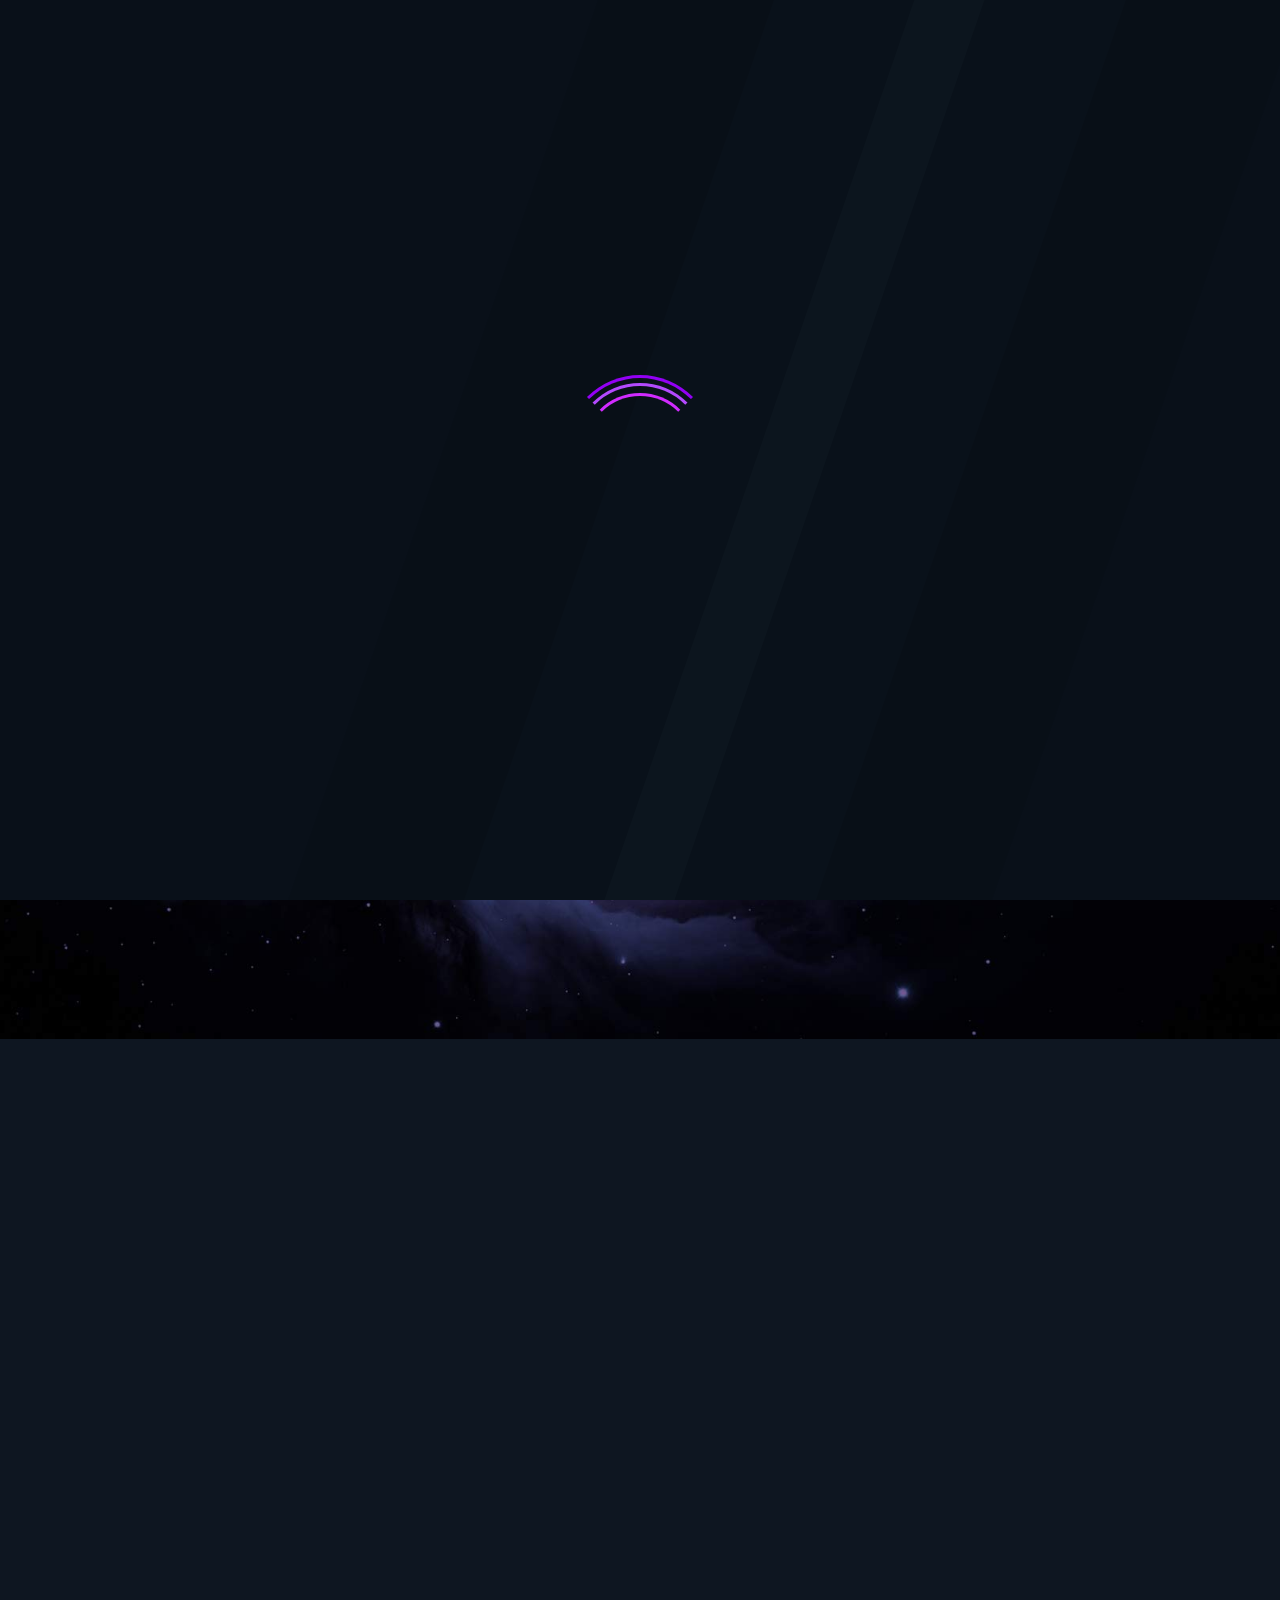
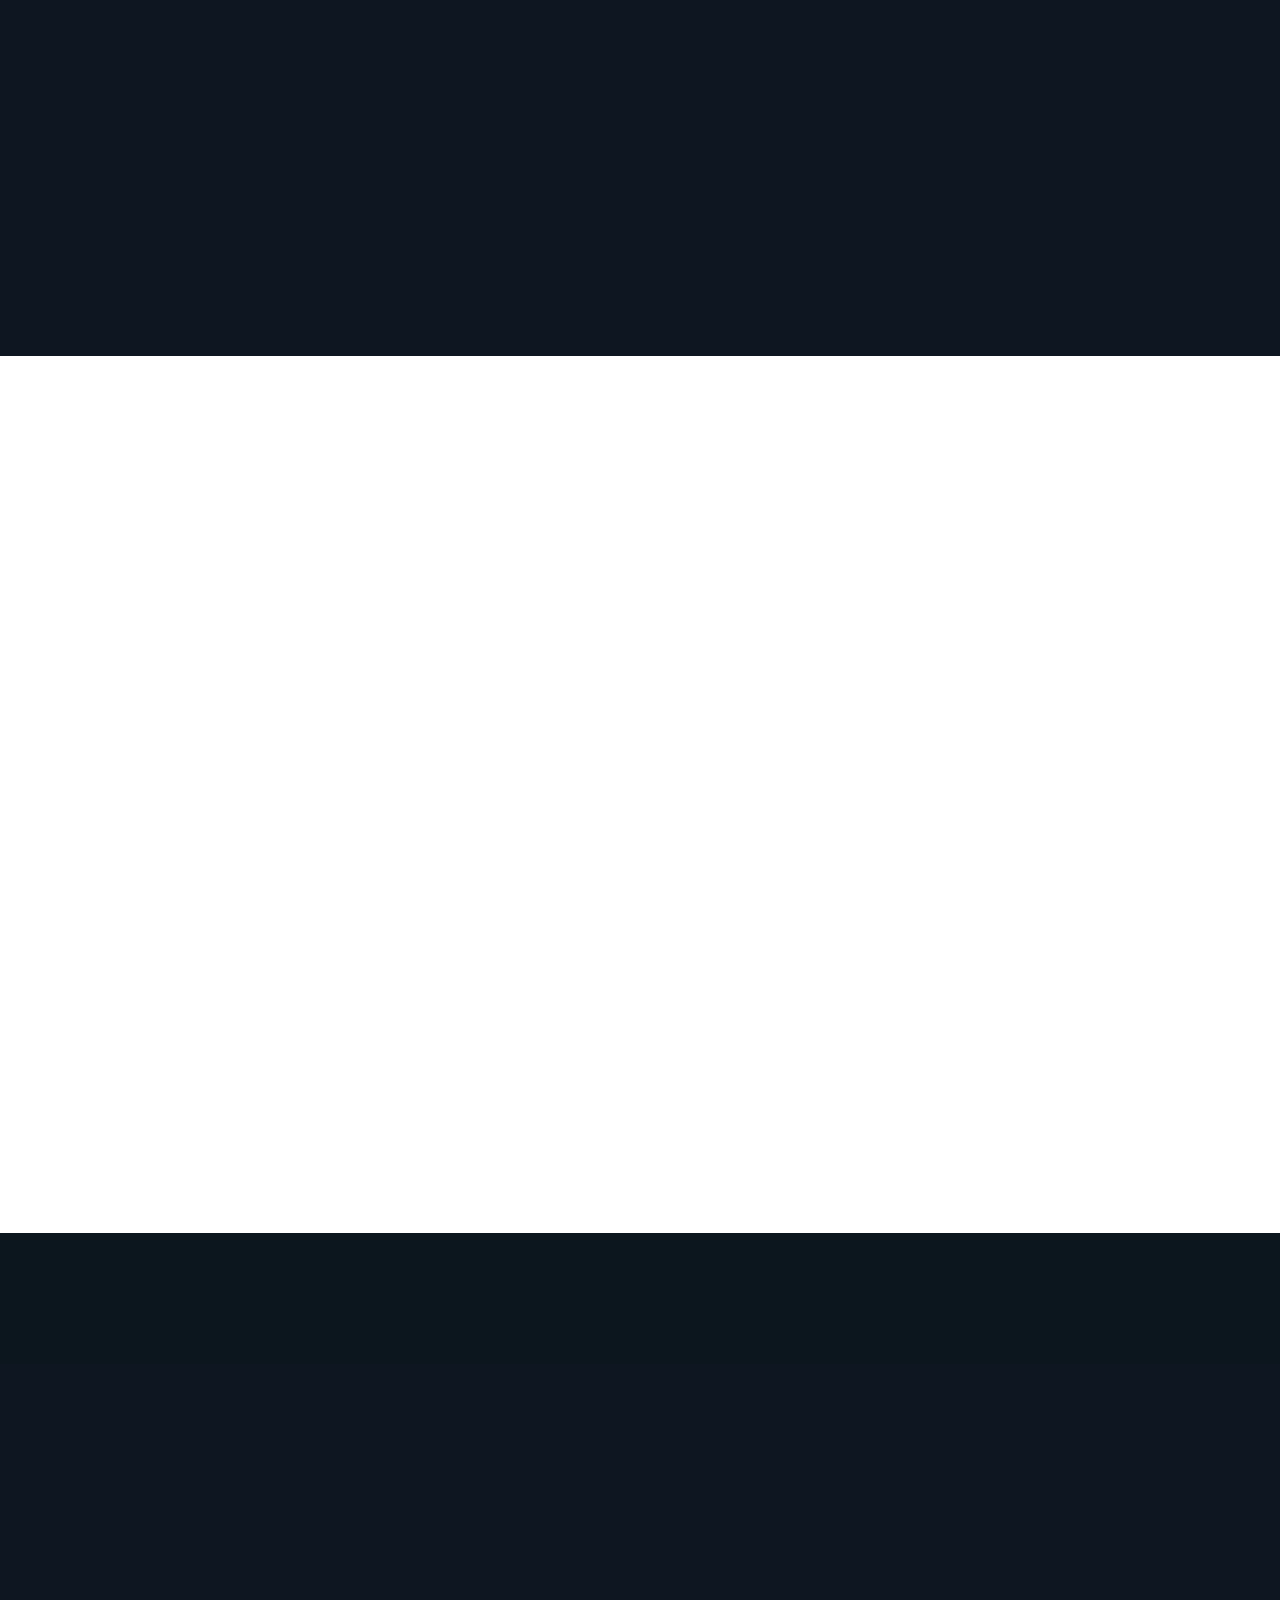
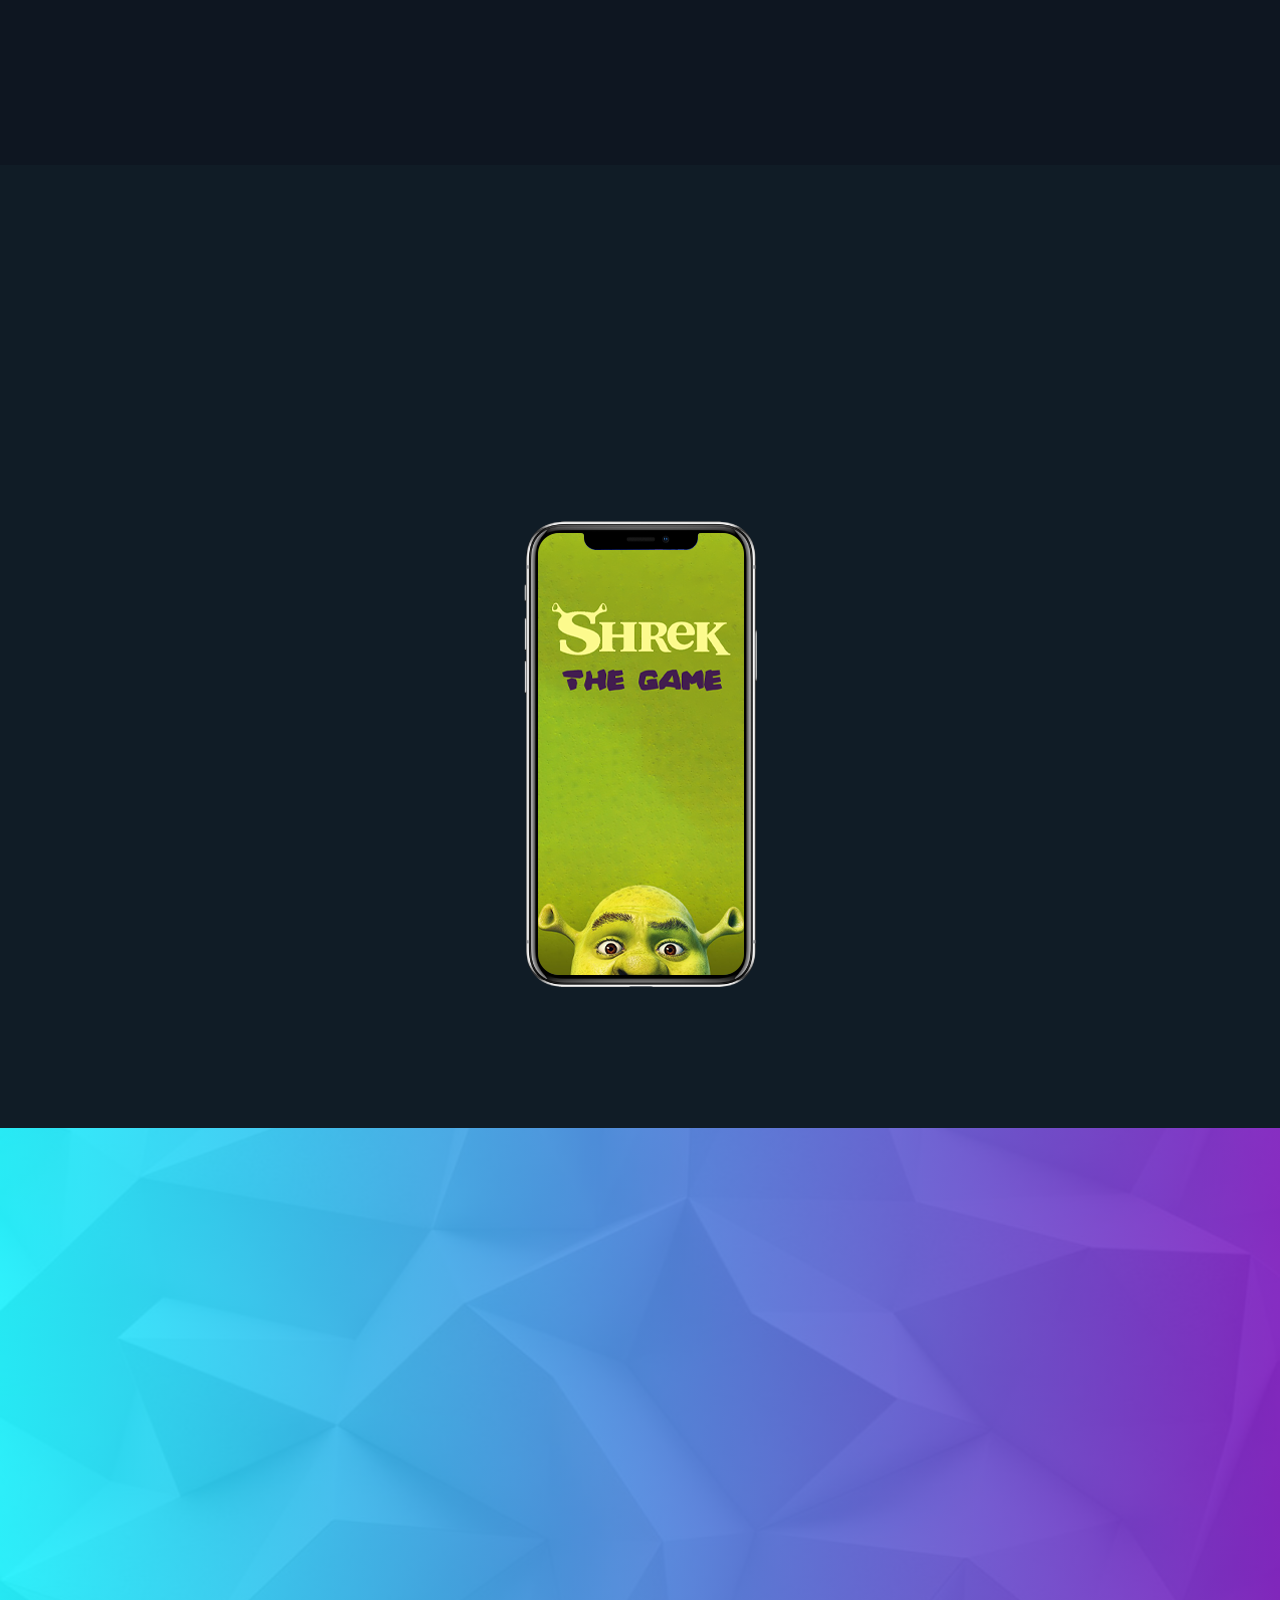
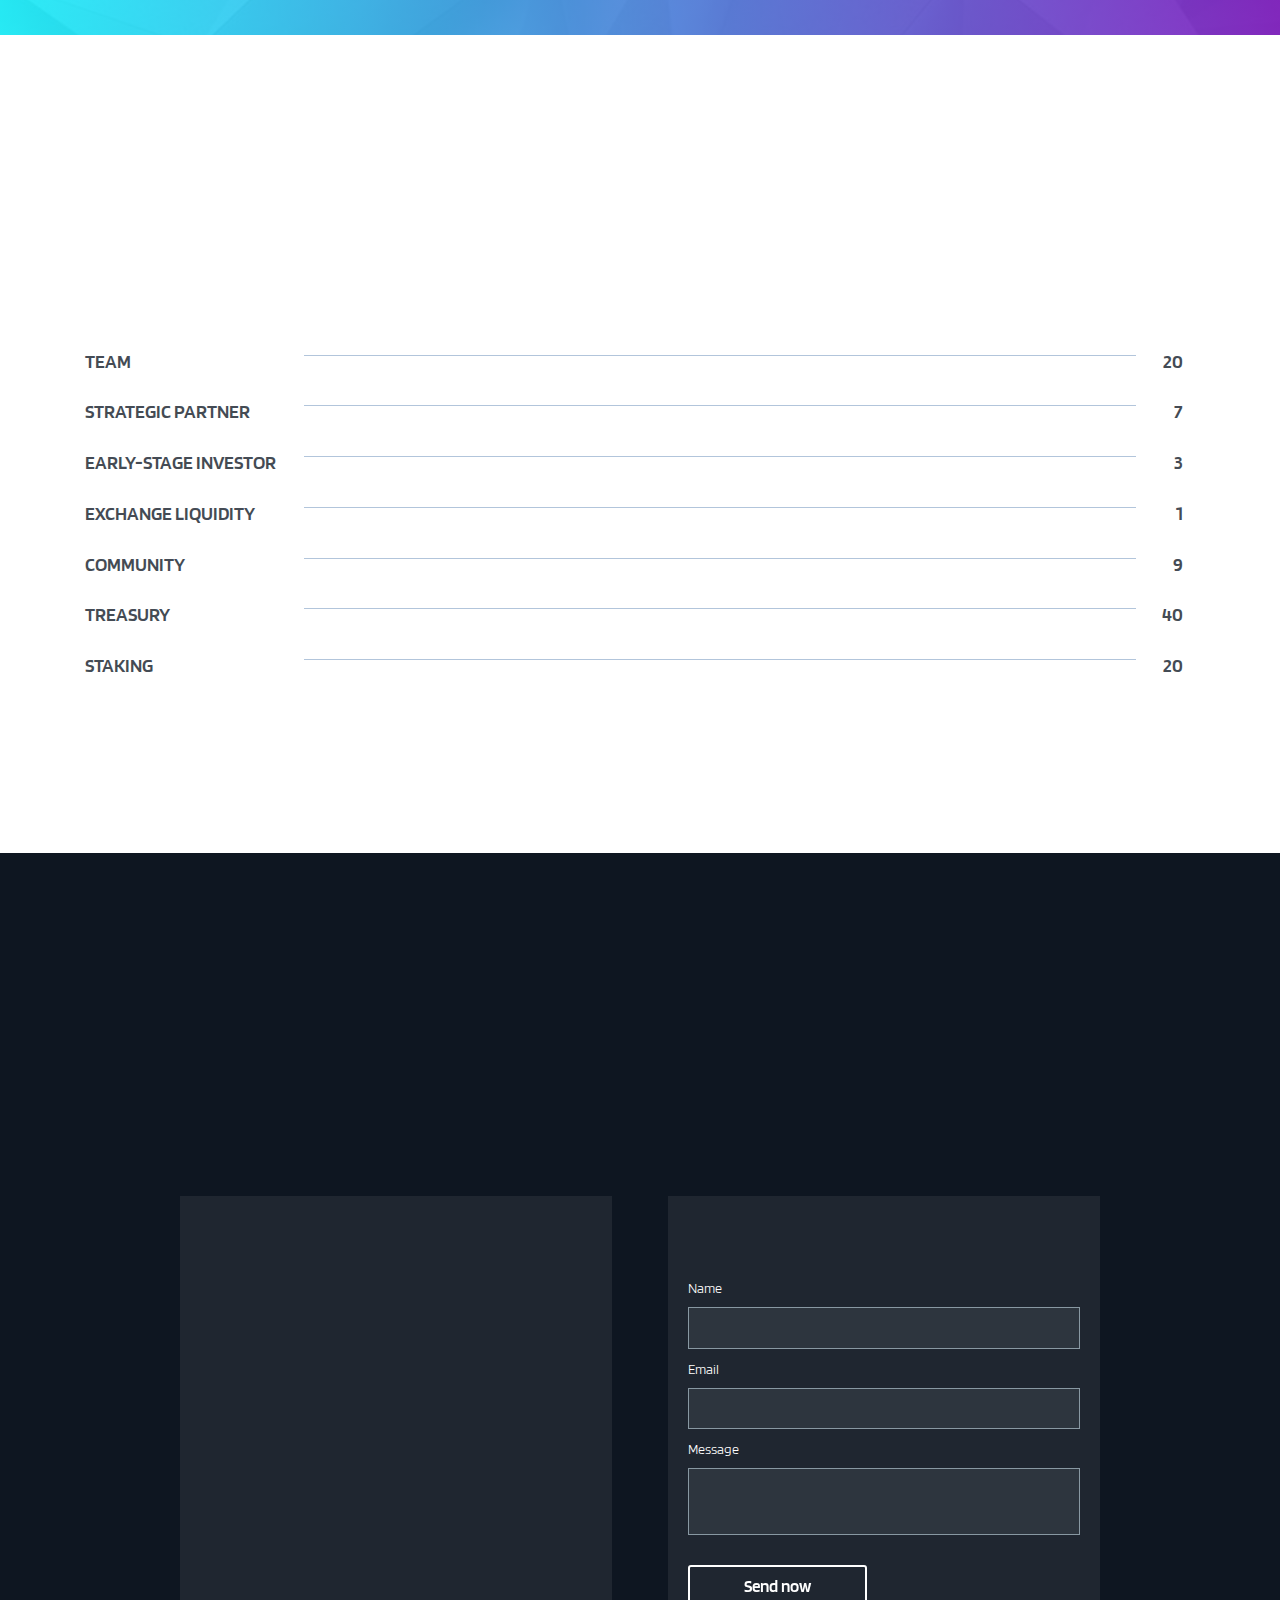
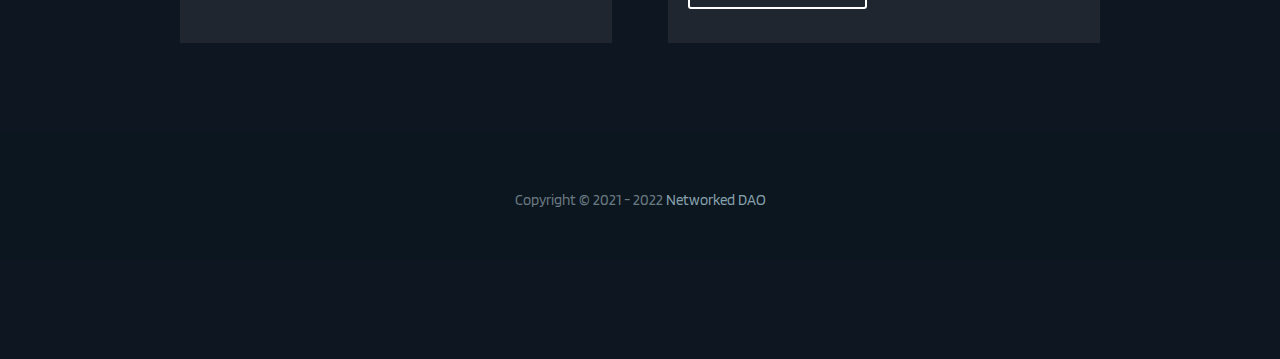
<file: index.html>
<!DOCTYPE html>
<html lang="en-US">

<head>

	<meta charset="utf-8">
	<meta name="viewport" content="width=device-width, initial-scale=1, shrink-to-fit=no">
	<meta name="description" content="Creating a living Metaverse">
	<meta name="author" content="Networked DAO">
	<meta name="keywords" content="networked, metaverse, meta, DAO, GameFi, SocialFi, metahuman, AI, artificial intelligence, deep learning, web3"/>

	<meta property="og:title" content="Creating a living Metaverse"/>
	<meta property="og:description" content="The world’s largest Metaverse DAO is building an advanced intelligent Metaverse"/>
	<meta property="og:image" content="assets/images/facebook-post-img-1200x630-2021-1.jpg"/>
	<meta property="og:site_name" content="Networked DAO"/>

	<title>Networked</title>

	<link rel="icon" href="favicon.ico" type="image/x-icon">

	<!-- Bootstrap CSS -->
	<link href="assets/vendor/bootstrap/bootstrap.min.css" rel="stylesheet">
	<!-- Fonts -->
	<link href="https://fonts.googleapis.com/css2?family=Open+Sans:wght@300;400&family=Play:wght@400;700&family=Source+Sans+Pro:ital,wght@0,300;1,300&family=Titillium+Web:ital,wght@0,200;0,300;0,400;0,700;0,900;1,200;1,300;1,400&family=Blinker:wght@200;300;400;600;700;800&display=swap" rel="stylesheet">
	<!-- Icon Fonts -->
	<link href="https://fonts.googleapis.com/icon?family=Material+Icons" rel="stylesheet">
	<link href="assets/fonts/font-awesome/css/font-awesome.min.css" rel="stylesheet">
	<!-- Animate.css -->
	<link href="assets/vendor/animate/animate.min.css" rel="stylesheet">
	<!-- Off Canvas Menu - Default Theme -->
	<link href="assets/vendor/offcanvas-nav/hc-offcanvas-nav.css" rel="stylesheet" />

	<!-- Particle Theme CSS -->
	<link href="assets/css/particle-theme.css" rel="stylesheet">
	<link href="assets/css/particle-colors.css" rel="stylesheet">

	<!-- jQuery -->
	<script src="assets/vendor/jquery/jquery.min.js"></script>

	<!-- Simple Forms -->
	<!-- <link rel="stylesheet" href="assets/vendor/simple-forms/css/simple-forms-skilltech-mod.css"> -->

</head>

<body class="pa-homepage">

	<!-- Page Transitions
	================================================== -->
	<div class="pa-page-transition pa-page-transition-1 is-active"></div>
	<div class="pa-overlay" style="position: fixed; top: 0; left: 0; z-index: 10002; width: 100vw; height: 100vh; pointer-events: none; background: #091019;"></div>

	<!-- Navigation Menu
	================================================== -->
	<a class="pa-mobile-main-logo" href="#"><img alt="" src="assets/images/logo-normal-1.png"></a>

	<nav id="main-nav" class="pa-menu navbar pa-navbar navbar-expand-lg navbar-dark bg-transparent static-top">

		<!-- Desktop Menu Logo -->
		<a class="navbar-brand" href="#"><img alt="" src="assets/images/logo-normal-1.png"></a>

		<!-- The Menu -->
		<ul class="navbar-nav ml-auto">

			<!-- Mobile Menu Logo (only use if "close" buttons are set to false in JS) -->
			<li data-nav-custom-content class="custom-content pa-mobile-menu-logo"> 
				<a class="pa-mobile-navbar-brand" href="#"><img alt="" src="assets/images/logo-mobile-1.png"></a>
			</li>

			<!-- Regular Menu Items Start -->
			<li class="nav-item">
				<a class="nav-link hvr-underline-from-center" href="https://networked.one">Home</a>
				<!--<ul class="pa-submenu-ul">
					<li class="nav-item"><a class="nav-link active" href="#">Home Light (<em>default</em>)</a></li>
					<li class="nav-item"><a class="nav-link" href="index-video.html">Home Light Video</a></li>
					<li class="nav-item"><a class="nav-link" href="index-yt-video.html">Home Light YT Video</a></li>
					<li class="nav-item"><a class="nav-link" href="dark-index.html">Home Dark</a></li>
					<li class="nav-item"><a class="nav-link" href="dark-index-video.html">Home Dark Video</a></li>
					<li class="nav-item"><a class="nav-link" href="dark-index-yt-video.html">Home Dark YT Video</a></li>
				</ul>-->
			</li>

			<li class="nav-item">
				<a class="nav-link hvr-underline-from-center" href="#about-us">About Us</a>
			</li>

			<li class="nav-item">
				<a class="nav-link hvr-underline-from-center" href="#metalab">MetaLab</a>
				<!--<ul class="pa-submenu-ul">
					<li class="nav-item"><a class="nav-link" href="#portfolio">Portfolio</a></li>
					<li class="nav-item"><a class="nav-link" href="portfolio-item.html">Project Inner Page 1</a></li>
					<li class="nav-item"><a class="nav-link" href="portfolio-item.html">Project Inner Page 2</a></li>
					<li class="nav-item"><a class="nav-link" href="portfolio-item.html">Project Inner Page 3</a></li>
					<li class="nav-item"><a class="nav-link" href="portfolio-item.html">Project Inner Page 4</a></li>
				</ul>-->
			</li>
			
			<!--<li class="nav-item menu-item-has-children">
				<a class="nav-link hvr-underline-from-center" href="#">Services</a> 
				<ul class="pa-submenu-ul">
					<li class="nav-item"><a class="nav-link" href="#services">All Services</a></li>
					<li class="nav-item"><a class="nav-link" href="service-item.html">Service Inner Page 1</a></li>
					<li class="nav-item"><a class="nav-link" href="service-item.html">Service Inner Page 2</a></li>
					<li class="nav-item"><a class="nav-link" href="service-item.html">Service Inner Page 3</a></li>
					<li class="nav-item"><a class="nav-link" href="service-item.html">Service Inner Page 4</a></li>
				</ul>
			</li>-->

			<li class="nav-item">
				<a class="nav-link hvr-underline-from-center" href="#tokeninfo">Token Info</a>
			</li>
			<!--<li class="nav-item menu-item-has-children">
				<a class="nav-link hvr-underline-from-center" href="#"><strong>NEW</strong> / Blog</a> 
				<ul class="pa-submenu-ul">
					<li class="nav-item menu-item-has-children">
						<a class="nav-link" href="#">Magazine Style Blog</a> 
						<ul class="pa-sub-submenu-ul">
							<li><a class="nav-link" href="blog-magazine-sidebar-right.html">Blog Sidebar Right (<em>default</em>)</a></li>
							<li><a class="nav-link" href="blog-magazine-sidebar-left.html">Blog Sidebar Left</a></li>
							<li><a class="nav-link" href="blog-magazine-no-sidebar.html">Blog No Sidebar</a></li>
							<li><a class="nav-link" href="dark-blog-magazine-sidebar-right.html">Dark Blog Sidebar Right</a></li>
							<li><a class="nav-link" href="dark-blog-magazine-sidebar-left.html">Dark Blog Sidebar Left</a></li>
							<li><a class="nav-link" href="dark-blog-magazine-no-sidebar.html">Dark Blog No Sidebar</a></li>
						</ul>
					</li>
					<li class="nav-item menu-item-has-children">
						<a class="nav-link" href="#">Casual Style Blog</a> 
						<ul class="pa-sub-submenu-ul">
							<li><a class="nav-link" href="blog-casual-sidebar-right.html">Blog Sidebar Right</a></li>
							<li><a class="nav-link" href="blog-casual-sidebar-left.html">Blog Sidebar Left</a></li>
							<li><a class="nav-link" href="blog-casual-no-sidebar.html">Blog No Sidebar</a></li>
							<li><a class="nav-link" href="dark-blog-casual-sidebar-right.html">Dark Blog Sidebar Right</a></li>
							<li><a class="nav-link" href="dark-blog-casual-sidebar-left.html">Dark Blog Sidebar Left</a></li>
							<li><a class="nav-link" href="dark-blog-casual-no-sidebar.html">Dark Blog No Sidebar</a></li>
						</ul>
					</li>
					<li class="nav-item menu-item-has-children">
						<a class="nav-link" href="#">Classic Blog</a> 
						<ul class="pa-sub-submenu-ul">
							<li><a class="nav-link" href="blog-classic-sidebar-right.html">Blog Sidebar Right</a></li>
							<li><a class="nav-link" href="blog-classic-sidebar-left.html">Blog Sidebar Left</a></li>
							<li><a class="nav-link" href="blog-classic-no-sidebar.html">Blog No Sidebar (<em>Big</em>)</a></li>
							<li><a class="nav-link" href="dark-blog-classic-sidebar-right.html">Dark Blog Sidebar Right</a></li>
							<li><a class="nav-link" href="dark-blog-classic-sidebar-left.html">Dark Blog Sidebar Left</a></li>
							<li><a class="nav-link" href="dark-blog-classic-no-sidebar.html">Dark Blog No Sidebar (<em>Big</em>)</a></li>
						</ul>
					</li>
					<li class="nav-item menu-item-has-children">
						<a class="nav-link" href="#">Post / Single</a> 
						<ul class="pa-sub-submenu-ul">
							<li><a class="nav-link" href="single-sidebar-right.html">Post Sidebar Right</a></li>
							<li><a class="nav-link" href="single-sidebar-left.html">Post Sidebar Left</a></li>
							<li><a class="nav-link" href="single-no-sidebar.html">Post No Sidebar</a></li>
							<li><a class="nav-link" href="dark-single-sidebar-right.html">Dark Post Sidebar Right</a></li>
							<li><a class="nav-link" href="dark-single-sidebar-left.html">Dark Post Sidebar Left</a></li>
							<li><a class="nav-link" href="dark-single-no-sidebar.html">Dark Post No Sidebar</a></li>
						</ul>
					</li>
				</ul>
			</li>-->

			<li class="nav-item">
				<a class="nav-link hvr-underline-from-center" href="#contact-us">Contact Us</a>
			</li>

			<li class="nav-item">
				<!--<a  href="litepaper.pdf" target="_blank">--><a class="nav-link hvr-underline-from-center" href="#" onclick='window.open("litepaper.pdf");return false;'>Litepaper</a>
			</li>

			<li class="nav-item">
				<a class="nav-link hvr-underline-from-center" href="https://app.networked.one/">Login</a>
			</li>
			<!-- Regular Menu Items End -->

			<!-- Mobile Menu Social Icons -->
			<li data-nav-custom-content class="custom-content pa-menu-socials"> 
				<div class="pa-social-section">
					<h1 class="pa-h1-v3 pa-bright fadeInDelay03Duration10"><strong>Connect</strong> with us</h1>
					<a class="pa-social-icons" href="https://twitter.com/NetworkedMeta" target="_blank"><span class="fadeInDelay03Duration10"><i class="fa fa-twitter"></i></span></a>
					<a class="pa-social-icons" href="https://twitter.com/NetworkedMeta" target="_blank"><span class="fadeInDelay03Duration10"><i class="fa fa-telegram"></i></span></a>
					<a class="pa-social-icons" href="https://medium.com/@networkedmetaverse" target="_blank"><span class="fadeInDelay03Duration10"><i class="fa fa-medium"></i></span></a>
					<a class="pa-social-icons" href="https://youtube.com/NetworkedMeta" target="_blank"><span class="fadeInDelay03Duration10"><i class="fa fa-youtube"></i></span></a>
					<!--<p class="pa-p-v1 pa-white pa-contact-lastline fadeInDelay03Duration10">Lorem ipsum dolor sit amet, consectetur adipiscing elit.</p>-->
				</div>
			</li>

		</ul>
	</nav>
	<!-- /.pa-menu -->


	<!-- Hero Section
	================================================== -->
	<section id="top" class="pa-hero pa-centered-section pa-full-height pa-image-back pushable-content" style="background-image: url(assets/images/hero-background.jpg);">

		<div class="pa-absolute-fill pa-gradient-back-v1"></div>

		<div class="container pa-hero-content text-center">
			<div class="row pa-hero-logo">
				<div class="col-12">
					<img alt="" src="assets/images/hero-logo-1.png">
					<div id="particles-js"></div>
				</div>
			</div>
			<div class="row pa-hero-typed-text">
				<div class="col-12">
					<div class="typed-text">
						<span class="animated-text-effect">
							<!-- <span class="typed-cursor">|</span> -->
						</span>
					</div>
				</div>
			</div>
		</div>

	</section>
	<!-- /.pa-hero -->


	<!-- CTA Section
	================================================== -->
	<section id="about-us" class="pa-cta-v1" data-parallax="scroll" data-speed="0.2" data-image-src="assets/images/image-section-1.jpg">

		<div class="container">
			<h1 class="pa-h1-v1 pa-bright fadeInLeftDelay03Duration10"><strong>Build An Advanced Intelligent Metaverse</strong></h1>
			<h4 class="pa-h4-v1 pa-bright fadeInLeftDelay03Duration10">The world’s largest intelligence DAO</h4>
			<div class="mt-4"></div>
			<a class="pa-button-primary pa-hvr-sweep-to-right fadeInRightDelay11Duration10" href="#" onclick='window.open("https://www.youtube.com/watch?v=SMG4irCdUjA");return false;'>Watch Video</a>
		</div>

	</section>
	<!-- /.pa-cta-v1 -->


	<!-- Portfolio Section
	================================================== -->
	<section class="pa-portfolio">
		<!-- Portfolio header -->
		<!--<div class="container-fluid text-center p-0">
			<div class="row m-0">
				<div class="col-12 p-0">
					<div class="pa-stripe-heading">
						<h1 class="pa-h1-v1 pa-bright fadeInLeftDelay03Duration10"><strong>See our work</strong></h1>
					</div>
					<div class="pa-stripe-subheading">
						<p class="pa-p-v2 pa-bright fadeInLeftDelay03Duration10">The new Style for 2021 is here. Like it? <a href="https://themeforest.net/item/particle-modern-tech-startup-html-template/20078383?ref=Skilltech" target="_blank">BUY THEME NOW!</a></p>
					</div>	
				</div>
			</div>
		</div>-->
		<!-- Portfolio thumbnails -->
		<div class="container-fluid">
			<div class="row pa-row-max2560">
				<div class="col-12 col-sm-6 col-lg-3 p-0">
					<div class="pa-portfolio-thumb m-0 text-center fadeInDelay00Duration10" style="background-image: url(assets/images/portfolio-thumbnail-01-1.jpg);">
						<div class="pa-portfolio-thumb-background-overlay"></div>
						<div class="pa-portfolio-thumb-deco-1"></div>
						<div class="pa-portfolio-thumb-deco-2"></div>
						<div class="pa-portfolio-thumb-centered-content w-100">
							<a href="#" class="pa-portfolio-thumb-icon-link">
								<span class="pa-portfolio-thumb-hover-icon"><i class="fa fa-eye"></i></span>
							</a>
							<a href="#">
								<h4 class="pa-portfolio-thumb-heading">Artificial Intelligence</h4>
							</a>
							<!--<p class="pa-portfolio-thumb-desc">Pure CSS Instant Hover</p>-->
						</div>
					</div>
				</div>
				<div class="col-12 col-sm-6 col-lg-3 p-0">
					<div class="pa-portfolio-thumb m-0 text-center fadeInDelay00Duration10" style="background-image: url(assets/images/portfolio-thumbnail-02-1.jpg);">
						<div class="pa-portfolio-thumb-background-overlay"></div>
						<div class="pa-portfolio-thumb-deco-1"></div>
						<div class="pa-portfolio-thumb-deco-2"></div>
						<div class="pa-portfolio-thumb-centered-content w-100">
							<a href="#" class="pa-portfolio-thumb-icon-link">
								<span class="pa-portfolio-thumb-hover-icon"><i class="fa fa-eye"></i></span>
							</a>
							<a href="#">
								<h4 class="pa-portfolio-thumb-heading">High-speed Communication</h4>
							</a>
							<!--<p class="pa-portfolio-thumb-desc">Pure CSS Instant Hover</p>-->
						</div>
					</div>
				</div>
				<div class="col-12 col-sm-6 col-lg-3 p-0">
					<div class="pa-portfolio-thumb m-0 text-center fadeInDelay00Duration10" style="background-image: url(assets/images/portfolio-thumbnail-03-1.jpg);">
						<div class="pa-portfolio-thumb-background-overlay"></div>
						<div class="pa-portfolio-thumb-deco-1"></div>
						<div class="pa-portfolio-thumb-deco-2"></div>
						<div class="pa-portfolio-thumb-centered-content w-100">
							<a href="#" class="pa-portfolio-thumb-icon-link">
								<span class="pa-portfolio-thumb-hover-icon"><i class="fa fa-eye"></i></span>
							</a>
							<a href="#">
								<h4 class="pa-portfolio-thumb-heading">Blockchain Tech</h4>
							</a>
							<!--<p class="pa-portfolio-thumb-desc">Pure CSS Instant Hover</p>-->
						</div>
					</div>
				</div>
				<div class="col-12 col-sm-6 col-lg-3 p-0">
					<div class="pa-portfolio-thumb m-0 text-center fadeInDelay00Duration10" style="background-image: url(assets/images/portfolio-thumbnail-04-1.jpg);">
						<div class="pa-portfolio-thumb-background-overlay"></div>
						<div class="pa-portfolio-thumb-deco-1"></div>
						<div class="pa-portfolio-thumb-deco-2"></div>
						<div class="pa-portfolio-thumb-centered-content w-100">
							<a href="#" class="pa-portfolio-thumb-icon-link">
								<span class="pa-portfolio-thumb-hover-icon"><i class="fa fa-eye"></i></span>
							</a>
							<a href="#">
								<h4 class="pa-portfolio-thumb-heading">Bionic Interaction</h4>
							</a>
							<!--<p class="pa-portfolio-thumb-desc">Pure CSS Instant Hover</p>-->
						</div>
					</div>
				</div>
			</div>
		</div>
	</section>
	<!-- /.pa-portfolio -->


	<!-- About Us Section
	================================================== -->
	<section id="metalab" class="pa-about-us pa-standard-section pa-bright text-center">

		<div class="container">
			<!-- Section Header -->
			<div class="row">
				<div class="col-12 col-xl-10 offset-xl-1">

					<h1 class="pa-h1-v2 pa-dark fadeInDelay00Duration10"><strong>About</strong> MetaLab</h1>
					<p class="pa-p-v1 pa-dark fadeInDelay03Duration10">MetaLab is committed to create an AI-driven virtual world for Metaverse with almost unlimited rich content supply. The virtual social activities are transformed from purposeful to human-centered, and realizing free exploration.</p>
				
				</div>
			</div>
			<div class="row">
				<!-- Icon list (no column) -->
				<ul class="pa-icon-list-horizontal-dark">
					<li>
						<span class="pa-icon-list-icon fadeInDelay03Duration10"><i class="material-icons">beenhere</i></span>
						<p class="pa-icon-list-text pa-p-v1 pa-dark fadeInDelay03Duration10">MetaHuman</p>
					</li>
					<li>
						<span class="pa-icon-list-icon fadeInDelay06Duration10"><i class="material-icons">comment</i></span>
						<p class="pa-icon-list-text pa-p-v1 pa-dark fadeInDelay06Duration10">SocialFi</p>
					</li>
					<li>
						<span class="pa-icon-list-icon fadeInDelay10Duration10"><i class="material-icons">insert_chart</i></span>
						<p class="pa-icon-list-text pa-p-v1 pa-dark fadeInDelay10Duration10">GameFi</p>
					</li>
				</ul>
			</div>
			<!-- Bottom Images -->
			<div class="row">
				<div class="col-12 pa-about-us-bottom-images">
					<img alt="" class="pa-about-img-left fadeInRight--Custom" src="assets/images/ipads-left-1.png">
					<img alt="" class="pa-about-img-center slideup" src="assets/images/ipads-center-1.png">
					<img alt="" class="pa-about-img-right fadeInLeft--Custom" src="assets/images/ipads-right-1.png">
				</div>
			</div>
		</div>

	</section>
	<!-- /.pa-about-us -->


	<!-- Stripe Tagline Section
	================================================== -->
	<section class="pa-stripe-tagline">
		<div class="container-fluid text-center p-0">
			<div class="row m-0">
				<div class="col-12 p-0">
					<div class="pa-stripe-heading py-2 py-sm-4">
						<h5 class="pa-h5-v1 pa-bright pt-4 pb-1 mb-4 fadeInDelay03Duration10">We are here to <strong>make things Better</strong></h5>
					</div>
				</div>
			</div>
		</div>

	</section>
	<!-- /.pa-stripe-tagline -->


	<!-- Quote Section
	================================================== -->
	<section class="pa-quote" data-parallax="scroll" data-speed="0.2" data-image-src="assets/images/image-section-1.jpg" style="position: relative; z-index: 2;">

		<div class="container text-center">
			<div class="row">
				<div class="col-12 col-xl-10 offset-xl-1">
					<h2 class="pa-h2-quote pa-bright fadeInDelay03Duration10"><q>People will become billionaire faster than current billionaire after entering the <strong>metaverse</strong> world .</q></h2>
					<p class="pa-quote-author pa-bright fadeInDelay03Duration10">Anuj Jasani<span class="pa-author-role">&nbsp;- Experienced Entrepreneur</span></p>
				</div>
			</div>
		</div>

	</section>
	<!-- /.pa-quote -->


	<!-- Services (What We Do) Section
	================================================== -->
	<section class="pa-what-we-do pa-standard-section pa-dark text-center">

		<div class="container">
			<!-- Section Header -->
			<div class="row">
				<div class="col-12 col-xl-10 offset-xl-1">

					<h1 class="pa-h1-v2 pa-bright fadeInDelay00Duration10">Familiar Character, Amazing <strong>GameFi</strong></h1>
					<p class="pa-p-v1 pa-bright fadeInDelay03Duration10">MetaLab will launch the first online game developed based on blockchain technology. As well-known cartoon stars, Shrek and Princess Fiona will build their swamp hometown together.</p>
				
				</div>
			</div>
			<!-- Services with phone section -->
			<div class="row pa-services text-center">
				<div class="col-12 col-sm-10 offset-sm-1 col-md-4 offset-md-0 offset-lg-0 col-lg-4 order-2 order-md-1 text-center">
					<ul class="pa-services-ul pa-right text-md-right text-left">
						<li>
							<a href="#">
								<span class="pa-serv-list-icon fadeInDelay03Duration10"><i class="material-icons">create</i></span>
								<h3 class="pa-h3-v1 pa-bright fadeInDelay03Duration10">Intellectual Property</h3>
								<p class="pa-p-v1 pa-bright fadeInDelay03Duration10">Famous movie characters with billions fans worldwide.</p>
							</a>
						</li>
						<li>
							<a href="#">
								<span class="pa-serv-list-icon fadeInDelay06Duration10"><i class="material-icons">screen_share</i></span>
								<h3 class="pa-h3-v1 pa-bright fadeInDelay06Duration10">Animation</h3>
								<p class="pa-p-v1 pa-bright fadeInDelay06Duration10">Guided by the original animation technical team.</p>
							</a>
						</li>
						<li>
							<a href="#">
								<span class="pa-serv-list-icon fadeInDelay10Duration10"><i class="material-icons">phonelink</i></span>
								<h3 class="pa-h3-v1 pa-bright fadeInDelay10Duration10">Multi-platform</h3>
								<p class="pa-p-v1 pa-bright fadeInDelay10Duration10">Support web browser and mobile download.</p>
							</a>
						</li>
					</ul>
				</div>
				<div class="col-12 col-md-4 order-1 order-md-2">
					<img alt="" class="pa-services-image" src="assets/images/iphone-services-1.png">
				</div>
				<div class="col-12 col-sm-10 offset-sm-1 col-md-4 offset-md-0 offset-lg-0 col-lg-4 order-3 order-md-3 text-center">
					<ul class="pa-services-ul pa-left text-left">
						<li>
							<a href="#">
								<span class="pa-serv-list-icon fadeInDelay03Duration10"><i class="material-icons">linked_camera</i></span>
								<h3 class="pa-h3-v1 pa-bright fadeInDelay03Duration10">Non-fungible Token</h3>
								<p class="pa-p-v1 pa-bright fadeInDelay03Duration10">Purchase NFT to choose different characters.</p>
							</a>
						</li>
						<li>
							<a href="#">
								<span class="pa-serv-list-icon fadeInDelay06Duration10"><i class="material-icons">mic</i></span>
								<h3 class="pa-h3-v1 pa-bright fadeInDelay06Duration10">Artificial Intelligence</h3>
								<p class="pa-p-v1 pa-bright fadeInDelay06Duration10">The game has the ability to learn independently and create new scenarios.</p>
							</a>
						</li>
						<li>
							<a href="#">
								<span class="pa-serv-list-icon fadeInDelay10Duration10"><i class="material-icons">play_circle_filled</i></span>
								<h3 class="pa-h3-v1 pa-bright fadeInDelay10Duration10">Play-to-Earn</h3>
								<p class="pa-p-v1 pa-bright fadeInDelay10Duration10">Innovation ecosystem, having fun while earning tokens.</p>
							</a>
						</li>
					</ul>
				</div>
			</div>

		</div>

	</section>
	<!-- /.pa-what-we-do -->


	<!-- Second CTA Section
	================================================== -->
	<section id="tokeninfo" class="pa-cta-v2 pa-centered-section pa-image-back" style="background-image: url(assets/images/low-poly.jpg);">

		<div class="pa-absolute-fill pa-gradient-back-v1"></div>

		<div class="container">
			<div class="row">
				<div class="col-12 col-xl-10 offset-xl-1 text-center">
					<h1 class="pa-h1-v2 pa-bright fadeInDelay00Duration10">Want to <strong>Networked</strong> with us?</h1>
					<p class="pa-p-v1 pa-white fadeInDelay03Duration10">NET Networked Token is the governance token of our community. You can obtain NET to become a member of Networked, and play with other members to build an open, infinite exploration, eternal and living metaverse.</p>
					<!--<a class="pa-button-secondary pa-hvr-sweep-to-right fadeInRightDelay11Duration10" href="whitepaper.pdf" target="_blank">--><a class="pa-button-secondary pa-hvr-sweep-to-right fadeInRightDelay11Duration10" href="#" onclick='window.open("whitepaper.pdf");return false;'>Whitepaper</a>
				</div>
			</div>
		</div>

	</section>
	<!-- /.pa-cta-v2 -->


	<!-- Skills Section
	================================================== -->
	<section class="pa-skills">

		<div class="container">
			<!-- Section Header -->
			<div class="row">
				<div class="col-12 col-xl-10 offset-xl-1 text-center">
					<h5 class="pa-h1-v3 pa-dark pt-4 pb-1 mb-4 fadeInDelay03Duration10"><strong>Token</strong> Allocation</h5>
					<p class="pa-p-v1 pa-dark fadeInDelay03Duration10">The total number of Networked Token (NET) is 10 billion, held by Community, Team, Technology Development, Strategic partner and Early-stage investor.</p>
				</div>
			</div>

			<div class="row pa-skills-row">
				<div class="col-12">
					<div class="pa-skill-warp">
						<p class="pa-skill-name pa-skill-el">Team</p>
						<div class="pa-skill-area pa-skill-el">
							<div class="pa-skill-bar progressBar" style="width: 40%;"></div>
						</div>
						<p class="pa-skill-number pa-skill-el"><span class="pa-counterskills">20</span><span class="fadeInDelay10Duration10">%</span></p>
					</div>
					<div class="pa-skill-warp">
						<p class="pa-skill-name pa-skill-el">Strategic Partner</p>
						<div class="pa-skill-area pa-skill-el">
							<div class="pa-skill-bar progressBar" style="width: 14%;"></div>
						</div>
						<p class="pa-skill-number pa-skill-el"><span class="pa-counterskills">7</span><span class="fadeInDelay10Duration10">%</span></p>
					</div>
					<div class="pa-skill-warp">
						<p class="pa-skill-name pa-skill-el">Early-stage Investor</p>
						<div class="pa-skill-area pa-skill-el">
							<div class="pa-skill-bar progressBar" style="width: 6%;"></div>
						</div>
						<p class="pa-skill-number pa-skill-el"><span class="pa-counterskills">3</span><span class="fadeInDelay10Duration10">%</span></p>
					</div>
					<div class="pa-skill-warp">
						<p class="pa-skill-name pa-skill-el">Exchange Liquidity</p>
						<div class="pa-skill-area pa-skill-el">
							<div class="pa-skill-bar progressBar" style="width: 2%;"></div>
						</div>
						<p class="pa-skill-number pa-skill-el"><span class="pa-counterskills">1</span><span class="fadeInDelay10Duration10">%</span></p>
					</div>
					<div class="pa-skill-warp">
					<p class="pa-skill-name pa-skill-el">Community</p>
						<div class="pa-skill-area pa-skill-el">
							<div class="pa-skill-bar progressBar" style="width: 18%;"></div>
						</div>
						<p class="pa-skill-number pa-skill-el"><span class="pa-counterskills">9</span><span class="fadeInDelay10Duration10">%</span></p>
					</div>
					<div class="pa-skill-warp">
					<p class="pa-skill-name pa-skill-el">Treasury</p>
						<div class="pa-skill-area pa-skill-el">
							<div class="pa-skill-bar progressBar" style="width: 80%;"></div>
						</div>
						<p class="pa-skill-number pa-skill-el"><span class="pa-counterskills">40</span><span class="fadeInDelay10Duration10">%</span></p>
					</div>
                    <div class="pa-skill-warp">
					<p class="pa-skill-name pa-skill-el">Staking</p>
						<div class="pa-skill-area pa-skill-el">
							<div class="pa-skill-bar progressBar" style="width: 40%;"></div>
						</div>
						<p class="pa-skill-number pa-skill-el"><span class="pa-counterskills">20</span><span class="fadeInDelay10Duration10">%</span></p>
					</div>
				</div>
			</div>
			
		</div>

	</section>
	<!-- /.pa-skills -->


	<!-- Contact Us Section
	================================================== -->
	<section id="contact-us" class="pa-contact-us" data-parallax="scroll" data-speed="0" data-image-src="assets/images/contact-hero.jpg">

		<div class="container">
			<!-- Section Header -->
			<div class="row text-center">
				<div class="col-12 col-xl-10 offset-xl-1">
					<h1 class="pa-h1-v2 pa-bright fadeInDelay00Duration10">Let's <strong>Connect</strong></h1>
					<p class="pa-p-v1 pa-white fadeInDelay03Duration10">If you have any questions, please do not hesitate to send us a message. You are also welcome to follow us on social media for the latest information and online discussions.</p>
					<div class="pt-0 pt-sm-3 pt-md-3 pt-lg-4 pt-xl-5"></div>
				</div>
			</div>
			<div class="row">
				<!-- Contact Info -->
				<div class="col-12 col-md-6 col-xl-5 offset-xl-1 pa-contact-info d-flex">
					<div class="pa-glass pa-left">
						<h1 class="pa-h1-v3 pa-bright fadeInDelay03Duration10">Our office <strong>info</strong></h1>
						<p class="pa-p-v1 pa-white fadeInDelay03Duration10"><span><i class="material-icons">mail_outline</i></span>contact@networked.one</p>
						<p class="pa-p-v1 pa-white fadeInDelay06Duration10"><span><i class="material-icons">call</i></span>+33 6 46 01 11 42</p>
						<p class="pa-p-v1 pa-white fadeInDelay10Duration10"><span><i class="material-icons">business</i></span>2004 Route des Lucioles</p>
						<p class="pa-p-v1 pa-white fadeInDelay10Duration10"><span><i class="material-icons">location_on</i></span>06902 Valbonne, France</p>
						<div class="pa-social-section">
							<h1 class="pa-h1-v3 pa-bright fadeInDelay03Duration10"><strong>Connect</strong> with us</h1>
							<a class="pa-social-icons" href="https://twitter.com/NetworkedMeta" target="_blank"><span class="fadeInDelay03Duration10"><i class="fa fa-twitter"></i></span></a>
							<a class="pa-social-icons" href="https://twitter.com/NetworkedMeta" target="_blank"><span class="fadeInDelay03Duration10"><i class="fa fa-telegram"></i></span></a>
							<a class="pa-social-icons" href="https://medium.com/@networkedmetaverse" target="_blank"><span class="fadeInDelay03Duration10"><i class="fa fa-medium"></i></span></a>
							<a class="pa-social-icons" href="https://twitter.com/NetworkedMeta" target="_blank"><span class="fadeInDelay03Duration10"><i class="fa fa-youtube"></i></span></a>
							<!--<p class="pa-p-v1 pa-white pa-contact-lastline fadeInDelay03Duration10">Lorem ipsum dolor sit amet, consectetur adipiscing elit.</p>-->
						</div>
					</div>
				</div>
				<!-- Contact Form -->
				<div class="col-12 col-md-6 col-xl-5 pa-contact-form d-flex justify-content-end">
					<div class="pa-glass pa-right">
						<h1 class="pa-h1-v3 pa-bright fadeInDelay03Duration10">Send us a <strong>Message</strong></h1>

						<!-- Real Working Form - Simple Forms V3 -->
						<div class="sf-wrapper">
							<form id="contact-form" action="assets/vendor/simple-forms/sendmail.php" method="post">
								
								<div class="form-group">
									<label>Name</label>
									<input type="text" name="name" value="" class="validate-name" minlength="2" required>
								</div>

								<div class="form-group">
									<label>Email</label>
									<input type="text" name="email" class="validate-email" value="">
								</div>
								
								<div class="form-group">
									<label>Message</label>
									<textarea name="message" required></textarea>
								</div>


								<div class="form-submit">
									<button type="submit" class="pa-hvr-sweep-to-right">Send now</button>
								</div>

								<div class="server-response"></div>

							</form>
						</div>

					</div>
				</div>
			</div>
		</div>

	</section>
	<!-- /.pa-contact-us -->


	<!-- Footer
	================================================== -->
	<footer>
		<div class="container">
			<div class="row">
				<div class="col-12 text-center my-2 pt-5 pb-4">
					<p>Copyright © 2021 - 2022  <a href="https://networked.one/" target="_blank">Networked DAO</a></p>
				</div>
			</div>
		</div>
		<div class="pa-back-to-top-wrap">
			<a class="pa-back-to-top" href="#top"><span class="pa-back-to-top"></span></a>
		</div>
	</footer>


	<!-- Helper div for inserting before scripts
	================================================== -->
	<div class="pa-body-end"></div>


	<!-- Scripts / Body End
	================================================== -->
	<!-- Vendor Scripts -->
	<script src="assets/vendor/jquery/jquery-migrate.min.js"></script>
	<script src="assets/vendor/bootstrap/bootstrap.min.js"></script>
	<script src="assets/vendor/offcanvas-nav/hc-offcanvas-nav.js"></script>
	<script src="assets/vendor/parallax/parallax.min.js"></script>
	<script src="assets/vendor/jquery/jquery.easing.min.js"></script>
	<script src="assets/vendor/typed/typed.min.js"></script>
	<script src="assets/vendor/wow/wow.min.js"></script>
	<script src="assets/vendor/particles/particles.min.js"></script>
	<script src="assets/vendor/waypoints/waypoints.min.js"></script>
	<script src="assets/vendor/counterup/jquery.counterup.min.js"></script>

	<!-- Delivery Form Scripts -->
	<!-- <script src="assets/vendor/simple-forms/js/simple-forms-translations.js"></script> -->
	<!-- <script src="assets/vendor/simple-forms/js/simple-forms.min.js"></script> -->
	<!-- <script src="assets/js/form.js"></script> -->

	<!-- Theme Scripts and Inits -->
	<script src="assets/js/particle-theme.js"></script>
	<script src="assets/js/page-home.js"></script>

</body>

</html>
</file>
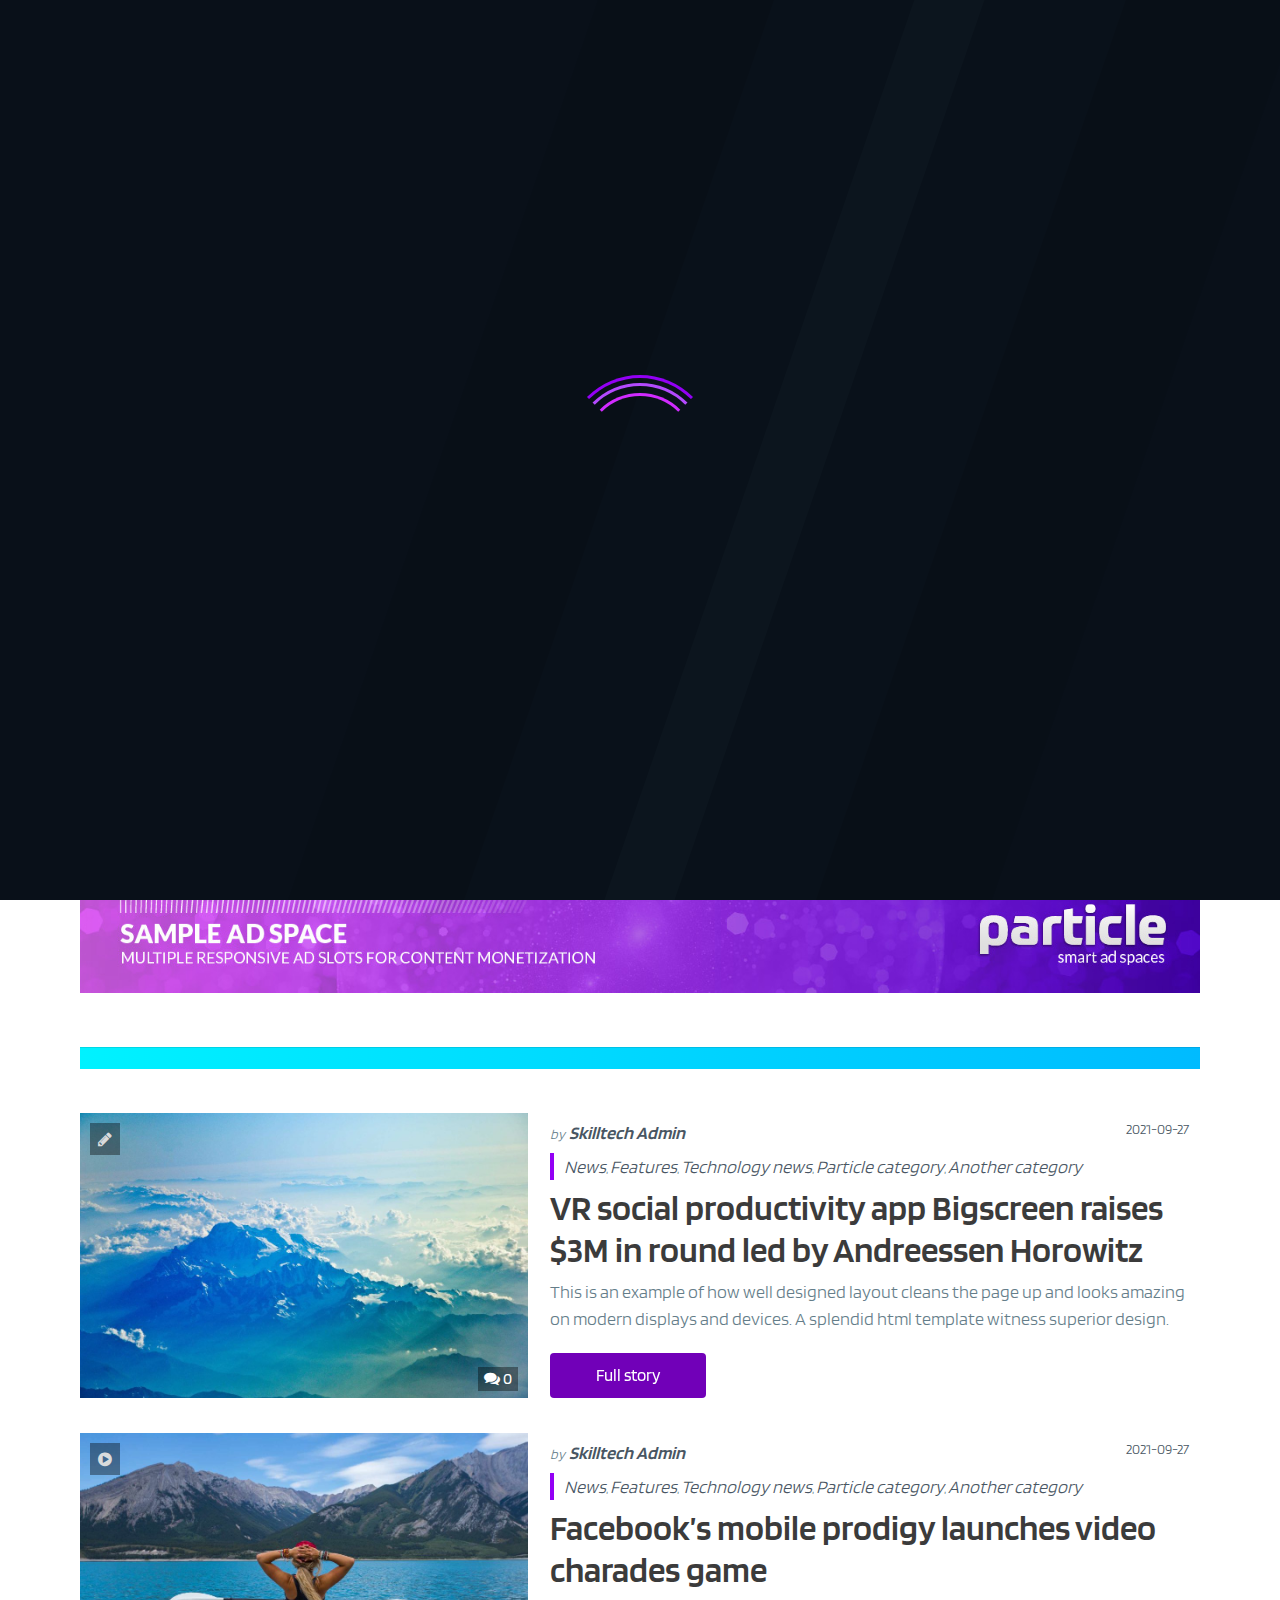
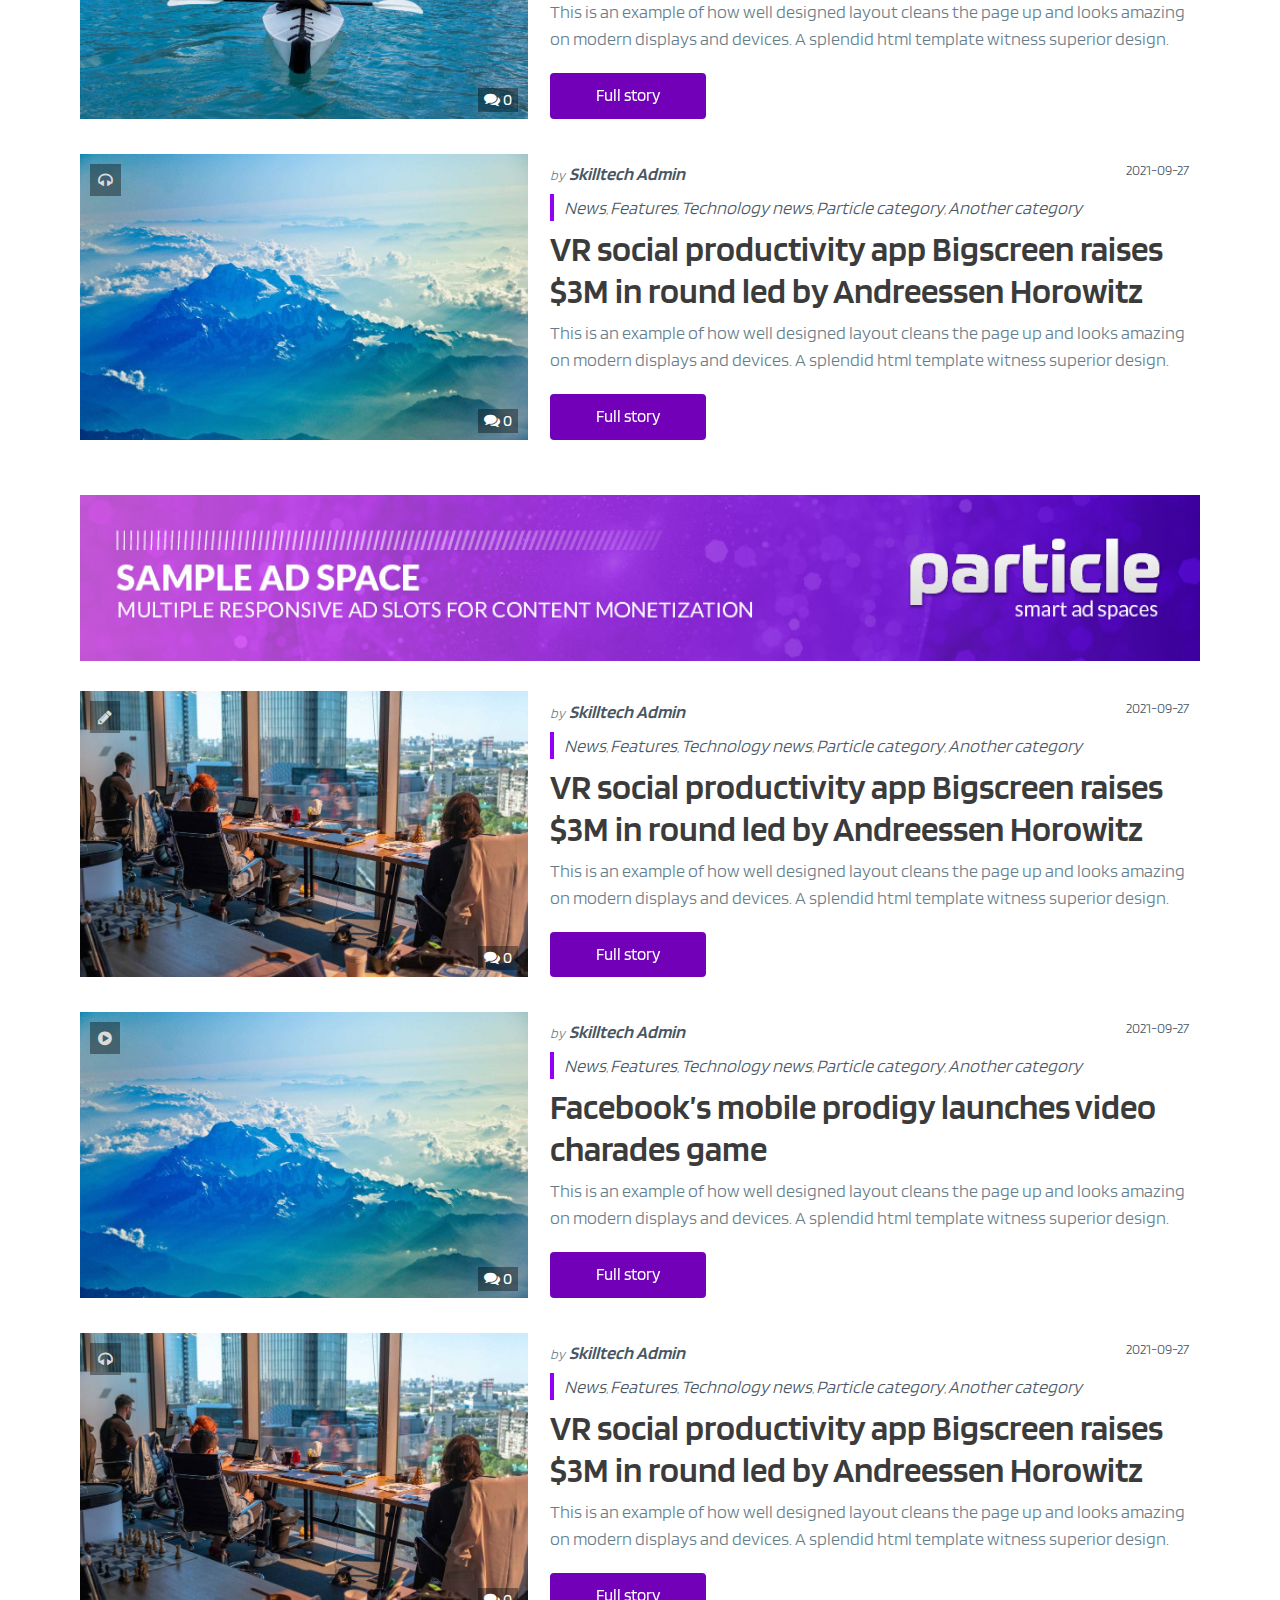
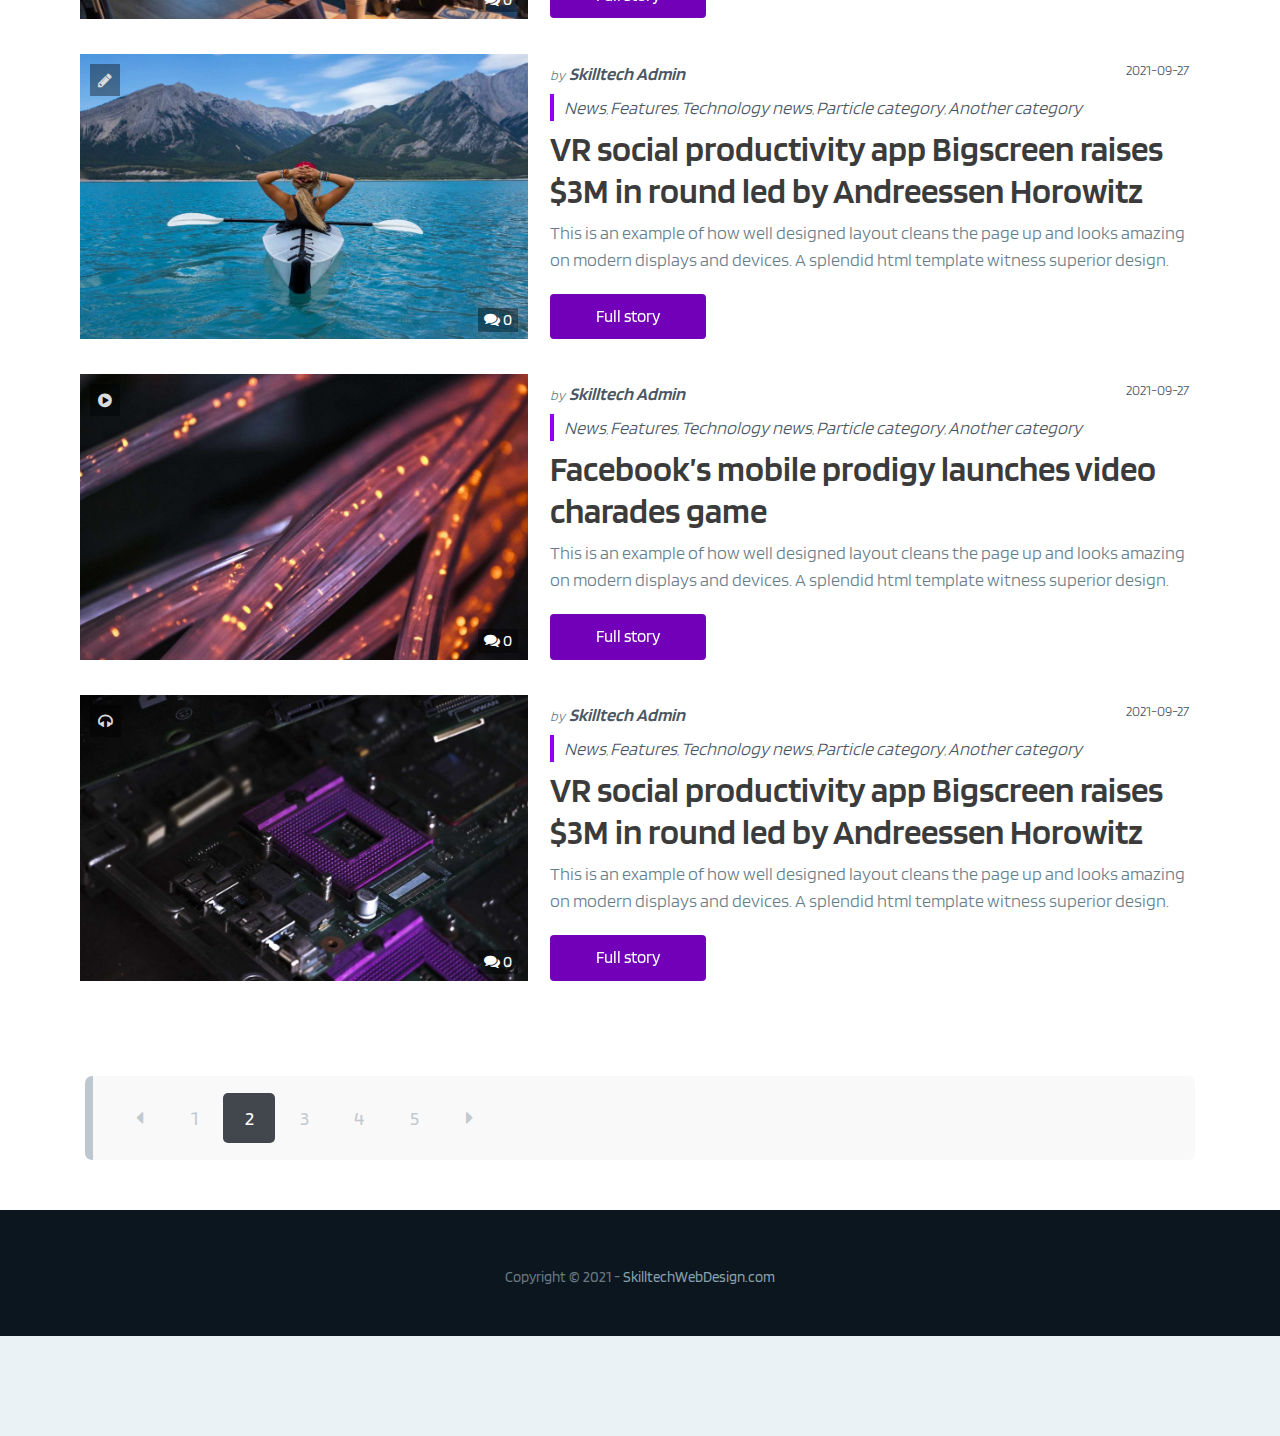
<file: blog-casual-no-sidebar.html>
<!DOCTYPE html>
<html lang="en-US">

<head>

	<meta charset="utf-8">
	<meta name="viewport" content="width=device-width, initial-scale=1, shrink-to-fit=no">
	<meta name="description" content="Meet Particle Blog, one of the Best Modern Blog Designs and an Awesome HTML Theme. See it live now!">
	<meta name="author" content="Skilltech Web Design">
	<meta name="keywords" content="particle, blog html template, blog html theme, modern blog, beautiful blog, html, theme, template, particle html, modern, best html templates, skilltech, skilltech web design, creative html, skilltechwebdesign.com"/>

	<meta property="og:title" content="Meet Particle Blog, one of the Best Modern Blog Designs and an Awesome HTML Theme. See it live now!"/>
	<meta property="og:description" content="Perfectly Designed Beautiful, Clean and Modern Blog Designed for the Future. The Best Modern & Technology HTML Theme is here. Meet Particle!"/>
	<meta property="og:image" content="assets/images/facebook-post-img-1200x630-2021.jpg"/>
	<meta property="og:site_name" content="SkilltechWebDesign.com"/>

	<title>Particle Theme | Blog Home</title>

	<link rel="icon" href="favicon.ico" type="image/x-icon">

	<!-- Bootstrap CSS -->
	<link href="assets/vendor/bootstrap/bootstrap.min.css" rel="stylesheet">
	<!-- Fonts -->
	<link href="https://fonts.googleapis.com/css2?family=Open+Sans:wght@300;400&family=Play:wght@400;700&family=Source+Sans+Pro:ital,wght@0,300;1,300&family=Titillium+Web:ital,wght@0,200;0,300;0,400;0,700;0,900;1,200;1,300;1,400&family=Blinker:wght@200;300;400;600;700;800&display=swap" rel="stylesheet">
	<!-- Icon Fonts -->
	<link href="https://fonts.googleapis.com/icon?family=Material+Icons" rel="stylesheet">
	<link href="assets/fonts/font-awesome/css/font-awesome.min.css" rel="stylesheet">
	<!-- Animate.css -->
	<link href="assets/vendor/animate/animate.min.css" rel="stylesheet">
	<!-- Off Canvas Menu - Default Theme -->
	<link href="assets/vendor/offcanvas-nav/hc-offcanvas-nav.css" rel="stylesheet" />

	<!-- Particle Theme CSS -->
	<link href="assets/css/particle-theme.css" rel="stylesheet">
	<link href="assets/css/particle-colors.css" rel="stylesheet">
	<link href="assets/css/particle-blog.css" rel="stylesheet">

	<!-- jQuery -->
	<script src="assets/vendor/jquery/jquery.min.js"></script>

</head>

<body class="pa-blog">

	<!-- Page Transitions
	================================================== -->
	<div class="pa-page-transition pa-page-transition-1 is-active"></div>
	<div class="pa-overlay" style="position: fixed; top: 0; left: 0; z-index: 10002; width: 100vw; height: 100vh; pointer-events: none; background: #091019;"></div>

	<!-- Navigation Menu
	================================================== -->
	<a class="pa-mobile-main-logo" href="index.html"><img alt="" src="assets/images/logo-normal.png"></a>

	<nav id="main-nav" class="pa-menu navbar pa-navbar navbar-expand-lg navbar-dark bg-transparent static-top">

		<!-- Desktop Menu Logo -->
		<a class="navbar-brand" href="index.html"><img alt="" src="assets/images/logo-normal.png"></a>

		<!-- The Menu -->
		<ul class="navbar-nav ml-auto">

			<!-- Mobile Menu Logo (only use if "close" buttons are set to false in JS) -->
			<li data-nav-custom-content class="custom-content pa-mobile-menu-logo"> 
				<a class="pa-mobile-navbar-brand" href="index.html"><img alt="" src="assets/images/logo-mobile.png"></a>
			</li>

			<!-- Regular Menu Items Start -->
			<li class="nav-item menu-item-has-children">
				<a class="nav-link hvr-underline-from-center" href="index.html">Home</a>
				<ul class="pa-submenu-ul">
					<li class="nav-item"><a class="nav-link" href="index.html">Home Light (<em>default</em>)</a></li>
					<li class="nav-item"><a class="nav-link" href="index-video.html">Home Light Video</a></li>
					<li class="nav-item"><a class="nav-link" href="index-yt-video.html">Home Light YT Video</a></li>
					<li class="nav-item"><a class="nav-link" href="dark-index.html">Home Dark</a></li>
					<li class="nav-item"><a class="nav-link" href="dark-index-video.html">Home Dark Video</a></li>
					<li class="nav-item"><a class="nav-link" href="dark-index-yt-video.html">Home Dark YT Video</a></li>
				</ul>
			</li>

			<li class="nav-item menu-item-has-children">
				<a class="nav-link hvr-underline-from-center" href="#">Our Work</a>
				<ul class="pa-submenu-ul">
					<li class="nav-item"><a class="nav-link" href="index.html#portfolio">Portfolio</a></li>
					<li class="nav-item"><a class="nav-link" href="portfolio-item.html">Project Inner Page 1</a></li>
					<li class="nav-item"><a class="nav-link" href="portfolio-item.html">Project Inner Page 2</a></li>
					<li class="nav-item"><a class="nav-link" href="portfolio-item.html">Project Inner Page 3</a></li>
					<li class="nav-item"><a class="nav-link" href="portfolio-item.html">Project Inner Page 4</a></li>
				</ul>
			</li>

			<li class="nav-item">
				<a class="nav-link hvr-underline-from-center" href="index.html#about-us">About Us</a>
			</li>

			<li class="nav-item menu-item-has-children">
				<a class="nav-link hvr-underline-from-center" href="#">Services</a> 
				<ul class="pa-submenu-ul">
					<li class="nav-item"><a class="nav-link" href="index.html#services">All Services</a></li>
					<li class="nav-item"><a class="nav-link" href="service-item.html">Service Inner Page 1</a></li>
					<li class="nav-item"><a class="nav-link" href="service-item.html">Service Inner Page 2</a></li>
					<li class="nav-item"><a class="nav-link" href="service-item.html">Service Inner Page 3</a></li>
					<li class="nav-item"><a class="nav-link" href="service-item.html">Service Inner Page 4</a></li>
				</ul>
			</li>

			<li class="nav-item">
				<a class="nav-link hvr-underline-from-center" href="index.html#skills">Our Skills</a>
			</li>

			<li class="nav-item menu-item-has-children">
				<a class="nav-link hvr-underline-from-center" href="#"><strong>NEW</strong> / Blog</a> 
				<ul class="pa-submenu-ul">
					<li class="nav-item menu-item-has-children">
						<a class="nav-link" href="#">Magazine Style Blog</a> 
						<ul class="pa-sub-submenu-ul">
							<li><a class="nav-link" href="blog-magazine-sidebar-right.html">Blog Sidebar Right (<em>default</em>)</a></li>
							<li><a class="nav-link" href="blog-magazine-sidebar-left.html">Blog Sidebar Left</a></li>
							<li><a class="nav-link" href="blog-magazine-no-sidebar.html">Blog No Sidebar</a></li>
							<li><a class="nav-link" href="dark-blog-magazine-sidebar-right.html">Dark Blog Sidebar Right</a></li>
							<li><a class="nav-link" href="dark-blog-magazine-sidebar-left.html">Dark Blog Sidebar Left</a></li>
							<li><a class="nav-link" href="dark-blog-magazine-no-sidebar.html">Dark Blog No Sidebar</a></li>
						</ul>
					</li>
					<li class="nav-item menu-item-has-children">
						<a class="nav-link" href="#">Casual Style Blog</a> 
						<ul class="pa-sub-submenu-ul">
							<li><a class="nav-link" href="blog-casual-sidebar-right.html">Blog Sidebar Right</a></li>
							<li><a class="nav-link" href="blog-casual-sidebar-left.html">Blog Sidebar Left</a></li>
							<li><a class="nav-link active" href="#">Blog No Sidebar</a></li>
							<li><a class="nav-link" href="dark-blog-casual-sidebar-right.html">Dark Blog Sidebar Right</a></li>
							<li><a class="nav-link" href="dark-blog-casual-sidebar-left.html">Dark Blog Sidebar Left</a></li>
							<li><a class="nav-link" href="dark-blog-casual-no-sidebar.html">Dark Blog No Sidebar</a></li>
						</ul>
					</li>
					<li class="nav-item menu-item-has-children">
						<a class="nav-link" href="#">Classic Blog</a> 
						<ul class="pa-sub-submenu-ul">
							<li><a class="nav-link" href="blog-classic-sidebar-right.html">Blog Sidebar Right</a></li>
							<li><a class="nav-link" href="blog-classic-sidebar-left.html">Blog Sidebar Left</a></li>
							<li><a class="nav-link" href="blog-classic-no-sidebar.html">Blog No Sidebar</a></li>
							<li><a class="nav-link" href="dark-blog-classic-sidebar-right.html">Dark Blog Sidebar Right</a></li>
							<li><a class="nav-link" href="dark-blog-classic-sidebar-left.html">Dark Blog Sidebar Left</a></li>
							<li><a class="nav-link" href="dark-blog-classic-no-sidebar.html">Dark Blog No Sidebar (<em>Big</em>)</a></li>
						</ul>
					</li>
					<li class="nav-item menu-item-has-children">
						<a class="nav-link" href="#">Post / Single</a> 
						<ul class="pa-sub-submenu-ul">
							<li><a class="nav-link" href="single-sidebar-right.html">Post Sidebar Right</a></li>
							<li><a class="nav-link" href="single-sidebar-left.html">Post Sidebar Left</a></li>
							<li><a class="nav-link" href="single-no-sidebar.html">Post No Sidebar</a></li>
							<li><a class="nav-link" href="dark-single-sidebar-right.html">Dark Post Sidebar Right</a></li>
							<li><a class="nav-link" href="dark-single-sidebar-left.html">Dark Post Sidebar Left</a></li>
							<li><a class="nav-link" href="dark-single-no-sidebar.html">Dark Post No Sidebar</a></li>
						</ul>
					</li>
				</ul>
			</li>

			<li class="nav-item">
				<a class="nav-link hvr-underline-from-center" href="index.html#contact-us">Contact Us</a>
			</li>

			<!-- Regular Menu Items End -->

			<!-- Light Mode Switch -->
			<li data-nav-custom-content class="custom-content menu-light-mode-panel"> 
				<div class="light-mode-panel">
					<div class="lm-switch-container">
						<div class="lm-switch">
							<div class="lm-switch-back-light"></div>
							<div class="lm-switch-back-dark"></div>
							<span class="lm-button go-light"></span>
							<span class="lm-button go-dark"></span>
							<span class="lm-indicator light-on"></span>
							<span class="lm-indicator dark-on"></span>
						</div>
					</div>
				</div>
			</li>

			<!-- Mobile Menu Social Icons -->
			<li data-nav-custom-content class="custom-content pa-menu-socials"> 
				<div class="pa-social-section">
					<h1 class="pa-h1-v3 pa-bright fadeInDelay03Duration10"><strong>Connect</strong> with us</h1>
					<a class="pa-social-icons" href="https://www.facebook.com/SkilltechWebDesign" target="_blank"><span class="fadeInDelay03Duration10"><i class="fa fa-facebook"></i></span></a>
					<a class="pa-social-icons" href="https://www.facebook.com/SkilltechWebDesign" target="_blank"><span class="fadeInDelay03Duration10"><i class="fa fa-behance"></i></span></a>
					<a class="pa-social-icons" href="https://www.facebook.com/SkilltechWebDesign" target="_blank"><span class="fadeInDelay03Duration10"><i class="fa fa-dribbble"></i></span></a>
					<a class="pa-social-icons" href="https://www.facebook.com/SkilltechWebDesign" target="_blank"><span class="fadeInDelay03Duration10"><i class="fa fa-instagram"></i></span></a>
					<p class="pa-p-v1 pa-white pa-contact-lastline fadeInDelay03Duration10">Lorem ipsum dolor sit amet, consectetur adipiscing elit.</p>
				</div>
			</li>

		</ul>
	</nav>
	<!-- /.pa-menu -->


	<!-- Pushable Content
	================================================== -->	
	<div class="pushable-content">


		<!-- Hero Section
		================================================== -->
		<section id="top" class="pa-hero pa-blog-hero pa-centered-section pa-image-back position-relative" style="background-image: url(assets/images/hero-background.jpg);">

			<div class="pa-absolute-fill pa-gradient-back-v1"></div>

			<div class="container pa-supercontainer text-left">
				<div class="row pa-hero-typed-text">
					<div class="col-12 fadeInDelay03Duration10">
						<div class="typed-text">
							<span class="animated-text-effect">
								<!-- <span class="typed-cursor">|</span> -->
							</span>
						</div>
						<h4 class="pa-h4-v1 pa-bright">Very slick blogatorium with particle engine</h4>
					</div>
				</div>
			</div>

		</section>
		<!-- /.pa-hero -->

			
		<!-- Feed Style Switcher
		================================================== -->
		<div class="container pa-supercontainer pa-feed-styler-container">
			<div class="row">
				<div class="col text-right">
					<div class="pa-feed-styler">
						<span class="pa-feed-styler pa-fs-magazine "><i class="fa fa-th"></i></span>
						<span class="pa-feed-styler pa-fs-stretched active "><i class="fa fa-align-justify"></i></span>
						<span class="pa-feed-styler pa-fs-classic "><i class="fa fa-square"></i></span>
					</div>
				</div>
			</div>
		</div>
		<!-- /.pa-feed-styler-container -->

			
		<!-- Posts Ticker & Top Search
		================================================== -->
		<section class="pa-blog-content pa-blog-ticker">
			<div class="container pa-supercontainer">
				<div class="row position-relative pa-ticker-wrapper">

					<div class="pa-absolute-fill pa-custom-gradient pa-gradient-back-v2"></div>

					<!-- News Ticker -->

					<div class="col-12 col-lg-9">
						<div id="blogTickerCarousel" class="carousel slide vert" data-ride="carousel">
							<div class="carousel-inner">

								<div class="carousel-item active">
									<article class="post">
										<h3 class="entry-title pa-ticker-title"><a href="single-sidebar-right.html" rel="bookmark">VR social productivity app Bigscreen raises $3M in round led by Andreessen Horowitz</a></h3>
									</article>
								</div>
								<div class="carousel-item">
									<article class="post">
										<h3 class="entry-title pa-ticker-title"><a href="single-sidebar-right.html" rel="bookmark">A unique well rounded design with clean code and meticulously planned details take Particle to next level</a></h3>
									</article>
								</div>
								<div class="carousel-item">
									<article class="post">
										<h3 class="entry-title pa-ticker-title"><a href="single-sidebar-right.html" rel="bookmark">Clean code HTML Theme ready for 2021 and beautiful on all devices including small and large</a></h3>
									</article>
								</div>

							</div>
							<a class="carousel-control-prev" data-target="#blogTickerCarousel" role="button" data-slide="prev" href="#">
								<span class="carousel-control-prev-icon" aria-hidden="true"></span>
								<span class="sr-only">Previous</span>
							</a>
							<a class="carousel-control-next" data-target="#blogTickerCarousel" role="button" data-slide="next" href="#">
								<span class="carousel-control-next-icon" aria-hidden="true"></span>
								<span class="sr-only">Next</span>
							</a>
						</div>
					</div>

					<!-- Search -->

					<div class="col-12 col-lg-3" style="padding: 7px;">

						<div class="widget widget_search pa-in-ticker">
							<div class="pa-widget-inner mb-0">
								<form role="search" method="get" class="search-form" action="#" autocomplete="off">
									<label style="position: relative;">
										<span class="screen-reader-text">Search for:</span>
										<input type="search" class="search-field" placeholder="" value="" name="s">
									</label>
									<button class="pa-search-button">
										<i class="fa fa-search"></i>
									</button>
									<input type="submit" class="search-submit" value="">
								</form>
							</div>
						</div>

					</div>

				</div>
			</div>
		</section>
		<!-- /.pa-blog-ticker -->

			
		<!-- Blog - Featured Content
		================================================== -->
		<section class="pa-blog-content pa-blog-featured">
			<div class="container pa-supercontainer">

				<!-- Featured Posts -->
				<div class="row">

					<!-- Featured - Headliner Post -->
					<div class="col-12 col-lg-6">
						<!-- Article -->
						<div class="pa-blog-article-flex-wrapper pa-featured pa-featured-headliner">
							<div class="pa-article-magazine">
								<article class="post type-post format-standard has-post-thumbnail hentry">

									<div class="post-image">
										<i class="fa pa-pformat-icon fa-pencil"></i>
										<div class="post-image-inner">
											<div class="pa-featured-image-tint"></div>
											<a href="single-sidebar-right.html">
												<div class="pa-in-content-post-image" style="background-image: url(assets/images/blog-feed-featured-image-headliner.jpg);"></div>
											</a>
											<a class="post-comments-badge-link" href="#"><i class="fa fa-comments"></i> 0</a>
											<header class="entry-header">
												<h3 class="pa-h3-blog-feed-title-font entry-title"><a href="single-sidebar-right.html" rel="bookmark">VR social productivity advanced theme with laser rendered precision design styles</a></h3>
												<p>by &nbsp;<a href="#" title="Posts by Skilltech Admin" rel="author">Skilltech Admin</a></p><time>2021-09-27</time>
											</header>
										</div>
									</div>

								</article>
							</div>
						</div><!-- pa-blog-article-flex-wrapper -->
					</div>

					<!-- Featured - Regular featured posts -->
					<div class="col-12 col-lg-6">
						<div class="row d-flex">
							<div class="col-12 col-md-6">
								<!-- Article -->
								<div class="pa-blog-article-flex-wrapper pa-featured pa-featured-regular">
									<div class="pa-article-magazine">
										<article class="post type-post format-standard has-post-thumbnail hentry">

											<div class="post-image">
												<i class="fa pa-pformat-icon fa-pencil"></i>
												<div class="post-image-inner">
													<div class="pa-featured-image-tint"></div>
													<a href="single-sidebar-right.html">
														<div class="pa-in-content-post-image" style="background-image: url(assets/images/blog-feed-featured-image-regular-1.jpg);"></div>
													</a>
													<a class="post-comments-badge-link" href="#"><i class="fa fa-comments"></i> 0</a>
													<div class="pa-in-image-metas">
														<p>by &nbsp;<a href="#" title="Posts by Skilltech Admin" rel="author">Skilltech Admin</a></p><time>2021-09-27</time>
													</div>
												</div>
											</div>

											<header class="entry-header">
												<h3 class="pa-h3-blog-feed-title-font entry-title"><a href="single-sidebar-right.html" rel="bookmark">A unique well rounded design with clean code and meticulously planned details take Particle to next level</a></h3>
											</header>

											<div class="post-excerpt">
												<p>This is an example of how well designed layout cleans the page up and looks amazing on modern displays and devices. A splendid html template witness superior design.</p>
												<!-- <a class="moretag pa-hvr-sweep-to-right" href="single-sidebar-right.html">Full story</a> -->
											</div>

										</article>
									</div>
								</div><!-- pa-blog-article-flex-wrapper -->
							</div>
							<div class="col-12 col-md-6">
								<!-- Article -->
								<div class="pa-blog-article-flex-wrapper pa-featured pa-featured-regular">
									<div class="pa-article-magazine">
										<article class="post type-post format-standard has-post-thumbnail hentry">

											<div class="post-image">
												<i class="fa pa-pformat-icon fa-pencil"></i>
												<div class="post-image-inner">
													<div class="pa-featured-image-tint"></div>
													<a href="single-sidebar-right.html">
														<div class="pa-in-content-post-image" style="background-image: url(assets/images/blog-feed-featured-image-regular-2.jpg);"></div>
													</a>
													<a class="post-comments-badge-link" href="#"><i class="fa fa-comments"></i> 0</a>
													<div class="pa-in-image-metas">
														<p>by &nbsp;<a href="#" title="Posts by Skilltech Admin" rel="author">Skilltech Admin</a></p><time>2021-09-27</time>
													</div>
												</div>
											</div>

											<header class="entry-header">
												<h3 class="pa-h3-blog-feed-title-font entry-title"><a href="single-sidebar-right.html" rel="bookmark">Clean code HTML Theme ready for 2021 and beautiful on all devices including small and large</a></h3>
											</header>

											<div class="post-excerpt">
												<p>This is an example of how well designed layout cleans the page up and looks amazing on modern displays and devices. A splendid html template witness superior design.</p>
												<!-- <a class="moretag pa-hvr-sweep-to-right" href="single-sidebar-right.html">Full story</a> -->
											</div>

										</article>
									</div>
								</div><!-- pa-blog-article-flex-wrapper -->
							</div>
						</div>
					</div>
				</div>

				<!-- Ads Slot -->
				<div class="row">
					<div class="col-12">
						<div class="d-flex pa-ads-wrapper mb-2">
							<div class="pa-ads">
								<img alt="" src="assets/images/sample-slot-1.jpg">
							</div>
						</div>
					</div>
				</div>

				<!-- Decoration -->
				<hr class="pa-divider pa-gradient-back-v2 mb-4">

			</div>
		</section>
		<!-- /.pa-blog-featured -->

			
		<!-- Main - Blog Feed and Sidebar
		================================================== -->
		<section class="pa-blog-content pa-blog-main-content pa-blog-feed pa-blog-style-v2-stretched no_sidebar">
			<div class="container pa-supercontainer">
				<div class="row">
				

					<!-- Blog Feed Column
					================================================== -->
					<div class="col-12 pa-feed-col">


						<!-- Articles Wrapper
						================================================== -->
						<div class="d-flex pa-articles-wrapper">


							<!-- Article
							================================================== -->
							<div class="pa-blog-article-flex-wrapper">
								<div class="pa-article-magazine">
									<article class="post type-post format-standard has-post-thumbnail hentry">

										<div class="post-image">
											<i class="fa pa-pformat-icon fa-pencil"></i>
											<div class="post-image-inner">
												<a href="single-sidebar-right.html">
													<div class="pa-in-content-post-image" style="background-image: url(assets/images/demo-post-18-featured-image-1024x683.jpg);"></div>
												</a>
												<a class="post-comments-badge-link" href="#"><i class="fa fa-comments"></i> 0</a>
											</div>
										</div>

										<div class="pa-post-info">
											<div class="pa-blog-feed-top-metas">
												<p>by &nbsp;<a href="#" title="Posts by Skilltech Admin" rel="author">Skilltech Admin</a></p><time>2021-09-27</time>
												<div class="clearfix"></div>
												<div class="pa-blog-tags">
													<p><a href="#">News</a>, <a href="#">Features</a>, <a href="#">Technology news</a>, <a href="#">Particle category</a>, <a href="#">Another category</a></p>
												</div>										
											</div>

											<header class="entry-header">
												<h3 class="pa-h3-blog-feed-title-font entry-title"><a href="single-sidebar-right.html" rel="bookmark">VR social productivity app Bigscreen raises $3M in round led by Andreessen Horowitz</a></h3>
											</header>

											<div class="post-excerpt">
												<p>This is an example of how well designed layout cleans the page up and looks amazing on modern displays and devices. A splendid html template witness superior design.</p>
												<a class="moretag pa-hvr-sweep-to-right" href="single-sidebar-right.html">Full story</a>
											</div>
										</div>
										
									</article>
								</div>
							</div>
							<!-- /.pa-blog-article-flex-wrapper -->


							<!-- Article
							================================================== -->
							<div class="pa-blog-article-flex-wrapper">
								<div class="pa-article-magazine">
									<article class="post type-post format-video has-post-thumbnail hentry">

										<div class="post-image">
											<i class="fa pa-pformat-icon fa-play-circle"></i>
											<div class="post-image-inner">
												<a href="single-sidebar-right.html">
													<div class="pa-in-content-post-image" style="background-image: url(assets/images/demo-post-17-featured-image-1024x683.jpg);"></div>
												</a>
												<a class="post-comments-badge-link" href="#"><i class="fa fa-comments"></i> 0</a>
											</div>
										</div>

										<div class="pa-post-info">
											<div class="pa-blog-feed-top-metas">
												<p>by &nbsp;<a href="#" title="Posts by Skilltech Admin" rel="author">Skilltech Admin</a></p><time>2021-09-27</time>
												<div class="clearfix"></div>
												<div class="pa-blog-tags">
													<p><a href="#">News</a>, <a href="#">Features</a>, <a href="#">Technology news</a>, <a href="#">Particle category</a>, <a href="#">Another category</a></p>
												</div>										
											</div>

											<header class="entry-header">
												<h3 class="pa-h3-blog-feed-title-font entry-title"><a href="single-sidebar-right.html" rel="bookmark">Facebook’s mobile prodigy launches video charades game</a></h3>
											</header>

											<div class="post-excerpt">
												<p>This is an example of how well designed layout cleans the page up and looks amazing on modern displays and devices. A splendid html template witness superior design.</p>
												<a class="moretag pa-hvr-sweep-to-right" href="single-sidebar-right.html">Full story</a>
											</div>
										</div>

									</article>
								</div>
							</div>
							<!-- /.pa-blog-article-flex-wrapper -->


							<!-- Article
							================================================== -->
							<div class="pa-blog-article-flex-wrapper">
								<div class="pa-article-magazine">
									<article class="post type-post format-audio has-post-thumbnail hentry">

										<div class="post-image">
											<i class="fa pa-pformat-icon fa-headphones"></i>
											<div class="post-image-inner">
												<a href="single-sidebar-right.html">
													<div class="pa-in-content-post-image" style="background-image: url(assets/images/demo-post-16-featured-image-1024x683.jpg);"></div>
												</a>
												<a class="post-comments-badge-link" href="#"><i class="fa fa-comments"></i> 0</a>
											</div>
										</div>

										<div class="pa-post-info">
											<div class="pa-blog-feed-top-metas">
												<p>by &nbsp;<a href="#" title="Posts by Skilltech Admin" rel="author">Skilltech Admin</a></p><time>2021-09-27</time>
												<div class="clearfix"></div>
												<div class="pa-blog-tags">
													<p><a href="#">News</a>, <a href="#">Features</a>, <a href="#">Technology news</a>, <a href="#">Particle category</a>, <a href="#">Another category</a></p>
												</div>										
											</div>

											<header class="entry-header">
												<h3 class="pa-h3-blog-feed-title-font entry-title"><a href="single-sidebar-right.html" rel="bookmark">VR social productivity app Bigscreen raises $3M in round led by Andreessen Horowitz</a></h3>
											</header>

											<div class="post-excerpt">
												<p>This is an example of how well designed layout cleans the page up and looks amazing on modern displays and devices. A splendid html template witness superior design.</p>
												<a class="moretag pa-hvr-sweep-to-right" href="single-sidebar-right.html">Full story</a>
											</div>
										</div>

									</article>
								</div>
							</div>
							<!-- /.pa-blog-article-flex-wrapper -->


							<!-- Ads Slot
							================================================== -->
							<div class="pa-ads">
								<img alt="" src="assets/images/sample-slot-3.jpg">
							</div>
							<!-- /.pa-ads -->


							<!-- Article
							================================================== -->
							<div class="pa-blog-article-flex-wrapper">
								<div class="pa-article-magazine">
									<article class="post type-post format-standard has-post-thumbnail hentry">

										<div class="post-image">
											<i class="fa pa-pformat-icon fa-pencil"></i>
											<div class="post-image-inner">
												<a href="single-sidebar-right.html">
													<div class="pa-in-content-post-image" style="background-image: url(assets/images/demo-post-15-featured-image-1024x683.jpg);"></div>
												</a>
												<a class="post-comments-badge-link" href="#"><i class="fa fa-comments"></i> 0</a>
											</div>
										</div>

										<div class="pa-post-info">
											<div class="pa-blog-feed-top-metas">
												<p>by &nbsp;<a href="#" title="Posts by Skilltech Admin" rel="author">Skilltech Admin</a></p><time>2021-09-27</time>
												<div class="clearfix"></div>
												<div class="pa-blog-tags">
													<p><a href="#">News</a>, <a href="#">Features</a>, <a href="#">Technology news</a>, <a href="#">Particle category</a>, <a href="#">Another category</a></p>
												</div>										
											</div>

											<header class="entry-header">
												<h3 class="pa-h3-blog-feed-title-font entry-title"><a href="single-sidebar-right.html" rel="bookmark">VR social productivity app Bigscreen raises $3M in round led by Andreessen Horowitz</a></h3>
											</header>

											<div class="post-excerpt">
												<p>This is an example of how well designed layout cleans the page up and looks amazing on modern displays and devices. A splendid html template witness superior design.</p>
												<a class="moretag pa-hvr-sweep-to-right" href="single-sidebar-right.html">Full story</a>
											</div>
										</div>

									</article>
								</div>
							</div>
							<!-- /.pa-blog-article-flex-wrapper -->


							<!-- Article
							================================================== -->
							<div class="pa-blog-article-flex-wrapper">
								<div class="pa-article-magazine">
									<article class="post type-post format-video has-post-thumbnail hentry">

										<div class="post-image">
											<i class="fa pa-pformat-icon fa-play-circle"></i>
											<div class="post-image-inner">
												<a href="single-sidebar-right.html">
													<div class="pa-in-content-post-image" style="background-image: url(assets/images/demo-post-14-featured-image-1024x683.jpg);"></div>
												</a>
												<a class="post-comments-badge-link" href="#"><i class="fa fa-comments"></i> 0</a>
											</div>
										</div>

										<div class="pa-post-info">
											<div class="pa-blog-feed-top-metas">
												<p>by &nbsp;<a href="#" title="Posts by Skilltech Admin" rel="author">Skilltech Admin</a></p><time>2021-09-27</time>
												<div class="clearfix"></div>
												<div class="pa-blog-tags">
													<p><a href="#">News</a>, <a href="#">Features</a>, <a href="#">Technology news</a>, <a href="#">Particle category</a>, <a href="#">Another category</a></p>
												</div>										
											</div>

											<header class="entry-header">
												<h3 class="pa-h3-blog-feed-title-font entry-title"><a href="single-sidebar-right.html" rel="bookmark">Facebook’s mobile prodigy launches video charades game</a></h3>
											</header>

											<div class="post-excerpt">
												<p>This is an example of how well designed layout cleans the page up and looks amazing on modern displays and devices. A splendid html template witness superior design.</p>
												<a class="moretag pa-hvr-sweep-to-right" href="single-sidebar-right.html">Full story</a>
											</div>
										</div>

									</article>
								</div>
							</div>
							<!-- /.pa-blog-article-flex-wrapper -->


							<!-- Article
							================================================== -->
							<div class="pa-blog-article-flex-wrapper">
								<div class="pa-article-magazine">
									<article class="post type-post format-audio has-post-thumbnail hentry">

										<div class="post-image">
											<i class="fa pa-pformat-icon fa-headphones"></i>
											<div class="post-image-inner">
												<a href="single-sidebar-right.html">
													<div class="pa-in-content-post-image" style="background-image: url(assets/images/demo-post-13-featured-image-1024x683.jpg);"></div>
												</a>
												<a class="post-comments-badge-link" href="#"><i class="fa fa-comments"></i> 0</a>
											</div>
										</div>

										<div class="pa-post-info">
											<div class="pa-blog-feed-top-metas">
												<p>by &nbsp;<a href="#" title="Posts by Skilltech Admin" rel="author">Skilltech Admin</a></p><time>2021-09-27</time>
												<div class="clearfix"></div>
												<div class="pa-blog-tags">
													<p><a href="#">News</a>, <a href="#">Features</a>, <a href="#">Technology news</a>, <a href="#">Particle category</a>, <a href="#">Another category</a></p>
												</div>										
											</div>

											<header class="entry-header">
												<h3 class="pa-h3-blog-feed-title-font entry-title"><a href="single-sidebar-right.html" rel="bookmark">VR social productivity app Bigscreen raises $3M in round led by Andreessen Horowitz</a></h3>
											</header>

											<div class="post-excerpt">
												<p>This is an example of how well designed layout cleans the page up and looks amazing on modern displays and devices. A splendid html template witness superior design.</p>
												<a class="moretag pa-hvr-sweep-to-right" href="single-sidebar-right.html">Full story</a>
											</div>
										</div>

									</article>
								</div>
							</div>
							<!-- /.pa-blog-article-flex-wrapper -->


							<!-- Article
							================================================== -->
							<div class="pa-blog-article-flex-wrapper">
								<div class="pa-article-magazine">
									<article class="post type-post format-standard has-post-thumbnail hentry">

										<div class="post-image">
											<i class="fa pa-pformat-icon fa-pencil"></i>
											<div class="post-image-inner">
												<a href="single-sidebar-right.html">
													<div class="pa-in-content-post-image" style="background-image: url(assets/images/demo-post-12-featured-image-1024x683.jpg);"></div>
												</a>
												<a class="post-comments-badge-link" href="#"><i class="fa fa-comments"></i> 0</a>
											</div>
										</div>

										<div class="pa-post-info">
											<div class="pa-blog-feed-top-metas">
												<p>by &nbsp;<a href="#" title="Posts by Skilltech Admin" rel="author">Skilltech Admin</a></p><time>2021-09-27</time>
												<div class="clearfix"></div>
												<div class="pa-blog-tags">
													<p><a href="#">News</a>, <a href="#">Features</a>, <a href="#">Technology news</a>, <a href="#">Particle category</a>, <a href="#">Another category</a></p>
												</div>										
											</div>

											<header class="entry-header">
												<h3 class="pa-h3-blog-feed-title-font entry-title"><a href="single-sidebar-right.html" rel="bookmark">VR social productivity app Bigscreen raises $3M in round led by Andreessen Horowitz</a></h3>
											</header>

											<div class="post-excerpt">
												<p>This is an example of how well designed layout cleans the page up and looks amazing on modern displays and devices. A splendid html template witness superior design.</p>
												<a class="moretag pa-hvr-sweep-to-right" href="single-sidebar-right.html">Full story</a>
											</div>
										</div>

									</article>
								</div>
							</div>
							<!-- /.pa-blog-article-flex-wrapper -->


							<!-- Article
							================================================== -->
							<div class="pa-blog-article-flex-wrapper">
								<div class="pa-article-magazine">
									<article class="post type-post format-video has-post-thumbnail hentry">

										<div class="post-image">
											<i class="fa pa-pformat-icon fa-play-circle"></i>
											<div class="post-image-inner">
												<a href="single-sidebar-right.html">
													<div class="pa-in-content-post-image" style="background-image: url(assets/images/demo-post-11-featured-image-1024x683.jpg);"></div>
												</a>
												<a class="post-comments-badge-link" href="#"><i class="fa fa-comments"></i> 0</a>
											</div>
										</div>

										<div class="pa-post-info">
											<div class="pa-blog-feed-top-metas">
												<p>by &nbsp;<a href="#" title="Posts by Skilltech Admin" rel="author">Skilltech Admin</a></p><time>2021-09-27</time>
												<div class="clearfix"></div>
												<div class="pa-blog-tags">
													<p><a href="#">News</a>, <a href="#">Features</a>, <a href="#">Technology news</a>, <a href="#">Particle category</a>, <a href="#">Another category</a></p>
												</div>										
											</div>

											<header class="entry-header">
												<h3 class="pa-h3-blog-feed-title-font entry-title"><a href="single-sidebar-right.html" rel="bookmark">Facebook’s mobile prodigy launches video charades game</a></h3>
											</header>

											<div class="post-excerpt">
												<p>This is an example of how well designed layout cleans the page up and looks amazing on modern displays and devices. A splendid html template witness superior design.</p>
												<a class="moretag pa-hvr-sweep-to-right" href="single-sidebar-right.html">Full story</a>
											</div>
										</div>

									</article>
								</div>
							</div>
							<!-- /.pa-blog-article-flex-wrapper -->


							<!-- Article
							================================================== -->
							<div class="pa-blog-article-flex-wrapper">
								<div class="pa-article-magazine">
									<article class="post type-post format-audio has-post-thumbnail hentry">

										<div class="post-image">
											<i class="fa pa-pformat-icon fa-headphones"></i>
											<div class="post-image-inner">
												<a href="single-sidebar-right.html">
													<div class="pa-in-content-post-image" style="background-image: url(assets/images/demo-post-10-featured-image-1024x683.jpg);"></div>
												</a>
												<a class="post-comments-badge-link" href="#"><i class="fa fa-comments"></i> 0</a>
											</div>
										</div>

										<div class="pa-post-info">
											<div class="pa-blog-feed-top-metas">
												<p>by &nbsp;<a href="#" title="Posts by Skilltech Admin" rel="author">Skilltech Admin</a></p><time>2021-09-27</time>
												<div class="clearfix"></div>
												<div class="pa-blog-tags">
													<p><a href="#">News</a>, <a href="#">Features</a>, <a href="#">Technology news</a>, <a href="#">Particle category</a>, <a href="#">Another category</a></p>
												</div>										
											</div>

											<header class="entry-header">
												<h3 class="pa-h3-blog-feed-title-font entry-title"><a href="single-sidebar-right.html" rel="bookmark">VR social productivity app Bigscreen raises $3M in round led by Andreessen Horowitz</a></h3>
											</header>

											<div class="post-excerpt">
												<p>This is an example of how well designed layout cleans the page up and looks amazing on modern displays and devices. A splendid html template witness superior design.</p>
												<a class="moretag pa-hvr-sweep-to-right" href="single-sidebar-right.html">Full story</a>
											</div>
										</div>

									</article>
								</div>
							</div>
							<!-- /.pa-blog-article-flex-wrapper -->

						</div>
						<!-- /.pa-articles-wrapper -->


						<!-- Pagination
						================================================== -->
						<nav class="navigation pagination" role="navigation" aria-label="Posts">
							<h2 class="screen-reader-text">Posts navigation</h2>
							<div class="nav-links">
								<a class="prev page-numbers" href="#"><i class="fa fa-caret-left"></i></a>
								<a class="page-numbers" href="#">1</a>
								<span aria-current="page" class="page-numbers current">2</span>
								<a class="page-numbers" href="#">3</a>
								<a class="page-numbers" href="#">4</a>
								<a class="page-numbers" href="#">5</a>
								<a class="next page-numbers" href="#"><i class="fa fa-caret-right"></i></a>
							</div>
						</nav>
						<!-- /nav.pagination -->
						
					</div>
					<!-- /.pa-feed-col -->
				
				</div>
				<!-- /.row -->

			</div>
			<!-- /.container .pa-supercontainer .pa-blog -->

		</section>
		<!-- /.pa-blog-main-content -->

		<!-- Footer
		================================================== -->
		<footer>
			<div class="container">
				<div class="row">
					<div class="col-12 text-center my-2 pt-5 pb-4">
						<p>Copyright © 2021 - <a href="http://www.skilltechwebdesign.com/" target="_blank">SkilltechWebDesign.com</a></p>
					</div>
				</div>
			</div>
			<div class="pa-back-to-top-wrap">
				<a class="pa-back-to-top" href="#top"><span class="pa-back-to-top"></span></a>
			</div>
		</footer>

	</div>
	<!-- /.pushable-content -->

	<!-- Helper div for inserting before scripts
	================================================== -->
	<div class="pa-body-end"></div>


	<!-- Scripts / Body End
	================================================== -->
	<!-- Vendor Scripts -->
	<script src="assets/vendor/jquery/jquery-migrate.min.js"></script>
	<script src="assets/vendor/bootstrap/bootstrap.min.js"></script>
	<script src="assets/vendor/offcanvas-nav/hc-offcanvas-nav.js"></script>
	<script src="assets/vendor/parallax/parallax.min.js"></script>
	<script src="assets/vendor/jquery/jquery.easing.min.js"></script>
	<script src="assets/vendor/typed/typed.min.js"></script>
	<script src="assets/vendor/wow/wow.min.js"></script>
	<script src="assets/vendor/particles/particles.min.js"></script>
	<script src="assets/vendor/waypoints/waypoints.min.js"></script>
	<script src="assets/vendor/counterup/jquery.counterup.min.js"></script>

	<!-- Theme Scripts and Inits -->
	<script src="assets/js/particle-theme.js"></script>
	<script src="assets/js/page-blog.js"></script>

</body>

</html>
</file>
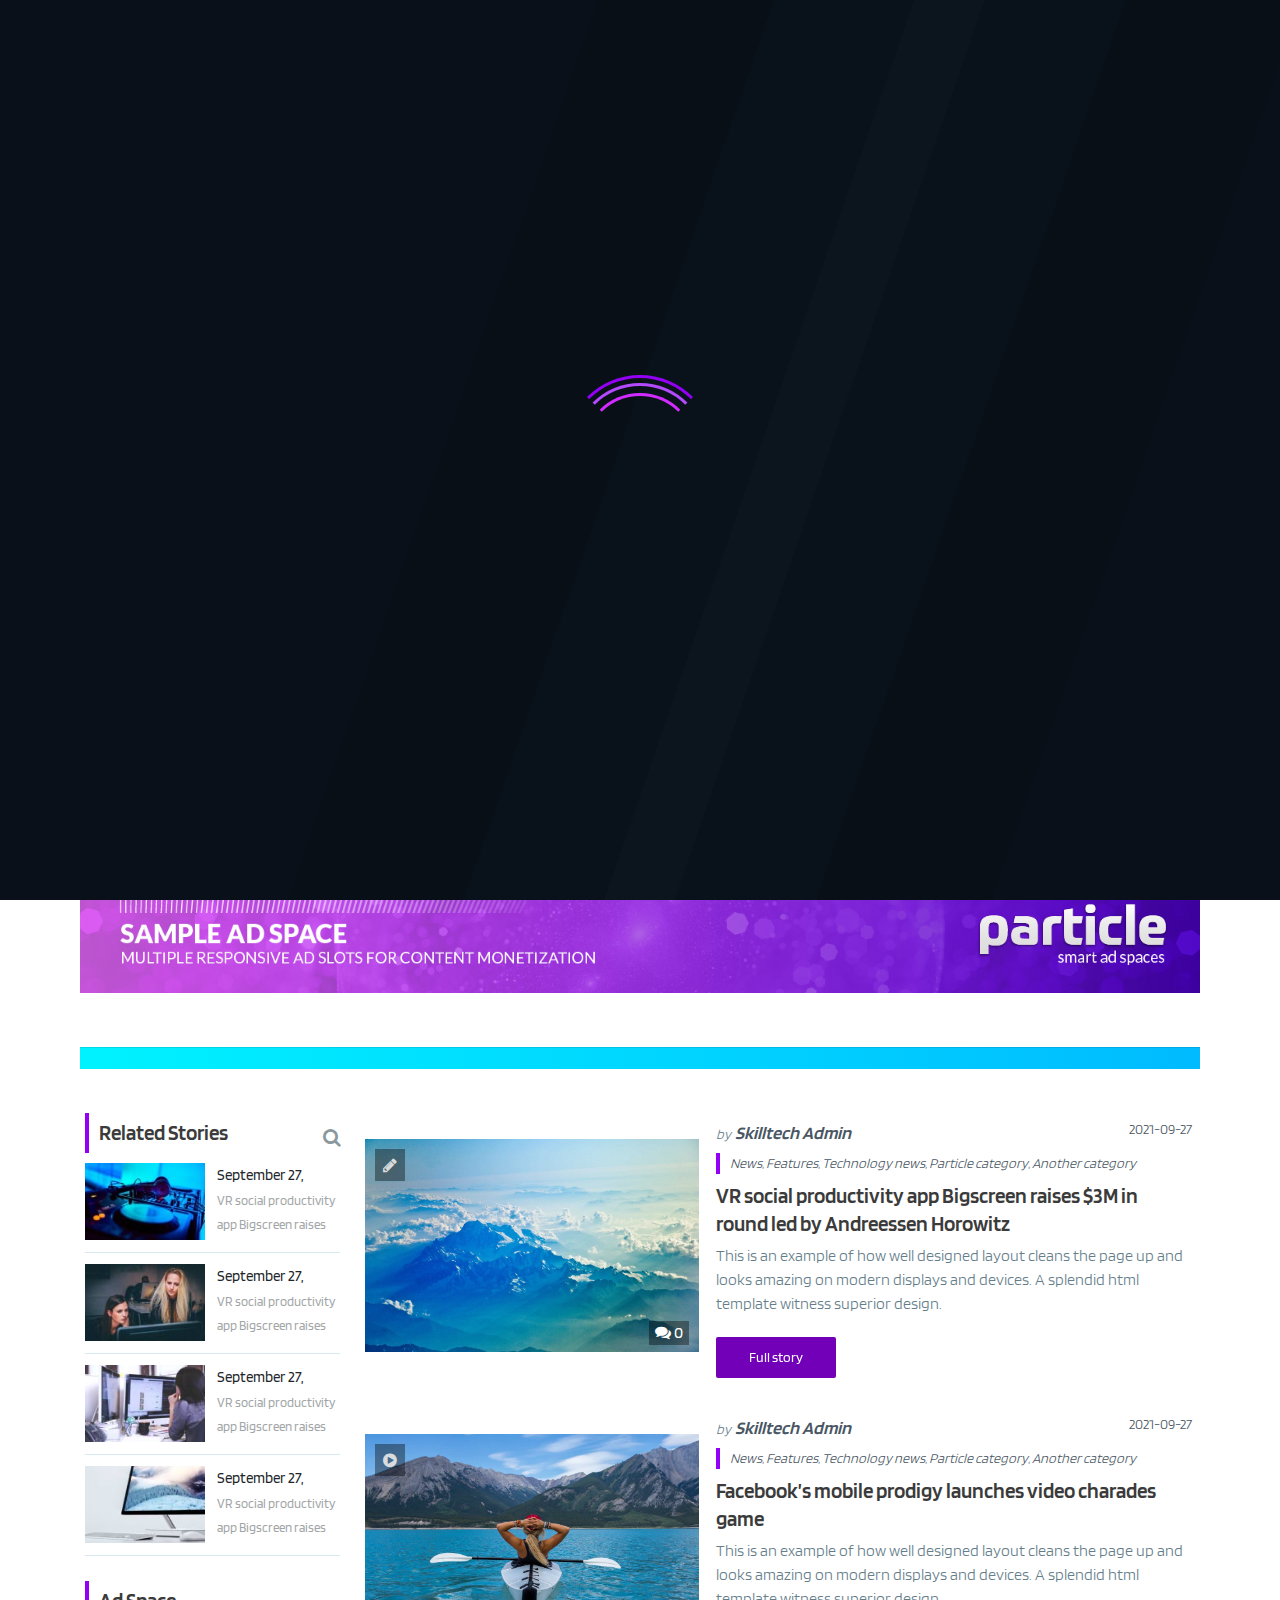
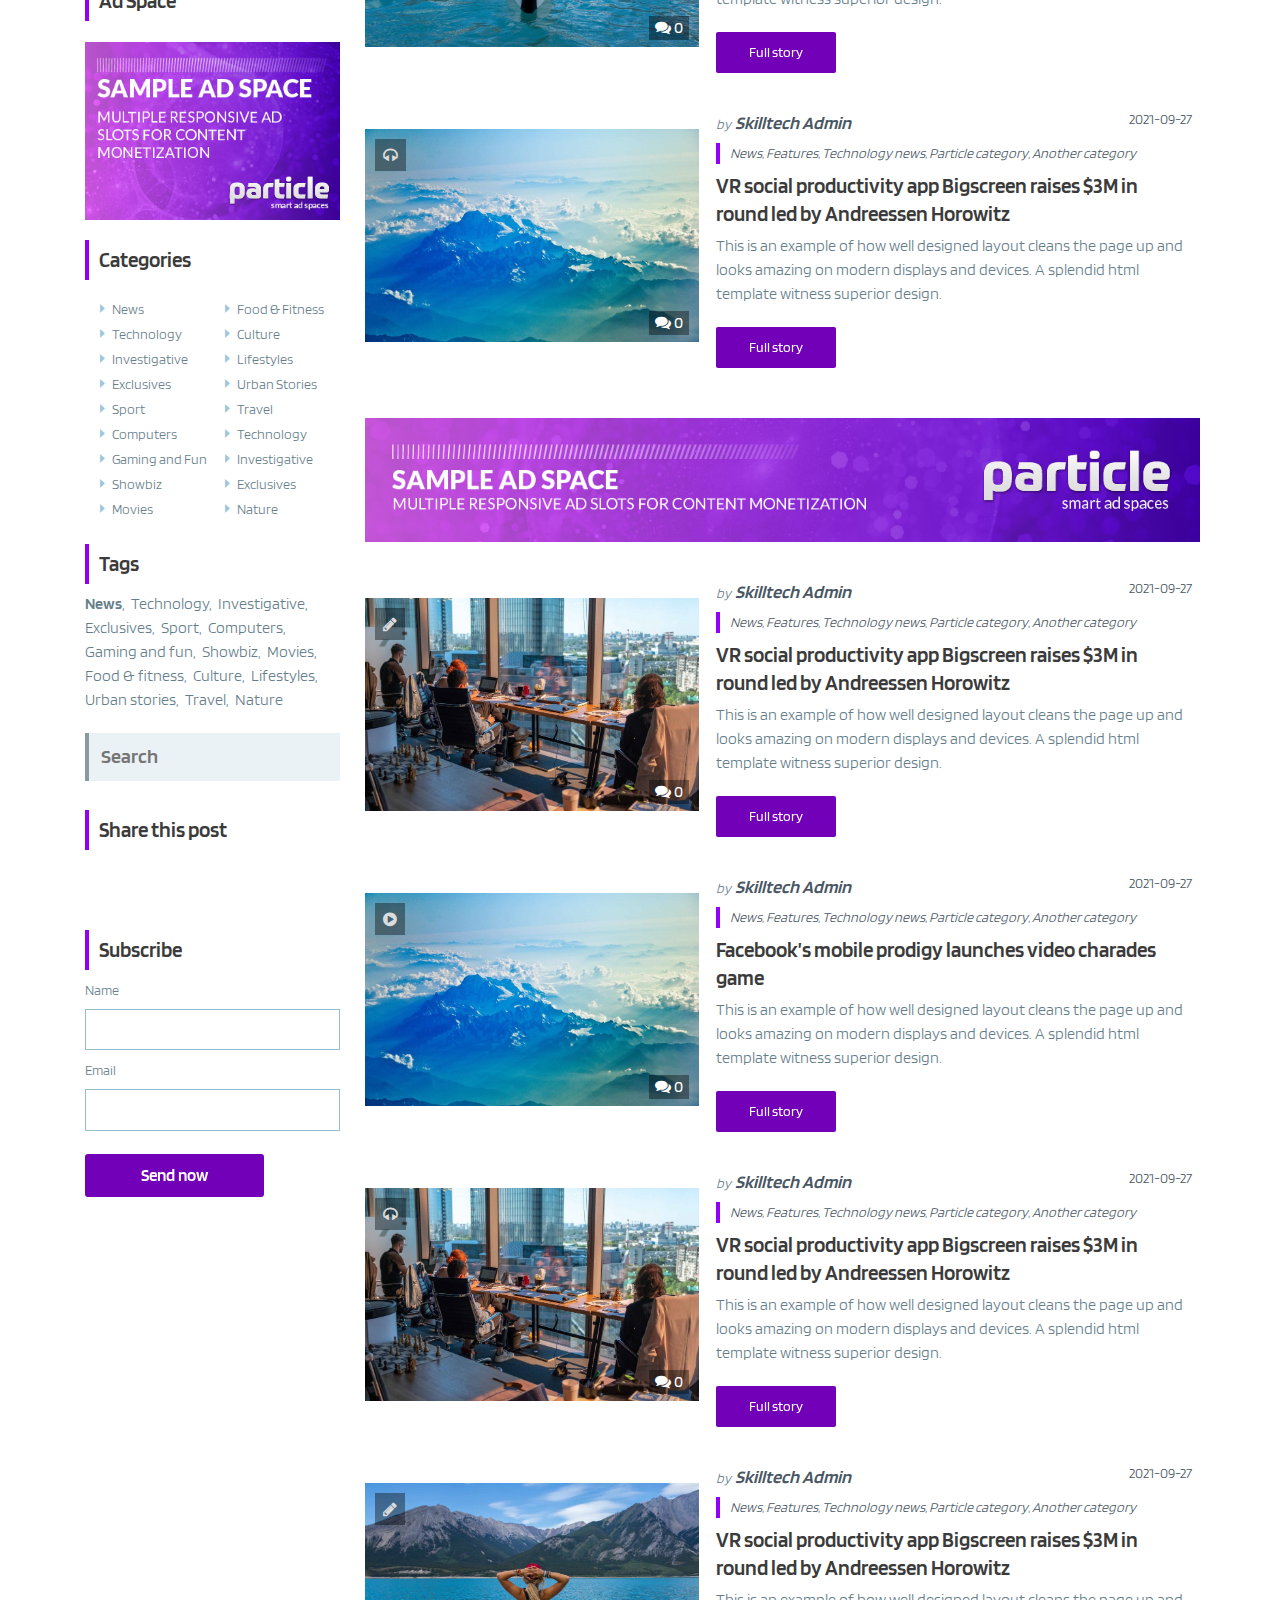
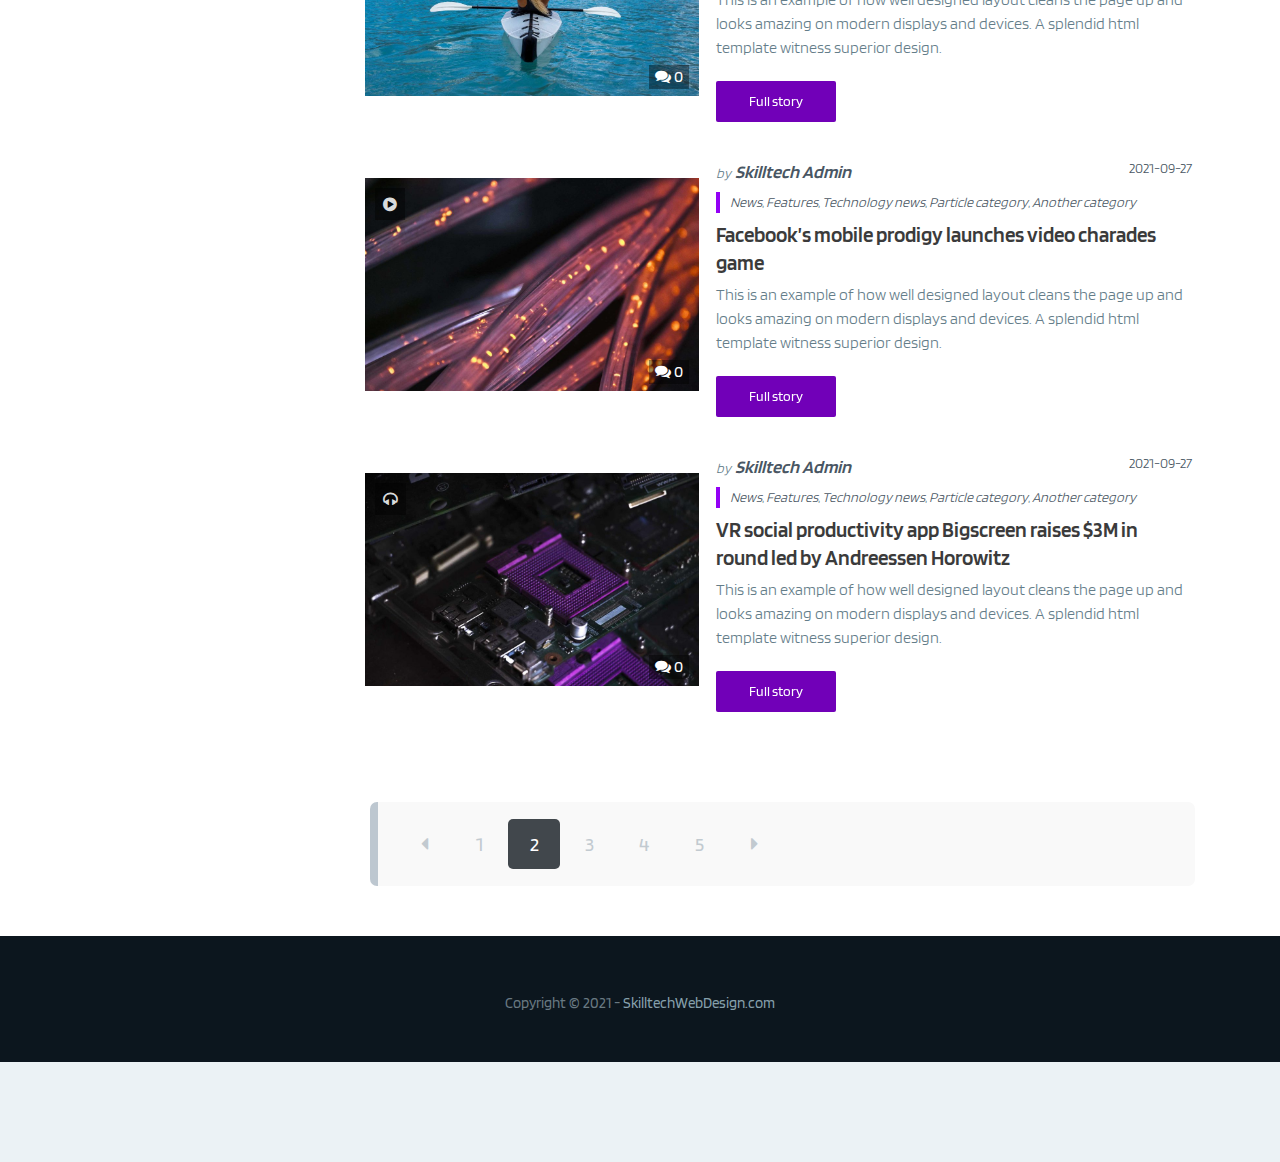
<file: blog-casual-sidebar-left.html>
<!DOCTYPE html>
<html lang="en-US">

<head>

	<meta charset="utf-8">
	<meta name="viewport" content="width=device-width, initial-scale=1, shrink-to-fit=no">
	<meta name="description" content="Meet Particle Blog, one of the Best Modern Blog Designs and an Awesome HTML Theme. See it live now!">
	<meta name="author" content="Skilltech Web Design">
	<meta name="keywords" content="particle, blog html template, blog html theme, modern blog, beautiful blog, html, theme, template, particle html, modern, best html templates, skilltech, skilltech web design, creative html, skilltechwebdesign.com"/>

	<meta property="og:title" content="Meet Particle Blog, one of the Best Modern Blog Designs and an Awesome HTML Theme. See it live now!"/>
	<meta property="og:description" content="Perfectly Designed Beautiful, Clean and Modern Blog Designed for the Future. The Best Modern & Technology HTML Theme is here. Meet Particle!"/>
	<meta property="og:image" content="assets/images/facebook-post-img-1200x630-2021.jpg"/>
	<meta property="og:site_name" content="SkilltechWebDesign.com"/>

	<title>Particle Theme | Blog Home</title>

	<link rel="icon" href="favicon.ico" type="image/x-icon">

	<!-- Bootstrap CSS -->
	<link href="assets/vendor/bootstrap/bootstrap.min.css" rel="stylesheet">
	<!-- Fonts -->
	<link href="https://fonts.googleapis.com/css2?family=Open+Sans:wght@300;400&family=Play:wght@400;700&family=Source+Sans+Pro:ital,wght@0,300;1,300&family=Titillium+Web:ital,wght@0,200;0,300;0,400;0,700;0,900;1,200;1,300;1,400&family=Blinker:wght@200;300;400;600;700;800&display=swap" rel="stylesheet">
	<!-- Icon Fonts -->
	<link href="https://fonts.googleapis.com/icon?family=Material+Icons" rel="stylesheet">
	<link href="assets/fonts/font-awesome/css/font-awesome.min.css" rel="stylesheet">
	<!-- Animate.css -->
	<link href="assets/vendor/animate/animate.min.css" rel="stylesheet">
	<!-- Off Canvas Menu - Default Theme -->
	<link href="assets/vendor/offcanvas-nav/hc-offcanvas-nav.css" rel="stylesheet" />

	<!-- Particle Theme CSS -->
	<link href="assets/css/particle-theme.css" rel="stylesheet">
	<link href="assets/css/particle-colors.css" rel="stylesheet">
	<link href="assets/css/particle-blog.css" rel="stylesheet">

	<!-- jQuery -->
	<script src="assets/vendor/jquery/jquery.min.js"></script>

	<!-- Simple Forms -->
	<!-- <link rel="stylesheet" href="assets/vendor/simple-forms/css/simple-forms-skilltech-mod.css"> -->

</head>

<body class="pa-blog">

	<!-- Page Transitions
	================================================== -->
	<div class="pa-page-transition pa-page-transition-1 is-active"></div>
	<div class="pa-overlay" style="position: fixed; top: 0; left: 0; z-index: 10002; width: 100vw; height: 100vh; pointer-events: none; background: #091019;"></div>

	<!-- Navigation Menu
	================================================== -->
	<a class="pa-mobile-main-logo" href="index.html"><img alt="" src="assets/images/logo-normal.png"></a>

	<nav id="main-nav" class="pa-menu navbar pa-navbar navbar-expand-lg navbar-dark bg-transparent static-top">

		<!-- Desktop Menu Logo -->
		<a class="navbar-brand" href="index.html"><img alt="" src="assets/images/logo-normal.png"></a>

		<!-- The Menu -->
		<ul class="navbar-nav ml-auto">

			<!-- Mobile Menu Logo (only use if "close" buttons are set to false in JS) -->
			<li data-nav-custom-content class="custom-content pa-mobile-menu-logo"> 
				<a class="pa-mobile-navbar-brand" href="index.html"><img alt="" src="assets/images/logo-mobile.png"></a>
			</li>

			<!-- Regular Menu Items Start -->
			<li class="nav-item menu-item-has-children">
				<a class="nav-link hvr-underline-from-center" href="index.html">Home</a>
				<ul class="pa-submenu-ul">
					<li class="nav-item"><a class="nav-link" href="index.html">Home Light (<em>default</em>)</a></li>
					<li class="nav-item"><a class="nav-link" href="index-video.html">Home Light Video</a></li>
					<li class="nav-item"><a class="nav-link" href="index-yt-video.html">Home Light YT Video</a></li>
					<li class="nav-item"><a class="nav-link" href="dark-index.html">Home Dark</a></li>
					<li class="nav-item"><a class="nav-link" href="dark-index-video.html">Home Dark Video</a></li>
					<li class="nav-item"><a class="nav-link" href="dark-index-yt-video.html">Home Dark YT Video</a></li>
				</ul>
			</li>

			<li class="nav-item menu-item-has-children">
				<a class="nav-link hvr-underline-from-center" href="#">Our Work</a>
				<ul class="pa-submenu-ul">
					<li class="nav-item"><a class="nav-link" href="index.html#portfolio">Portfolio</a></li>
					<li class="nav-item"><a class="nav-link" href="portfolio-item.html">Project Inner Page 1</a></li>
					<li class="nav-item"><a class="nav-link" href="portfolio-item.html">Project Inner Page 2</a></li>
					<li class="nav-item"><a class="nav-link" href="portfolio-item.html">Project Inner Page 3</a></li>
					<li class="nav-item"><a class="nav-link" href="portfolio-item.html">Project Inner Page 4</a></li>
				</ul>
			</li>

			<li class="nav-item">
				<a class="nav-link hvr-underline-from-center" href="index.html#about-us">About Us</a>
			</li>

			<li class="nav-item menu-item-has-children">
				<a class="nav-link hvr-underline-from-center" href="#">Services</a> 
				<ul class="pa-submenu-ul">
					<li class="nav-item"><a class="nav-link" href="index.html#services">All Services</a></li>
					<li class="nav-item"><a class="nav-link" href="service-item.html">Service Inner Page 1</a></li>
					<li class="nav-item"><a class="nav-link" href="service-item.html">Service Inner Page 2</a></li>
					<li class="nav-item"><a class="nav-link" href="service-item.html">Service Inner Page 3</a></li>
					<li class="nav-item"><a class="nav-link" href="service-item.html">Service Inner Page 4</a></li>
				</ul>
			</li>

			<li class="nav-item">
				<a class="nav-link hvr-underline-from-center" href="index.html#skills">Our Skills</a>
			</li>

			<li class="nav-item menu-item-has-children">
				<a class="nav-link hvr-underline-from-center" href="#"><strong>NEW</strong> / Blog</a> 
				<ul class="pa-submenu-ul">
					<li class="nav-item menu-item-has-children">
						<a class="nav-link" href="#">Magazine Style Blog</a> 
						<ul class="pa-sub-submenu-ul">
							<li><a class="nav-link" href="blog-magazine-sidebar-right.html">Blog Sidebar Right (<em>default</em>)</a></li>
							<li><a class="nav-link" href="blog-magazine-sidebar-left.html">Blog Sidebar Left</a></li>
							<li><a class="nav-link" href="blog-magazine-no-sidebar.html">Blog No Sidebar</a></li>
							<li><a class="nav-link" href="dark-blog-magazine-sidebar-right.html">Dark Blog Sidebar Right</a></li>
							<li><a class="nav-link" href="dark-blog-magazine-sidebar-left.html">Dark Blog Sidebar Left</a></li>
							<li><a class="nav-link" href="dark-blog-magazine-no-sidebar.html">Dark Blog No Sidebar</a></li>
						</ul>
					</li>
					<li class="nav-item menu-item-has-children">
						<a class="nav-link" href="#">Casual Style Blog</a> 
						<ul class="pa-sub-submenu-ul">
							<li><a class="nav-link" href="blog-casual-sidebar-right.html">Blog Sidebar Right</a></li>
							<li><a class="nav-link active" href="#">Blog Sidebar Left</a></li>
							<li><a class="nav-link" href="blog-casual-no-sidebar.html">Blog No Sidebar</a></li>
							<li><a class="nav-link" href="dark-blog-casual-sidebar-right.html">Dark Blog Sidebar Right</a></li>
							<li><a class="nav-link" href="dark-blog-casual-sidebar-left.html">Dark Blog Sidebar Left</a></li>
							<li><a class="nav-link" href="dark-blog-casual-no-sidebar.html">Dark Blog No Sidebar</a></li>
						</ul>
					</li>
					<li class="nav-item menu-item-has-children">
						<a class="nav-link" href="#">Classic Blog</a> 
						<ul class="pa-sub-submenu-ul">
							<li><a class="nav-link" href="blog-classic-sidebar-right.html">Blog Sidebar Right</a></li>
							<li><a class="nav-link" href="blog-classic-sidebar-left.html">Blog Sidebar Left</a></li>
							<li><a class="nav-link" href="blog-classic-no-sidebar.html">Blog No Sidebar (<em>Big</em>)</a></li>
							<li><a class="nav-link" href="dark-blog-classic-sidebar-right.html">Dark Blog Sidebar Right</a></li>
							<li><a class="nav-link" href="dark-blog-classic-sidebar-left.html">Dark Blog Sidebar Left</a></li>
							<li><a class="nav-link" href="dark-blog-classic-no-sidebar.html">Dark Blog No Sidebar (<em>Big</em>)</a></li>
						</ul>
					</li>
					<li class="nav-item menu-item-has-children">
						<a class="nav-link" href="#">Post / Single</a> 
						<ul class="pa-sub-submenu-ul">
							<li><a class="nav-link" href="single-sidebar-right.html">Post Sidebar Right</a></li>
							<li><a class="nav-link" href="single-sidebar-left.html">Post Sidebar Left</a></li>
							<li><a class="nav-link" href="single-no-sidebar.html">Post No Sidebar</a></li>
							<li><a class="nav-link" href="dark-single-sidebar-right.html">Dark Post Sidebar Right</a></li>
							<li><a class="nav-link" href="dark-single-sidebar-left.html">Dark Post Sidebar Left</a></li>
							<li><a class="nav-link" href="dark-single-no-sidebar.html">Dark Post No Sidebar</a></li>
						</ul>
					</li>
				</ul>
			</li>

			<li class="nav-item">
				<a class="nav-link hvr-underline-from-center" href="index.html#contact-us">Contact Us</a>
			</li>

			<!-- Regular Menu Items End -->

			<!-- Light Mode Switch -->
			<li data-nav-custom-content class="custom-content menu-light-mode-panel"> 
				<div class="light-mode-panel">
					<div class="lm-switch-container">
						<div class="lm-switch">
							<div class="lm-switch-back-light"></div>
							<div class="lm-switch-back-dark"></div>
							<span class="lm-button go-light"></span>
							<span class="lm-button go-dark"></span>
							<span class="lm-indicator light-on"></span>
							<span class="lm-indicator dark-on"></span>
						</div>
					</div>
				</div>
			</li>

			<!-- Mobile Menu Social Icons -->
			<li data-nav-custom-content class="custom-content pa-menu-socials"> 
				<div class="pa-social-section">
					<h1 class="pa-h1-v3 pa-bright fadeInDelay03Duration10"><strong>Connect</strong> with us</h1>
					<a class="pa-social-icons" href="https://www.facebook.com/SkilltechWebDesign" target="_blank"><span class="fadeInDelay03Duration10"><i class="fa fa-facebook"></i></span></a>
					<a class="pa-social-icons" href="https://www.facebook.com/SkilltechWebDesign" target="_blank"><span class="fadeInDelay03Duration10"><i class="fa fa-behance"></i></span></a>
					<a class="pa-social-icons" href="https://www.facebook.com/SkilltechWebDesign" target="_blank"><span class="fadeInDelay03Duration10"><i class="fa fa-dribbble"></i></span></a>
					<a class="pa-social-icons" href="https://www.facebook.com/SkilltechWebDesign" target="_blank"><span class="fadeInDelay03Duration10"><i class="fa fa-instagram"></i></span></a>
					<p class="pa-p-v1 pa-white pa-contact-lastline fadeInDelay03Duration10">Lorem ipsum dolor sit amet, consectetur adipiscing elit.</p>
				</div>
			</li>

		</ul>
	</nav>
	<!-- /.pa-menu -->


	<!-- Pushable Content
	================================================== -->	
	<div class="pushable-content">


		<!-- Hero Section
		================================================== -->
		<section id="top" class="pa-hero pa-blog-hero pa-centered-section pa-image-back position-relative" style="background-image: url(assets/images/hero-background.jpg);">

			<div class="pa-absolute-fill pa-gradient-back-v1"></div>

			<div class="container pa-supercontainer text-left">
				<div class="row pa-hero-typed-text">
					<div class="col-12 fadeInDelay03Duration10">
						<div class="typed-text">
							<span class="animated-text-effect">
								<!-- <span class="typed-cursor">|</span> -->
							</span>
						</div>
						<h4 class="pa-h4-v1 pa-bright">Very slick blogatorium with particle engine</h4>
					</div>
				</div>
			</div>

		</section>
		<!-- /.pa-hero -->

			
		<!-- Feed Style Switcher
		================================================== -->
		<div class="container pa-supercontainer pa-feed-styler-container">
			<div class="row">
				<div class="col text-right">
					<div class="pa-feed-styler">
						<span class="pa-feed-styler pa-fs-magazine "><i class="fa fa-th"></i></span>
						<span class="pa-feed-styler pa-fs-stretched active "><i class="fa fa-align-justify"></i></span>
						<span class="pa-feed-styler pa-fs-classic "><i class="fa fa-square"></i></span>
					</div>
				</div>
			</div>
		</div>
		<!-- /.pa-feed-styler-container -->

			
		<!-- Posts Ticker & Top Search
		================================================== -->
		<section class="pa-blog-content pa-blog-ticker">
			<div class="container pa-supercontainer">
				<div class="row position-relative pa-ticker-wrapper">

					<div class="pa-absolute-fill pa-custom-gradient pa-gradient-back-v2"></div>

					<!-- News Ticker -->

					<div class="col-12 col-lg-9">
						<div id="blogTickerCarousel" class="carousel slide vert" data-ride="carousel">
							<div class="carousel-inner">

								<div class="carousel-item active">
									<article class="post">
										<h3 class="entry-title pa-ticker-title"><a href="single-sidebar-right.html" rel="bookmark">VR social productivity app Bigscreen raises $3M in round led by Andreessen Horowitz</a></h3>
									</article>
								</div>
								<div class="carousel-item">
									<article class="post">
										<h3 class="entry-title pa-ticker-title"><a href="single-sidebar-right.html" rel="bookmark">A unique well rounded design with clean code and meticulously planned details take Particle to next level</a></h3>
									</article>
								</div>
								<div class="carousel-item">
									<article class="post">
										<h3 class="entry-title pa-ticker-title"><a href="single-sidebar-right.html" rel="bookmark">Clean code HTML Theme ready for 2021 and beautiful on all devices including small and large</a></h3>
									</article>
								</div>

							</div>
							<a class="carousel-control-prev" data-target="#blogTickerCarousel" role="button" data-slide="prev" href="#">
								<span class="carousel-control-prev-icon" aria-hidden="true"></span>
								<span class="sr-only">Previous</span>
							</a>
							<a class="carousel-control-next" data-target="#blogTickerCarousel" role="button" data-slide="next" href="#">
								<span class="carousel-control-next-icon" aria-hidden="true"></span>
								<span class="sr-only">Next</span>
							</a>
						</div>
					</div>

					<!-- Search -->

					<div class="col-12 col-lg-3" style="padding: 7px;">

						<div class="widget widget_search pa-in-ticker">
							<div class="pa-widget-inner mb-0">
								<form role="search" method="get" class="search-form" action="#" autocomplete="off">
									<label style="position: relative;">
										<span class="screen-reader-text">Search for:</span>
										<input type="search" class="search-field" placeholder="" value="" name="s">
									</label>
									<button class="pa-search-button">
										<i class="fa fa-search"></i>
									</button>
									<input type="submit" class="search-submit" value="">
								</form>
							</div>
						</div>

					</div>

				</div>
			</div>
		</section>
		<!-- /.pa-blog-ticker -->

			
		<!-- Blog - Featured Content
		================================================== -->
		<section class="pa-blog-content pa-blog-featured">
			<div class="container pa-supercontainer">

				<!-- Featured Posts -->
				<div class="row">

					<!-- Featured - Headliner Post -->
					<div class="col-12 col-lg-6">
						<!-- Article -->
						<div class="pa-blog-article-flex-wrapper pa-featured pa-featured-headliner">
							<div class="pa-article-magazine">
								<article class="post type-post format-standard has-post-thumbnail hentry">

									<div class="post-image">
										<i class="fa pa-pformat-icon fa-pencil"></i>
										<div class="post-image-inner">
											<div class="pa-featured-image-tint"></div>
											<a href="single-sidebar-right.html">
												<div class="pa-in-content-post-image" style="background-image: url(assets/images/blog-feed-featured-image-headliner.jpg);"></div>
											</a>
											<a class="post-comments-badge-link" href="#"><i class="fa fa-comments"></i> 0</a>
											<header class="entry-header">
												<h3 class="pa-h3-blog-feed-title-font entry-title"><a href="single-sidebar-right.html" rel="bookmark">VR social productivity advanced theme with laser rendered precision design styles</a></h3>
												<p>by &nbsp;<a href="#" title="Posts by Skilltech Admin" rel="author">Skilltech Admin</a></p><time>2021-09-27</time>
											</header>
										</div>
									</div>

								</article>
							</div>
						</div><!-- pa-blog-article-flex-wrapper -->
					</div>

					<!-- Featured - Regular featured posts -->
					<div class="col-12 col-lg-6">
						<div class="row d-flex">
							<div class="col-12 col-md-6">
								<!-- Article -->
								<div class="pa-blog-article-flex-wrapper pa-featured pa-featured-regular">
									<div class="pa-article-magazine">
										<article class="post type-post format-standard has-post-thumbnail hentry">

											<div class="post-image">
												<i class="fa pa-pformat-icon fa-pencil"></i>
												<div class="post-image-inner">
													<div class="pa-featured-image-tint"></div>
													<a href="single-sidebar-right.html">
														<div class="pa-in-content-post-image" style="background-image: url(assets/images/blog-feed-featured-image-regular-1.jpg);"></div>
													</a>
													<a class="post-comments-badge-link" href="#"><i class="fa fa-comments"></i> 0</a>
													<div class="pa-in-image-metas">
														<p>by &nbsp;<a href="#" title="Posts by Skilltech Admin" rel="author">Skilltech Admin</a></p><time>2021-09-27</time>
													</div>
												</div>
											</div>

											<header class="entry-header">
												<h3 class="pa-h3-blog-feed-title-font entry-title"><a href="single-sidebar-right.html" rel="bookmark">A unique well rounded design with clean code and meticulously planned details take Particle to next level</a></h3>
											</header>

											<div class="post-excerpt">
												<p>This is an example of how well designed layout cleans the page up and looks amazing on modern displays and devices. A splendid html template witness superior design.</p>
												<!-- <a class="moretag pa-hvr-sweep-to-right" href="single-sidebar-right.html">Full story</a> -->
											</div>

										</article>
									</div>
								</div><!-- pa-blog-article-flex-wrapper -->
							</div>
							<div class="col-12 col-md-6">
								<!-- Article -->
								<div class="pa-blog-article-flex-wrapper pa-featured pa-featured-regular">
									<div class="pa-article-magazine">
										<article class="post type-post format-standard has-post-thumbnail hentry">

											<div class="post-image">
												<i class="fa pa-pformat-icon fa-pencil"></i>
												<div class="post-image-inner">
													<div class="pa-featured-image-tint"></div>
													<a href="single-sidebar-right.html">
														<div class="pa-in-content-post-image" style="background-image: url(assets/images/blog-feed-featured-image-regular-2.jpg);"></div>
													</a>
													<a class="post-comments-badge-link" href="#"><i class="fa fa-comments"></i> 0</a>
													<div class="pa-in-image-metas">
														<p>by &nbsp;<a href="#" title="Posts by Skilltech Admin" rel="author">Skilltech Admin</a></p><time>2021-09-27</time>
													</div>
												</div>
											</div>

											<header class="entry-header">
												<h3 class="pa-h3-blog-feed-title-font entry-title"><a href="single-sidebar-right.html" rel="bookmark">Clean code HTML Theme ready for 2021 and beautiful on all devices including small and large</a></h3>
											</header>

											<div class="post-excerpt">
												<p>This is an example of how well designed layout cleans the page up and looks amazing on modern displays and devices. A splendid html template witness superior design.</p>
												<!-- <a class="moretag pa-hvr-sweep-to-right" href="single-sidebar-right.html">Full story</a> -->
											</div>

										</article>
									</div>
								</div><!-- pa-blog-article-flex-wrapper -->
							</div>
						</div>
					</div>
				</div>

				<!-- Ads Slot -->
				<div class="row">
					<div class="col-12">
						<div class="d-flex pa-ads-wrapper mb-2">
							<div class="pa-ads">
								<img alt="" src="assets/images/sample-slot-1.jpg">
							</div>
						</div>
					</div>
				</div>

				<!-- Decoration -->
				<hr class="pa-divider pa-gradient-back-v2 mb-4">

			</div>
		</section>
		<!-- /.pa-blog-featured -->

			
		<!-- Main - Blog Feed and Sidebar
		================================================== -->
		<section class="pa-blog-content pa-blog-main-content pa-blog-feed pa-blog-style-v2-stretched">
			<div class="container pa-supercontainer">
				<div class="row">
				

					<!-- Blog Feed Column
					================================================== -->
					<div class="col-12 col-md-8 col-xl-9 pa-feed-col order-md-2">


						<!-- Articles Wrapper
						================================================== -->
						<div class="d-flex pa-articles-wrapper">


							<!-- Article
							================================================== -->
							<div class="pa-blog-article-flex-wrapper">
								<div class="pa-article-magazine">
									<article class="post type-post format-standard has-post-thumbnail hentry">

										<div class="post-image">
											<i class="fa pa-pformat-icon fa-pencil"></i>
											<div class="post-image-inner">
												<a href="single-sidebar-right.html">
													<div class="pa-in-content-post-image" style="background-image: url(assets/images/demo-post-18-featured-image-1024x683.jpg);"></div>
												</a>
												<a class="post-comments-badge-link" href="#"><i class="fa fa-comments"></i> 0</a>
											</div>
										</div>

										<div class="pa-post-info">
											<div class="pa-blog-feed-top-metas">
												<p>by &nbsp;<a href="#" title="Posts by Skilltech Admin" rel="author">Skilltech Admin</a></p><time>2021-09-27</time>
												<div class="clearfix"></div>
												<div class="pa-blog-tags">
													<p><a href="#">News</a>, <a href="#">Features</a>, <a href="#">Technology news</a>, <a href="#">Particle category</a>, <a href="#">Another category</a></p>
												</div>										
											</div>

											<header class="entry-header">
												<h3 class="pa-h3-blog-feed-title-font entry-title"><a href="single-sidebar-right.html" rel="bookmark">VR social productivity app Bigscreen raises $3M in round led by Andreessen Horowitz</a></h3>
											</header>

											<div class="post-excerpt">
												<p>This is an example of how well designed layout cleans the page up and looks amazing on modern displays and devices. A splendid html template witness superior design.</p>
												<a class="moretag pa-hvr-sweep-to-right" href="single-sidebar-right.html">Full story</a>
											</div>
										</div>
										
									</article>
								</div>
							</div>
							<!-- /.pa-blog-article-flex-wrapper -->


							<!-- Article
							================================================== -->
							<div class="pa-blog-article-flex-wrapper">
								<div class="pa-article-magazine">
									<article class="post type-post format-video has-post-thumbnail hentry">

										<div class="post-image">
											<i class="fa pa-pformat-icon fa-play-circle"></i>
											<div class="post-image-inner">
												<a href="single-sidebar-right.html">
													<div class="pa-in-content-post-image" style="background-image: url(assets/images/demo-post-17-featured-image-1024x683.jpg);"></div>
												</a>
												<a class="post-comments-badge-link" href="#"><i class="fa fa-comments"></i> 0</a>
											</div>
										</div>

										<div class="pa-post-info">
											<div class="pa-blog-feed-top-metas">
												<p>by &nbsp;<a href="#" title="Posts by Skilltech Admin" rel="author">Skilltech Admin</a></p><time>2021-09-27</time>
												<div class="clearfix"></div>
												<div class="pa-blog-tags">
													<p><a href="#">News</a>, <a href="#">Features</a>, <a href="#">Technology news</a>, <a href="#">Particle category</a>, <a href="#">Another category</a></p>
												</div>										
											</div>

											<header class="entry-header">
												<h3 class="pa-h3-blog-feed-title-font entry-title"><a href="single-sidebar-right.html" rel="bookmark">Facebook’s mobile prodigy launches video charades game</a></h3>
											</header>

											<div class="post-excerpt">
												<p>This is an example of how well designed layout cleans the page up and looks amazing on modern displays and devices. A splendid html template witness superior design.</p>
												<a class="moretag pa-hvr-sweep-to-right" href="single-sidebar-right.html">Full story</a>
											</div>
										</div>

									</article>
								</div>
							</div>
							<!-- /.pa-blog-article-flex-wrapper -->


							<!-- Article
							================================================== -->
							<div class="pa-blog-article-flex-wrapper">
								<div class="pa-article-magazine">
									<article class="post type-post format-audio has-post-thumbnail hentry">

										<div class="post-image">
											<i class="fa pa-pformat-icon fa-headphones"></i>
											<div class="post-image-inner">
												<a href="single-sidebar-right.html">
													<div class="pa-in-content-post-image" style="background-image: url(assets/images/demo-post-16-featured-image-1024x683.jpg);"></div>
												</a>
												<a class="post-comments-badge-link" href="#"><i class="fa fa-comments"></i> 0</a>
											</div>
										</div>

										<div class="pa-post-info">
											<div class="pa-blog-feed-top-metas">
												<p>by &nbsp;<a href="#" title="Posts by Skilltech Admin" rel="author">Skilltech Admin</a></p><time>2021-09-27</time>
												<div class="clearfix"></div>
												<div class="pa-blog-tags">
													<p><a href="#">News</a>, <a href="#">Features</a>, <a href="#">Technology news</a>, <a href="#">Particle category</a>, <a href="#">Another category</a></p>
												</div>										
											</div>

											<header class="entry-header">
												<h3 class="pa-h3-blog-feed-title-font entry-title"><a href="single-sidebar-right.html" rel="bookmark">VR social productivity app Bigscreen raises $3M in round led by Andreessen Horowitz</a></h3>
											</header>

											<div class="post-excerpt">
												<p>This is an example of how well designed layout cleans the page up and looks amazing on modern displays and devices. A splendid html template witness superior design.</p>
												<a class="moretag pa-hvr-sweep-to-right" href="single-sidebar-right.html">Full story</a>
											</div>
										</div>

									</article>
								</div>
							</div>
							<!-- /.pa-blog-article-flex-wrapper -->


							<!-- Ads Slot
							================================================== -->
							<div class="pa-ads">
								<img alt="" src="assets/images/sample-slot-3.jpg">
							</div>
							<!-- /.pa-ads -->


							<!-- Article
							================================================== -->
							<div class="pa-blog-article-flex-wrapper">
								<div class="pa-article-magazine">
									<article class="post type-post format-standard has-post-thumbnail hentry">

										<div class="post-image">
											<i class="fa pa-pformat-icon fa-pencil"></i>
											<div class="post-image-inner">
												<a href="single-sidebar-right.html">
													<div class="pa-in-content-post-image" style="background-image: url(assets/images/demo-post-15-featured-image-1024x683.jpg);"></div>
												</a>
												<a class="post-comments-badge-link" href="#"><i class="fa fa-comments"></i> 0</a>
											</div>
										</div>

										<div class="pa-post-info">
											<div class="pa-blog-feed-top-metas">
												<p>by &nbsp;<a href="#" title="Posts by Skilltech Admin" rel="author">Skilltech Admin</a></p><time>2021-09-27</time>
												<div class="clearfix"></div>
												<div class="pa-blog-tags">
													<p><a href="#">News</a>, <a href="#">Features</a>, <a href="#">Technology news</a>, <a href="#">Particle category</a>, <a href="#">Another category</a></p>
												</div>										
											</div>

											<header class="entry-header">
												<h3 class="pa-h3-blog-feed-title-font entry-title"><a href="single-sidebar-right.html" rel="bookmark">VR social productivity app Bigscreen raises $3M in round led by Andreessen Horowitz</a></h3>
											</header>

											<div class="post-excerpt">
												<p>This is an example of how well designed layout cleans the page up and looks amazing on modern displays and devices. A splendid html template witness superior design.</p>
												<a class="moretag pa-hvr-sweep-to-right" href="single-sidebar-right.html">Full story</a>
											</div>
										</div>

									</article>
								</div>
							</div>
							<!-- /.pa-blog-article-flex-wrapper -->


							<!-- Article
							================================================== -->
							<div class="pa-blog-article-flex-wrapper">
								<div class="pa-article-magazine">
									<article class="post type-post format-video has-post-thumbnail hentry">

										<div class="post-image">
											<i class="fa pa-pformat-icon fa-play-circle"></i>
											<div class="post-image-inner">
												<a href="single-sidebar-right.html">
													<div class="pa-in-content-post-image" style="background-image: url(assets/images/demo-post-14-featured-image-1024x683.jpg);"></div>
												</a>
												<a class="post-comments-badge-link" href="#"><i class="fa fa-comments"></i> 0</a>
											</div>
										</div>

										<div class="pa-post-info">
											<div class="pa-blog-feed-top-metas">
												<p>by &nbsp;<a href="#" title="Posts by Skilltech Admin" rel="author">Skilltech Admin</a></p><time>2021-09-27</time>
												<div class="clearfix"></div>
												<div class="pa-blog-tags">
													<p><a href="#">News</a>, <a href="#">Features</a>, <a href="#">Technology news</a>, <a href="#">Particle category</a>, <a href="#">Another category</a></p>
												</div>										
											</div>

											<header class="entry-header">
												<h3 class="pa-h3-blog-feed-title-font entry-title"><a href="single-sidebar-right.html" rel="bookmark">Facebook’s mobile prodigy launches video charades game</a></h3>
											</header>

											<div class="post-excerpt">
												<p>This is an example of how well designed layout cleans the page up and looks amazing on modern displays and devices. A splendid html template witness superior design.</p>
												<a class="moretag pa-hvr-sweep-to-right" href="single-sidebar-right.html">Full story</a>
											</div>
										</div>

									</article>
								</div>
							</div>
							<!-- /.pa-blog-article-flex-wrapper -->


							<!-- Article
							================================================== -->
							<div class="pa-blog-article-flex-wrapper">
								<div class="pa-article-magazine">
									<article class="post type-post format-audio has-post-thumbnail hentry">

										<div class="post-image">
											<i class="fa pa-pformat-icon fa-headphones"></i>
											<div class="post-image-inner">
												<a href="single-sidebar-right.html">
													<div class="pa-in-content-post-image" style="background-image: url(assets/images/demo-post-13-featured-image-1024x683.jpg);"></div>
												</a>
												<a class="post-comments-badge-link" href="#"><i class="fa fa-comments"></i> 0</a>
											</div>
										</div>

										<div class="pa-post-info">
											<div class="pa-blog-feed-top-metas">
												<p>by &nbsp;<a href="#" title="Posts by Skilltech Admin" rel="author">Skilltech Admin</a></p><time>2021-09-27</time>
												<div class="clearfix"></div>
												<div class="pa-blog-tags">
													<p><a href="#">News</a>, <a href="#">Features</a>, <a href="#">Technology news</a>, <a href="#">Particle category</a>, <a href="#">Another category</a></p>
												</div>										
											</div>

											<header class="entry-header">
												<h3 class="pa-h3-blog-feed-title-font entry-title"><a href="single-sidebar-right.html" rel="bookmark">VR social productivity app Bigscreen raises $3M in round led by Andreessen Horowitz</a></h3>
											</header>

											<div class="post-excerpt">
												<p>This is an example of how well designed layout cleans the page up and looks amazing on modern displays and devices. A splendid html template witness superior design.</p>
												<a class="moretag pa-hvr-sweep-to-right" href="single-sidebar-right.html">Full story</a>
											</div>
										</div>

									</article>
								</div>
							</div>
							<!-- /.pa-blog-article-flex-wrapper -->


							<!-- Article
							================================================== -->
							<div class="pa-blog-article-flex-wrapper">
								<div class="pa-article-magazine">
									<article class="post type-post format-standard has-post-thumbnail hentry">

										<div class="post-image">
											<i class="fa pa-pformat-icon fa-pencil"></i>
											<div class="post-image-inner">
												<a href="single-sidebar-right.html">
													<div class="pa-in-content-post-image" style="background-image: url(assets/images/demo-post-12-featured-image-1024x683.jpg);"></div>
												</a>
												<a class="post-comments-badge-link" href="#"><i class="fa fa-comments"></i> 0</a>
											</div>
										</div>

										<div class="pa-post-info">
											<div class="pa-blog-feed-top-metas">
												<p>by &nbsp;<a href="#" title="Posts by Skilltech Admin" rel="author">Skilltech Admin</a></p><time>2021-09-27</time>
												<div class="clearfix"></div>
												<div class="pa-blog-tags">
													<p><a href="#">News</a>, <a href="#">Features</a>, <a href="#">Technology news</a>, <a href="#">Particle category</a>, <a href="#">Another category</a></p>
												</div>										
											</div>

											<header class="entry-header">
												<h3 class="pa-h3-blog-feed-title-font entry-title"><a href="single-sidebar-right.html" rel="bookmark">VR social productivity app Bigscreen raises $3M in round led by Andreessen Horowitz</a></h3>
											</header>

											<div class="post-excerpt">
												<p>This is an example of how well designed layout cleans the page up and looks amazing on modern displays and devices. A splendid html template witness superior design.</p>
												<a class="moretag pa-hvr-sweep-to-right" href="single-sidebar-right.html">Full story</a>
											</div>
										</div>

									</article>
								</div>
							</div>
							<!-- /.pa-blog-article-flex-wrapper -->


							<!-- Article
							================================================== -->
							<div class="pa-blog-article-flex-wrapper">
								<div class="pa-article-magazine">
									<article class="post type-post format-video has-post-thumbnail hentry">

										<div class="post-image">
											<i class="fa pa-pformat-icon fa-play-circle"></i>
											<div class="post-image-inner">
												<a href="single-sidebar-right.html">
													<div class="pa-in-content-post-image" style="background-image: url(assets/images/demo-post-11-featured-image-1024x683.jpg);"></div>
												</a>
												<a class="post-comments-badge-link" href="#"><i class="fa fa-comments"></i> 0</a>
											</div>
										</div>

										<div class="pa-post-info">
											<div class="pa-blog-feed-top-metas">
												<p>by &nbsp;<a href="#" title="Posts by Skilltech Admin" rel="author">Skilltech Admin</a></p><time>2021-09-27</time>
												<div class="clearfix"></div>
												<div class="pa-blog-tags">
													<p><a href="#">News</a>, <a href="#">Features</a>, <a href="#">Technology news</a>, <a href="#">Particle category</a>, <a href="#">Another category</a></p>
												</div>										
											</div>

											<header class="entry-header">
												<h3 class="pa-h3-blog-feed-title-font entry-title"><a href="single-sidebar-right.html" rel="bookmark">Facebook’s mobile prodigy launches video charades game</a></h3>
											</header>

											<div class="post-excerpt">
												<p>This is an example of how well designed layout cleans the page up and looks amazing on modern displays and devices. A splendid html template witness superior design.</p>
												<a class="moretag pa-hvr-sweep-to-right" href="single-sidebar-right.html">Full story</a>
											</div>
										</div>

									</article>
								</div>
							</div>
							<!-- /.pa-blog-article-flex-wrapper -->


							<!-- Article
							================================================== -->
							<div class="pa-blog-article-flex-wrapper">
								<div class="pa-article-magazine">
									<article class="post type-post format-audio has-post-thumbnail hentry">

										<div class="post-image">
											<i class="fa pa-pformat-icon fa-headphones"></i>
											<div class="post-image-inner">
												<a href="single-sidebar-right.html">
													<div class="pa-in-content-post-image" style="background-image: url(assets/images/demo-post-10-featured-image-1024x683.jpg);"></div>
												</a>
												<a class="post-comments-badge-link" href="#"><i class="fa fa-comments"></i> 0</a>
											</div>
										</div>

										<div class="pa-post-info">
											<div class="pa-blog-feed-top-metas">
												<p>by &nbsp;<a href="#" title="Posts by Skilltech Admin" rel="author">Skilltech Admin</a></p><time>2021-09-27</time>
												<div class="clearfix"></div>
												<div class="pa-blog-tags">
													<p><a href="#">News</a>, <a href="#">Features</a>, <a href="#">Technology news</a>, <a href="#">Particle category</a>, <a href="#">Another category</a></p>
												</div>										
											</div>

											<header class="entry-header">
												<h3 class="pa-h3-blog-feed-title-font entry-title"><a href="single-sidebar-right.html" rel="bookmark">VR social productivity app Bigscreen raises $3M in round led by Andreessen Horowitz</a></h3>
											</header>

											<div class="post-excerpt">
												<p>This is an example of how well designed layout cleans the page up and looks amazing on modern displays and devices. A splendid html template witness superior design.</p>
												<a class="moretag pa-hvr-sweep-to-right" href="single-sidebar-right.html">Full story</a>
											</div>
										</div>

									</article>
								</div>
							</div>
							<!-- /.pa-blog-article-flex-wrapper -->

						</div>
						<!-- /.pa-articles-wrapper -->


						<!-- Pagination
						================================================== -->
						<nav class="navigation pagination" role="navigation" aria-label="Posts">
							<h2 class="screen-reader-text">Posts navigation</h2>
							<div class="nav-links">
								<a class="prev page-numbers" href="#"><i class="fa fa-caret-left"></i></a>
								<a class="page-numbers" href="#">1</a>
								<span aria-current="page" class="page-numbers current">2</span>
								<a class="page-numbers" href="#">3</a>
								<a class="page-numbers" href="#">4</a>
								<a class="page-numbers" href="#">5</a>
								<a class="next page-numbers" href="#"><i class="fa fa-caret-right"></i></a>
							</div>
						</nav>
						<!-- /nav.pagination -->
						
					</div>
					<!-- /.pa-feed-col -->


					<!-- Sidebar Column
					================================================== -->
					<aside class="col-12 col-md-4 col-xl-3">


						<!-- Widget - Recent Stories
						================================================== -->
						<div class="widget widget_recent_entries">

							<h6 class="widget_title">Related Stories</h6>
							<div class="pa-widget-inner">
								<ul class="pa-custom-recent-ul">
									<li>
										<div class="pa-custom-recent-thumb-wrap">
											<a href="single-sidebar-right.html">
												<img width="120" height="77" src="assets/images/blog-sidebar-related-thumbs-01.jpg" class="attachment-thumbnail size-thumbnail wp-post-image" alt="" loading="lazy">
											</a>
										</div>
										<div class="pa-custom-recent-description-wrap">
											<div class="pa-description-first-row">
												<span class="post-date">September 27, 2019</span>
											</div>
											<a class="pa-custom-recent-thumb-hook" href="single-sidebar-right.html">VR social productivity app Bigscreen raises $3M</a>
										</div>
									</li>
									<li>
										<div class="pa-custom-recent-thumb-wrap">
											<a href="single-sidebar-right.html">
												<img width="120" height="77" src="assets/images/blog-sidebar-related-thumbs-02.jpg" class="attachment-thumbnail size-thumbnail wp-post-image" alt="" loading="lazy">
											</a>
										</div>
										<div class="pa-custom-recent-description-wrap">
											<div class="pa-description-first-row">
												<span class="post-date">September 27, 2019</span>
											</div>
											<a class="pa-custom-recent-thumb-hook" href="single-sidebar-right.html">VR social productivity app Bigscreen raises $3M</a>
										</div>
									</li>
									<li>
										<div class="pa-custom-recent-thumb-wrap">
											<a href="single-sidebar-right.html">
												<img width="120" height="77" src="assets/images/blog-sidebar-related-thumbs-03.jpg" class="attachment-thumbnail size-thumbnail wp-post-image" alt="" loading="lazy">
											</a>
										</div>
										<div class="pa-custom-recent-description-wrap">
											<div class="pa-description-first-row">
												<span class="post-date">September 27, 2019</span>
											</div>
											<a class="pa-custom-recent-thumb-hook" href="single-sidebar-right.html">VR social productivity app Bigscreen raises $3M</a>
										</div>
									</li>
									<li>
										<div class="pa-custom-recent-thumb-wrap">
											<a href="single-sidebar-right.html">
												<img width="120" height="77" src="assets/images/blog-sidebar-related-thumbs-04.jpg" class="attachment-thumbnail size-thumbnail wp-post-image" alt="" loading="lazy">
											</a>
										</div>
										<div class="pa-custom-recent-description-wrap">
											<div class="pa-description-first-row">
												<span class="post-date">September 27, 2019</span>
											</div>
											<a class="pa-custom-recent-thumb-hook" href="single-sidebar-right.html">VR social productivity app Bigscreen raises $3M</a>
										</div>
									</li>
								</ul>
							</div>
						</div>
						<!-- /.widget_recent_entries -->


						<!-- Widget - Ads
						================================================== -->
						<div class="widget pa_widget_ads">
							<h6 class="widget_title">Ad Space</h6>
							<div class="pa-widget-inner">
							</div>
						</div>

						<div class="pa-ads">
							<img alt="" src="assets/images/sample-slot-2.jpg">
						</div>
						<!-- /.pa_widget_ads -->


						<!-- Widget - Categories
						================================================== -->
						<div class="widget widget_categories">
							<h6 class="widget_title">Categories</h6>
							<div class="pa-widget-inner">
								<ul>
									<li class="cat-item">
										<a href="#"><i class="fa fa-play"></i>News</a>
									</li>
									<li class="cat-item">
										<a href="#"><i class="fa fa-play"></i>Food & Fitness</a>
									</li>
									<li class="cat-item">
										<a href="#"><i class="fa fa-play"></i>Technology</a>
									</li>
									<li class="cat-item">
										<a href="#"><i class="fa fa-play"></i>Culture</a>
									</li>
									<li class="cat-item">
										<a href="#"><i class="fa fa-play"></i>Investigative</a>
									</li>
									<li class="cat-item">
										<a href="#"><i class="fa fa-play"></i>Lifestyles</a>
									</li>
									<li class="cat-item">
										<a href="#"><i class="fa fa-play"></i>Exclusives</a>
									</li>
									<li class="cat-item">
										<a href="#"><i class="fa fa-play"></i>Urban Stories</a>
									</li>
									<li class="cat-item">
										<a href="#"><i class="fa fa-play"></i>Sport</a>
									</li>
									<li class="cat-item">
										<a href="#"><i class="fa fa-play"></i>Travel</a>
									</li>
									<li class="cat-item">
										<a href="#"><i class="fa fa-play"></i>Computers</a>
									</li>
									<li class="cat-item">
										<a href="#"><i class="fa fa-play"></i>Technology</a>
									</li>
									<li class="cat-item">
										<a href="#"><i class="fa fa-play"></i>Gaming and Fun</a>
									</li>
									<li class="cat-item">
										<a href="#"><i class="fa fa-play"></i>Investigative</a>
									</li>
									<li class="cat-item">
										<a href="#"><i class="fa fa-play"></i>Showbiz</a>
									</li>
									<li class="cat-item">
										<a href="#"><i class="fa fa-play"></i>Exclusives</a>
									</li>
									<li class="cat-item">
										<a href="#"><i class="fa fa-play"></i>Movies</a>
									</li>
									<li class="cat-item">
										<a href="#"><i class="fa fa-play"></i>Nature</a>
									</li>
								</ul>
							</div>
						</div>
						<!-- /.widget_categories -->


						<!-- Widget - Tag Cloud
						================================================== -->
						<div class="widget widget_tag_cloud">
							<h6 class="widget_title">Tags</h6>
							<div class="pa-widget-inner">
								<div class="tagcloud">
									<a href="#" class="tag-cloud-link">News</a>,&nbsp;
									<a href="#" class="tag-cloud-link">Technology</a>,&nbsp;
									<a href="#" class="tag-cloud-link">Investigative</a>,&nbsp;
									<a href="#" class="tag-cloud-link">Exclusives</a>,&nbsp;
									<a href="#" class="tag-cloud-link">Sport</a>,&nbsp;
									<a href="#" class="tag-cloud-link">Computers</a>,&nbsp;
									<a href="#" class="tag-cloud-link">Gaming and fun</a>,&nbsp;
									<a href="#" class="tag-cloud-link">Showbiz</a>,&nbsp;
									<a href="#" class="tag-cloud-link">Movies</a>,&nbsp;
									<a href="#" class="tag-cloud-link">Food & fitness</a>,&nbsp;
									<a href="#" class="tag-cloud-link">Culture</a>,&nbsp;
									<a href="#" class="tag-cloud-link">Lifestyles</a>,&nbsp;
									<a href="#" class="tag-cloud-link">Urban stories</a>,&nbsp;
									<a href="#" class="tag-cloud-link">Travel</a>,&nbsp;
									<a href="#" class="tag-cloud-link">Nature</a>
								</div>
							</div>
						</div>
						<!-- /.widget_tag_cloud -->


						<!-- Widget - Search (static)
						================================================== -->
						<div class="widget widget_search">
							<div class="pa-widget-inner">
								<form role="search" method="get" class="search-form" action="#" autocomplete="off">
									<label style="position: relative;">
										<span class="screen-reader-text">Search for:</span>
										<input type="search" class="search-field" placeholder="Search" value="" name="s">
									</label>
									<button class="pa-search-button">
										<i class="fa fa-search"></i>
									</button>
									<input type="submit" class="search-submit" value="">
								</form>
							</div>
						</div>
						<!-- /.widget_search -->


						<!-- Widget - Custom Share Widget (static)
						================================================== -->
						<div class="widget custom_share_widget">
							<h6 class="widget_title">Share this post</h6>
							<div class="pa-widget-inner">
								<div class="pa-social-section mt-3">
									<a class="pa-social-icons" href="https://www.facebook.com/SkilltechWebDesign" target="_blank"><span class="fadeInDelay03Duration10"><i class="fa fa-facebook"></i></span></a>
									<a class="pa-social-icons" href="https://www.facebook.com/SkilltechWebDesign" target="_blank"><span class="fadeInDelay03Duration10"><i class="fa fa-behance"></i></span></a>
									<a class="pa-social-icons" href="https://www.facebook.com/SkilltechWebDesign" target="_blank"><span class="fadeInDelay03Duration10"><i class="fa fa-dribbble"></i></span></a>
									<a class="pa-social-icons" href="https://www.facebook.com/SkilltechWebDesign" target="_blank"><span class="fadeInDelay03Duration10"><i class="fa fa-instagram"></i></span></a>
									<a class="pa-social-icons" href="https://www.facebook.com/SkilltechWebDesign" target="_blank"><span class="fadeInDelay03Duration10"><i class="fa fa-windows"></i></span></a>
									<a class="pa-social-icons" href="https://www.facebook.com/SkilltechWebDesign" target="_blank"><span class="fadeInDelay03Duration10"><i class="fa fa-pinterest"></i></span></a>
								</div>
							</div>
						</div>
						<!-- /.custom_share_widget -->


						<!-- Widget - Subscribe
						================================================== -->
						<div class="widget custom_subscribe_widget">
							<h6 class="widget_title">Subscribe</h6>
							<div class="pa-widget-inner">
								
								<!-- Real Working Form - Simple Forms V3 -->
								<div class="sf-wrapper">
									<form id="contact-form" class="pa-form-on-white" action="assets/vendor/simple-forms/sendmail.php" method="post">
										
										<div class="form-group">
											<label>Name</label>
											<input type="text" name="name" value="" class="validate-name" minlength="2" required>
										</div>

										<div class="form-group">
											<label>Email</label>
											<input type="text" name="email" class="validate-email" value="">
										</div>

										<div class="form-submit">
											<button type="submit" class="pa-hvr-sweep-to-right">Send now</button>
										</div>

										<div class="server-response"></div>

									</form>
								</div>

							</div>
						</div>
						<!-- /.custom_subscribe_widget -->
						
					</aside>
					<!-- /Sidebar -->
				
				</div>
				<!-- /.row -->

			</div>
			<!-- /.container .pa-supercontainer .pa-blog -->

		</section>
		<!-- /.pa-blog-main-content -->

		<!-- Footer
		================================================== -->
		<footer>
			<div class="container">
				<div class="row">
					<div class="col-12 text-center my-2 pt-5 pb-4">
						<p>Copyright © 2021 - <a href="http://www.skilltechwebdesign.com/" target="_blank">SkilltechWebDesign.com</a></p>
					</div>
				</div>
			</div>
			<div class="pa-back-to-top-wrap">
				<a class="pa-back-to-top" href="#top"><span class="pa-back-to-top"></span></a>
			</div>
		</footer>

	</div>
	<!-- /.pushable-content -->

	<!-- Helper div for inserting before scripts
	================================================== -->
	<div class="pa-body-end"></div>


	<!-- Scripts / Body End
	================================================== -->
	<!-- Vendor Scripts -->
	<script src="assets/vendor/jquery/jquery-migrate.min.js"></script>
	<script src="assets/vendor/bootstrap/bootstrap.min.js"></script>
	<script src="assets/vendor/offcanvas-nav/hc-offcanvas-nav.js"></script>
	<script src="assets/vendor/parallax/parallax.min.js"></script>
	<script src="assets/vendor/jquery/jquery.easing.min.js"></script>
	<script src="assets/vendor/typed/typed.min.js"></script>
	<script src="assets/vendor/wow/wow.min.js"></script>
	<script src="assets/vendor/particles/particles.min.js"></script>
	<script src="assets/vendor/waypoints/waypoints.min.js"></script>
	<script src="assets/vendor/counterup/jquery.counterup.min.js"></script>

	<!-- Delivery Form Scripts -->
	<!-- <script src="assets/vendor/simple-forms/js/simple-forms-translations.js"></script> -->
	<!-- <script src="assets/vendor/simple-forms/js/simple-forms.min.js"></script> -->
	<!-- <script src="assets/js/form.js"></script> -->

	<!-- Theme Scripts and Inits -->
	<script src="assets/js/particle-theme.js"></script>
	<script src="assets/js/page-blog.js"></script>

</body>

</html>
</file>
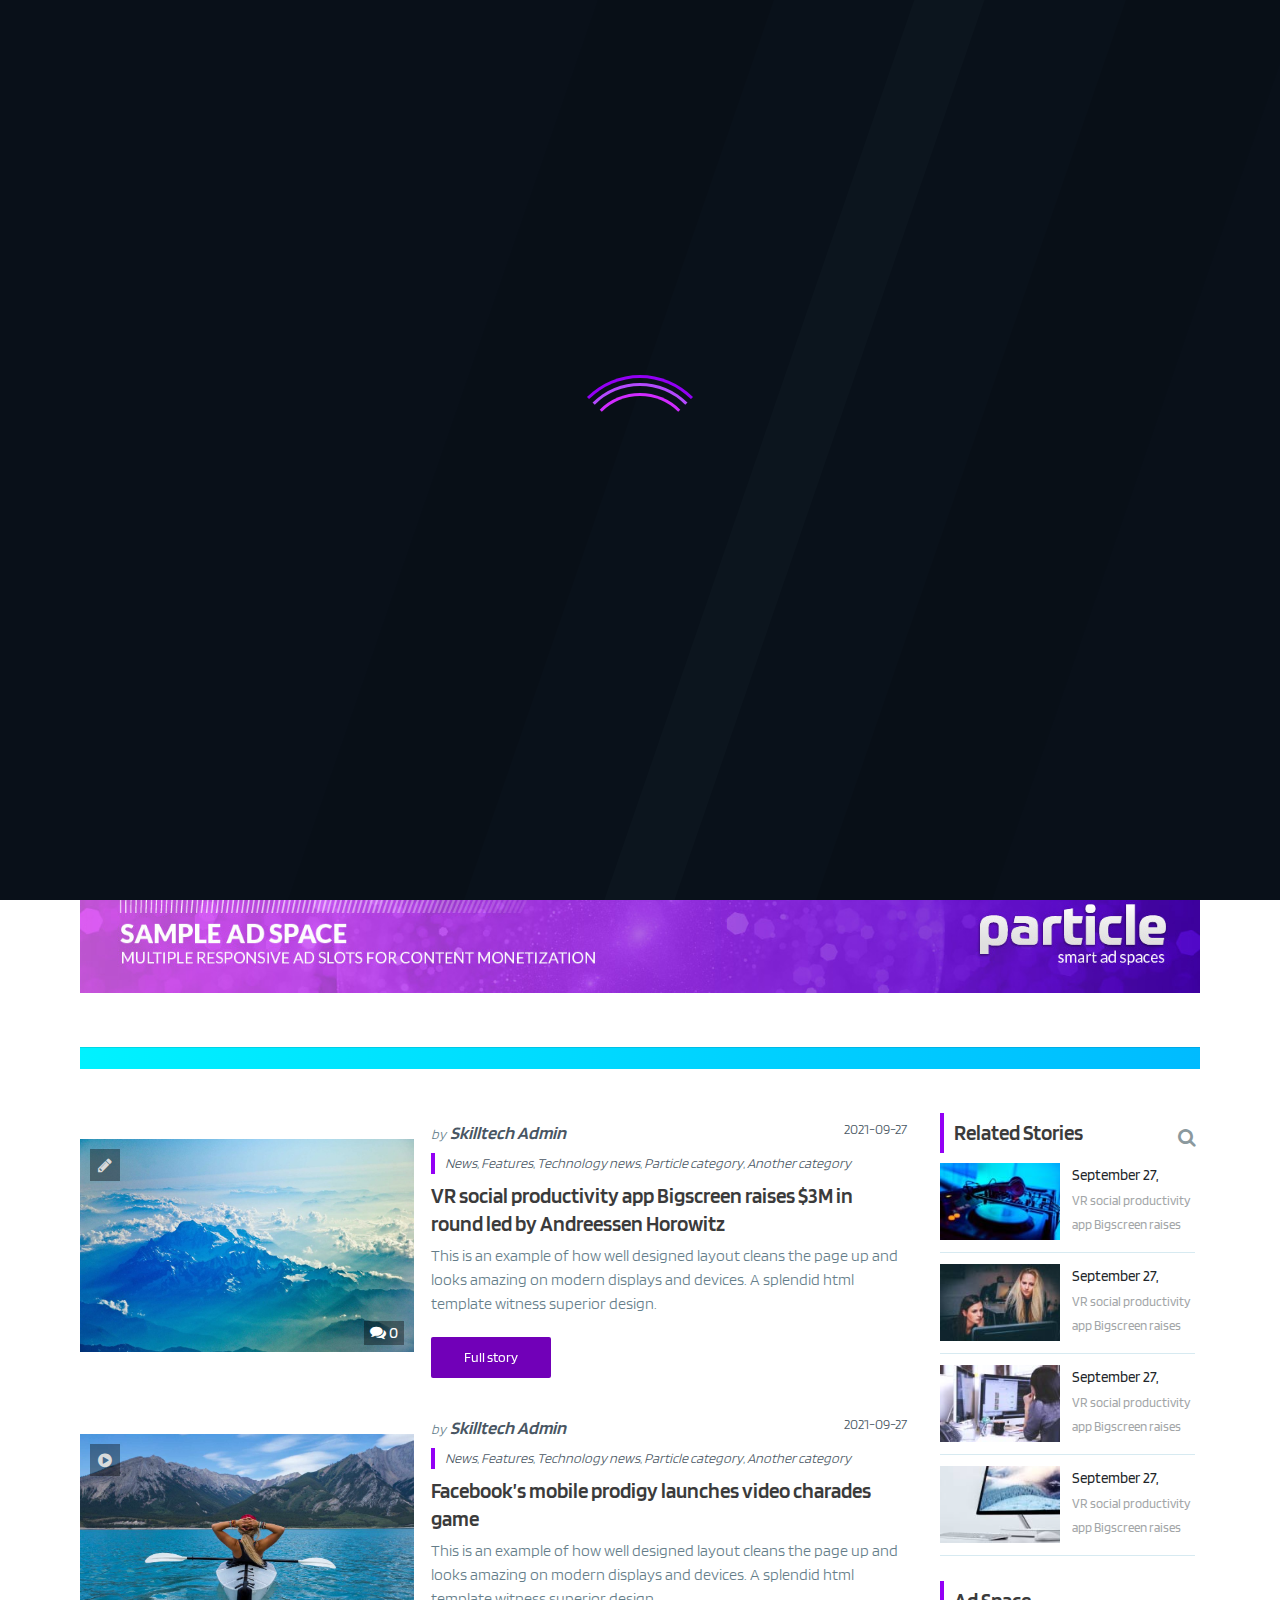
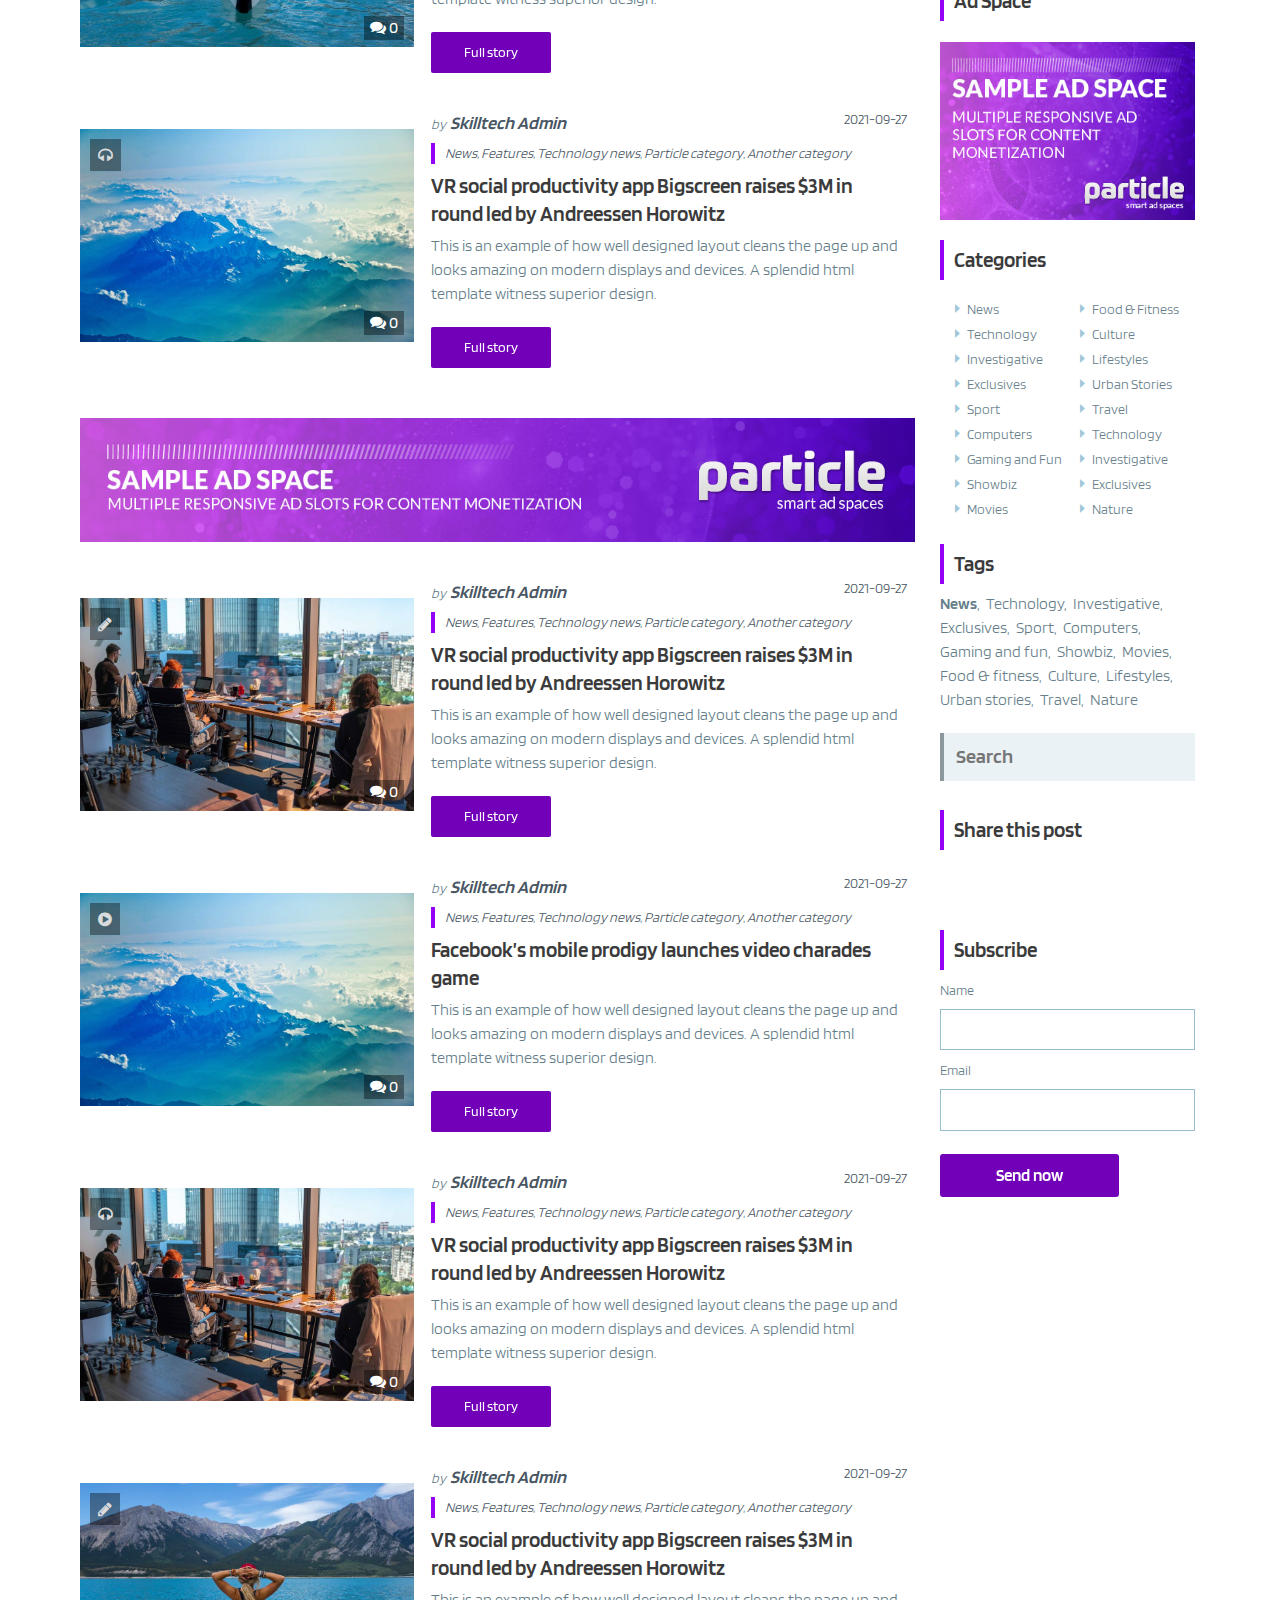
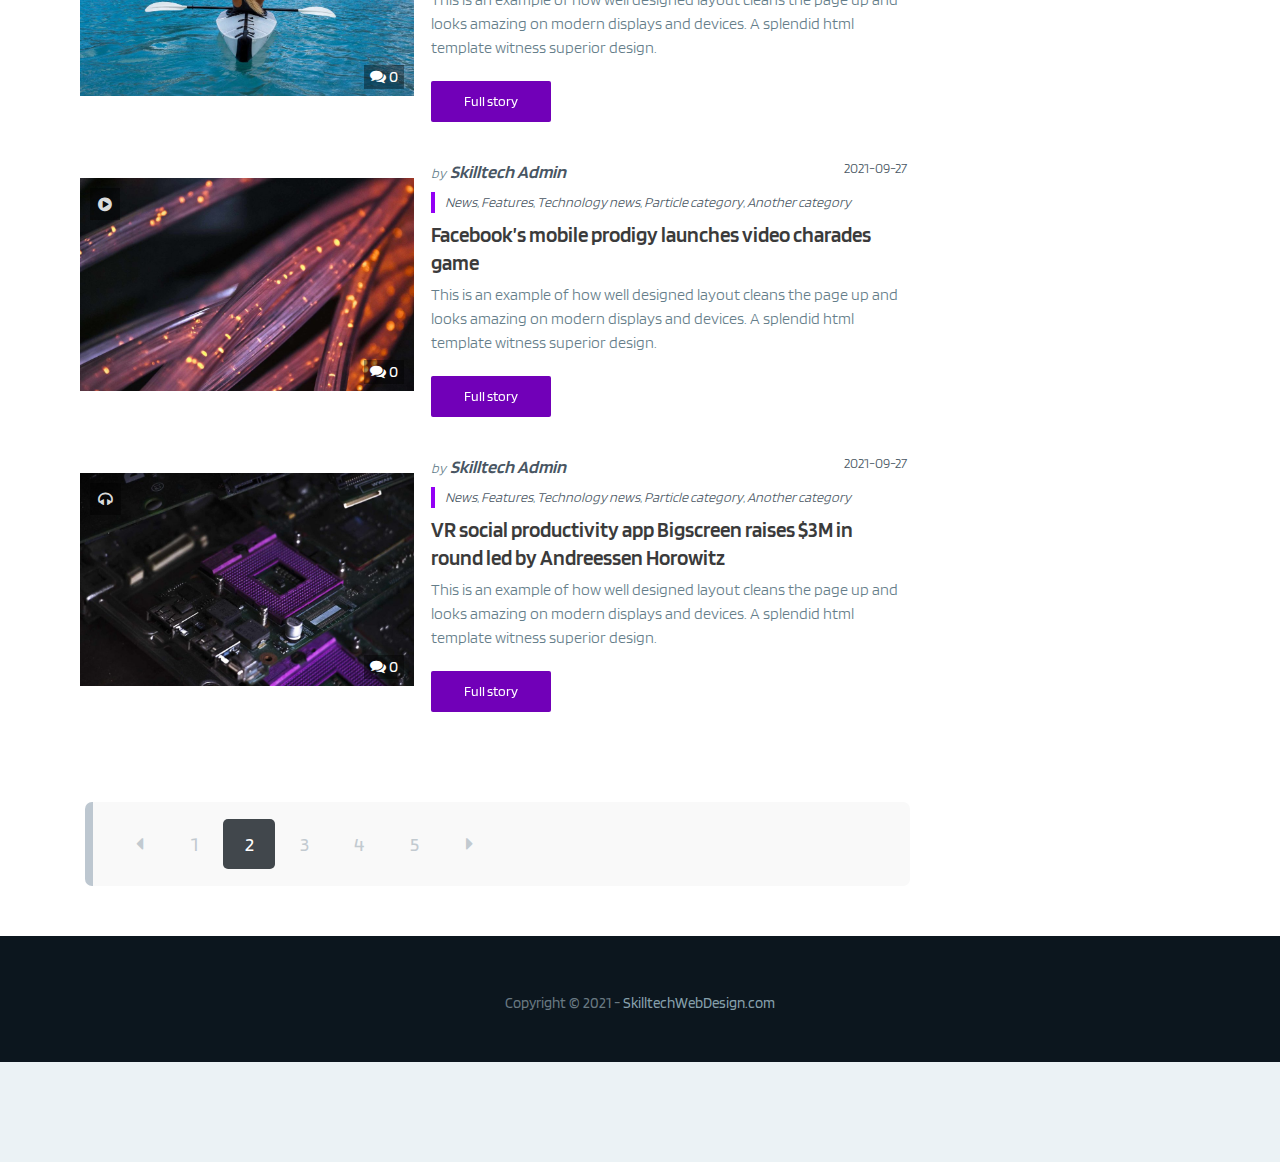
<file: blog-casual-sidebar-right.html>
<!DOCTYPE html>
<html lang="en-US">

<head>

	<meta charset="utf-8">
	<meta name="viewport" content="width=device-width, initial-scale=1, shrink-to-fit=no">
	<meta name="description" content="Meet Particle Blog, one of the Best Modern Blog Designs and an Awesome HTML Theme. See it live now!">
	<meta name="author" content="Skilltech Web Design">
	<meta name="keywords" content="particle, blog html template, blog html theme, modern blog, beautiful blog, html, theme, template, particle html, modern, best html templates, skilltech, skilltech web design, creative html, skilltechwebdesign.com"/>

	<meta property="og:title" content="Meet Particle Blog, one of the Best Modern Blog Designs and an Awesome HTML Theme. See it live now!"/>
	<meta property="og:description" content="Perfectly Designed Beautiful, Clean and Modern Blog Designed for the Future. The Best Modern & Technology HTML Theme is here. Meet Particle!"/>
	<meta property="og:image" content="assets/images/facebook-post-img-1200x630-2021.jpg"/>
	<meta property="og:site_name" content="SkilltechWebDesign.com"/>

	<title>Particle Theme | Blog Home</title>

	<link rel="icon" href="favicon.ico" type="image/x-icon">

	<!-- Bootstrap CSS -->
	<link href="assets/vendor/bootstrap/bootstrap.min.css" rel="stylesheet">
	<!-- Fonts -->
	<link href="https://fonts.googleapis.com/css2?family=Open+Sans:wght@300;400&family=Play:wght@400;700&family=Source+Sans+Pro:ital,wght@0,300;1,300&family=Titillium+Web:ital,wght@0,200;0,300;0,400;0,700;0,900;1,200;1,300;1,400&family=Blinker:wght@200;300;400;600;700;800&display=swap" rel="stylesheet">
	<!-- Icon Fonts -->
	<link href="https://fonts.googleapis.com/icon?family=Material+Icons" rel="stylesheet">
	<link href="assets/fonts/font-awesome/css/font-awesome.min.css" rel="stylesheet">
	<!-- Animate.css -->
	<link href="assets/vendor/animate/animate.min.css" rel="stylesheet">
	<!-- Off Canvas Menu - Default Theme -->
	<link href="assets/vendor/offcanvas-nav/hc-offcanvas-nav.css" rel="stylesheet" />

	<!-- Particle Theme CSS -->
	<link href="assets/css/particle-theme.css" rel="stylesheet">
	<link href="assets/css/particle-colors.css" rel="stylesheet">
	<link href="assets/css/particle-blog.css" rel="stylesheet">

	<!-- jQuery -->
	<script src="assets/vendor/jquery/jquery.min.js"></script>

	<!-- Simple Forms -->
	<!-- <link rel="stylesheet" href="assets/vendor/simple-forms/css/simple-forms-skilltech-mod.css"> -->

</head>

<body class="pa-blog">

	<!-- Page Transitions
	================================================== -->
	<div class="pa-page-transition pa-page-transition-1 is-active"></div>
	<div class="pa-overlay" style="position: fixed; top: 0; left: 0; z-index: 10002; width: 100vw; height: 100vh; pointer-events: none; background: #091019;"></div>

	<!-- Navigation Menu
	================================================== -->
	<a class="pa-mobile-main-logo" href="index.html"><img alt="" src="assets/images/logo-normal.png"></a>

	<nav id="main-nav" class="pa-menu navbar pa-navbar navbar-expand-lg navbar-dark bg-transparent static-top">

		<!-- Desktop Menu Logo -->
		<a class="navbar-brand" href="index.html"><img alt="" src="assets/images/logo-normal.png"></a>

		<!-- The Menu -->
		<ul class="navbar-nav ml-auto">

			<!-- Mobile Menu Logo (only use if "close" buttons are set to false in JS) -->
			<li data-nav-custom-content class="custom-content pa-mobile-menu-logo"> 
				<a class="pa-mobile-navbar-brand" href="index.html"><img alt="" src="assets/images/logo-mobile.png"></a>
			</li>

			<!-- Regular Menu Items Start -->
			<li class="nav-item menu-item-has-children">
				<a class="nav-link hvr-underline-from-center" href="index.html">Home</a>
				<ul class="pa-submenu-ul">
					<li class="nav-item"><a class="nav-link" href="index.html">Home Light (<em>default</em>)</a></li>
					<li class="nav-item"><a class="nav-link" href="index-video.html">Home Light Video</a></li>
					<li class="nav-item"><a class="nav-link" href="index-yt-video.html">Home Light YT Video</a></li>
					<li class="nav-item"><a class="nav-link" href="dark-index.html">Home Dark</a></li>
					<li class="nav-item"><a class="nav-link" href="dark-index-video.html">Home Dark Video</a></li>
					<li class="nav-item"><a class="nav-link" href="dark-index-yt-video.html">Home Dark YT Video</a></li>
				</ul>
			</li>

			<li class="nav-item menu-item-has-children">
				<a class="nav-link hvr-underline-from-center" href="#">Our Work</a>
				<ul class="pa-submenu-ul">
					<li class="nav-item"><a class="nav-link" href="index.html#portfolio">Portfolio</a></li>
					<li class="nav-item"><a class="nav-link" href="portfolio-item.html">Project Inner Page 1</a></li>
					<li class="nav-item"><a class="nav-link" href="portfolio-item.html">Project Inner Page 2</a></li>
					<li class="nav-item"><a class="nav-link" href="portfolio-item.html">Project Inner Page 3</a></li>
					<li class="nav-item"><a class="nav-link" href="portfolio-item.html">Project Inner Page 4</a></li>
				</ul>
			</li>

			<li class="nav-item">
				<a class="nav-link hvr-underline-from-center" href="index.html#about-us">About Us</a>
			</li>

			<li class="nav-item menu-item-has-children">
				<a class="nav-link hvr-underline-from-center" href="#">Services</a> 
				<ul class="pa-submenu-ul">
					<li class="nav-item"><a class="nav-link" href="index.html#services">All Services</a></li>
					<li class="nav-item"><a class="nav-link" href="service-item.html">Service Inner Page 1</a></li>
					<li class="nav-item"><a class="nav-link" href="service-item.html">Service Inner Page 2</a></li>
					<li class="nav-item"><a class="nav-link" href="service-item.html">Service Inner Page 3</a></li>
					<li class="nav-item"><a class="nav-link" href="service-item.html">Service Inner Page 4</a></li>
				</ul>
			</li>

			<li class="nav-item">
				<a class="nav-link hvr-underline-from-center" href="index.html#skills">Our Skills</a>
			</li>

			<li class="nav-item menu-item-has-children">
				<a class="nav-link hvr-underline-from-center" href="#"><strong>NEW</strong> / Blog</a> 
				<ul class="pa-submenu-ul">
					<li class="nav-item menu-item-has-children">
						<a class="nav-link" href="#">Magazine Style Blog</a> 
						<ul class="pa-sub-submenu-ul">
							<li><a class="nav-link" href="blog-magazine-sidebar-right.html">Blog Sidebar Right (<em>default</em>)</a></li>
							<li><a class="nav-link" href="blog-magazine-sidebar-left.html">Blog Sidebar Left</a></li>
							<li><a class="nav-link" href="blog-magazine-no-sidebar.html">Blog No Sidebar</a></li>
							<li><a class="nav-link" href="dark-blog-magazine-sidebar-right.html">Dark Blog Sidebar Right</a></li>
							<li><a class="nav-link" href="dark-blog-magazine-sidebar-left.html">Dark Blog Sidebar Left</a></li>
							<li><a class="nav-link" href="dark-blog-magazine-no-sidebar.html">Dark Blog No Sidebar</a></li>
						</ul>
					</li>
					<li class="nav-item menu-item-has-children">
						<a class="nav-link" href="#">Casual Style Blog</a> 
						<ul class="pa-sub-submenu-ul">
							<li><a class="nav-link active" href="#">Blog Sidebar Right</a></li>
							<li><a class="nav-link" href="blog-casual-sidebar-left.html">Blog Sidebar Left</a></li>
							<li><a class="nav-link" href="blog-casual-no-sidebar.html">Blog No Sidebar</a></li>
							<li><a class="nav-link" href="dark-blog-casual-sidebar-right.html">Dark Blog Sidebar Right</a></li>
							<li><a class="nav-link" href="dark-blog-casual-sidebar-left.html">Dark Blog Sidebar Left</a></li>
							<li><a class="nav-link" href="dark-blog-casual-no-sidebar.html">Dark Blog No Sidebar</a></li>
						</ul>
					</li>
					<li class="nav-item menu-item-has-children">
						<a class="nav-link" href="#">Classic Blog</a> 
						<ul class="pa-sub-submenu-ul">
							<li><a class="nav-link" href="blog-classic-sidebar-right.html">Blog Sidebar Right</a></li>
							<li><a class="nav-link" href="blog-classic-sidebar-left.html">Blog Sidebar Left</a></li>
							<li><a class="nav-link" href="blog-classic-no-sidebar.html">Blog No Sidebar (<em>Big</em>)</a></li>
							<li><a class="nav-link" href="dark-blog-classic-sidebar-right.html">Dark Blog Sidebar Right</a></li>
							<li><a class="nav-link" href="dark-blog-classic-sidebar-left.html">Dark Blog Sidebar Left</a></li>
							<li><a class="nav-link" href="dark-blog-classic-no-sidebar.html">Dark Blog No Sidebar (<em>Big</em>)</a></li>
						</ul>
					</li>
					<li class="nav-item menu-item-has-children">
						<a class="nav-link" href="#">Post / Single</a> 
						<ul class="pa-sub-submenu-ul">
							<li><a class="nav-link" href="single-sidebar-right.html">Post Sidebar Right</a></li>
							<li><a class="nav-link" href="single-sidebar-left.html">Post Sidebar Left</a></li>
							<li><a class="nav-link" href="single-no-sidebar.html">Post No Sidebar</a></li>
							<li><a class="nav-link" href="dark-single-sidebar-right.html">Dark Post Sidebar Right</a></li>
							<li><a class="nav-link" href="dark-single-sidebar-left.html">Dark Post Sidebar Left</a></li>
							<li><a class="nav-link" href="dark-single-no-sidebar.html">Dark Post No Sidebar</a></li>
						</ul>
					</li>
				</ul>
			</li>

			<li class="nav-item">
				<a class="nav-link hvr-underline-from-center" href="index.html#contact-us">Contact Us</a>
			</li>

			<!-- Regular Menu Items End -->

			<!-- Light Mode Switch -->
			<li data-nav-custom-content class="custom-content menu-light-mode-panel"> 
				<div class="light-mode-panel">
					<div class="lm-switch-container">
						<div class="lm-switch">
							<div class="lm-switch-back-light"></div>
							<div class="lm-switch-back-dark"></div>
							<span class="lm-button go-light"></span>
							<span class="lm-button go-dark"></span>
							<span class="lm-indicator light-on"></span>
							<span class="lm-indicator dark-on"></span>
						</div>
					</div>
				</div>
			</li>

			<!-- Mobile Menu Social Icons -->
			<li data-nav-custom-content class="custom-content pa-menu-socials"> 
				<div class="pa-social-section">
					<h1 class="pa-h1-v3 pa-bright fadeInDelay03Duration10"><strong>Connect</strong> with us</h1>
					<a class="pa-social-icons" href="https://www.facebook.com/SkilltechWebDesign" target="_blank"><span class="fadeInDelay03Duration10"><i class="fa fa-facebook"></i></span></a>
					<a class="pa-social-icons" href="https://www.facebook.com/SkilltechWebDesign" target="_blank"><span class="fadeInDelay03Duration10"><i class="fa fa-behance"></i></span></a>
					<a class="pa-social-icons" href="https://www.facebook.com/SkilltechWebDesign" target="_blank"><span class="fadeInDelay03Duration10"><i class="fa fa-dribbble"></i></span></a>
					<a class="pa-social-icons" href="https://www.facebook.com/SkilltechWebDesign" target="_blank"><span class="fadeInDelay03Duration10"><i class="fa fa-instagram"></i></span></a>
					<p class="pa-p-v1 pa-white pa-contact-lastline fadeInDelay03Duration10">Lorem ipsum dolor sit amet, consectetur adipiscing elit.</p>
				</div>
			</li>

		</ul>
	</nav>
	<!-- /.pa-menu -->


	<!-- Pushable Content
	================================================== -->	
	<div class="pushable-content">


		<!-- Hero Section
		================================================== -->
		<section id="top" class="pa-hero pa-blog-hero pa-centered-section pa-image-back position-relative" style="background-image: url(assets/images/hero-background.jpg);">

			<div class="pa-absolute-fill pa-gradient-back-v1"></div>

			<div class="container pa-supercontainer text-left">
				<div class="row pa-hero-typed-text">
					<div class="col-12 fadeInDelay03Duration10">
						<div class="typed-text">
							<span class="animated-text-effect">
								<!-- <span class="typed-cursor">|</span> -->
							</span>
						</div>
						<h4 class="pa-h4-v1 pa-bright">Very slick blogatorium with particle engine</h4>
					</div>
				</div>
			</div>

		</section>
		<!-- /.pa-hero -->

			
		<!-- Feed Style Switcher
		================================================== -->
		<div class="container pa-supercontainer pa-feed-styler-container">
			<div class="row">
				<div class="col text-right">
					<div class="pa-feed-styler">
						<span class="pa-feed-styler pa-fs-magazine "><i class="fa fa-th"></i></span>
						<span class="pa-feed-styler pa-fs-stretched active "><i class="fa fa-align-justify"></i></span>
						<span class="pa-feed-styler pa-fs-classic "><i class="fa fa-square"></i></span>
					</div>
				</div>
			</div>
		</div>
		<!-- /.pa-feed-styler-container -->

			
		<!-- Posts Ticker & Top Search
		================================================== -->
		<section class="pa-blog-content pa-blog-ticker">
			<div class="container pa-supercontainer">
				<div class="row position-relative pa-ticker-wrapper">

					<div class="pa-absolute-fill pa-custom-gradient pa-gradient-back-v2"></div>

					<!-- News Ticker -->

					<div class="col-12 col-lg-9">
						<div id="blogTickerCarousel" class="carousel slide vert" data-ride="carousel">
							<div class="carousel-inner">

								<div class="carousel-item active">
									<article class="post">
										<h3 class="entry-title pa-ticker-title"><a href="single-sidebar-right.html" rel="bookmark">VR social productivity app Bigscreen raises $3M in round led by Andreessen Horowitz</a></h3>
									</article>
								</div>
								<div class="carousel-item">
									<article class="post">
										<h3 class="entry-title pa-ticker-title"><a href="single-sidebar-right.html" rel="bookmark">A unique well rounded design with clean code and meticulously planned details take Particle to next level</a></h3>
									</article>
								</div>
								<div class="carousel-item">
									<article class="post">
										<h3 class="entry-title pa-ticker-title"><a href="single-sidebar-right.html" rel="bookmark">Clean code HTML Theme ready for 2021 and beautiful on all devices including small and large</a></h3>
									</article>
								</div>

							</div>
							<a class="carousel-control-prev" data-target="#blogTickerCarousel" role="button" data-slide="prev" href="#">
								<span class="carousel-control-prev-icon" aria-hidden="true"></span>
								<span class="sr-only">Previous</span>
							</a>
							<a class="carousel-control-next" data-target="#blogTickerCarousel" role="button" data-slide="next" href="#">
								<span class="carousel-control-next-icon" aria-hidden="true"></span>
								<span class="sr-only">Next</span>
							</a>
						</div>
					</div>

					<!-- Search -->

					<div class="col-12 col-lg-3" style="padding: 7px;">

						<div class="widget widget_search pa-in-ticker">
							<div class="pa-widget-inner mb-0">
								<form role="search" method="get" class="search-form" action="#" autocomplete="off">
									<label style="position: relative;">
										<span class="screen-reader-text">Search for:</span>
										<input type="search" class="search-field" placeholder="" value="" name="s">
									</label>
									<button class="pa-search-button">
										<i class="fa fa-search"></i>
									</button>
									<input type="submit" class="search-submit" value="">
								</form>
							</div>
						</div>

					</div>

				</div>
			</div>
		</section>
		<!-- /.pa-blog-ticker -->

			
		<!-- Blog - Featured Content
		================================================== -->
		<section class="pa-blog-content pa-blog-featured">
			<div class="container pa-supercontainer">

				<!-- Featured Posts -->
				<div class="row">

					<!-- Featured - Headliner Post -->
					<div class="col-12 col-lg-6">
						<!-- Article -->
						<div class="pa-blog-article-flex-wrapper pa-featured pa-featured-headliner">
							<div class="pa-article-magazine">
								<article class="post type-post format-standard has-post-thumbnail hentry">

									<div class="post-image">
										<i class="fa pa-pformat-icon fa-pencil"></i>
										<div class="post-image-inner">
											<div class="pa-featured-image-tint"></div>
											<a href="single-sidebar-right.html">
												<div class="pa-in-content-post-image" style="background-image: url(assets/images/blog-feed-featured-image-headliner.jpg);"></div>
											</a>
											<a class="post-comments-badge-link" href="#"><i class="fa fa-comments"></i> 0</a>
											<header class="entry-header">
												<h3 class="pa-h3-blog-feed-title-font entry-title"><a href="single-sidebar-right.html" rel="bookmark">VR social productivity advanced theme with laser rendered precision design styles</a></h3>
												<p>by &nbsp;<a href="#" title="Posts by Skilltech Admin" rel="author">Skilltech Admin</a></p><time>2021-09-27</time>
											</header>
										</div>
									</div>

								</article>
							</div>
						</div><!-- pa-blog-article-flex-wrapper -->
					</div>

					<!-- Featured - Regular featured posts -->
					<div class="col-12 col-lg-6">
						<div class="row d-flex">
							<div class="col-12 col-md-6">
								<!-- Article -->
								<div class="pa-blog-article-flex-wrapper pa-featured pa-featured-regular">
									<div class="pa-article-magazine">
										<article class="post type-post format-standard has-post-thumbnail hentry">

											<div class="post-image">
												<i class="fa pa-pformat-icon fa-pencil"></i>
												<div class="post-image-inner">
													<div class="pa-featured-image-tint"></div>
													<a href="single-sidebar-right.html">
														<div class="pa-in-content-post-image" style="background-image: url(assets/images/blog-feed-featured-image-regular-1.jpg);"></div>
													</a>
													<a class="post-comments-badge-link" href="#"><i class="fa fa-comments"></i> 0</a>
													<div class="pa-in-image-metas">
														<p>by &nbsp;<a href="#" title="Posts by Skilltech Admin" rel="author">Skilltech Admin</a></p><time>2021-09-27</time>
													</div>
												</div>
											</div>

											<header class="entry-header">
												<h3 class="pa-h3-blog-feed-title-font entry-title"><a href="single-sidebar-right.html" rel="bookmark">A unique well rounded design with clean code and meticulously planned details take Particle to next level</a></h3>
											</header>

											<div class="post-excerpt">
												<p>This is an example of how well designed layout cleans the page up and looks amazing on modern displays and devices. A splendid html template witness superior design.</p>
												<!-- <a class="moretag pa-hvr-sweep-to-right" href="single-sidebar-right.html">Full story</a> -->
											</div>

										</article>
									</div>
								</div><!-- pa-blog-article-flex-wrapper -->
							</div>
							<div class="col-12 col-md-6">
								<!-- Article -->
								<div class="pa-blog-article-flex-wrapper pa-featured pa-featured-regular">
									<div class="pa-article-magazine">
										<article class="post type-post format-standard has-post-thumbnail hentry">

											<div class="post-image">
												<i class="fa pa-pformat-icon fa-pencil"></i>
												<div class="post-image-inner">
													<div class="pa-featured-image-tint"></div>
													<a href="single-sidebar-right.html">
														<div class="pa-in-content-post-image" style="background-image: url(assets/images/blog-feed-featured-image-regular-2.jpg);"></div>
													</a>
													<a class="post-comments-badge-link" href="#"><i class="fa fa-comments"></i> 0</a>
													<div class="pa-in-image-metas">
														<p>by &nbsp;<a href="#" title="Posts by Skilltech Admin" rel="author">Skilltech Admin</a></p><time>2021-09-27</time>
													</div>
												</div>
											</div>

											<header class="entry-header">
												<h3 class="pa-h3-blog-feed-title-font entry-title"><a href="single-sidebar-right.html" rel="bookmark">Clean code HTML Theme ready for 2021 and beautiful on all devices including small and large</a></h3>
											</header>

											<div class="post-excerpt">
												<p>This is an example of how well designed layout cleans the page up and looks amazing on modern displays and devices. A splendid html template witness superior design.</p>
												<!-- <a class="moretag pa-hvr-sweep-to-right" href="single-sidebar-right.html">Full story</a> -->
											</div>

										</article>
									</div>
								</div><!-- pa-blog-article-flex-wrapper -->
							</div>
						</div>
					</div>
				</div>

				<!-- Ads Slot -->
				<div class="row">
					<div class="col-12">
						<div class="d-flex pa-ads-wrapper mb-2">
							<div class="pa-ads">
								<img alt="" src="assets/images/sample-slot-1.jpg">
							</div>
						</div>
					</div>
				</div>

				<!-- Decoration -->
				<hr class="pa-divider pa-gradient-back-v2 mb-4">

			</div>
		</section>
		<!-- /.pa-blog-featured -->

			
		<!-- Main - Blog Feed and Sidebar
		================================================== -->
		<section class="pa-blog-content pa-blog-main-content pa-blog-feed pa-blog-style-v2-stretched">
			<div class="container pa-supercontainer">
				<div class="row">
				

					<!-- Blog Feed Column
					================================================== -->
					<div class="col-12 col-md-8 col-xl-9 pa-feed-col">


						<!-- Articles Wrapper
						================================================== -->
						<div class="d-flex pa-articles-wrapper">


							<!-- Article
							================================================== -->
							<div class="pa-blog-article-flex-wrapper">
								<div class="pa-article-magazine">
									<article class="post type-post format-standard has-post-thumbnail hentry">

										<div class="post-image">
											<i class="fa pa-pformat-icon fa-pencil"></i>
											<div class="post-image-inner">
												<a href="single-sidebar-right.html">
													<div class="pa-in-content-post-image" style="background-image: url(assets/images/demo-post-18-featured-image-1024x683.jpg);"></div>
												</a>
												<a class="post-comments-badge-link" href="#"><i class="fa fa-comments"></i> 0</a>
											</div>
										</div>

										<div class="pa-post-info">
											<div class="pa-blog-feed-top-metas">
												<p>by &nbsp;<a href="#" title="Posts by Skilltech Admin" rel="author">Skilltech Admin</a></p><time>2021-09-27</time>
												<div class="clearfix"></div>
												<div class="pa-blog-tags">
													<p><a href="#">News</a>, <a href="#">Features</a>, <a href="#">Technology news</a>, <a href="#">Particle category</a>, <a href="#">Another category</a></p>
												</div>										
											</div>

											<header class="entry-header">
												<h3 class="pa-h3-blog-feed-title-font entry-title"><a href="single-sidebar-right.html" rel="bookmark">VR social productivity app Bigscreen raises $3M in round led by Andreessen Horowitz</a></h3>
											</header>

											<div class="post-excerpt">
												<p>This is an example of how well designed layout cleans the page up and looks amazing on modern displays and devices. A splendid html template witness superior design.</p>
												<a class="moretag pa-hvr-sweep-to-right" href="single-sidebar-right.html">Full story</a>
											</div>
										</div>
										
									</article>
								</div>
							</div>
							<!-- /.pa-blog-article-flex-wrapper -->


							<!-- Article
							================================================== -->
							<div class="pa-blog-article-flex-wrapper">
								<div class="pa-article-magazine">
									<article class="post type-post format-video has-post-thumbnail hentry">

										<div class="post-image">
											<i class="fa pa-pformat-icon fa-play-circle"></i>
											<div class="post-image-inner">
												<a href="single-sidebar-right.html">
													<div class="pa-in-content-post-image" style="background-image: url(assets/images/demo-post-17-featured-image-1024x683.jpg);"></div>
												</a>
												<a class="post-comments-badge-link" href="#"><i class="fa fa-comments"></i> 0</a>
											</div>
										</div>

										<div class="pa-post-info">
											<div class="pa-blog-feed-top-metas">
												<p>by &nbsp;<a href="#" title="Posts by Skilltech Admin" rel="author">Skilltech Admin</a></p><time>2021-09-27</time>
												<div class="clearfix"></div>
												<div class="pa-blog-tags">
													<p><a href="#">News</a>, <a href="#">Features</a>, <a href="#">Technology news</a>, <a href="#">Particle category</a>, <a href="#">Another category</a></p>
												</div>										
											</div>

											<header class="entry-header">
												<h3 class="pa-h3-blog-feed-title-font entry-title"><a href="single-sidebar-right.html" rel="bookmark">Facebook’s mobile prodigy launches video charades game</a></h3>
											</header>

											<div class="post-excerpt">
												<p>This is an example of how well designed layout cleans the page up and looks amazing on modern displays and devices. A splendid html template witness superior design.</p>
												<a class="moretag pa-hvr-sweep-to-right" href="single-sidebar-right.html">Full story</a>
											</div>
										</div>

									</article>
								</div>
							</div>
							<!-- /.pa-blog-article-flex-wrapper -->


							<!-- Article
							================================================== -->
							<div class="pa-blog-article-flex-wrapper">
								<div class="pa-article-magazine">
									<article class="post type-post format-audio has-post-thumbnail hentry">

										<div class="post-image">
											<i class="fa pa-pformat-icon fa-headphones"></i>
											<div class="post-image-inner">
												<a href="single-sidebar-right.html">
													<div class="pa-in-content-post-image" style="background-image: url(assets/images/demo-post-16-featured-image-1024x683.jpg);"></div>
												</a>
												<a class="post-comments-badge-link" href="#"><i class="fa fa-comments"></i> 0</a>
											</div>
										</div>

										<div class="pa-post-info">
											<div class="pa-blog-feed-top-metas">
												<p>by &nbsp;<a href="#" title="Posts by Skilltech Admin" rel="author">Skilltech Admin</a></p><time>2021-09-27</time>
												<div class="clearfix"></div>
												<div class="pa-blog-tags">
													<p><a href="#">News</a>, <a href="#">Features</a>, <a href="#">Technology news</a>, <a href="#">Particle category</a>, <a href="#">Another category</a></p>
												</div>										
											</div>

											<header class="entry-header">
												<h3 class="pa-h3-blog-feed-title-font entry-title"><a href="single-sidebar-right.html" rel="bookmark">VR social productivity app Bigscreen raises $3M in round led by Andreessen Horowitz</a></h3>
											</header>

											<div class="post-excerpt">
												<p>This is an example of how well designed layout cleans the page up and looks amazing on modern displays and devices. A splendid html template witness superior design.</p>
												<a class="moretag pa-hvr-sweep-to-right" href="single-sidebar-right.html">Full story</a>
											</div>
										</div>

									</article>
								</div>
							</div>
							<!-- /.pa-blog-article-flex-wrapper -->


							<!-- Ads Slot
							================================================== -->
							<div class="pa-ads">
								<img alt="" src="assets/images/sample-slot-3.jpg">
							</div>
							<!-- /.pa-ads -->


							<!-- Article
							================================================== -->
							<div class="pa-blog-article-flex-wrapper">
								<div class="pa-article-magazine">
									<article class="post type-post format-standard has-post-thumbnail hentry">

										<div class="post-image">
											<i class="fa pa-pformat-icon fa-pencil"></i>
											<div class="post-image-inner">
												<a href="single-sidebar-right.html">
													<div class="pa-in-content-post-image" style="background-image: url(assets/images/demo-post-15-featured-image-1024x683.jpg);"></div>
												</a>
												<a class="post-comments-badge-link" href="#"><i class="fa fa-comments"></i> 0</a>
											</div>
										</div>

										<div class="pa-post-info">
											<div class="pa-blog-feed-top-metas">
												<p>by &nbsp;<a href="#" title="Posts by Skilltech Admin" rel="author">Skilltech Admin</a></p><time>2021-09-27</time>
												<div class="clearfix"></div>
												<div class="pa-blog-tags">
													<p><a href="#">News</a>, <a href="#">Features</a>, <a href="#">Technology news</a>, <a href="#">Particle category</a>, <a href="#">Another category</a></p>
												</div>										
											</div>

											<header class="entry-header">
												<h3 class="pa-h3-blog-feed-title-font entry-title"><a href="single-sidebar-right.html" rel="bookmark">VR social productivity app Bigscreen raises $3M in round led by Andreessen Horowitz</a></h3>
											</header>

											<div class="post-excerpt">
												<p>This is an example of how well designed layout cleans the page up and looks amazing on modern displays and devices. A splendid html template witness superior design.</p>
												<a class="moretag pa-hvr-sweep-to-right" href="single-sidebar-right.html">Full story</a>
											</div>
										</div>

									</article>
								</div>
							</div>
							<!-- /.pa-blog-article-flex-wrapper -->


							<!-- Article
							================================================== -->
							<div class="pa-blog-article-flex-wrapper">
								<div class="pa-article-magazine">
									<article class="post type-post format-video has-post-thumbnail hentry">

										<div class="post-image">
											<i class="fa pa-pformat-icon fa-play-circle"></i>
											<div class="post-image-inner">
												<a href="single-sidebar-right.html">
													<div class="pa-in-content-post-image" style="background-image: url(assets/images/demo-post-14-featured-image-1024x683.jpg);"></div>
												</a>
												<a class="post-comments-badge-link" href="#"><i class="fa fa-comments"></i> 0</a>
											</div>
										</div>

										<div class="pa-post-info">
											<div class="pa-blog-feed-top-metas">
												<p>by &nbsp;<a href="#" title="Posts by Skilltech Admin" rel="author">Skilltech Admin</a></p><time>2021-09-27</time>
												<div class="clearfix"></div>
												<div class="pa-blog-tags">
													<p><a href="#">News</a>, <a href="#">Features</a>, <a href="#">Technology news</a>, <a href="#">Particle category</a>, <a href="#">Another category</a></p>
												</div>										
											</div>

											<header class="entry-header">
												<h3 class="pa-h3-blog-feed-title-font entry-title"><a href="single-sidebar-right.html" rel="bookmark">Facebook’s mobile prodigy launches video charades game</a></h3>
											</header>

											<div class="post-excerpt">
												<p>This is an example of how well designed layout cleans the page up and looks amazing on modern displays and devices. A splendid html template witness superior design.</p>
												<a class="moretag pa-hvr-sweep-to-right" href="single-sidebar-right.html">Full story</a>
											</div>
										</div>

									</article>
								</div>
							</div>
							<!-- /.pa-blog-article-flex-wrapper -->


							<!-- Article
							================================================== -->
							<div class="pa-blog-article-flex-wrapper">
								<div class="pa-article-magazine">
									<article class="post type-post format-audio has-post-thumbnail hentry">

										<div class="post-image">
											<i class="fa pa-pformat-icon fa-headphones"></i>
											<div class="post-image-inner">
												<a href="single-sidebar-right.html">
													<div class="pa-in-content-post-image" style="background-image: url(assets/images/demo-post-13-featured-image-1024x683.jpg);"></div>
												</a>
												<a class="post-comments-badge-link" href="#"><i class="fa fa-comments"></i> 0</a>
											</div>
										</div>

										<div class="pa-post-info">
											<div class="pa-blog-feed-top-metas">
												<p>by &nbsp;<a href="#" title="Posts by Skilltech Admin" rel="author">Skilltech Admin</a></p><time>2021-09-27</time>
												<div class="clearfix"></div>
												<div class="pa-blog-tags">
													<p><a href="#">News</a>, <a href="#">Features</a>, <a href="#">Technology news</a>, <a href="#">Particle category</a>, <a href="#">Another category</a></p>
												</div>										
											</div>

											<header class="entry-header">
												<h3 class="pa-h3-blog-feed-title-font entry-title"><a href="single-sidebar-right.html" rel="bookmark">VR social productivity app Bigscreen raises $3M in round led by Andreessen Horowitz</a></h3>
											</header>

											<div class="post-excerpt">
												<p>This is an example of how well designed layout cleans the page up and looks amazing on modern displays and devices. A splendid html template witness superior design.</p>
												<a class="moretag pa-hvr-sweep-to-right" href="single-sidebar-right.html">Full story</a>
											</div>
										</div>

									</article>
								</div>
							</div>
							<!-- /.pa-blog-article-flex-wrapper -->


							<!-- Article
							================================================== -->
							<div class="pa-blog-article-flex-wrapper">
								<div class="pa-article-magazine">
									<article class="post type-post format-standard has-post-thumbnail hentry">

										<div class="post-image">
											<i class="fa pa-pformat-icon fa-pencil"></i>
											<div class="post-image-inner">
												<a href="single-sidebar-right.html">
													<div class="pa-in-content-post-image" style="background-image: url(assets/images/demo-post-12-featured-image-1024x683.jpg);"></div>
												</a>
												<a class="post-comments-badge-link" href="#"><i class="fa fa-comments"></i> 0</a>
											</div>
										</div>

										<div class="pa-post-info">
											<div class="pa-blog-feed-top-metas">
												<p>by &nbsp;<a href="#" title="Posts by Skilltech Admin" rel="author">Skilltech Admin</a></p><time>2021-09-27</time>
												<div class="clearfix"></div>
												<div class="pa-blog-tags">
													<p><a href="#">News</a>, <a href="#">Features</a>, <a href="#">Technology news</a>, <a href="#">Particle category</a>, <a href="#">Another category</a></p>
												</div>										
											</div>

											<header class="entry-header">
												<h3 class="pa-h3-blog-feed-title-font entry-title"><a href="single-sidebar-right.html" rel="bookmark">VR social productivity app Bigscreen raises $3M in round led by Andreessen Horowitz</a></h3>
											</header>

											<div class="post-excerpt">
												<p>This is an example of how well designed layout cleans the page up and looks amazing on modern displays and devices. A splendid html template witness superior design.</p>
												<a class="moretag pa-hvr-sweep-to-right" href="single-sidebar-right.html">Full story</a>
											</div>
										</div>

									</article>
								</div>
							</div>
							<!-- /.pa-blog-article-flex-wrapper -->


							<!-- Article
							================================================== -->
							<div class="pa-blog-article-flex-wrapper">
								<div class="pa-article-magazine">
									<article class="post type-post format-video has-post-thumbnail hentry">

										<div class="post-image">
											<i class="fa pa-pformat-icon fa-play-circle"></i>
											<div class="post-image-inner">
												<a href="single-sidebar-right.html">
													<div class="pa-in-content-post-image" style="background-image: url(assets/images/demo-post-11-featured-image-1024x683.jpg);"></div>
												</a>
												<a class="post-comments-badge-link" href="#"><i class="fa fa-comments"></i> 0</a>
											</div>
										</div>

										<div class="pa-post-info">
											<div class="pa-blog-feed-top-metas">
												<p>by &nbsp;<a href="#" title="Posts by Skilltech Admin" rel="author">Skilltech Admin</a></p><time>2021-09-27</time>
												<div class="clearfix"></div>
												<div class="pa-blog-tags">
													<p><a href="#">News</a>, <a href="#">Features</a>, <a href="#">Technology news</a>, <a href="#">Particle category</a>, <a href="#">Another category</a></p>
												</div>										
											</div>

											<header class="entry-header">
												<h3 class="pa-h3-blog-feed-title-font entry-title"><a href="single-sidebar-right.html" rel="bookmark">Facebook’s mobile prodigy launches video charades game</a></h3>
											</header>

											<div class="post-excerpt">
												<p>This is an example of how well designed layout cleans the page up and looks amazing on modern displays and devices. A splendid html template witness superior design.</p>
												<a class="moretag pa-hvr-sweep-to-right" href="single-sidebar-right.html">Full story</a>
											</div>
										</div>

									</article>
								</div>
							</div>
							<!-- /.pa-blog-article-flex-wrapper -->


							<!-- Article
							================================================== -->
							<div class="pa-blog-article-flex-wrapper">
								<div class="pa-article-magazine">
									<article class="post type-post format-audio has-post-thumbnail hentry">

										<div class="post-image">
											<i class="fa pa-pformat-icon fa-headphones"></i>
											<div class="post-image-inner">
												<a href="single-sidebar-right.html">
													<div class="pa-in-content-post-image" style="background-image: url(assets/images/demo-post-10-featured-image-1024x683.jpg);"></div>
												</a>
												<a class="post-comments-badge-link" href="#"><i class="fa fa-comments"></i> 0</a>
											</div>
										</div>

										<div class="pa-post-info">
											<div class="pa-blog-feed-top-metas">
												<p>by &nbsp;<a href="#" title="Posts by Skilltech Admin" rel="author">Skilltech Admin</a></p><time>2021-09-27</time>
												<div class="clearfix"></div>
												<div class="pa-blog-tags">
													<p><a href="#">News</a>, <a href="#">Features</a>, <a href="#">Technology news</a>, <a href="#">Particle category</a>, <a href="#">Another category</a></p>
												</div>										
											</div>

											<header class="entry-header">
												<h3 class="pa-h3-blog-feed-title-font entry-title"><a href="single-sidebar-right.html" rel="bookmark">VR social productivity app Bigscreen raises $3M in round led by Andreessen Horowitz</a></h3>
											</header>

											<div class="post-excerpt">
												<p>This is an example of how well designed layout cleans the page up and looks amazing on modern displays and devices. A splendid html template witness superior design.</p>
												<a class="moretag pa-hvr-sweep-to-right" href="single-sidebar-right.html">Full story</a>
											</div>
										</div>

									</article>
								</div>
							</div>
							<!-- /.pa-blog-article-flex-wrapper -->

						</div>
						<!-- /.pa-articles-wrapper -->


						<!-- Pagination
						================================================== -->
						<nav class="navigation pagination" role="navigation" aria-label="Posts">
							<h2 class="screen-reader-text">Posts navigation</h2>
							<div class="nav-links">
								<a class="prev page-numbers" href="#"><i class="fa fa-caret-left"></i></a>
								<a class="page-numbers" href="#">1</a>
								<span aria-current="page" class="page-numbers current">2</span>
								<a class="page-numbers" href="#">3</a>
								<a class="page-numbers" href="#">4</a>
								<a class="page-numbers" href="#">5</a>
								<a class="next page-numbers" href="#"><i class="fa fa-caret-right"></i></a>
							</div>
						</nav>
						<!-- /nav.pagination -->
						
					</div>
					<!-- /.pa-feed-col -->


					<!-- Sidebar Column
					================================================== -->
					<aside class="col-12 col-md-4 col-xl-3">


						<!-- Widget - Recent Stories
						================================================== -->
						<div class="widget widget_recent_entries">

							<h6 class="widget_title">Related Stories</h6>
							<div class="pa-widget-inner">
								<ul class="pa-custom-recent-ul">
									<li>
										<div class="pa-custom-recent-thumb-wrap">
											<a href="single-sidebar-right.html">
												<img width="120" height="77" src="assets/images/blog-sidebar-related-thumbs-01.jpg" class="attachment-thumbnail size-thumbnail wp-post-image" alt="" loading="lazy">
											</a>
										</div>
										<div class="pa-custom-recent-description-wrap">
											<div class="pa-description-first-row">
												<span class="post-date">September 27, 2019</span>
											</div>
											<a class="pa-custom-recent-thumb-hook" href="single-sidebar-right.html">VR social productivity app Bigscreen raises $3M</a>
										</div>
									</li>
									<li>
										<div class="pa-custom-recent-thumb-wrap">
											<a href="single-sidebar-right.html">
												<img width="120" height="77" src="assets/images/blog-sidebar-related-thumbs-02.jpg" class="attachment-thumbnail size-thumbnail wp-post-image" alt="" loading="lazy">
											</a>
										</div>
										<div class="pa-custom-recent-description-wrap">
											<div class="pa-description-first-row">
												<span class="post-date">September 27, 2019</span>
											</div>
											<a class="pa-custom-recent-thumb-hook" href="single-sidebar-right.html">VR social productivity app Bigscreen raises $3M</a>
										</div>
									</li>
									<li>
										<div class="pa-custom-recent-thumb-wrap">
											<a href="single-sidebar-right.html">
												<img width="120" height="77" src="assets/images/blog-sidebar-related-thumbs-03.jpg" class="attachment-thumbnail size-thumbnail wp-post-image" alt="" loading="lazy">
											</a>
										</div>
										<div class="pa-custom-recent-description-wrap">
											<div class="pa-description-first-row">
												<span class="post-date">September 27, 2019</span>
											</div>
											<a class="pa-custom-recent-thumb-hook" href="single-sidebar-right.html">VR social productivity app Bigscreen raises $3M</a>
										</div>
									</li>
									<li>
										<div class="pa-custom-recent-thumb-wrap">
											<a href="single-sidebar-right.html">
												<img width="120" height="77" src="assets/images/blog-sidebar-related-thumbs-04.jpg" class="attachment-thumbnail size-thumbnail wp-post-image" alt="" loading="lazy">
											</a>
										</div>
										<div class="pa-custom-recent-description-wrap">
											<div class="pa-description-first-row">
												<span class="post-date">September 27, 2019</span>
											</div>
											<a class="pa-custom-recent-thumb-hook" href="single-sidebar-right.html">VR social productivity app Bigscreen raises $3M</a>
										</div>
									</li>
								</ul>
							</div>
						</div>
						<!-- /.widget_recent_entries -->


						<!-- Widget - Ads
						================================================== -->
						<div class="widget pa_widget_ads">
							<h6 class="widget_title">Ad Space</h6>
							<div class="pa-widget-inner">
							</div>
						</div>

						<div class="pa-ads">
							<img alt="" src="assets/images/sample-slot-2.jpg">
						</div>
						<!-- /.pa_widget_ads -->


						<!-- Widget - Categories
						================================================== -->
						<div class="widget widget_categories">
							<h6 class="widget_title">Categories</h6>
							<div class="pa-widget-inner">
								<ul>
									<li class="cat-item">
										<a href="#"><i class="fa fa-play"></i>News</a>
									</li>
									<li class="cat-item">
										<a href="#"><i class="fa fa-play"></i>Food & Fitness</a>
									</li>
									<li class="cat-item">
										<a href="#"><i class="fa fa-play"></i>Technology</a>
									</li>
									<li class="cat-item">
										<a href="#"><i class="fa fa-play"></i>Culture</a>
									</li>
									<li class="cat-item">
										<a href="#"><i class="fa fa-play"></i>Investigative</a>
									</li>
									<li class="cat-item">
										<a href="#"><i class="fa fa-play"></i>Lifestyles</a>
									</li>
									<li class="cat-item">
										<a href="#"><i class="fa fa-play"></i>Exclusives</a>
									</li>
									<li class="cat-item">
										<a href="#"><i class="fa fa-play"></i>Urban Stories</a>
									</li>
									<li class="cat-item">
										<a href="#"><i class="fa fa-play"></i>Sport</a>
									</li>
									<li class="cat-item">
										<a href="#"><i class="fa fa-play"></i>Travel</a>
									</li>
									<li class="cat-item">
										<a href="#"><i class="fa fa-play"></i>Computers</a>
									</li>
									<li class="cat-item">
										<a href="#"><i class="fa fa-play"></i>Technology</a>
									</li>
									<li class="cat-item">
										<a href="#"><i class="fa fa-play"></i>Gaming and Fun</a>
									</li>
									<li class="cat-item">
										<a href="#"><i class="fa fa-play"></i>Investigative</a>
									</li>
									<li class="cat-item">
										<a href="#"><i class="fa fa-play"></i>Showbiz</a>
									</li>
									<li class="cat-item">
										<a href="#"><i class="fa fa-play"></i>Exclusives</a>
									</li>
									<li class="cat-item">
										<a href="#"><i class="fa fa-play"></i>Movies</a>
									</li>
									<li class="cat-item">
										<a href="#"><i class="fa fa-play"></i>Nature</a>
									</li>
								</ul>
							</div>
						</div>
						<!-- /.widget_categories -->


						<!-- Widget - Tag Cloud
						================================================== -->
						<div class="widget widget_tag_cloud">
							<h6 class="widget_title">Tags</h6>
							<div class="pa-widget-inner">
								<div class="tagcloud">
									<a href="#" class="tag-cloud-link">News</a>,&nbsp;
									<a href="#" class="tag-cloud-link">Technology</a>,&nbsp;
									<a href="#" class="tag-cloud-link">Investigative</a>,&nbsp;
									<a href="#" class="tag-cloud-link">Exclusives</a>,&nbsp;
									<a href="#" class="tag-cloud-link">Sport</a>,&nbsp;
									<a href="#" class="tag-cloud-link">Computers</a>,&nbsp;
									<a href="#" class="tag-cloud-link">Gaming and fun</a>,&nbsp;
									<a href="#" class="tag-cloud-link">Showbiz</a>,&nbsp;
									<a href="#" class="tag-cloud-link">Movies</a>,&nbsp;
									<a href="#" class="tag-cloud-link">Food & fitness</a>,&nbsp;
									<a href="#" class="tag-cloud-link">Culture</a>,&nbsp;
									<a href="#" class="tag-cloud-link">Lifestyles</a>,&nbsp;
									<a href="#" class="tag-cloud-link">Urban stories</a>,&nbsp;
									<a href="#" class="tag-cloud-link">Travel</a>,&nbsp;
									<a href="#" class="tag-cloud-link">Nature</a>
								</div>
							</div>
						</div>
						<!-- /.widget_tag_cloud -->


						<!-- Widget - Search (static)
						================================================== -->
						<div class="widget widget_search">
							<div class="pa-widget-inner">
								<form role="search" method="get" class="search-form" action="#" autocomplete="off">
									<label style="position: relative;">
										<span class="screen-reader-text">Search for:</span>
										<input type="search" class="search-field" placeholder="Search" value="" name="s">
									</label>
									<button class="pa-search-button">
										<i class="fa fa-search"></i>
									</button>
									<input type="submit" class="search-submit" value="">
								</form>
							</div>
						</div>
						<!-- /.widget_search -->


						<!-- Widget - Custom Share Widget (static)
						================================================== -->
						<div class="widget custom_share_widget">
							<h6 class="widget_title">Share this post</h6>
							<div class="pa-widget-inner">
								<div class="pa-social-section mt-3">
									<a class="pa-social-icons" href="https://www.facebook.com/SkilltechWebDesign" target="_blank"><span class="fadeInDelay03Duration10"><i class="fa fa-facebook"></i></span></a>
									<a class="pa-social-icons" href="https://www.facebook.com/SkilltechWebDesign" target="_blank"><span class="fadeInDelay03Duration10"><i class="fa fa-behance"></i></span></a>
									<a class="pa-social-icons" href="https://www.facebook.com/SkilltechWebDesign" target="_blank"><span class="fadeInDelay03Duration10"><i class="fa fa-dribbble"></i></span></a>
									<a class="pa-social-icons" href="https://www.facebook.com/SkilltechWebDesign" target="_blank"><span class="fadeInDelay03Duration10"><i class="fa fa-instagram"></i></span></a>
									<a class="pa-social-icons" href="https://www.facebook.com/SkilltechWebDesign" target="_blank"><span class="fadeInDelay03Duration10"><i class="fa fa-windows"></i></span></a>
									<a class="pa-social-icons" href="https://www.facebook.com/SkilltechWebDesign" target="_blank"><span class="fadeInDelay03Duration10"><i class="fa fa-pinterest"></i></span></a>
								</div>
							</div>
						</div>
						<!-- /.custom_share_widget -->


						<!-- Widget - Subscribe
						================================================== -->
						<div class="widget custom_subscribe_widget">
							<h6 class="widget_title">Subscribe</h6>
							<div class="pa-widget-inner">
								
								<!-- Real Working Form - Simple Forms V3 -->
								<div class="sf-wrapper">
									<form id="contact-form" class="pa-form-on-white" action="assets/vendor/simple-forms/sendmail.php" method="post">
										
										<div class="form-group">
											<label>Name</label>
											<input type="text" name="name" value="" class="validate-name" minlength="2" required>
										</div>

										<div class="form-group">
											<label>Email</label>
											<input type="text" name="email" class="validate-email" value="">
										</div>

										<div class="form-submit">
											<button type="submit" class="pa-hvr-sweep-to-right">Send now</button>
										</div>

										<div class="server-response"></div>

									</form>
								</div>

							</div>
						</div>
						<!-- /.custom_subscribe_widget -->
						
					</aside>
					<!-- /Sidebar -->
				
				</div>
				<!-- /.row -->

			</div>
			<!-- /.container .pa-supercontainer .pa-blog -->

		</section>
		<!-- /.pa-blog-main-content -->

		<!-- Footer
		================================================== -->
		<footer>
			<div class="container">
				<div class="row">
					<div class="col-12 text-center my-2 pt-5 pb-4">
						<p>Copyright © 2021 - <a href="http://www.skilltechwebdesign.com/" target="_blank">SkilltechWebDesign.com</a></p>
					</div>
				</div>
			</div>
			<div class="pa-back-to-top-wrap">
				<a class="pa-back-to-top" href="#top"><span class="pa-back-to-top"></span></a>
			</div>
		</footer>

	</div>
	<!-- /.pushable-content -->

	<!-- Helper div for inserting before scripts
	================================================== -->
	<div class="pa-body-end"></div>


	<!-- Scripts / Body End
	================================================== -->
	<!-- Vendor Scripts -->
	<script src="assets/vendor/jquery/jquery-migrate.min.js"></script>
	<script src="assets/vendor/bootstrap/bootstrap.min.js"></script>
	<script src="assets/vendor/offcanvas-nav/hc-offcanvas-nav.js"></script>
	<script src="assets/vendor/parallax/parallax.min.js"></script>
	<script src="assets/vendor/jquery/jquery.easing.min.js"></script>
	<script src="assets/vendor/typed/typed.min.js"></script>
	<script src="assets/vendor/wow/wow.min.js"></script>
	<script src="assets/vendor/particles/particles.min.js"></script>
	<script src="assets/vendor/waypoints/waypoints.min.js"></script>
	<script src="assets/vendor/counterup/jquery.counterup.min.js"></script>

	<!-- Delivery Form Scripts -->
	<!-- <script src="assets/vendor/simple-forms/js/simple-forms-translations.js"></script> -->
	<!-- <script src="assets/vendor/simple-forms/js/simple-forms.min.js"></script> -->
	<!-- <script src="assets/js/form.js"></script> -->

	<!-- Theme Scripts and Inits -->
	<script src="assets/js/particle-theme.js"></script>
	<script src="assets/js/page-blog.js"></script>

</body>

</html>
</file>
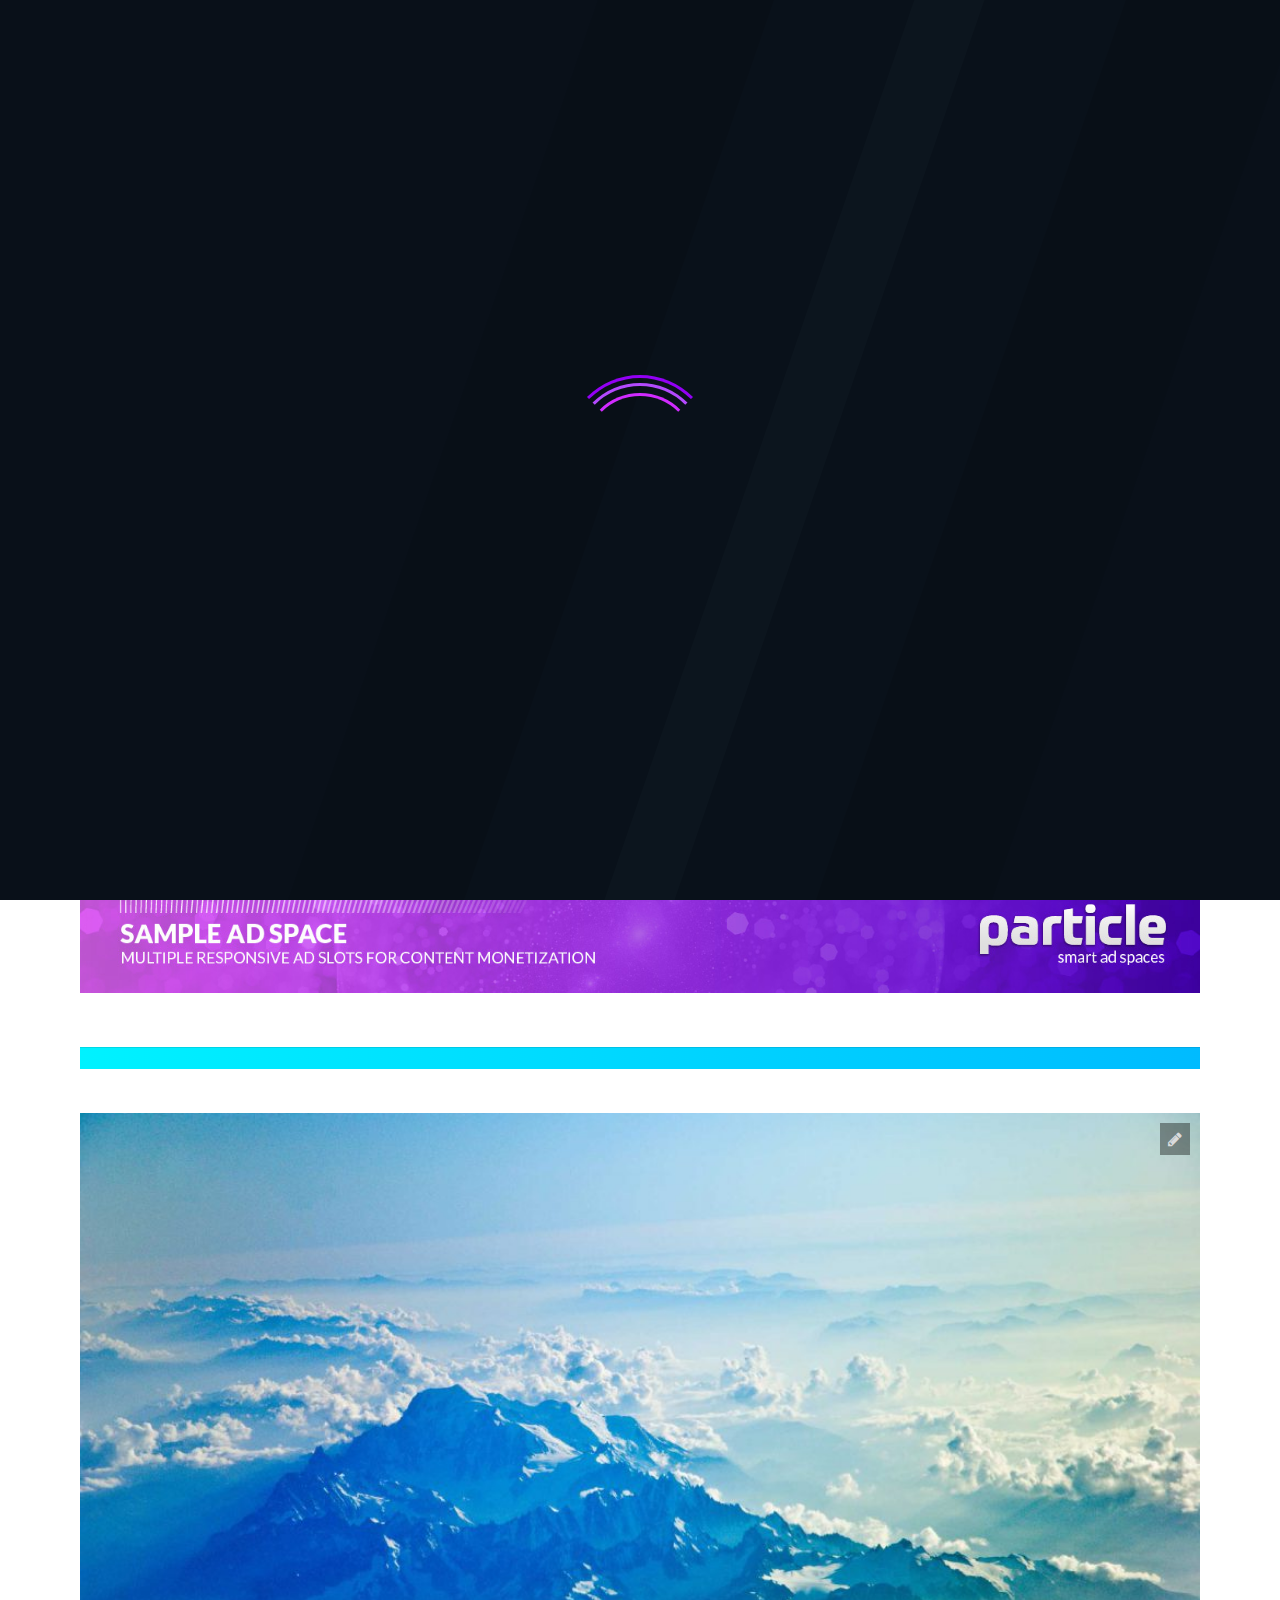
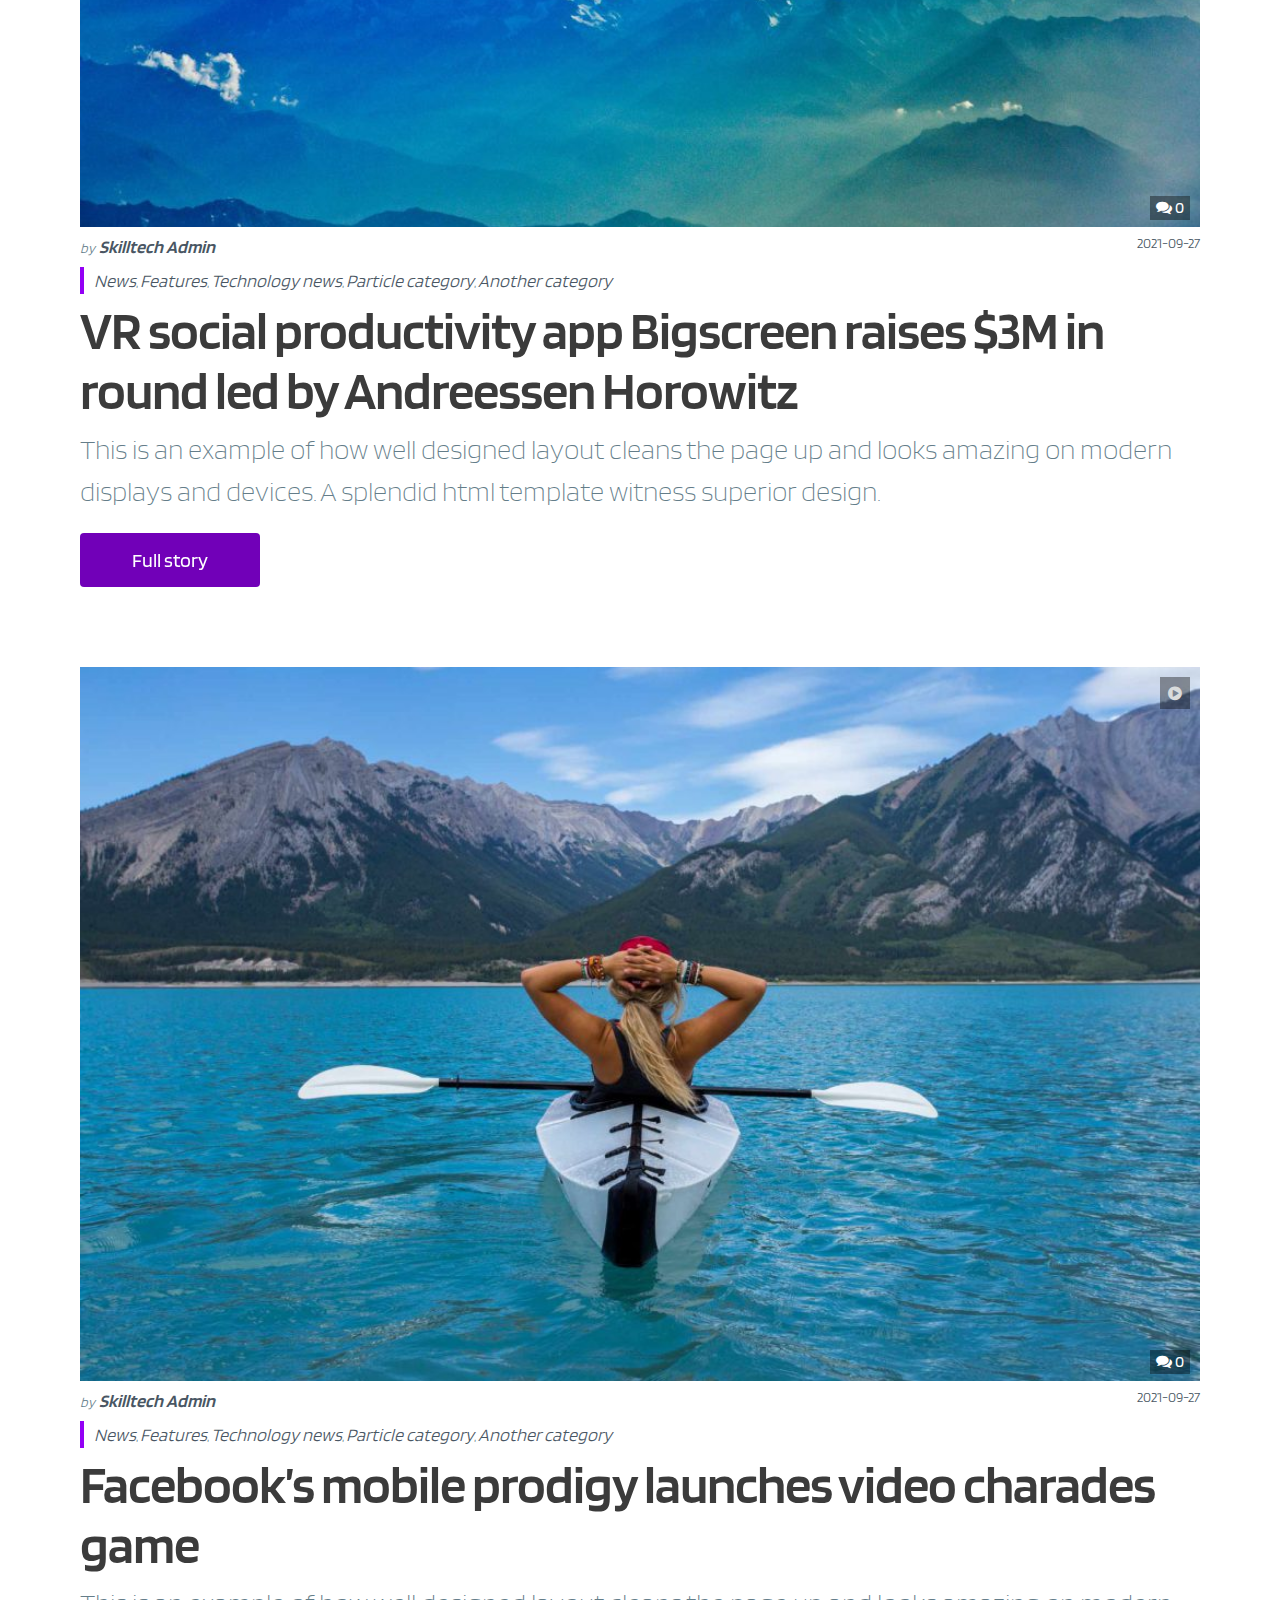
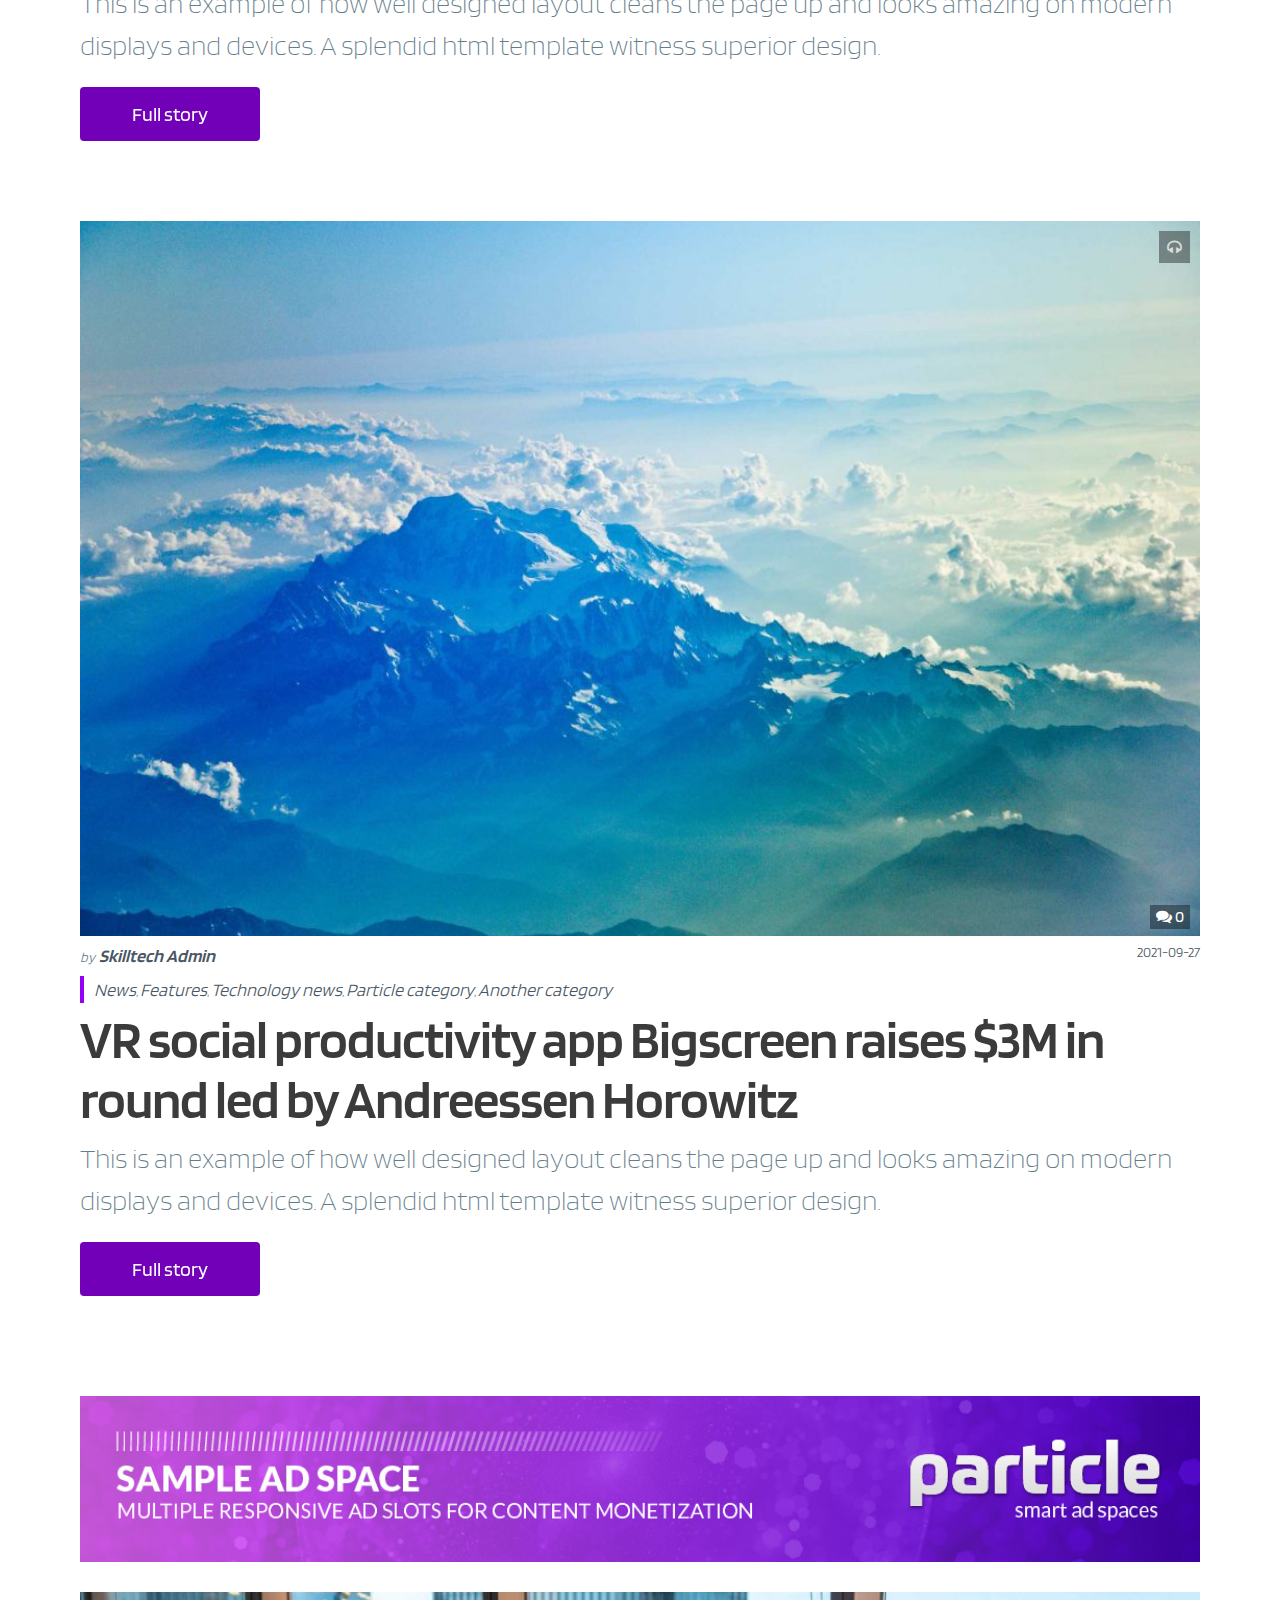
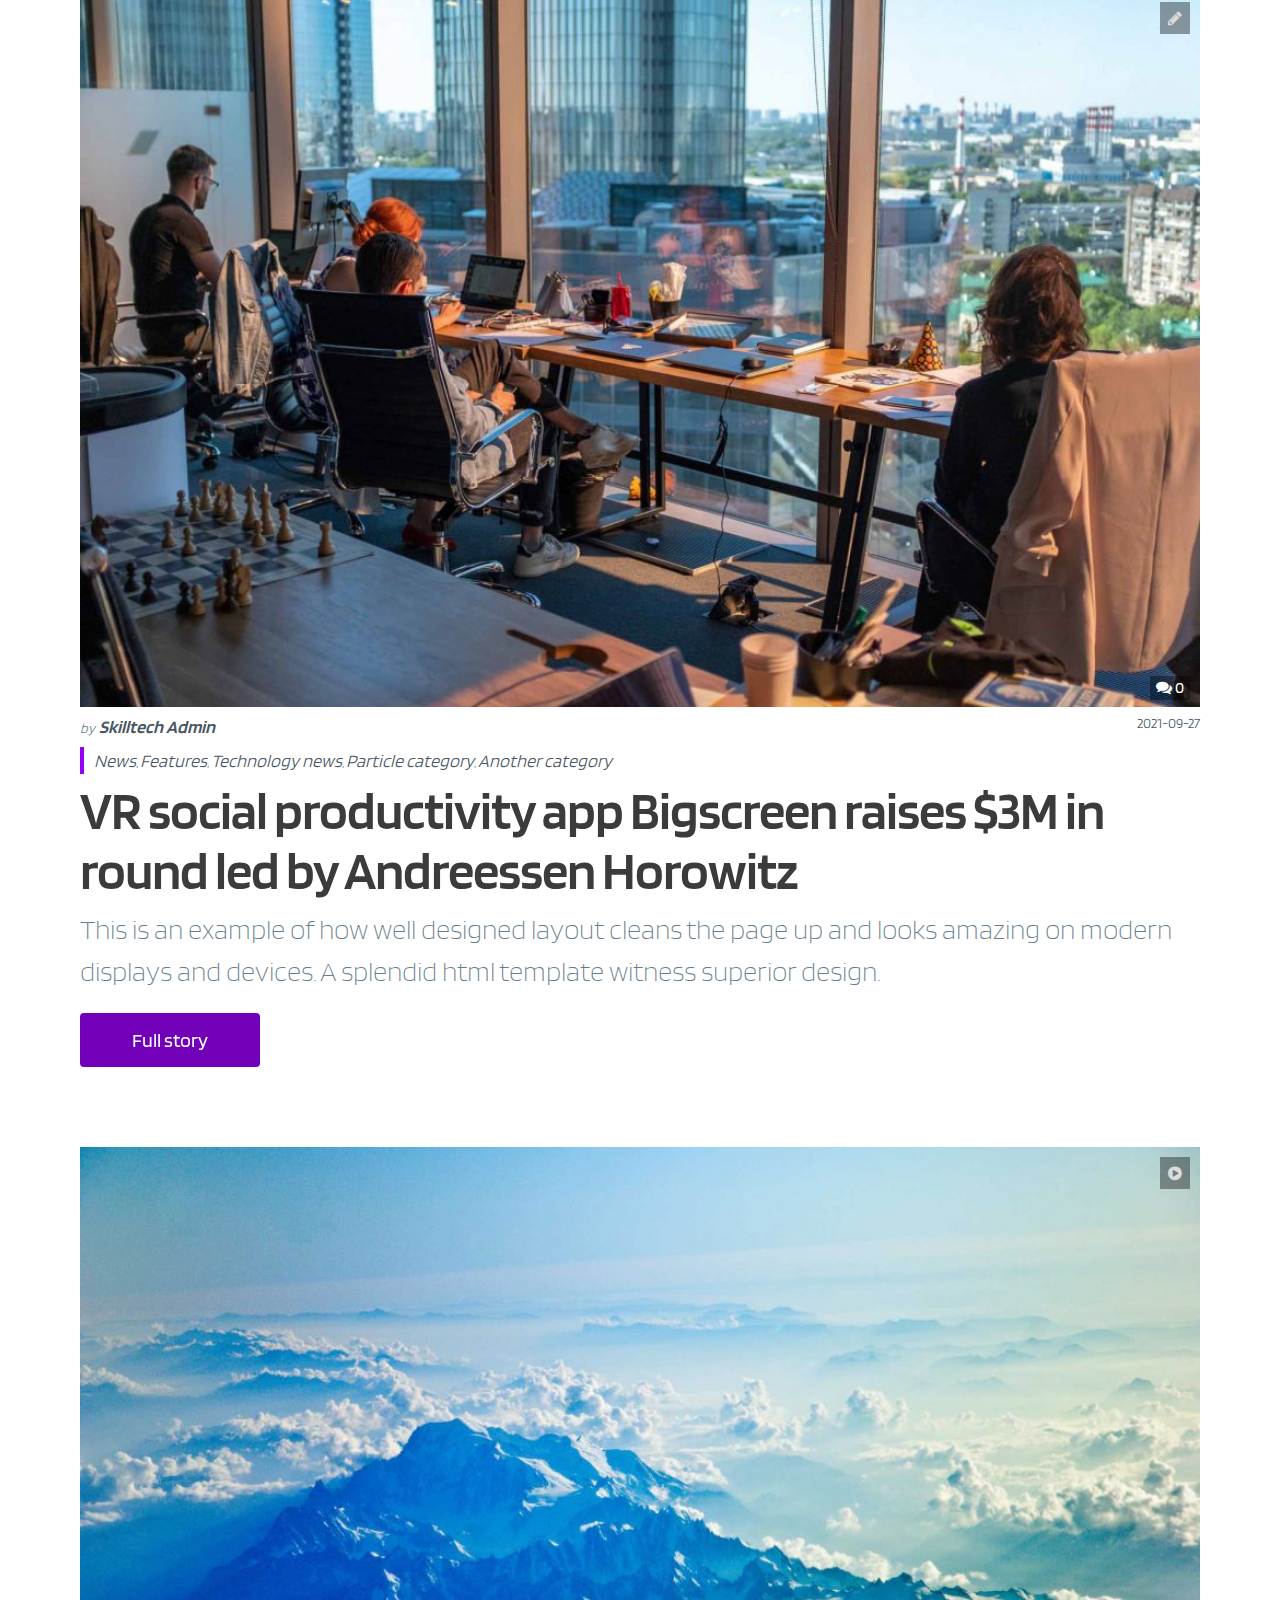
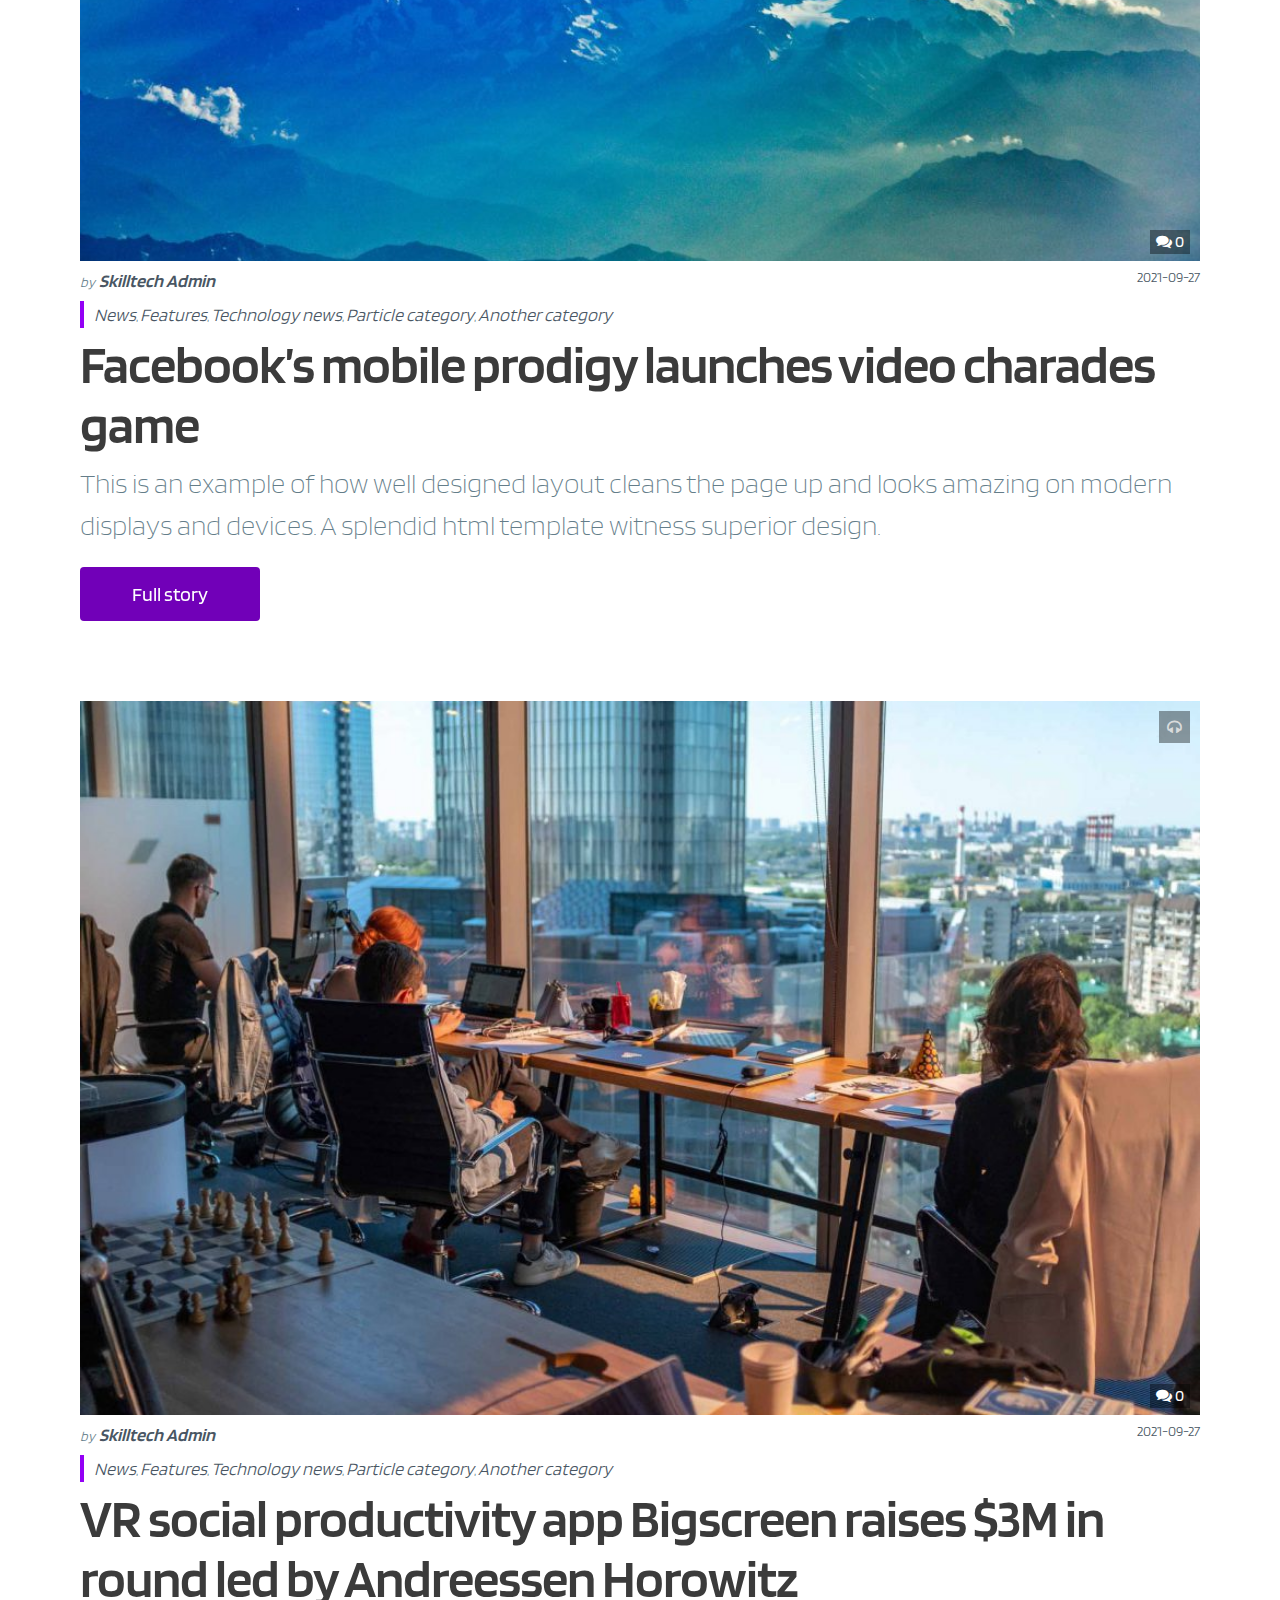
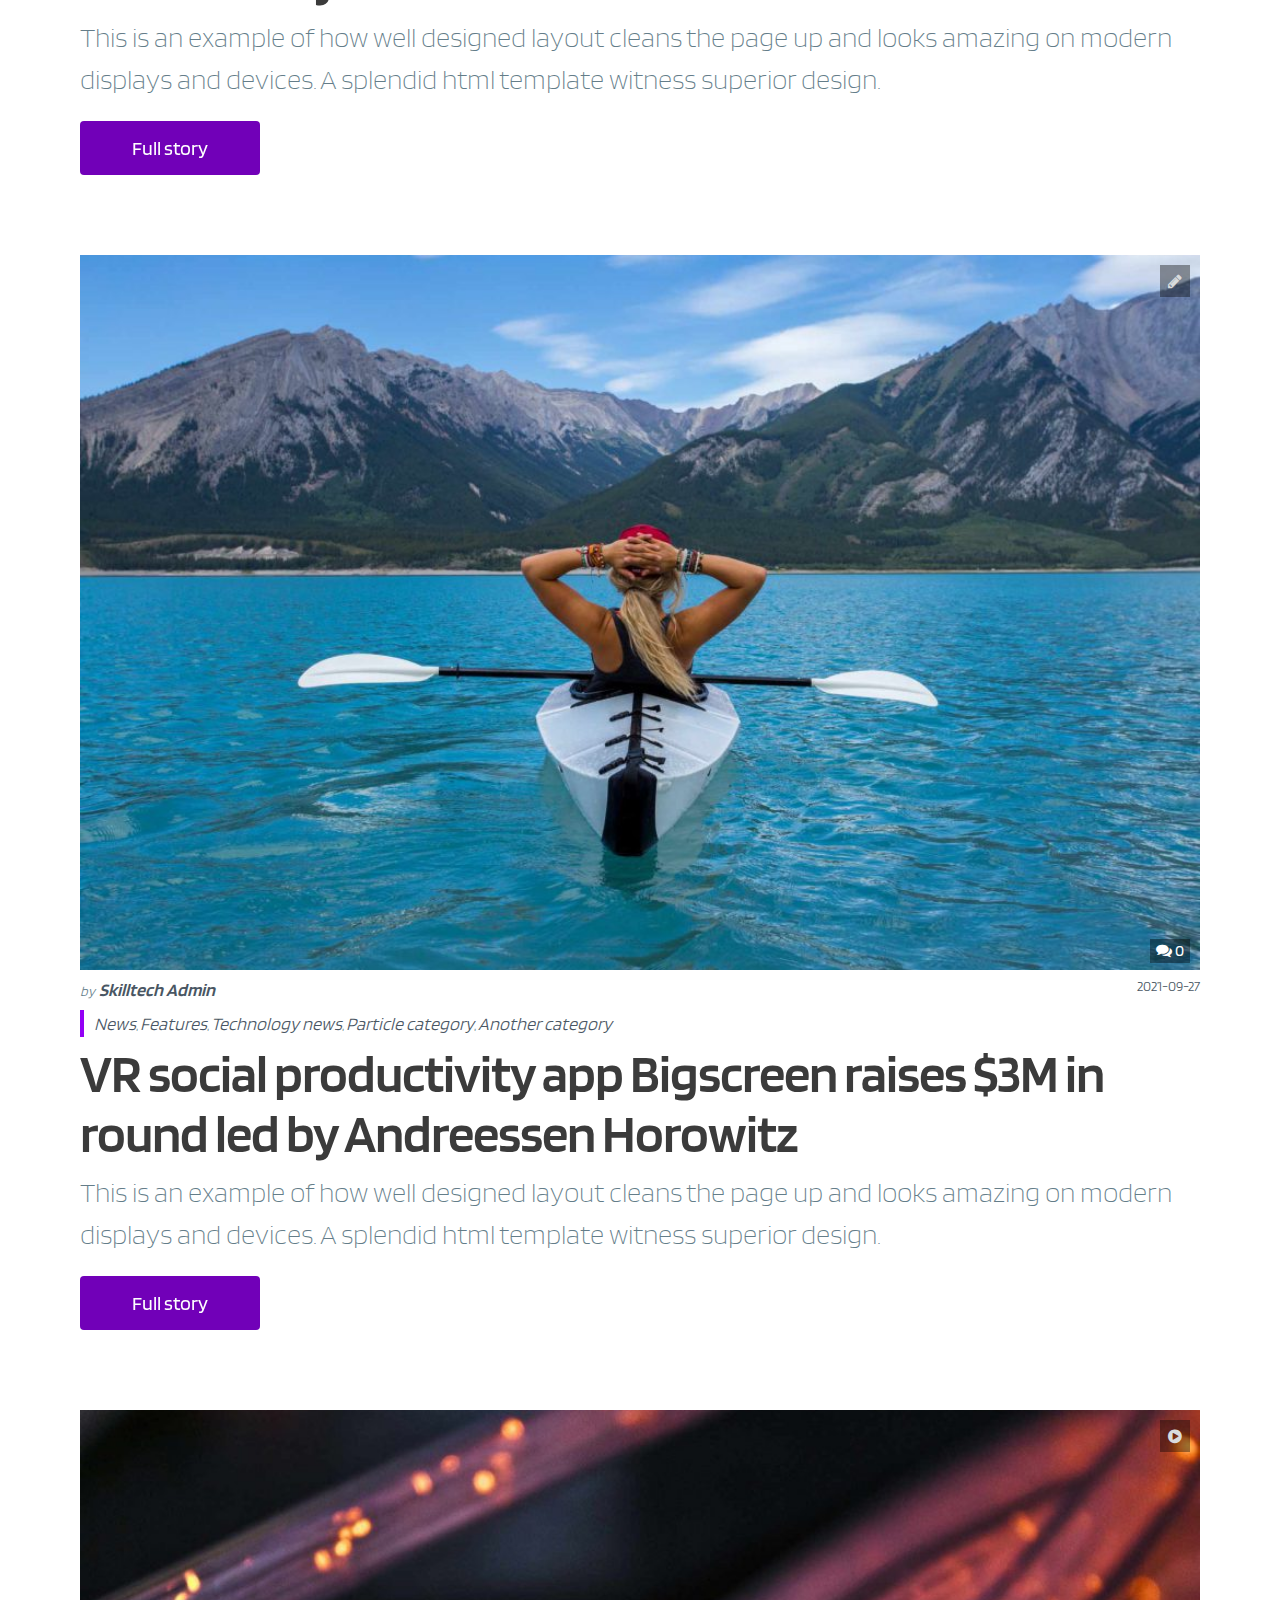
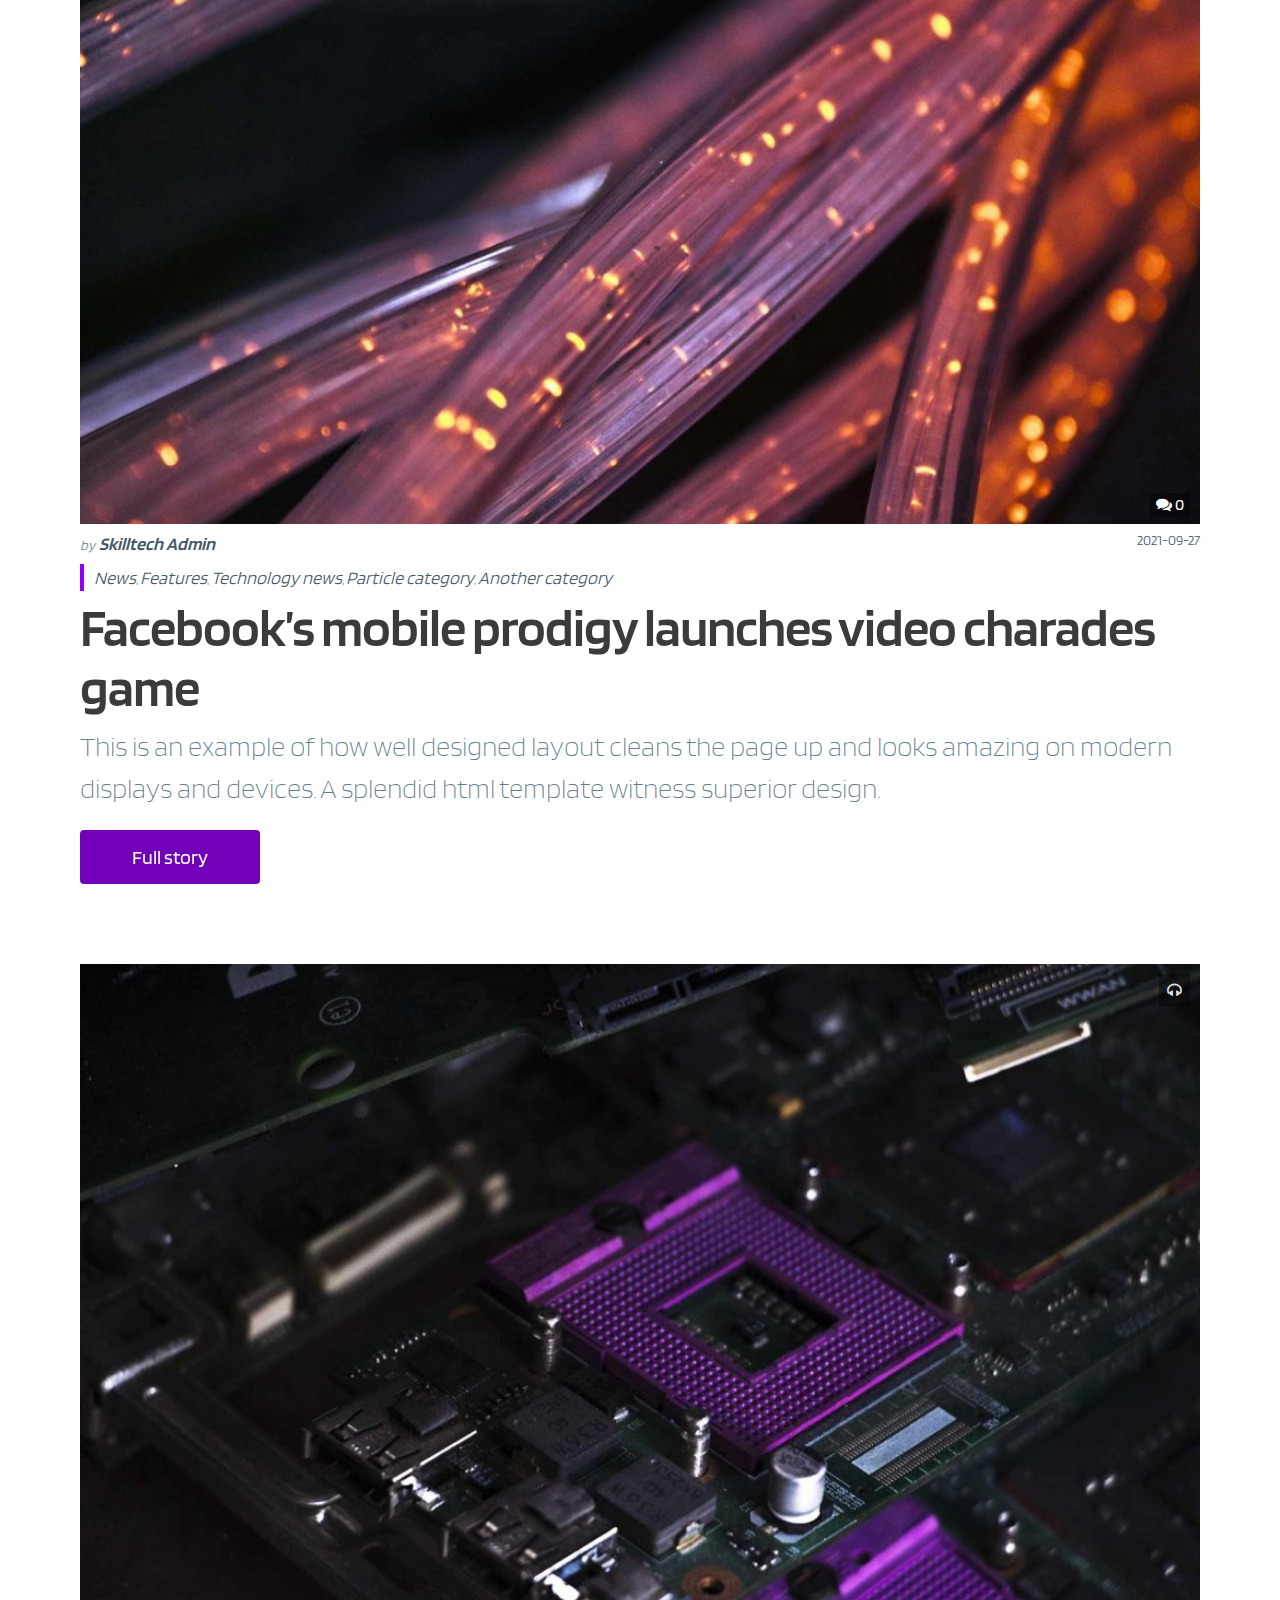
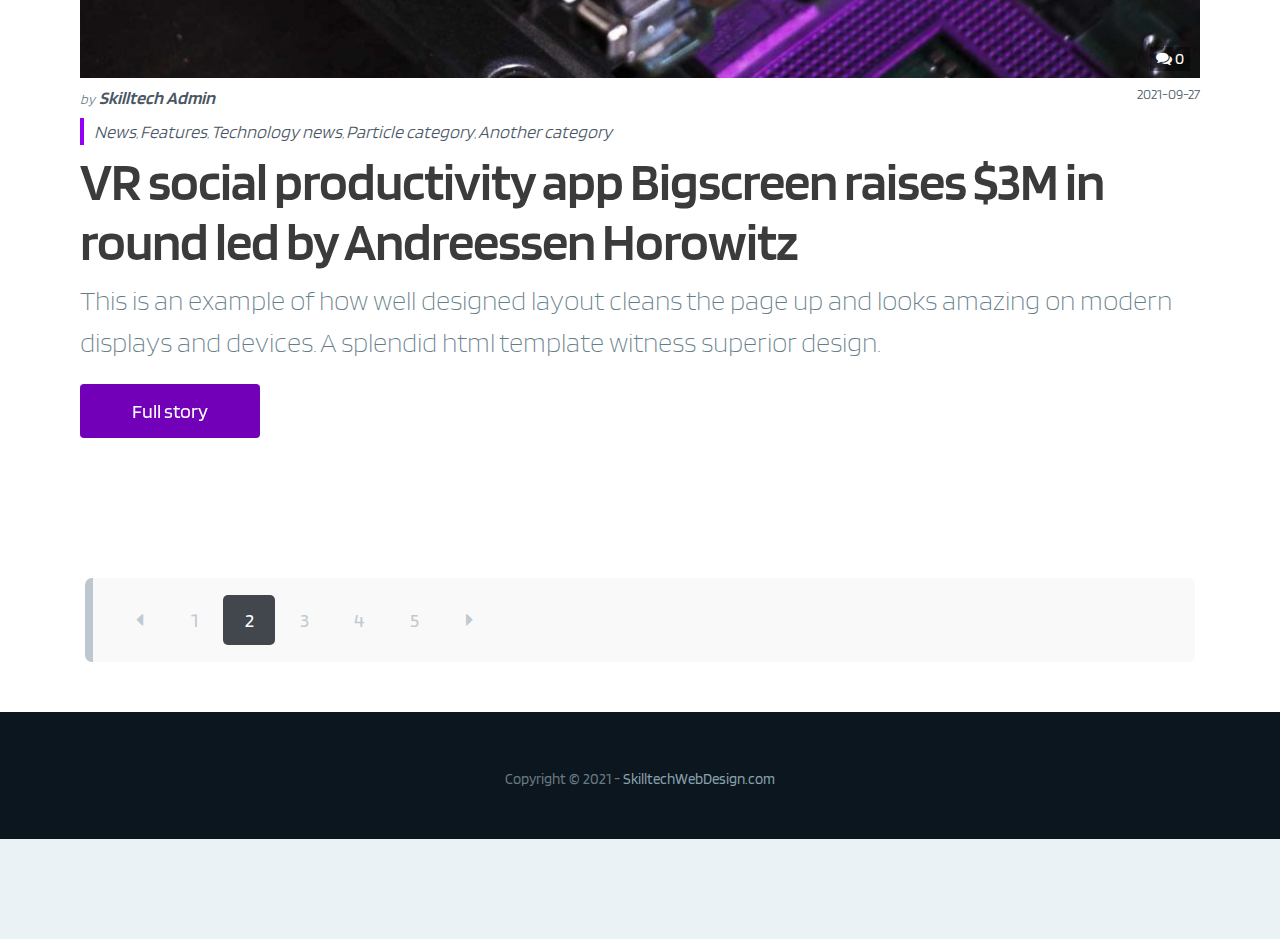
<file: blog-classic-no-sidebar.html>
<!DOCTYPE html>
<html lang="en-US">

<head>

	<meta charset="utf-8">
	<meta name="viewport" content="width=device-width, initial-scale=1, shrink-to-fit=no">
	<meta name="description" content="Meet Particle Blog, one of the Best Modern Blog Designs and an Awesome HTML Theme. See it live now!">
	<meta name="author" content="Skilltech Web Design">
	<meta name="keywords" content="particle, blog html template, blog html theme, modern blog, beautiful blog, html, theme, template, particle html, modern, best html templates, skilltech, skilltech web design, creative html, skilltechwebdesign.com"/>

	<meta property="og:title" content="Meet Particle Blog, one of the Best Modern Blog Designs and an Awesome HTML Theme. See it live now!"/>
	<meta property="og:description" content="Perfectly Designed Beautiful, Clean and Modern Blog Designed for the Future. The Best Modern & Technology HTML Theme is here. Meet Particle!"/>
	<meta property="og:image" content="assets/images/facebook-post-img-1200x630-2021.jpg"/>
	<meta property="og:site_name" content="SkilltechWebDesign.com"/>

	<title>Particle Theme | Blog Home</title>

	<link rel="icon" href="favicon.ico" type="image/x-icon">

	<!-- Bootstrap CSS -->
	<link href="assets/vendor/bootstrap/bootstrap.min.css" rel="stylesheet">
	<!-- Fonts -->
	<link href="https://fonts.googleapis.com/css2?family=Open+Sans:wght@300;400&family=Play:wght@400;700&family=Source+Sans+Pro:ital,wght@0,300;1,300&family=Titillium+Web:ital,wght@0,200;0,300;0,400;0,700;0,900;1,200;1,300;1,400&family=Blinker:wght@200;300;400;600;700;800&display=swap" rel="stylesheet">
	<!-- Icon Fonts -->
	<link href="https://fonts.googleapis.com/icon?family=Material+Icons" rel="stylesheet">
	<link href="assets/fonts/font-awesome/css/font-awesome.min.css" rel="stylesheet">
	<!-- Animate.css -->
	<link href="assets/vendor/animate/animate.min.css" rel="stylesheet">
	<!-- Off Canvas Menu - Default Theme -->
	<link href="assets/vendor/offcanvas-nav/hc-offcanvas-nav.css" rel="stylesheet" />

	<!-- Particle Theme CSS -->
	<link href="assets/css/particle-theme.css" rel="stylesheet">
	<link href="assets/css/particle-colors.css" rel="stylesheet">
	<link href="assets/css/particle-blog.css" rel="stylesheet">

	<!-- jQuery -->
	<script src="assets/vendor/jquery/jquery.min.js"></script>

</head>

<body class="pa-blog">

	<!-- Page Transitions
	================================================== -->
	<div class="pa-page-transition pa-page-transition-1 is-active"></div>
	<div class="pa-overlay" style="position: fixed; top: 0; left: 0; z-index: 10002; width: 100vw; height: 100vh; pointer-events: none; background: #091019;"></div>

	<!-- Navigation Menu
	================================================== -->
	<a class="pa-mobile-main-logo" href="index.html"><img alt="" src="assets/images/logo-normal.png"></a>

	<nav id="main-nav" class="pa-menu navbar pa-navbar navbar-expand-lg navbar-dark bg-transparent static-top">

		<!-- Desktop Menu Logo -->
		<a class="navbar-brand" href="index.html"><img alt="" src="assets/images/logo-normal.png"></a>

		<!-- The Menu -->
		<ul class="navbar-nav ml-auto">

			<!-- Mobile Menu Logo (only use if "close" buttons are set to false in JS) -->
			<li data-nav-custom-content class="custom-content pa-mobile-menu-logo"> 
				<a class="pa-mobile-navbar-brand" href="index.html"><img alt="" src="assets/images/logo-mobile.png"></a>
			</li>

			<!-- Regular Menu Items Start -->
			<li class="nav-item menu-item-has-children">
				<a class="nav-link hvr-underline-from-center" href="index.html">Home</a>
				<ul class="pa-submenu-ul">
					<li class="nav-item"><a class="nav-link" href="index.html">Home Light (<em>default</em>)</a></li>
					<li class="nav-item"><a class="nav-link" href="index-video.html">Home Light Video</a></li>
					<li class="nav-item"><a class="nav-link" href="index-yt-video.html">Home Light YT Video</a></li>
					<li class="nav-item"><a class="nav-link" href="dark-index.html">Home Dark</a></li>
					<li class="nav-item"><a class="nav-link" href="dark-index-video.html">Home Dark Video</a></li>
					<li class="nav-item"><a class="nav-link" href="dark-index-yt-video.html">Home Dark YT Video</a></li>
				</ul>
			</li>

			<li class="nav-item menu-item-has-children">
				<a class="nav-link hvr-underline-from-center" href="#">Our Work</a>
				<ul class="pa-submenu-ul">
					<li class="nav-item"><a class="nav-link" href="index.html#portfolio">Portfolio</a></li>
					<li class="nav-item"><a class="nav-link" href="portfolio-item.html">Project Inner Page 1</a></li>
					<li class="nav-item"><a class="nav-link" href="portfolio-item.html">Project Inner Page 2</a></li>
					<li class="nav-item"><a class="nav-link" href="portfolio-item.html">Project Inner Page 3</a></li>
					<li class="nav-item"><a class="nav-link" href="portfolio-item.html">Project Inner Page 4</a></li>
				</ul>
			</li>

			<li class="nav-item">
				<a class="nav-link hvr-underline-from-center" href="index.html#about-us">About Us</a>
			</li>

			<li class="nav-item menu-item-has-children">
				<a class="nav-link hvr-underline-from-center" href="#">Services</a> 
				<ul class="pa-submenu-ul">
					<li class="nav-item"><a class="nav-link" href="index.html#services">All Services</a></li>
					<li class="nav-item"><a class="nav-link" href="service-item.html">Service Inner Page 1</a></li>
					<li class="nav-item"><a class="nav-link" href="service-item.html">Service Inner Page 2</a></li>
					<li class="nav-item"><a class="nav-link" href="service-item.html">Service Inner Page 3</a></li>
					<li class="nav-item"><a class="nav-link" href="service-item.html">Service Inner Page 4</a></li>
				</ul>
			</li>

			<li class="nav-item">
				<a class="nav-link hvr-underline-from-center" href="index.html#skills">Our Skills</a>
			</li>

			<li class="nav-item menu-item-has-children">
				<a class="nav-link hvr-underline-from-center" href="#"><strong>NEW</strong> / Blog</a> 
				<ul class="pa-submenu-ul">
					<li class="nav-item menu-item-has-children">
						<a class="nav-link" href="#">Magazine Style Blog</a> 
						<ul class="pa-sub-submenu-ul">
							<li><a class="nav-link" href="blog-magazine-sidebar-right.html">Blog Sidebar Right (<em>default</em>)</a></li>
							<li><a class="nav-link" href="blog-magazine-sidebar-left.html">Blog Sidebar Left</a></li>
							<li><a class="nav-link" href="blog-magazine-no-sidebar.html">Blog No Sidebar</a></li>
							<li><a class="nav-link" href="dark-blog-magazine-sidebar-right.html">Dark Blog Sidebar Right</a></li>
							<li><a class="nav-link" href="dark-blog-magazine-sidebar-left.html">Dark Blog Sidebar Left</a></li>
							<li><a class="nav-link" href="dark-blog-magazine-no-sidebar.html">Dark Blog No Sidebar</a></li>
						</ul>
					</li>
					<li class="nav-item menu-item-has-children">
						<a class="nav-link" href="#">Casual Style Blog</a> 
						<ul class="pa-sub-submenu-ul">
							<li><a class="nav-link" href="blog-casual-sidebar-right.html">Blog Sidebar Right</a></li>
							<li><a class="nav-link" href="blog-casual-sidebar-left.html">Blog Sidebar Left</a></li>
							<li><a class="nav-link" href="blog-casual-no-sidebar.html">Blog No Sidebar</a></li>
							<li><a class="nav-link" href="dark-blog-casual-sidebar-right.html">Dark Blog Sidebar Right</a></li>
							<li><a class="nav-link" href="dark-blog-casual-sidebar-left.html">Dark Blog Sidebar Left</a></li>
							<li><a class="nav-link" href="dark-blog-casual-no-sidebar.html">Dark Blog No Sidebar</a></li>
						</ul>
					</li>
					<li class="nav-item menu-item-has-children">
						<a class="nav-link" href="#">Classic Blog</a> 
						<ul class="pa-sub-submenu-ul">
							<li><a class="nav-link" href="blog-classic-sidebar-right.html">Blog Sidebar Right</a></li>
							<li><a class="nav-link" href="blog-classic-sidebar-left.html">Blog Sidebar Left</a></li>
							<li><a class="nav-link active" href="#">Blog No Sidebar</a></li>
							<li><a class="nav-link" href="dark-blog-classic-sidebar-right.html">Dark Blog Sidebar Right</a></li>
							<li><a class="nav-link" href="dark-blog-classic-sidebar-left.html">Dark Blog Sidebar Left</a></li>
							<li><a class="nav-link" href="dark-blog-classic-no-sidebar.html">Dark Blog No Sidebar (<em>Big</em>)</a></li>
						</ul>
					</li>
					<li class="nav-item menu-item-has-children">
						<a class="nav-link" href="#">Post / Single</a> 
						<ul class="pa-sub-submenu-ul">
							<li><a class="nav-link" href="single-sidebar-right.html">Post Sidebar Right</a></li>
							<li><a class="nav-link" href="single-sidebar-left.html">Post Sidebar Left</a></li>
							<li><a class="nav-link" href="single-no-sidebar.html">Post No Sidebar</a></li>
							<li><a class="nav-link" href="dark-single-sidebar-right.html">Dark Post Sidebar Right</a></li>
							<li><a class="nav-link" href="dark-single-sidebar-left.html">Dark Post Sidebar Left</a></li>
							<li><a class="nav-link" href="dark-single-no-sidebar.html">Dark Post No Sidebar</a></li>
						</ul>
					</li>
				</ul>
			</li>

			<li class="nav-item">
				<a class="nav-link hvr-underline-from-center" href="index.html#contact-us">Contact Us</a>
			</li>

			<!-- Regular Menu Items End -->

			<!-- Light Mode Switch -->
			<li data-nav-custom-content class="custom-content menu-light-mode-panel"> 
				<div class="light-mode-panel">
					<div class="lm-switch-container">
						<div class="lm-switch">
							<div class="lm-switch-back-light"></div>
							<div class="lm-switch-back-dark"></div>
							<span class="lm-button go-light"></span>
							<span class="lm-button go-dark"></span>
							<span class="lm-indicator light-on"></span>
							<span class="lm-indicator dark-on"></span>
						</div>
					</div>
				</div>
			</li>

			<!-- Mobile Menu Social Icons -->
			<li data-nav-custom-content class="custom-content pa-menu-socials"> 
				<div class="pa-social-section">
					<h1 class="pa-h1-v3 pa-bright fadeInDelay03Duration10"><strong>Connect</strong> with us</h1>
					<a class="pa-social-icons" href="https://www.facebook.com/SkilltechWebDesign" target="_blank"><span class="fadeInDelay03Duration10"><i class="fa fa-facebook"></i></span></a>
					<a class="pa-social-icons" href="https://www.facebook.com/SkilltechWebDesign" target="_blank"><span class="fadeInDelay03Duration10"><i class="fa fa-behance"></i></span></a>
					<a class="pa-social-icons" href="https://www.facebook.com/SkilltechWebDesign" target="_blank"><span class="fadeInDelay03Duration10"><i class="fa fa-dribbble"></i></span></a>
					<a class="pa-social-icons" href="https://www.facebook.com/SkilltechWebDesign" target="_blank"><span class="fadeInDelay03Duration10"><i class="fa fa-instagram"></i></span></a>
					<p class="pa-p-v1 pa-white pa-contact-lastline fadeInDelay03Duration10">Lorem ipsum dolor sit amet, consectetur adipiscing elit.</p>
				</div>
			</li>

		</ul>
	</nav>
	<!-- /.pa-menu -->


	<!-- Pushable Content
	================================================== -->	
	<div class="pushable-content">


		<!-- Hero Section
		================================================== -->
		<section id="top" class="pa-hero pa-blog-hero pa-centered-section pa-image-back position-relative" style="background-image: url(assets/images/hero-background.jpg);">

			<div class="pa-absolute-fill pa-gradient-back-v1"></div>

			<div class="container pa-supercontainer text-left">
				<div class="row pa-hero-typed-text">
					<div class="col-12 fadeInDelay03Duration10">
						<div class="typed-text">
							<span class="animated-text-effect">
								<!-- <span class="typed-cursor">|</span> -->
							</span>
						</div>
						<h4 class="pa-h4-v1 pa-bright">Very slick blogatorium with particle engine</h4>
					</div>
				</div>
			</div>

		</section>
		<!-- /.pa-hero -->

			
		<!-- Feed Style Switcher
		================================================== -->
		<div class="container pa-supercontainer pa-feed-styler-container">
			<div class="row">
				<div class="col text-right">
					<div class="pa-feed-styler">
						<span class="pa-feed-styler pa-fs-magazine "><i class="fa fa-th"></i></span>
						<span class="pa-feed-styler pa-fs-stretched "><i class="fa fa-align-justify"></i></span>
						<span class="pa-feed-styler pa-fs-classic active "><i class="fa fa-square"></i></span>
					</div>
				</div>
			</div>
		</div>
		<!-- /.pa-feed-styler-container -->

			
		<!-- Posts Ticker & Top Search
		================================================== -->
		<section class="pa-blog-content pa-blog-ticker">
			<div class="container pa-supercontainer">
				<div class="row position-relative pa-ticker-wrapper">

					<div class="pa-absolute-fill pa-custom-gradient pa-gradient-back-v2"></div>

					<!-- News Ticker -->

					<div class="col-12 col-lg-9">
						<div id="blogTickerCarousel" class="carousel slide vert" data-ride="carousel">
							<div class="carousel-inner">

								<div class="carousel-item active">
									<article class="post">
										<h3 class="entry-title pa-ticker-title"><a href="single-sidebar-right.html" rel="bookmark">VR social productivity app Bigscreen raises $3M in round led by Andreessen Horowitz</a></h3>
									</article>
								</div>
								<div class="carousel-item">
									<article class="post">
										<h3 class="entry-title pa-ticker-title"><a href="single-sidebar-right.html" rel="bookmark">A unique well rounded design with clean code and meticulously planned details take Particle to next level</a></h3>
									</article>
								</div>
								<div class="carousel-item">
									<article class="post">
										<h3 class="entry-title pa-ticker-title"><a href="single-sidebar-right.html" rel="bookmark">Clean code HTML Theme ready for 2021 and beautiful on all devices including small and large</a></h3>
									</article>
								</div>

							</div>
							<a class="carousel-control-prev" data-target="#blogTickerCarousel" role="button" data-slide="prev" href="#">
								<span class="carousel-control-prev-icon" aria-hidden="true"></span>
								<span class="sr-only">Previous</span>
							</a>
							<a class="carousel-control-next" data-target="#blogTickerCarousel" role="button" data-slide="next" href="#">
								<span class="carousel-control-next-icon" aria-hidden="true"></span>
								<span class="sr-only">Next</span>
							</a>
						</div>
					</div>

					<!-- Search -->

					<div class="col-12 col-lg-3" style="padding: 7px;">

						<div class="widget widget_search pa-in-ticker">
							<div class="pa-widget-inner mb-0">
								<form role="search" method="get" class="search-form" action="#" autocomplete="off">
									<label style="position: relative;">
										<span class="screen-reader-text">Search for:</span>
										<input type="search" class="search-field" placeholder="" value="" name="s">
									</label>
									<button class="pa-search-button">
										<i class="fa fa-search"></i>
									</button>
									<input type="submit" class="search-submit" value="">
								</form>
							</div>
						</div>

					</div>

				</div>
			</div>
		</section>
		<!-- /.pa-blog-ticker -->

			
		<!-- Blog - Featured Content
		================================================== -->
		<section class="pa-blog-content pa-blog-featured">
			<div class="container pa-supercontainer">

				<!-- Featured Posts -->
				<div class="row">

					<!-- Featured - Headliner Post -->
					<div class="col-12 col-lg-6">
						<!-- Article -->
						<div class="pa-blog-article-flex-wrapper pa-featured pa-featured-headliner">
							<div class="pa-article-magazine">
								<article class="post type-post format-standard has-post-thumbnail hentry">

									<div class="post-image">
										<i class="fa pa-pformat-icon fa-pencil"></i>
										<div class="post-image-inner">
											<div class="pa-featured-image-tint"></div>
											<a href="single-sidebar-right.html">
												<div class="pa-in-content-post-image" style="background-image: url(assets/images/blog-feed-featured-image-headliner.jpg);"></div>
											</a>
											<a class="post-comments-badge-link" href="#"><i class="fa fa-comments"></i> 0</a>
											<header class="entry-header">
												<h3 class="pa-h3-blog-feed-title-font entry-title"><a href="single-sidebar-right.html" rel="bookmark">VR social productivity advanced theme with laser rendered precision design styles</a></h3>
												<p>by &nbsp;<a href="#" title="Posts by Skilltech Admin" rel="author">Skilltech Admin</a></p><time>2021-09-27</time>
											</header>
										</div>
									</div>

								</article>
							</div>
						</div><!-- pa-blog-article-flex-wrapper -->
					</div>

					<!-- Featured - Regular featured posts -->
					<div class="col-12 col-lg-6">
						<div class="row d-flex">
							<div class="col-12 col-md-6">
								<!-- Article -->
								<div class="pa-blog-article-flex-wrapper pa-featured pa-featured-regular">
									<div class="pa-article-magazine">
										<article class="post type-post format-standard has-post-thumbnail hentry">

											<div class="post-image">
												<i class="fa pa-pformat-icon fa-pencil"></i>
												<div class="post-image-inner">
													<div class="pa-featured-image-tint"></div>
													<a href="single-sidebar-right.html">
														<div class="pa-in-content-post-image" style="background-image: url(assets/images/blog-feed-featured-image-regular-1.jpg);"></div>
													</a>
													<a class="post-comments-badge-link" href="#"><i class="fa fa-comments"></i> 0</a>
													<div class="pa-in-image-metas">
														<p>by &nbsp;<a href="#" title="Posts by Skilltech Admin" rel="author">Skilltech Admin</a></p><time>2021-09-27</time>
													</div>
												</div>
											</div>

											<header class="entry-header">
												<h3 class="pa-h3-blog-feed-title-font entry-title"><a href="single-sidebar-right.html" rel="bookmark">A unique well rounded design with clean code and meticulously planned details take Particle to next level</a></h3>
											</header>

											<div class="post-excerpt">
												<p>This is an example of how well designed layout cleans the page up and looks amazing on modern displays and devices. A splendid html template witness superior design.</p>
												<!-- <a class="moretag pa-hvr-sweep-to-right" href="single-sidebar-right.html">Full story</a> -->
											</div>

										</article>
									</div>
								</div><!-- pa-blog-article-flex-wrapper -->
							</div>
							<div class="col-12 col-md-6">
								<!-- Article -->
								<div class="pa-blog-article-flex-wrapper pa-featured pa-featured-regular">
									<div class="pa-article-magazine">
										<article class="post type-post format-standard has-post-thumbnail hentry">

											<div class="post-image">
												<i class="fa pa-pformat-icon fa-pencil"></i>
												<div class="post-image-inner">
													<div class="pa-featured-image-tint"></div>
													<a href="single-sidebar-right.html">
														<div class="pa-in-content-post-image" style="background-image: url(assets/images/blog-feed-featured-image-regular-2.jpg);"></div>
													</a>
													<a class="post-comments-badge-link" href="#"><i class="fa fa-comments"></i> 0</a>
													<div class="pa-in-image-metas">
														<p>by &nbsp;<a href="#" title="Posts by Skilltech Admin" rel="author">Skilltech Admin</a></p><time>2021-09-27</time>
													</div>
												</div>
											</div>

											<header class="entry-header">
												<h3 class="pa-h3-blog-feed-title-font entry-title"><a href="single-sidebar-right.html" rel="bookmark">Clean code HTML Theme ready for 2021 and beautiful on all devices including small and large</a></h3>
											</header>

											<div class="post-excerpt">
												<p>This is an example of how well designed layout cleans the page up and looks amazing on modern displays and devices. A splendid html template witness superior design.</p>
												<!-- <a class="moretag pa-hvr-sweep-to-right" href="single-sidebar-right.html">Full story</a> -->
											</div>

										</article>
									</div>
								</div><!-- pa-blog-article-flex-wrapper -->
							</div>
						</div>
					</div>
				</div>

				<!-- Ads Slot -->
				<div class="row">
					<div class="col-12">
						<div class="d-flex pa-ads-wrapper mb-2">
							<div class="pa-ads">
								<img alt="" src="assets/images/sample-slot-1.jpg">
							</div>
						</div>
					</div>
				</div>

				<!-- Decoration -->
				<hr class="pa-divider pa-gradient-back-v2 mb-4">

			</div>
		</section>
		<!-- /.pa-blog-featured -->

			
		<!-- Main - Blog Feed and Sidebar
		================================================== -->
		<section class="pa-blog-content pa-blog-main-content pa-blog-feed pa-blog-style-v3-classic no_sidebar">
			<div class="container pa-supercontainer">
				<div class="row">
				

					<!-- Blog Feed Column
					================================================== -->
					<div class="col-12 pa-feed-col">


						<!-- Articles Wrapper
						================================================== -->
						<div class="d-flex pa-articles-wrapper">


							<!-- Article
							================================================== -->
							<div class="pa-blog-article-flex-wrapper">
								<div class="pa-article-magazine">
									<article class="post type-post format-standard has-post-thumbnail hentry">

										<div class="post-image">
											<i class="fa pa-pformat-icon fa-pencil"></i>
											<div class="post-image-inner">
												<a href="single-sidebar-right.html">
													<div class="pa-in-content-post-image" style="background-image: url(assets/images/demo-post-18-featured-image-1024x683.jpg);"></div>
												</a>
												<a class="post-comments-badge-link" href="#"><i class="fa fa-comments"></i> 0</a>
											</div>
										</div>

										<div class="pa-post-info">
											<div class="pa-blog-feed-top-metas">
												<p>by &nbsp;<a href="#" title="Posts by Skilltech Admin" rel="author">Skilltech Admin</a></p><time>2021-09-27</time>
												<div class="clearfix"></div>
												<div class="pa-blog-tags">
													<p><a href="#">News</a>, <a href="#">Features</a>, <a href="#">Technology news</a>, <a href="#">Particle category</a>, <a href="#">Another category</a></p>
												</div>										
											</div>

											<header class="entry-header">
												<h3 class="pa-h3-blog-feed-title-font entry-title"><a href="single-sidebar-right.html" rel="bookmark">VR social productivity app Bigscreen raises $3M in round led by Andreessen Horowitz</a></h3>
											</header>

											<div class="post-excerpt">
												<p>This is an example of how well designed layout cleans the page up and looks amazing on modern displays and devices. A splendid html template witness superior design.</p>
												<a class="moretag pa-hvr-sweep-to-right" href="single-sidebar-right.html">Full story</a>
											</div>
										</div>
										
									</article>
								</div>
							</div>
							<!-- /.pa-blog-article-flex-wrapper -->


							<!-- Article
							================================================== -->
							<div class="pa-blog-article-flex-wrapper">
								<div class="pa-article-magazine">
									<article class="post type-post format-video has-post-thumbnail hentry">

										<div class="post-image">
											<i class="fa pa-pformat-icon fa-play-circle"></i>
											<div class="post-image-inner">
												<a href="single-sidebar-right.html">
													<div class="pa-in-content-post-image" style="background-image: url(assets/images/demo-post-17-featured-image-1024x683.jpg);"></div>
												</a>
												<a class="post-comments-badge-link" href="#"><i class="fa fa-comments"></i> 0</a>
											</div>
										</div>

										<div class="pa-post-info">
											<div class="pa-blog-feed-top-metas">
												<p>by &nbsp;<a href="#" title="Posts by Skilltech Admin" rel="author">Skilltech Admin</a></p><time>2021-09-27</time>
												<div class="clearfix"></div>
												<div class="pa-blog-tags">
													<p><a href="#">News</a>, <a href="#">Features</a>, <a href="#">Technology news</a>, <a href="#">Particle category</a>, <a href="#">Another category</a></p>
												</div>										
											</div>

											<header class="entry-header">
												<h3 class="pa-h3-blog-feed-title-font entry-title"><a href="single-sidebar-right.html" rel="bookmark">Facebook’s mobile prodigy launches video charades game</a></h3>
											</header>

											<div class="post-excerpt">
												<p>This is an example of how well designed layout cleans the page up and looks amazing on modern displays and devices. A splendid html template witness superior design.</p>
												<a class="moretag pa-hvr-sweep-to-right" href="single-sidebar-right.html">Full story</a>
											</div>
										</div>

									</article>
								</div>
							</div>
							<!-- /.pa-blog-article-flex-wrapper -->


							<!-- Article
							================================================== -->
							<div class="pa-blog-article-flex-wrapper">
								<div class="pa-article-magazine">
									<article class="post type-post format-audio has-post-thumbnail hentry">

										<div class="post-image">
											<i class="fa pa-pformat-icon fa-headphones"></i>
											<div class="post-image-inner">
												<a href="single-sidebar-right.html">
													<div class="pa-in-content-post-image" style="background-image: url(assets/images/demo-post-16-featured-image-1024x683.jpg);"></div>
												</a>
												<a class="post-comments-badge-link" href="#"><i class="fa fa-comments"></i> 0</a>
											</div>
										</div>

										<div class="pa-post-info">
											<div class="pa-blog-feed-top-metas">
												<p>by &nbsp;<a href="#" title="Posts by Skilltech Admin" rel="author">Skilltech Admin</a></p><time>2021-09-27</time>
												<div class="clearfix"></div>
												<div class="pa-blog-tags">
													<p><a href="#">News</a>, <a href="#">Features</a>, <a href="#">Technology news</a>, <a href="#">Particle category</a>, <a href="#">Another category</a></p>
												</div>										
											</div>

											<header class="entry-header">
												<h3 class="pa-h3-blog-feed-title-font entry-title"><a href="single-sidebar-right.html" rel="bookmark">VR social productivity app Bigscreen raises $3M in round led by Andreessen Horowitz</a></h3>
											</header>

											<div class="post-excerpt">
												<p>This is an example of how well designed layout cleans the page up and looks amazing on modern displays and devices. A splendid html template witness superior design.</p>
												<a class="moretag pa-hvr-sweep-to-right" href="single-sidebar-right.html">Full story</a>
											</div>
										</div>

									</article>
								</div>
							</div>
							<!-- /.pa-blog-article-flex-wrapper -->


							<!-- Ads Slot
							================================================== -->
							<div class="pa-ads">
								<img alt="" src="assets/images/sample-slot-3.jpg">
							</div>
							<!-- /.pa-ads -->


							<!-- Article
							================================================== -->
							<div class="pa-blog-article-flex-wrapper">
								<div class="pa-article-magazine">
									<article class="post type-post format-standard has-post-thumbnail hentry">

										<div class="post-image">
											<i class="fa pa-pformat-icon fa-pencil"></i>
											<div class="post-image-inner">
												<a href="single-sidebar-right.html">
													<div class="pa-in-content-post-image" style="background-image: url(assets/images/demo-post-15-featured-image-1024x683.jpg);"></div>
												</a>
												<a class="post-comments-badge-link" href="#"><i class="fa fa-comments"></i> 0</a>
											</div>
										</div>

										<div class="pa-post-info">
											<div class="pa-blog-feed-top-metas">
												<p>by &nbsp;<a href="#" title="Posts by Skilltech Admin" rel="author">Skilltech Admin</a></p><time>2021-09-27</time>
												<div class="clearfix"></div>
												<div class="pa-blog-tags">
													<p><a href="#">News</a>, <a href="#">Features</a>, <a href="#">Technology news</a>, <a href="#">Particle category</a>, <a href="#">Another category</a></p>
												</div>										
											</div>

											<header class="entry-header">
												<h3 class="pa-h3-blog-feed-title-font entry-title"><a href="single-sidebar-right.html" rel="bookmark">VR social productivity app Bigscreen raises $3M in round led by Andreessen Horowitz</a></h3>
											</header>

											<div class="post-excerpt">
												<p>This is an example of how well designed layout cleans the page up and looks amazing on modern displays and devices. A splendid html template witness superior design.</p>
												<a class="moretag pa-hvr-sweep-to-right" href="single-sidebar-right.html">Full story</a>
											</div>
										</div>

									</article>
								</div>
							</div>
							<!-- /.pa-blog-article-flex-wrapper -->


							<!-- Article
							================================================== -->
							<div class="pa-blog-article-flex-wrapper">
								<div class="pa-article-magazine">
									<article class="post type-post format-video has-post-thumbnail hentry">

										<div class="post-image">
											<i class="fa pa-pformat-icon fa-play-circle"></i>
											<div class="post-image-inner">
												<a href="single-sidebar-right.html">
													<div class="pa-in-content-post-image" style="background-image: url(assets/images/demo-post-14-featured-image-1024x683.jpg);"></div>
												</a>
												<a class="post-comments-badge-link" href="#"><i class="fa fa-comments"></i> 0</a>
											</div>
										</div>

										<div class="pa-post-info">
											<div class="pa-blog-feed-top-metas">
												<p>by &nbsp;<a href="#" title="Posts by Skilltech Admin" rel="author">Skilltech Admin</a></p><time>2021-09-27</time>
												<div class="clearfix"></div>
												<div class="pa-blog-tags">
													<p><a href="#">News</a>, <a href="#">Features</a>, <a href="#">Technology news</a>, <a href="#">Particle category</a>, <a href="#">Another category</a></p>
												</div>										
											</div>

											<header class="entry-header">
												<h3 class="pa-h3-blog-feed-title-font entry-title"><a href="single-sidebar-right.html" rel="bookmark">Facebook’s mobile prodigy launches video charades game</a></h3>
											</header>

											<div class="post-excerpt">
												<p>This is an example of how well designed layout cleans the page up and looks amazing on modern displays and devices. A splendid html template witness superior design.</p>
												<a class="moretag pa-hvr-sweep-to-right" href="single-sidebar-right.html">Full story</a>
											</div>
										</div>

									</article>
								</div>
							</div>
							<!-- /.pa-blog-article-flex-wrapper -->


							<!-- Article
							================================================== -->
							<div class="pa-blog-article-flex-wrapper">
								<div class="pa-article-magazine">
									<article class="post type-post format-audio has-post-thumbnail hentry">

										<div class="post-image">
											<i class="fa pa-pformat-icon fa-headphones"></i>
											<div class="post-image-inner">
												<a href="single-sidebar-right.html">
													<div class="pa-in-content-post-image" style="background-image: url(assets/images/demo-post-13-featured-image-1024x683.jpg);"></div>
												</a>
												<a class="post-comments-badge-link" href="#"><i class="fa fa-comments"></i> 0</a>
											</div>
										</div>

										<div class="pa-post-info">
											<div class="pa-blog-feed-top-metas">
												<p>by &nbsp;<a href="#" title="Posts by Skilltech Admin" rel="author">Skilltech Admin</a></p><time>2021-09-27</time>
												<div class="clearfix"></div>
												<div class="pa-blog-tags">
													<p><a href="#">News</a>, <a href="#">Features</a>, <a href="#">Technology news</a>, <a href="#">Particle category</a>, <a href="#">Another category</a></p>
												</div>										
											</div>

											<header class="entry-header">
												<h3 class="pa-h3-blog-feed-title-font entry-title"><a href="single-sidebar-right.html" rel="bookmark">VR social productivity app Bigscreen raises $3M in round led by Andreessen Horowitz</a></h3>
											</header>

											<div class="post-excerpt">
												<p>This is an example of how well designed layout cleans the page up and looks amazing on modern displays and devices. A splendid html template witness superior design.</p>
												<a class="moretag pa-hvr-sweep-to-right" href="single-sidebar-right.html">Full story</a>
											</div>
										</div>

									</article>
								</div>
							</div>
							<!-- /.pa-blog-article-flex-wrapper -->


							<!-- Article
							================================================== -->
							<div class="pa-blog-article-flex-wrapper">
								<div class="pa-article-magazine">
									<article class="post type-post format-standard has-post-thumbnail hentry">

										<div class="post-image">
											<i class="fa pa-pformat-icon fa-pencil"></i>
											<div class="post-image-inner">
												<a href="single-sidebar-right.html">
													<div class="pa-in-content-post-image" style="background-image: url(assets/images/demo-post-12-featured-image-1024x683.jpg);"></div>
												</a>
												<a class="post-comments-badge-link" href="#"><i class="fa fa-comments"></i> 0</a>
											</div>
										</div>

										<div class="pa-post-info">
											<div class="pa-blog-feed-top-metas">
												<p>by &nbsp;<a href="#" title="Posts by Skilltech Admin" rel="author">Skilltech Admin</a></p><time>2021-09-27</time>
												<div class="clearfix"></div>
												<div class="pa-blog-tags">
													<p><a href="#">News</a>, <a href="#">Features</a>, <a href="#">Technology news</a>, <a href="#">Particle category</a>, <a href="#">Another category</a></p>
												</div>										
											</div>

											<header class="entry-header">
												<h3 class="pa-h3-blog-feed-title-font entry-title"><a href="single-sidebar-right.html" rel="bookmark">VR social productivity app Bigscreen raises $3M in round led by Andreessen Horowitz</a></h3>
											</header>

											<div class="post-excerpt">
												<p>This is an example of how well designed layout cleans the page up and looks amazing on modern displays and devices. A splendid html template witness superior design.</p>
												<a class="moretag pa-hvr-sweep-to-right" href="single-sidebar-right.html">Full story</a>
											</div>
										</div>

									</article>
								</div>
							</div>
							<!-- /.pa-blog-article-flex-wrapper -->


							<!-- Article
							================================================== -->
							<div class="pa-blog-article-flex-wrapper">
								<div class="pa-article-magazine">
									<article class="post type-post format-video has-post-thumbnail hentry">

										<div class="post-image">
											<i class="fa pa-pformat-icon fa-play-circle"></i>
											<div class="post-image-inner">
												<a href="single-sidebar-right.html">
													<div class="pa-in-content-post-image" style="background-image: url(assets/images/demo-post-11-featured-image-1024x683.jpg);"></div>
												</a>
												<a class="post-comments-badge-link" href="#"><i class="fa fa-comments"></i> 0</a>
											</div>
										</div>

										<div class="pa-post-info">
											<div class="pa-blog-feed-top-metas">
												<p>by &nbsp;<a href="#" title="Posts by Skilltech Admin" rel="author">Skilltech Admin</a></p><time>2021-09-27</time>
												<div class="clearfix"></div>
												<div class="pa-blog-tags">
													<p><a href="#">News</a>, <a href="#">Features</a>, <a href="#">Technology news</a>, <a href="#">Particle category</a>, <a href="#">Another category</a></p>
												</div>										
											</div>

											<header class="entry-header">
												<h3 class="pa-h3-blog-feed-title-font entry-title"><a href="single-sidebar-right.html" rel="bookmark">Facebook’s mobile prodigy launches video charades game</a></h3>
											</header>

											<div class="post-excerpt">
												<p>This is an example of how well designed layout cleans the page up and looks amazing on modern displays and devices. A splendid html template witness superior design.</p>
												<a class="moretag pa-hvr-sweep-to-right" href="single-sidebar-right.html">Full story</a>
											</div>
										</div>

									</article>
								</div>
							</div>
							<!-- /.pa-blog-article-flex-wrapper -->


							<!-- Article
							================================================== -->
							<div class="pa-blog-article-flex-wrapper">
								<div class="pa-article-magazine">
									<article class="post type-post format-audio has-post-thumbnail hentry">

										<div class="post-image">
											<i class="fa pa-pformat-icon fa-headphones"></i>
											<div class="post-image-inner">
												<a href="single-sidebar-right.html">
													<div class="pa-in-content-post-image" style="background-image: url(assets/images/demo-post-10-featured-image-1024x683.jpg);"></div>
												</a>
												<a class="post-comments-badge-link" href="#"><i class="fa fa-comments"></i> 0</a>
											</div>
										</div>

										<div class="pa-post-info">
											<div class="pa-blog-feed-top-metas">
												<p>by &nbsp;<a href="#" title="Posts by Skilltech Admin" rel="author">Skilltech Admin</a></p><time>2021-09-27</time>
												<div class="clearfix"></div>
												<div class="pa-blog-tags">
													<p><a href="#">News</a>, <a href="#">Features</a>, <a href="#">Technology news</a>, <a href="#">Particle category</a>, <a href="#">Another category</a></p>
												</div>										
											</div>

											<header class="entry-header">
												<h3 class="pa-h3-blog-feed-title-font entry-title"><a href="single-sidebar-right.html" rel="bookmark">VR social productivity app Bigscreen raises $3M in round led by Andreessen Horowitz</a></h3>
											</header>

											<div class="post-excerpt">
												<p>This is an example of how well designed layout cleans the page up and looks amazing on modern displays and devices. A splendid html template witness superior design.</p>
												<a class="moretag pa-hvr-sweep-to-right" href="single-sidebar-right.html">Full story</a>
											</div>
										</div>

									</article>
								</div>
							</div>
							<!-- /.pa-blog-article-flex-wrapper -->

						</div>
						<!-- /.pa-articles-wrapper -->


						<!-- Pagination
						================================================== -->
						<nav class="navigation pagination" role="navigation" aria-label="Posts">
							<h2 class="screen-reader-text">Posts navigation</h2>
							<div class="nav-links">
								<a class="prev page-numbers" href="#"><i class="fa fa-caret-left"></i></a>
								<a class="page-numbers" href="#">1</a>
								<span aria-current="page" class="page-numbers current">2</span>
								<a class="page-numbers" href="#">3</a>
								<a class="page-numbers" href="#">4</a>
								<a class="page-numbers" href="#">5</a>
								<a class="next page-numbers" href="#"><i class="fa fa-caret-right"></i></a>
							</div>
						</nav>
						<!-- /nav.pagination -->
						
					</div>
					<!-- /.pa-feed-col -->
				
				</div>
				<!-- /.row -->

			</div>
			<!-- /.container .pa-supercontainer .pa-blog -->

		</section>
		<!-- /.pa-blog-main-content -->

		<!-- Footer
		================================================== -->
		<footer>
			<div class="container">
				<div class="row">
					<div class="col-12 text-center my-2 pt-5 pb-4">
						<p>Copyright © 2021 - <a href="http://www.skilltechwebdesign.com/" target="_blank">SkilltechWebDesign.com</a></p>
					</div>
				</div>
			</div>
			<div class="pa-back-to-top-wrap">
				<a class="pa-back-to-top" href="#top"><span class="pa-back-to-top"></span></a>
			</div>
		</footer>

	</div>
	<!-- /.pushable-content -->

	<!-- Helper div for inserting before scripts
	================================================== -->
	<div class="pa-body-end"></div>


	<!-- Scripts / Body End
	================================================== -->
	<!-- Vendor Scripts -->
	<script src="assets/vendor/jquery/jquery-migrate.min.js"></script>
	<script src="assets/vendor/bootstrap/bootstrap.min.js"></script>
	<script src="assets/vendor/offcanvas-nav/hc-offcanvas-nav.js"></script>
	<script src="assets/vendor/parallax/parallax.min.js"></script>
	<script src="assets/vendor/jquery/jquery.easing.min.js"></script>
	<script src="assets/vendor/typed/typed.min.js"></script>
	<script src="assets/vendor/wow/wow.min.js"></script>
	<script src="assets/vendor/particles/particles.min.js"></script>
	<script src="assets/vendor/waypoints/waypoints.min.js"></script>
	<script src="assets/vendor/counterup/jquery.counterup.min.js"></script>

	<!-- Theme Scripts and Inits -->
	<script src="assets/js/particle-theme.js"></script>
	<script src="assets/js/page-blog.js"></script>

</body>

</html>
</file>
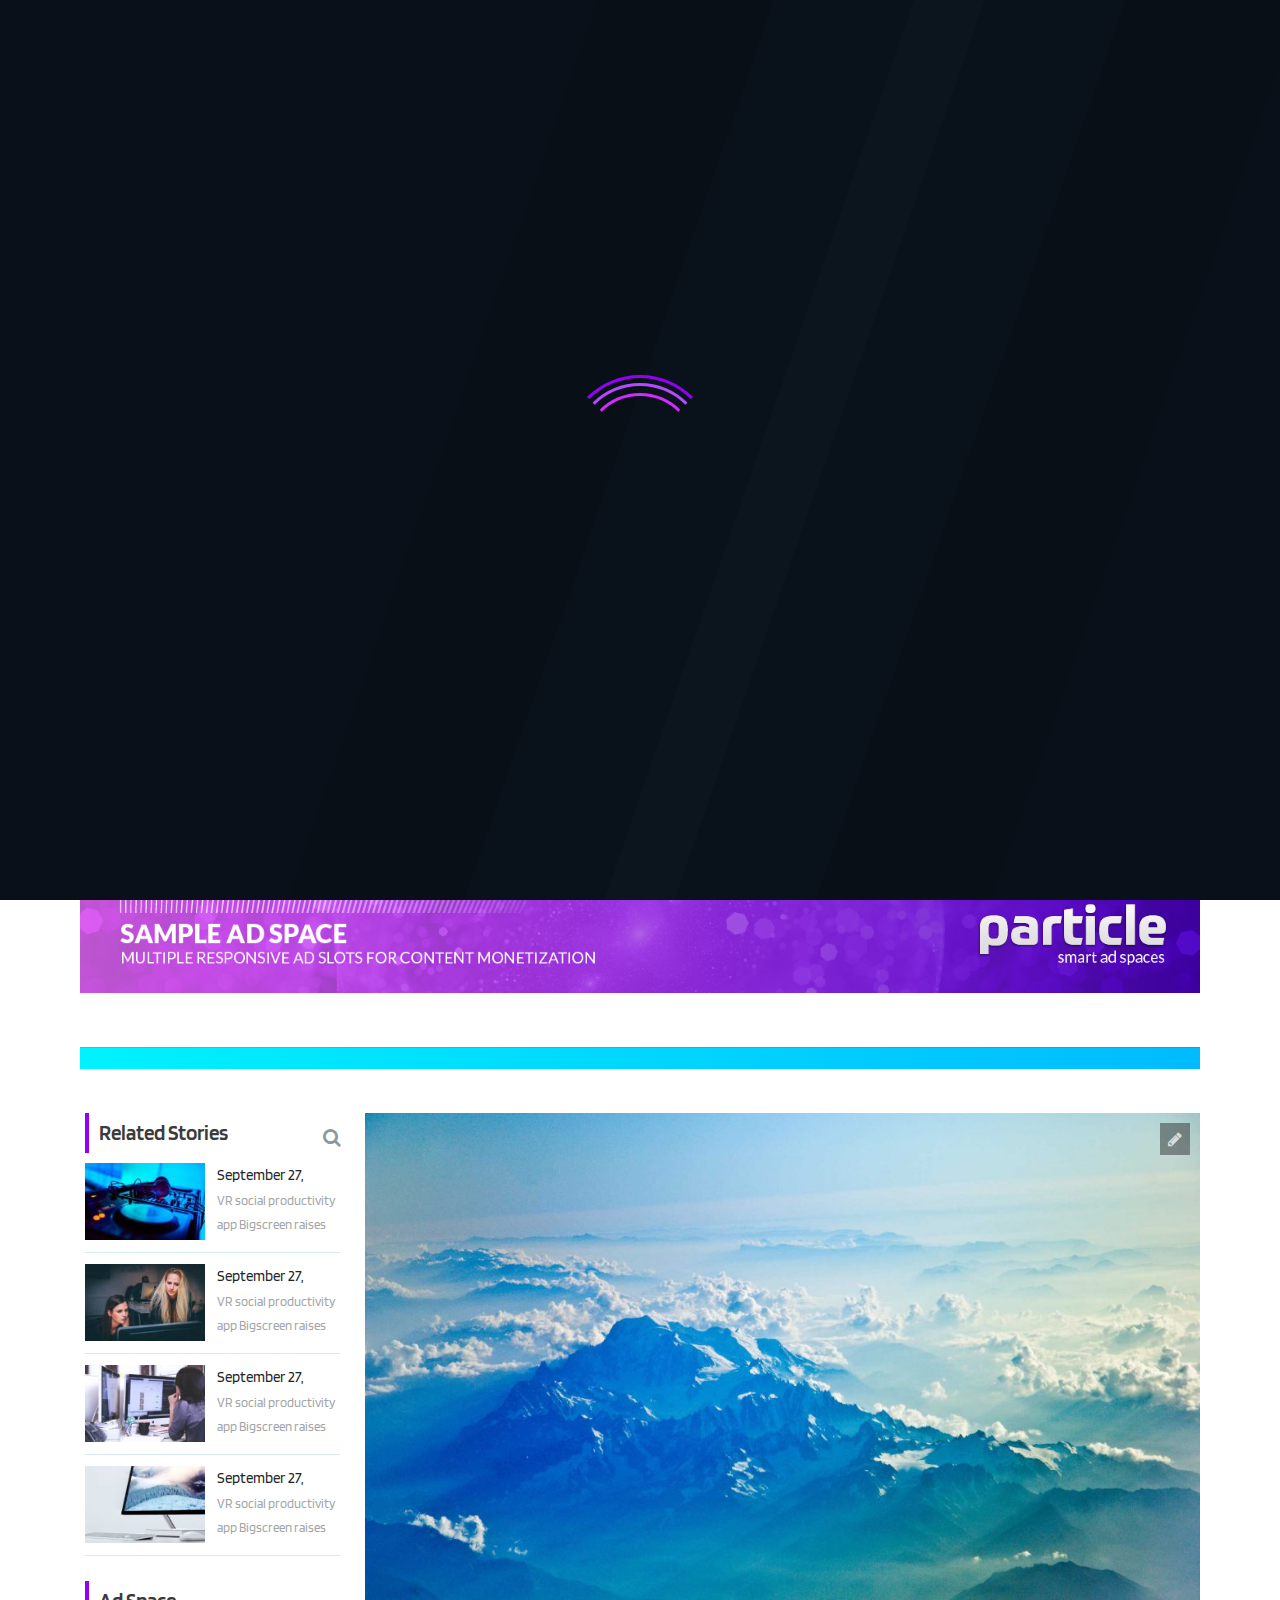
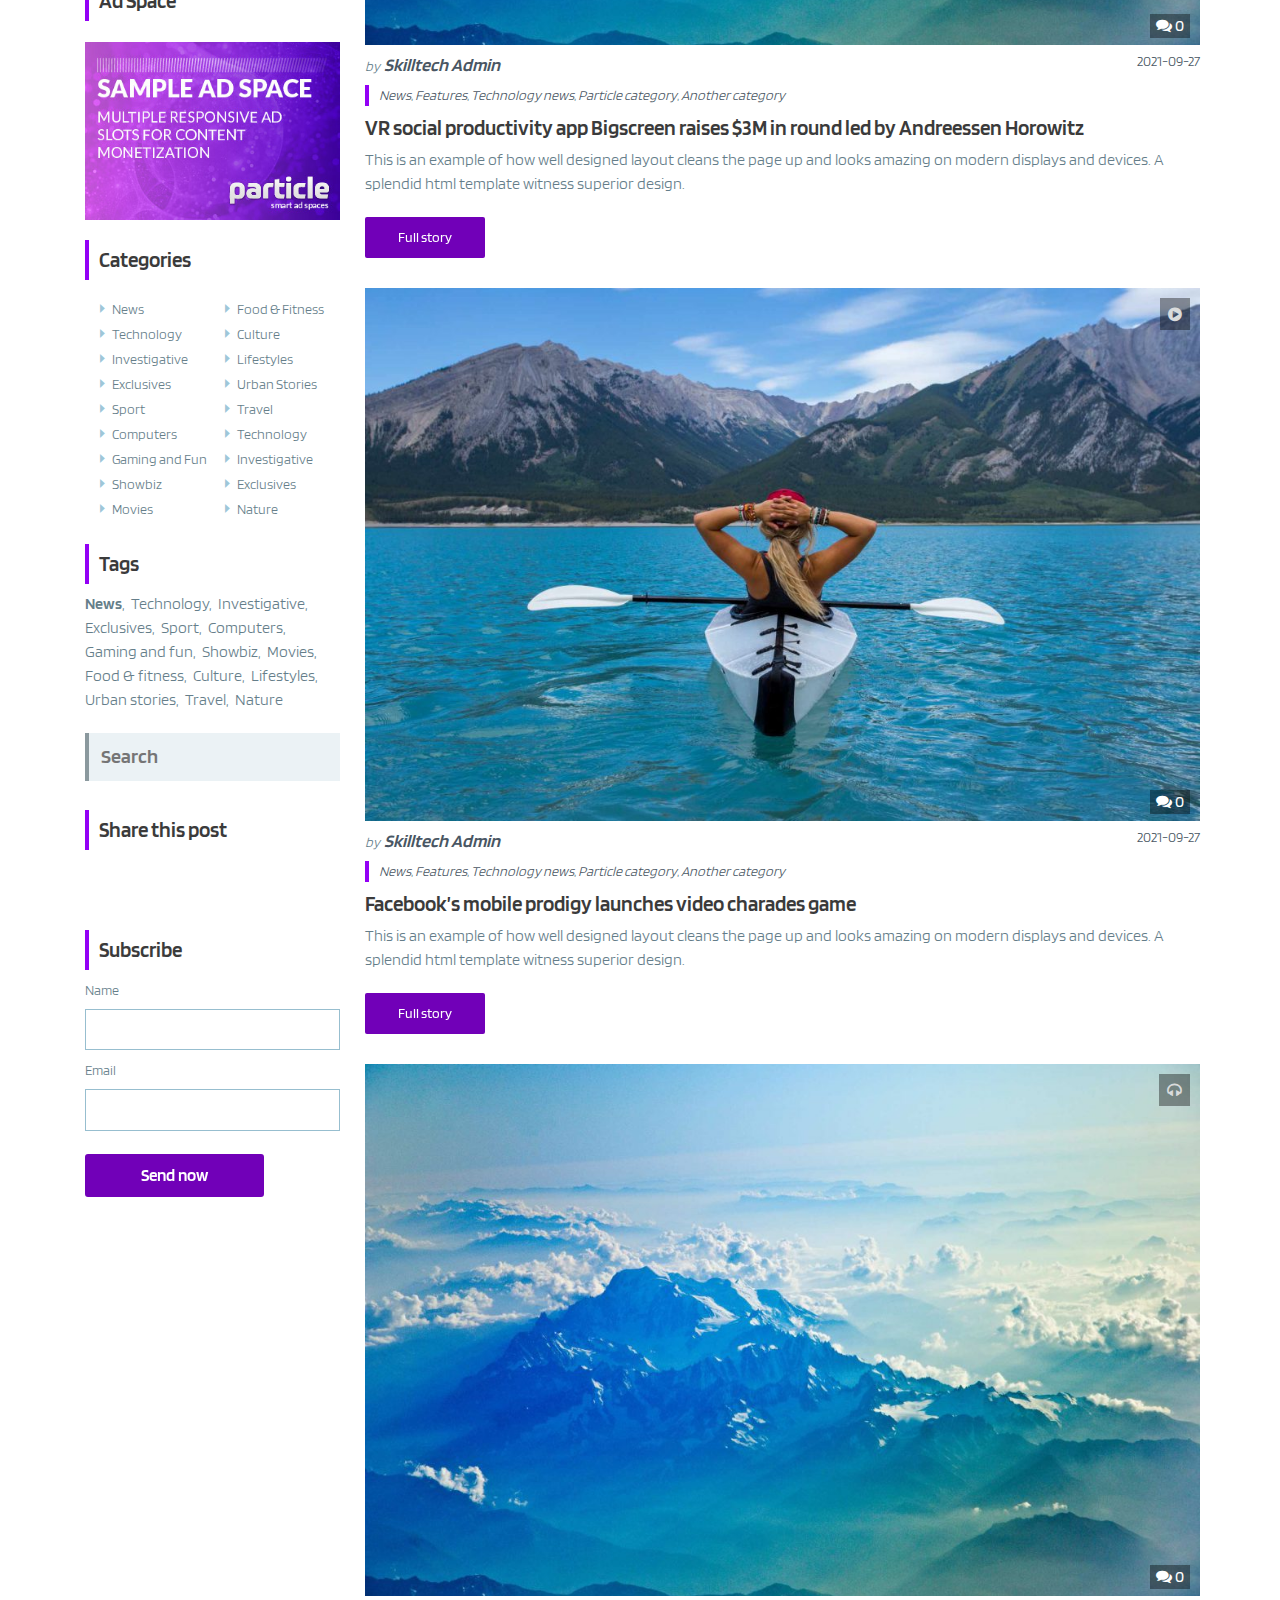
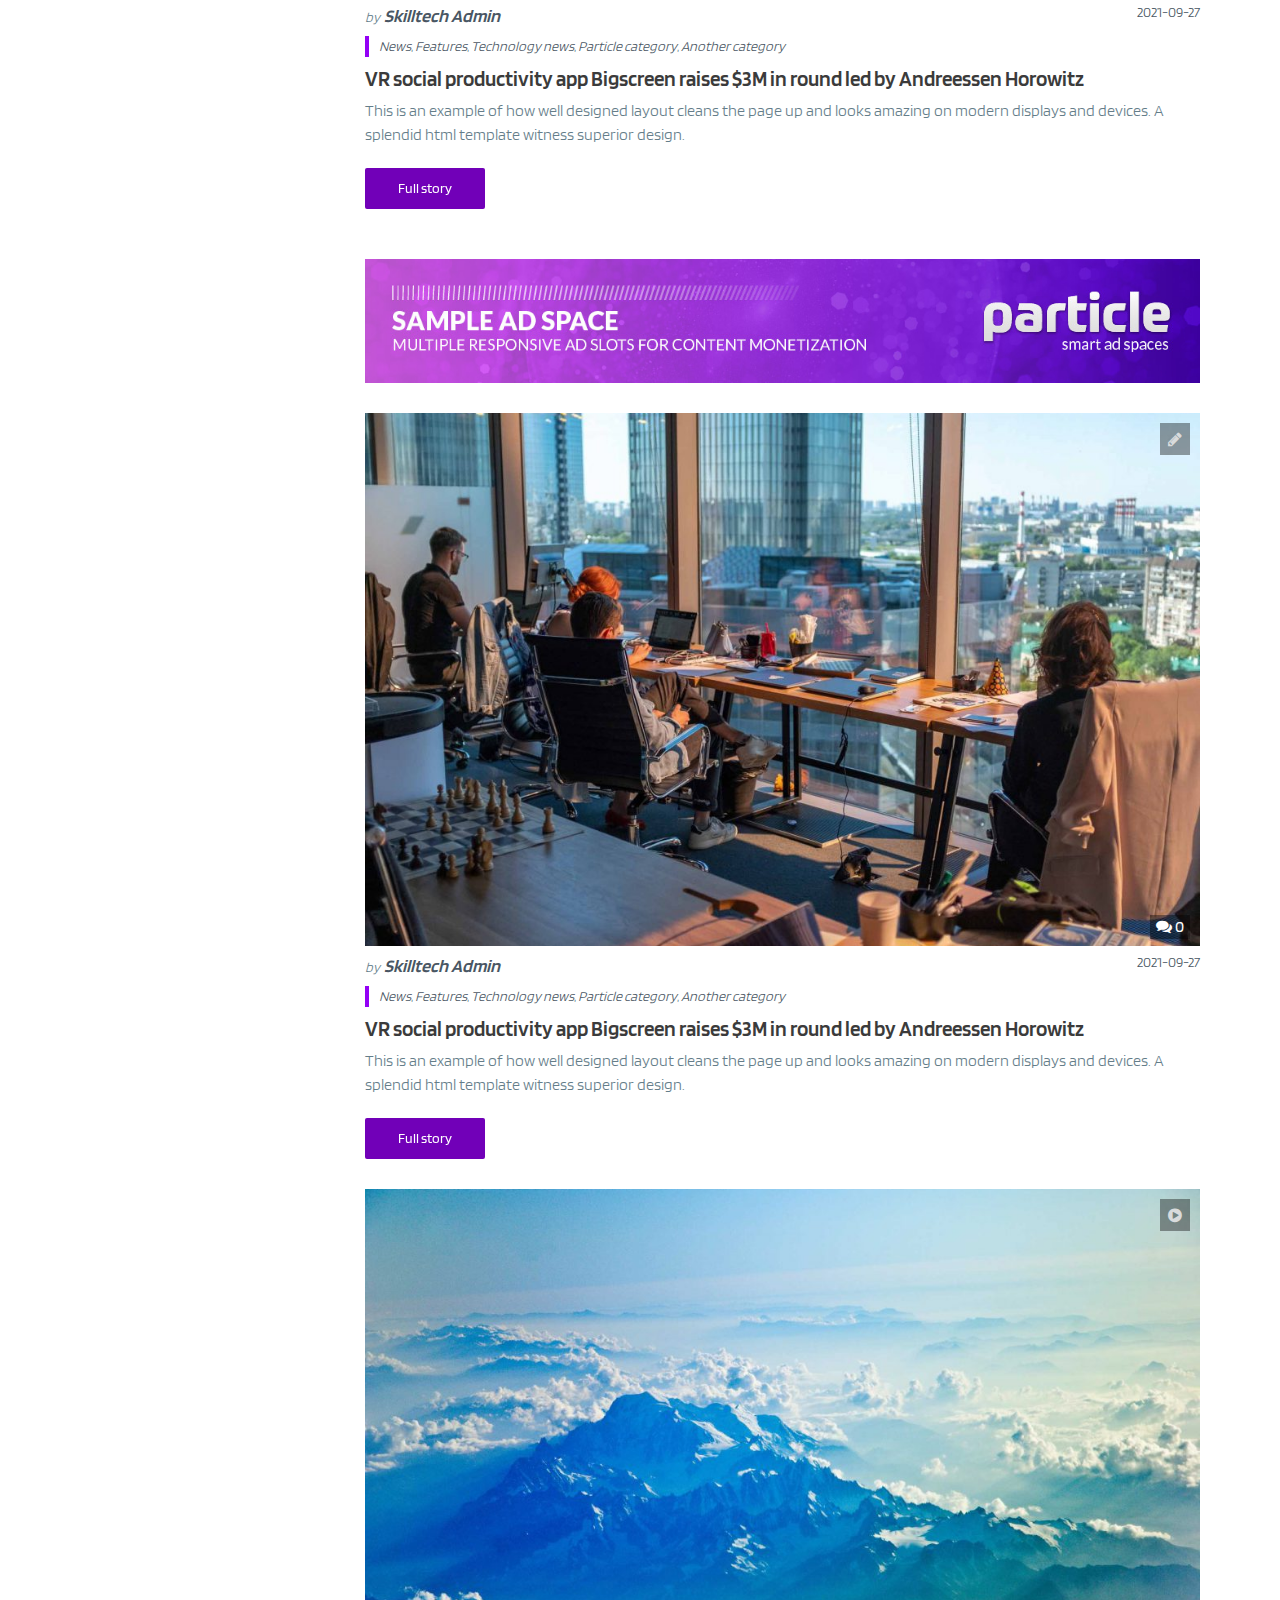
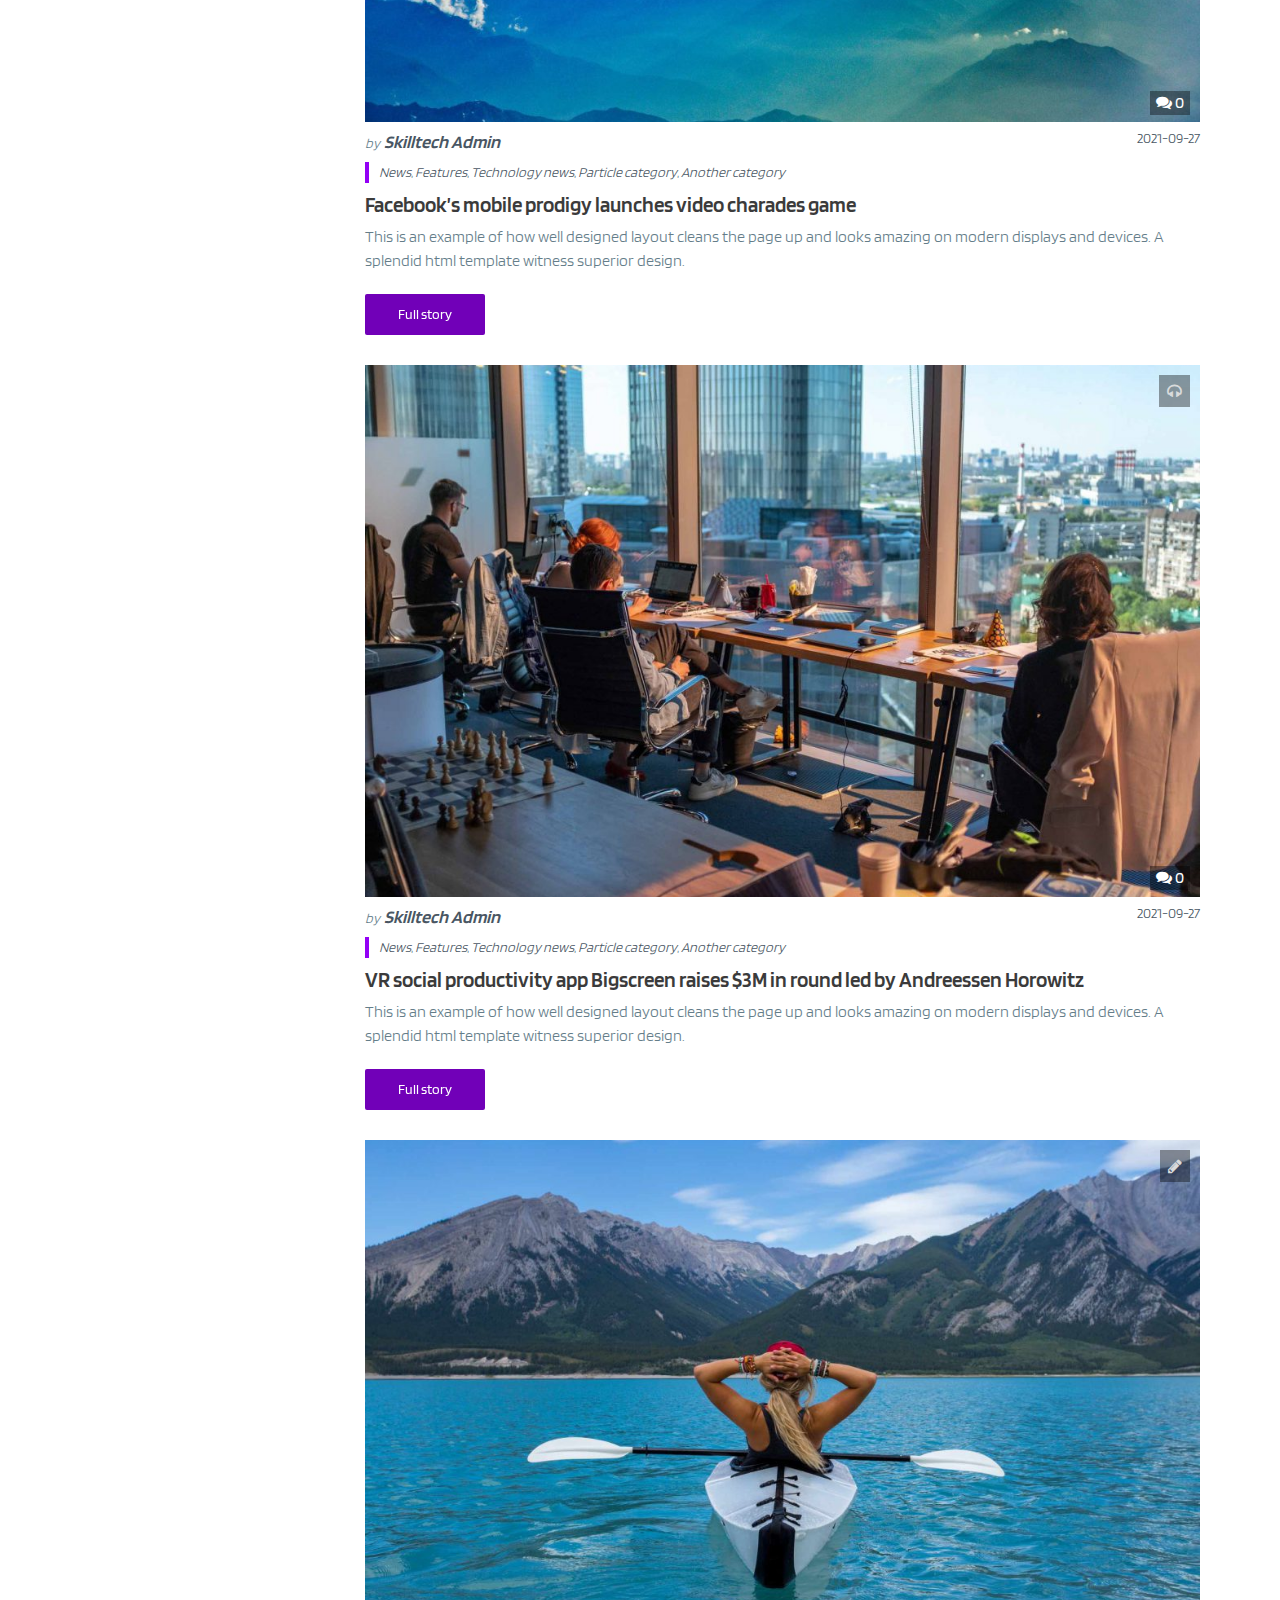
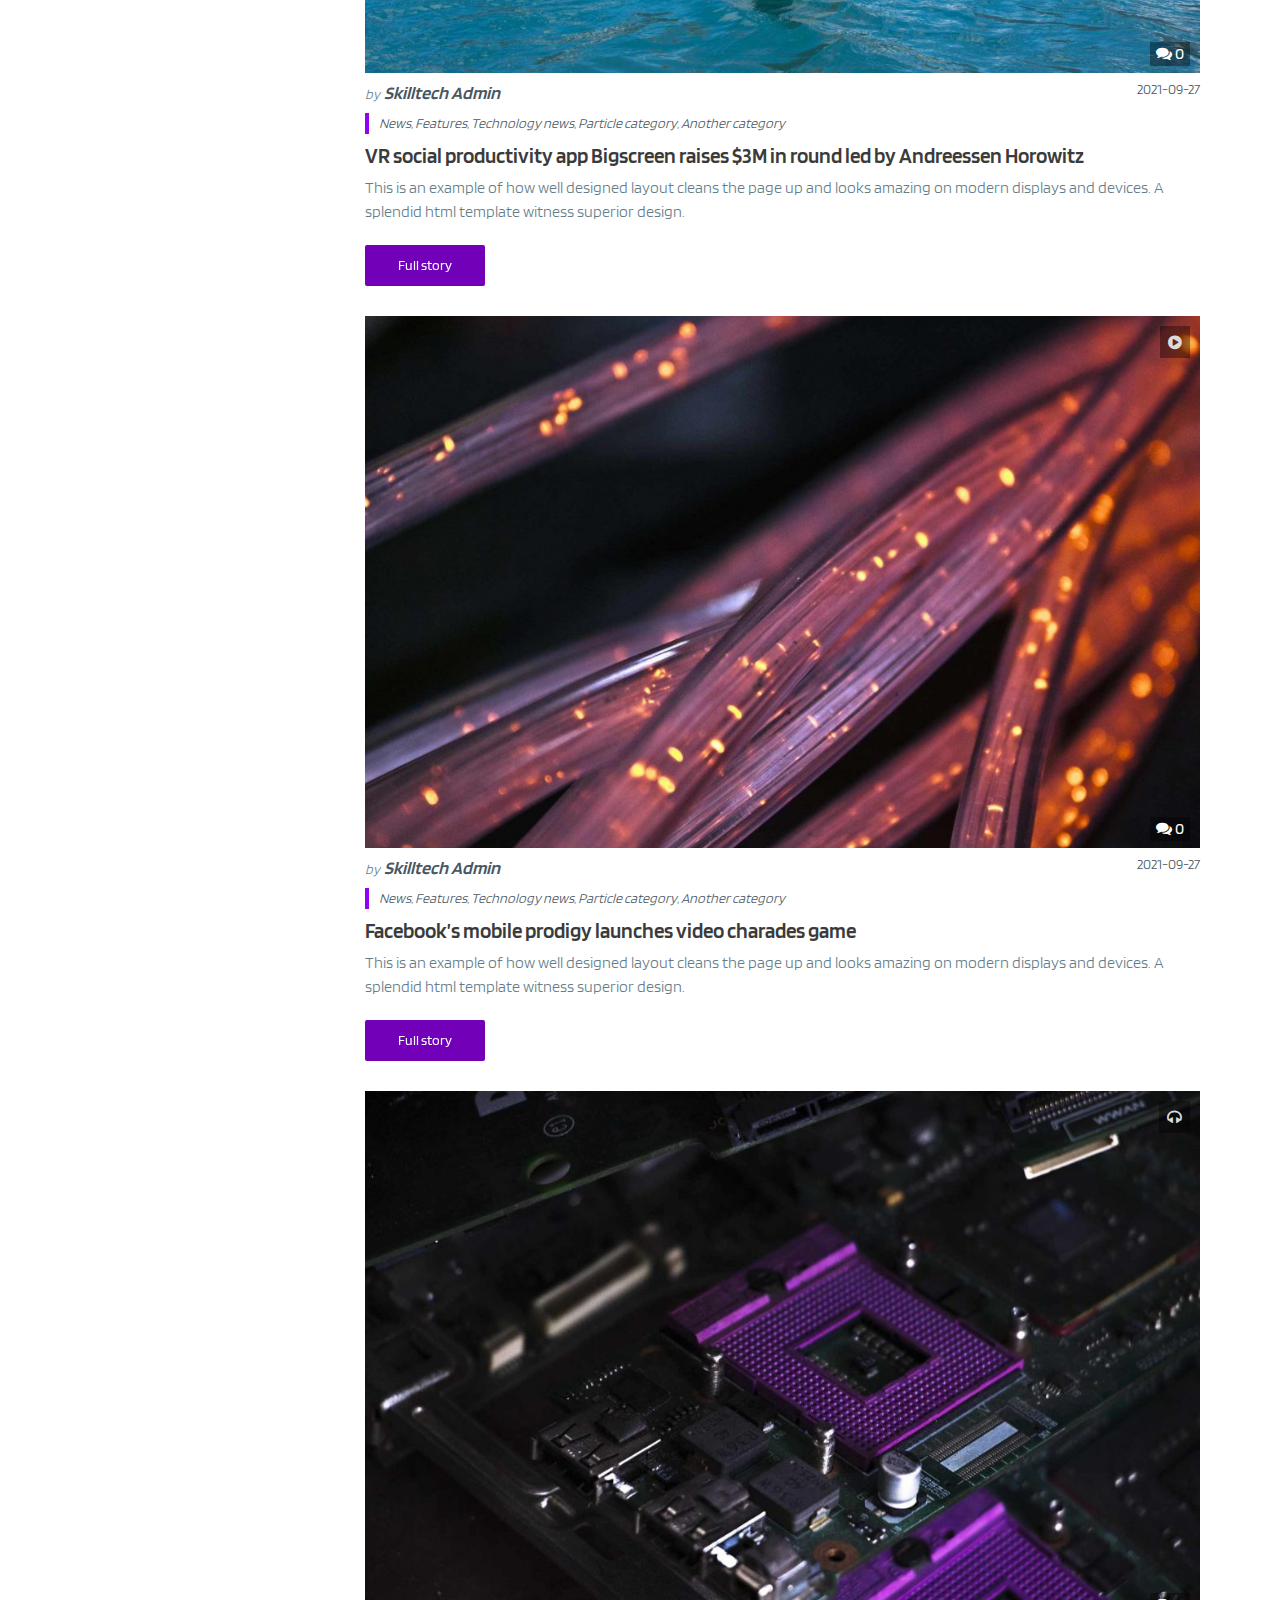
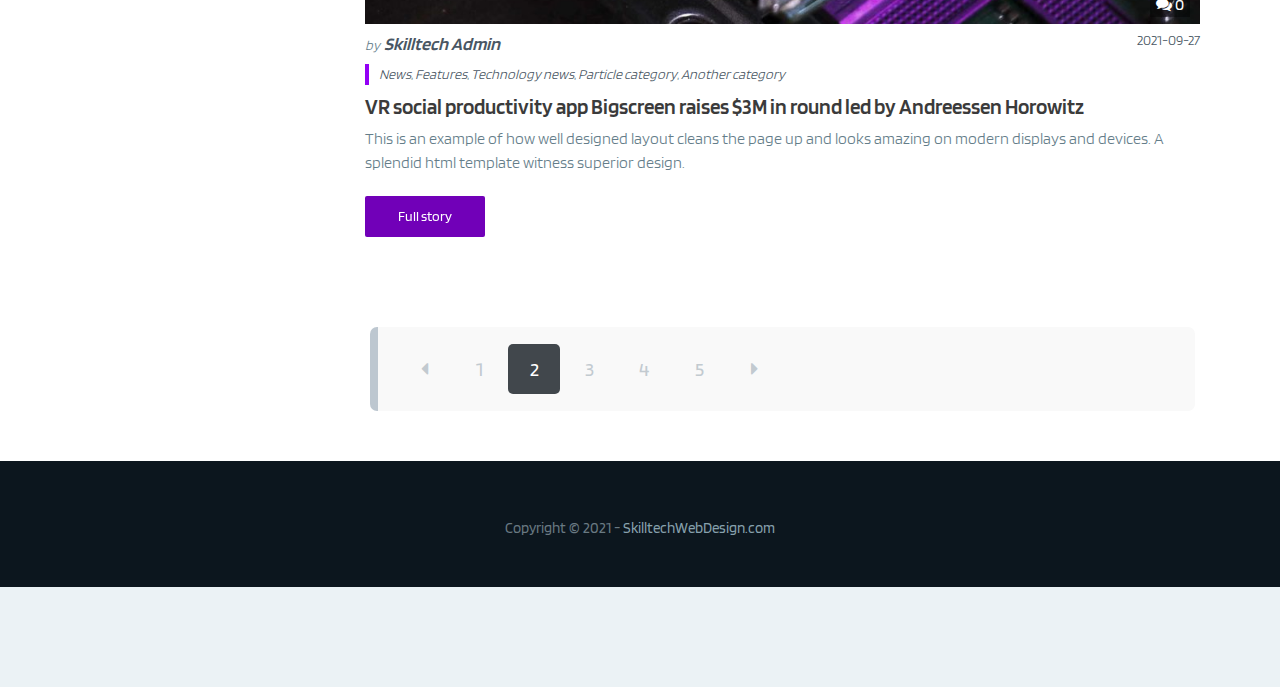
<file: blog-classic-sidebar-left.html>
<!DOCTYPE html>
<html lang="en-US">

<head>

	<meta charset="utf-8">
	<meta name="viewport" content="width=device-width, initial-scale=1, shrink-to-fit=no">
	<meta name="description" content="Meet Particle Blog, one of the Best Modern Blog Designs and an Awesome HTML Theme. See it live now!">
	<meta name="author" content="Skilltech Web Design">
	<meta name="keywords" content="particle, blog html template, blog html theme, modern blog, beautiful blog, html, theme, template, particle html, modern, best html templates, skilltech, skilltech web design, creative html, skilltechwebdesign.com"/>

	<meta property="og:title" content="Meet Particle Blog, one of the Best Modern Blog Designs and an Awesome HTML Theme. See it live now!"/>
	<meta property="og:description" content="Perfectly Designed Beautiful, Clean and Modern Blog Designed for the Future. The Best Modern & Technology HTML Theme is here. Meet Particle!"/>
	<meta property="og:image" content="assets/images/facebook-post-img-1200x630-2021.jpg"/>
	<meta property="og:site_name" content="SkilltechWebDesign.com"/>

	<title>Particle Theme | Blog Home</title>

	<link rel="icon" href="favicon.ico" type="image/x-icon">

	<!-- Bootstrap CSS -->
	<link href="assets/vendor/bootstrap/bootstrap.min.css" rel="stylesheet">
	<!-- Fonts -->
	<link href="https://fonts.googleapis.com/css2?family=Open+Sans:wght@300;400&family=Play:wght@400;700&family=Source+Sans+Pro:ital,wght@0,300;1,300&family=Titillium+Web:ital,wght@0,200;0,300;0,400;0,700;0,900;1,200;1,300;1,400&family=Blinker:wght@200;300;400;600;700;800&display=swap" rel="stylesheet">
	<!-- Icon Fonts -->
	<link href="https://fonts.googleapis.com/icon?family=Material+Icons" rel="stylesheet">
	<link href="assets/fonts/font-awesome/css/font-awesome.min.css" rel="stylesheet">
	<!-- Animate.css -->
	<link href="assets/vendor/animate/animate.min.css" rel="stylesheet">
	<!-- Off Canvas Menu - Default Theme -->
	<link href="assets/vendor/offcanvas-nav/hc-offcanvas-nav.css" rel="stylesheet" />

	<!-- Particle Theme CSS -->
	<link href="assets/css/particle-theme.css" rel="stylesheet">
	<link href="assets/css/particle-colors.css" rel="stylesheet">
	<link href="assets/css/particle-blog.css" rel="stylesheet">

	<!-- jQuery -->
	<script src="assets/vendor/jquery/jquery.min.js"></script>

	<!-- Simple Forms -->
	<!-- <link rel="stylesheet" href="assets/vendor/simple-forms/css/simple-forms-skilltech-mod.css"> -->

</head>

<body class="pa-blog">

	<!-- Page Transitions
	================================================== -->
	<div class="pa-page-transition pa-page-transition-1 is-active"></div>
	<div class="pa-overlay" style="position: fixed; top: 0; left: 0; z-index: 10002; width: 100vw; height: 100vh; pointer-events: none; background: #091019;"></div>

	<!-- Navigation Menu
	================================================== -->
	<a class="pa-mobile-main-logo" href="index.html"><img alt="" src="assets/images/logo-normal.png"></a>

	<nav id="main-nav" class="pa-menu navbar pa-navbar navbar-expand-lg navbar-dark bg-transparent static-top">

		<!-- Desktop Menu Logo -->
		<a class="navbar-brand" href="index.html"><img alt="" src="assets/images/logo-normal.png"></a>

		<!-- The Menu -->
		<ul class="navbar-nav ml-auto">

			<!-- Mobile Menu Logo (only use if "close" buttons are set to false in JS) -->
			<li data-nav-custom-content class="custom-content pa-mobile-menu-logo"> 
				<a class="pa-mobile-navbar-brand" href="index.html"><img alt="" src="assets/images/logo-mobile.png"></a>
			</li>

			<!-- Regular Menu Items Start -->
			<li class="nav-item menu-item-has-children">
				<a class="nav-link hvr-underline-from-center" href="index.html">Home</a>
				<ul class="pa-submenu-ul">
					<li class="nav-item"><a class="nav-link" href="index.html">Home Light (<em>default</em>)</a></li>
					<li class="nav-item"><a class="nav-link" href="index-video.html">Home Light Video</a></li>
					<li class="nav-item"><a class="nav-link" href="index-yt-video.html">Home Light YT Video</a></li>
					<li class="nav-item"><a class="nav-link" href="dark-index.html">Home Dark</a></li>
					<li class="nav-item"><a class="nav-link" href="dark-index-video.html">Home Dark Video</a></li>
					<li class="nav-item"><a class="nav-link" href="dark-index-yt-video.html">Home Dark YT Video</a></li>
				</ul>
			</li>

			<li class="nav-item menu-item-has-children">
				<a class="nav-link hvr-underline-from-center" href="#">Our Work</a>
				<ul class="pa-submenu-ul">
					<li class="nav-item"><a class="nav-link" href="index.html#portfolio">Portfolio</a></li>
					<li class="nav-item"><a class="nav-link" href="portfolio-item.html">Project Inner Page 1</a></li>
					<li class="nav-item"><a class="nav-link" href="portfolio-item.html">Project Inner Page 2</a></li>
					<li class="nav-item"><a class="nav-link" href="portfolio-item.html">Project Inner Page 3</a></li>
					<li class="nav-item"><a class="nav-link" href="portfolio-item.html">Project Inner Page 4</a></li>
				</ul>
			</li>

			<li class="nav-item">
				<a class="nav-link hvr-underline-from-center" href="index.html#about-us">About Us</a>
			</li>

			<li class="nav-item menu-item-has-children">
				<a class="nav-link hvr-underline-from-center" href="#">Services</a> 
				<ul class="pa-submenu-ul">
					<li class="nav-item"><a class="nav-link" href="index.html#services">All Services</a></li>
					<li class="nav-item"><a class="nav-link" href="service-item.html">Service Inner Page 1</a></li>
					<li class="nav-item"><a class="nav-link" href="service-item.html">Service Inner Page 2</a></li>
					<li class="nav-item"><a class="nav-link" href="service-item.html">Service Inner Page 3</a></li>
					<li class="nav-item"><a class="nav-link" href="service-item.html">Service Inner Page 4</a></li>
				</ul>
			</li>

			<li class="nav-item">
				<a class="nav-link hvr-underline-from-center" href="index.html#skills">Our Skills</a>
			</li>

			<li class="nav-item menu-item-has-children">
				<a class="nav-link hvr-underline-from-center" href="#"><strong>NEW</strong> / Blog</a> 
				<ul class="pa-submenu-ul">
					<li class="nav-item menu-item-has-children">
						<a class="nav-link" href="#">Magazine Style Blog</a> 
						<ul class="pa-sub-submenu-ul">
							<li><a class="nav-link" href="blog-magazine-sidebar-right.html">Blog Sidebar Right (<em>default</em>)</a></li>
							<li><a class="nav-link" href="blog-magazine-sidebar-left.html">Blog Sidebar Left</a></li>
							<li><a class="nav-link" href="blog-magazine-no-sidebar.html">Blog No Sidebar</a></li>
							<li><a class="nav-link" href="dark-blog-magazine-sidebar-right.html">Dark Blog Sidebar Right</a></li>
							<li><a class="nav-link" href="dark-blog-magazine-sidebar-left.html">Dark Blog Sidebar Left</a></li>
							<li><a class="nav-link" href="dark-blog-magazine-no-sidebar.html">Dark Blog No Sidebar</a></li>
						</ul>
					</li>
					<li class="nav-item menu-item-has-children">
						<a class="nav-link" href="#">Casual Style Blog</a> 
						<ul class="pa-sub-submenu-ul">
							<li><a class="nav-link" href="blog-casual-sidebar-right.html">Blog Sidebar Right</a></li>
							<li><a class="nav-link" href="blog-casual-sidebar-left.html">Blog Sidebar Left</a></li>
							<li><a class="nav-link" href="blog-casual-no-sidebar.html">Blog No Sidebar</a></li>
							<li><a class="nav-link" href="dark-blog-casual-sidebar-right.html">Dark Blog Sidebar Right</a></li>
							<li><a class="nav-link" href="dark-blog-casual-sidebar-left.html">Dark Blog Sidebar Left</a></li>
							<li><a class="nav-link" href="dark-blog-casual-no-sidebar.html">Dark Blog No Sidebar</a></li>
						</ul>
					</li>
					<li class="nav-item menu-item-has-children">
						<a class="nav-link" href="#">Classic Blog</a> 
						<ul class="pa-sub-submenu-ul">
							<li><a class="nav-link" href="blog-classic-sidebar-right.html">Blog Sidebar Right</a></li>
							<li><a class="nav-link active" href="#">Blog Sidebar Left</a></li>
							<li><a class="nav-link" href="blog-classic-no-sidebar.html">Blog No Sidebar (<em>Big</em>)</a></li>
							<li><a class="nav-link" href="dark-blog-classic-sidebar-right.html">Dark Blog Sidebar Right</a></li>
							<li><a class="nav-link" href="dark-blog-classic-sidebar-left.html">Dark Blog Sidebar Left</a></li>
							<li><a class="nav-link" href="dark-blog-classic-no-sidebar.html">Dark Blog No Sidebar (<em>Big</em>)</a></li>
						</ul>
					</li>
					<li class="nav-item menu-item-has-children">
						<a class="nav-link" href="#">Post / Single</a> 
						<ul class="pa-sub-submenu-ul">
							<li><a class="nav-link" href="single-sidebar-right.html">Post Sidebar Right</a></li>
							<li><a class="nav-link" href="single-sidebar-left.html">Post Sidebar Left</a></li>
							<li><a class="nav-link" href="single-no-sidebar.html">Post No Sidebar</a></li>
							<li><a class="nav-link" href="dark-single-sidebar-right.html">Dark Post Sidebar Right</a></li>
							<li><a class="nav-link" href="dark-single-sidebar-left.html">Dark Post Sidebar Left</a></li>
							<li><a class="nav-link" href="dark-single-no-sidebar.html">Dark Post No Sidebar</a></li>
						</ul>
					</li>
				</ul>
			</li>

			<li class="nav-item">
				<a class="nav-link hvr-underline-from-center" href="index.html#contact-us">Contact Us</a>
			</li>

			<!-- Regular Menu Items End -->

			<!-- Light Mode Switch -->
			<li data-nav-custom-content class="custom-content menu-light-mode-panel"> 
				<div class="light-mode-panel">
					<div class="lm-switch-container">
						<div class="lm-switch">
							<div class="lm-switch-back-light"></div>
							<div class="lm-switch-back-dark"></div>
							<span class="lm-button go-light"></span>
							<span class="lm-button go-dark"></span>
							<span class="lm-indicator light-on"></span>
							<span class="lm-indicator dark-on"></span>
						</div>
					</div>
				</div>
			</li>

			<!-- Mobile Menu Social Icons -->
			<li data-nav-custom-content class="custom-content pa-menu-socials"> 
				<div class="pa-social-section">
					<h1 class="pa-h1-v3 pa-bright fadeInDelay03Duration10"><strong>Connect</strong> with us</h1>
					<a class="pa-social-icons" href="https://www.facebook.com/SkilltechWebDesign" target="_blank"><span class="fadeInDelay03Duration10"><i class="fa fa-facebook"></i></span></a>
					<a class="pa-social-icons" href="https://www.facebook.com/SkilltechWebDesign" target="_blank"><span class="fadeInDelay03Duration10"><i class="fa fa-behance"></i></span></a>
					<a class="pa-social-icons" href="https://www.facebook.com/SkilltechWebDesign" target="_blank"><span class="fadeInDelay03Duration10"><i class="fa fa-dribbble"></i></span></a>
					<a class="pa-social-icons" href="https://www.facebook.com/SkilltechWebDesign" target="_blank"><span class="fadeInDelay03Duration10"><i class="fa fa-instagram"></i></span></a>
					<p class="pa-p-v1 pa-white pa-contact-lastline fadeInDelay03Duration10">Lorem ipsum dolor sit amet, consectetur adipiscing elit.</p>
				</div>
			</li>

		</ul>
	</nav>
	<!-- /.pa-menu -->


	<!-- Pushable Content
	================================================== -->	
	<div class="pushable-content">


		<!-- Hero Section
		================================================== -->
		<section id="top" class="pa-hero pa-blog-hero pa-centered-section pa-image-back position-relative" style="background-image: url(assets/images/hero-background.jpg);">

			<div class="pa-absolute-fill pa-gradient-back-v1"></div>

			<div class="container pa-supercontainer text-left">
				<div class="row pa-hero-typed-text">
					<div class="col-12 fadeInDelay03Duration10">
						<div class="typed-text">
							<span class="animated-text-effect">
								<!-- <span class="typed-cursor">|</span> -->
							</span>
						</div>
						<h4 class="pa-h4-v1 pa-bright">Very slick blogatorium with particle engine</h4>
					</div>
				</div>
			</div>

		</section>
		<!-- /.pa-hero -->

			
		<!-- Feed Style Switcher
		================================================== -->
		<div class="container pa-supercontainer pa-feed-styler-container">
			<div class="row">
				<div class="col text-right">
					<div class="pa-feed-styler">
						<span class="pa-feed-styler pa-fs-magazine "><i class="fa fa-th"></i></span>
						<span class="pa-feed-styler pa-fs-stretched "><i class="fa fa-align-justify"></i></span>
						<span class="pa-feed-styler pa-fs-classic active "><i class="fa fa-square"></i></span>
					</div>
				</div>
			</div>
		</div>
		<!-- /.pa-feed-styler-container -->

			
		<!-- Posts Ticker & Top Search
		================================================== -->
		<section class="pa-blog-content pa-blog-ticker">
			<div class="container pa-supercontainer">
				<div class="row position-relative pa-ticker-wrapper">

					<div class="pa-absolute-fill pa-custom-gradient pa-gradient-back-v2"></div>

					<!-- News Ticker -->

					<div class="col-12 col-lg-9">
						<div id="blogTickerCarousel" class="carousel slide vert" data-ride="carousel">
							<div class="carousel-inner">

								<div class="carousel-item active">
									<article class="post">
										<h3 class="entry-title pa-ticker-title"><a href="single-sidebar-right.html" rel="bookmark">VR social productivity app Bigscreen raises $3M in round led by Andreessen Horowitz</a></h3>
									</article>
								</div>
								<div class="carousel-item">
									<article class="post">
										<h3 class="entry-title pa-ticker-title"><a href="single-sidebar-right.html" rel="bookmark">A unique well rounded design with clean code and meticulously planned details take Particle to next level</a></h3>
									</article>
								</div>
								<div class="carousel-item">
									<article class="post">
										<h3 class="entry-title pa-ticker-title"><a href="single-sidebar-right.html" rel="bookmark">Clean code HTML Theme ready for 2021 and beautiful on all devices including small and large</a></h3>
									</article>
								</div>

							</div>
							<a class="carousel-control-prev" data-target="#blogTickerCarousel" role="button" data-slide="prev" href="#">
								<span class="carousel-control-prev-icon" aria-hidden="true"></span>
								<span class="sr-only">Previous</span>
							</a>
							<a class="carousel-control-next" data-target="#blogTickerCarousel" role="button" data-slide="next" href="#">
								<span class="carousel-control-next-icon" aria-hidden="true"></span>
								<span class="sr-only">Next</span>
							</a>
						</div>
					</div>

					<!-- Search -->

					<div class="col-12 col-lg-3" style="padding: 7px;">

						<div class="widget widget_search pa-in-ticker">
							<div class="pa-widget-inner mb-0">
								<form role="search" method="get" class="search-form" action="#" autocomplete="off">
									<label style="position: relative;">
										<span class="screen-reader-text">Search for:</span>
										<input type="search" class="search-field" placeholder="" value="" name="s">
									</label>
									<button class="pa-search-button">
										<i class="fa fa-search"></i>
									</button>
									<input type="submit" class="search-submit" value="">
								</form>
							</div>
						</div>

					</div>

				</div>
			</div>
		</section>
		<!-- /.pa-blog-ticker -->

			
		<!-- Blog - Featured Content
		================================================== -->
		<section class="pa-blog-content pa-blog-featured">
			<div class="container pa-supercontainer">

				<!-- Featured Posts -->
				<div class="row">

					<!-- Featured - Headliner Post -->
					<div class="col-12 col-lg-6">
						<!-- Article -->
						<div class="pa-blog-article-flex-wrapper pa-featured pa-featured-headliner">
							<div class="pa-article-magazine">
								<article class="post type-post format-standard has-post-thumbnail hentry">

									<div class="post-image">
										<i class="fa pa-pformat-icon fa-pencil"></i>
										<div class="post-image-inner">
											<div class="pa-featured-image-tint"></div>
											<a href="single-sidebar-right.html">
												<div class="pa-in-content-post-image" style="background-image: url(assets/images/blog-feed-featured-image-headliner.jpg);"></div>
											</a>
											<a class="post-comments-badge-link" href="#"><i class="fa fa-comments"></i> 0</a>
											<header class="entry-header">
												<h3 class="pa-h3-blog-feed-title-font entry-title"><a href="single-sidebar-right.html" rel="bookmark">VR social productivity advanced theme with laser rendered precision design styles</a></h3>
												<p>by &nbsp;<a href="#" title="Posts by Skilltech Admin" rel="author">Skilltech Admin</a></p><time>2021-09-27</time>
											</header>
										</div>
									</div>

								</article>
							</div>
						</div><!-- pa-blog-article-flex-wrapper -->
					</div>

					<!-- Featured - Regular featured posts -->
					<div class="col-12 col-lg-6">
						<div class="row d-flex">
							<div class="col-12 col-md-6">
								<!-- Article -->
								<div class="pa-blog-article-flex-wrapper pa-featured pa-featured-regular">
									<div class="pa-article-magazine">
										<article class="post type-post format-standard has-post-thumbnail hentry">

											<div class="post-image">
												<i class="fa pa-pformat-icon fa-pencil"></i>
												<div class="post-image-inner">
													<div class="pa-featured-image-tint"></div>
													<a href="single-sidebar-right.html">
														<div class="pa-in-content-post-image" style="background-image: url(assets/images/blog-feed-featured-image-regular-1.jpg);"></div>
													</a>
													<a class="post-comments-badge-link" href="#"><i class="fa fa-comments"></i> 0</a>
													<div class="pa-in-image-metas">
														<p>by &nbsp;<a href="#" title="Posts by Skilltech Admin" rel="author">Skilltech Admin</a></p><time>2021-09-27</time>
													</div>
												</div>
											</div>

											<header class="entry-header">
												<h3 class="pa-h3-blog-feed-title-font entry-title"><a href="single-sidebar-right.html" rel="bookmark">A unique well rounded design with clean code and meticulously planned details take Particle to next level</a></h3>
											</header>

											<div class="post-excerpt">
												<p>This is an example of how well designed layout cleans the page up and looks amazing on modern displays and devices. A splendid html template witness superior design.</p>
												<!-- <a class="moretag pa-hvr-sweep-to-right" href="single-sidebar-right.html">Full story</a> -->
											</div>

										</article>
									</div>
								</div><!-- pa-blog-article-flex-wrapper -->
							</div>
							<div class="col-12 col-md-6">
								<!-- Article -->
								<div class="pa-blog-article-flex-wrapper pa-featured pa-featured-regular">
									<div class="pa-article-magazine">
										<article class="post type-post format-standard has-post-thumbnail hentry">

											<div class="post-image">
												<i class="fa pa-pformat-icon fa-pencil"></i>
												<div class="post-image-inner">
													<div class="pa-featured-image-tint"></div>
													<a href="single-sidebar-right.html">
														<div class="pa-in-content-post-image" style="background-image: url(assets/images/blog-feed-featured-image-regular-2.jpg);"></div>
													</a>
													<a class="post-comments-badge-link" href="#"><i class="fa fa-comments"></i> 0</a>
													<div class="pa-in-image-metas">
														<p>by &nbsp;<a href="#" title="Posts by Skilltech Admin" rel="author">Skilltech Admin</a></p><time>2021-09-27</time>
													</div>
												</div>
											</div>

											<header class="entry-header">
												<h3 class="pa-h3-blog-feed-title-font entry-title"><a href="single-sidebar-right.html" rel="bookmark">Clean code HTML Theme ready for 2021 and beautiful on all devices including small and large</a></h3>
											</header>

											<div class="post-excerpt">
												<p>This is an example of how well designed layout cleans the page up and looks amazing on modern displays and devices. A splendid html template witness superior design.</p>
												<!-- <a class="moretag pa-hvr-sweep-to-right" href="single-sidebar-right.html">Full story</a> -->
											</div>

										</article>
									</div>
								</div><!-- pa-blog-article-flex-wrapper -->
							</div>
						</div>
					</div>
				</div>

				<!-- Ads Slot -->
				<div class="row">
					<div class="col-12">
						<div class="d-flex pa-ads-wrapper mb-2">
							<div class="pa-ads">
								<img alt="" src="assets/images/sample-slot-1.jpg">
							</div>
						</div>
					</div>
				</div>

				<!-- Decoration -->
				<hr class="pa-divider pa-gradient-back-v2 mb-4">

			</div>
		</section>
		<!-- /.pa-blog-featured -->

			
		<!-- Main - Blog Feed and Sidebar
		================================================== -->
		<section class="pa-blog-content pa-blog-main-content pa-blog-feed pa-blog-style-v3-classic">
			<div class="container pa-supercontainer">
				<div class="row">
				

					<!-- Blog Feed Column
					================================================== -->
					<div class="col-12 col-md-8 col-xl-9 pa-feed-col order-md-2">


						<!-- Articles Wrapper
						================================================== -->
						<div class="d-flex pa-articles-wrapper">


							<!-- Article
							================================================== -->
							<div class="pa-blog-article-flex-wrapper">
								<div class="pa-article-magazine">
									<article class="post type-post format-standard has-post-thumbnail hentry">

										<div class="post-image">
											<i class="fa pa-pformat-icon fa-pencil"></i>
											<div class="post-image-inner">
												<a href="single-sidebar-right.html">
													<div class="pa-in-content-post-image" style="background-image: url(assets/images/demo-post-18-featured-image-1024x683.jpg);"></div>
												</a>
												<a class="post-comments-badge-link" href="#"><i class="fa fa-comments"></i> 0</a>
											</div>
										</div>

										<div class="pa-post-info">
											<div class="pa-blog-feed-top-metas">
												<p>by &nbsp;<a href="#" title="Posts by Skilltech Admin" rel="author">Skilltech Admin</a></p><time>2021-09-27</time>
												<div class="clearfix"></div>
												<div class="pa-blog-tags">
													<p><a href="#">News</a>, <a href="#">Features</a>, <a href="#">Technology news</a>, <a href="#">Particle category</a>, <a href="#">Another category</a></p>
												</div>										
											</div>

											<header class="entry-header">
												<h3 class="pa-h3-blog-feed-title-font entry-title"><a href="single-sidebar-right.html" rel="bookmark">VR social productivity app Bigscreen raises $3M in round led by Andreessen Horowitz</a></h3>
											</header>

											<div class="post-excerpt">
												<p>This is an example of how well designed layout cleans the page up and looks amazing on modern displays and devices. A splendid html template witness superior design.</p>
												<a class="moretag pa-hvr-sweep-to-right" href="single-sidebar-right.html">Full story</a>
											</div>
										</div>
										
									</article>
								</div>
							</div>
							<!-- /.pa-blog-article-flex-wrapper -->


							<!-- Article
							================================================== -->
							<div class="pa-blog-article-flex-wrapper">
								<div class="pa-article-magazine">
									<article class="post type-post format-video has-post-thumbnail hentry">

										<div class="post-image">
											<i class="fa pa-pformat-icon fa-play-circle"></i>
											<div class="post-image-inner">
												<a href="single-sidebar-right.html">
													<div class="pa-in-content-post-image" style="background-image: url(assets/images/demo-post-17-featured-image-1024x683.jpg);"></div>
												</a>
												<a class="post-comments-badge-link" href="#"><i class="fa fa-comments"></i> 0</a>
											</div>
										</div>

										<div class="pa-post-info">
											<div class="pa-blog-feed-top-metas">
												<p>by &nbsp;<a href="#" title="Posts by Skilltech Admin" rel="author">Skilltech Admin</a></p><time>2021-09-27</time>
												<div class="clearfix"></div>
												<div class="pa-blog-tags">
													<p><a href="#">News</a>, <a href="#">Features</a>, <a href="#">Technology news</a>, <a href="#">Particle category</a>, <a href="#">Another category</a></p>
												</div>										
											</div>

											<header class="entry-header">
												<h3 class="pa-h3-blog-feed-title-font entry-title"><a href="single-sidebar-right.html" rel="bookmark">Facebook’s mobile prodigy launches video charades game</a></h3>
											</header>

											<div class="post-excerpt">
												<p>This is an example of how well designed layout cleans the page up and looks amazing on modern displays and devices. A splendid html template witness superior design.</p>
												<a class="moretag pa-hvr-sweep-to-right" href="single-sidebar-right.html">Full story</a>
											</div>
										</div>

									</article>
								</div>
							</div>
							<!-- /.pa-blog-article-flex-wrapper -->


							<!-- Article
							================================================== -->
							<div class="pa-blog-article-flex-wrapper">
								<div class="pa-article-magazine">
									<article class="post type-post format-audio has-post-thumbnail hentry">

										<div class="post-image">
											<i class="fa pa-pformat-icon fa-headphones"></i>
											<div class="post-image-inner">
												<a href="single-sidebar-right.html">
													<div class="pa-in-content-post-image" style="background-image: url(assets/images/demo-post-16-featured-image-1024x683.jpg);"></div>
												</a>
												<a class="post-comments-badge-link" href="#"><i class="fa fa-comments"></i> 0</a>
											</div>
										</div>

										<div class="pa-post-info">
											<div class="pa-blog-feed-top-metas">
												<p>by &nbsp;<a href="#" title="Posts by Skilltech Admin" rel="author">Skilltech Admin</a></p><time>2021-09-27</time>
												<div class="clearfix"></div>
												<div class="pa-blog-tags">
													<p><a href="#">News</a>, <a href="#">Features</a>, <a href="#">Technology news</a>, <a href="#">Particle category</a>, <a href="#">Another category</a></p>
												</div>										
											</div>

											<header class="entry-header">
												<h3 class="pa-h3-blog-feed-title-font entry-title"><a href="single-sidebar-right.html" rel="bookmark">VR social productivity app Bigscreen raises $3M in round led by Andreessen Horowitz</a></h3>
											</header>

											<div class="post-excerpt">
												<p>This is an example of how well designed layout cleans the page up and looks amazing on modern displays and devices. A splendid html template witness superior design.</p>
												<a class="moretag pa-hvr-sweep-to-right" href="single-sidebar-right.html">Full story</a>
											</div>
										</div>

									</article>
								</div>
							</div>
							<!-- /.pa-blog-article-flex-wrapper -->


							<!-- Ads Slot
							================================================== -->
							<div class="pa-ads">
								<img alt="" src="assets/images/sample-slot-3.jpg">
							</div>
							<!-- /.pa-ads -->


							<!-- Article
							================================================== -->
							<div class="pa-blog-article-flex-wrapper">
								<div class="pa-article-magazine">
									<article class="post type-post format-standard has-post-thumbnail hentry">

										<div class="post-image">
											<i class="fa pa-pformat-icon fa-pencil"></i>
											<div class="post-image-inner">
												<a href="single-sidebar-right.html">
													<div class="pa-in-content-post-image" style="background-image: url(assets/images/demo-post-15-featured-image-1024x683.jpg);"></div>
												</a>
												<a class="post-comments-badge-link" href="#"><i class="fa fa-comments"></i> 0</a>
											</div>
										</div>

										<div class="pa-post-info">
											<div class="pa-blog-feed-top-metas">
												<p>by &nbsp;<a href="#" title="Posts by Skilltech Admin" rel="author">Skilltech Admin</a></p><time>2021-09-27</time>
												<div class="clearfix"></div>
												<div class="pa-blog-tags">
													<p><a href="#">News</a>, <a href="#">Features</a>, <a href="#">Technology news</a>, <a href="#">Particle category</a>, <a href="#">Another category</a></p>
												</div>										
											</div>

											<header class="entry-header">
												<h3 class="pa-h3-blog-feed-title-font entry-title"><a href="single-sidebar-right.html" rel="bookmark">VR social productivity app Bigscreen raises $3M in round led by Andreessen Horowitz</a></h3>
											</header>

											<div class="post-excerpt">
												<p>This is an example of how well designed layout cleans the page up and looks amazing on modern displays and devices. A splendid html template witness superior design.</p>
												<a class="moretag pa-hvr-sweep-to-right" href="single-sidebar-right.html">Full story</a>
											</div>
										</div>

									</article>
								</div>
							</div>
							<!-- /.pa-blog-article-flex-wrapper -->


							<!-- Article
							================================================== -->
							<div class="pa-blog-article-flex-wrapper">
								<div class="pa-article-magazine">
									<article class="post type-post format-video has-post-thumbnail hentry">

										<div class="post-image">
											<i class="fa pa-pformat-icon fa-play-circle"></i>
											<div class="post-image-inner">
												<a href="single-sidebar-right.html">
													<div class="pa-in-content-post-image" style="background-image: url(assets/images/demo-post-14-featured-image-1024x683.jpg);"></div>
												</a>
												<a class="post-comments-badge-link" href="#"><i class="fa fa-comments"></i> 0</a>
											</div>
										</div>

										<div class="pa-post-info">
											<div class="pa-blog-feed-top-metas">
												<p>by &nbsp;<a href="#" title="Posts by Skilltech Admin" rel="author">Skilltech Admin</a></p><time>2021-09-27</time>
												<div class="clearfix"></div>
												<div class="pa-blog-tags">
													<p><a href="#">News</a>, <a href="#">Features</a>, <a href="#">Technology news</a>, <a href="#">Particle category</a>, <a href="#">Another category</a></p>
												</div>										
											</div>

											<header class="entry-header">
												<h3 class="pa-h3-blog-feed-title-font entry-title"><a href="single-sidebar-right.html" rel="bookmark">Facebook’s mobile prodigy launches video charades game</a></h3>
											</header>

											<div class="post-excerpt">
												<p>This is an example of how well designed layout cleans the page up and looks amazing on modern displays and devices. A splendid html template witness superior design.</p>
												<a class="moretag pa-hvr-sweep-to-right" href="single-sidebar-right.html">Full story</a>
											</div>
										</div>

									</article>
								</div>
							</div>
							<!-- /.pa-blog-article-flex-wrapper -->


							<!-- Article
							================================================== -->
							<div class="pa-blog-article-flex-wrapper">
								<div class="pa-article-magazine">
									<article class="post type-post format-audio has-post-thumbnail hentry">

										<div class="post-image">
											<i class="fa pa-pformat-icon fa-headphones"></i>
											<div class="post-image-inner">
												<a href="single-sidebar-right.html">
													<div class="pa-in-content-post-image" style="background-image: url(assets/images/demo-post-13-featured-image-1024x683.jpg);"></div>
												</a>
												<a class="post-comments-badge-link" href="#"><i class="fa fa-comments"></i> 0</a>
											</div>
										</div>

										<div class="pa-post-info">
											<div class="pa-blog-feed-top-metas">
												<p>by &nbsp;<a href="#" title="Posts by Skilltech Admin" rel="author">Skilltech Admin</a></p><time>2021-09-27</time>
												<div class="clearfix"></div>
												<div class="pa-blog-tags">
													<p><a href="#">News</a>, <a href="#">Features</a>, <a href="#">Technology news</a>, <a href="#">Particle category</a>, <a href="#">Another category</a></p>
												</div>										
											</div>

											<header class="entry-header">
												<h3 class="pa-h3-blog-feed-title-font entry-title"><a href="single-sidebar-right.html" rel="bookmark">VR social productivity app Bigscreen raises $3M in round led by Andreessen Horowitz</a></h3>
											</header>

											<div class="post-excerpt">
												<p>This is an example of how well designed layout cleans the page up and looks amazing on modern displays and devices. A splendid html template witness superior design.</p>
												<a class="moretag pa-hvr-sweep-to-right" href="single-sidebar-right.html">Full story</a>
											</div>
										</div>

									</article>
								</div>
							</div>
							<!-- /.pa-blog-article-flex-wrapper -->


							<!-- Article
							================================================== -->
							<div class="pa-blog-article-flex-wrapper">
								<div class="pa-article-magazine">
									<article class="post type-post format-standard has-post-thumbnail hentry">

										<div class="post-image">
											<i class="fa pa-pformat-icon fa-pencil"></i>
											<div class="post-image-inner">
												<a href="single-sidebar-right.html">
													<div class="pa-in-content-post-image" style="background-image: url(assets/images/demo-post-12-featured-image-1024x683.jpg);"></div>
												</a>
												<a class="post-comments-badge-link" href="#"><i class="fa fa-comments"></i> 0</a>
											</div>
										</div>

										<div class="pa-post-info">
											<div class="pa-blog-feed-top-metas">
												<p>by &nbsp;<a href="#" title="Posts by Skilltech Admin" rel="author">Skilltech Admin</a></p><time>2021-09-27</time>
												<div class="clearfix"></div>
												<div class="pa-blog-tags">
													<p><a href="#">News</a>, <a href="#">Features</a>, <a href="#">Technology news</a>, <a href="#">Particle category</a>, <a href="#">Another category</a></p>
												</div>										
											</div>

											<header class="entry-header">
												<h3 class="pa-h3-blog-feed-title-font entry-title"><a href="single-sidebar-right.html" rel="bookmark">VR social productivity app Bigscreen raises $3M in round led by Andreessen Horowitz</a></h3>
											</header>

											<div class="post-excerpt">
												<p>This is an example of how well designed layout cleans the page up and looks amazing on modern displays and devices. A splendid html template witness superior design.</p>
												<a class="moretag pa-hvr-sweep-to-right" href="single-sidebar-right.html">Full story</a>
											</div>
										</div>

									</article>
								</div>
							</div>
							<!-- /.pa-blog-article-flex-wrapper -->


							<!-- Article
							================================================== -->
							<div class="pa-blog-article-flex-wrapper">
								<div class="pa-article-magazine">
									<article class="post type-post format-video has-post-thumbnail hentry">

										<div class="post-image">
											<i class="fa pa-pformat-icon fa-play-circle"></i>
											<div class="post-image-inner">
												<a href="single-sidebar-right.html">
													<div class="pa-in-content-post-image" style="background-image: url(assets/images/demo-post-11-featured-image-1024x683.jpg);"></div>
												</a>
												<a class="post-comments-badge-link" href="#"><i class="fa fa-comments"></i> 0</a>
											</div>
										</div>

										<div class="pa-post-info">
											<div class="pa-blog-feed-top-metas">
												<p>by &nbsp;<a href="#" title="Posts by Skilltech Admin" rel="author">Skilltech Admin</a></p><time>2021-09-27</time>
												<div class="clearfix"></div>
												<div class="pa-blog-tags">
													<p><a href="#">News</a>, <a href="#">Features</a>, <a href="#">Technology news</a>, <a href="#">Particle category</a>, <a href="#">Another category</a></p>
												</div>										
											</div>

											<header class="entry-header">
												<h3 class="pa-h3-blog-feed-title-font entry-title"><a href="single-sidebar-right.html" rel="bookmark">Facebook’s mobile prodigy launches video charades game</a></h3>
											</header>

											<div class="post-excerpt">
												<p>This is an example of how well designed layout cleans the page up and looks amazing on modern displays and devices. A splendid html template witness superior design.</p>
												<a class="moretag pa-hvr-sweep-to-right" href="single-sidebar-right.html">Full story</a>
											</div>
										</div>

									</article>
								</div>
							</div>
							<!-- /.pa-blog-article-flex-wrapper -->


							<!-- Article
							================================================== -->
							<div class="pa-blog-article-flex-wrapper">
								<div class="pa-article-magazine">
									<article class="post type-post format-audio has-post-thumbnail hentry">

										<div class="post-image">
											<i class="fa pa-pformat-icon fa-headphones"></i>
											<div class="post-image-inner">
												<a href="single-sidebar-right.html">
													<div class="pa-in-content-post-image" style="background-image: url(assets/images/demo-post-10-featured-image-1024x683.jpg);"></div>
												</a>
												<a class="post-comments-badge-link" href="#"><i class="fa fa-comments"></i> 0</a>
											</div>
										</div>

										<div class="pa-post-info">
											<div class="pa-blog-feed-top-metas">
												<p>by &nbsp;<a href="#" title="Posts by Skilltech Admin" rel="author">Skilltech Admin</a></p><time>2021-09-27</time>
												<div class="clearfix"></div>
												<div class="pa-blog-tags">
													<p><a href="#">News</a>, <a href="#">Features</a>, <a href="#">Technology news</a>, <a href="#">Particle category</a>, <a href="#">Another category</a></p>
												</div>										
											</div>

											<header class="entry-header">
												<h3 class="pa-h3-blog-feed-title-font entry-title"><a href="single-sidebar-right.html" rel="bookmark">VR social productivity app Bigscreen raises $3M in round led by Andreessen Horowitz</a></h3>
											</header>

											<div class="post-excerpt">
												<p>This is an example of how well designed layout cleans the page up and looks amazing on modern displays and devices. A splendid html template witness superior design.</p>
												<a class="moretag pa-hvr-sweep-to-right" href="single-sidebar-right.html">Full story</a>
											</div>
										</div>

									</article>
								</div>
							</div>
							<!-- /.pa-blog-article-flex-wrapper -->

						</div>
						<!-- /.pa-articles-wrapper -->


						<!-- Pagination
						================================================== -->
						<nav class="navigation pagination" role="navigation" aria-label="Posts">
							<h2 class="screen-reader-text">Posts navigation</h2>
							<div class="nav-links">
								<a class="prev page-numbers" href="#"><i class="fa fa-caret-left"></i></a>
								<a class="page-numbers" href="#">1</a>
								<span aria-current="page" class="page-numbers current">2</span>
								<a class="page-numbers" href="#">3</a>
								<a class="page-numbers" href="#">4</a>
								<a class="page-numbers" href="#">5</a>
								<a class="next page-numbers" href="#"><i class="fa fa-caret-right"></i></a>
							</div>
						</nav>
						<!-- /nav.pagination -->
						
					</div>
					<!-- /.pa-feed-col -->


					<!-- Sidebar Column
					================================================== -->
					<aside class="col-12 col-md-4 col-xl-3">


						<!-- Widget - Recent Stories
						================================================== -->
						<div class="widget widget_recent_entries">

							<h6 class="widget_title">Related Stories</h6>
							<div class="pa-widget-inner">
								<ul class="pa-custom-recent-ul">
									<li>
										<div class="pa-custom-recent-thumb-wrap">
											<a href="single-sidebar-right.html">
												<img width="120" height="77" src="assets/images/blog-sidebar-related-thumbs-01.jpg" class="attachment-thumbnail size-thumbnail wp-post-image" alt="" loading="lazy">
											</a>
										</div>
										<div class="pa-custom-recent-description-wrap">
											<div class="pa-description-first-row">
												<span class="post-date">September 27, 2019</span>
											</div>
											<a class="pa-custom-recent-thumb-hook" href="single-sidebar-right.html">VR social productivity app Bigscreen raises $3M</a>
										</div>
									</li>
									<li>
										<div class="pa-custom-recent-thumb-wrap">
											<a href="single-sidebar-right.html">
												<img width="120" height="77" src="assets/images/blog-sidebar-related-thumbs-02.jpg" class="attachment-thumbnail size-thumbnail wp-post-image" alt="" loading="lazy">
											</a>
										</div>
										<div class="pa-custom-recent-description-wrap">
											<div class="pa-description-first-row">
												<span class="post-date">September 27, 2019</span>
											</div>
											<a class="pa-custom-recent-thumb-hook" href="single-sidebar-right.html">VR social productivity app Bigscreen raises $3M</a>
										</div>
									</li>
									<li>
										<div class="pa-custom-recent-thumb-wrap">
											<a href="single-sidebar-right.html">
												<img width="120" height="77" src="assets/images/blog-sidebar-related-thumbs-03.jpg" class="attachment-thumbnail size-thumbnail wp-post-image" alt="" loading="lazy">
											</a>
										</div>
										<div class="pa-custom-recent-description-wrap">
											<div class="pa-description-first-row">
												<span class="post-date">September 27, 2019</span>
											</div>
											<a class="pa-custom-recent-thumb-hook" href="single-sidebar-right.html">VR social productivity app Bigscreen raises $3M</a>
										</div>
									</li>
									<li>
										<div class="pa-custom-recent-thumb-wrap">
											<a href="single-sidebar-right.html">
												<img width="120" height="77" src="assets/images/blog-sidebar-related-thumbs-04.jpg" class="attachment-thumbnail size-thumbnail wp-post-image" alt="" loading="lazy">
											</a>
										</div>
										<div class="pa-custom-recent-description-wrap">
											<div class="pa-description-first-row">
												<span class="post-date">September 27, 2019</span>
											</div>
											<a class="pa-custom-recent-thumb-hook" href="single-sidebar-right.html">VR social productivity app Bigscreen raises $3M</a>
										</div>
									</li>
								</ul>
							</div>
						</div>
						<!-- /.widget_recent_entries -->


						<!-- Widget - Ads
						================================================== -->
						<div class="widget pa_widget_ads">
							<h6 class="widget_title">Ad Space</h6>
							<div class="pa-widget-inner">
							</div>
						</div>

						<div class="pa-ads">
							<img alt="" src="assets/images/sample-slot-2.jpg">
						</div>
						<!-- /.pa_widget_ads -->


						<!-- Widget - Categories
						================================================== -->
						<div class="widget widget_categories">
							<h6 class="widget_title">Categories</h6>
							<div class="pa-widget-inner">
								<ul>
									<li class="cat-item">
										<a href="#"><i class="fa fa-play"></i>News</a>
									</li>
									<li class="cat-item">
										<a href="#"><i class="fa fa-play"></i>Food & Fitness</a>
									</li>
									<li class="cat-item">
										<a href="#"><i class="fa fa-play"></i>Technology</a>
									</li>
									<li class="cat-item">
										<a href="#"><i class="fa fa-play"></i>Culture</a>
									</li>
									<li class="cat-item">
										<a href="#"><i class="fa fa-play"></i>Investigative</a>
									</li>
									<li class="cat-item">
										<a href="#"><i class="fa fa-play"></i>Lifestyles</a>
									</li>
									<li class="cat-item">
										<a href="#"><i class="fa fa-play"></i>Exclusives</a>
									</li>
									<li class="cat-item">
										<a href="#"><i class="fa fa-play"></i>Urban Stories</a>
									</li>
									<li class="cat-item">
										<a href="#"><i class="fa fa-play"></i>Sport</a>
									</li>
									<li class="cat-item">
										<a href="#"><i class="fa fa-play"></i>Travel</a>
									</li>
									<li class="cat-item">
										<a href="#"><i class="fa fa-play"></i>Computers</a>
									</li>
									<li class="cat-item">
										<a href="#"><i class="fa fa-play"></i>Technology</a>
									</li>
									<li class="cat-item">
										<a href="#"><i class="fa fa-play"></i>Gaming and Fun</a>
									</li>
									<li class="cat-item">
										<a href="#"><i class="fa fa-play"></i>Investigative</a>
									</li>
									<li class="cat-item">
										<a href="#"><i class="fa fa-play"></i>Showbiz</a>
									</li>
									<li class="cat-item">
										<a href="#"><i class="fa fa-play"></i>Exclusives</a>
									</li>
									<li class="cat-item">
										<a href="#"><i class="fa fa-play"></i>Movies</a>
									</li>
									<li class="cat-item">
										<a href="#"><i class="fa fa-play"></i>Nature</a>
									</li>
								</ul>
							</div>
						</div>
						<!-- /.widget_categories -->


						<!-- Widget - Tag Cloud
						================================================== -->
						<div class="widget widget_tag_cloud">
							<h6 class="widget_title">Tags</h6>
							<div class="pa-widget-inner">
								<div class="tagcloud">
									<a href="#" class="tag-cloud-link">News</a>,&nbsp;
									<a href="#" class="tag-cloud-link">Technology</a>,&nbsp;
									<a href="#" class="tag-cloud-link">Investigative</a>,&nbsp;
									<a href="#" class="tag-cloud-link">Exclusives</a>,&nbsp;
									<a href="#" class="tag-cloud-link">Sport</a>,&nbsp;
									<a href="#" class="tag-cloud-link">Computers</a>,&nbsp;
									<a href="#" class="tag-cloud-link">Gaming and fun</a>,&nbsp;
									<a href="#" class="tag-cloud-link">Showbiz</a>,&nbsp;
									<a href="#" class="tag-cloud-link">Movies</a>,&nbsp;
									<a href="#" class="tag-cloud-link">Food & fitness</a>,&nbsp;
									<a href="#" class="tag-cloud-link">Culture</a>,&nbsp;
									<a href="#" class="tag-cloud-link">Lifestyles</a>,&nbsp;
									<a href="#" class="tag-cloud-link">Urban stories</a>,&nbsp;
									<a href="#" class="tag-cloud-link">Travel</a>,&nbsp;
									<a href="#" class="tag-cloud-link">Nature</a>
								</div>
							</div>
						</div>
						<!-- /.widget_tag_cloud -->


						<!-- Widget - Search (static)
						================================================== -->
						<div class="widget widget_search">
							<div class="pa-widget-inner">
								<form role="search" method="get" class="search-form" action="#" autocomplete="off">
									<label style="position: relative;">
										<span class="screen-reader-text">Search for:</span>
										<input type="search" class="search-field" placeholder="Search" value="" name="s">
									</label>
									<button class="pa-search-button">
										<i class="fa fa-search"></i>
									</button>
									<input type="submit" class="search-submit" value="">
								</form>
							</div>
						</div>
						<!-- /.widget_search -->


						<!-- Widget - Custom Share Widget (static)
						================================================== -->
						<div class="widget custom_share_widget">
							<h6 class="widget_title">Share this post</h6>
							<div class="pa-widget-inner">
								<div class="pa-social-section mt-3">
									<a class="pa-social-icons" href="https://www.facebook.com/SkilltechWebDesign" target="_blank"><span class="fadeInDelay03Duration10"><i class="fa fa-facebook"></i></span></a>
									<a class="pa-social-icons" href="https://www.facebook.com/SkilltechWebDesign" target="_blank"><span class="fadeInDelay03Duration10"><i class="fa fa-behance"></i></span></a>
									<a class="pa-social-icons" href="https://www.facebook.com/SkilltechWebDesign" target="_blank"><span class="fadeInDelay03Duration10"><i class="fa fa-dribbble"></i></span></a>
									<a class="pa-social-icons" href="https://www.facebook.com/SkilltechWebDesign" target="_blank"><span class="fadeInDelay03Duration10"><i class="fa fa-instagram"></i></span></a>
									<a class="pa-social-icons" href="https://www.facebook.com/SkilltechWebDesign" target="_blank"><span class="fadeInDelay03Duration10"><i class="fa fa-windows"></i></span></a>
									<a class="pa-social-icons" href="https://www.facebook.com/SkilltechWebDesign" target="_blank"><span class="fadeInDelay03Duration10"><i class="fa fa-pinterest"></i></span></a>
								</div>
							</div>
						</div>
						<!-- /.custom_share_widget -->


						<!-- Widget - Subscribe
						================================================== -->
						<div class="widget custom_subscribe_widget">
							<h6 class="widget_title">Subscribe</h6>
							<div class="pa-widget-inner">
								
								<!-- Real Working Form - Simple Forms V3 -->
								<div class="sf-wrapper">
									<form id="contact-form" class="pa-form-on-white" action="assets/vendor/simple-forms/sendmail.php" method="post">
										
										<div class="form-group">
											<label>Name</label>
											<input type="text" name="name" value="" class="validate-name" minlength="2" required>
										</div>

										<div class="form-group">
											<label>Email</label>
											<input type="text" name="email" class="validate-email" value="">
										</div>

										<div class="form-submit">
											<button type="submit" class="pa-hvr-sweep-to-right">Send now</button>
										</div>

										<div class="server-response"></div>

									</form>
								</div>

							</div>
						</div>
						<!-- /.custom_subscribe_widget -->
						
					</aside>
					<!-- /Sidebar -->
				
				</div>
				<!-- /.row -->

			</div>
			<!-- /.container .pa-supercontainer .pa-blog -->

		</section>
		<!-- /.pa-blog-main-content -->

		<!-- Footer
		================================================== -->
		<footer>
			<div class="container">
				<div class="row">
					<div class="col-12 text-center my-2 pt-5 pb-4">
						<p>Copyright © 2021 - <a href="http://www.skilltechwebdesign.com/" target="_blank">SkilltechWebDesign.com</a></p>
					</div>
				</div>
			</div>
			<div class="pa-back-to-top-wrap">
				<a class="pa-back-to-top" href="#top"><span class="pa-back-to-top"></span></a>
			</div>
		</footer>

	</div>
	<!-- /.pushable-content -->

	<!-- Helper div for inserting before scripts
	================================================== -->
	<div class="pa-body-end"></div>


	<!-- Scripts / Body End
	================================================== -->
	<!-- Vendor Scripts -->
	<script src="assets/vendor/jquery/jquery-migrate.min.js"></script>
	<script src="assets/vendor/bootstrap/bootstrap.min.js"></script>
	<script src="assets/vendor/offcanvas-nav/hc-offcanvas-nav.js"></script>
	<script src="assets/vendor/parallax/parallax.min.js"></script>
	<script src="assets/vendor/jquery/jquery.easing.min.js"></script>
	<script src="assets/vendor/typed/typed.min.js"></script>
	<script src="assets/vendor/wow/wow.min.js"></script>
	<script src="assets/vendor/particles/particles.min.js"></script>
	<script src="assets/vendor/waypoints/waypoints.min.js"></script>
	<script src="assets/vendor/counterup/jquery.counterup.min.js"></script>

	<!-- Delivery Form Scripts -->
	<!-- <script src="assets/vendor/simple-forms/js/simple-forms-translations.js"></script> -->
	<!-- <script src="assets/vendor/simple-forms/js/simple-forms.min.js"></script> -->
	<!-- <script src="assets/js/form.js"></script> -->

	<!-- Theme Scripts and Inits -->
	<script src="assets/js/particle-theme.js"></script>
	<script src="assets/js/page-blog.js"></script>

</body>

</html>
</file>
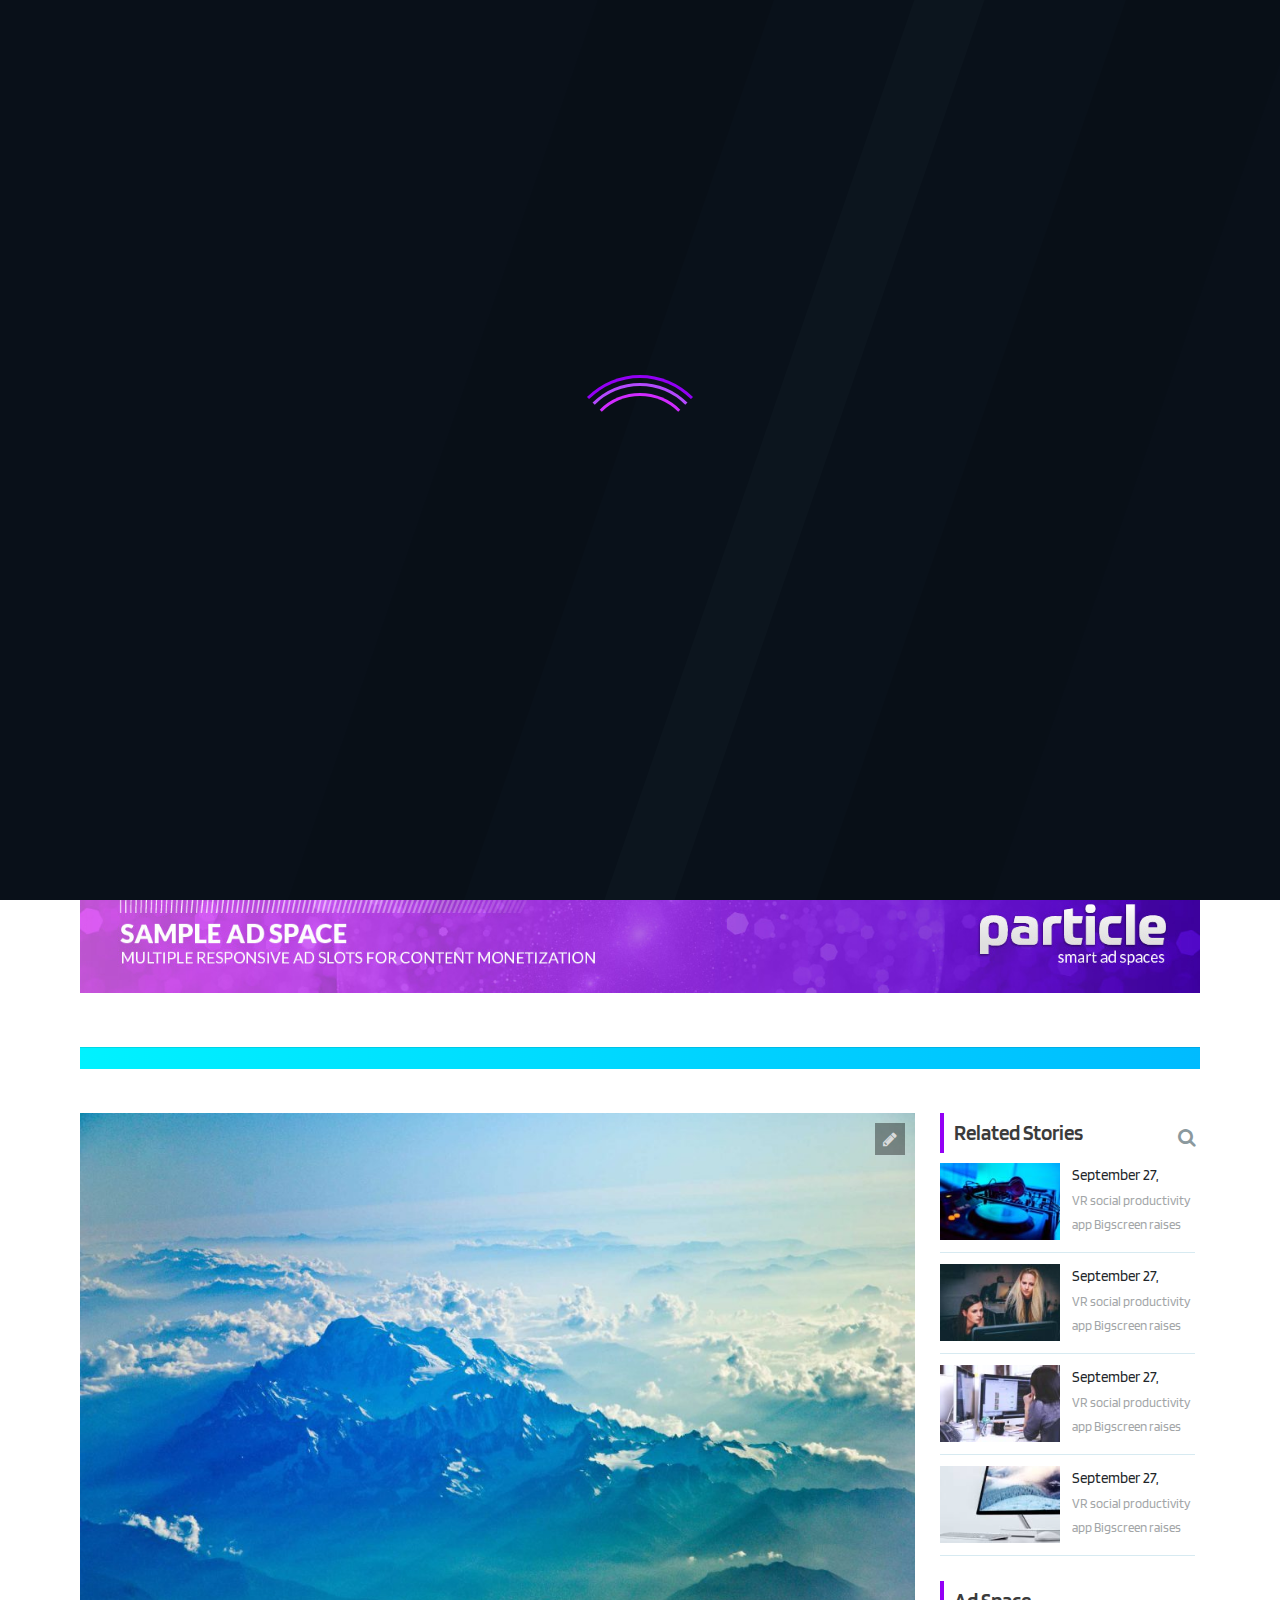
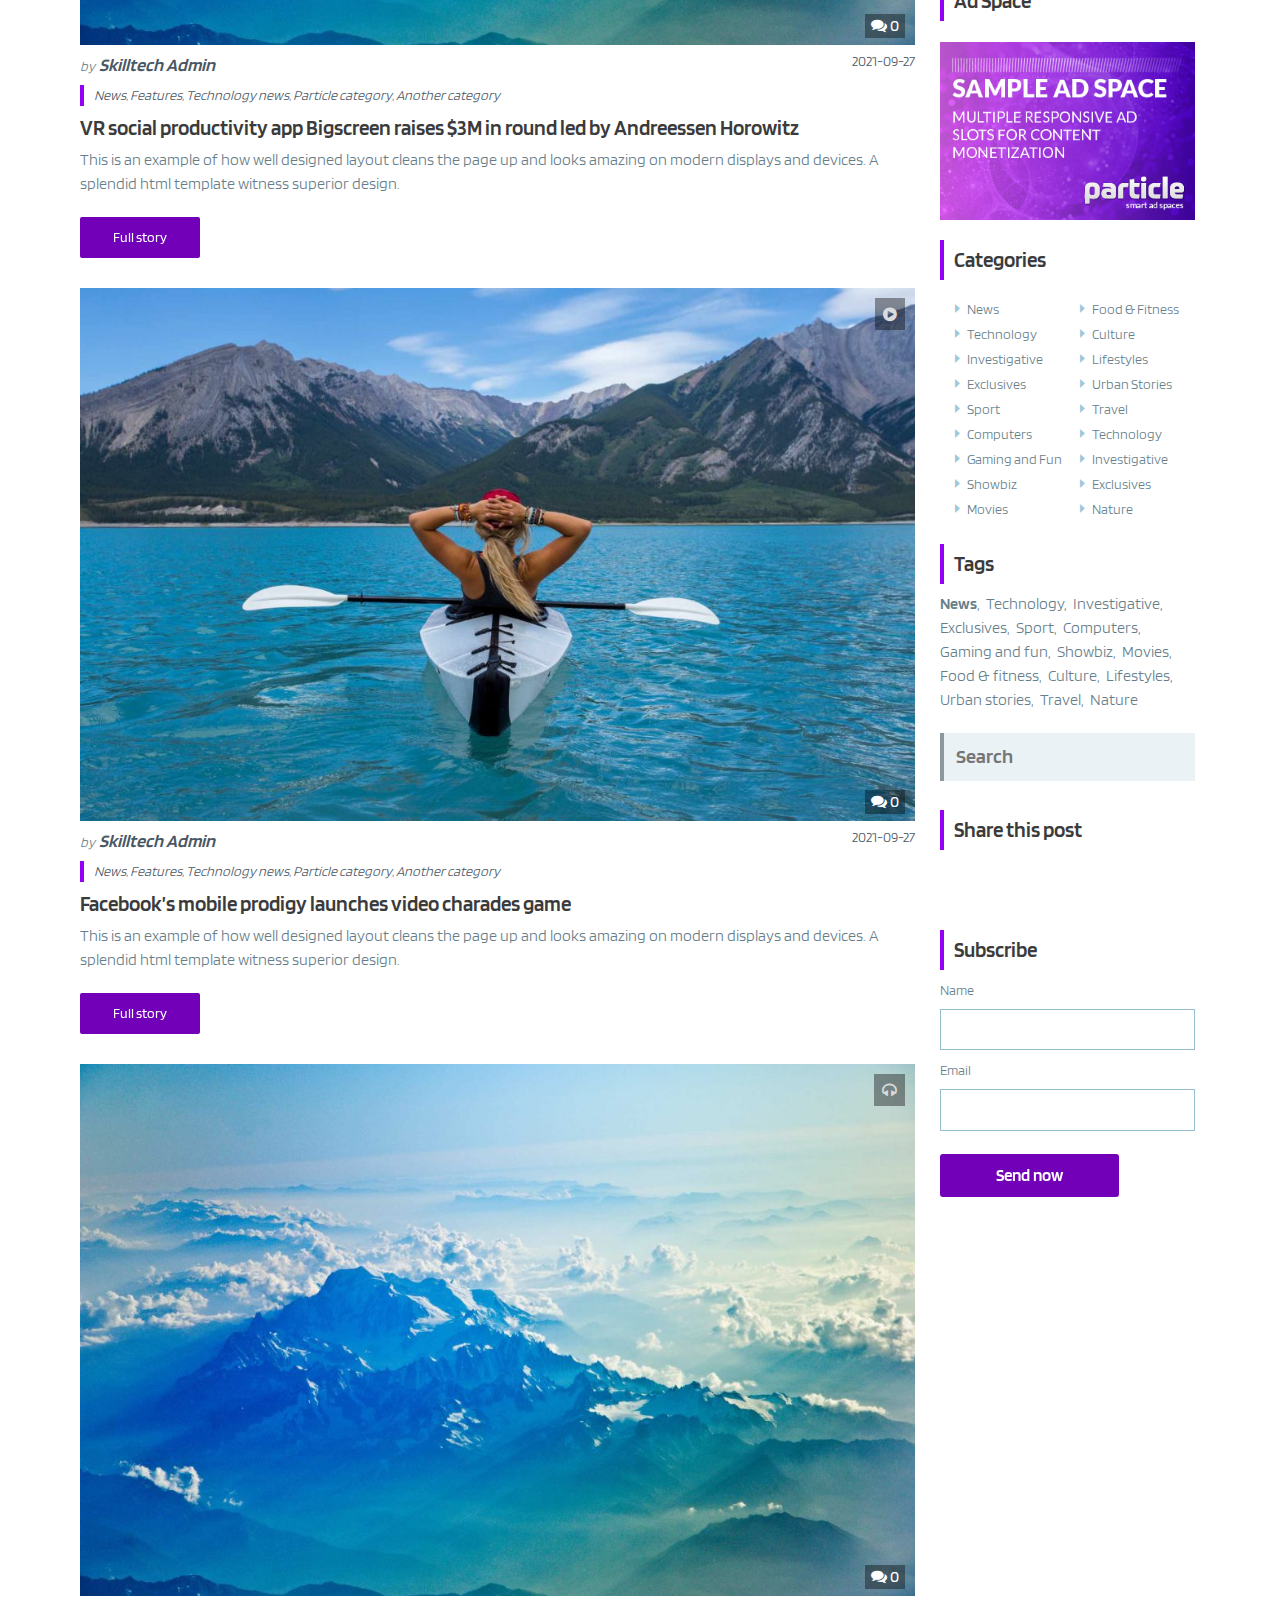
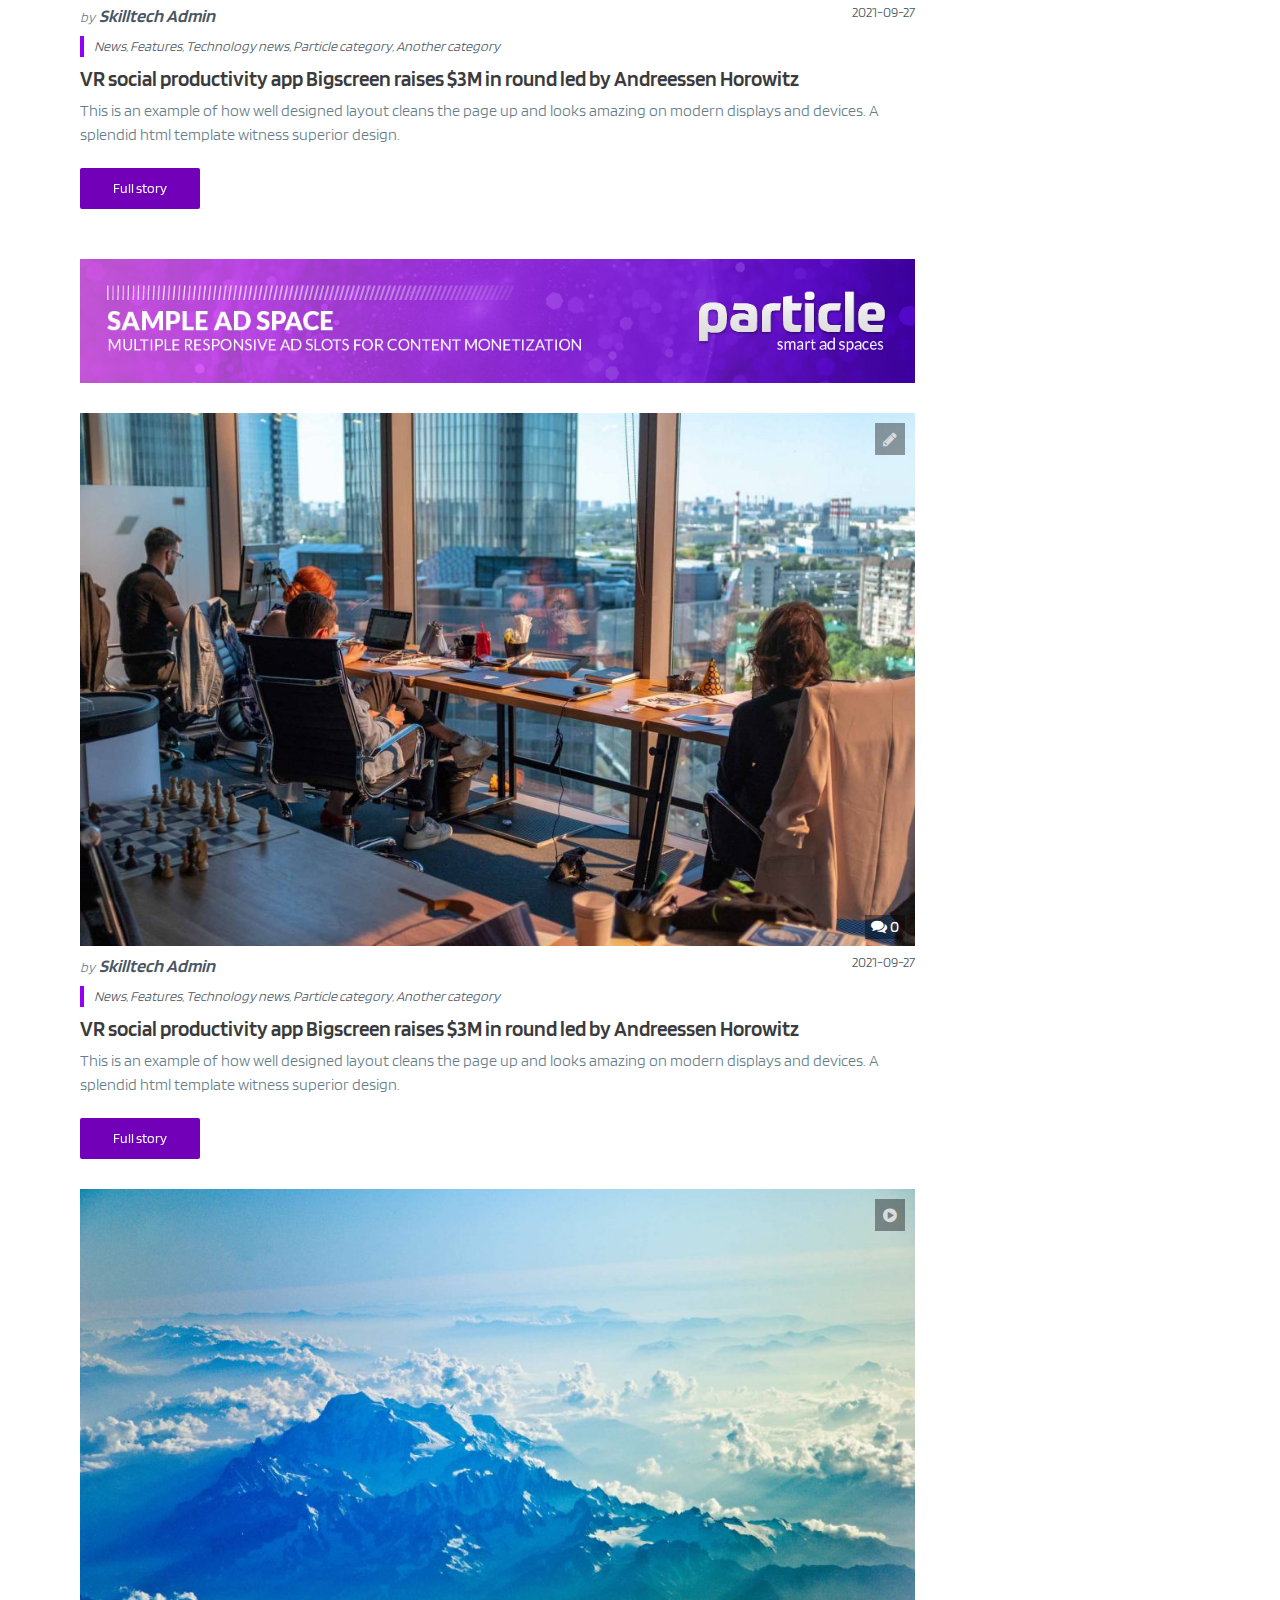
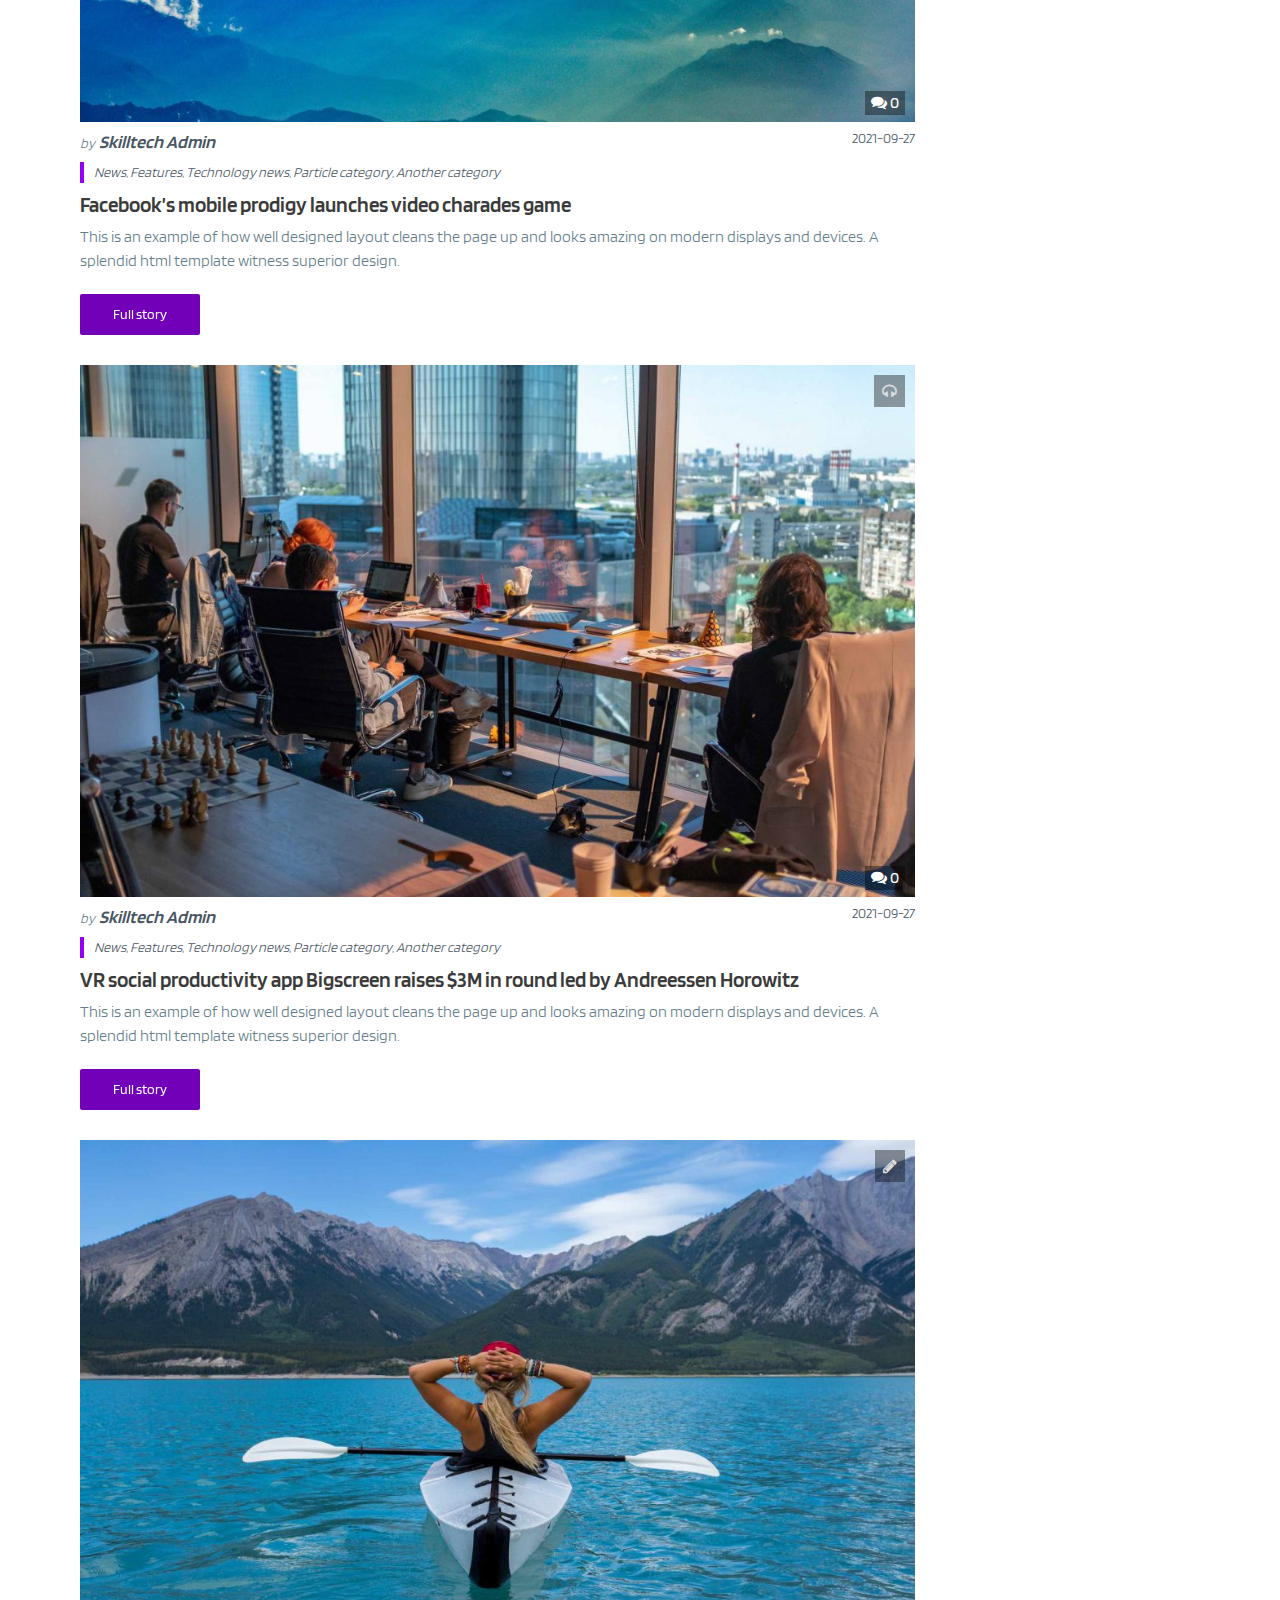
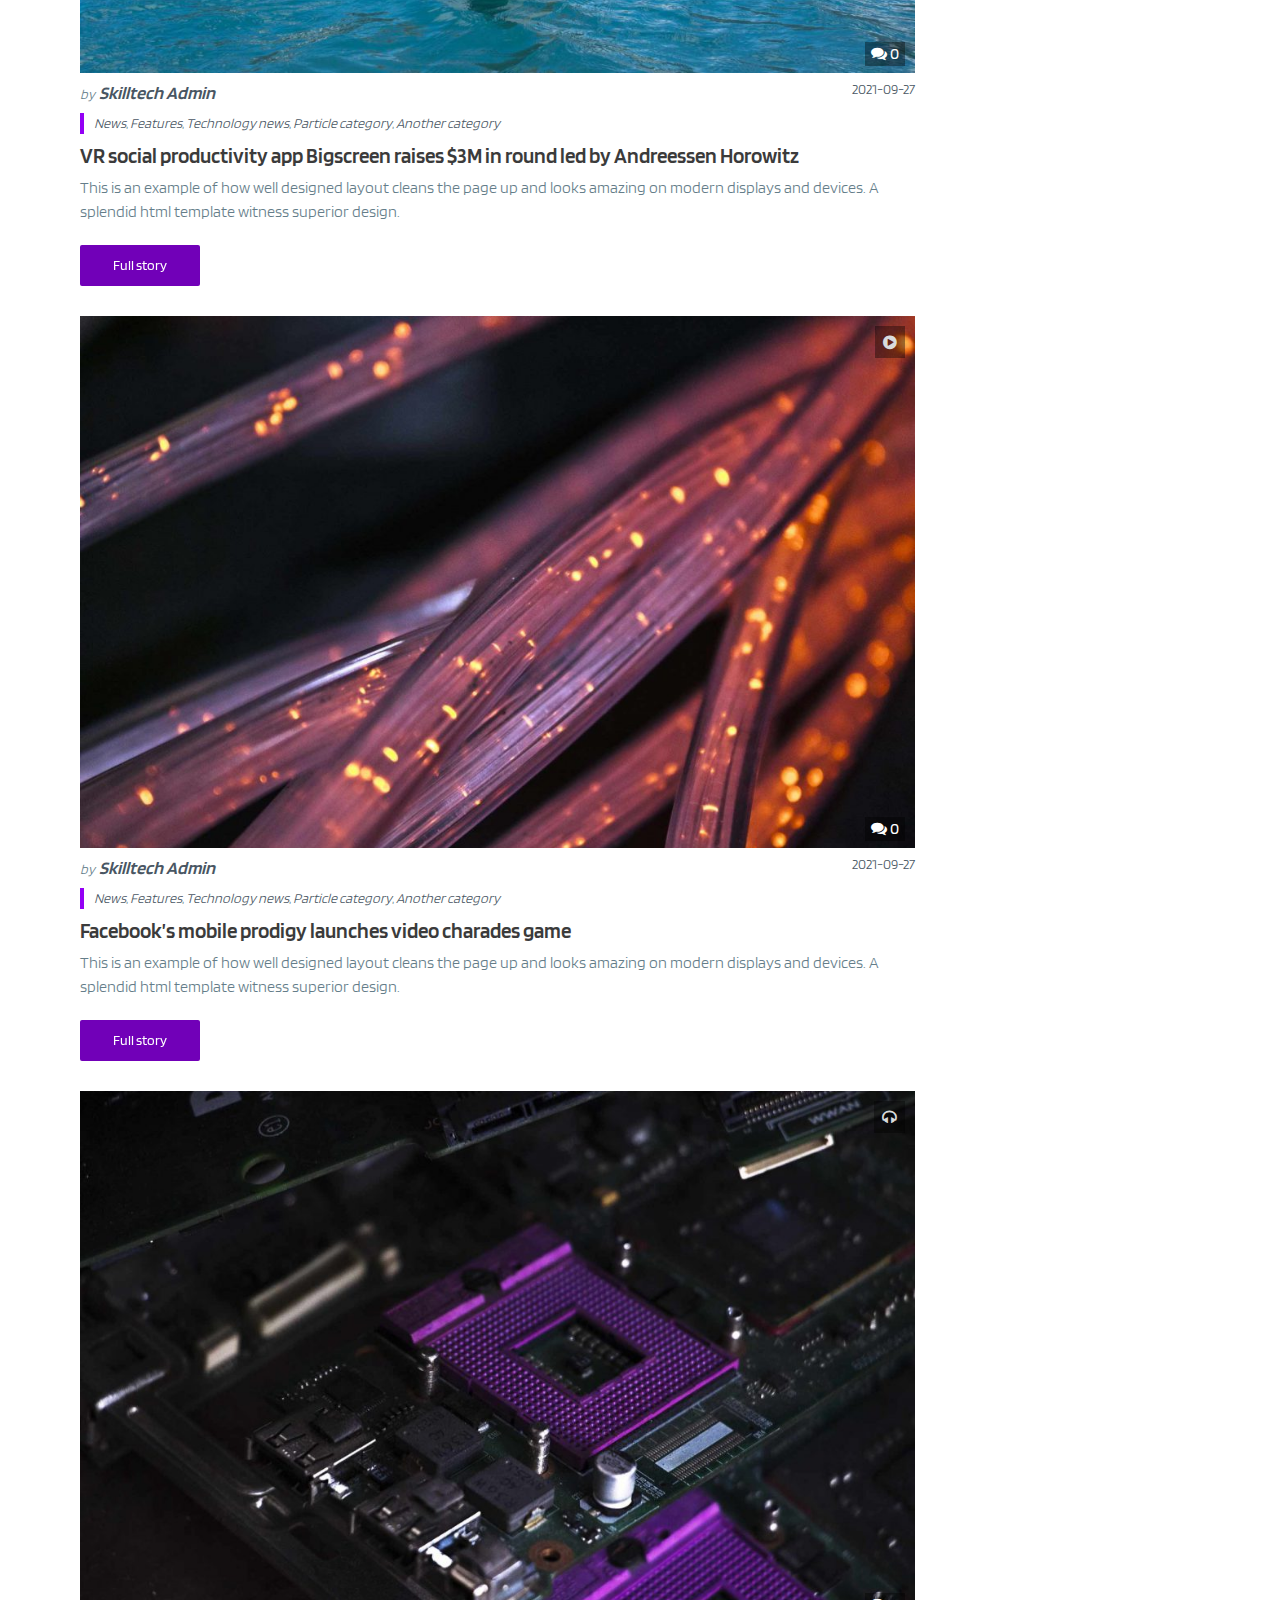
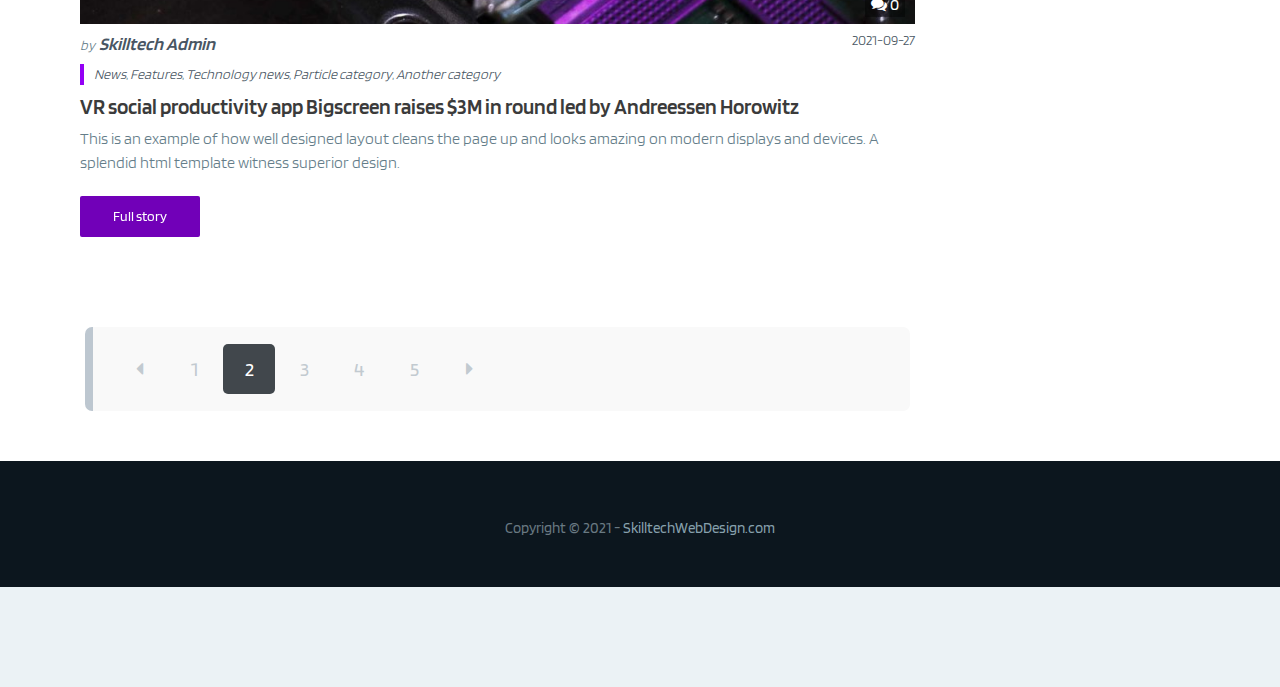
<file: blog-classic-sidebar-right.html>
<!DOCTYPE html>
<html lang="en-US">

<head>

	<meta charset="utf-8">
	<meta name="viewport" content="width=device-width, initial-scale=1, shrink-to-fit=no">
	<meta name="description" content="Meet Particle Blog, one of the Best Modern Blog Designs and an Awesome HTML Theme. See it live now!">
	<meta name="author" content="Skilltech Web Design">
	<meta name="keywords" content="particle, blog html template, blog html theme, modern blog, beautiful blog, html, theme, template, particle html, modern, best html templates, skilltech, skilltech web design, creative html, skilltechwebdesign.com"/>

	<meta property="og:title" content="Meet Particle Blog, one of the Best Modern Blog Designs and an Awesome HTML Theme. See it live now!"/>
	<meta property="og:description" content="Perfectly Designed Beautiful, Clean and Modern Blog Designed for the Future. The Best Modern & Technology HTML Theme is here. Meet Particle!"/>
	<meta property="og:image" content="assets/images/facebook-post-img-1200x630-2021.jpg"/>
	<meta property="og:site_name" content="SkilltechWebDesign.com"/>

	<title>Particle Theme | Blog Home</title>

	<link rel="icon" href="favicon.ico" type="image/x-icon">

	<!-- Bootstrap CSS -->
	<link href="assets/vendor/bootstrap/bootstrap.min.css" rel="stylesheet">
	<!-- Fonts -->
	<link href="https://fonts.googleapis.com/css2?family=Open+Sans:wght@300;400&family=Play:wght@400;700&family=Source+Sans+Pro:ital,wght@0,300;1,300&family=Titillium+Web:ital,wght@0,200;0,300;0,400;0,700;0,900;1,200;1,300;1,400&family=Blinker:wght@200;300;400;600;700;800&display=swap" rel="stylesheet">
	<!-- Icon Fonts -->
	<link href="https://fonts.googleapis.com/icon?family=Material+Icons" rel="stylesheet">
	<link href="assets/fonts/font-awesome/css/font-awesome.min.css" rel="stylesheet">
	<!-- Animate.css -->
	<link href="assets/vendor/animate/animate.min.css" rel="stylesheet">
	<!-- Off Canvas Menu - Default Theme -->
	<link href="assets/vendor/offcanvas-nav/hc-offcanvas-nav.css" rel="stylesheet" />

	<!-- Particle Theme CSS -->
	<link href="assets/css/particle-theme.css" rel="stylesheet">
	<link href="assets/css/particle-colors.css" rel="stylesheet">
	<link href="assets/css/particle-blog.css" rel="stylesheet">

	<!-- jQuery -->
	<script src="assets/vendor/jquery/jquery.min.js"></script>

	<!-- Simple Forms -->
	<!-- <link rel="stylesheet" href="assets/vendor/simple-forms/css/simple-forms-skilltech-mod.css"> -->

</head>

<body class="pa-blog">

	<!-- Page Transitions
	================================================== -->
	<div class="pa-page-transition pa-page-transition-1 is-active"></div>
	<div class="pa-overlay" style="position: fixed; top: 0; left: 0; z-index: 10002; width: 100vw; height: 100vh; pointer-events: none; background: #091019;"></div>

	<!-- Navigation Menu
	================================================== -->
	<a class="pa-mobile-main-logo" href="index.html"><img alt="" src="assets/images/logo-normal.png"></a>

	<nav id="main-nav" class="pa-menu navbar pa-navbar navbar-expand-lg navbar-dark bg-transparent static-top">

		<!-- Desktop Menu Logo -->
		<a class="navbar-brand" href="index.html"><img alt="" src="assets/images/logo-normal.png"></a>

		<!-- The Menu -->
		<ul class="navbar-nav ml-auto">

			<!-- Mobile Menu Logo (only use if "close" buttons are set to false in JS) -->
			<li data-nav-custom-content class="custom-content pa-mobile-menu-logo"> 
				<a class="pa-mobile-navbar-brand" href="index.html"><img alt="" src="assets/images/logo-mobile.png"></a>
			</li>

			<!-- Regular Menu Items Start -->
			<li class="nav-item menu-item-has-children">
				<a class="nav-link hvr-underline-from-center" href="index.html">Home</a>
				<ul class="pa-submenu-ul">
					<li class="nav-item"><a class="nav-link" href="index.html">Home Light (<em>default</em>)</a></li>
					<li class="nav-item"><a class="nav-link" href="index-video.html">Home Light Video</a></li>
					<li class="nav-item"><a class="nav-link" href="index-yt-video.html">Home Light YT Video</a></li>
					<li class="nav-item"><a class="nav-link" href="dark-index.html">Home Dark</a></li>
					<li class="nav-item"><a class="nav-link" href="dark-index-video.html">Home Dark Video</a></li>
					<li class="nav-item"><a class="nav-link" href="dark-index-yt-video.html">Home Dark YT Video</a></li>
				</ul>
			</li>

			<li class="nav-item menu-item-has-children">
				<a class="nav-link hvr-underline-from-center" href="#">Our Work</a>
				<ul class="pa-submenu-ul">
					<li class="nav-item"><a class="nav-link" href="index.html#portfolio">Portfolio</a></li>
					<li class="nav-item"><a class="nav-link" href="portfolio-item.html">Project Inner Page 1</a></li>
					<li class="nav-item"><a class="nav-link" href="portfolio-item.html">Project Inner Page 2</a></li>
					<li class="nav-item"><a class="nav-link" href="portfolio-item.html">Project Inner Page 3</a></li>
					<li class="nav-item"><a class="nav-link" href="portfolio-item.html">Project Inner Page 4</a></li>
				</ul>
			</li>

			<li class="nav-item">
				<a class="nav-link hvr-underline-from-center" href="index.html#about-us">About Us</a>
			</li>

			<li class="nav-item menu-item-has-children">
				<a class="nav-link hvr-underline-from-center" href="#">Services</a> 
				<ul class="pa-submenu-ul">
					<li class="nav-item"><a class="nav-link" href="index.html#services">All Services</a></li>
					<li class="nav-item"><a class="nav-link" href="service-item.html">Service Inner Page 1</a></li>
					<li class="nav-item"><a class="nav-link" href="service-item.html">Service Inner Page 2</a></li>
					<li class="nav-item"><a class="nav-link" href="service-item.html">Service Inner Page 3</a></li>
					<li class="nav-item"><a class="nav-link" href="service-item.html">Service Inner Page 4</a></li>
				</ul>
			</li>

			<li class="nav-item">
				<a class="nav-link hvr-underline-from-center" href="index.html#skills">Our Skills</a>
			</li>

			<li class="nav-item menu-item-has-children">
				<a class="nav-link hvr-underline-from-center" href="#"><strong>NEW</strong> / Blog</a> 
				<ul class="pa-submenu-ul">
					<li class="nav-item menu-item-has-children">
						<a class="nav-link" href="#">Magazine Style Blog</a> 
						<ul class="pa-sub-submenu-ul">
							<li><a class="nav-link" href="blog-magazine-sidebar-right.html">Blog Sidebar Right (<em>default</em>)</a></li>
							<li><a class="nav-link" href="blog-magazine-sidebar-left.html">Blog Sidebar Left</a></li>
							<li><a class="nav-link" href="blog-magazine-no-sidebar.html">Blog No Sidebar</a></li>
							<li><a class="nav-link" href="dark-blog-magazine-sidebar-right.html">Dark Blog Sidebar Right</a></li>
							<li><a class="nav-link" href="dark-blog-magazine-sidebar-left.html">Dark Blog Sidebar Left</a></li>
							<li><a class="nav-link" href="dark-blog-magazine-no-sidebar.html">Dark Blog No Sidebar</a></li>
						</ul>
					</li>
					<li class="nav-item menu-item-has-children">
						<a class="nav-link" href="#">Casual Style Blog</a> 
						<ul class="pa-sub-submenu-ul">
							<li><a class="nav-link" href="blog-casual-sidebar-right.html">Blog Sidebar Right</a></li>
							<li><a class="nav-link" href="blog-casual-sidebar-left.html">Blog Sidebar Left</a></li>
							<li><a class="nav-link" href="blog-casual-no-sidebar.html">Blog No Sidebar</a></li>
							<li><a class="nav-link" href="dark-blog-casual-sidebar-right.html">Dark Blog Sidebar Right</a></li>
							<li><a class="nav-link" href="dark-blog-casual-sidebar-left.html">Dark Blog Sidebar Left</a></li>
							<li><a class="nav-link" href="dark-blog-casual-no-sidebar.html">Dark Blog No Sidebar</a></li>
						</ul>
					</li>
					<li class="nav-item menu-item-has-children">
						<a class="nav-link" href="#">Classic Blog</a> 
						<ul class="pa-sub-submenu-ul">
							<li><a class="nav-link active" href="#">Blog Sidebar Right</a></li>
							<li><a class="nav-link" href="blog-classic-sidebar-left.html">Blog Sidebar Left</a></li>
							<li><a class="nav-link" href="blog-classic-no-sidebar.html">Blog No Sidebar (<em>Big</em>)</a></li>
							<li><a class="nav-link" href="dark-blog-classic-sidebar-right.html">Dark Blog Sidebar Right</a></li>
							<li><a class="nav-link" href="dark-blog-classic-sidebar-left.html">Dark Blog Sidebar Left</a></li>
							<li><a class="nav-link" href="dark-blog-classic-no-sidebar.html">Dark Blog No Sidebar (<em>Big</em>)</a></li>
						</ul>
					</li>
					<li class="nav-item menu-item-has-children">
						<a class="nav-link" href="#">Post / Single</a> 
						<ul class="pa-sub-submenu-ul">
							<li><a class="nav-link" href="single-sidebar-right.html">Post Sidebar Right</a></li>
							<li><a class="nav-link" href="single-sidebar-left.html">Post Sidebar Left</a></li>
							<li><a class="nav-link" href="single-no-sidebar.html">Post No Sidebar</a></li>
							<li><a class="nav-link" href="dark-single-sidebar-right.html">Dark Post Sidebar Right</a></li>
							<li><a class="nav-link" href="dark-single-sidebar-left.html">Dark Post Sidebar Left</a></li>
							<li><a class="nav-link" href="dark-single-no-sidebar.html">Dark Post No Sidebar</a></li>
						</ul>
					</li>
				</ul>
			</li>

			<li class="nav-item">
				<a class="nav-link hvr-underline-from-center" href="index.html#contact-us">Contact Us</a>
			</li>

			<!-- Regular Menu Items End -->

			<!-- Light Mode Switch -->
			<li data-nav-custom-content class="custom-content menu-light-mode-panel"> 
				<div class="light-mode-panel">
					<div class="lm-switch-container">
						<div class="lm-switch">
							<div class="lm-switch-back-light"></div>
							<div class="lm-switch-back-dark"></div>
							<span class="lm-button go-light"></span>
							<span class="lm-button go-dark"></span>
							<span class="lm-indicator light-on"></span>
							<span class="lm-indicator dark-on"></span>
						</div>
					</div>
				</div>
			</li>

			<!-- Mobile Menu Social Icons -->
			<li data-nav-custom-content class="custom-content pa-menu-socials"> 
				<div class="pa-social-section">
					<h1 class="pa-h1-v3 pa-bright fadeInDelay03Duration10"><strong>Connect</strong> with us</h1>
					<a class="pa-social-icons" href="https://www.facebook.com/SkilltechWebDesign" target="_blank"><span class="fadeInDelay03Duration10"><i class="fa fa-facebook"></i></span></a>
					<a class="pa-social-icons" href="https://www.facebook.com/SkilltechWebDesign" target="_blank"><span class="fadeInDelay03Duration10"><i class="fa fa-behance"></i></span></a>
					<a class="pa-social-icons" href="https://www.facebook.com/SkilltechWebDesign" target="_blank"><span class="fadeInDelay03Duration10"><i class="fa fa-dribbble"></i></span></a>
					<a class="pa-social-icons" href="https://www.facebook.com/SkilltechWebDesign" target="_blank"><span class="fadeInDelay03Duration10"><i class="fa fa-instagram"></i></span></a>
					<p class="pa-p-v1 pa-white pa-contact-lastline fadeInDelay03Duration10">Lorem ipsum dolor sit amet, consectetur adipiscing elit.</p>
				</div>
			</li>

		</ul>
	</nav>
	<!-- /.pa-menu -->


	<!-- Pushable Content
	================================================== -->	
	<div class="pushable-content">


		<!-- Hero Section
		================================================== -->
		<section id="top" class="pa-hero pa-blog-hero pa-centered-section pa-image-back position-relative" style="background-image: url(assets/images/hero-background.jpg);">

			<div class="pa-absolute-fill pa-gradient-back-v1"></div>

			<div class="container pa-supercontainer text-left">
				<div class="row pa-hero-typed-text">
					<div class="col-12 fadeInDelay03Duration10">
						<div class="typed-text">
							<span class="animated-text-effect">
								<!-- <span class="typed-cursor">|</span> -->
							</span>
						</div>
						<h4 class="pa-h4-v1 pa-bright">Very slick blogatorium with particle engine</h4>
					</div>
				</div>
			</div>

		</section>
		<!-- /.pa-hero -->

			
		<!-- Feed Style Switcher
		================================================== -->
		<div class="container pa-supercontainer pa-feed-styler-container">
			<div class="row">
				<div class="col text-right">
					<div class="pa-feed-styler">
						<span class="pa-feed-styler pa-fs-magazine "><i class="fa fa-th"></i></span>
						<span class="pa-feed-styler pa-fs-stretched "><i class="fa fa-align-justify"></i></span>
						<span class="pa-feed-styler pa-fs-classic active "><i class="fa fa-square"></i></span>
					</div>
				</div>
			</div>
		</div>
		<!-- /.pa-feed-styler-container -->

			
		<!-- Posts Ticker & Top Search
		================================================== -->
		<section class="pa-blog-content pa-blog-ticker">
			<div class="container pa-supercontainer">
				<div class="row position-relative pa-ticker-wrapper">

					<div class="pa-absolute-fill pa-custom-gradient pa-gradient-back-v2"></div>

					<!-- News Ticker -->

					<div class="col-12 col-lg-9">
						<div id="blogTickerCarousel" class="carousel slide vert" data-ride="carousel">
							<div class="carousel-inner">

								<div class="carousel-item active">
									<article class="post">
										<h3 class="entry-title pa-ticker-title"><a href="single-sidebar-right.html" rel="bookmark">VR social productivity app Bigscreen raises $3M in round led by Andreessen Horowitz</a></h3>
									</article>
								</div>
								<div class="carousel-item">
									<article class="post">
										<h3 class="entry-title pa-ticker-title"><a href="single-sidebar-right.html" rel="bookmark">A unique well rounded design with clean code and meticulously planned details take Particle to next level</a></h3>
									</article>
								</div>
								<div class="carousel-item">
									<article class="post">
										<h3 class="entry-title pa-ticker-title"><a href="single-sidebar-right.html" rel="bookmark">Clean code HTML Theme ready for 2021 and beautiful on all devices including small and large</a></h3>
									</article>
								</div>

							</div>
							<a class="carousel-control-prev" data-target="#blogTickerCarousel" role="button" data-slide="prev" href="#">
								<span class="carousel-control-prev-icon" aria-hidden="true"></span>
								<span class="sr-only">Previous</span>
							</a>
							<a class="carousel-control-next" data-target="#blogTickerCarousel" role="button" data-slide="next" href="#">
								<span class="carousel-control-next-icon" aria-hidden="true"></span>
								<span class="sr-only">Next</span>
							</a>
						</div>
					</div>

					<!-- Search -->

					<div class="col-12 col-lg-3" style="padding: 7px;">

						<div class="widget widget_search pa-in-ticker">
							<div class="pa-widget-inner mb-0">
								<form role="search" method="get" class="search-form" action="#" autocomplete="off">
									<label style="position: relative;">
										<span class="screen-reader-text">Search for:</span>
										<input type="search" class="search-field" placeholder="" value="" name="s">
									</label>
									<button class="pa-search-button">
										<i class="fa fa-search"></i>
									</button>
									<input type="submit" class="search-submit" value="">
								</form>
							</div>
						</div>

					</div>

				</div>
			</div>
		</section>
		<!-- /.pa-blog-ticker -->

			
		<!-- Blog - Featured Content
		================================================== -->
		<section class="pa-blog-content pa-blog-featured">
			<div class="container pa-supercontainer">

				<!-- Featured Posts -->
				<div class="row">

					<!-- Featured - Headliner Post -->
					<div class="col-12 col-lg-6">
						<!-- Article -->
						<div class="pa-blog-article-flex-wrapper pa-featured pa-featured-headliner">
							<div class="pa-article-magazine">
								<article class="post type-post format-standard has-post-thumbnail hentry">

									<div class="post-image">
										<i class="fa pa-pformat-icon fa-pencil"></i>
										<div class="post-image-inner">
											<div class="pa-featured-image-tint"></div>
											<a href="single-sidebar-right.html">
												<div class="pa-in-content-post-image" style="background-image: url(assets/images/blog-feed-featured-image-headliner.jpg);"></div>
											</a>
											<a class="post-comments-badge-link" href="#"><i class="fa fa-comments"></i> 0</a>
											<header class="entry-header">
												<h3 class="pa-h3-blog-feed-title-font entry-title"><a href="single-sidebar-right.html" rel="bookmark">VR social productivity advanced theme with laser rendered precision design styles</a></h3>
												<p>by &nbsp;<a href="#" title="Posts by Skilltech Admin" rel="author">Skilltech Admin</a></p><time>2021-09-27</time>
											</header>
										</div>
									</div>

								</article>
							</div>
						</div><!-- pa-blog-article-flex-wrapper -->
					</div>

					<!-- Featured - Regular featured posts -->
					<div class="col-12 col-lg-6">
						<div class="row d-flex">
							<div class="col-12 col-md-6">
								<!-- Article -->
								<div class="pa-blog-article-flex-wrapper pa-featured pa-featured-regular">
									<div class="pa-article-magazine">
										<article class="post type-post format-standard has-post-thumbnail hentry">

											<div class="post-image">
												<i class="fa pa-pformat-icon fa-pencil"></i>
												<div class="post-image-inner">
													<div class="pa-featured-image-tint"></div>
													<a href="single-sidebar-right.html">
														<div class="pa-in-content-post-image" style="background-image: url(assets/images/blog-feed-featured-image-regular-1.jpg);"></div>
													</a>
													<a class="post-comments-badge-link" href="#"><i class="fa fa-comments"></i> 0</a>
													<div class="pa-in-image-metas">
														<p>by &nbsp;<a href="#" title="Posts by Skilltech Admin" rel="author">Skilltech Admin</a></p><time>2021-09-27</time>
													</div>
												</div>
											</div>

											<header class="entry-header">
												<h3 class="pa-h3-blog-feed-title-font entry-title"><a href="single-sidebar-right.html" rel="bookmark">A unique well rounded design with clean code and meticulously planned details take Particle to next level</a></h3>
											</header>

											<div class="post-excerpt">
												<p>This is an example of how well designed layout cleans the page up and looks amazing on modern displays and devices. A splendid html template witness superior design.</p>
												<!-- <a class="moretag pa-hvr-sweep-to-right" href="single-sidebar-right.html">Full story</a> -->
											</div>

										</article>
									</div>
								</div><!-- pa-blog-article-flex-wrapper -->
							</div>
							<div class="col-12 col-md-6">
								<!-- Article -->
								<div class="pa-blog-article-flex-wrapper pa-featured pa-featured-regular">
									<div class="pa-article-magazine">
										<article class="post type-post format-standard has-post-thumbnail hentry">

											<div class="post-image">
												<i class="fa pa-pformat-icon fa-pencil"></i>
												<div class="post-image-inner">
													<div class="pa-featured-image-tint"></div>
													<a href="single-sidebar-right.html">
														<div class="pa-in-content-post-image" style="background-image: url(assets/images/blog-feed-featured-image-regular-2.jpg);"></div>
													</a>
													<a class="post-comments-badge-link" href="#"><i class="fa fa-comments"></i> 0</a>
													<div class="pa-in-image-metas">
														<p>by &nbsp;<a href="#" title="Posts by Skilltech Admin" rel="author">Skilltech Admin</a></p><time>2021-09-27</time>
													</div>
												</div>
											</div>

											<header class="entry-header">
												<h3 class="pa-h3-blog-feed-title-font entry-title"><a href="single-sidebar-right.html" rel="bookmark">Clean code HTML Theme ready for 2021 and beautiful on all devices including small and large</a></h3>
											</header>

											<div class="post-excerpt">
												<p>This is an example of how well designed layout cleans the page up and looks amazing on modern displays and devices. A splendid html template witness superior design.</p>
												<!-- <a class="moretag pa-hvr-sweep-to-right" href="single-sidebar-right.html">Full story</a> -->
											</div>

										</article>
									</div>
								</div><!-- pa-blog-article-flex-wrapper -->
							</div>
						</div>
					</div>
				</div>

				<!-- Ads Slot -->
				<div class="row">
					<div class="col-12">
						<div class="d-flex pa-ads-wrapper mb-2">
							<div class="pa-ads">
								<img alt="" src="assets/images/sample-slot-1.jpg">
							</div>
						</div>
					</div>
				</div>

				<!-- Decoration -->
				<hr class="pa-divider pa-gradient-back-v2 mb-4">

			</div>
		</section>
		<!-- /.pa-blog-featured -->

			
		<!-- Main - Blog Feed and Sidebar
		================================================== -->
		<section class="pa-blog-content pa-blog-main-content pa-blog-feed pa-blog-style-v3-classic">
			<div class="container pa-supercontainer">
				<div class="row">
				

					<!-- Blog Feed Column
					================================================== -->
					<div class="col-12 col-md-8 col-xl-9 pa-feed-col">


						<!-- Articles Wrapper
						================================================== -->
						<div class="d-flex pa-articles-wrapper">


							<!-- Article
							================================================== -->
							<div class="pa-blog-article-flex-wrapper">
								<div class="pa-article-magazine">
									<article class="post type-post format-standard has-post-thumbnail hentry">

										<div class="post-image">
											<i class="fa pa-pformat-icon fa-pencil"></i>
											<div class="post-image-inner">
												<a href="single-sidebar-right.html">
													<div class="pa-in-content-post-image" style="background-image: url(assets/images/demo-post-18-featured-image-1024x683.jpg);"></div>
												</a>
												<a class="post-comments-badge-link" href="#"><i class="fa fa-comments"></i> 0</a>
											</div>
										</div>

										<div class="pa-post-info">
											<div class="pa-blog-feed-top-metas">
												<p>by &nbsp;<a href="#" title="Posts by Skilltech Admin" rel="author">Skilltech Admin</a></p><time>2021-09-27</time>
												<div class="clearfix"></div>
												<div class="pa-blog-tags">
													<p><a href="#">News</a>, <a href="#">Features</a>, <a href="#">Technology news</a>, <a href="#">Particle category</a>, <a href="#">Another category</a></p>
												</div>										
											</div>

											<header class="entry-header">
												<h3 class="pa-h3-blog-feed-title-font entry-title"><a href="single-sidebar-right.html" rel="bookmark">VR social productivity app Bigscreen raises $3M in round led by Andreessen Horowitz</a></h3>
											</header>

											<div class="post-excerpt">
												<p>This is an example of how well designed layout cleans the page up and looks amazing on modern displays and devices. A splendid html template witness superior design.</p>
												<a class="moretag pa-hvr-sweep-to-right" href="single-sidebar-right.html">Full story</a>
											</div>
										</div>
										
									</article>
								</div>
							</div>
							<!-- /.pa-blog-article-flex-wrapper -->


							<!-- Article
							================================================== -->
							<div class="pa-blog-article-flex-wrapper">
								<div class="pa-article-magazine">
									<article class="post type-post format-video has-post-thumbnail hentry">

										<div class="post-image">
											<i class="fa pa-pformat-icon fa-play-circle"></i>
											<div class="post-image-inner">
												<a href="single-sidebar-right.html">
													<div class="pa-in-content-post-image" style="background-image: url(assets/images/demo-post-17-featured-image-1024x683.jpg);"></div>
												</a>
												<a class="post-comments-badge-link" href="#"><i class="fa fa-comments"></i> 0</a>
											</div>
										</div>

										<div class="pa-post-info">
											<div class="pa-blog-feed-top-metas">
												<p>by &nbsp;<a href="#" title="Posts by Skilltech Admin" rel="author">Skilltech Admin</a></p><time>2021-09-27</time>
												<div class="clearfix"></div>
												<div class="pa-blog-tags">
													<p><a href="#">News</a>, <a href="#">Features</a>, <a href="#">Technology news</a>, <a href="#">Particle category</a>, <a href="#">Another category</a></p>
												</div>										
											</div>

											<header class="entry-header">
												<h3 class="pa-h3-blog-feed-title-font entry-title"><a href="single-sidebar-right.html" rel="bookmark">Facebook’s mobile prodigy launches video charades game</a></h3>
											</header>

											<div class="post-excerpt">
												<p>This is an example of how well designed layout cleans the page up and looks amazing on modern displays and devices. A splendid html template witness superior design.</p>
												<a class="moretag pa-hvr-sweep-to-right" href="single-sidebar-right.html">Full story</a>
											</div>
										</div>

									</article>
								</div>
							</div>
							<!-- /.pa-blog-article-flex-wrapper -->


							<!-- Article
							================================================== -->
							<div class="pa-blog-article-flex-wrapper">
								<div class="pa-article-magazine">
									<article class="post type-post format-audio has-post-thumbnail hentry">

										<div class="post-image">
											<i class="fa pa-pformat-icon fa-headphones"></i>
											<div class="post-image-inner">
												<a href="single-sidebar-right.html">
													<div class="pa-in-content-post-image" style="background-image: url(assets/images/demo-post-16-featured-image-1024x683.jpg);"></div>
												</a>
												<a class="post-comments-badge-link" href="#"><i class="fa fa-comments"></i> 0</a>
											</div>
										</div>

										<div class="pa-post-info">
											<div class="pa-blog-feed-top-metas">
												<p>by &nbsp;<a href="#" title="Posts by Skilltech Admin" rel="author">Skilltech Admin</a></p><time>2021-09-27</time>
												<div class="clearfix"></div>
												<div class="pa-blog-tags">
													<p><a href="#">News</a>, <a href="#">Features</a>, <a href="#">Technology news</a>, <a href="#">Particle category</a>, <a href="#">Another category</a></p>
												</div>										
											</div>

											<header class="entry-header">
												<h3 class="pa-h3-blog-feed-title-font entry-title"><a href="single-sidebar-right.html" rel="bookmark">VR social productivity app Bigscreen raises $3M in round led by Andreessen Horowitz</a></h3>
											</header>

											<div class="post-excerpt">
												<p>This is an example of how well designed layout cleans the page up and looks amazing on modern displays and devices. A splendid html template witness superior design.</p>
												<a class="moretag pa-hvr-sweep-to-right" href="single-sidebar-right.html">Full story</a>
											</div>
										</div>

									</article>
								</div>
							</div>
							<!-- /.pa-blog-article-flex-wrapper -->


							<!-- Ads Slot
							================================================== -->
							<div class="pa-ads">
								<img alt="" src="assets/images/sample-slot-3.jpg">
							</div>
							<!-- /.pa-ads -->


							<!-- Article
							================================================== -->
							<div class="pa-blog-article-flex-wrapper">
								<div class="pa-article-magazine">
									<article class="post type-post format-standard has-post-thumbnail hentry">

										<div class="post-image">
											<i class="fa pa-pformat-icon fa-pencil"></i>
											<div class="post-image-inner">
												<a href="single-sidebar-right.html">
													<div class="pa-in-content-post-image" style="background-image: url(assets/images/demo-post-15-featured-image-1024x683.jpg);"></div>
												</a>
												<a class="post-comments-badge-link" href="#"><i class="fa fa-comments"></i> 0</a>
											</div>
										</div>

										<div class="pa-post-info">
											<div class="pa-blog-feed-top-metas">
												<p>by &nbsp;<a href="#" title="Posts by Skilltech Admin" rel="author">Skilltech Admin</a></p><time>2021-09-27</time>
												<div class="clearfix"></div>
												<div class="pa-blog-tags">
													<p><a href="#">News</a>, <a href="#">Features</a>, <a href="#">Technology news</a>, <a href="#">Particle category</a>, <a href="#">Another category</a></p>
												</div>										
											</div>

											<header class="entry-header">
												<h3 class="pa-h3-blog-feed-title-font entry-title"><a href="single-sidebar-right.html" rel="bookmark">VR social productivity app Bigscreen raises $3M in round led by Andreessen Horowitz</a></h3>
											</header>

											<div class="post-excerpt">
												<p>This is an example of how well designed layout cleans the page up and looks amazing on modern displays and devices. A splendid html template witness superior design.</p>
												<a class="moretag pa-hvr-sweep-to-right" href="single-sidebar-right.html">Full story</a>
											</div>
										</div>

									</article>
								</div>
							</div>
							<!-- /.pa-blog-article-flex-wrapper -->


							<!-- Article
							================================================== -->
							<div class="pa-blog-article-flex-wrapper">
								<div class="pa-article-magazine">
									<article class="post type-post format-video has-post-thumbnail hentry">

										<div class="post-image">
											<i class="fa pa-pformat-icon fa-play-circle"></i>
											<div class="post-image-inner">
												<a href="single-sidebar-right.html">
													<div class="pa-in-content-post-image" style="background-image: url(assets/images/demo-post-14-featured-image-1024x683.jpg);"></div>
												</a>
												<a class="post-comments-badge-link" href="#"><i class="fa fa-comments"></i> 0</a>
											</div>
										</div>

										<div class="pa-post-info">
											<div class="pa-blog-feed-top-metas">
												<p>by &nbsp;<a href="#" title="Posts by Skilltech Admin" rel="author">Skilltech Admin</a></p><time>2021-09-27</time>
												<div class="clearfix"></div>
												<div class="pa-blog-tags">
													<p><a href="#">News</a>, <a href="#">Features</a>, <a href="#">Technology news</a>, <a href="#">Particle category</a>, <a href="#">Another category</a></p>
												</div>										
											</div>

											<header class="entry-header">
												<h3 class="pa-h3-blog-feed-title-font entry-title"><a href="single-sidebar-right.html" rel="bookmark">Facebook’s mobile prodigy launches video charades game</a></h3>
											</header>

											<div class="post-excerpt">
												<p>This is an example of how well designed layout cleans the page up and looks amazing on modern displays and devices. A splendid html template witness superior design.</p>
												<a class="moretag pa-hvr-sweep-to-right" href="single-sidebar-right.html">Full story</a>
											</div>
										</div>

									</article>
								</div>
							</div>
							<!-- /.pa-blog-article-flex-wrapper -->


							<!-- Article
							================================================== -->
							<div class="pa-blog-article-flex-wrapper">
								<div class="pa-article-magazine">
									<article class="post type-post format-audio has-post-thumbnail hentry">

										<div class="post-image">
											<i class="fa pa-pformat-icon fa-headphones"></i>
											<div class="post-image-inner">
												<a href="single-sidebar-right.html">
													<div class="pa-in-content-post-image" style="background-image: url(assets/images/demo-post-13-featured-image-1024x683.jpg);"></div>
												</a>
												<a class="post-comments-badge-link" href="#"><i class="fa fa-comments"></i> 0</a>
											</div>
										</div>

										<div class="pa-post-info">
											<div class="pa-blog-feed-top-metas">
												<p>by &nbsp;<a href="#" title="Posts by Skilltech Admin" rel="author">Skilltech Admin</a></p><time>2021-09-27</time>
												<div class="clearfix"></div>
												<div class="pa-blog-tags">
													<p><a href="#">News</a>, <a href="#">Features</a>, <a href="#">Technology news</a>, <a href="#">Particle category</a>, <a href="#">Another category</a></p>
												</div>										
											</div>

											<header class="entry-header">
												<h3 class="pa-h3-blog-feed-title-font entry-title"><a href="single-sidebar-right.html" rel="bookmark">VR social productivity app Bigscreen raises $3M in round led by Andreessen Horowitz</a></h3>
											</header>

											<div class="post-excerpt">
												<p>This is an example of how well designed layout cleans the page up and looks amazing on modern displays and devices. A splendid html template witness superior design.</p>
												<a class="moretag pa-hvr-sweep-to-right" href="single-sidebar-right.html">Full story</a>
											</div>
										</div>

									</article>
								</div>
							</div>
							<!-- /.pa-blog-article-flex-wrapper -->


							<!-- Article
							================================================== -->
							<div class="pa-blog-article-flex-wrapper">
								<div class="pa-article-magazine">
									<article class="post type-post format-standard has-post-thumbnail hentry">

										<div class="post-image">
											<i class="fa pa-pformat-icon fa-pencil"></i>
											<div class="post-image-inner">
												<a href="single-sidebar-right.html">
													<div class="pa-in-content-post-image" style="background-image: url(assets/images/demo-post-12-featured-image-1024x683.jpg);"></div>
												</a>
												<a class="post-comments-badge-link" href="#"><i class="fa fa-comments"></i> 0</a>
											</div>
										</div>

										<div class="pa-post-info">
											<div class="pa-blog-feed-top-metas">
												<p>by &nbsp;<a href="#" title="Posts by Skilltech Admin" rel="author">Skilltech Admin</a></p><time>2021-09-27</time>
												<div class="clearfix"></div>
												<div class="pa-blog-tags">
													<p><a href="#">News</a>, <a href="#">Features</a>, <a href="#">Technology news</a>, <a href="#">Particle category</a>, <a href="#">Another category</a></p>
												</div>										
											</div>

											<header class="entry-header">
												<h3 class="pa-h3-blog-feed-title-font entry-title"><a href="single-sidebar-right.html" rel="bookmark">VR social productivity app Bigscreen raises $3M in round led by Andreessen Horowitz</a></h3>
											</header>

											<div class="post-excerpt">
												<p>This is an example of how well designed layout cleans the page up and looks amazing on modern displays and devices. A splendid html template witness superior design.</p>
												<a class="moretag pa-hvr-sweep-to-right" href="single-sidebar-right.html">Full story</a>
											</div>
										</div>

									</article>
								</div>
							</div>
							<!-- /.pa-blog-article-flex-wrapper -->


							<!-- Article
							================================================== -->
							<div class="pa-blog-article-flex-wrapper">
								<div class="pa-article-magazine">
									<article class="post type-post format-video has-post-thumbnail hentry">

										<div class="post-image">
											<i class="fa pa-pformat-icon fa-play-circle"></i>
											<div class="post-image-inner">
												<a href="single-sidebar-right.html">
													<div class="pa-in-content-post-image" style="background-image: url(assets/images/demo-post-11-featured-image-1024x683.jpg);"></div>
												</a>
												<a class="post-comments-badge-link" href="#"><i class="fa fa-comments"></i> 0</a>
											</div>
										</div>

										<div class="pa-post-info">
											<div class="pa-blog-feed-top-metas">
												<p>by &nbsp;<a href="#" title="Posts by Skilltech Admin" rel="author">Skilltech Admin</a></p><time>2021-09-27</time>
												<div class="clearfix"></div>
												<div class="pa-blog-tags">
													<p><a href="#">News</a>, <a href="#">Features</a>, <a href="#">Technology news</a>, <a href="#">Particle category</a>, <a href="#">Another category</a></p>
												</div>										
											</div>

											<header class="entry-header">
												<h3 class="pa-h3-blog-feed-title-font entry-title"><a href="single-sidebar-right.html" rel="bookmark">Facebook’s mobile prodigy launches video charades game</a></h3>
											</header>

											<div class="post-excerpt">
												<p>This is an example of how well designed layout cleans the page up and looks amazing on modern displays and devices. A splendid html template witness superior design.</p>
												<a class="moretag pa-hvr-sweep-to-right" href="single-sidebar-right.html">Full story</a>
											</div>
										</div>

									</article>
								</div>
							</div>
							<!-- /.pa-blog-article-flex-wrapper -->


							<!-- Article
							================================================== -->
							<div class="pa-blog-article-flex-wrapper">
								<div class="pa-article-magazine">
									<article class="post type-post format-audio has-post-thumbnail hentry">

										<div class="post-image">
											<i class="fa pa-pformat-icon fa-headphones"></i>
											<div class="post-image-inner">
												<a href="single-sidebar-right.html">
													<div class="pa-in-content-post-image" style="background-image: url(assets/images/demo-post-10-featured-image-1024x683.jpg);"></div>
												</a>
												<a class="post-comments-badge-link" href="#"><i class="fa fa-comments"></i> 0</a>
											</div>
										</div>

										<div class="pa-post-info">
											<div class="pa-blog-feed-top-metas">
												<p>by &nbsp;<a href="#" title="Posts by Skilltech Admin" rel="author">Skilltech Admin</a></p><time>2021-09-27</time>
												<div class="clearfix"></div>
												<div class="pa-blog-tags">
													<p><a href="#">News</a>, <a href="#">Features</a>, <a href="#">Technology news</a>, <a href="#">Particle category</a>, <a href="#">Another category</a></p>
												</div>										
											</div>

											<header class="entry-header">
												<h3 class="pa-h3-blog-feed-title-font entry-title"><a href="single-sidebar-right.html" rel="bookmark">VR social productivity app Bigscreen raises $3M in round led by Andreessen Horowitz</a></h3>
											</header>

											<div class="post-excerpt">
												<p>This is an example of how well designed layout cleans the page up and looks amazing on modern displays and devices. A splendid html template witness superior design.</p>
												<a class="moretag pa-hvr-sweep-to-right" href="single-sidebar-right.html">Full story</a>
											</div>
										</div>

									</article>
								</div>
							</div>
							<!-- /.pa-blog-article-flex-wrapper -->

						</div>
						<!-- /.pa-articles-wrapper -->


						<!-- Pagination
						================================================== -->
						<nav class="navigation pagination" role="navigation" aria-label="Posts">
							<h2 class="screen-reader-text">Posts navigation</h2>
							<div class="nav-links">
								<a class="prev page-numbers" href="#"><i class="fa fa-caret-left"></i></a>
								<a class="page-numbers" href="#">1</a>
								<span aria-current="page" class="page-numbers current">2</span>
								<a class="page-numbers" href="#">3</a>
								<a class="page-numbers" href="#">4</a>
								<a class="page-numbers" href="#">5</a>
								<a class="next page-numbers" href="#"><i class="fa fa-caret-right"></i></a>
							</div>
						</nav>
						<!-- /nav.pagination -->
						
					</div>
					<!-- /.pa-feed-col -->


					<!-- Sidebar Column
					================================================== -->
					<aside class="col-12 col-md-4 col-xl-3">


						<!-- Widget - Recent Stories
						================================================== -->
						<div class="widget widget_recent_entries">

							<h6 class="widget_title">Related Stories</h6>
							<div class="pa-widget-inner">
								<ul class="pa-custom-recent-ul">
									<li>
										<div class="pa-custom-recent-thumb-wrap">
											<a href="single-sidebar-right.html">
												<img width="120" height="77" src="assets/images/blog-sidebar-related-thumbs-01.jpg" class="attachment-thumbnail size-thumbnail wp-post-image" alt="" loading="lazy">
											</a>
										</div>
										<div class="pa-custom-recent-description-wrap">
											<div class="pa-description-first-row">
												<span class="post-date">September 27, 2019</span>
											</div>
											<a class="pa-custom-recent-thumb-hook" href="single-sidebar-right.html">VR social productivity app Bigscreen raises $3M</a>
										</div>
									</li>
									<li>
										<div class="pa-custom-recent-thumb-wrap">
											<a href="single-sidebar-right.html">
												<img width="120" height="77" src="assets/images/blog-sidebar-related-thumbs-02.jpg" class="attachment-thumbnail size-thumbnail wp-post-image" alt="" loading="lazy">
											</a>
										</div>
										<div class="pa-custom-recent-description-wrap">
											<div class="pa-description-first-row">
												<span class="post-date">September 27, 2019</span>
											</div>
											<a class="pa-custom-recent-thumb-hook" href="single-sidebar-right.html">VR social productivity app Bigscreen raises $3M</a>
										</div>
									</li>
									<li>
										<div class="pa-custom-recent-thumb-wrap">
											<a href="single-sidebar-right.html">
												<img width="120" height="77" src="assets/images/blog-sidebar-related-thumbs-03.jpg" class="attachment-thumbnail size-thumbnail wp-post-image" alt="" loading="lazy">
											</a>
										</div>
										<div class="pa-custom-recent-description-wrap">
											<div class="pa-description-first-row">
												<span class="post-date">September 27, 2019</span>
											</div>
											<a class="pa-custom-recent-thumb-hook" href="single-sidebar-right.html">VR social productivity app Bigscreen raises $3M</a>
										</div>
									</li>
									<li>
										<div class="pa-custom-recent-thumb-wrap">
											<a href="single-sidebar-right.html">
												<img width="120" height="77" src="assets/images/blog-sidebar-related-thumbs-04.jpg" class="attachment-thumbnail size-thumbnail wp-post-image" alt="" loading="lazy">
											</a>
										</div>
										<div class="pa-custom-recent-description-wrap">
											<div class="pa-description-first-row">
												<span class="post-date">September 27, 2019</span>
											</div>
											<a class="pa-custom-recent-thumb-hook" href="single-sidebar-right.html">VR social productivity app Bigscreen raises $3M</a>
										</div>
									</li>
								</ul>
							</div>
						</div>
						<!-- /.widget_recent_entries -->


						<!-- Widget - Ads
						================================================== -->
						<div class="widget pa_widget_ads">
							<h6 class="widget_title">Ad Space</h6>
							<div class="pa-widget-inner">
							</div>
						</div>

						<div class="pa-ads">
							<img alt="" src="assets/images/sample-slot-2.jpg">
						</div>
						<!-- /.pa_widget_ads -->


						<!-- Widget - Categories
						================================================== -->
						<div class="widget widget_categories">
							<h6 class="widget_title">Categories</h6>
							<div class="pa-widget-inner">
								<ul>
									<li class="cat-item">
										<a href="#"><i class="fa fa-play"></i>News</a>
									</li>
									<li class="cat-item">
										<a href="#"><i class="fa fa-play"></i>Food & Fitness</a>
									</li>
									<li class="cat-item">
										<a href="#"><i class="fa fa-play"></i>Technology</a>
									</li>
									<li class="cat-item">
										<a href="#"><i class="fa fa-play"></i>Culture</a>
									</li>
									<li class="cat-item">
										<a href="#"><i class="fa fa-play"></i>Investigative</a>
									</li>
									<li class="cat-item">
										<a href="#"><i class="fa fa-play"></i>Lifestyles</a>
									</li>
									<li class="cat-item">
										<a href="#"><i class="fa fa-play"></i>Exclusives</a>
									</li>
									<li class="cat-item">
										<a href="#"><i class="fa fa-play"></i>Urban Stories</a>
									</li>
									<li class="cat-item">
										<a href="#"><i class="fa fa-play"></i>Sport</a>
									</li>
									<li class="cat-item">
										<a href="#"><i class="fa fa-play"></i>Travel</a>
									</li>
									<li class="cat-item">
										<a href="#"><i class="fa fa-play"></i>Computers</a>
									</li>
									<li class="cat-item">
										<a href="#"><i class="fa fa-play"></i>Technology</a>
									</li>
									<li class="cat-item">
										<a href="#"><i class="fa fa-play"></i>Gaming and Fun</a>
									</li>
									<li class="cat-item">
										<a href="#"><i class="fa fa-play"></i>Investigative</a>
									</li>
									<li class="cat-item">
										<a href="#"><i class="fa fa-play"></i>Showbiz</a>
									</li>
									<li class="cat-item">
										<a href="#"><i class="fa fa-play"></i>Exclusives</a>
									</li>
									<li class="cat-item">
										<a href="#"><i class="fa fa-play"></i>Movies</a>
									</li>
									<li class="cat-item">
										<a href="#"><i class="fa fa-play"></i>Nature</a>
									</li>
								</ul>
							</div>
						</div>
						<!-- /.widget_categories -->


						<!-- Widget - Tag Cloud
						================================================== -->
						<div class="widget widget_tag_cloud">
							<h6 class="widget_title">Tags</h6>
							<div class="pa-widget-inner">
								<div class="tagcloud">
									<a href="#" class="tag-cloud-link">News</a>,&nbsp;
									<a href="#" class="tag-cloud-link">Technology</a>,&nbsp;
									<a href="#" class="tag-cloud-link">Investigative</a>,&nbsp;
									<a href="#" class="tag-cloud-link">Exclusives</a>,&nbsp;
									<a href="#" class="tag-cloud-link">Sport</a>,&nbsp;
									<a href="#" class="tag-cloud-link">Computers</a>,&nbsp;
									<a href="#" class="tag-cloud-link">Gaming and fun</a>,&nbsp;
									<a href="#" class="tag-cloud-link">Showbiz</a>,&nbsp;
									<a href="#" class="tag-cloud-link">Movies</a>,&nbsp;
									<a href="#" class="tag-cloud-link">Food & fitness</a>,&nbsp;
									<a href="#" class="tag-cloud-link">Culture</a>,&nbsp;
									<a href="#" class="tag-cloud-link">Lifestyles</a>,&nbsp;
									<a href="#" class="tag-cloud-link">Urban stories</a>,&nbsp;
									<a href="#" class="tag-cloud-link">Travel</a>,&nbsp;
									<a href="#" class="tag-cloud-link">Nature</a>
								</div>
							</div>
						</div>
						<!-- /.widget_tag_cloud -->


						<!-- Widget - Search (static)
						================================================== -->
						<div class="widget widget_search">
							<div class="pa-widget-inner">
								<form role="search" method="get" class="search-form" action="#" autocomplete="off">
									<label style="position: relative;">
										<span class="screen-reader-text">Search for:</span>
										<input type="search" class="search-field" placeholder="Search" value="" name="s">
									</label>
									<button class="pa-search-button">
										<i class="fa fa-search"></i>
									</button>
									<input type="submit" class="search-submit" value="">
								</form>
							</div>
						</div>
						<!-- /.widget_search -->


						<!-- Widget - Custom Share Widget (static)
						================================================== -->
						<div class="widget custom_share_widget">
							<h6 class="widget_title">Share this post</h6>
							<div class="pa-widget-inner">
								<div class="pa-social-section mt-3">
									<a class="pa-social-icons" href="https://www.facebook.com/SkilltechWebDesign" target="_blank"><span class="fadeInDelay03Duration10"><i class="fa fa-facebook"></i></span></a>
									<a class="pa-social-icons" href="https://www.facebook.com/SkilltechWebDesign" target="_blank"><span class="fadeInDelay03Duration10"><i class="fa fa-behance"></i></span></a>
									<a class="pa-social-icons" href="https://www.facebook.com/SkilltechWebDesign" target="_blank"><span class="fadeInDelay03Duration10"><i class="fa fa-dribbble"></i></span></a>
									<a class="pa-social-icons" href="https://www.facebook.com/SkilltechWebDesign" target="_blank"><span class="fadeInDelay03Duration10"><i class="fa fa-instagram"></i></span></a>
									<a class="pa-social-icons" href="https://www.facebook.com/SkilltechWebDesign" target="_blank"><span class="fadeInDelay03Duration10"><i class="fa fa-windows"></i></span></a>
									<a class="pa-social-icons" href="https://www.facebook.com/SkilltechWebDesign" target="_blank"><span class="fadeInDelay03Duration10"><i class="fa fa-pinterest"></i></span></a>
								</div>
							</div>
						</div>
						<!-- /.custom_share_widget -->


						<!-- Widget - Subscribe
						================================================== -->
						<div class="widget custom_subscribe_widget">
							<h6 class="widget_title">Subscribe</h6>
							<div class="pa-widget-inner">
								
								<!-- Real Working Form - Simple Forms V3 -->
								<div class="sf-wrapper">
									<form id="contact-form" class="pa-form-on-white" action="assets/vendor/simple-forms/sendmail.php" method="post">
										
										<div class="form-group">
											<label>Name</label>
											<input type="text" name="name" value="" class="validate-name" minlength="2" required>
										</div>

										<div class="form-group">
											<label>Email</label>
											<input type="text" name="email" class="validate-email" value="">
										</div>

										<div class="form-submit">
											<button type="submit" class="pa-hvr-sweep-to-right">Send now</button>
										</div>

										<div class="server-response"></div>

									</form>
								</div>

							</div>
						</div>
						<!-- /.custom_subscribe_widget -->
						
					</aside>
					<!-- /Sidebar -->
				
				</div>
				<!-- /.row -->

			</div>
			<!-- /.container .pa-supercontainer .pa-blog -->

		</section>
		<!-- /.pa-blog-main-content -->

		<!-- Footer
		================================================== -->
		<footer>
			<div class="container">
				<div class="row">
					<div class="col-12 text-center my-2 pt-5 pb-4">
						<p>Copyright © 2021 - <a href="http://www.skilltechwebdesign.com/" target="_blank">SkilltechWebDesign.com</a></p>
					</div>
				</div>
			</div>
			<div class="pa-back-to-top-wrap">
				<a class="pa-back-to-top" href="#top"><span class="pa-back-to-top"></span></a>
			</div>
		</footer>

	</div>
	<!-- /.pushable-content -->

	<!-- Helper div for inserting before scripts
	================================================== -->
	<div class="pa-body-end"></div>


	<!-- Scripts / Body End
	================================================== -->
	<!-- Vendor Scripts -->
	<script src="assets/vendor/jquery/jquery-migrate.min.js"></script>
	<script src="assets/vendor/bootstrap/bootstrap.min.js"></script>
	<script src="assets/vendor/offcanvas-nav/hc-offcanvas-nav.js"></script>
	<script src="assets/vendor/parallax/parallax.min.js"></script>
	<script src="assets/vendor/jquery/jquery.easing.min.js"></script>
	<script src="assets/vendor/typed/typed.min.js"></script>
	<script src="assets/vendor/wow/wow.min.js"></script>
	<script src="assets/vendor/particles/particles.min.js"></script>
	<script src="assets/vendor/waypoints/waypoints.min.js"></script>
	<script src="assets/vendor/counterup/jquery.counterup.min.js"></script>

	<!-- Delivery Form Scripts -->
	<!-- <script src="assets/vendor/simple-forms/js/simple-forms-translations.js"></script> -->
	<!-- <script src="assets/vendor/simple-forms/js/simple-forms.min.js"></script> -->
	<!-- <script src="assets/js/form.js"></script> -->

	<!-- Theme Scripts and Inits -->
	<script src="assets/js/particle-theme.js"></script>
	<script src="assets/js/page-blog.js"></script>

</body>

</html>
</file>
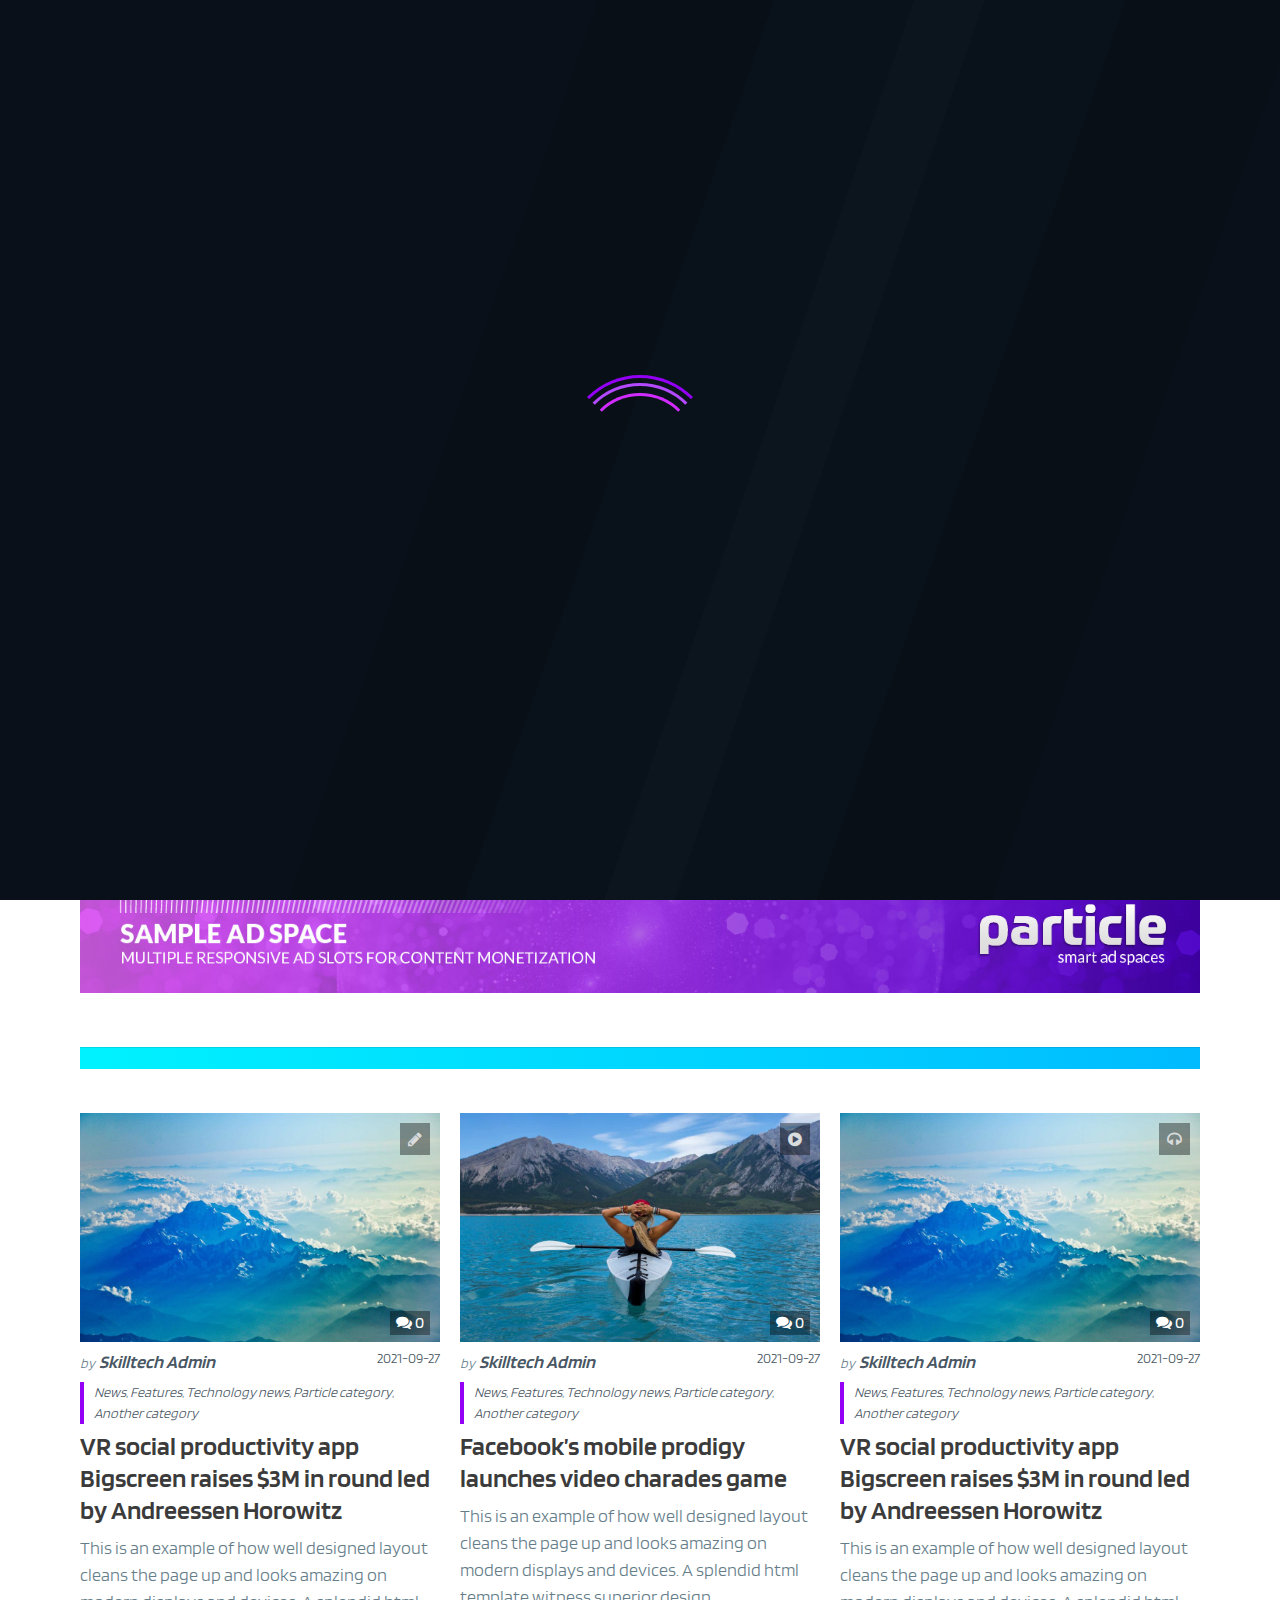
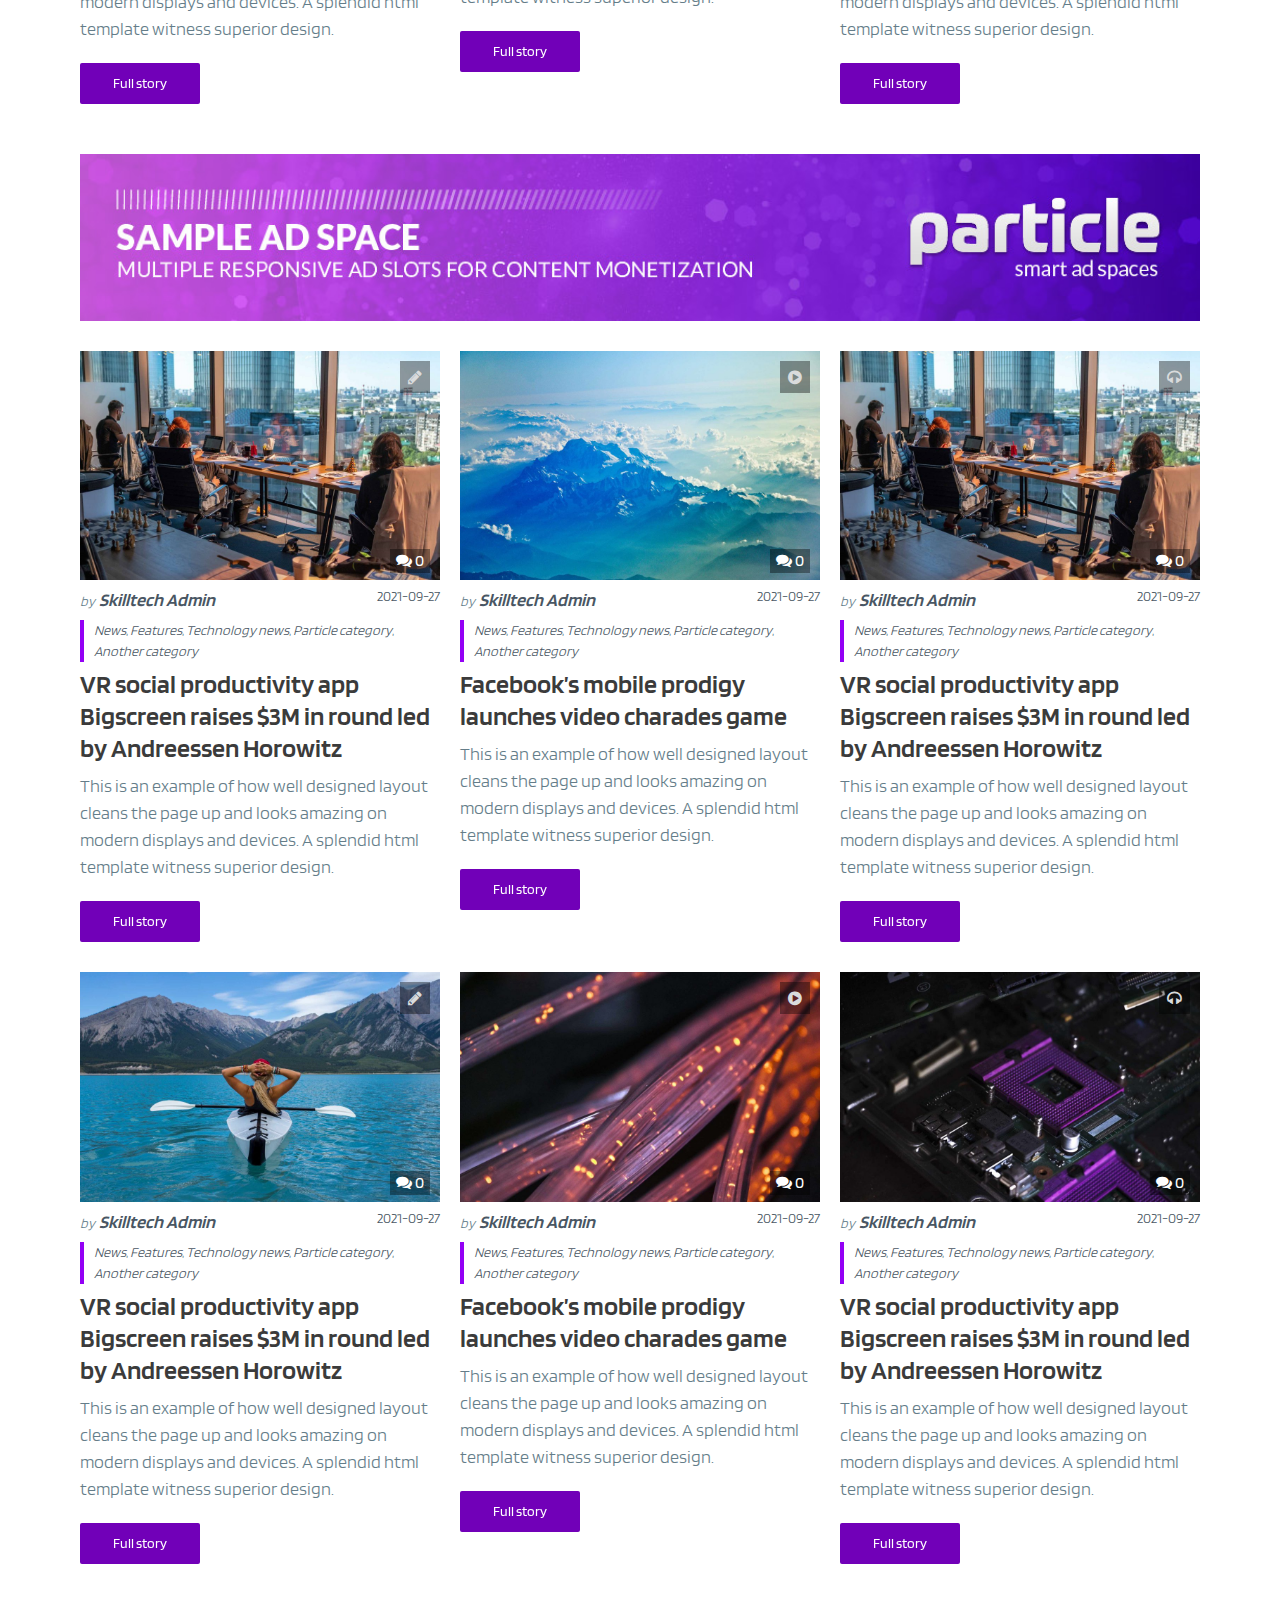
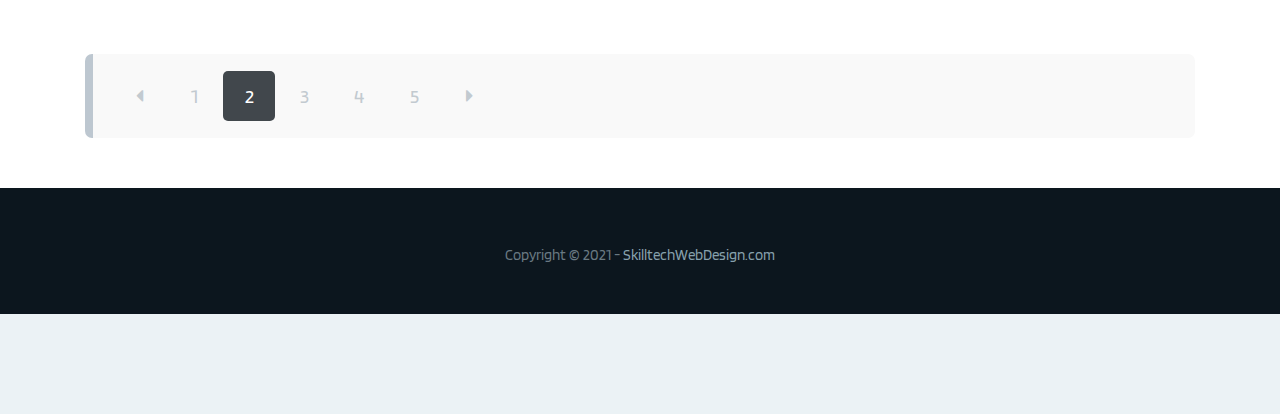
<file: blog-magazine-no-sidebar.html>
<!DOCTYPE html>
<html lang="en-US">

<head>

	<meta charset="utf-8">
	<meta name="viewport" content="width=device-width, initial-scale=1, shrink-to-fit=no">
	<meta name="description" content="Meet Particle Blog, one of the Best Modern Blog Designs and an Awesome HTML Theme. See it live now!">
	<meta name="author" content="Skilltech Web Design">
	<meta name="keywords" content="particle, blog html template, blog html theme, modern blog, beautiful blog, html, theme, template, particle html, modern, best html templates, skilltech, skilltech web design, creative html, skilltechwebdesign.com"/>

	<meta property="og:title" content="Meet Particle Blog, one of the Best Modern Blog Designs and an Awesome HTML Theme. See it live now!"/>
	<meta property="og:description" content="Perfectly Designed Beautiful, Clean and Modern Blog Designed for the Future. The Best Modern & Technology HTML Theme is here. Meet Particle!"/>
	<meta property="og:image" content="assets/images/facebook-post-img-1200x630-2021.jpg"/>
	<meta property="og:site_name" content="SkilltechWebDesign.com"/>

	<title>Particle Theme | Blog Home</title>

	<link rel="icon" href="favicon.ico" type="image/x-icon">

	<!-- Bootstrap CSS -->
	<link href="assets/vendor/bootstrap/bootstrap.min.css" rel="stylesheet">
	<!-- Fonts -->
	<link href="https://fonts.googleapis.com/css2?family=Open+Sans:wght@300;400&family=Play:wght@400;700&family=Source+Sans+Pro:ital,wght@0,300;1,300&family=Titillium+Web:ital,wght@0,200;0,300;0,400;0,700;0,900;1,200;1,300;1,400&family=Blinker:wght@200;300;400;600;700;800&display=swap" rel="stylesheet">
	<!-- Icon Fonts -->
	<link href="https://fonts.googleapis.com/icon?family=Material+Icons" rel="stylesheet">
	<link href="assets/fonts/font-awesome/css/font-awesome.min.css" rel="stylesheet">
	<!-- Animate.css -->
	<link href="assets/vendor/animate/animate.min.css" rel="stylesheet">
	<!-- Off Canvas Menu - Default Theme -->
	<link href="assets/vendor/offcanvas-nav/hc-offcanvas-nav.css" rel="stylesheet" />

	<!-- Particle Theme CSS -->
	<link href="assets/css/particle-theme.css" rel="stylesheet">
	<link href="assets/css/particle-colors.css" rel="stylesheet">
	<link href="assets/css/particle-blog.css" rel="stylesheet">

	<!-- jQuery -->
	<script src="assets/vendor/jquery/jquery.min.js"></script>

</head>

<body class="pa-blog">

	<!-- Page Transitions
	================================================== -->
	<div class="pa-page-transition pa-page-transition-1 is-active"></div>
	<div class="pa-overlay" style="position: fixed; top: 0; left: 0; z-index: 10002; width: 100vw; height: 100vh; pointer-events: none; background: #091019;"></div>

	<!-- Navigation Menu
	================================================== -->
	<a class="pa-mobile-main-logo" href="index.html"><img alt="" src="assets/images/logo-normal.png"></a>

	<nav id="main-nav" class="pa-menu navbar pa-navbar navbar-expand-lg navbar-dark bg-transparent static-top">

		<!-- Desktop Menu Logo -->
		<a class="navbar-brand" href="index.html"><img alt="" src="assets/images/logo-normal.png"></a>

		<!-- The Menu -->
		<ul class="navbar-nav ml-auto">

			<!-- Mobile Menu Logo (only use if "close" buttons are set to false in JS) -->
			<li data-nav-custom-content class="custom-content pa-mobile-menu-logo"> 
				<a class="pa-mobile-navbar-brand" href="index.html"><img alt="" src="assets/images/logo-mobile.png"></a>
			</li>

			<!-- Regular Menu Items Start -->
			<li class="nav-item menu-item-has-children">
				<a class="nav-link hvr-underline-from-center" href="index.html">Home</a>
				<ul class="pa-submenu-ul">
					<li class="nav-item"><a class="nav-link" href="index.html">Home Light (<em>default</em>)</a></li>
					<li class="nav-item"><a class="nav-link" href="index-video.html">Home Light Video</a></li>
					<li class="nav-item"><a class="nav-link" href="index-yt-video.html">Home Light YT Video</a></li>
					<li class="nav-item"><a class="nav-link" href="dark-index.html">Home Dark</a></li>
					<li class="nav-item"><a class="nav-link" href="dark-index-video.html">Home Dark Video</a></li>
					<li class="nav-item"><a class="nav-link" href="dark-index-yt-video.html">Home Dark YT Video</a></li>
				</ul>
			</li>

			<li class="nav-item menu-item-has-children">
				<a class="nav-link hvr-underline-from-center" href="#">Our Work</a>
				<ul class="pa-submenu-ul">
					<li class="nav-item"><a class="nav-link" href="index.html#portfolio">Portfolio</a></li>
					<li class="nav-item"><a class="nav-link" href="portfolio-item.html">Project Inner Page 1</a></li>
					<li class="nav-item"><a class="nav-link" href="portfolio-item.html">Project Inner Page 2</a></li>
					<li class="nav-item"><a class="nav-link" href="portfolio-item.html">Project Inner Page 3</a></li>
					<li class="nav-item"><a class="nav-link" href="portfolio-item.html">Project Inner Page 4</a></li>
				</ul>
			</li>

			<li class="nav-item">
				<a class="nav-link hvr-underline-from-center" href="index.html#about-us">About Us</a>
			</li>

			<li class="nav-item menu-item-has-children">
				<a class="nav-link hvr-underline-from-center" href="#">Services</a> 
				<ul class="pa-submenu-ul">
					<li class="nav-item"><a class="nav-link" href="index.html#services">All Services</a></li>
					<li class="nav-item"><a class="nav-link" href="service-item.html">Service Inner Page 1</a></li>
					<li class="nav-item"><a class="nav-link" href="service-item.html">Service Inner Page 2</a></li>
					<li class="nav-item"><a class="nav-link" href="service-item.html">Service Inner Page 3</a></li>
					<li class="nav-item"><a class="nav-link" href="service-item.html">Service Inner Page 4</a></li>
				</ul>
			</li>

			<li class="nav-item">
				<a class="nav-link hvr-underline-from-center" href="index.html#skills">Our Skills</a>
			</li>

			<li class="nav-item menu-item-has-children">
				<a class="nav-link hvr-underline-from-center" href="#"><strong>NEW</strong> / Blog</a> 
				<ul class="pa-submenu-ul">
					<li class="nav-item menu-item-has-children">
						<a class="nav-link" href="#">Magazine Style Blog</a> 
						<ul class="pa-sub-submenu-ul">
							<li><a class="nav-link" href="blog-magazine-sidebar-right.html">Blog Sidebar Right (<em>default</em>)</a></li>
							<li><a class="nav-link" href="blog-magazine-sidebar-left.html">Blog Sidebar Left</a></li>
							<li><a class="nav-link active" href="#">Blog No Sidebar</a></li>
							<li><a class="nav-link" href="dark-blog-magazine-sidebar-right.html">Dark Blog Sidebar Right</a></li>
							<li><a class="nav-link" href="dark-blog-magazine-sidebar-left.html">Dark Blog Sidebar Left</a></li>
							<li><a class="nav-link" href="dark-blog-magazine-no-sidebar.html">Dark Blog No Sidebar</a></li>
						</ul>
					</li>
					<li class="nav-item menu-item-has-children">
						<a class="nav-link" href="#">Casual Style Blog</a> 
						<ul class="pa-sub-submenu-ul">
							<li><a class="nav-link" href="blog-casual-sidebar-right.html">Blog Sidebar Right</a></li>
							<li><a class="nav-link" href="blog-casual-sidebar-left.html">Blog Sidebar Left</a></li>
							<li><a class="nav-link" href="blog-casual-no-sidebar.html">Blog No Sidebar</a></li>
							<li><a class="nav-link" href="dark-blog-casual-sidebar-right.html">Dark Blog Sidebar Right</a></li>
							<li><a class="nav-link" href="dark-blog-casual-sidebar-left.html">Dark Blog Sidebar Left</a></li>
							<li><a class="nav-link" href="dark-blog-casual-no-sidebar.html">Dark Blog No Sidebar</a></li>
						</ul>
					</li>
					<li class="nav-item menu-item-has-children">
						<a class="nav-link" href="#">Classic Blog</a> 
						<ul class="pa-sub-submenu-ul">
							<li><a class="nav-link" href="blog-classic-sidebar-right.html">Blog Sidebar Right</a></li>
							<li><a class="nav-link" href="blog-classic-sidebar-left.html">Blog Sidebar Left</a></li>
							<li><a class="nav-link" href="blog-classic-no-sidebar.html">Blog No Sidebar (<em>Big</em>)</a></li>
							<li><a class="nav-link" href="dark-blog-classic-sidebar-right.html">Dark Blog Sidebar Right</a></li>
							<li><a class="nav-link" href="dark-blog-classic-sidebar-left.html">Dark Blog Sidebar Left</a></li>
							<li><a class="nav-link" href="dark-blog-classic-no-sidebar.html">Dark Blog No Sidebar (<em>Big</em>)</a></li>
						</ul>
					</li>
					<li class="nav-item menu-item-has-children">
						<a class="nav-link" href="#">Post / Single</a> 
						<ul class="pa-sub-submenu-ul">
							<li><a class="nav-link" href="single-sidebar-right.html">Post Sidebar Right</a></li>
							<li><a class="nav-link" href="single-sidebar-left.html">Post Sidebar Left</a></li>
							<li><a class="nav-link" href="single-no-sidebar.html">Post No Sidebar</a></li>
							<li><a class="nav-link" href="dark-single-sidebar-right.html">Dark Post Sidebar Right</a></li>
							<li><a class="nav-link" href="dark-single-sidebar-left.html">Dark Post Sidebar Left</a></li>
							<li><a class="nav-link" href="dark-single-no-sidebar.html">Dark Post No Sidebar</a></li>
						</ul>
					</li>
				</ul>
			</li>

			<li class="nav-item">
				<a class="nav-link hvr-underline-from-center" href="index.html#contact-us">Contact Us</a>
			</li>

			<!-- Regular Menu Items End -->

			<!-- Light Mode Switch -->
			<li data-nav-custom-content class="custom-content menu-light-mode-panel"> 
				<div class="light-mode-panel">
					<div class="lm-switch-container">
						<div class="lm-switch">
							<div class="lm-switch-back-light"></div>
							<div class="lm-switch-back-dark"></div>
							<span class="lm-button go-light"></span>
							<span class="lm-button go-dark"></span>
							<span class="lm-indicator light-on"></span>
							<span class="lm-indicator dark-on"></span>
						</div>
					</div>
				</div>
			</li>

			<!-- Mobile Menu Social Icons -->
			<li data-nav-custom-content class="custom-content pa-menu-socials"> 
				<div class="pa-social-section">
					<h1 class="pa-h1-v3 pa-bright fadeInDelay03Duration10"><strong>Connect</strong> with us</h1>
					<a class="pa-social-icons" href="https://www.facebook.com/SkilltechWebDesign" target="_blank"><span class="fadeInDelay03Duration10"><i class="fa fa-facebook"></i></span></a>
					<a class="pa-social-icons" href="https://www.facebook.com/SkilltechWebDesign" target="_blank"><span class="fadeInDelay03Duration10"><i class="fa fa-behance"></i></span></a>
					<a class="pa-social-icons" href="https://www.facebook.com/SkilltechWebDesign" target="_blank"><span class="fadeInDelay03Duration10"><i class="fa fa-dribbble"></i></span></a>
					<a class="pa-social-icons" href="https://www.facebook.com/SkilltechWebDesign" target="_blank"><span class="fadeInDelay03Duration10"><i class="fa fa-instagram"></i></span></a>
					<p class="pa-p-v1 pa-white pa-contact-lastline fadeInDelay03Duration10">Lorem ipsum dolor sit amet, consectetur adipiscing elit.</p>
				</div>
			</li>

		</ul>
	</nav>
	<!-- /.pa-menu -->


	<!-- Pushable Content
	================================================== -->	
	<div class="pushable-content">


		<!-- Hero Section
		================================================== -->
		<section id="top" class="pa-hero pa-blog-hero pa-centered-section pa-image-back position-relative" style="background-image: url(assets/images/hero-background.jpg);">

			<div class="pa-absolute-fill pa-gradient-back-v1"></div>

			<div class="container pa-supercontainer text-left">
				<div class="row pa-hero-typed-text">
					<div class="col-12 fadeInDelay03Duration10">
						<div class="typed-text">
							<span class="animated-text-effect">
								<!-- <span class="typed-cursor">|</span> -->
							</span>
						</div>
						<h4 class="pa-h4-v1 pa-bright">Very slick blogatorium with particle engine</h4>
					</div>
				</div>
			</div>

		</section>
		<!-- /.pa-hero -->

			
		<!-- Feed Style Switcher
		================================================== -->
		<div class="container pa-supercontainer pa-feed-styler-container">
			<div class="row">
				<div class="col text-right">
					<div class="pa-feed-styler">
						<span class="pa-feed-styler pa-fs-magazine active"><i class="fa fa-th"></i></span>
						<span class="pa-feed-styler pa-fs-stretched "><i class="fa fa-align-justify"></i></span>
						<span class="pa-feed-styler pa-fs-classic "><i class="fa fa-square"></i></span>
					</div>
				</div>
			</div>
		</div>
		<!-- /.pa-feed-styler-container -->

			
		<!-- Posts Ticker & Top Search
		================================================== -->
		<section class="pa-blog-content pa-blog-ticker">
			<div class="container pa-supercontainer">
				<div class="row position-relative pa-ticker-wrapper">

					<div class="pa-absolute-fill pa-custom-gradient pa-gradient-back-v2"></div>

					<!-- News Ticker -->

					<div class="col-12 col-lg-9">
						<div id="blogTickerCarousel" class="carousel slide vert" data-ride="carousel">
							<div class="carousel-inner">

								<div class="carousel-item active">
									<article class="post">
										<h3 class="entry-title pa-ticker-title"><a href="single-sidebar-right.html" rel="bookmark">VR social productivity app Bigscreen raises $3M in round led by Andreessen Horowitz</a></h3>
									</article>
								</div>
								<div class="carousel-item">
									<article class="post">
										<h3 class="entry-title pa-ticker-title"><a href="single-sidebar-right.html" rel="bookmark">A unique well rounded design with clean code and meticulously planned details take Particle to next level</a></h3>
									</article>
								</div>
								<div class="carousel-item">
									<article class="post">
										<h3 class="entry-title pa-ticker-title"><a href="single-sidebar-right.html" rel="bookmark">Clean code HTML Theme ready for 2021 and beautiful on all devices including small and large</a></h3>
									</article>
								</div>

							</div>
							<a class="carousel-control-prev" data-target="#blogTickerCarousel" role="button" data-slide="prev" href="#">
								<span class="carousel-control-prev-icon" aria-hidden="true"></span>
								<span class="sr-only">Previous</span>
							</a>
							<a class="carousel-control-next" data-target="#blogTickerCarousel" role="button" data-slide="next" href="#">
								<span class="carousel-control-next-icon" aria-hidden="true"></span>
								<span class="sr-only">Next</span>
							</a>
						</div>
					</div>

					<!-- Search -->

					<div class="col-12 col-lg-3" style="padding: 7px;">

						<div class="widget widget_search pa-in-ticker">
							<div class="pa-widget-inner mb-0">
								<form role="search" method="get" class="search-form" action="#" autocomplete="off">
									<label style="position: relative;">
										<span class="screen-reader-text">Search for:</span>
										<input type="search" class="search-field" placeholder="" value="" name="s">
									</label>
									<button class="pa-search-button">
										<i class="fa fa-search"></i>
									</button>
									<input type="submit" class="search-submit" value="">
								</form>
							</div>
						</div>

					</div>

				</div>
			</div>
		</section>
		<!-- /.pa-blog-ticker -->

			
		<!-- Blog - Featured Content
		================================================== -->
		<section class="pa-blog-content pa-blog-featured">
			<div class="container pa-supercontainer">

				<!-- Featured Posts -->
				<div class="row">

					<!-- Featured - Headliner Post -->
					<div class="col-12 col-lg-6">
						<!-- Article -->
						<div class="pa-blog-article-flex-wrapper pa-featured pa-featured-headliner">
							<div class="pa-article-magazine">
								<article class="post type-post format-standard has-post-thumbnail hentry">

									<div class="post-image">
										<i class="fa pa-pformat-icon fa-pencil"></i>
										<div class="post-image-inner">
											<div class="pa-featured-image-tint"></div>
											<a href="single-sidebar-right.html">
												<div class="pa-in-content-post-image" style="background-image: url(assets/images/blog-feed-featured-image-headliner.jpg);"></div>
											</a>
											<a class="post-comments-badge-link" href="#"><i class="fa fa-comments"></i> 0</a>
											<header class="entry-header">
												<h3 class="pa-h3-blog-feed-title-font entry-title"><a href="single-sidebar-right.html" rel="bookmark">VR social productivity advanced theme with laser rendered precision design styles</a></h3>
												<p>by &nbsp;<a href="#" title="Posts by Skilltech Admin" rel="author">Skilltech Admin</a></p><time>2021-09-27</time>
											</header>
										</div>
									</div>

								</article>
							</div>
						</div><!-- pa-blog-article-flex-wrapper -->
					</div>

					<!-- Featured - Regular featured posts -->
					<div class="col-12 col-lg-6">
						<div class="row d-flex">
							<div class="col-12 col-md-6">
								<!-- Article -->
								<div class="pa-blog-article-flex-wrapper pa-featured pa-featured-regular">
									<div class="pa-article-magazine">
										<article class="post type-post format-standard has-post-thumbnail hentry">

											<div class="post-image">
												<i class="fa pa-pformat-icon fa-pencil"></i>
												<div class="post-image-inner">
													<div class="pa-featured-image-tint"></div>
													<a href="single-sidebar-right.html">
														<div class="pa-in-content-post-image" style="background-image: url(assets/images/blog-feed-featured-image-regular-1.jpg);"></div>
													</a>
													<a class="post-comments-badge-link" href="#"><i class="fa fa-comments"></i> 0</a>
													<div class="pa-in-image-metas">
														<p>by &nbsp;<a href="#" title="Posts by Skilltech Admin" rel="author">Skilltech Admin</a></p><time>2021-09-27</time>
													</div>
												</div>
											</div>

											<header class="entry-header">
												<h3 class="pa-h3-blog-feed-title-font entry-title"><a href="single-sidebar-right.html" rel="bookmark">A unique well rounded design with clean code and meticulously planned details take Particle to next level</a></h3>
											</header>

											<div class="post-excerpt">
												<p>This is an example of how well designed layout cleans the page up and looks amazing on modern displays and devices. A splendid html template witness superior design.</p>
												<!-- <a class="moretag pa-hvr-sweep-to-right" href="single-sidebar-right.html">Full story</a> -->
											</div>

										</article>
									</div>
								</div><!-- pa-blog-article-flex-wrapper -->
							</div>
							<div class="col-12 col-md-6">
								<!-- Article -->
								<div class="pa-blog-article-flex-wrapper pa-featured pa-featured-regular">
									<div class="pa-article-magazine">
										<article class="post type-post format-standard has-post-thumbnail hentry">

											<div class="post-image">
												<i class="fa pa-pformat-icon fa-pencil"></i>
												<div class="post-image-inner">
													<div class="pa-featured-image-tint"></div>
													<a href="single-sidebar-right.html">
														<div class="pa-in-content-post-image" style="background-image: url(assets/images/blog-feed-featured-image-regular-2.jpg);"></div>
													</a>
													<a class="post-comments-badge-link" href="#"><i class="fa fa-comments"></i> 0</a>
													<div class="pa-in-image-metas">
														<p>by &nbsp;<a href="#" title="Posts by Skilltech Admin" rel="author">Skilltech Admin</a></p><time>2021-09-27</time>
													</div>
												</div>
											</div>

											<header class="entry-header">
												<h3 class="pa-h3-blog-feed-title-font entry-title"><a href="single-sidebar-right.html" rel="bookmark">Clean code HTML Theme ready for 2021 and beautiful on all devices including small and large</a></h3>
											</header>

											<div class="post-excerpt">
												<p>This is an example of how well designed layout cleans the page up and looks amazing on modern displays and devices. A splendid html template witness superior design.</p>
												<!-- <a class="moretag pa-hvr-sweep-to-right" href="single-sidebar-right.html">Full story</a> -->
											</div>

										</article>
									</div>
								</div><!-- pa-blog-article-flex-wrapper -->
							</div>
						</div>
					</div>
				</div>

				<!-- Ads Slot -->
				<div class="row">
					<div class="col-12">
						<div class="d-flex pa-ads-wrapper mb-2">
							<div class="pa-ads">
								<img alt="" src="assets/images/sample-slot-1.jpg">
							</div>
						</div>
					</div>
				</div>

				<!-- Decoration -->
				<hr class="pa-divider pa-gradient-back-v2 mb-4">

			</div>
		</section>
		<!-- /.pa-blog-featured -->

			
		<!-- Main - Blog Feed and Sidebar
		================================================== -->
		<section class="pa-blog-content pa-blog-main-content pa-blog-feed pa-blog-style-v1-magazine no_sidebar">
			<div class="container pa-supercontainer">
				<div class="row">
				

					<!-- Blog Feed Column
					================================================== -->
					<div class="col-12 pa-feed-col">


						<!-- Articles Wrapper
						================================================== -->
						<div class="d-flex pa-articles-wrapper">


							<!-- Article
							================================================== -->
							<div class="pa-blog-article-flex-wrapper">
								<div class="pa-article-magazine">
									<article class="post type-post format-standard has-post-thumbnail hentry">

										<div class="post-image">
											<i class="fa pa-pformat-icon fa-pencil"></i>
											<div class="post-image-inner">
												<a href="single-sidebar-right.html">
													<div class="pa-in-content-post-image" style="background-image: url(assets/images/demo-post-18-featured-image-1024x683.jpg);"></div>
												</a>
												<a class="post-comments-badge-link" href="#"><i class="fa fa-comments"></i> 0</a>
											</div>
										</div>

										<div class="pa-post-info">
											<div class="pa-blog-feed-top-metas">
												<p>by &nbsp;<a href="#" title="Posts by Skilltech Admin" rel="author">Skilltech Admin</a></p><time>2021-09-27</time>
												<div class="clearfix"></div>
												<div class="pa-blog-tags">
													<p><a href="#">News</a>, <a href="#">Features</a>, <a href="#">Technology news</a>, <a href="#">Particle category</a>, <a href="#">Another category</a></p>
												</div>										
											</div>

											<header class="entry-header">
												<h3 class="pa-h3-blog-feed-title-font entry-title"><a href="single-sidebar-right.html" rel="bookmark">VR social productivity app Bigscreen raises $3M in round led by Andreessen Horowitz</a></h3>
											</header>

											<div class="post-excerpt">
												<p>This is an example of how well designed layout cleans the page up and looks amazing on modern displays and devices. A splendid html template witness superior design.</p>
												<a class="moretag pa-hvr-sweep-to-right" href="single-sidebar-right.html">Full story</a>
											</div>
										</div>
										
									</article>
								</div>
							</div>
							<!-- /.pa-blog-article-flex-wrapper -->


							<!-- Article
							================================================== -->
							<div class="pa-blog-article-flex-wrapper">
								<div class="pa-article-magazine">
									<article class="post type-post format-video has-post-thumbnail hentry">

										<div class="post-image">
											<i class="fa pa-pformat-icon fa-play-circle"></i>
											<div class="post-image-inner">
												<a href="single-sidebar-right.html">
													<div class="pa-in-content-post-image" style="background-image: url(assets/images/demo-post-17-featured-image-1024x683.jpg);"></div>
												</a>
												<a class="post-comments-badge-link" href="#"><i class="fa fa-comments"></i> 0</a>
											</div>
										</div>

										<div class="pa-post-info">
											<div class="pa-blog-feed-top-metas">
												<p>by &nbsp;<a href="#" title="Posts by Skilltech Admin" rel="author">Skilltech Admin</a></p><time>2021-09-27</time>
												<div class="clearfix"></div>
												<div class="pa-blog-tags">
													<p><a href="#">News</a>, <a href="#">Features</a>, <a href="#">Technology news</a>, <a href="#">Particle category</a>, <a href="#">Another category</a></p>
												</div>										
											</div>

											<header class="entry-header">
												<h3 class="pa-h3-blog-feed-title-font entry-title"><a href="single-sidebar-right.html" rel="bookmark">Facebook’s mobile prodigy launches video charades game</a></h3>
											</header>

											<div class="post-excerpt">
												<p>This is an example of how well designed layout cleans the page up and looks amazing on modern displays and devices. A splendid html template witness superior design.</p>
												<a class="moretag pa-hvr-sweep-to-right" href="single-sidebar-right.html">Full story</a>
											</div>
										</div>

									</article>
								</div>
							</div>
							<!-- /.pa-blog-article-flex-wrapper -->


							<!-- Article
							================================================== -->
							<div class="pa-blog-article-flex-wrapper">
								<div class="pa-article-magazine">
									<article class="post type-post format-audio has-post-thumbnail hentry">

										<div class="post-image">
											<i class="fa pa-pformat-icon fa-headphones"></i>
											<div class="post-image-inner">
												<a href="single-sidebar-right.html">
													<div class="pa-in-content-post-image" style="background-image: url(assets/images/demo-post-16-featured-image-1024x683.jpg);"></div>
												</a>
												<a class="post-comments-badge-link" href="#"><i class="fa fa-comments"></i> 0</a>
											</div>
										</div>

										<div class="pa-post-info">
											<div class="pa-blog-feed-top-metas">
												<p>by &nbsp;<a href="#" title="Posts by Skilltech Admin" rel="author">Skilltech Admin</a></p><time>2021-09-27</time>
												<div class="clearfix"></div>
												<div class="pa-blog-tags">
													<p><a href="#">News</a>, <a href="#">Features</a>, <a href="#">Technology news</a>, <a href="#">Particle category</a>, <a href="#">Another category</a></p>
												</div>										
											</div>

											<header class="entry-header">
												<h3 class="pa-h3-blog-feed-title-font entry-title"><a href="single-sidebar-right.html" rel="bookmark">VR social productivity app Bigscreen raises $3M in round led by Andreessen Horowitz</a></h3>
											</header>

											<div class="post-excerpt">
												<p>This is an example of how well designed layout cleans the page up and looks amazing on modern displays and devices. A splendid html template witness superior design.</p>
												<a class="moretag pa-hvr-sweep-to-right" href="single-sidebar-right.html">Full story</a>
											</div>
										</div>

									</article>
								</div>
							</div>
							<!-- /.pa-blog-article-flex-wrapper -->


							<!-- Ads Slot
							================================================== -->
							<div class="pa-ads">
								<img alt="" src="assets/images/sample-slot-3.jpg">
							</div>
							<!-- /.pa-ads -->


							<!-- Article
							================================================== -->
							<div class="pa-blog-article-flex-wrapper">
								<div class="pa-article-magazine">
									<article class="post type-post format-standard has-post-thumbnail hentry">

										<div class="post-image">
											<i class="fa pa-pformat-icon fa-pencil"></i>
											<div class="post-image-inner">
												<a href="single-sidebar-right.html">
													<div class="pa-in-content-post-image" style="background-image: url(assets/images/demo-post-15-featured-image-1024x683.jpg);"></div>
												</a>
												<a class="post-comments-badge-link" href="#"><i class="fa fa-comments"></i> 0</a>
											</div>
										</div>

										<div class="pa-post-info">
											<div class="pa-blog-feed-top-metas">
												<p>by &nbsp;<a href="#" title="Posts by Skilltech Admin" rel="author">Skilltech Admin</a></p><time>2021-09-27</time>
												<div class="clearfix"></div>
												<div class="pa-blog-tags">
													<p><a href="#">News</a>, <a href="#">Features</a>, <a href="#">Technology news</a>, <a href="#">Particle category</a>, <a href="#">Another category</a></p>
												</div>										
											</div>

											<header class="entry-header">
												<h3 class="pa-h3-blog-feed-title-font entry-title"><a href="single-sidebar-right.html" rel="bookmark">VR social productivity app Bigscreen raises $3M in round led by Andreessen Horowitz</a></h3>
											</header>

											<div class="post-excerpt">
												<p>This is an example of how well designed layout cleans the page up and looks amazing on modern displays and devices. A splendid html template witness superior design.</p>
												<a class="moretag pa-hvr-sweep-to-right" href="single-sidebar-right.html">Full story</a>
											</div>
										</div>

									</article>
								</div>
							</div>
							<!-- /.pa-blog-article-flex-wrapper -->


							<!-- Article
							================================================== -->
							<div class="pa-blog-article-flex-wrapper">
								<div class="pa-article-magazine">
									<article class="post type-post format-video has-post-thumbnail hentry">

										<div class="post-image">
											<i class="fa pa-pformat-icon fa-play-circle"></i>
											<div class="post-image-inner">
												<a href="single-sidebar-right.html">
													<div class="pa-in-content-post-image" style="background-image: url(assets/images/demo-post-14-featured-image-1024x683.jpg);"></div>
												</a>
												<a class="post-comments-badge-link" href="#"><i class="fa fa-comments"></i> 0</a>
											</div>
										</div>

										<div class="pa-post-info">
											<div class="pa-blog-feed-top-metas">
												<p>by &nbsp;<a href="#" title="Posts by Skilltech Admin" rel="author">Skilltech Admin</a></p><time>2021-09-27</time>
												<div class="clearfix"></div>
												<div class="pa-blog-tags">
													<p><a href="#">News</a>, <a href="#">Features</a>, <a href="#">Technology news</a>, <a href="#">Particle category</a>, <a href="#">Another category</a></p>
												</div>										
											</div>

											<header class="entry-header">
												<h3 class="pa-h3-blog-feed-title-font entry-title"><a href="single-sidebar-right.html" rel="bookmark">Facebook’s mobile prodigy launches video charades game</a></h3>
											</header>

											<div class="post-excerpt">
												<p>This is an example of how well designed layout cleans the page up and looks amazing on modern displays and devices. A splendid html template witness superior design.</p>
												<a class="moretag pa-hvr-sweep-to-right" href="single-sidebar-right.html">Full story</a>
											</div>
										</div>

									</article>
								</div>
							</div>
							<!-- /.pa-blog-article-flex-wrapper -->


							<!-- Article
							================================================== -->
							<div class="pa-blog-article-flex-wrapper">
								<div class="pa-article-magazine">
									<article class="post type-post format-audio has-post-thumbnail hentry">

										<div class="post-image">
											<i class="fa pa-pformat-icon fa-headphones"></i>
											<div class="post-image-inner">
												<a href="single-sidebar-right.html">
													<div class="pa-in-content-post-image" style="background-image: url(assets/images/demo-post-13-featured-image-1024x683.jpg);"></div>
												</a>
												<a class="post-comments-badge-link" href="#"><i class="fa fa-comments"></i> 0</a>
											</div>
										</div>

										<div class="pa-post-info">
											<div class="pa-blog-feed-top-metas">
												<p>by &nbsp;<a href="#" title="Posts by Skilltech Admin" rel="author">Skilltech Admin</a></p><time>2021-09-27</time>
												<div class="clearfix"></div>
												<div class="pa-blog-tags">
													<p><a href="#">News</a>, <a href="#">Features</a>, <a href="#">Technology news</a>, <a href="#">Particle category</a>, <a href="#">Another category</a></p>
												</div>										
											</div>

											<header class="entry-header">
												<h3 class="pa-h3-blog-feed-title-font entry-title"><a href="single-sidebar-right.html" rel="bookmark">VR social productivity app Bigscreen raises $3M in round led by Andreessen Horowitz</a></h3>
											</header>

											<div class="post-excerpt">
												<p>This is an example of how well designed layout cleans the page up and looks amazing on modern displays and devices. A splendid html template witness superior design.</p>
												<a class="moretag pa-hvr-sweep-to-right" href="single-sidebar-right.html">Full story</a>
											</div>
										</div>

									</article>
								</div>
							</div>
							<!-- /.pa-blog-article-flex-wrapper -->


							<!-- Article
							================================================== -->
							<div class="pa-blog-article-flex-wrapper">
								<div class="pa-article-magazine">
									<article class="post type-post format-standard has-post-thumbnail hentry">

										<div class="post-image">
											<i class="fa pa-pformat-icon fa-pencil"></i>
											<div class="post-image-inner">
												<a href="single-sidebar-right.html">
													<div class="pa-in-content-post-image" style="background-image: url(assets/images/demo-post-12-featured-image-1024x683.jpg);"></div>
												</a>
												<a class="post-comments-badge-link" href="#"><i class="fa fa-comments"></i> 0</a>
											</div>
										</div>

										<div class="pa-post-info">
											<div class="pa-blog-feed-top-metas">
												<p>by &nbsp;<a href="#" title="Posts by Skilltech Admin" rel="author">Skilltech Admin</a></p><time>2021-09-27</time>
												<div class="clearfix"></div>
												<div class="pa-blog-tags">
													<p><a href="#">News</a>, <a href="#">Features</a>, <a href="#">Technology news</a>, <a href="#">Particle category</a>, <a href="#">Another category</a></p>
												</div>										
											</div>

											<header class="entry-header">
												<h3 class="pa-h3-blog-feed-title-font entry-title"><a href="single-sidebar-right.html" rel="bookmark">VR social productivity app Bigscreen raises $3M in round led by Andreessen Horowitz</a></h3>
											</header>

											<div class="post-excerpt">
												<p>This is an example of how well designed layout cleans the page up and looks amazing on modern displays and devices. A splendid html template witness superior design.</p>
												<a class="moretag pa-hvr-sweep-to-right" href="single-sidebar-right.html">Full story</a>
											</div>
										</div>

									</article>
								</div>
							</div>
							<!-- /.pa-blog-article-flex-wrapper -->


							<!-- Article
							================================================== -->
							<div class="pa-blog-article-flex-wrapper">
								<div class="pa-article-magazine">
									<article class="post type-post format-video has-post-thumbnail hentry">

										<div class="post-image">
											<i class="fa pa-pformat-icon fa-play-circle"></i>
											<div class="post-image-inner">
												<a href="single-sidebar-right.html">
													<div class="pa-in-content-post-image" style="background-image: url(assets/images/demo-post-11-featured-image-1024x683.jpg);"></div>
												</a>
												<a class="post-comments-badge-link" href="#"><i class="fa fa-comments"></i> 0</a>
											</div>
										</div>

										<div class="pa-post-info">
											<div class="pa-blog-feed-top-metas">
												<p>by &nbsp;<a href="#" title="Posts by Skilltech Admin" rel="author">Skilltech Admin</a></p><time>2021-09-27</time>
												<div class="clearfix"></div>
												<div class="pa-blog-tags">
													<p><a href="#">News</a>, <a href="#">Features</a>, <a href="#">Technology news</a>, <a href="#">Particle category</a>, <a href="#">Another category</a></p>
												</div>										
											</div>

											<header class="entry-header">
												<h3 class="pa-h3-blog-feed-title-font entry-title"><a href="single-sidebar-right.html" rel="bookmark">Facebook’s mobile prodigy launches video charades game</a></h3>
											</header>

											<div class="post-excerpt">
												<p>This is an example of how well designed layout cleans the page up and looks amazing on modern displays and devices. A splendid html template witness superior design.</p>
												<a class="moretag pa-hvr-sweep-to-right" href="single-sidebar-right.html">Full story</a>
											</div>
										</div>

									</article>
								</div>
							</div>
							<!-- /.pa-blog-article-flex-wrapper -->


							<!-- Article
							================================================== -->
							<div class="pa-blog-article-flex-wrapper">
								<div class="pa-article-magazine">
									<article class="post type-post format-audio has-post-thumbnail hentry">

										<div class="post-image">
											<i class="fa pa-pformat-icon fa-headphones"></i>
											<div class="post-image-inner">
												<a href="single-sidebar-right.html">
													<div class="pa-in-content-post-image" style="background-image: url(assets/images/demo-post-10-featured-image-1024x683.jpg);"></div>
												</a>
												<a class="post-comments-badge-link" href="#"><i class="fa fa-comments"></i> 0</a>
											</div>
										</div>

										<div class="pa-post-info">
											<div class="pa-blog-feed-top-metas">
												<p>by &nbsp;<a href="#" title="Posts by Skilltech Admin" rel="author">Skilltech Admin</a></p><time>2021-09-27</time>
												<div class="clearfix"></div>
												<div class="pa-blog-tags">
													<p><a href="#">News</a>, <a href="#">Features</a>, <a href="#">Technology news</a>, <a href="#">Particle category</a>, <a href="#">Another category</a></p>
												</div>										
											</div>

											<header class="entry-header">
												<h3 class="pa-h3-blog-feed-title-font entry-title"><a href="single-sidebar-right.html" rel="bookmark">VR social productivity app Bigscreen raises $3M in round led by Andreessen Horowitz</a></h3>
											</header>

											<div class="post-excerpt">
												<p>This is an example of how well designed layout cleans the page up and looks amazing on modern displays and devices. A splendid html template witness superior design.</p>
												<a class="moretag pa-hvr-sweep-to-right" href="single-sidebar-right.html">Full story</a>
											</div>
										</div>

									</article>
								</div>
							</div>
							<!-- /.pa-blog-article-flex-wrapper -->

						</div>
						<!-- /.pa-articles-wrapper -->


						<!-- Pagination
						================================================== -->
						<nav class="navigation pagination" role="navigation" aria-label="Posts">
							<h2 class="screen-reader-text">Posts navigation</h2>
							<div class="nav-links">
								<a class="prev page-numbers" href="#"><i class="fa fa-caret-left"></i></a>
								<a class="page-numbers" href="#">1</a>
								<span aria-current="page" class="page-numbers current">2</span>
								<a class="page-numbers" href="#">3</a>
								<a class="page-numbers" href="#">4</a>
								<a class="page-numbers" href="#">5</a>
								<a class="next page-numbers" href="#"><i class="fa fa-caret-right"></i></a>
							</div>
						</nav>
						<!-- /nav.pagination -->
						
					</div>
					<!-- /.pa-feed-col -->
				
				</div>
				<!-- /.row -->

			</div>
			<!-- /.container .pa-supercontainer .pa-blog -->

		</section>
		<!-- /.pa-blog-main-content -->

		<!-- Footer
		================================================== -->
		<footer>
			<div class="container">
				<div class="row">
					<div class="col-12 text-center my-2 pt-5 pb-4">
						<p>Copyright © 2021 - <a href="http://www.skilltechwebdesign.com/" target="_blank">SkilltechWebDesign.com</a></p>
					</div>
				</div>
			</div>
			<div class="pa-back-to-top-wrap">
				<a class="pa-back-to-top" href="#top"><span class="pa-back-to-top"></span></a>
			</div>
		</footer>

	</div>
	<!-- /.pushable-content -->

	<!-- Helper div for inserting before scripts
	================================================== -->
	<div class="pa-body-end"></div>


	<!-- Scripts / Body End
	================================================== -->
	<!-- Vendor Scripts -->
	<script src="assets/vendor/jquery/jquery-migrate.min.js"></script>
	<script src="assets/vendor/bootstrap/bootstrap.min.js"></script>
	<script src="assets/vendor/offcanvas-nav/hc-offcanvas-nav.js"></script>
	<script src="assets/vendor/parallax/parallax.min.js"></script>
	<script src="assets/vendor/jquery/jquery.easing.min.js"></script>
	<script src="assets/vendor/typed/typed.min.js"></script>
	<script src="assets/vendor/wow/wow.min.js"></script>
	<script src="assets/vendor/particles/particles.min.js"></script>
	<script src="assets/vendor/waypoints/waypoints.min.js"></script>
	<script src="assets/vendor/counterup/jquery.counterup.min.js"></script>

	<!-- Theme Scripts and Inits -->
	<script src="assets/js/particle-theme.js"></script>
	<script src="assets/js/page-blog.js"></script>

</body>

</html>
</file>
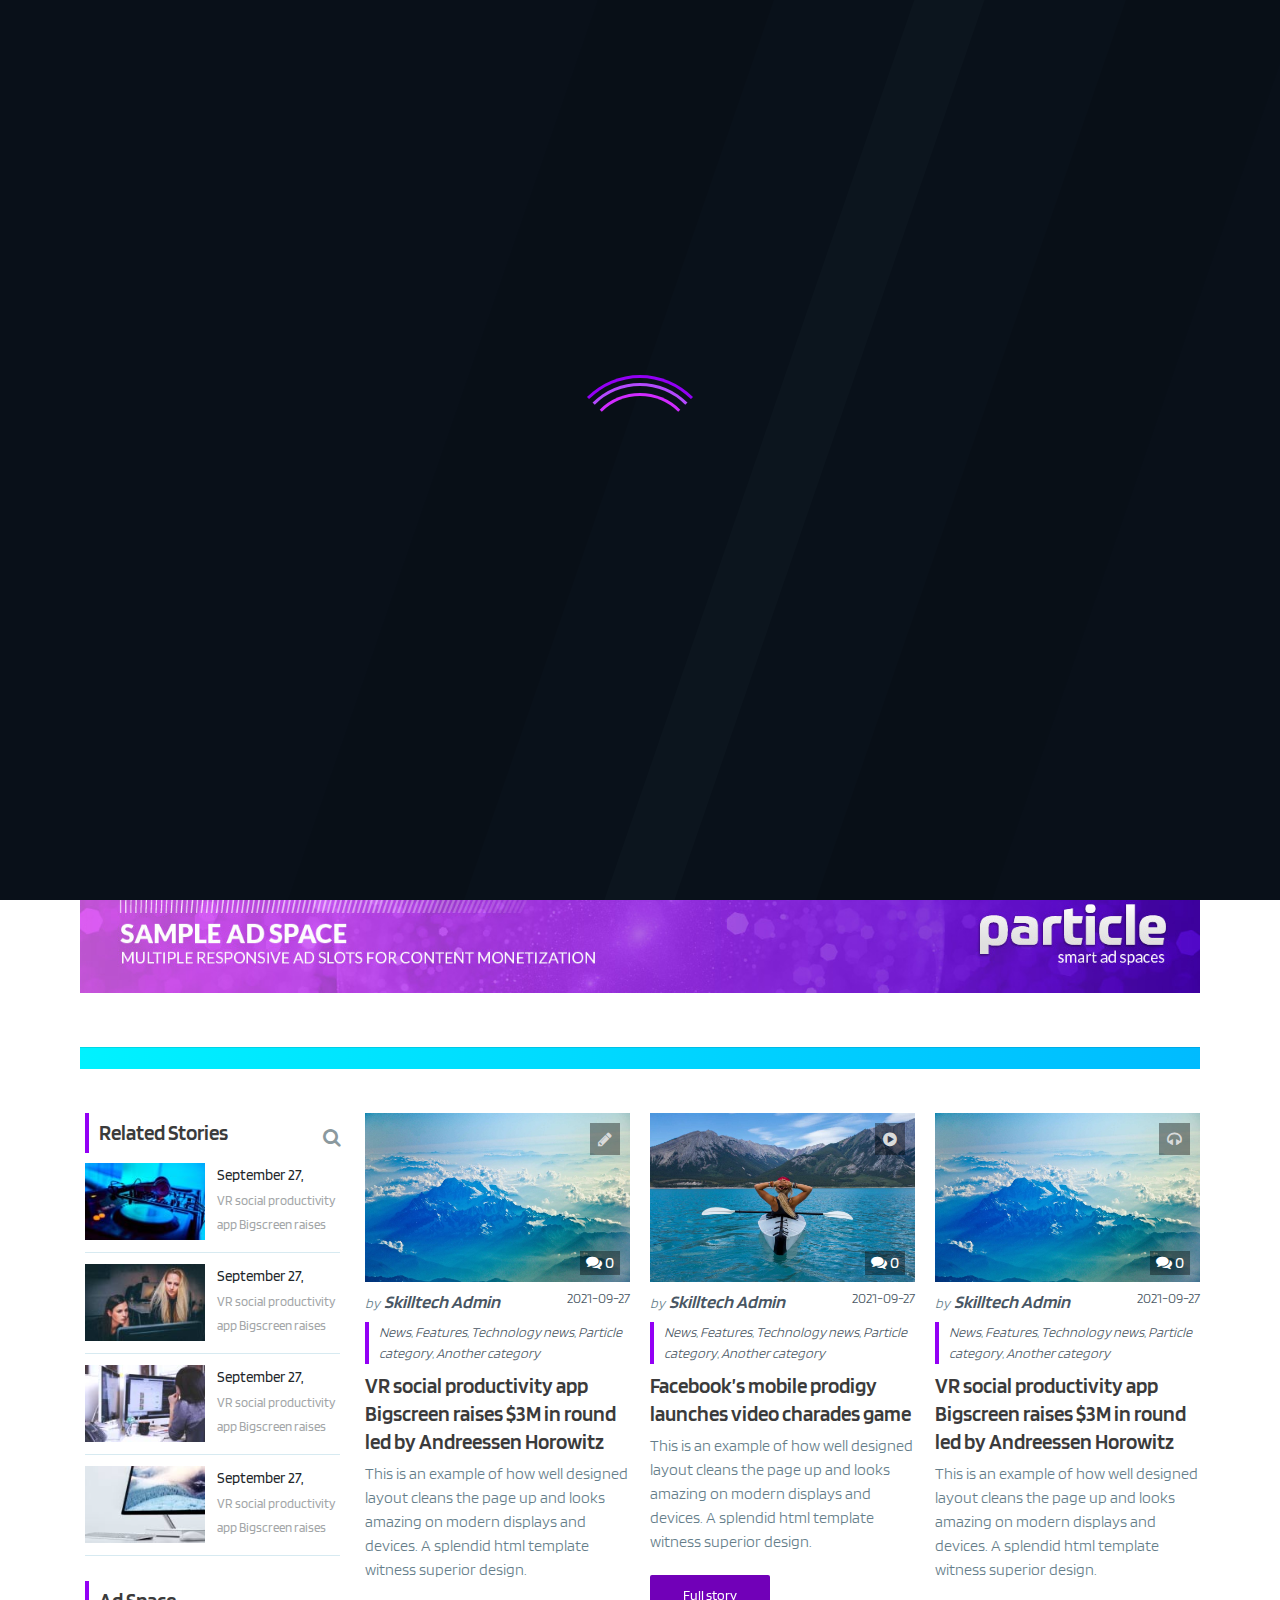
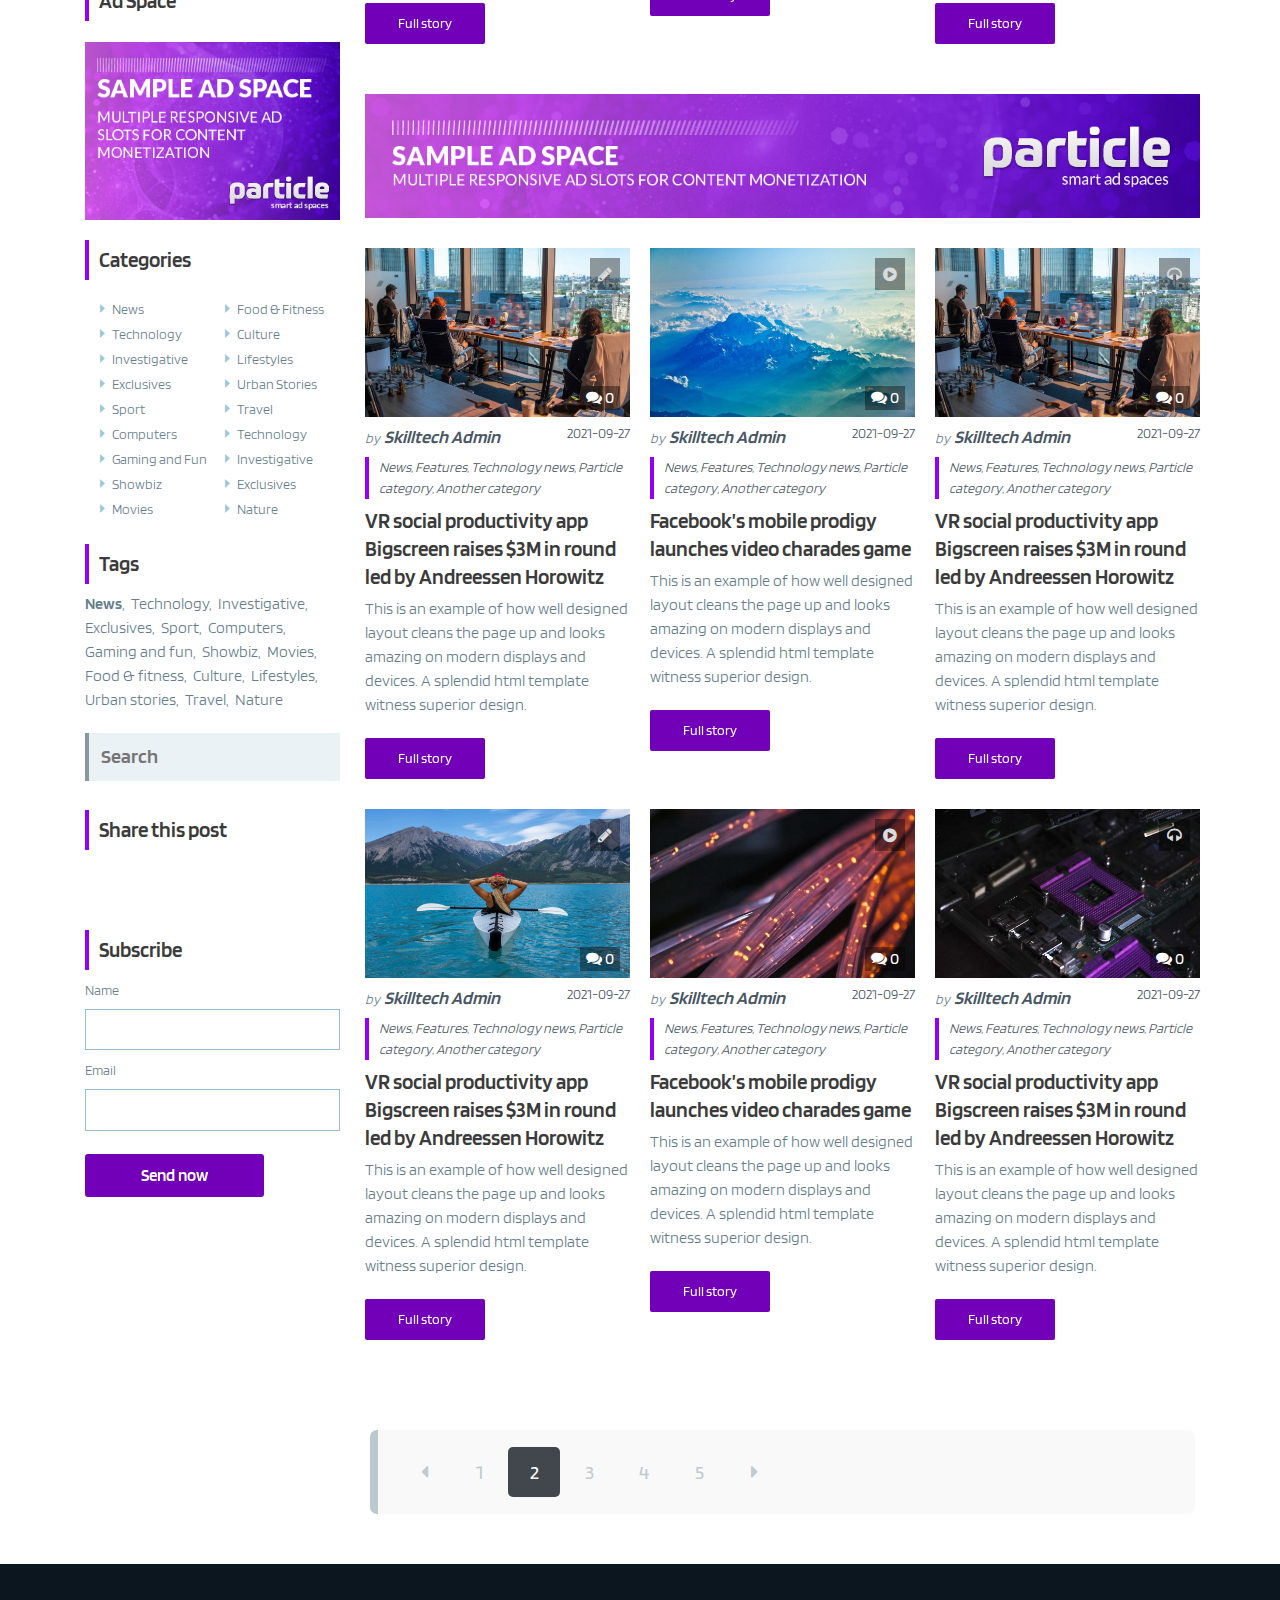
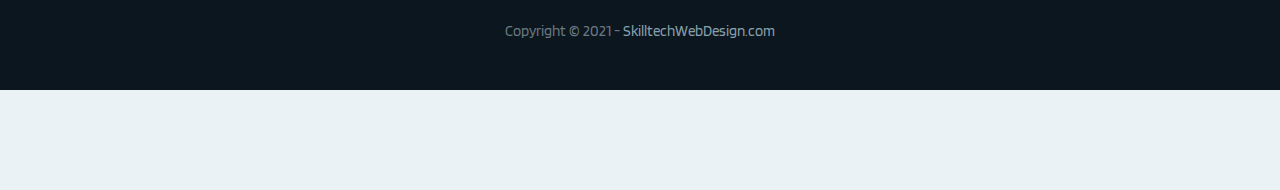
<file: blog-magazine-sidebar-left.html>
<!DOCTYPE html>
<html lang="en-US">

<head>

	<meta charset="utf-8">
	<meta name="viewport" content="width=device-width, initial-scale=1, shrink-to-fit=no">
	<meta name="description" content="Meet Particle Blog, one of the Best Modern Blog Designs and an Awesome HTML Theme. See it live now!">
	<meta name="author" content="Skilltech Web Design">
	<meta name="keywords" content="particle, blog html template, blog html theme, modern blog, beautiful blog, html, theme, template, particle html, modern, best html templates, skilltech, skilltech web design, creative html, skilltechwebdesign.com"/>

	<meta property="og:title" content="Meet Particle Blog, one of the Best Modern Blog Designs and an Awesome HTML Theme. See it live now!"/>
	<meta property="og:description" content="Perfectly Designed Beautiful, Clean and Modern Blog Designed for the Future. The Best Modern & Technology HTML Theme is here. Meet Particle!"/>
	<meta property="og:image" content="assets/images/facebook-post-img-1200x630-2021.jpg"/>
	<meta property="og:site_name" content="SkilltechWebDesign.com"/>

	<title>Particle Theme | Blog Home</title>

	<link rel="icon" href="favicon.ico" type="image/x-icon">

	<!-- Bootstrap CSS -->
	<link href="assets/vendor/bootstrap/bootstrap.min.css" rel="stylesheet">
	<!-- Fonts -->
	<link href="https://fonts.googleapis.com/css2?family=Open+Sans:wght@300;400&family=Play:wght@400;700&family=Source+Sans+Pro:ital,wght@0,300;1,300&family=Titillium+Web:ital,wght@0,200;0,300;0,400;0,700;0,900;1,200;1,300;1,400&family=Blinker:wght@200;300;400;600;700;800&display=swap" rel="stylesheet">
	<!-- Icon Fonts -->
	<link href="https://fonts.googleapis.com/icon?family=Material+Icons" rel="stylesheet">
	<link href="assets/fonts/font-awesome/css/font-awesome.min.css" rel="stylesheet">
	<!-- Animate.css -->
	<link href="assets/vendor/animate/animate.min.css" rel="stylesheet">
	<!-- Off Canvas Menu - Default Theme -->
	<link href="assets/vendor/offcanvas-nav/hc-offcanvas-nav.css" rel="stylesheet" />

	<!-- Particle Theme CSS -->
	<link href="assets/css/particle-theme.css" rel="stylesheet">
	<link href="assets/css/particle-colors.css" rel="stylesheet">
	<link href="assets/css/particle-blog.css" rel="stylesheet">

	<!-- jQuery -->
	<script src="assets/vendor/jquery/jquery.min.js"></script>

	<!-- Simple Forms -->
	<!-- <link rel="stylesheet" href="assets/vendor/simple-forms/css/simple-forms-skilltech-mod.css"> -->

</head>

<body class="pa-blog">

	<!-- Page Transitions
	================================================== -->
	<div class="pa-page-transition pa-page-transition-1 is-active"></div>
	<div class="pa-overlay" style="position: fixed; top: 0; left: 0; z-index: 10002; width: 100vw; height: 100vh; pointer-events: none; background: #091019;"></div>

	<!-- Navigation Menu
	================================================== -->
	<a class="pa-mobile-main-logo" href="index.html"><img alt="" src="assets/images/logo-normal.png"></a>

	<nav id="main-nav" class="pa-menu navbar pa-navbar navbar-expand-lg navbar-dark bg-transparent static-top">

		<!-- Desktop Menu Logo -->
		<a class="navbar-brand" href="index.html"><img alt="" src="assets/images/logo-normal.png"></a>

		<!-- The Menu -->
		<ul class="navbar-nav ml-auto">

			<!-- Mobile Menu Logo (only use if "close" buttons are set to false in JS) -->
			<li data-nav-custom-content class="custom-content pa-mobile-menu-logo"> 
				<a class="pa-mobile-navbar-brand" href="index.html"><img alt="" src="assets/images/logo-mobile.png"></a>
			</li>

			<!-- Regular Menu Items Start -->
			<li class="nav-item menu-item-has-children">
				<a class="nav-link hvr-underline-from-center" href="index.html">Home</a>
				<ul class="pa-submenu-ul">
					<li class="nav-item"><a class="nav-link" href="index.html">Home Light (<em>default</em>)</a></li>
					<li class="nav-item"><a class="nav-link" href="index-video.html">Home Light Video</a></li>
					<li class="nav-item"><a class="nav-link" href="index-yt-video.html">Home Light YT Video</a></li>
					<li class="nav-item"><a class="nav-link" href="dark-index.html">Home Dark</a></li>
					<li class="nav-item"><a class="nav-link" href="dark-index-video.html">Home Dark Video</a></li>
					<li class="nav-item"><a class="nav-link" href="dark-index-yt-video.html">Home Dark YT Video</a></li>
				</ul>
			</li>

			<li class="nav-item menu-item-has-children">
				<a class="nav-link hvr-underline-from-center" href="#">Our Work</a>
				<ul class="pa-submenu-ul">
					<li class="nav-item"><a class="nav-link" href="index.html#portfolio">Portfolio</a></li>
					<li class="nav-item"><a class="nav-link" href="portfolio-item.html">Project Inner Page 1</a></li>
					<li class="nav-item"><a class="nav-link" href="portfolio-item.html">Project Inner Page 2</a></li>
					<li class="nav-item"><a class="nav-link" href="portfolio-item.html">Project Inner Page 3</a></li>
					<li class="nav-item"><a class="nav-link" href="portfolio-item.html">Project Inner Page 4</a></li>
				</ul>
			</li>

			<li class="nav-item">
				<a class="nav-link hvr-underline-from-center" href="index.html#about-us">About Us</a>
			</li>

			<li class="nav-item menu-item-has-children">
				<a class="nav-link hvr-underline-from-center" href="#">Services</a> 
				<ul class="pa-submenu-ul">
					<li class="nav-item"><a class="nav-link" href="index.html#services">All Services</a></li>
					<li class="nav-item"><a class="nav-link" href="service-item.html">Service Inner Page 1</a></li>
					<li class="nav-item"><a class="nav-link" href="service-item.html">Service Inner Page 2</a></li>
					<li class="nav-item"><a class="nav-link" href="service-item.html">Service Inner Page 3</a></li>
					<li class="nav-item"><a class="nav-link" href="service-item.html">Service Inner Page 4</a></li>
				</ul>
			</li>

			<li class="nav-item">
				<a class="nav-link hvr-underline-from-center" href="index.html#skills">Our Skills</a>
			</li>

			<li class="nav-item menu-item-has-children">
				<a class="nav-link hvr-underline-from-center" href="#"><strong>NEW</strong> / Blog</a> 
				<ul class="pa-submenu-ul">
					<li class="nav-item menu-item-has-children">
						<a class="nav-link" href="#">Magazine Style Blog</a> 
						<ul class="pa-sub-submenu-ul">
							<li><a class="nav-link" href="blog-magazine-sidebar-right.html">Blog Sidebar Right (<em>default</em>)</a></li>
							<li><a class="nav-link active" href="#">Blog Sidebar Left</a></li>
							<li><a class="nav-link" href="blog-magazine-no-sidebar.html">Blog No Sidebar</a></li>
							<li><a class="nav-link" href="dark-blog-magazine-sidebar-right.html">Dark Blog Sidebar Right</a></li>
							<li><a class="nav-link" href="dark-blog-magazine-sidebar-left.html">Dark Blog Sidebar Left</a></li>
							<li><a class="nav-link" href="dark-blog-magazine-no-sidebar.html">Dark Blog No Sidebar</a></li>
						</ul>
					</li>
					<li class="nav-item menu-item-has-children">
						<a class="nav-link" href="#">Casual Style Blog</a> 
						<ul class="pa-sub-submenu-ul">
							<li><a class="nav-link" href="blog-casual-sidebar-right.html">Blog Sidebar Right</a></li>
							<li><a class="nav-link" href="blog-casual-sidebar-left.html">Blog Sidebar Left</a></li>
							<li><a class="nav-link" href="blog-casual-no-sidebar.html">Blog No Sidebar</a></li>
							<li><a class="nav-link" href="dark-blog-casual-sidebar-right.html">Dark Blog Sidebar Right</a></li>
							<li><a class="nav-link" href="dark-blog-casual-sidebar-left.html">Dark Blog Sidebar Left</a></li>
							<li><a class="nav-link" href="dark-blog-casual-no-sidebar.html">Dark Blog No Sidebar</a></li>
						</ul>
					</li>
					<li class="nav-item menu-item-has-children">
						<a class="nav-link" href="#">Classic Blog</a> 
						<ul class="pa-sub-submenu-ul">
							<li><a class="nav-link" href="blog-classic-sidebar-right.html">Blog Sidebar Right</a></li>
							<li><a class="nav-link" href="blog-classic-sidebar-left.html">Blog Sidebar Left</a></li>
							<li><a class="nav-link" href="blog-classic-no-sidebar.html">Blog No Sidebar (<em>Big</em>)</a></li>
							<li><a class="nav-link" href="dark-blog-classic-sidebar-right.html">Dark Blog Sidebar Right</a></li>
							<li><a class="nav-link" href="dark-blog-classic-sidebar-left.html">Dark Blog Sidebar Left</a></li>
							<li><a class="nav-link" href="dark-blog-classic-no-sidebar.html">Dark Blog No Sidebar (<em>Big</em>)</a></li>
						</ul>
					</li>
					<li class="nav-item menu-item-has-children">
						<a class="nav-link" href="#">Post / Single</a> 
						<ul class="pa-sub-submenu-ul">
							<li><a class="nav-link" href="single-sidebar-right.html">Post Sidebar Right</a></li>
							<li><a class="nav-link" href="single-sidebar-left.html">Post Sidebar Left</a></li>
							<li><a class="nav-link" href="single-no-sidebar.html">Post No Sidebar</a></li>
							<li><a class="nav-link" href="dark-single-sidebar-right.html">Dark Post Sidebar Right</a></li>
							<li><a class="nav-link" href="dark-single-sidebar-left.html">Dark Post Sidebar Left</a></li>
							<li><a class="nav-link" href="dark-single-no-sidebar.html">Dark Post No Sidebar</a></li>
						</ul>
					</li>
				</ul>
			</li>

			<li class="nav-item">
				<a class="nav-link hvr-underline-from-center" href="index.html#contact-us">Contact Us</a>
			</li>

			<!-- Regular Menu Items End -->

			<!-- Light Mode Switch -->
			<li data-nav-custom-content class="custom-content menu-light-mode-panel"> 
				<div class="light-mode-panel">
					<div class="lm-switch-container">
						<div class="lm-switch">
							<div class="lm-switch-back-light"></div>
							<div class="lm-switch-back-dark"></div>
							<span class="lm-button go-light"></span>
							<span class="lm-button go-dark"></span>
							<span class="lm-indicator light-on"></span>
							<span class="lm-indicator dark-on"></span>
						</div>
					</div>
				</div>
			</li>

			<!-- Mobile Menu Social Icons -->
			<li data-nav-custom-content class="custom-content pa-menu-socials"> 
				<div class="pa-social-section">
					<h1 class="pa-h1-v3 pa-bright fadeInDelay03Duration10"><strong>Connect</strong> with us</h1>
					<a class="pa-social-icons" href="https://www.facebook.com/SkilltechWebDesign" target="_blank"><span class="fadeInDelay03Duration10"><i class="fa fa-facebook"></i></span></a>
					<a class="pa-social-icons" href="https://www.facebook.com/SkilltechWebDesign" target="_blank"><span class="fadeInDelay03Duration10"><i class="fa fa-behance"></i></span></a>
					<a class="pa-social-icons" href="https://www.facebook.com/SkilltechWebDesign" target="_blank"><span class="fadeInDelay03Duration10"><i class="fa fa-dribbble"></i></span></a>
					<a class="pa-social-icons" href="https://www.facebook.com/SkilltechWebDesign" target="_blank"><span class="fadeInDelay03Duration10"><i class="fa fa-instagram"></i></span></a>
					<p class="pa-p-v1 pa-white pa-contact-lastline fadeInDelay03Duration10">Lorem ipsum dolor sit amet, consectetur adipiscing elit.</p>
				</div>
			</li>

		</ul>
	</nav>
	<!-- /.pa-menu -->


	<!-- Pushable Content
	================================================== -->	
	<div class="pushable-content">


		<!-- Hero Section
		================================================== -->
		<section id="top" class="pa-hero pa-blog-hero pa-centered-section pa-image-back position-relative" style="background-image: url(assets/images/hero-background.jpg);">

			<div class="pa-absolute-fill pa-gradient-back-v1"></div>

			<div class="container pa-supercontainer text-left">
				<div class="row pa-hero-typed-text">
					<div class="col-12 fadeInDelay03Duration10">
						<div class="typed-text">
							<span class="animated-text-effect">
								<!-- <span class="typed-cursor">|</span> -->
							</span>
						</div>
						<h4 class="pa-h4-v1 pa-bright">Very slick blogatorium with particle engine</h4>
					</div>
				</div>
			</div>

		</section>
		<!-- /.pa-hero -->

			
		<!-- Feed Style Switcher
		================================================== -->
		<div class="container pa-supercontainer pa-feed-styler-container">
			<div class="row">
				<div class="col text-right">
					<div class="pa-feed-styler">
						<span class="pa-feed-styler pa-fs-magazine active"><i class="fa fa-th"></i></span>
						<span class="pa-feed-styler pa-fs-stretched "><i class="fa fa-align-justify"></i></span>
						<span class="pa-feed-styler pa-fs-classic "><i class="fa fa-square"></i></span>
					</div>
				</div>
			</div>
		</div>
		<!-- /.pa-feed-styler-container -->

			
		<!-- Posts Ticker & Top Search
		================================================== -->
		<section class="pa-blog-content pa-blog-ticker">
			<div class="container pa-supercontainer">
				<div class="row position-relative pa-ticker-wrapper">

					<div class="pa-absolute-fill pa-custom-gradient pa-gradient-back-v2"></div>

					<!-- News Ticker -->

					<div class="col-12 col-lg-9">
						<div id="blogTickerCarousel" class="carousel slide vert" data-ride="carousel">
							<div class="carousel-inner">

								<div class="carousel-item active">
									<article class="post">
										<h3 class="entry-title pa-ticker-title"><a href="single-sidebar-right.html" rel="bookmark">VR social productivity app Bigscreen raises $3M in round led by Andreessen Horowitz</a></h3>
									</article>
								</div>
								<div class="carousel-item">
									<article class="post">
										<h3 class="entry-title pa-ticker-title"><a href="single-sidebar-right.html" rel="bookmark">A unique well rounded design with clean code and meticulously planned details take Particle to next level</a></h3>
									</article>
								</div>
								<div class="carousel-item">
									<article class="post">
										<h3 class="entry-title pa-ticker-title"><a href="single-sidebar-right.html" rel="bookmark">Clean code HTML Theme ready for 2021 and beautiful on all devices including small and large</a></h3>
									</article>
								</div>

							</div>
							<a class="carousel-control-prev" data-target="#blogTickerCarousel" role="button" data-slide="prev" href="#">
								<span class="carousel-control-prev-icon" aria-hidden="true"></span>
								<span class="sr-only">Previous</span>
							</a>
							<a class="carousel-control-next" data-target="#blogTickerCarousel" role="button" data-slide="next" href="#">
								<span class="carousel-control-next-icon" aria-hidden="true"></span>
								<span class="sr-only">Next</span>
							</a>
						</div>
					</div>

					<!-- Search -->

					<div class="col-12 col-lg-3" style="padding: 7px;">

						<div class="widget widget_search pa-in-ticker">
							<div class="pa-widget-inner mb-0">
								<form role="search" method="get" class="search-form" action="#" autocomplete="off">
									<label style="position: relative;">
										<span class="screen-reader-text">Search for:</span>
										<input type="search" class="search-field" placeholder="" value="" name="s">
									</label>
									<button class="pa-search-button">
										<i class="fa fa-search"></i>
									</button>
									<input type="submit" class="search-submit" value="">
								</form>
							</div>
						</div>

					</div>

				</div>
			</div>
		</section>
		<!-- /.pa-blog-ticker -->

			
		<!-- Blog - Featured Content
		================================================== -->
		<section class="pa-blog-content pa-blog-featured">
			<div class="container pa-supercontainer">

				<!-- Featured Posts -->
				<div class="row">

					<!-- Featured - Headliner Post -->
					<div class="col-12 col-lg-6">
						<!-- Article -->
						<div class="pa-blog-article-flex-wrapper pa-featured pa-featured-headliner">
							<div class="pa-article-magazine">
								<article class="post type-post format-standard has-post-thumbnail hentry">

									<div class="post-image">
										<i class="fa pa-pformat-icon fa-pencil"></i>
										<div class="post-image-inner">
											<div class="pa-featured-image-tint"></div>
											<a href="single-sidebar-right.html">
												<div class="pa-in-content-post-image" style="background-image: url(assets/images/blog-feed-featured-image-headliner.jpg);"></div>
											</a>
											<a class="post-comments-badge-link" href="#"><i class="fa fa-comments"></i> 0</a>
											<header class="entry-header">
												<h3 class="pa-h3-blog-feed-title-font entry-title"><a href="single-sidebar-right.html" rel="bookmark">VR social productivity advanced theme with laser rendered precision design styles</a></h3>
												<p>by &nbsp;<a href="#" title="Posts by Skilltech Admin" rel="author">Skilltech Admin</a></p><time>2021-09-27</time>
											</header>
										</div>
									</div>

								</article>
							</div>
						</div><!-- pa-blog-article-flex-wrapper -->
					</div>

					<!-- Featured - Regular featured posts -->
					<div class="col-12 col-lg-6">
						<div class="row d-flex">
							<div class="col-12 col-md-6">
								<!-- Article -->
								<div class="pa-blog-article-flex-wrapper pa-featured pa-featured-regular">
									<div class="pa-article-magazine">
										<article class="post type-post format-standard has-post-thumbnail hentry">

											<div class="post-image">
												<i class="fa pa-pformat-icon fa-pencil"></i>
												<div class="post-image-inner">
													<div class="pa-featured-image-tint"></div>
													<a href="single-sidebar-right.html">
														<div class="pa-in-content-post-image" style="background-image: url(assets/images/blog-feed-featured-image-regular-1.jpg);"></div>
													</a>
													<a class="post-comments-badge-link" href="#"><i class="fa fa-comments"></i> 0</a>
													<div class="pa-in-image-metas">
														<p>by &nbsp;<a href="#" title="Posts by Skilltech Admin" rel="author">Skilltech Admin</a></p><time>2021-09-27</time>
													</div>
												</div>
											</div>

											<header class="entry-header">
												<h3 class="pa-h3-blog-feed-title-font entry-title"><a href="single-sidebar-right.html" rel="bookmark">A unique well rounded design with clean code and meticulously planned details take Particle to next level</a></h3>
											</header>

											<div class="post-excerpt">
												<p>This is an example of how well designed layout cleans the page up and looks amazing on modern displays and devices. A splendid html template witness superior design.</p>
												<!-- <a class="moretag pa-hvr-sweep-to-right" href="single-sidebar-right.html">Full story</a> -->
											</div>

										</article>
									</div>
								</div><!-- pa-blog-article-flex-wrapper -->
							</div>
							<div class="col-12 col-md-6">
								<!-- Article -->
								<div class="pa-blog-article-flex-wrapper pa-featured pa-featured-regular">
									<div class="pa-article-magazine">
										<article class="post type-post format-standard has-post-thumbnail hentry">

											<div class="post-image">
												<i class="fa pa-pformat-icon fa-pencil"></i>
												<div class="post-image-inner">
													<div class="pa-featured-image-tint"></div>
													<a href="single-sidebar-right.html">
														<div class="pa-in-content-post-image" style="background-image: url(assets/images/blog-feed-featured-image-regular-2.jpg);"></div>
													</a>
													<a class="post-comments-badge-link" href="#"><i class="fa fa-comments"></i> 0</a>
													<div class="pa-in-image-metas">
														<p>by &nbsp;<a href="#" title="Posts by Skilltech Admin" rel="author">Skilltech Admin</a></p><time>2021-09-27</time>
													</div>
												</div>
											</div>

											<header class="entry-header">
												<h3 class="pa-h3-blog-feed-title-font entry-title"><a href="single-sidebar-right.html" rel="bookmark">Clean code HTML Theme ready for 2021 and beautiful on all devices including small and large</a></h3>
											</header>

											<div class="post-excerpt">
												<p>This is an example of how well designed layout cleans the page up and looks amazing on modern displays and devices. A splendid html template witness superior design.</p>
												<!-- <a class="moretag pa-hvr-sweep-to-right" href="single-sidebar-right.html">Full story</a> -->
											</div>

										</article>
									</div>
								</div><!-- pa-blog-article-flex-wrapper -->
							</div>
						</div>
					</div>
				</div>

				<!-- Ads Slot -->
				<div class="row">
					<div class="col-12">
						<div class="d-flex pa-ads-wrapper mb-2">
							<div class="pa-ads">
								<img alt="" src="assets/images/sample-slot-1.jpg">
							</div>
						</div>
					</div>
				</div>

				<!-- Decoration -->
				<hr class="pa-divider pa-gradient-back-v2 mb-4">

			</div>
		</section>
		<!-- /.pa-blog-featured -->

			
		<!-- Main - Blog Feed and Sidebar
		================================================== -->
		<section class="pa-blog-content pa-blog-main-content pa-blog-feed pa-blog-style-v1-magazine">
			<div class="container pa-supercontainer">
				<div class="row">
				

					<!-- Blog Feed Column
					================================================== -->
					<div class="col-12 col-md-8 col-xl-9 pa-feed-col order-md-2">


						<!-- Articles Wrapper
						================================================== -->
						<div class="d-flex pa-articles-wrapper">


							<!-- Article
							================================================== -->
							<div class="pa-blog-article-flex-wrapper">
								<div class="pa-article-magazine">
									<article class="post type-post format-standard has-post-thumbnail hentry">

										<div class="post-image">
											<i class="fa pa-pformat-icon fa-pencil"></i>
											<div class="post-image-inner">
												<a href="single-sidebar-right.html">
													<div class="pa-in-content-post-image" style="background-image: url(assets/images/demo-post-18-featured-image-1024x683.jpg);"></div>
												</a>
												<a class="post-comments-badge-link" href="#"><i class="fa fa-comments"></i> 0</a>
											</div>
										</div>

										<div class="pa-post-info">
											<div class="pa-blog-feed-top-metas">
												<p>by &nbsp;<a href="#" title="Posts by Skilltech Admin" rel="author">Skilltech Admin</a></p><time>2021-09-27</time>
												<div class="clearfix"></div>
												<div class="pa-blog-tags">
													<p><a href="#">News</a>, <a href="#">Features</a>, <a href="#">Technology news</a>, <a href="#">Particle category</a>, <a href="#">Another category</a></p>
												</div>										
											</div>

											<header class="entry-header">
												<h3 class="pa-h3-blog-feed-title-font entry-title"><a href="single-sidebar-right.html" rel="bookmark">VR social productivity app Bigscreen raises $3M in round led by Andreessen Horowitz</a></h3>
											</header>

											<div class="post-excerpt">
												<p>This is an example of how well designed layout cleans the page up and looks amazing on modern displays and devices. A splendid html template witness superior design.</p>
												<a class="moretag pa-hvr-sweep-to-right" href="single-sidebar-right.html">Full story</a>
											</div>
										</div>
										
									</article>
								</div>
							</div>
							<!-- /.pa-blog-article-flex-wrapper -->


							<!-- Article
							================================================== -->
							<div class="pa-blog-article-flex-wrapper">
								<div class="pa-article-magazine">
									<article class="post type-post format-video has-post-thumbnail hentry">

										<div class="post-image">
											<i class="fa pa-pformat-icon fa-play-circle"></i>
											<div class="post-image-inner">
												<a href="single-sidebar-right.html">
													<div class="pa-in-content-post-image" style="background-image: url(assets/images/demo-post-17-featured-image-1024x683.jpg);"></div>
												</a>
												<a class="post-comments-badge-link" href="#"><i class="fa fa-comments"></i> 0</a>
											</div>
										</div>

										<div class="pa-post-info">
											<div class="pa-blog-feed-top-metas">
												<p>by &nbsp;<a href="#" title="Posts by Skilltech Admin" rel="author">Skilltech Admin</a></p><time>2021-09-27</time>
												<div class="clearfix"></div>
												<div class="pa-blog-tags">
													<p><a href="#">News</a>, <a href="#">Features</a>, <a href="#">Technology news</a>, <a href="#">Particle category</a>, <a href="#">Another category</a></p>
												</div>										
											</div>

											<header class="entry-header">
												<h3 class="pa-h3-blog-feed-title-font entry-title"><a href="single-sidebar-right.html" rel="bookmark">Facebook’s mobile prodigy launches video charades game</a></h3>
											</header>

											<div class="post-excerpt">
												<p>This is an example of how well designed layout cleans the page up and looks amazing on modern displays and devices. A splendid html template witness superior design.</p>
												<a class="moretag pa-hvr-sweep-to-right" href="single-sidebar-right.html">Full story</a>
											</div>
										</div>

									</article>
								</div>
							</div>
							<!-- /.pa-blog-article-flex-wrapper -->


							<!-- Article
							================================================== -->
							<div class="pa-blog-article-flex-wrapper">
								<div class="pa-article-magazine">
									<article class="post type-post format-audio has-post-thumbnail hentry">

										<div class="post-image">
											<i class="fa pa-pformat-icon fa-headphones"></i>
											<div class="post-image-inner">
												<a href="single-sidebar-right.html">
													<div class="pa-in-content-post-image" style="background-image: url(assets/images/demo-post-16-featured-image-1024x683.jpg);"></div>
												</a>
												<a class="post-comments-badge-link" href="#"><i class="fa fa-comments"></i> 0</a>
											</div>
										</div>

										<div class="pa-post-info">
											<div class="pa-blog-feed-top-metas">
												<p>by &nbsp;<a href="#" title="Posts by Skilltech Admin" rel="author">Skilltech Admin</a></p><time>2021-09-27</time>
												<div class="clearfix"></div>
												<div class="pa-blog-tags">
													<p><a href="#">News</a>, <a href="#">Features</a>, <a href="#">Technology news</a>, <a href="#">Particle category</a>, <a href="#">Another category</a></p>
												</div>										
											</div>

											<header class="entry-header">
												<h3 class="pa-h3-blog-feed-title-font entry-title"><a href="single-sidebar-right.html" rel="bookmark">VR social productivity app Bigscreen raises $3M in round led by Andreessen Horowitz</a></h3>
											</header>

											<div class="post-excerpt">
												<p>This is an example of how well designed layout cleans the page up and looks amazing on modern displays and devices. A splendid html template witness superior design.</p>
												<a class="moretag pa-hvr-sweep-to-right" href="single-sidebar-right.html">Full story</a>
											</div>
										</div>

									</article>
								</div>
							</div>
							<!-- /.pa-blog-article-flex-wrapper -->


							<!-- Ads Slot
							================================================== -->
							<div class="pa-ads">
								<img alt="" src="assets/images/sample-slot-3.jpg">
							</div>
							<!-- /.pa-ads -->


							<!-- Article
							================================================== -->
							<div class="pa-blog-article-flex-wrapper">
								<div class="pa-article-magazine">
									<article class="post type-post format-standard has-post-thumbnail hentry">

										<div class="post-image">
											<i class="fa pa-pformat-icon fa-pencil"></i>
											<div class="post-image-inner">
												<a href="single-sidebar-right.html">
													<div class="pa-in-content-post-image" style="background-image: url(assets/images/demo-post-15-featured-image-1024x683.jpg);"></div>
												</a>
												<a class="post-comments-badge-link" href="#"><i class="fa fa-comments"></i> 0</a>
											</div>
										</div>

										<div class="pa-post-info">
											<div class="pa-blog-feed-top-metas">
												<p>by &nbsp;<a href="#" title="Posts by Skilltech Admin" rel="author">Skilltech Admin</a></p><time>2021-09-27</time>
												<div class="clearfix"></div>
												<div class="pa-blog-tags">
													<p><a href="#">News</a>, <a href="#">Features</a>, <a href="#">Technology news</a>, <a href="#">Particle category</a>, <a href="#">Another category</a></p>
												</div>										
											</div>

											<header class="entry-header">
												<h3 class="pa-h3-blog-feed-title-font entry-title"><a href="single-sidebar-right.html" rel="bookmark">VR social productivity app Bigscreen raises $3M in round led by Andreessen Horowitz</a></h3>
											</header>

											<div class="post-excerpt">
												<p>This is an example of how well designed layout cleans the page up and looks amazing on modern displays and devices. A splendid html template witness superior design.</p>
												<a class="moretag pa-hvr-sweep-to-right" href="single-sidebar-right.html">Full story</a>
											</div>
										</div>

									</article>
								</div>
							</div>
							<!-- /.pa-blog-article-flex-wrapper -->


							<!-- Article
							================================================== -->
							<div class="pa-blog-article-flex-wrapper">
								<div class="pa-article-magazine">
									<article class="post type-post format-video has-post-thumbnail hentry">

										<div class="post-image">
											<i class="fa pa-pformat-icon fa-play-circle"></i>
											<div class="post-image-inner">
												<a href="single-sidebar-right.html">
													<div class="pa-in-content-post-image" style="background-image: url(assets/images/demo-post-14-featured-image-1024x683.jpg);"></div>
												</a>
												<a class="post-comments-badge-link" href="#"><i class="fa fa-comments"></i> 0</a>
											</div>
										</div>

										<div class="pa-post-info">
											<div class="pa-blog-feed-top-metas">
												<p>by &nbsp;<a href="#" title="Posts by Skilltech Admin" rel="author">Skilltech Admin</a></p><time>2021-09-27</time>
												<div class="clearfix"></div>
												<div class="pa-blog-tags">
													<p><a href="#">News</a>, <a href="#">Features</a>, <a href="#">Technology news</a>, <a href="#">Particle category</a>, <a href="#">Another category</a></p>
												</div>										
											</div>

											<header class="entry-header">
												<h3 class="pa-h3-blog-feed-title-font entry-title"><a href="single-sidebar-right.html" rel="bookmark">Facebook’s mobile prodigy launches video charades game</a></h3>
											</header>

											<div class="post-excerpt">
												<p>This is an example of how well designed layout cleans the page up and looks amazing on modern displays and devices. A splendid html template witness superior design.</p>
												<a class="moretag pa-hvr-sweep-to-right" href="single-sidebar-right.html">Full story</a>
											</div>
										</div>

									</article>
								</div>
							</div>
							<!-- /.pa-blog-article-flex-wrapper -->


							<!-- Article
							================================================== -->
							<div class="pa-blog-article-flex-wrapper">
								<div class="pa-article-magazine">
									<article class="post type-post format-audio has-post-thumbnail hentry">

										<div class="post-image">
											<i class="fa pa-pformat-icon fa-headphones"></i>
											<div class="post-image-inner">
												<a href="single-sidebar-right.html">
													<div class="pa-in-content-post-image" style="background-image: url(assets/images/demo-post-13-featured-image-1024x683.jpg);"></div>
												</a>
												<a class="post-comments-badge-link" href="#"><i class="fa fa-comments"></i> 0</a>
											</div>
										</div>

										<div class="pa-post-info">
											<div class="pa-blog-feed-top-metas">
												<p>by &nbsp;<a href="#" title="Posts by Skilltech Admin" rel="author">Skilltech Admin</a></p><time>2021-09-27</time>
												<div class="clearfix"></div>
												<div class="pa-blog-tags">
													<p><a href="#">News</a>, <a href="#">Features</a>, <a href="#">Technology news</a>, <a href="#">Particle category</a>, <a href="#">Another category</a></p>
												</div>										
											</div>

											<header class="entry-header">
												<h3 class="pa-h3-blog-feed-title-font entry-title"><a href="single-sidebar-right.html" rel="bookmark">VR social productivity app Bigscreen raises $3M in round led by Andreessen Horowitz</a></h3>
											</header>

											<div class="post-excerpt">
												<p>This is an example of how well designed layout cleans the page up and looks amazing on modern displays and devices. A splendid html template witness superior design.</p>
												<a class="moretag pa-hvr-sweep-to-right" href="single-sidebar-right.html">Full story</a>
											</div>
										</div>

									</article>
								</div>
							</div>
							<!-- /.pa-blog-article-flex-wrapper -->


							<!-- Article
							================================================== -->
							<div class="pa-blog-article-flex-wrapper">
								<div class="pa-article-magazine">
									<article class="post type-post format-standard has-post-thumbnail hentry">

										<div class="post-image">
											<i class="fa pa-pformat-icon fa-pencil"></i>
											<div class="post-image-inner">
												<a href="single-sidebar-right.html">
													<div class="pa-in-content-post-image" style="background-image: url(assets/images/demo-post-12-featured-image-1024x683.jpg);"></div>
												</a>
												<a class="post-comments-badge-link" href="#"><i class="fa fa-comments"></i> 0</a>
											</div>
										</div>

										<div class="pa-post-info">
											<div class="pa-blog-feed-top-metas">
												<p>by &nbsp;<a href="#" title="Posts by Skilltech Admin" rel="author">Skilltech Admin</a></p><time>2021-09-27</time>
												<div class="clearfix"></div>
												<div class="pa-blog-tags">
													<p><a href="#">News</a>, <a href="#">Features</a>, <a href="#">Technology news</a>, <a href="#">Particle category</a>, <a href="#">Another category</a></p>
												</div>										
											</div>

											<header class="entry-header">
												<h3 class="pa-h3-blog-feed-title-font entry-title"><a href="single-sidebar-right.html" rel="bookmark">VR social productivity app Bigscreen raises $3M in round led by Andreessen Horowitz</a></h3>
											</header>

											<div class="post-excerpt">
												<p>This is an example of how well designed layout cleans the page up and looks amazing on modern displays and devices. A splendid html template witness superior design.</p>
												<a class="moretag pa-hvr-sweep-to-right" href="single-sidebar-right.html">Full story</a>
											</div>
										</div>

									</article>
								</div>
							</div>
							<!-- /.pa-blog-article-flex-wrapper -->


							<!-- Article
							================================================== -->
							<div class="pa-blog-article-flex-wrapper">
								<div class="pa-article-magazine">
									<article class="post type-post format-video has-post-thumbnail hentry">

										<div class="post-image">
											<i class="fa pa-pformat-icon fa-play-circle"></i>
											<div class="post-image-inner">
												<a href="single-sidebar-right.html">
													<div class="pa-in-content-post-image" style="background-image: url(assets/images/demo-post-11-featured-image-1024x683.jpg);"></div>
												</a>
												<a class="post-comments-badge-link" href="#"><i class="fa fa-comments"></i> 0</a>
											</div>
										</div>

										<div class="pa-post-info">
											<div class="pa-blog-feed-top-metas">
												<p>by &nbsp;<a href="#" title="Posts by Skilltech Admin" rel="author">Skilltech Admin</a></p><time>2021-09-27</time>
												<div class="clearfix"></div>
												<div class="pa-blog-tags">
													<p><a href="#">News</a>, <a href="#">Features</a>, <a href="#">Technology news</a>, <a href="#">Particle category</a>, <a href="#">Another category</a></p>
												</div>										
											</div>

											<header class="entry-header">
												<h3 class="pa-h3-blog-feed-title-font entry-title"><a href="single-sidebar-right.html" rel="bookmark">Facebook’s mobile prodigy launches video charades game</a></h3>
											</header>

											<div class="post-excerpt">
												<p>This is an example of how well designed layout cleans the page up and looks amazing on modern displays and devices. A splendid html template witness superior design.</p>
												<a class="moretag pa-hvr-sweep-to-right" href="single-sidebar-right.html">Full story</a>
											</div>
										</div>

									</article>
								</div>
							</div>
							<!-- /.pa-blog-article-flex-wrapper -->


							<!-- Article
							================================================== -->
							<div class="pa-blog-article-flex-wrapper">
								<div class="pa-article-magazine">
									<article class="post type-post format-audio has-post-thumbnail hentry">

										<div class="post-image">
											<i class="fa pa-pformat-icon fa-headphones"></i>
											<div class="post-image-inner">
												<a href="single-sidebar-right.html">
													<div class="pa-in-content-post-image" style="background-image: url(assets/images/demo-post-10-featured-image-1024x683.jpg);"></div>
												</a>
												<a class="post-comments-badge-link" href="#"><i class="fa fa-comments"></i> 0</a>
											</div>
										</div>

										<div class="pa-post-info">
											<div class="pa-blog-feed-top-metas">
												<p>by &nbsp;<a href="#" title="Posts by Skilltech Admin" rel="author">Skilltech Admin</a></p><time>2021-09-27</time>
												<div class="clearfix"></div>
												<div class="pa-blog-tags">
													<p><a href="#">News</a>, <a href="#">Features</a>, <a href="#">Technology news</a>, <a href="#">Particle category</a>, <a href="#">Another category</a></p>
												</div>										
											</div>

											<header class="entry-header">
												<h3 class="pa-h3-blog-feed-title-font entry-title"><a href="single-sidebar-right.html" rel="bookmark">VR social productivity app Bigscreen raises $3M in round led by Andreessen Horowitz</a></h3>
											</header>

											<div class="post-excerpt">
												<p>This is an example of how well designed layout cleans the page up and looks amazing on modern displays and devices. A splendid html template witness superior design.</p>
												<a class="moretag pa-hvr-sweep-to-right" href="single-sidebar-right.html">Full story</a>
											</div>
										</div>

									</article>
								</div>
							</div>
							<!-- /.pa-blog-article-flex-wrapper -->

						</div>
						<!-- /.pa-articles-wrapper -->


						<!-- Pagination
						================================================== -->
						<nav class="navigation pagination" role="navigation" aria-label="Posts">
							<h2 class="screen-reader-text">Posts navigation</h2>
							<div class="nav-links">
								<a class="prev page-numbers" href="#"><i class="fa fa-caret-left"></i></a>
								<a class="page-numbers" href="#">1</a>
								<span aria-current="page" class="page-numbers current">2</span>
								<a class="page-numbers" href="#">3</a>
								<a class="page-numbers" href="#">4</a>
								<a class="page-numbers" href="#">5</a>
								<a class="next page-numbers" href="#"><i class="fa fa-caret-right"></i></a>
							</div>
						</nav>
						<!-- /nav.pagination -->
						
					</div>
					<!-- /.pa-feed-col -->


					<!-- Sidebar Column
					================================================== -->
					<aside class="col-12 col-md-4 col-xl-3">


						<!-- Widget - Recent Stories
						================================================== -->
						<div class="widget widget_recent_entries">

							<h6 class="widget_title">Related Stories</h6>
							<div class="pa-widget-inner">
								<ul class="pa-custom-recent-ul">
									<li>
										<div class="pa-custom-recent-thumb-wrap">
											<a href="single-sidebar-right.html">
												<img width="120" height="77" src="assets/images/blog-sidebar-related-thumbs-01.jpg" class="attachment-thumbnail size-thumbnail wp-post-image" alt="" loading="lazy">
											</a>
										</div>
										<div class="pa-custom-recent-description-wrap">
											<div class="pa-description-first-row">
												<span class="post-date">September 27, 2019</span>
											</div>
											<a class="pa-custom-recent-thumb-hook" href="single-sidebar-right.html">VR social productivity app Bigscreen raises $3M</a>
										</div>
									</li>
									<li>
										<div class="pa-custom-recent-thumb-wrap">
											<a href="single-sidebar-right.html">
												<img width="120" height="77" src="assets/images/blog-sidebar-related-thumbs-02.jpg" class="attachment-thumbnail size-thumbnail wp-post-image" alt="" loading="lazy">
											</a>
										</div>
										<div class="pa-custom-recent-description-wrap">
											<div class="pa-description-first-row">
												<span class="post-date">September 27, 2019</span>
											</div>
											<a class="pa-custom-recent-thumb-hook" href="single-sidebar-right.html">VR social productivity app Bigscreen raises $3M</a>
										</div>
									</li>
									<li>
										<div class="pa-custom-recent-thumb-wrap">
											<a href="single-sidebar-right.html">
												<img width="120" height="77" src="assets/images/blog-sidebar-related-thumbs-03.jpg" class="attachment-thumbnail size-thumbnail wp-post-image" alt="" loading="lazy">
											</a>
										</div>
										<div class="pa-custom-recent-description-wrap">
											<div class="pa-description-first-row">
												<span class="post-date">September 27, 2019</span>
											</div>
											<a class="pa-custom-recent-thumb-hook" href="single-sidebar-right.html">VR social productivity app Bigscreen raises $3M</a>
										</div>
									</li>
									<li>
										<div class="pa-custom-recent-thumb-wrap">
											<a href="single-sidebar-right.html">
												<img width="120" height="77" src="assets/images/blog-sidebar-related-thumbs-04.jpg" class="attachment-thumbnail size-thumbnail wp-post-image" alt="" loading="lazy">
											</a>
										</div>
										<div class="pa-custom-recent-description-wrap">
											<div class="pa-description-first-row">
												<span class="post-date">September 27, 2019</span>
											</div>
											<a class="pa-custom-recent-thumb-hook" href="single-sidebar-right.html">VR social productivity app Bigscreen raises $3M</a>
										</div>
									</li>
								</ul>
							</div>
						</div>
						<!-- /.widget_recent_entries -->


						<!-- Widget - Ads
						================================================== -->
						<div class="widget pa_widget_ads">
							<h6 class="widget_title">Ad Space</h6>
							<div class="pa-widget-inner">
							</div>
						</div>

						<div class="pa-ads">
							<img alt="" src="assets/images/sample-slot-2.jpg">
						</div>
						<!-- /.pa_widget_ads -->


						<!-- Widget - Categories
						================================================== -->
						<div class="widget widget_categories">
							<h6 class="widget_title">Categories</h6>
							<div class="pa-widget-inner">
								<ul>
									<li class="cat-item">
										<a href="#"><i class="fa fa-play"></i>News</a>
									</li>
									<li class="cat-item">
										<a href="#"><i class="fa fa-play"></i>Food & Fitness</a>
									</li>
									<li class="cat-item">
										<a href="#"><i class="fa fa-play"></i>Technology</a>
									</li>
									<li class="cat-item">
										<a href="#"><i class="fa fa-play"></i>Culture</a>
									</li>
									<li class="cat-item">
										<a href="#"><i class="fa fa-play"></i>Investigative</a>
									</li>
									<li class="cat-item">
										<a href="#"><i class="fa fa-play"></i>Lifestyles</a>
									</li>
									<li class="cat-item">
										<a href="#"><i class="fa fa-play"></i>Exclusives</a>
									</li>
									<li class="cat-item">
										<a href="#"><i class="fa fa-play"></i>Urban Stories</a>
									</li>
									<li class="cat-item">
										<a href="#"><i class="fa fa-play"></i>Sport</a>
									</li>
									<li class="cat-item">
										<a href="#"><i class="fa fa-play"></i>Travel</a>
									</li>
									<li class="cat-item">
										<a href="#"><i class="fa fa-play"></i>Computers</a>
									</li>
									<li class="cat-item">
										<a href="#"><i class="fa fa-play"></i>Technology</a>
									</li>
									<li class="cat-item">
										<a href="#"><i class="fa fa-play"></i>Gaming and Fun</a>
									</li>
									<li class="cat-item">
										<a href="#"><i class="fa fa-play"></i>Investigative</a>
									</li>
									<li class="cat-item">
										<a href="#"><i class="fa fa-play"></i>Showbiz</a>
									</li>
									<li class="cat-item">
										<a href="#"><i class="fa fa-play"></i>Exclusives</a>
									</li>
									<li class="cat-item">
										<a href="#"><i class="fa fa-play"></i>Movies</a>
									</li>
									<li class="cat-item">
										<a href="#"><i class="fa fa-play"></i>Nature</a>
									</li>
								</ul>
							</div>
						</div>
						<!-- /.widget_categories -->


						<!-- Widget - Tag Cloud
						================================================== -->
						<div class="widget widget_tag_cloud">
							<h6 class="widget_title">Tags</h6>
							<div class="pa-widget-inner">
								<div class="tagcloud">
									<a href="#" class="tag-cloud-link">News</a>,&nbsp;
									<a href="#" class="tag-cloud-link">Technology</a>,&nbsp;
									<a href="#" class="tag-cloud-link">Investigative</a>,&nbsp;
									<a href="#" class="tag-cloud-link">Exclusives</a>,&nbsp;
									<a href="#" class="tag-cloud-link">Sport</a>,&nbsp;
									<a href="#" class="tag-cloud-link">Computers</a>,&nbsp;
									<a href="#" class="tag-cloud-link">Gaming and fun</a>,&nbsp;
									<a href="#" class="tag-cloud-link">Showbiz</a>,&nbsp;
									<a href="#" class="tag-cloud-link">Movies</a>,&nbsp;
									<a href="#" class="tag-cloud-link">Food & fitness</a>,&nbsp;
									<a href="#" class="tag-cloud-link">Culture</a>,&nbsp;
									<a href="#" class="tag-cloud-link">Lifestyles</a>,&nbsp;
									<a href="#" class="tag-cloud-link">Urban stories</a>,&nbsp;
									<a href="#" class="tag-cloud-link">Travel</a>,&nbsp;
									<a href="#" class="tag-cloud-link">Nature</a>
								</div>
							</div>
						</div>
						<!-- /.widget_tag_cloud -->


						<!-- Widget - Search (static)
						================================================== -->
						<div class="widget widget_search">
							<div class="pa-widget-inner">
								<form role="search" method="get" class="search-form" action="#" autocomplete="off">
									<label style="position: relative;">
										<span class="screen-reader-text">Search for:</span>
										<input type="search" class="search-field" placeholder="Search" value="" name="s">
									</label>
									<button class="pa-search-button">
										<i class="fa fa-search"></i>
									</button>
									<input type="submit" class="search-submit" value="">
								</form>
							</div>
						</div>
						<!-- /.widget_search -->


						<!-- Widget - Custom Share Widget (static)
						================================================== -->
						<div class="widget custom_share_widget">
							<h6 class="widget_title">Share this post</h6>
							<div class="pa-widget-inner">
								<div class="pa-social-section mt-3">
									<a class="pa-social-icons" href="https://www.facebook.com/SkilltechWebDesign" target="_blank"><span class="fadeInDelay03Duration10"><i class="fa fa-facebook"></i></span></a>
									<a class="pa-social-icons" href="https://www.facebook.com/SkilltechWebDesign" target="_blank"><span class="fadeInDelay03Duration10"><i class="fa fa-behance"></i></span></a>
									<a class="pa-social-icons" href="https://www.facebook.com/SkilltechWebDesign" target="_blank"><span class="fadeInDelay03Duration10"><i class="fa fa-dribbble"></i></span></a>
									<a class="pa-social-icons" href="https://www.facebook.com/SkilltechWebDesign" target="_blank"><span class="fadeInDelay03Duration10"><i class="fa fa-instagram"></i></span></a>
									<a class="pa-social-icons" href="https://www.facebook.com/SkilltechWebDesign" target="_blank"><span class="fadeInDelay03Duration10"><i class="fa fa-windows"></i></span></a>
									<a class="pa-social-icons" href="https://www.facebook.com/SkilltechWebDesign" target="_blank"><span class="fadeInDelay03Duration10"><i class="fa fa-pinterest"></i></span></a>
								</div>
							</div>
						</div>
						<!-- /.custom_share_widget -->


						<!-- Widget - Subscribe
						================================================== -->
						<div class="widget custom_subscribe_widget">
							<h6 class="widget_title">Subscribe</h6>
							<div class="pa-widget-inner">
								
								<!-- Real Working Form - Simple Forms V3 -->
								<div class="sf-wrapper">
									<form id="contact-form" class="pa-form-on-white" action="assets/vendor/simple-forms/sendmail.php" method="post">
										
										<div class="form-group">
											<label>Name</label>
											<input type="text" name="name" value="" class="validate-name" minlength="2" required>
										</div>

										<div class="form-group">
											<label>Email</label>
											<input type="text" name="email" class="validate-email" value="">
										</div>

										<div class="form-submit">
											<button type="submit" class="pa-hvr-sweep-to-right">Send now</button>
										</div>

										<div class="server-response"></div>

									</form>
								</div>

							</div>
						</div>
						<!-- /.custom_subscribe_widget -->
						
					</aside>
					<!-- /Sidebar -->
				
				</div>
				<!-- /.row -->

			</div>
			<!-- /.container .pa-supercontainer .pa-blog -->

		</section>
		<!-- /.pa-blog-main-content -->

		<!-- Footer
		================================================== -->
		<footer>
			<div class="container">
				<div class="row">
					<div class="col-12 text-center my-2 pt-5 pb-4">
						<p>Copyright © 2021 - <a href="http://www.skilltechwebdesign.com/" target="_blank">SkilltechWebDesign.com</a></p>
					</div>
				</div>
			</div>
			<div class="pa-back-to-top-wrap">
				<a class="pa-back-to-top" href="#top"><span class="pa-back-to-top"></span></a>
			</div>
		</footer>

	</div>
	<!-- /.pushable-content -->

	<!-- Helper div for inserting before scripts
	================================================== -->
	<div class="pa-body-end"></div>


	<!-- Scripts / Body End
	================================================== -->
	<!-- Vendor Scripts -->
	<script src="assets/vendor/jquery/jquery-migrate.min.js"></script>
	<script src="assets/vendor/bootstrap/bootstrap.min.js"></script>
	<script src="assets/vendor/offcanvas-nav/hc-offcanvas-nav.js"></script>
	<script src="assets/vendor/parallax/parallax.min.js"></script>
	<script src="assets/vendor/jquery/jquery.easing.min.js"></script>
	<script src="assets/vendor/typed/typed.min.js"></script>
	<script src="assets/vendor/wow/wow.min.js"></script>
	<script src="assets/vendor/particles/particles.min.js"></script>
	<script src="assets/vendor/waypoints/waypoints.min.js"></script>
	<script src="assets/vendor/counterup/jquery.counterup.min.js"></script>

	<!-- Delivery Form Scripts -->
	<!-- <script src="assets/vendor/simple-forms/js/simple-forms-translations.js"></script> -->
	<!-- <script src="assets/vendor/simple-forms/js/simple-forms.min.js"></script> -->
	<!-- <script src="assets/js/form.js"></script> -->

	<!-- Theme Scripts and Inits -->
	<script src="assets/js/particle-theme.js"></script>
	<script src="assets/js/page-blog.js"></script>

</body>

</html>
</file>
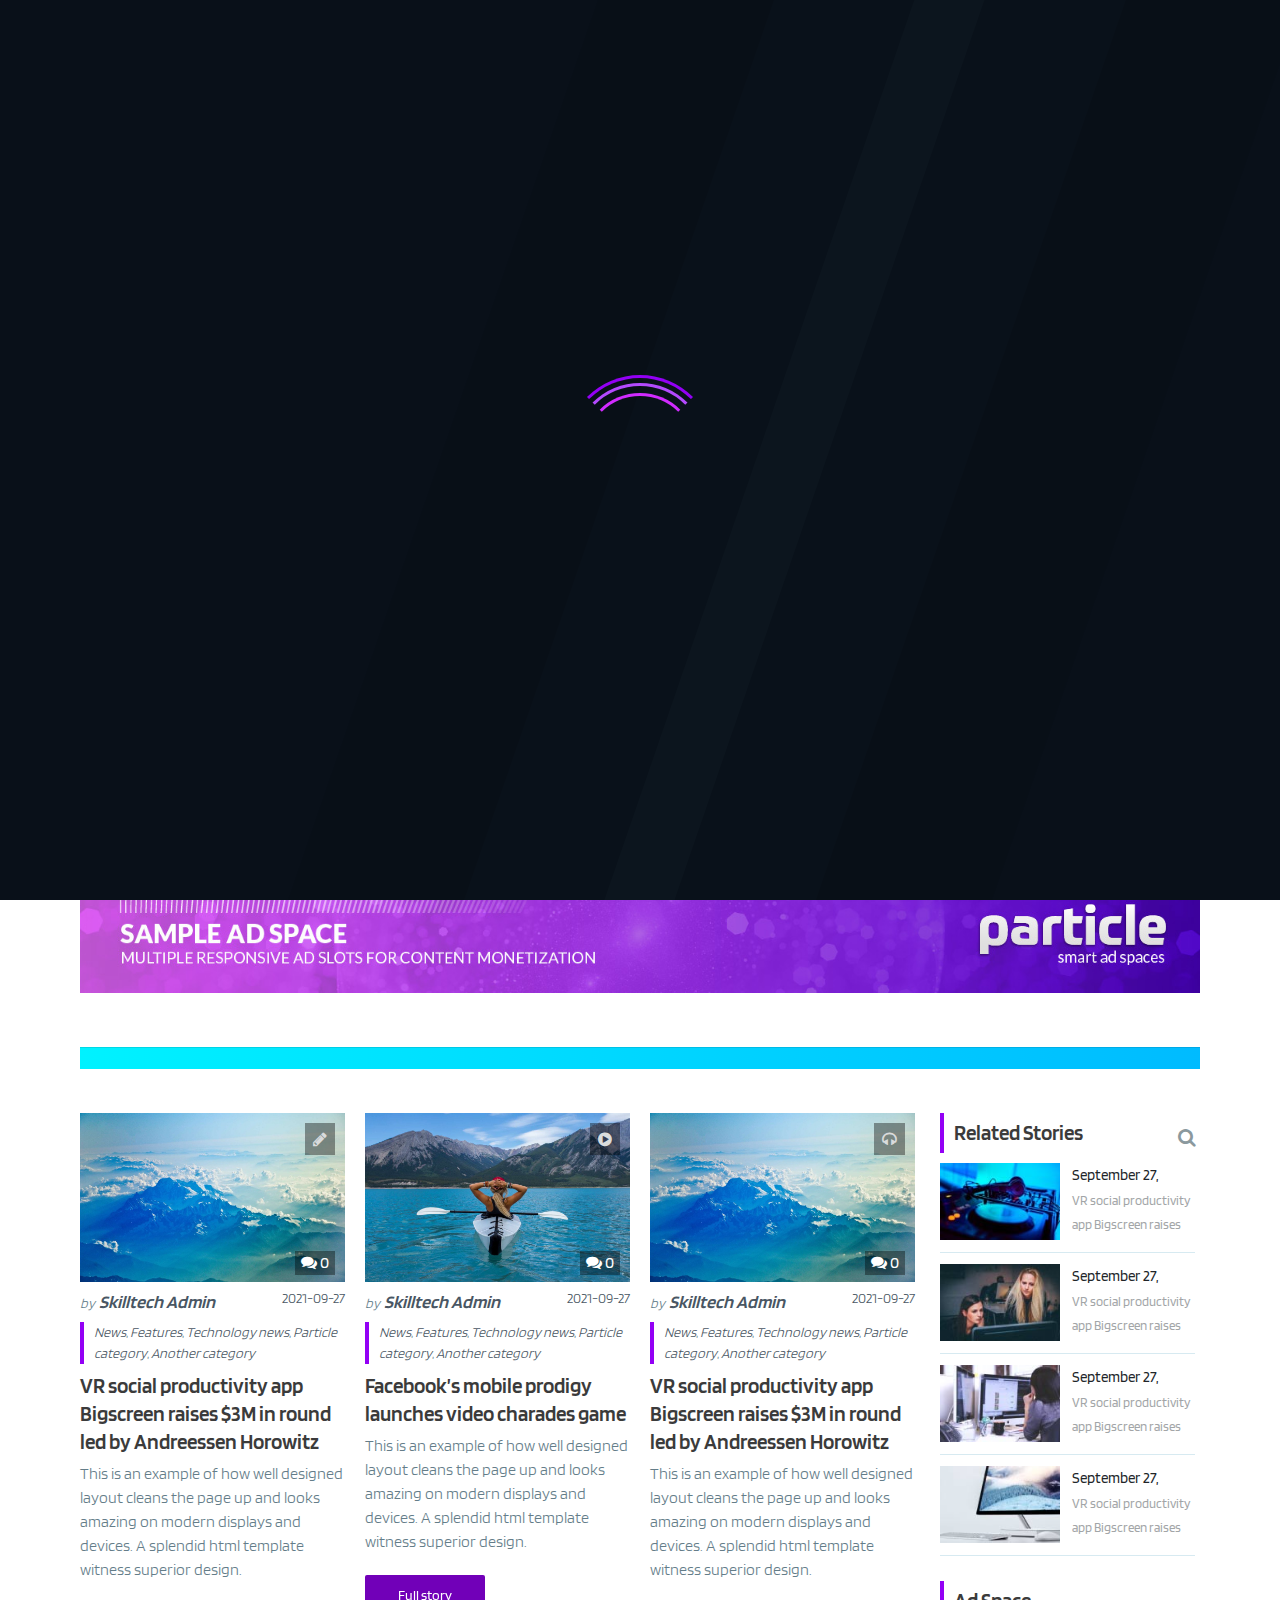
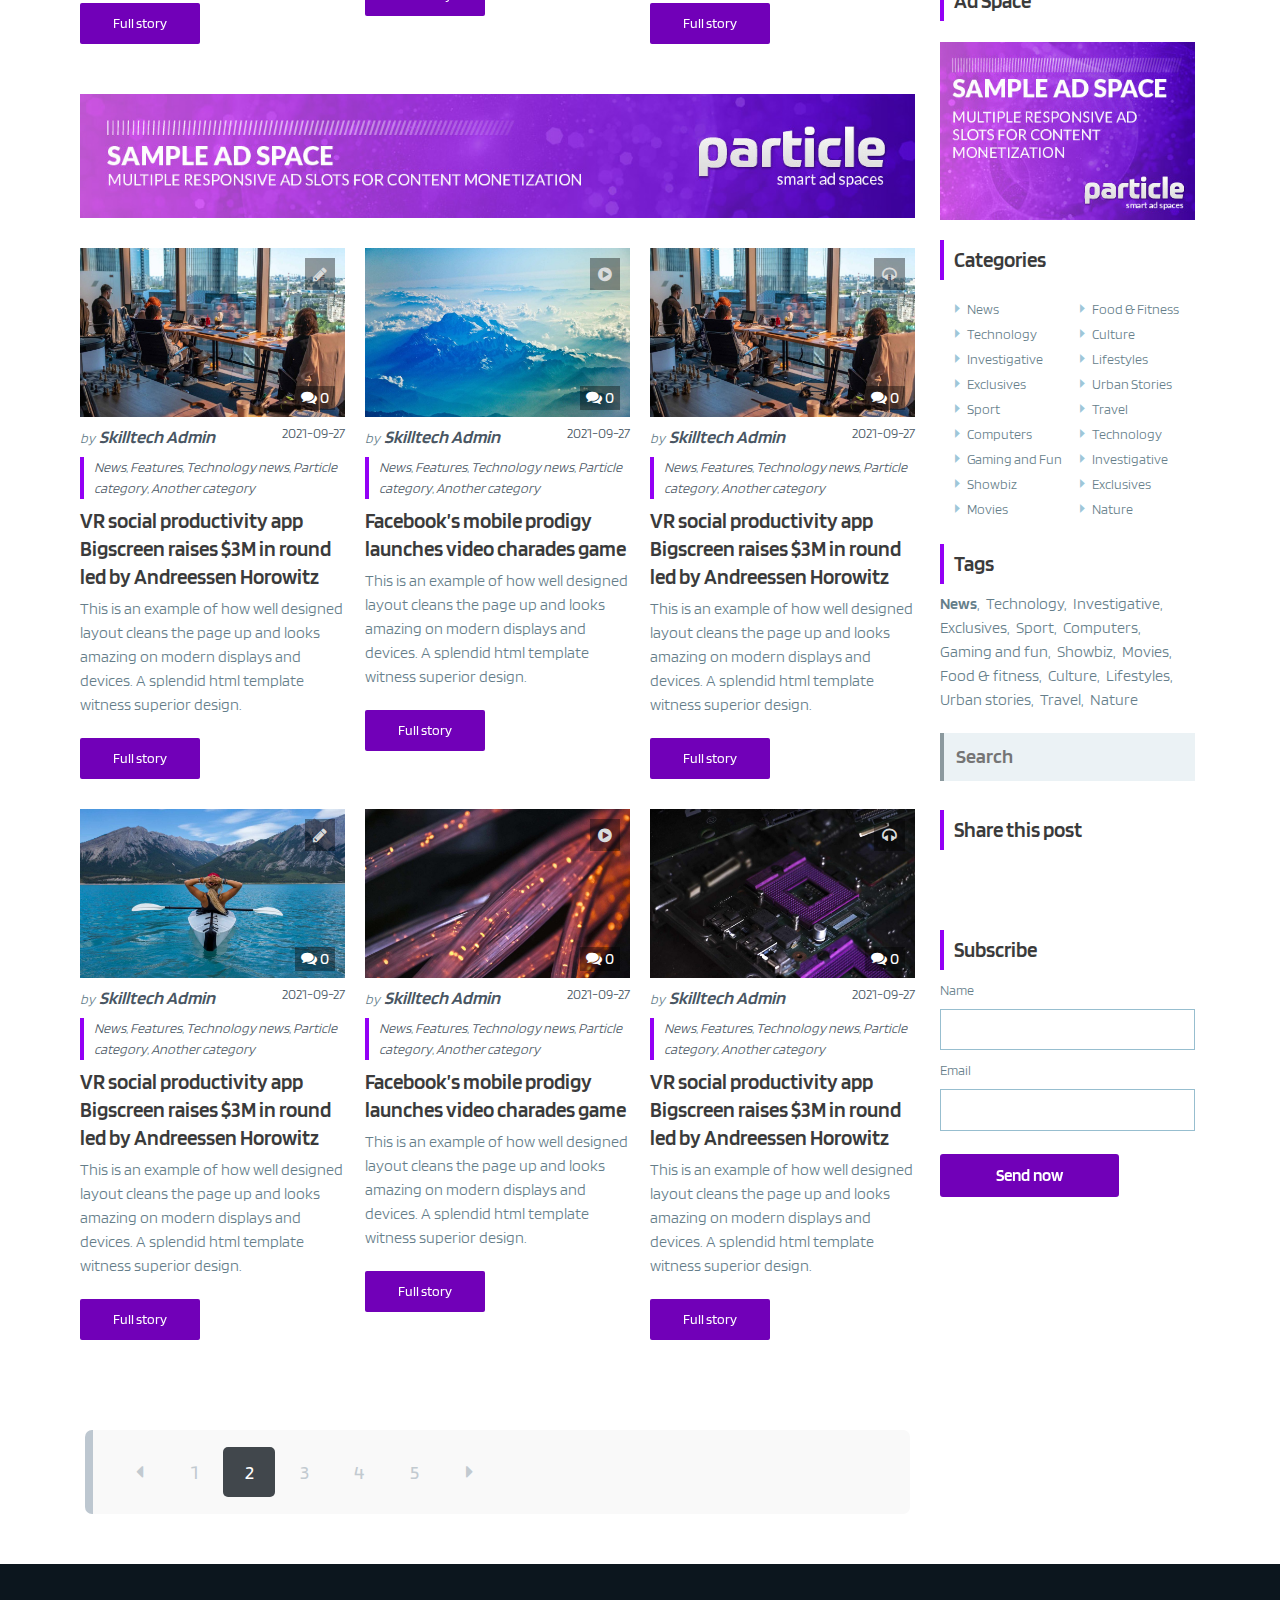
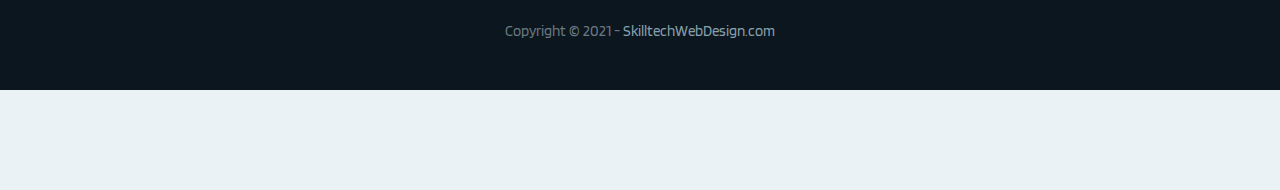
<file: blog-magazine-sidebar-right.html>
<!DOCTYPE html>
<html lang="en-US">

<head>

	<meta charset="utf-8">
	<meta name="viewport" content="width=device-width, initial-scale=1, shrink-to-fit=no">
	<meta name="description" content="Meet Particle Blog, one of the Best Modern Blog Designs and an Awesome HTML Theme. See it live now!">
	<meta name="author" content="Skilltech Web Design">
	<meta name="keywords" content="particle, blog html template, blog html theme, modern blog, beautiful blog, html, theme, template, particle html, modern, best html templates, skilltech, skilltech web design, creative html, skilltechwebdesign.com"/>

	<meta property="og:title" content="Meet Particle Blog, one of the Best Modern Blog Designs and an Awesome HTML Theme. See it live now!"/>
	<meta property="og:description" content="Perfectly Designed Beautiful, Clean and Modern Blog Designed for the Future. The Best Modern & Technology HTML Theme is here. Meet Particle!"/>
	<meta property="og:image" content="assets/images/facebook-post-img-1200x630-2021.jpg"/>
	<meta property="og:site_name" content="SkilltechWebDesign.com"/>

	<title>Particle Theme | Blog Home</title>

	<link rel="icon" href="favicon.ico" type="image/x-icon">

	<!-- Bootstrap CSS -->
	<link href="assets/vendor/bootstrap/bootstrap.min.css" rel="stylesheet">
	<!-- Fonts -->
	<link href="https://fonts.googleapis.com/css2?family=Open+Sans:wght@300;400&family=Play:wght@400;700&family=Source+Sans+Pro:ital,wght@0,300;1,300&family=Titillium+Web:ital,wght@0,200;0,300;0,400;0,700;0,900;1,200;1,300;1,400&family=Blinker:wght@200;300;400;600;700;800&display=swap" rel="stylesheet">
	<!-- Icon Fonts -->
	<link href="https://fonts.googleapis.com/icon?family=Material+Icons" rel="stylesheet">
	<link href="assets/fonts/font-awesome/css/font-awesome.min.css" rel="stylesheet">
	<!-- Animate.css -->
	<link href="assets/vendor/animate/animate.min.css" rel="stylesheet">
	<!-- Off Canvas Menu - Default Theme -->
	<link href="assets/vendor/offcanvas-nav/hc-offcanvas-nav.css" rel="stylesheet" />

	<!-- Particle Theme CSS -->
	<link href="assets/css/particle-theme.css" rel="stylesheet">
	<link href="assets/css/particle-colors.css" rel="stylesheet">
	<link href="assets/css/particle-blog.css" rel="stylesheet">

	<!-- jQuery -->
	<script src="assets/vendor/jquery/jquery.min.js"></script>

	<!-- Simple Forms -->
	<!-- <link rel="stylesheet" href="assets/vendor/simple-forms/css/simple-forms-skilltech-mod.css"> -->

</head>

<body class="pa-blog">

	<!-- Page Transitions
	================================================== -->
	<div class="pa-page-transition pa-page-transition-1 is-active"></div>
	<div class="pa-overlay" style="position: fixed; top: 0; left: 0; z-index: 10002; width: 100vw; height: 100vh; pointer-events: none; background: #091019;"></div>

	<!-- Navigation Menu
	================================================== -->
	<a class="pa-mobile-main-logo" href="index.html"><img alt="" src="assets/images/logo-normal.png"></a>

	<nav id="main-nav" class="pa-menu navbar pa-navbar navbar-expand-lg navbar-dark bg-transparent static-top">

		<!-- Desktop Menu Logo -->
		<a class="navbar-brand" href="index.html"><img alt="" src="assets/images/logo-normal.png"></a>

		<!-- The Menu -->
		<ul class="navbar-nav ml-auto">

			<!-- Mobile Menu Logo (only use if "close" buttons are set to false in JS) -->
			<li data-nav-custom-content class="custom-content pa-mobile-menu-logo"> 
				<a class="pa-mobile-navbar-brand" href="index.html"><img alt="" src="assets/images/logo-mobile.png"></a>
			</li>

			<!-- Regular Menu Items Start -->
			<li class="nav-item menu-item-has-children">
				<a class="nav-link hvr-underline-from-center" href="index.html">Home</a>
				<ul class="pa-submenu-ul">
					<li class="nav-item"><a class="nav-link" href="index.html">Home Light (<em>default</em>)</a></li>
					<li class="nav-item"><a class="nav-link" href="index-video.html">Home Light Video</a></li>
					<li class="nav-item"><a class="nav-link" href="index-yt-video.html">Home Light YT Video</a></li>
					<li class="nav-item"><a class="nav-link" href="dark-index.html">Home Dark</a></li>
					<li class="nav-item"><a class="nav-link" href="dark-index-video.html">Home Dark Video</a></li>
					<li class="nav-item"><a class="nav-link" href="dark-index-yt-video.html">Home Dark YT Video</a></li>
				</ul>
			</li>

			<li class="nav-item menu-item-has-children">
				<a class="nav-link hvr-underline-from-center" href="#">Our Work</a>
				<ul class="pa-submenu-ul">
					<li class="nav-item"><a class="nav-link" href="index.html#portfolio">Portfolio</a></li>
					<li class="nav-item"><a class="nav-link" href="portfolio-item.html">Project Inner Page 1</a></li>
					<li class="nav-item"><a class="nav-link" href="portfolio-item.html">Project Inner Page 2</a></li>
					<li class="nav-item"><a class="nav-link" href="portfolio-item.html">Project Inner Page 3</a></li>
					<li class="nav-item"><a class="nav-link" href="portfolio-item.html">Project Inner Page 4</a></li>
				</ul>
			</li>

			<li class="nav-item">
				<a class="nav-link hvr-underline-from-center" href="index.html#about-us">About Us</a>
			</li>

			<li class="nav-item menu-item-has-children">
				<a class="nav-link hvr-underline-from-center" href="#">Services</a> 
				<ul class="pa-submenu-ul">
					<li class="nav-item"><a class="nav-link" href="index.html#services">All Services</a></li>
					<li class="nav-item"><a class="nav-link" href="service-item.html">Service Inner Page 1</a></li>
					<li class="nav-item"><a class="nav-link" href="service-item.html">Service Inner Page 2</a></li>
					<li class="nav-item"><a class="nav-link" href="service-item.html">Service Inner Page 3</a></li>
					<li class="nav-item"><a class="nav-link" href="service-item.html">Service Inner Page 4</a></li>
				</ul>
			</li>

			<li class="nav-item">
				<a class="nav-link hvr-underline-from-center" href="index.html#skills">Our Skills</a>
			</li>

			<li class="nav-item menu-item-has-children">
				<a class="nav-link hvr-underline-from-center" href="#"><strong>NEW</strong> / Blog</a> 
				<ul class="pa-submenu-ul">
					<li class="nav-item menu-item-has-children">
						<a class="nav-link" href="#">Magazine Style Blog</a> 
						<ul class="pa-sub-submenu-ul">
							<li><a class="nav-link active" href="#">Blog Sidebar Right (<em>default</em>)</a></li>
							<li><a class="nav-link" href="blog-magazine-sidebar-left.html">Blog Sidebar Left</a></li>
							<li><a class="nav-link" href="blog-magazine-no-sidebar.html">Blog No Sidebar</a></li>
							<li><a class="nav-link" href="dark-blog-magazine-sidebar-right.html">Dark Blog Sidebar Right</a></li>
							<li><a class="nav-link" href="dark-blog-magazine-sidebar-left.html">Dark Blog Sidebar Left</a></li>
							<li><a class="nav-link" href="dark-blog-magazine-no-sidebar.html">Dark Blog No Sidebar</a></li>
						</ul>
					</li>
					<li class="nav-item menu-item-has-children">
						<a class="nav-link" href="#">Casual Style Blog</a> 
						<ul class="pa-sub-submenu-ul">
							<li><a class="nav-link" href="blog-casual-sidebar-right.html">Blog Sidebar Right</a></li>
							<li><a class="nav-link" href="blog-casual-sidebar-left.html">Blog Sidebar Left</a></li>
							<li><a class="nav-link" href="blog-casual-no-sidebar.html">Blog No Sidebar</a></li>
							<li><a class="nav-link" href="dark-blog-casual-sidebar-right.html">Dark Blog Sidebar Right</a></li>
							<li><a class="nav-link" href="dark-blog-casual-sidebar-left.html">Dark Blog Sidebar Left</a></li>
							<li><a class="nav-link" href="dark-blog-casual-no-sidebar.html">Dark Blog No Sidebar</a></li>
						</ul>
					</li>
					<li class="nav-item menu-item-has-children">
						<a class="nav-link" href="#">Classic Blog</a> 
						<ul class="pa-sub-submenu-ul">
							<li><a class="nav-link" href="blog-classic-sidebar-right.html">Blog Sidebar Right</a></li>
							<li><a class="nav-link" href="blog-classic-sidebar-left.html">Blog Sidebar Left</a></li>
							<li><a class="nav-link" href="blog-classic-no-sidebar.html">Blog No Sidebar (<em>Big</em>)</a></li>
							<li><a class="nav-link" href="dark-blog-classic-sidebar-right.html">Dark Blog Sidebar Right</a></li>
							<li><a class="nav-link" href="dark-blog-classic-sidebar-left.html">Dark Blog Sidebar Left</a></li>
							<li><a class="nav-link" href="dark-blog-classic-no-sidebar.html">Dark Blog No Sidebar (<em>Big</em>)</a></li>
						</ul>
					</li>
					<li class="nav-item menu-item-has-children">
						<a class="nav-link" href="#">Post / Single</a> 
						<ul class="pa-sub-submenu-ul">
							<li><a class="nav-link" href="single-sidebar-right.html">Post Sidebar Right</a></li>
							<li><a class="nav-link" href="single-sidebar-left.html">Post Sidebar Left</a></li>
							<li><a class="nav-link" href="single-no-sidebar.html">Post No Sidebar</a></li>
							<li><a class="nav-link" href="dark-single-sidebar-right.html">Dark Post Sidebar Right</a></li>
							<li><a class="nav-link" href="dark-single-sidebar-left.html">Dark Post Sidebar Left</a></li>
							<li><a class="nav-link" href="dark-single-no-sidebar.html">Dark Post No Sidebar</a></li>
						</ul>
					</li>
				</ul>
			</li>

			<li class="nav-item">
				<a class="nav-link hvr-underline-from-center" href="index.html#contact-us">Contact Us</a>
			</li>

			<!-- Regular Menu Items End -->

			<!-- Light Mode Switch -->
			<li data-nav-custom-content class="custom-content menu-light-mode-panel"> 
				<div class="light-mode-panel">
					<div class="lm-switch-container">
						<div class="lm-switch">
							<div class="lm-switch-back-light"></div>
							<div class="lm-switch-back-dark"></div>
							<span class="lm-button go-light"></span>
							<span class="lm-button go-dark"></span>
							<span class="lm-indicator light-on"></span>
							<span class="lm-indicator dark-on"></span>
						</div>
					</div>
				</div>
			</li>

			<!-- Mobile Menu Social Icons -->
			<li data-nav-custom-content class="custom-content pa-menu-socials"> 
				<div class="pa-social-section">
					<h1 class="pa-h1-v3 pa-bright fadeInDelay03Duration10"><strong>Connect</strong> with us</h1>
					<a class="pa-social-icons" href="https://www.facebook.com/SkilltechWebDesign" target="_blank"><span class="fadeInDelay03Duration10"><i class="fa fa-facebook"></i></span></a>
					<a class="pa-social-icons" href="https://www.facebook.com/SkilltechWebDesign" target="_blank"><span class="fadeInDelay03Duration10"><i class="fa fa-behance"></i></span></a>
					<a class="pa-social-icons" href="https://www.facebook.com/SkilltechWebDesign" target="_blank"><span class="fadeInDelay03Duration10"><i class="fa fa-dribbble"></i></span></a>
					<a class="pa-social-icons" href="https://www.facebook.com/SkilltechWebDesign" target="_blank"><span class="fadeInDelay03Duration10"><i class="fa fa-instagram"></i></span></a>
					<p class="pa-p-v1 pa-white pa-contact-lastline fadeInDelay03Duration10">Lorem ipsum dolor sit amet, consectetur adipiscing elit.</p>
				</div>
			</li>

		</ul>
	</nav>
	<!-- /.pa-menu -->


	<!-- Pushable Content
	================================================== -->	
	<div class="pushable-content">


		<!-- Hero Section
		================================================== -->
		<section id="top" class="pa-hero pa-blog-hero pa-centered-section pa-image-back position-relative" style="background-image: url(assets/images/hero-background.jpg);">

			<div class="pa-absolute-fill pa-gradient-back-v1"></div>

			<div class="container pa-supercontainer text-left">
				<div class="row pa-hero-typed-text">
					<div class="col-12 fadeInDelay03Duration10">
						<div class="typed-text">
							<span class="animated-text-effect">
								<!-- <span class="typed-cursor">|</span> -->
							</span>
						</div>
						<h4 class="pa-h4-v1 pa-bright">Very slick blogatorium with particle engine</h4>
					</div>
				</div>
			</div>

		</section>
		<!-- /.pa-hero -->

			
		<!-- Feed Style Switcher
		================================================== -->
		<div class="container pa-supercontainer pa-feed-styler-container">
			<div class="row">
				<div class="col text-right">
					<div class="pa-feed-styler">
						<span class="pa-feed-styler pa-fs-magazine active"><i class="fa fa-th"></i></span>
						<span class="pa-feed-styler pa-fs-stretched "><i class="fa fa-align-justify"></i></span>
						<span class="pa-feed-styler pa-fs-classic "><i class="fa fa-square"></i></span>
					</div>
				</div>
			</div>
		</div>
		<!-- /.pa-feed-styler-container -->

			
		<!-- Posts Ticker & Top Search
		================================================== -->
		<section class="pa-blog-content pa-blog-ticker">
			<div class="container pa-supercontainer">
				<div class="row position-relative pa-ticker-wrapper">

					<div class="pa-absolute-fill pa-custom-gradient pa-gradient-back-v2"></div>

					<!-- News Ticker -->

					<div class="col-12 col-lg-9">
						<div id="blogTickerCarousel" class="carousel slide vert" data-ride="carousel">
							<div class="carousel-inner">

								<div class="carousel-item active">
									<article class="post">
										<h3 class="entry-title pa-ticker-title"><a href="single-sidebar-right.html" rel="bookmark">VR social productivity app Bigscreen raises $3M in round led by Andreessen Horowitz</a></h3>
									</article>
								</div>
								<div class="carousel-item">
									<article class="post">
										<h3 class="entry-title pa-ticker-title"><a href="single-sidebar-right.html" rel="bookmark">A unique well rounded design with clean code and meticulously planned details take Particle to next level</a></h3>
									</article>
								</div>
								<div class="carousel-item">
									<article class="post">
										<h3 class="entry-title pa-ticker-title"><a href="single-sidebar-right.html" rel="bookmark">Clean code HTML Theme ready for 2021 and beautiful on all devices including small and large</a></h3>
									</article>
								</div>

							</div>
							<a class="carousel-control-prev" data-target="#blogTickerCarousel" role="button" data-slide="prev" href="#">
								<span class="carousel-control-prev-icon" aria-hidden="true"></span>
								<span class="sr-only">Previous</span>
							</a>
							<a class="carousel-control-next" data-target="#blogTickerCarousel" role="button" data-slide="next" href="#">
								<span class="carousel-control-next-icon" aria-hidden="true"></span>
								<span class="sr-only">Next</span>
							</a>
						</div>
					</div>

					<!-- Search -->

					<div class="col-12 col-lg-3" style="padding: 7px;">

						<div class="widget widget_search pa-in-ticker">
							<div class="pa-widget-inner mb-0">
								<form role="search" method="get" class="search-form" action="#" autocomplete="off">
									<label style="position: relative;">
										<span class="screen-reader-text">Search for:</span>
										<input type="search" class="search-field" placeholder="" value="" name="s">
									</label>
									<button class="pa-search-button">
										<i class="fa fa-search"></i>
									</button>
									<input type="submit" class="search-submit" value="">
								</form>
							</div>
						</div>

					</div>

				</div>
			</div>
		</section>
		<!-- /.pa-blog-ticker -->

			
		<!-- Blog - Featured Content
		================================================== -->
		<section class="pa-blog-content pa-blog-featured">
			<div class="container pa-supercontainer">

				<!-- Featured Posts -->
				<div class="row">

					<!-- Featured - Headliner Post -->
					<div class="col-12 col-lg-6">
						<!-- Article -->
						<div class="pa-blog-article-flex-wrapper pa-featured pa-featured-headliner">
							<div class="pa-article-magazine">
								<article class="post type-post format-standard has-post-thumbnail hentry">

									<div class="post-image">
										<i class="fa pa-pformat-icon fa-pencil"></i>
										<div class="post-image-inner">
											<div class="pa-featured-image-tint"></div>
											<a href="single-sidebar-right.html">
												<div class="pa-in-content-post-image" style="background-image: url(assets/images/blog-feed-featured-image-headliner.jpg);"></div>
											</a>
											<a class="post-comments-badge-link" href="#"><i class="fa fa-comments"></i> 0</a>
											<header class="entry-header">
												<h3 class="pa-h3-blog-feed-title-font entry-title"><a href="single-sidebar-right.html" rel="bookmark">VR social productivity advanced theme with laser rendered precision design styles</a></h3>
												<p>by &nbsp;<a href="#" title="Posts by Skilltech Admin" rel="author">Skilltech Admin</a></p><time>2021-09-27</time>
											</header>
										</div>
									</div>

								</article>
							</div>
						</div><!-- pa-blog-article-flex-wrapper -->
					</div>

					<!-- Featured - Regular featured posts -->
					<div class="col-12 col-lg-6">
						<div class="row d-flex">
							<div class="col-12 col-md-6">
								<!-- Article -->
								<div class="pa-blog-article-flex-wrapper pa-featured pa-featured-regular">
									<div class="pa-article-magazine">
										<article class="post type-post format-standard has-post-thumbnail hentry">

											<div class="post-image">
												<i class="fa pa-pformat-icon fa-pencil"></i>
												<div class="post-image-inner">
													<div class="pa-featured-image-tint"></div>
													<a href="single-sidebar-right.html">
														<div class="pa-in-content-post-image" style="background-image: url(assets/images/blog-feed-featured-image-regular-1.jpg);"></div>
													</a>
													<a class="post-comments-badge-link" href="#"><i class="fa fa-comments"></i> 0</a>
													<div class="pa-in-image-metas">
														<p>by &nbsp;<a href="#" title="Posts by Skilltech Admin" rel="author">Skilltech Admin</a></p><time>2021-09-27</time>
													</div>
												</div>
											</div>

											<header class="entry-header">
												<h3 class="pa-h3-blog-feed-title-font entry-title"><a href="single-sidebar-right.html" rel="bookmark">A unique well rounded design with clean code and meticulously planned details take Particle to next level</a></h3>
											</header>

											<div class="post-excerpt">
												<p>This is an example of how well designed layout cleans the page up and looks amazing on modern displays and devices. A splendid html template witness superior design.</p>
												<!-- <a class="moretag pa-hvr-sweep-to-right" href="single-sidebar-right.html">Full story</a> -->
											</div>

										</article>
									</div>
								</div><!-- pa-blog-article-flex-wrapper -->
							</div>
							<div class="col-12 col-md-6">
								<!-- Article -->
								<div class="pa-blog-article-flex-wrapper pa-featured pa-featured-regular">
									<div class="pa-article-magazine">
										<article class="post type-post format-standard has-post-thumbnail hentry">

											<div class="post-image">
												<i class="fa pa-pformat-icon fa-pencil"></i>
												<div class="post-image-inner">
													<div class="pa-featured-image-tint"></div>
													<a href="single-sidebar-right.html">
														<div class="pa-in-content-post-image" style="background-image: url(assets/images/blog-feed-featured-image-regular-2.jpg);"></div>
													</a>
													<a class="post-comments-badge-link" href="#"><i class="fa fa-comments"></i> 0</a>
													<div class="pa-in-image-metas">
														<p>by &nbsp;<a href="#" title="Posts by Skilltech Admin" rel="author">Skilltech Admin</a></p><time>2021-09-27</time>
													</div>
												</div>
											</div>

											<header class="entry-header">
												<h3 class="pa-h3-blog-feed-title-font entry-title"><a href="single-sidebar-right.html" rel="bookmark">Clean code HTML Theme ready for 2021 and beautiful on all devices including small and large</a></h3>
											</header>

											<div class="post-excerpt">
												<p>This is an example of how well designed layout cleans the page up and looks amazing on modern displays and devices. A splendid html template witness superior design.</p>
												<!-- <a class="moretag pa-hvr-sweep-to-right" href="single-sidebar-right.html">Full story</a> -->
											</div>

										</article>
									</div>
								</div><!-- pa-blog-article-flex-wrapper -->
							</div>
						</div>
					</div>
				</div>

				<!-- Ads Slot -->
				<div class="row">
					<div class="col-12">
						<div class="d-flex pa-ads-wrapper mb-2">
							<div class="pa-ads">
								<img alt="" src="assets/images/sample-slot-1.jpg">
							</div>
						</div>
					</div>
				</div>

				<!-- Decoration -->
				<hr class="pa-divider pa-gradient-back-v2 mb-4">

			</div>
		</section>
		<!-- /.pa-blog-featured -->

			
		<!-- Main - Blog Feed and Sidebar
		================================================== -->
		<section class="pa-blog-content pa-blog-main-content pa-blog-feed pa-blog-style-v1-magazine">
			<div class="container pa-supercontainer">
				<div class="row">
				

					<!-- Blog Feed Column
					================================================== -->
					<div class="col-12 col-md-8 col-xl-9 pa-feed-col">


						<!-- Articles Wrapper
						================================================== -->
						<div class="d-flex pa-articles-wrapper">


							<!-- Article
							================================================== -->
							<div class="pa-blog-article-flex-wrapper">
								<div class="pa-article-magazine">
									<article class="post type-post format-standard has-post-thumbnail hentry">

										<div class="post-image">
											<i class="fa pa-pformat-icon fa-pencil"></i>
											<div class="post-image-inner">
												<a href="single-sidebar-right.html">
													<div class="pa-in-content-post-image" style="background-image: url(assets/images/demo-post-18-featured-image-1024x683.jpg);"></div>
												</a>
												<a class="post-comments-badge-link" href="#"><i class="fa fa-comments"></i> 0</a>
											</div>
										</div>

										<div class="pa-post-info">
											<div class="pa-blog-feed-top-metas">
												<p>by &nbsp;<a href="#" title="Posts by Skilltech Admin" rel="author">Skilltech Admin</a></p><time>2021-09-27</time>
												<div class="clearfix"></div>
												<div class="pa-blog-tags">
													<p><a href="#">News</a>, <a href="#">Features</a>, <a href="#">Technology news</a>, <a href="#">Particle category</a>, <a href="#">Another category</a></p>
												</div>										
											</div>

											<header class="entry-header">
												<h3 class="pa-h3-blog-feed-title-font entry-title"><a href="single-sidebar-right.html" rel="bookmark">VR social productivity app Bigscreen raises $3M in round led by Andreessen Horowitz</a></h3>
											</header>

											<div class="post-excerpt">
												<p>This is an example of how well designed layout cleans the page up and looks amazing on modern displays and devices. A splendid html template witness superior design.</p>
												<a class="moretag pa-hvr-sweep-to-right" href="single-sidebar-right.html">Full story</a>
											</div>
										</div>
										
									</article>
								</div>
							</div>
							<!-- /.pa-blog-article-flex-wrapper -->


							<!-- Article
							================================================== -->
							<div class="pa-blog-article-flex-wrapper">
								<div class="pa-article-magazine">
									<article class="post type-post format-video has-post-thumbnail hentry">

										<div class="post-image">
											<i class="fa pa-pformat-icon fa-play-circle"></i>
											<div class="post-image-inner">
												<a href="single-sidebar-right.html">
													<div class="pa-in-content-post-image" style="background-image: url(assets/images/demo-post-17-featured-image-1024x683.jpg);"></div>
												</a>
												<a class="post-comments-badge-link" href="#"><i class="fa fa-comments"></i> 0</a>
											</div>
										</div>

										<div class="pa-post-info">
											<div class="pa-blog-feed-top-metas">
												<p>by &nbsp;<a href="#" title="Posts by Skilltech Admin" rel="author">Skilltech Admin</a></p><time>2021-09-27</time>
												<div class="clearfix"></div>
												<div class="pa-blog-tags">
													<p><a href="#">News</a>, <a href="#">Features</a>, <a href="#">Technology news</a>, <a href="#">Particle category</a>, <a href="#">Another category</a></p>
												</div>										
											</div>

											<header class="entry-header">
												<h3 class="pa-h3-blog-feed-title-font entry-title"><a href="single-sidebar-right.html" rel="bookmark">Facebook’s mobile prodigy launches video charades game</a></h3>
											</header>

											<div class="post-excerpt">
												<p>This is an example of how well designed layout cleans the page up and looks amazing on modern displays and devices. A splendid html template witness superior design.</p>
												<a class="moretag pa-hvr-sweep-to-right" href="single-sidebar-right.html">Full story</a>
											</div>
										</div>

									</article>
								</div>
							</div>
							<!-- /.pa-blog-article-flex-wrapper -->


							<!-- Article
							================================================== -->
							<div class="pa-blog-article-flex-wrapper">
								<div class="pa-article-magazine">
									<article class="post type-post format-audio has-post-thumbnail hentry">

										<div class="post-image">
											<i class="fa pa-pformat-icon fa-headphones"></i>
											<div class="post-image-inner">
												<a href="single-sidebar-right.html">
													<div class="pa-in-content-post-image" style="background-image: url(assets/images/demo-post-16-featured-image-1024x683.jpg);"></div>
												</a>
												<a class="post-comments-badge-link" href="#"><i class="fa fa-comments"></i> 0</a>
											</div>
										</div>

										<div class="pa-post-info">
											<div class="pa-blog-feed-top-metas">
												<p>by &nbsp;<a href="#" title="Posts by Skilltech Admin" rel="author">Skilltech Admin</a></p><time>2021-09-27</time>
												<div class="clearfix"></div>
												<div class="pa-blog-tags">
													<p><a href="#">News</a>, <a href="#">Features</a>, <a href="#">Technology news</a>, <a href="#">Particle category</a>, <a href="#">Another category</a></p>
												</div>										
											</div>

											<header class="entry-header">
												<h3 class="pa-h3-blog-feed-title-font entry-title"><a href="single-sidebar-right.html" rel="bookmark">VR social productivity app Bigscreen raises $3M in round led by Andreessen Horowitz</a></h3>
											</header>

											<div class="post-excerpt">
												<p>This is an example of how well designed layout cleans the page up and looks amazing on modern displays and devices. A splendid html template witness superior design.</p>
												<a class="moretag pa-hvr-sweep-to-right" href="single-sidebar-right.html">Full story</a>
											</div>
										</div>

									</article>
								</div>
							</div>
							<!-- /.pa-blog-article-flex-wrapper -->


							<!-- Ads Slot
							================================================== -->
							<div class="pa-ads">
								<img alt="" src="assets/images/sample-slot-3.jpg">
							</div>
							<!-- /.pa-ads -->


							<!-- Article
							================================================== -->
							<div class="pa-blog-article-flex-wrapper">
								<div class="pa-article-magazine">
									<article class="post type-post format-standard has-post-thumbnail hentry">

										<div class="post-image">
											<i class="fa pa-pformat-icon fa-pencil"></i>
											<div class="post-image-inner">
												<a href="single-sidebar-right.html">
													<div class="pa-in-content-post-image" style="background-image: url(assets/images/demo-post-15-featured-image-1024x683.jpg);"></div>
												</a>
												<a class="post-comments-badge-link" href="#"><i class="fa fa-comments"></i> 0</a>
											</div>
										</div>

										<div class="pa-post-info">
											<div class="pa-blog-feed-top-metas">
												<p>by &nbsp;<a href="#" title="Posts by Skilltech Admin" rel="author">Skilltech Admin</a></p><time>2021-09-27</time>
												<div class="clearfix"></div>
												<div class="pa-blog-tags">
													<p><a href="#">News</a>, <a href="#">Features</a>, <a href="#">Technology news</a>, <a href="#">Particle category</a>, <a href="#">Another category</a></p>
												</div>										
											</div>

											<header class="entry-header">
												<h3 class="pa-h3-blog-feed-title-font entry-title"><a href="single-sidebar-right.html" rel="bookmark">VR social productivity app Bigscreen raises $3M in round led by Andreessen Horowitz</a></h3>
											</header>

											<div class="post-excerpt">
												<p>This is an example of how well designed layout cleans the page up and looks amazing on modern displays and devices. A splendid html template witness superior design.</p>
												<a class="moretag pa-hvr-sweep-to-right" href="single-sidebar-right.html">Full story</a>
											</div>
										</div>

									</article>
								</div>
							</div>
							<!-- /.pa-blog-article-flex-wrapper -->


							<!-- Article
							================================================== -->
							<div class="pa-blog-article-flex-wrapper">
								<div class="pa-article-magazine">
									<article class="post type-post format-video has-post-thumbnail hentry">

										<div class="post-image">
											<i class="fa pa-pformat-icon fa-play-circle"></i>
											<div class="post-image-inner">
												<a href="single-sidebar-right.html">
													<div class="pa-in-content-post-image" style="background-image: url(assets/images/demo-post-14-featured-image-1024x683.jpg);"></div>
												</a>
												<a class="post-comments-badge-link" href="#"><i class="fa fa-comments"></i> 0</a>
											</div>
										</div>

										<div class="pa-post-info">
											<div class="pa-blog-feed-top-metas">
												<p>by &nbsp;<a href="#" title="Posts by Skilltech Admin" rel="author">Skilltech Admin</a></p><time>2021-09-27</time>
												<div class="clearfix"></div>
												<div class="pa-blog-tags">
													<p><a href="#">News</a>, <a href="#">Features</a>, <a href="#">Technology news</a>, <a href="#">Particle category</a>, <a href="#">Another category</a></p>
												</div>										
											</div>

											<header class="entry-header">
												<h3 class="pa-h3-blog-feed-title-font entry-title"><a href="single-sidebar-right.html" rel="bookmark">Facebook’s mobile prodigy launches video charades game</a></h3>
											</header>

											<div class="post-excerpt">
												<p>This is an example of how well designed layout cleans the page up and looks amazing on modern displays and devices. A splendid html template witness superior design.</p>
												<a class="moretag pa-hvr-sweep-to-right" href="single-sidebar-right.html">Full story</a>
											</div>
										</div>

									</article>
								</div>
							</div>
							<!-- /.pa-blog-article-flex-wrapper -->


							<!-- Article
							================================================== -->
							<div class="pa-blog-article-flex-wrapper">
								<div class="pa-article-magazine">
									<article class="post type-post format-audio has-post-thumbnail hentry">

										<div class="post-image">
											<i class="fa pa-pformat-icon fa-headphones"></i>
											<div class="post-image-inner">
												<a href="single-sidebar-right.html">
													<div class="pa-in-content-post-image" style="background-image: url(assets/images/demo-post-13-featured-image-1024x683.jpg);"></div>
												</a>
												<a class="post-comments-badge-link" href="#"><i class="fa fa-comments"></i> 0</a>
											</div>
										</div>

										<div class="pa-post-info">
											<div class="pa-blog-feed-top-metas">
												<p>by &nbsp;<a href="#" title="Posts by Skilltech Admin" rel="author">Skilltech Admin</a></p><time>2021-09-27</time>
												<div class="clearfix"></div>
												<div class="pa-blog-tags">
													<p><a href="#">News</a>, <a href="#">Features</a>, <a href="#">Technology news</a>, <a href="#">Particle category</a>, <a href="#">Another category</a></p>
												</div>										
											</div>

											<header class="entry-header">
												<h3 class="pa-h3-blog-feed-title-font entry-title"><a href="single-sidebar-right.html" rel="bookmark">VR social productivity app Bigscreen raises $3M in round led by Andreessen Horowitz</a></h3>
											</header>

											<div class="post-excerpt">
												<p>This is an example of how well designed layout cleans the page up and looks amazing on modern displays and devices. A splendid html template witness superior design.</p>
												<a class="moretag pa-hvr-sweep-to-right" href="single-sidebar-right.html">Full story</a>
											</div>
										</div>

									</article>
								</div>
							</div>
							<!-- /.pa-blog-article-flex-wrapper -->


							<!-- Article
							================================================== -->
							<div class="pa-blog-article-flex-wrapper">
								<div class="pa-article-magazine">
									<article class="post type-post format-standard has-post-thumbnail hentry">

										<div class="post-image">
											<i class="fa pa-pformat-icon fa-pencil"></i>
											<div class="post-image-inner">
												<a href="single-sidebar-right.html">
													<div class="pa-in-content-post-image" style="background-image: url(assets/images/demo-post-12-featured-image-1024x683.jpg);"></div>
												</a>
												<a class="post-comments-badge-link" href="#"><i class="fa fa-comments"></i> 0</a>
											</div>
										</div>

										<div class="pa-post-info">
											<div class="pa-blog-feed-top-metas">
												<p>by &nbsp;<a href="#" title="Posts by Skilltech Admin" rel="author">Skilltech Admin</a></p><time>2021-09-27</time>
												<div class="clearfix"></div>
												<div class="pa-blog-tags">
													<p><a href="#">News</a>, <a href="#">Features</a>, <a href="#">Technology news</a>, <a href="#">Particle category</a>, <a href="#">Another category</a></p>
												</div>										
											</div>

											<header class="entry-header">
												<h3 class="pa-h3-blog-feed-title-font entry-title"><a href="single-sidebar-right.html" rel="bookmark">VR social productivity app Bigscreen raises $3M in round led by Andreessen Horowitz</a></h3>
											</header>

											<div class="post-excerpt">
												<p>This is an example of how well designed layout cleans the page up and looks amazing on modern displays and devices. A splendid html template witness superior design.</p>
												<a class="moretag pa-hvr-sweep-to-right" href="single-sidebar-right.html">Full story</a>
											</div>
										</div>

									</article>
								</div>
							</div>
							<!-- /.pa-blog-article-flex-wrapper -->


							<!-- Article
							================================================== -->
							<div class="pa-blog-article-flex-wrapper">
								<div class="pa-article-magazine">
									<article class="post type-post format-video has-post-thumbnail hentry">

										<div class="post-image">
											<i class="fa pa-pformat-icon fa-play-circle"></i>
											<div class="post-image-inner">
												<a href="single-sidebar-right.html">
													<div class="pa-in-content-post-image" style="background-image: url(assets/images/demo-post-11-featured-image-1024x683.jpg);"></div>
												</a>
												<a class="post-comments-badge-link" href="#"><i class="fa fa-comments"></i> 0</a>
											</div>
										</div>

										<div class="pa-post-info">
											<div class="pa-blog-feed-top-metas">
												<p>by &nbsp;<a href="#" title="Posts by Skilltech Admin" rel="author">Skilltech Admin</a></p><time>2021-09-27</time>
												<div class="clearfix"></div>
												<div class="pa-blog-tags">
													<p><a href="#">News</a>, <a href="#">Features</a>, <a href="#">Technology news</a>, <a href="#">Particle category</a>, <a href="#">Another category</a></p>
												</div>										
											</div>

											<header class="entry-header">
												<h3 class="pa-h3-blog-feed-title-font entry-title"><a href="single-sidebar-right.html" rel="bookmark">Facebook’s mobile prodigy launches video charades game</a></h3>
											</header>

											<div class="post-excerpt">
												<p>This is an example of how well designed layout cleans the page up and looks amazing on modern displays and devices. A splendid html template witness superior design.</p>
												<a class="moretag pa-hvr-sweep-to-right" href="single-sidebar-right.html">Full story</a>
											</div>
										</div>

									</article>
								</div>
							</div>
							<!-- /.pa-blog-article-flex-wrapper -->


							<!-- Article
							================================================== -->
							<div class="pa-blog-article-flex-wrapper">
								<div class="pa-article-magazine">
									<article class="post type-post format-audio has-post-thumbnail hentry">

										<div class="post-image">
											<i class="fa pa-pformat-icon fa-headphones"></i>
											<div class="post-image-inner">
												<a href="single-sidebar-right.html">
													<div class="pa-in-content-post-image" style="background-image: url(assets/images/demo-post-10-featured-image-1024x683.jpg);"></div>
												</a>
												<a class="post-comments-badge-link" href="#"><i class="fa fa-comments"></i> 0</a>
											</div>
										</div>

										<div class="pa-post-info">
											<div class="pa-blog-feed-top-metas">
												<p>by &nbsp;<a href="#" title="Posts by Skilltech Admin" rel="author">Skilltech Admin</a></p><time>2021-09-27</time>
												<div class="clearfix"></div>
												<div class="pa-blog-tags">
													<p><a href="#">News</a>, <a href="#">Features</a>, <a href="#">Technology news</a>, <a href="#">Particle category</a>, <a href="#">Another category</a></p>
												</div>										
											</div>

											<header class="entry-header">
												<h3 class="pa-h3-blog-feed-title-font entry-title"><a href="single-sidebar-right.html" rel="bookmark">VR social productivity app Bigscreen raises $3M in round led by Andreessen Horowitz</a></h3>
											</header>

											<div class="post-excerpt">
												<p>This is an example of how well designed layout cleans the page up and looks amazing on modern displays and devices. A splendid html template witness superior design.</p>
												<a class="moretag pa-hvr-sweep-to-right" href="single-sidebar-right.html">Full story</a>
											</div>
										</div>

									</article>
								</div>
							</div>
							<!-- /.pa-blog-article-flex-wrapper -->

						</div>
						<!-- /.pa-articles-wrapper -->


						<!-- Pagination
						================================================== -->
						<nav class="navigation pagination" role="navigation" aria-label="Posts">
							<h2 class="screen-reader-text">Posts navigation</h2>
							<div class="nav-links">
								<a class="prev page-numbers" href="#"><i class="fa fa-caret-left"></i></a>
								<a class="page-numbers" href="#">1</a>
								<span aria-current="page" class="page-numbers current">2</span>
								<a class="page-numbers" href="#">3</a>
								<a class="page-numbers" href="#">4</a>
								<a class="page-numbers" href="#">5</a>
								<a class="next page-numbers" href="#"><i class="fa fa-caret-right"></i></a>
							</div>
						</nav>
						<!-- /nav.pagination -->
						
					</div>
					<!-- /.pa-feed-col -->


					<!-- Sidebar Column
					================================================== -->
					<aside class="col-12 col-md-4 col-xl-3">


						<!-- Widget - Recent Stories
						================================================== -->
						<div class="widget widget_recent_entries">

							<h6 class="widget_title">Related Stories</h6>
							<div class="pa-widget-inner">
								<ul class="pa-custom-recent-ul">
									<li>
										<div class="pa-custom-recent-thumb-wrap">
											<a href="single-sidebar-right.html">
												<img width="120" height="77" src="assets/images/blog-sidebar-related-thumbs-01.jpg" class="attachment-thumbnail size-thumbnail wp-post-image" alt="" loading="lazy">
											</a>
										</div>
										<div class="pa-custom-recent-description-wrap">
											<div class="pa-description-first-row">
												<span class="post-date">September 27, 2019</span>
											</div>
											<a class="pa-custom-recent-thumb-hook" href="single-sidebar-right.html">VR social productivity app Bigscreen raises $3M</a>
										</div>
									</li>
									<li>
										<div class="pa-custom-recent-thumb-wrap">
											<a href="single-sidebar-right.html">
												<img width="120" height="77" src="assets/images/blog-sidebar-related-thumbs-02.jpg" class="attachment-thumbnail size-thumbnail wp-post-image" alt="" loading="lazy">
											</a>
										</div>
										<div class="pa-custom-recent-description-wrap">
											<div class="pa-description-first-row">
												<span class="post-date">September 27, 2019</span>
											</div>
											<a class="pa-custom-recent-thumb-hook" href="single-sidebar-right.html">VR social productivity app Bigscreen raises $3M</a>
										</div>
									</li>
									<li>
										<div class="pa-custom-recent-thumb-wrap">
											<a href="single-sidebar-right.html">
												<img width="120" height="77" src="assets/images/blog-sidebar-related-thumbs-03.jpg" class="attachment-thumbnail size-thumbnail wp-post-image" alt="" loading="lazy">
											</a>
										</div>
										<div class="pa-custom-recent-description-wrap">
											<div class="pa-description-first-row">
												<span class="post-date">September 27, 2019</span>
											</div>
											<a class="pa-custom-recent-thumb-hook" href="single-sidebar-right.html">VR social productivity app Bigscreen raises $3M</a>
										</div>
									</li>
									<li>
										<div class="pa-custom-recent-thumb-wrap">
											<a href="single-sidebar-right.html">
												<img width="120" height="77" src="assets/images/blog-sidebar-related-thumbs-04.jpg" class="attachment-thumbnail size-thumbnail wp-post-image" alt="" loading="lazy">
											</a>
										</div>
										<div class="pa-custom-recent-description-wrap">
											<div class="pa-description-first-row">
												<span class="post-date">September 27, 2019</span>
											</div>
											<a class="pa-custom-recent-thumb-hook" href="single-sidebar-right.html">VR social productivity app Bigscreen raises $3M</a>
										</div>
									</li>
								</ul>
							</div>
						</div>
						<!-- /.widget_recent_entries -->


						<!-- Widget - Ads
						================================================== -->
						<div class="widget pa_widget_ads">
							<h6 class="widget_title">Ad Space</h6>
							<div class="pa-widget-inner">
							</div>
						</div>

						<div class="pa-ads">
							<img alt="" src="assets/images/sample-slot-2.jpg">
						</div>
						<!-- /.pa_widget_ads -->


						<!-- Widget - Categories
						================================================== -->
						<div class="widget widget_categories">
							<h6 class="widget_title">Categories</h6>
							<div class="pa-widget-inner">
								<ul>
									<li class="cat-item">
										<a href="#"><i class="fa fa-play"></i>News</a>
									</li>
									<li class="cat-item">
										<a href="#"><i class="fa fa-play"></i>Food & Fitness</a>
									</li>
									<li class="cat-item">
										<a href="#"><i class="fa fa-play"></i>Technology</a>
									</li>
									<li class="cat-item">
										<a href="#"><i class="fa fa-play"></i>Culture</a>
									</li>
									<li class="cat-item">
										<a href="#"><i class="fa fa-play"></i>Investigative</a>
									</li>
									<li class="cat-item">
										<a href="#"><i class="fa fa-play"></i>Lifestyles</a>
									</li>
									<li class="cat-item">
										<a href="#"><i class="fa fa-play"></i>Exclusives</a>
									</li>
									<li class="cat-item">
										<a href="#"><i class="fa fa-play"></i>Urban Stories</a>
									</li>
									<li class="cat-item">
										<a href="#"><i class="fa fa-play"></i>Sport</a>
									</li>
									<li class="cat-item">
										<a href="#"><i class="fa fa-play"></i>Travel</a>
									</li>
									<li class="cat-item">
										<a href="#"><i class="fa fa-play"></i>Computers</a>
									</li>
									<li class="cat-item">
										<a href="#"><i class="fa fa-play"></i>Technology</a>
									</li>
									<li class="cat-item">
										<a href="#"><i class="fa fa-play"></i>Gaming and Fun</a>
									</li>
									<li class="cat-item">
										<a href="#"><i class="fa fa-play"></i>Investigative</a>
									</li>
									<li class="cat-item">
										<a href="#"><i class="fa fa-play"></i>Showbiz</a>
									</li>
									<li class="cat-item">
										<a href="#"><i class="fa fa-play"></i>Exclusives</a>
									</li>
									<li class="cat-item">
										<a href="#"><i class="fa fa-play"></i>Movies</a>
									</li>
									<li class="cat-item">
										<a href="#"><i class="fa fa-play"></i>Nature</a>
									</li>
								</ul>
							</div>
						</div>
						<!-- /.widget_categories -->


						<!-- Widget - Tag Cloud
						================================================== -->
						<div class="widget widget_tag_cloud">
							<h6 class="widget_title">Tags</h6>
							<div class="pa-widget-inner">
								<div class="tagcloud">
									<a href="#" class="tag-cloud-link">News</a>,&nbsp;
									<a href="#" class="tag-cloud-link">Technology</a>,&nbsp;
									<a href="#" class="tag-cloud-link">Investigative</a>,&nbsp;
									<a href="#" class="tag-cloud-link">Exclusives</a>,&nbsp;
									<a href="#" class="tag-cloud-link">Sport</a>,&nbsp;
									<a href="#" class="tag-cloud-link">Computers</a>,&nbsp;
									<a href="#" class="tag-cloud-link">Gaming and fun</a>,&nbsp;
									<a href="#" class="tag-cloud-link">Showbiz</a>,&nbsp;
									<a href="#" class="tag-cloud-link">Movies</a>,&nbsp;
									<a href="#" class="tag-cloud-link">Food & fitness</a>,&nbsp;
									<a href="#" class="tag-cloud-link">Culture</a>,&nbsp;
									<a href="#" class="tag-cloud-link">Lifestyles</a>,&nbsp;
									<a href="#" class="tag-cloud-link">Urban stories</a>,&nbsp;
									<a href="#" class="tag-cloud-link">Travel</a>,&nbsp;
									<a href="#" class="tag-cloud-link">Nature</a>
								</div>
							</div>
						</div>
						<!-- /.widget_tag_cloud -->


						<!-- Widget - Search (static)
						================================================== -->
						<div class="widget widget_search">
							<div class="pa-widget-inner">
								<form role="search" method="get" class="search-form" action="#" autocomplete="off">
									<label style="position: relative;">
										<span class="screen-reader-text">Search for:</span>
										<input type="search" class="search-field" placeholder="Search" value="" name="s">
									</label>
									<button class="pa-search-button">
										<i class="fa fa-search"></i>
									</button>
									<input type="submit" class="search-submit" value="">
								</form>
							</div>
						</div>
						<!-- /.widget_search -->


						<!-- Widget - Custom Share Widget (static)
						================================================== -->
						<div class="widget custom_share_widget">
							<h6 class="widget_title">Share this post</h6>
							<div class="pa-widget-inner">
								<div class="pa-social-section mt-3">
									<a class="pa-social-icons" href="https://www.facebook.com/SkilltechWebDesign" target="_blank"><span class="fadeInDelay03Duration10"><i class="fa fa-facebook"></i></span></a>
									<a class="pa-social-icons" href="https://www.facebook.com/SkilltechWebDesign" target="_blank"><span class="fadeInDelay03Duration10"><i class="fa fa-behance"></i></span></a>
									<a class="pa-social-icons" href="https://www.facebook.com/SkilltechWebDesign" target="_blank"><span class="fadeInDelay03Duration10"><i class="fa fa-dribbble"></i></span></a>
									<a class="pa-social-icons" href="https://www.facebook.com/SkilltechWebDesign" target="_blank"><span class="fadeInDelay03Duration10"><i class="fa fa-instagram"></i></span></a>
									<a class="pa-social-icons" href="https://www.facebook.com/SkilltechWebDesign" target="_blank"><span class="fadeInDelay03Duration10"><i class="fa fa-windows"></i></span></a>
									<a class="pa-social-icons" href="https://www.facebook.com/SkilltechWebDesign" target="_blank"><span class="fadeInDelay03Duration10"><i class="fa fa-pinterest"></i></span></a>
								</div>
							</div>
						</div>
						<!-- /.custom_share_widget -->


						<!-- Widget - Subscribe
						================================================== -->
						<div class="widget custom_subscribe_widget">
							<h6 class="widget_title">Subscribe</h6>
							<div class="pa-widget-inner">
								
								<!-- Real Working Form - Simple Forms V3 -->
								<div class="sf-wrapper">
									<form id="contact-form" class="pa-form-on-white" action="assets/vendor/simple-forms/sendmail.php" method="post">
										
										<div class="form-group">
											<label>Name</label>
											<input type="text" name="name" value="" class="validate-name" minlength="2" required>
										</div>

										<div class="form-group">
											<label>Email</label>
											<input type="text" name="email" class="validate-email" value="">
										</div>

										<div class="form-submit">
											<button type="submit" class="pa-hvr-sweep-to-right">Send now</button>
										</div>

										<div class="server-response"></div>

									</form>
								</div>

							</div>
						</div>
						<!-- /.custom_subscribe_widget -->
						
					</aside>
					<!-- /Sidebar -->
				
				</div>
				<!-- /.row -->

			</div>
			<!-- /.container .pa-supercontainer .pa-blog -->

		</section>
		<!-- /.pa-blog-main-content -->

		<!-- Footer
		================================================== -->
		<footer>
			<div class="container">
				<div class="row">
					<div class="col-12 text-center my-2 pt-5 pb-4">
						<p>Copyright © 2021 - <a href="http://www.skilltechwebdesign.com/" target="_blank">SkilltechWebDesign.com</a></p>
					</div>
				</div>
			</div>
			<div class="pa-back-to-top-wrap">
				<a class="pa-back-to-top" href="#top"><span class="pa-back-to-top"></span></a>
			</div>
		</footer>

	</div>
	<!-- /.pushable-content -->

	<!-- Helper div for inserting before scripts
	================================================== -->
	<div class="pa-body-end"></div>


	<!-- Scripts / Body End
	================================================== -->
	<!-- Vendor Scripts -->
	<script src="assets/vendor/jquery/jquery-migrate.min.js"></script>
	<script src="assets/vendor/bootstrap/bootstrap.min.js"></script>
	<script src="assets/vendor/offcanvas-nav/hc-offcanvas-nav.js"></script>
	<script src="assets/vendor/parallax/parallax.min.js"></script>
	<script src="assets/vendor/jquery/jquery.easing.min.js"></script>
	<script src="assets/vendor/typed/typed.min.js"></script>
	<script src="assets/vendor/wow/wow.min.js"></script>
	<script src="assets/vendor/particles/particles.min.js"></script>
	<script src="assets/vendor/waypoints/waypoints.min.js"></script>
	<script src="assets/vendor/counterup/jquery.counterup.min.js"></script>

	<!-- Delivery Form Scripts -->
	<!-- <script src="assets/vendor/simple-forms/js/simple-forms-translations.js"></script> -->
	<!-- <script src="assets/vendor/simple-forms/js/simple-forms.min.js"></script> -->
	<!-- <script src="assets/js/form.js"></script> -->

	<!-- Theme Scripts and Inits -->
	<script src="assets/js/particle-theme.js"></script>
	<script src="assets/js/page-blog.js"></script>

</body>

</html>
</file>
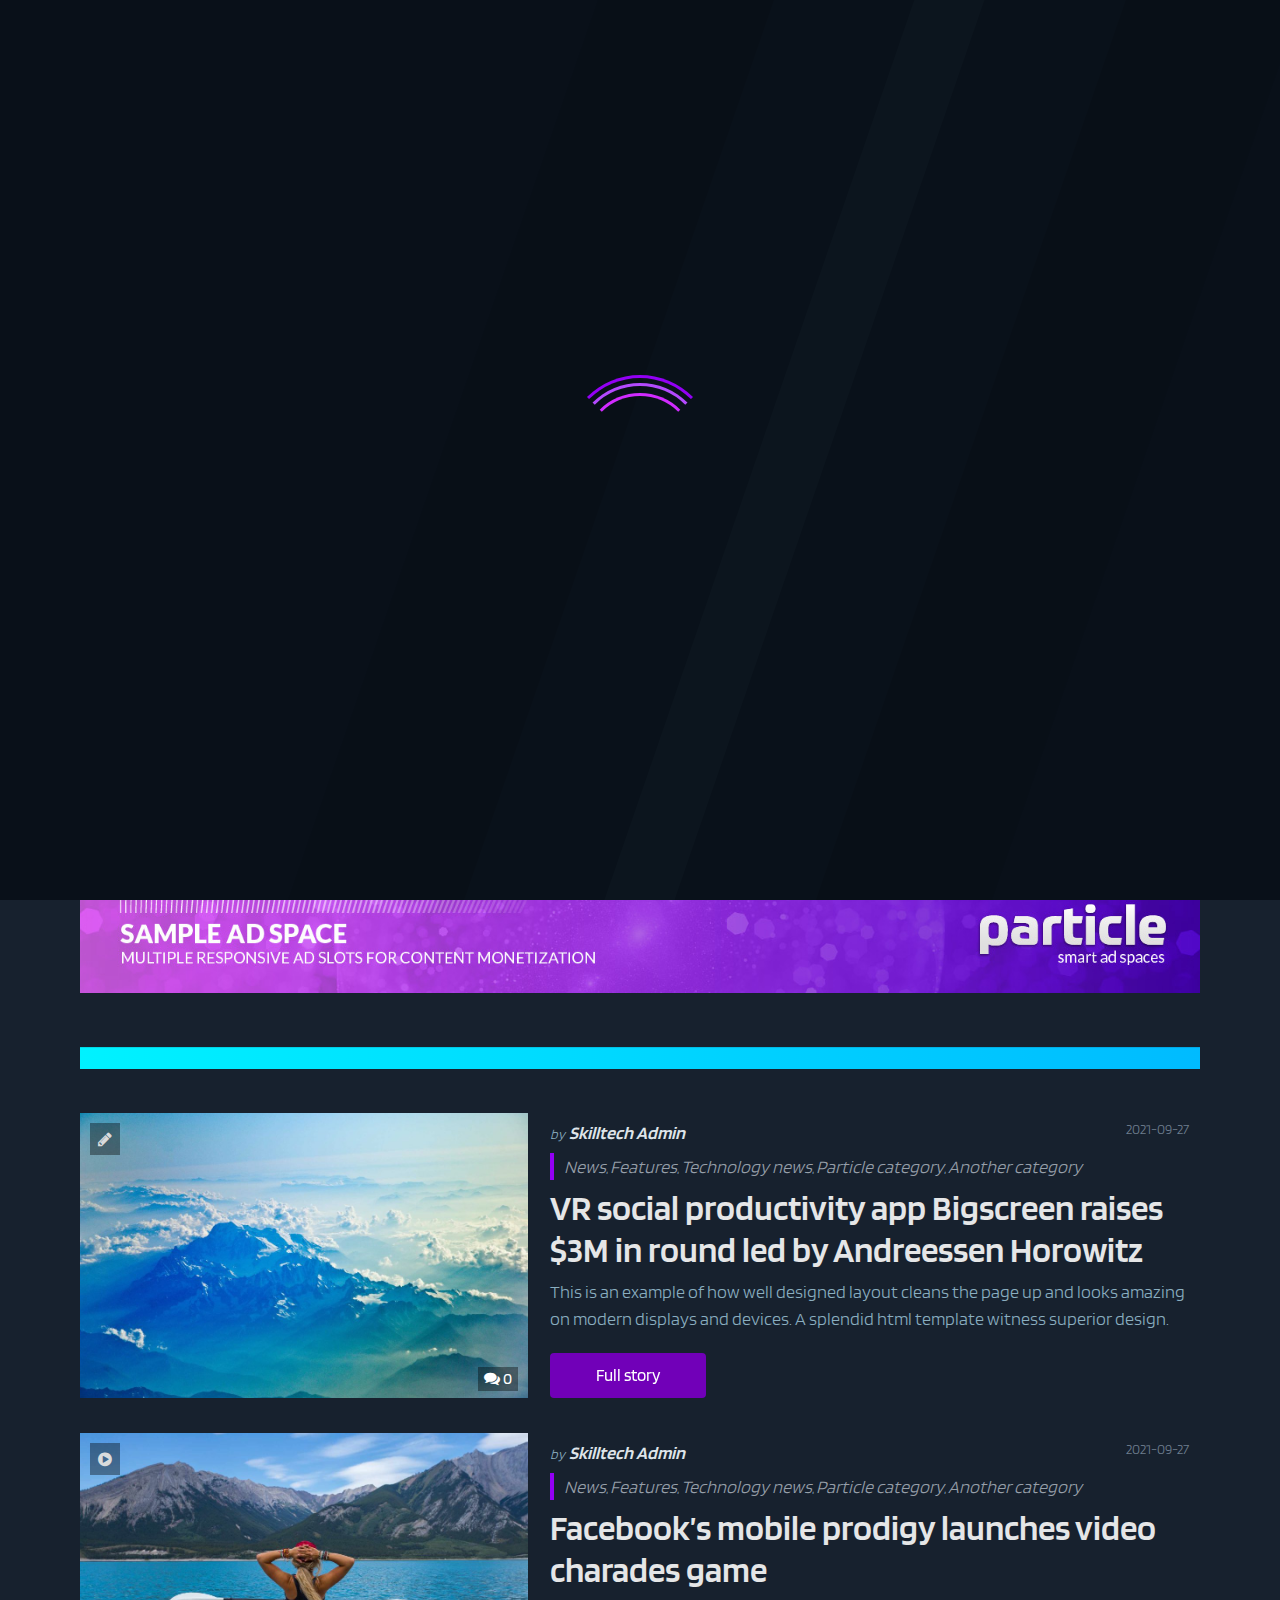
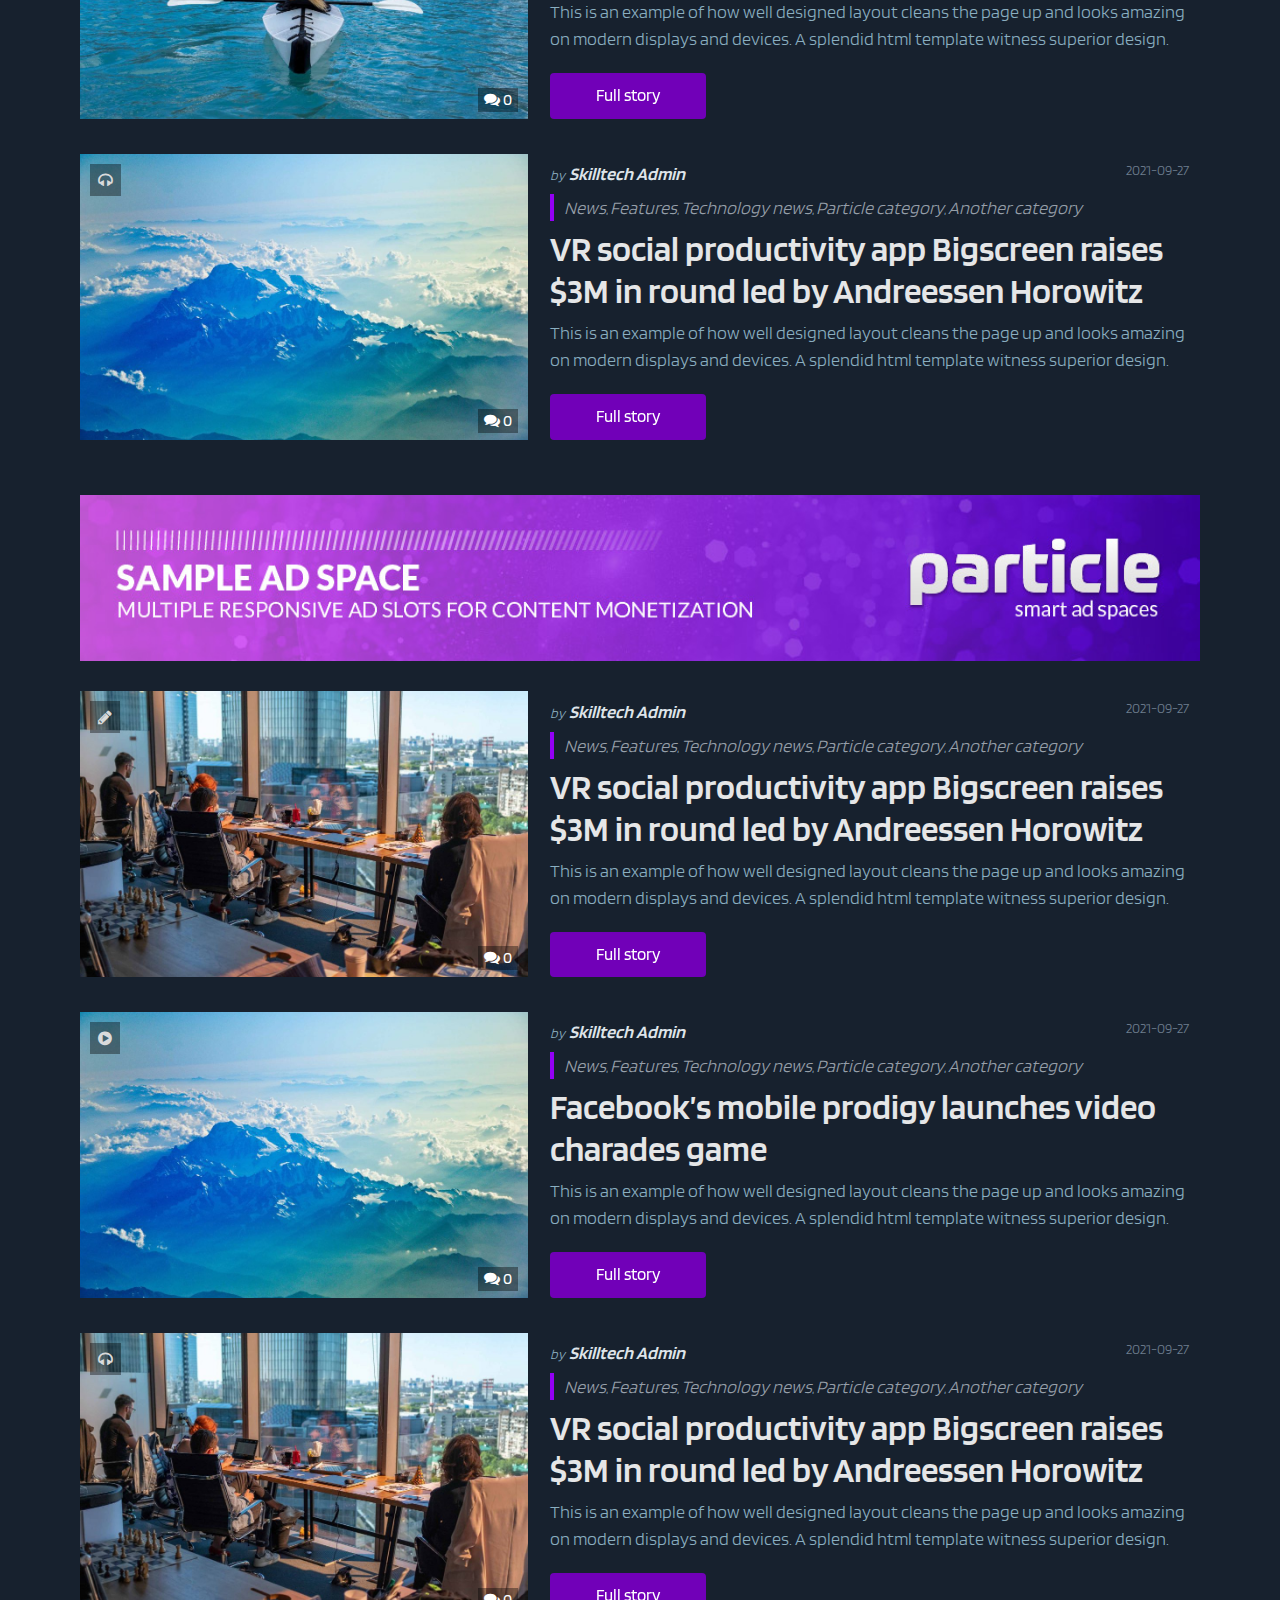
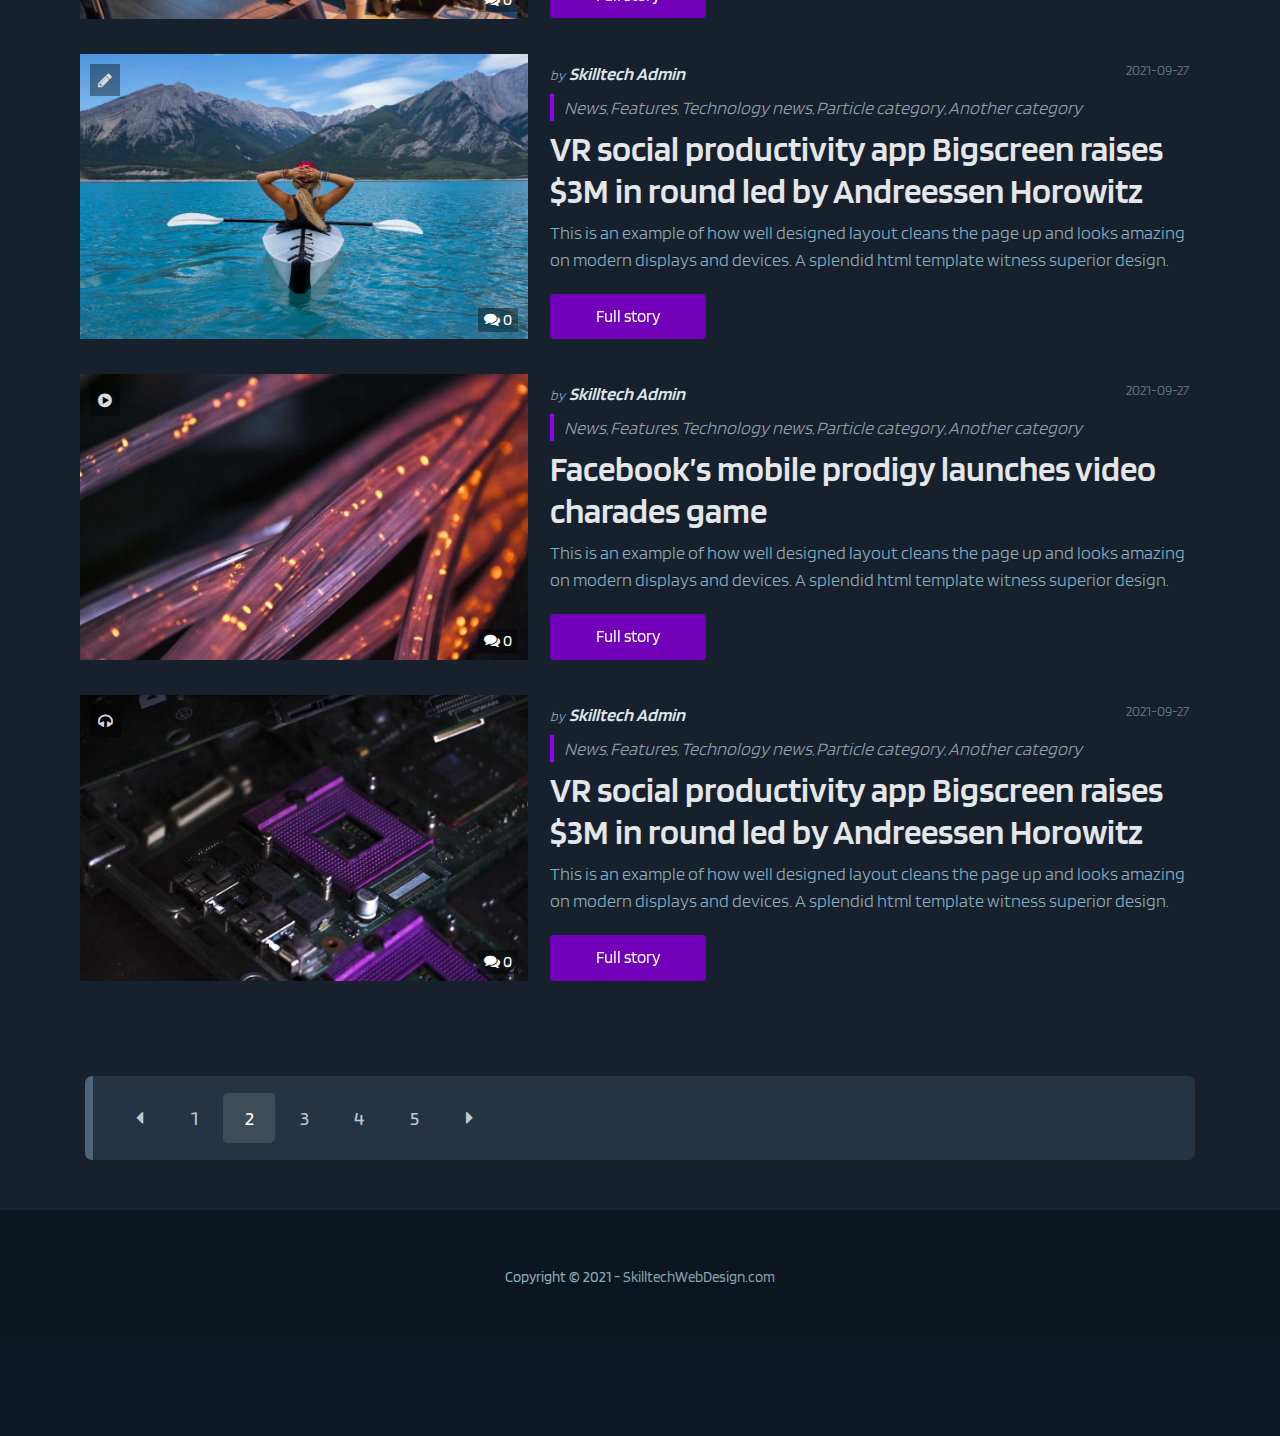
<file: dark-blog-casual-no-sidebar.html>
<!DOCTYPE html>
<html lang="en-US">

<head>

	<meta charset="utf-8">
	<meta name="viewport" content="width=device-width, initial-scale=1, shrink-to-fit=no">
	<meta name="description" content="Meet Particle Blog, one of the Best Modern Blog Designs and an Awesome HTML Theme. See it live now!">
	<meta name="author" content="Skilltech Web Design">
	<meta name="keywords" content="particle, blog html template, blog html theme, modern blog, beautiful blog, html, theme, template, particle html, modern, best html templates, skilltech, skilltech web design, creative html, skilltechwebdesign.com"/>

	<meta property="og:title" content="Meet Particle Blog, one of the Best Modern Blog Designs and an Awesome HTML Theme. See it live now!"/>
	<meta property="og:description" content="Perfectly Designed Beautiful, Clean and Modern Blog Designed for the Future. The Best Modern & Technology HTML Theme is here. Meet Particle!"/>
	<meta property="og:image" content="assets/images/facebook-post-img-1200x630-2021.jpg"/>
	<meta property="og:site_name" content="SkilltechWebDesign.com"/>

	<title>Particle Theme | Blog Home</title>

	<link rel="icon" href="favicon.ico" type="image/x-icon">

	<!-- Bootstrap CSS -->
	<link href="assets/vendor/bootstrap/bootstrap.min.css" rel="stylesheet">
	<!-- Fonts -->
	<link href="https://fonts.googleapis.com/css2?family=Open+Sans:wght@300;400&family=Play:wght@400;700&family=Source+Sans+Pro:ital,wght@0,300;1,300&family=Titillium+Web:ital,wght@0,200;0,300;0,400;0,700;0,900;1,200;1,300;1,400&family=Blinker:wght@200;300;400;600;700;800&display=swap" rel="stylesheet">
	<!-- Icon Fonts -->
	<link href="https://fonts.googleapis.com/icon?family=Material+Icons" rel="stylesheet">
	<link href="assets/fonts/font-awesome/css/font-awesome.min.css" rel="stylesheet">
	<!-- Animate.css -->
	<link href="assets/vendor/animate/animate.min.css" rel="stylesheet">
	<!-- Off Canvas Menu - Default Theme -->
	<link href="assets/vendor/offcanvas-nav/hc-offcanvas-nav.css" rel="stylesheet" />

	<!-- Particle Theme CSS -->
	<link href="assets/css/particle-theme.css" rel="stylesheet">
	<link href="assets/css/particle-colors.css" rel="stylesheet">
	<link href="assets/css/particle-blog.css" rel="stylesheet">

	<!-- jQuery -->
	<script src="assets/vendor/jquery/jquery.min.js"></script>

</head>

<body class="pa-blog pa-dark-mode">

	<!-- Page Transitions
	================================================== -->
	<div class="pa-page-transition pa-page-transition-1 is-active"></div>
	<div class="pa-overlay" style="position: fixed; top: 0; left: 0; z-index: 10002; width: 100vw; height: 100vh; pointer-events: none; background: #091019;"></div>

	<!-- Navigation Menu
	================================================== -->
	<a class="pa-mobile-main-logo" href="index.html"><img alt="" src="assets/images/logo-normal.png"></a>

	<nav id="main-nav" class="pa-menu navbar pa-navbar navbar-expand-lg navbar-dark bg-transparent static-top">

		<!-- Desktop Menu Logo -->
		<a class="navbar-brand" href="index.html"><img alt="" src="assets/images/logo-normal.png"></a>

		<!-- The Menu -->
		<ul class="navbar-nav ml-auto">

			<!-- Mobile Menu Logo (only use if "close" buttons are set to false in JS) -->
			<li data-nav-custom-content class="custom-content pa-mobile-menu-logo"> 
				<a class="pa-mobile-navbar-brand" href="index.html"><img alt="" src="assets/images/logo-mobile.png"></a>
			</li>

			<!-- Regular Menu Items Start -->
			<li class="nav-item menu-item-has-children">
				<a class="nav-link hvr-underline-from-center" href="index.html">Home</a>
				<ul class="pa-submenu-ul">
					<li class="nav-item"><a class="nav-link" href="index.html">Home Light (<em>default</em>)</a></li>
					<li class="nav-item"><a class="nav-link" href="index-video.html">Home Light Video</a></li>
					<li class="nav-item"><a class="nav-link" href="index-yt-video.html">Home Light YT Video</a></li>
					<li class="nav-item"><a class="nav-link" href="dark-index.html">Home Dark</a></li>
					<li class="nav-item"><a class="nav-link" href="dark-index-video.html">Home Dark Video</a></li>
					<li class="nav-item"><a class="nav-link" href="dark-index-yt-video.html">Home Dark YT Video</a></li>
				</ul>
			</li>

			<li class="nav-item menu-item-has-children">
				<a class="nav-link hvr-underline-from-center" href="#">Our Work</a>
				<ul class="pa-submenu-ul">
					<li class="nav-item"><a class="nav-link" href="index.html#portfolio">Portfolio</a></li>
					<li class="nav-item"><a class="nav-link" href="portfolio-item.html">Project Inner Page 1</a></li>
					<li class="nav-item"><a class="nav-link" href="portfolio-item.html">Project Inner Page 2</a></li>
					<li class="nav-item"><a class="nav-link" href="portfolio-item.html">Project Inner Page 3</a></li>
					<li class="nav-item"><a class="nav-link" href="portfolio-item.html">Project Inner Page 4</a></li>
				</ul>
			</li>

			<li class="nav-item">
				<a class="nav-link hvr-underline-from-center" href="index.html#about-us">About Us</a>
			</li>

			<li class="nav-item menu-item-has-children">
				<a class="nav-link hvr-underline-from-center" href="#">Services</a> 
				<ul class="pa-submenu-ul">
					<li class="nav-item"><a class="nav-link" href="index.html#services">All Services</a></li>
					<li class="nav-item"><a class="nav-link" href="service-item.html">Service Inner Page 1</a></li>
					<li class="nav-item"><a class="nav-link" href="service-item.html">Service Inner Page 2</a></li>
					<li class="nav-item"><a class="nav-link" href="service-item.html">Service Inner Page 3</a></li>
					<li class="nav-item"><a class="nav-link" href="service-item.html">Service Inner Page 4</a></li>
				</ul>
			</li>

			<li class="nav-item">
				<a class="nav-link hvr-underline-from-center" href="index.html#skills">Our Skills</a>
			</li>

			<li class="nav-item menu-item-has-children">
				<a class="nav-link hvr-underline-from-center" href="#"><strong>NEW</strong> / Blog</a> 
				<ul class="pa-submenu-ul">
					<li class="nav-item menu-item-has-children">
						<a class="nav-link" href="#">Magazine Style Blog</a> 
						<ul class="pa-sub-submenu-ul">
							<li><a class="nav-link" href="blog-magazine-sidebar-right.html">Blog Sidebar Right (<em>default</em>)</a></li>
							<li><a class="nav-link" href="blog-magazine-sidebar-left.html">Blog Sidebar Left</a></li>
							<li><a class="nav-link" href="blog-magazine-no-sidebar.html">Blog No Sidebar</a></li>
							<li><a class="nav-link" href="dark-blog-magazine-sidebar-right.html">Dark Blog Sidebar Right</a></li>
							<li><a class="nav-link" href="dark-blog-magazine-sidebar-left.html">Dark Blog Sidebar Left</a></li>
							<li><a class="nav-link" href="dark-blog-magazine-no-sidebar.html">Dark Blog No Sidebar</a></li>
						</ul>
					</li>
					<li class="nav-item menu-item-has-children">
						<a class="nav-link" href="#">Casual Style Blog</a> 
						<ul class="pa-sub-submenu-ul">
							<li><a class="nav-link" href="blog-casual-sidebar-right.html">Blog Sidebar Right</a></li>
							<li><a class="nav-link" href="blog-casual-sidebar-left.html">Blog Sidebar Left</a></li>
							<li><a class="nav-link" href="blog-casual-no-sidebar.html">Blog No Sidebar</a></li>
							<li><a class="nav-link" href="dark-blog-casual-sidebar-right.html">Dark Blog Sidebar Right</a></li>
							<li><a class="nav-link" href="dark-blog-casual-sidebar-left.html">Dark Blog Sidebar Left</a></li>
							<li><a class="nav-link active" href="#">Dark Blog No Sidebar</a></li>
						</ul>
					</li>
					<li class="nav-item menu-item-has-children">
						<a class="nav-link" href="#">Classic Blog</a> 
						<ul class="pa-sub-submenu-ul">
							<li><a class="nav-link" href="blog-classic-sidebar-right.html">Blog Sidebar Right</a></li>
							<li><a class="nav-link" href="blog-classic-sidebar-left.html">Blog Sidebar Left</a></li>
							<li><a class="nav-link" href="blog-classic-no-sidebar.html">Blog No Sidebar</a></li>
							<li><a class="nav-link" href="dark-blog-classic-sidebar-right.html">Dark Blog Sidebar Right</a></li>
							<li><a class="nav-link" href="dark-blog-classic-sidebar-left.html">Dark Blog Sidebar Left</a></li>
							<li><a class="nav-link" href="dark-blog-classic-no-sidebar.html">Dark Blog No Sidebar (<em>Big</em>)</a></li>
						</ul>
					</li>
					<li class="nav-item menu-item-has-children">
						<a class="nav-link" href="#">Post / Single</a> 
						<ul class="pa-sub-submenu-ul">
							<li><a class="nav-link" href="single-sidebar-right.html">Post Sidebar Right</a></li>
							<li><a class="nav-link" href="single-sidebar-left.html">Post Sidebar Left</a></li>
							<li><a class="nav-link" href="single-no-sidebar.html">Post No Sidebar</a></li>
							<li><a class="nav-link" href="dark-single-sidebar-right.html">Dark Post Sidebar Right</a></li>
							<li><a class="nav-link" href="dark-single-sidebar-left.html">Dark Post Sidebar Left</a></li>
							<li><a class="nav-link" href="dark-single-no-sidebar.html">Dark Post No Sidebar</a></li>
						</ul>
					</li>
				</ul>
			</li>

			<li class="nav-item">
				<a class="nav-link hvr-underline-from-center" href="index.html#contact-us">Contact Us</a>
			</li>

			<!-- Regular Menu Items End -->

			<!-- Light Mode Switch -->
			<li data-nav-custom-content class="custom-content menu-light-mode-panel"> 
				<div class="light-mode-panel">
					<div class="lm-switch-container">
						<div class="lm-switch">
							<div class="lm-switch-back-light"></div>
							<div class="lm-switch-back-dark"></div>
							<span class="lm-button go-light"></span>
							<span class="lm-button go-dark"></span>
							<span class="lm-indicator light-on"></span>
							<span class="lm-indicator dark-on"></span>
						</div>
					</div>
				</div>
			</li>

			<!-- Mobile Menu Social Icons -->
			<li data-nav-custom-content class="custom-content pa-menu-socials"> 
				<div class="pa-social-section">
					<h1 class="pa-h1-v3 pa-bright fadeInDelay03Duration10"><strong>Connect</strong> with us</h1>
					<a class="pa-social-icons" href="https://www.facebook.com/SkilltechWebDesign" target="_blank"><span class="fadeInDelay03Duration10"><i class="fa fa-facebook"></i></span></a>
					<a class="pa-social-icons" href="https://www.facebook.com/SkilltechWebDesign" target="_blank"><span class="fadeInDelay03Duration10"><i class="fa fa-behance"></i></span></a>
					<a class="pa-social-icons" href="https://www.facebook.com/SkilltechWebDesign" target="_blank"><span class="fadeInDelay03Duration10"><i class="fa fa-dribbble"></i></span></a>
					<a class="pa-social-icons" href="https://www.facebook.com/SkilltechWebDesign" target="_blank"><span class="fadeInDelay03Duration10"><i class="fa fa-instagram"></i></span></a>
					<p class="pa-p-v1 pa-white pa-contact-lastline fadeInDelay03Duration10">Lorem ipsum dolor sit amet, consectetur adipiscing elit.</p>
				</div>
			</li>

		</ul>
	</nav>
	<!-- /.pa-menu -->


	<!-- Pushable Content
	================================================== -->	
	<div class="pushable-content">


		<!-- Hero Section
		================================================== -->
		<section id="top" class="pa-hero pa-blog-hero pa-centered-section pa-image-back position-relative" style="background-image: url(assets/images/hero-background.jpg);">

			<div class="pa-absolute-fill pa-gradient-back-v1"></div>

			<div class="container pa-supercontainer text-left">
				<div class="row pa-hero-typed-text">
					<div class="col-12 fadeInDelay03Duration10">
						<div class="typed-text">
							<span class="animated-text-effect">
								<!-- <span class="typed-cursor">|</span> -->
							</span>
						</div>
						<h4 class="pa-h4-v1 pa-bright">Very slick blogatorium with particle engine</h4>
					</div>
				</div>
			</div>

		</section>
		<!-- /.pa-hero -->

			
		<!-- Feed Style Switcher
		================================================== -->
		<div class="container pa-supercontainer pa-feed-styler-container">
			<div class="row">
				<div class="col text-right">
					<div class="pa-feed-styler">
						<span class="pa-feed-styler pa-fs-magazine "><i class="fa fa-th"></i></span>
						<span class="pa-feed-styler pa-fs-stretched active "><i class="fa fa-align-justify"></i></span>
						<span class="pa-feed-styler pa-fs-classic "><i class="fa fa-square"></i></span>
					</div>
				</div>
			</div>
		</div>
		<!-- /.pa-feed-styler-container -->

			
		<!-- Posts Ticker & Top Search
		================================================== -->
		<section class="pa-blog-content pa-blog-ticker">
			<div class="container pa-supercontainer">
				<div class="row position-relative pa-ticker-wrapper">

					<div class="pa-absolute-fill pa-custom-gradient pa-gradient-back-v2"></div>

					<!-- News Ticker -->

					<div class="col-12 col-lg-9">
						<div id="blogTickerCarousel" class="carousel slide vert" data-ride="carousel">
							<div class="carousel-inner">

								<div class="carousel-item active">
									<article class="post">
										<h3 class="entry-title pa-ticker-title"><a href="dark-single-sidebar-right.html" rel="bookmark">VR social productivity app Bigscreen raises $3M in round led by Andreessen Horowitz</a></h3>
									</article>
								</div>
								<div class="carousel-item">
									<article class="post">
										<h3 class="entry-title pa-ticker-title"><a href="dark-single-sidebar-right.html" rel="bookmark">A unique well rounded design with clean code and meticulously planned details take Particle to next level</a></h3>
									</article>
								</div>
								<div class="carousel-item">
									<article class="post">
										<h3 class="entry-title pa-ticker-title"><a href="dark-single-sidebar-right.html" rel="bookmark">Clean code HTML Theme ready for 2021 and beautiful on all devices including small and large</a></h3>
									</article>
								</div>

							</div>
							<a class="carousel-control-prev" data-target="#blogTickerCarousel" role="button" data-slide="prev" href="#">
								<span class="carousel-control-prev-icon" aria-hidden="true"></span>
								<span class="sr-only">Previous</span>
							</a>
							<a class="carousel-control-next" data-target="#blogTickerCarousel" role="button" data-slide="next" href="#">
								<span class="carousel-control-next-icon" aria-hidden="true"></span>
								<span class="sr-only">Next</span>
							</a>
						</div>
					</div>

					<!-- Search -->

					<div class="col-12 col-lg-3" style="padding: 7px;">

						<div class="widget widget_search pa-in-ticker">
							<div class="pa-widget-inner mb-0">
								<form role="search" method="get" class="search-form" action="#" autocomplete="off">
									<label style="position: relative;">
										<span class="screen-reader-text">Search for:</span>
										<input type="search" class="search-field" placeholder="" value="" name="s">
									</label>
									<button class="pa-search-button">
										<i class="fa fa-search"></i>
									</button>
									<input type="submit" class="search-submit" value="">
								</form>
							</div>
						</div>

					</div>

				</div>
			</div>
		</section>
		<!-- /.pa-blog-ticker -->

			
		<!-- Blog - Featured Content
		================================================== -->
		<section class="pa-blog-content pa-blog-featured">
			<div class="container pa-supercontainer">

				<!-- Featured Posts -->
				<div class="row">

					<!-- Featured - Headliner Post -->
					<div class="col-12 col-lg-6">
						<!-- Article -->
						<div class="pa-blog-article-flex-wrapper pa-featured pa-featured-headliner">
							<div class="pa-article-magazine">
								<article class="post type-post format-standard has-post-thumbnail hentry">

									<div class="post-image">
										<i class="fa pa-pformat-icon fa-pencil"></i>
										<div class="post-image-inner">
											<div class="pa-featured-image-tint"></div>
											<a href="dark-single-sidebar-right.html">
												<div class="pa-in-content-post-image" style="background-image: url(assets/images/blog-feed-featured-image-headliner.jpg);"></div>
											</a>
											<a class="post-comments-badge-link" href="#"><i class="fa fa-comments"></i> 0</a>
											<header class="entry-header">
												<h3 class="pa-h3-blog-feed-title-font entry-title"><a href="dark-single-sidebar-right.html" rel="bookmark">VR social productivity advanced theme with laser rendered precision design styles</a></h3>
												<p>by &nbsp;<a href="#" title="Posts by Skilltech Admin" rel="author">Skilltech Admin</a></p><time>2021-09-27</time>
											</header>
										</div>
									</div>

								</article>
							</div>
						</div><!-- pa-blog-article-flex-wrapper -->
					</div>

					<!-- Featured - Regular featured posts -->
					<div class="col-12 col-lg-6">
						<div class="row d-flex">
							<div class="col-12 col-md-6">
								<!-- Article -->
								<div class="pa-blog-article-flex-wrapper pa-featured pa-featured-regular">
									<div class="pa-article-magazine">
										<article class="post type-post format-standard has-post-thumbnail hentry">

											<div class="post-image">
												<i class="fa pa-pformat-icon fa-pencil"></i>
												<div class="post-image-inner">
													<div class="pa-featured-image-tint"></div>
													<a href="dark-single-sidebar-right.html">
														<div class="pa-in-content-post-image" style="background-image: url(assets/images/blog-feed-featured-image-regular-1.jpg);"></div>
													</a>
													<a class="post-comments-badge-link" href="#"><i class="fa fa-comments"></i> 0</a>
													<div class="pa-in-image-metas">
														<p>by &nbsp;<a href="#" title="Posts by Skilltech Admin" rel="author">Skilltech Admin</a></p><time>2021-09-27</time>
													</div>
												</div>
											</div>

											<header class="entry-header">
												<h3 class="pa-h3-blog-feed-title-font entry-title"><a href="dark-single-sidebar-right.html" rel="bookmark">A unique well rounded design with clean code and meticulously planned details take Particle to next level</a></h3>
											</header>

											<div class="post-excerpt">
												<p>This is an example of how well designed layout cleans the page up and looks amazing on modern displays and devices. A splendid html template witness superior design.</p>
												<!-- <a class="moretag pa-hvr-sweep-to-right" href="dark-single-sidebar-right.html">Full story</a> -->
											</div>

										</article>
									</div>
								</div><!-- pa-blog-article-flex-wrapper -->
							</div>
							<div class="col-12 col-md-6">
								<!-- Article -->
								<div class="pa-blog-article-flex-wrapper pa-featured pa-featured-regular">
									<div class="pa-article-magazine">
										<article class="post type-post format-standard has-post-thumbnail hentry">

											<div class="post-image">
												<i class="fa pa-pformat-icon fa-pencil"></i>
												<div class="post-image-inner">
													<div class="pa-featured-image-tint"></div>
													<a href="dark-single-sidebar-right.html">
														<div class="pa-in-content-post-image" style="background-image: url(assets/images/blog-feed-featured-image-regular-2.jpg);"></div>
													</a>
													<a class="post-comments-badge-link" href="#"><i class="fa fa-comments"></i> 0</a>
													<div class="pa-in-image-metas">
														<p>by &nbsp;<a href="#" title="Posts by Skilltech Admin" rel="author">Skilltech Admin</a></p><time>2021-09-27</time>
													</div>
												</div>
											</div>

											<header class="entry-header">
												<h3 class="pa-h3-blog-feed-title-font entry-title"><a href="dark-single-sidebar-right.html" rel="bookmark">Clean code HTML Theme ready for 2021 and beautiful on all devices including small and large</a></h3>
											</header>

											<div class="post-excerpt">
												<p>This is an example of how well designed layout cleans the page up and looks amazing on modern displays and devices. A splendid html template witness superior design.</p>
												<!-- <a class="moretag pa-hvr-sweep-to-right" href="dark-single-sidebar-right.html">Full story</a> -->
											</div>

										</article>
									</div>
								</div><!-- pa-blog-article-flex-wrapper -->
							</div>
						</div>
					</div>
				</div>

				<!-- Ads Slot -->
				<div class="row">
					<div class="col-12">
						<div class="d-flex pa-ads-wrapper mb-2">
							<div class="pa-ads">
								<img alt="" src="assets/images/sample-slot-1.jpg">
							</div>
						</div>
					</div>
				</div>

				<!-- Decoration -->
				<hr class="pa-divider pa-gradient-back-v2 mb-4">

			</div>
		</section>
		<!-- /.pa-blog-featured -->

			
		<!-- Main - Blog Feed and Sidebar
		================================================== -->
		<section class="pa-blog-content pa-blog-main-content pa-blog-feed pa-blog-style-v2-stretched no_sidebar">
			<div class="container pa-supercontainer">
				<div class="row">
				

					<!-- Blog Feed Column
					================================================== -->
					<div class="col-12 pa-feed-col">


						<!-- Articles Wrapper
						================================================== -->
						<div class="d-flex pa-articles-wrapper">


							<!-- Article
							================================================== -->
							<div class="pa-blog-article-flex-wrapper">
								<div class="pa-article-magazine">
									<article class="post type-post format-standard has-post-thumbnail hentry">

										<div class="post-image">
											<i class="fa pa-pformat-icon fa-pencil"></i>
											<div class="post-image-inner">
												<a href="dark-single-sidebar-right.html">
													<div class="pa-in-content-post-image" style="background-image: url(assets/images/demo-post-18-featured-image-1024x683.jpg);"></div>
												</a>
												<a class="post-comments-badge-link" href="#"><i class="fa fa-comments"></i> 0</a>
											</div>
										</div>

										<div class="pa-post-info">
											<div class="pa-blog-feed-top-metas">
												<p>by &nbsp;<a href="#" title="Posts by Skilltech Admin" rel="author">Skilltech Admin</a></p><time>2021-09-27</time>
												<div class="clearfix"></div>
												<div class="pa-blog-tags">
													<p><a href="#">News</a>, <a href="#">Features</a>, <a href="#">Technology news</a>, <a href="#">Particle category</a>, <a href="#">Another category</a></p>
												</div>										
											</div>

											<header class="entry-header">
												<h3 class="pa-h3-blog-feed-title-font entry-title"><a href="dark-single-sidebar-right.html" rel="bookmark">VR social productivity app Bigscreen raises $3M in round led by Andreessen Horowitz</a></h3>
											</header>

											<div class="post-excerpt">
												<p>This is an example of how well designed layout cleans the page up and looks amazing on modern displays and devices. A splendid html template witness superior design.</p>
												<a class="moretag pa-hvr-sweep-to-right" href="dark-single-sidebar-right.html">Full story</a>
											</div>
										</div>
										
									</article>
								</div>
							</div>
							<!-- /.pa-blog-article-flex-wrapper -->


							<!-- Article
							================================================== -->
							<div class="pa-blog-article-flex-wrapper">
								<div class="pa-article-magazine">
									<article class="post type-post format-video has-post-thumbnail hentry">

										<div class="post-image">
											<i class="fa pa-pformat-icon fa-play-circle"></i>
											<div class="post-image-inner">
												<a href="dark-single-sidebar-right.html">
													<div class="pa-in-content-post-image" style="background-image: url(assets/images/demo-post-17-featured-image-1024x683.jpg);"></div>
												</a>
												<a class="post-comments-badge-link" href="#"><i class="fa fa-comments"></i> 0</a>
											</div>
										</div>

										<div class="pa-post-info">
											<div class="pa-blog-feed-top-metas">
												<p>by &nbsp;<a href="#" title="Posts by Skilltech Admin" rel="author">Skilltech Admin</a></p><time>2021-09-27</time>
												<div class="clearfix"></div>
												<div class="pa-blog-tags">
													<p><a href="#">News</a>, <a href="#">Features</a>, <a href="#">Technology news</a>, <a href="#">Particle category</a>, <a href="#">Another category</a></p>
												</div>										
											</div>

											<header class="entry-header">
												<h3 class="pa-h3-blog-feed-title-font entry-title"><a href="dark-single-sidebar-right.html" rel="bookmark">Facebook’s mobile prodigy launches video charades game</a></h3>
											</header>

											<div class="post-excerpt">
												<p>This is an example of how well designed layout cleans the page up and looks amazing on modern displays and devices. A splendid html template witness superior design.</p>
												<a class="moretag pa-hvr-sweep-to-right" href="dark-single-sidebar-right.html">Full story</a>
											</div>
										</div>

									</article>
								</div>
							</div>
							<!-- /.pa-blog-article-flex-wrapper -->


							<!-- Article
							================================================== -->
							<div class="pa-blog-article-flex-wrapper">
								<div class="pa-article-magazine">
									<article class="post type-post format-audio has-post-thumbnail hentry">

										<div class="post-image">
											<i class="fa pa-pformat-icon fa-headphones"></i>
											<div class="post-image-inner">
												<a href="dark-single-sidebar-right.html">
													<div class="pa-in-content-post-image" style="background-image: url(assets/images/demo-post-16-featured-image-1024x683.jpg);"></div>
												</a>
												<a class="post-comments-badge-link" href="#"><i class="fa fa-comments"></i> 0</a>
											</div>
										</div>

										<div class="pa-post-info">
											<div class="pa-blog-feed-top-metas">
												<p>by &nbsp;<a href="#" title="Posts by Skilltech Admin" rel="author">Skilltech Admin</a></p><time>2021-09-27</time>
												<div class="clearfix"></div>
												<div class="pa-blog-tags">
													<p><a href="#">News</a>, <a href="#">Features</a>, <a href="#">Technology news</a>, <a href="#">Particle category</a>, <a href="#">Another category</a></p>
												</div>										
											</div>

											<header class="entry-header">
												<h3 class="pa-h3-blog-feed-title-font entry-title"><a href="dark-single-sidebar-right.html" rel="bookmark">VR social productivity app Bigscreen raises $3M in round led by Andreessen Horowitz</a></h3>
											</header>

											<div class="post-excerpt">
												<p>This is an example of how well designed layout cleans the page up and looks amazing on modern displays and devices. A splendid html template witness superior design.</p>
												<a class="moretag pa-hvr-sweep-to-right" href="dark-single-sidebar-right.html">Full story</a>
											</div>
										</div>

									</article>
								</div>
							</div>
							<!-- /.pa-blog-article-flex-wrapper -->


							<!-- Ads Slot
							================================================== -->
							<div class="pa-ads">
								<img alt="" src="assets/images/sample-slot-3.jpg">
							</div>
							<!-- /.pa-ads -->


							<!-- Article
							================================================== -->
							<div class="pa-blog-article-flex-wrapper">
								<div class="pa-article-magazine">
									<article class="post type-post format-standard has-post-thumbnail hentry">

										<div class="post-image">
											<i class="fa pa-pformat-icon fa-pencil"></i>
											<div class="post-image-inner">
												<a href="dark-single-sidebar-right.html">
													<div class="pa-in-content-post-image" style="background-image: url(assets/images/demo-post-15-featured-image-1024x683.jpg);"></div>
												</a>
												<a class="post-comments-badge-link" href="#"><i class="fa fa-comments"></i> 0</a>
											</div>
										</div>

										<div class="pa-post-info">
											<div class="pa-blog-feed-top-metas">
												<p>by &nbsp;<a href="#" title="Posts by Skilltech Admin" rel="author">Skilltech Admin</a></p><time>2021-09-27</time>
												<div class="clearfix"></div>
												<div class="pa-blog-tags">
													<p><a href="#">News</a>, <a href="#">Features</a>, <a href="#">Technology news</a>, <a href="#">Particle category</a>, <a href="#">Another category</a></p>
												</div>										
											</div>

											<header class="entry-header">
												<h3 class="pa-h3-blog-feed-title-font entry-title"><a href="dark-single-sidebar-right.html" rel="bookmark">VR social productivity app Bigscreen raises $3M in round led by Andreessen Horowitz</a></h3>
											</header>

											<div class="post-excerpt">
												<p>This is an example of how well designed layout cleans the page up and looks amazing on modern displays and devices. A splendid html template witness superior design.</p>
												<a class="moretag pa-hvr-sweep-to-right" href="dark-single-sidebar-right.html">Full story</a>
											</div>
										</div>

									</article>
								</div>
							</div>
							<!-- /.pa-blog-article-flex-wrapper -->


							<!-- Article
							================================================== -->
							<div class="pa-blog-article-flex-wrapper">
								<div class="pa-article-magazine">
									<article class="post type-post format-video has-post-thumbnail hentry">

										<div class="post-image">
											<i class="fa pa-pformat-icon fa-play-circle"></i>
											<div class="post-image-inner">
												<a href="dark-single-sidebar-right.html">
													<div class="pa-in-content-post-image" style="background-image: url(assets/images/demo-post-14-featured-image-1024x683.jpg);"></div>
												</a>
												<a class="post-comments-badge-link" href="#"><i class="fa fa-comments"></i> 0</a>
											</div>
										</div>

										<div class="pa-post-info">
											<div class="pa-blog-feed-top-metas">
												<p>by &nbsp;<a href="#" title="Posts by Skilltech Admin" rel="author">Skilltech Admin</a></p><time>2021-09-27</time>
												<div class="clearfix"></div>
												<div class="pa-blog-tags">
													<p><a href="#">News</a>, <a href="#">Features</a>, <a href="#">Technology news</a>, <a href="#">Particle category</a>, <a href="#">Another category</a></p>
												</div>										
											</div>

											<header class="entry-header">
												<h3 class="pa-h3-blog-feed-title-font entry-title"><a href="dark-single-sidebar-right.html" rel="bookmark">Facebook’s mobile prodigy launches video charades game</a></h3>
											</header>

											<div class="post-excerpt">
												<p>This is an example of how well designed layout cleans the page up and looks amazing on modern displays and devices. A splendid html template witness superior design.</p>
												<a class="moretag pa-hvr-sweep-to-right" href="dark-single-sidebar-right.html">Full story</a>
											</div>
										</div>

									</article>
								</div>
							</div>
							<!-- /.pa-blog-article-flex-wrapper -->


							<!-- Article
							================================================== -->
							<div class="pa-blog-article-flex-wrapper">
								<div class="pa-article-magazine">
									<article class="post type-post format-audio has-post-thumbnail hentry">

										<div class="post-image">
											<i class="fa pa-pformat-icon fa-headphones"></i>
											<div class="post-image-inner">
												<a href="dark-single-sidebar-right.html">
													<div class="pa-in-content-post-image" style="background-image: url(assets/images/demo-post-13-featured-image-1024x683.jpg);"></div>
												</a>
												<a class="post-comments-badge-link" href="#"><i class="fa fa-comments"></i> 0</a>
											</div>
										</div>

										<div class="pa-post-info">
											<div class="pa-blog-feed-top-metas">
												<p>by &nbsp;<a href="#" title="Posts by Skilltech Admin" rel="author">Skilltech Admin</a></p><time>2021-09-27</time>
												<div class="clearfix"></div>
												<div class="pa-blog-tags">
													<p><a href="#">News</a>, <a href="#">Features</a>, <a href="#">Technology news</a>, <a href="#">Particle category</a>, <a href="#">Another category</a></p>
												</div>										
											</div>

											<header class="entry-header">
												<h3 class="pa-h3-blog-feed-title-font entry-title"><a href="dark-single-sidebar-right.html" rel="bookmark">VR social productivity app Bigscreen raises $3M in round led by Andreessen Horowitz</a></h3>
											</header>

											<div class="post-excerpt">
												<p>This is an example of how well designed layout cleans the page up and looks amazing on modern displays and devices. A splendid html template witness superior design.</p>
												<a class="moretag pa-hvr-sweep-to-right" href="dark-single-sidebar-right.html">Full story</a>
											</div>
										</div>

									</article>
								</div>
							</div>
							<!-- /.pa-blog-article-flex-wrapper -->


							<!-- Article
							================================================== -->
							<div class="pa-blog-article-flex-wrapper">
								<div class="pa-article-magazine">
									<article class="post type-post format-standard has-post-thumbnail hentry">

										<div class="post-image">
											<i class="fa pa-pformat-icon fa-pencil"></i>
											<div class="post-image-inner">
												<a href="dark-single-sidebar-right.html">
													<div class="pa-in-content-post-image" style="background-image: url(assets/images/demo-post-12-featured-image-1024x683.jpg);"></div>
												</a>
												<a class="post-comments-badge-link" href="#"><i class="fa fa-comments"></i> 0</a>
											</div>
										</div>

										<div class="pa-post-info">
											<div class="pa-blog-feed-top-metas">
												<p>by &nbsp;<a href="#" title="Posts by Skilltech Admin" rel="author">Skilltech Admin</a></p><time>2021-09-27</time>
												<div class="clearfix"></div>
												<div class="pa-blog-tags">
													<p><a href="#">News</a>, <a href="#">Features</a>, <a href="#">Technology news</a>, <a href="#">Particle category</a>, <a href="#">Another category</a></p>
												</div>										
											</div>

											<header class="entry-header">
												<h3 class="pa-h3-blog-feed-title-font entry-title"><a href="dark-single-sidebar-right.html" rel="bookmark">VR social productivity app Bigscreen raises $3M in round led by Andreessen Horowitz</a></h3>
											</header>

											<div class="post-excerpt">
												<p>This is an example of how well designed layout cleans the page up and looks amazing on modern displays and devices. A splendid html template witness superior design.</p>
												<a class="moretag pa-hvr-sweep-to-right" href="dark-single-sidebar-right.html">Full story</a>
											</div>
										</div>

									</article>
								</div>
							</div>
							<!-- /.pa-blog-article-flex-wrapper -->


							<!-- Article
							================================================== -->
							<div class="pa-blog-article-flex-wrapper">
								<div class="pa-article-magazine">
									<article class="post type-post format-video has-post-thumbnail hentry">

										<div class="post-image">
											<i class="fa pa-pformat-icon fa-play-circle"></i>
											<div class="post-image-inner">
												<a href="dark-single-sidebar-right.html">
													<div class="pa-in-content-post-image" style="background-image: url(assets/images/demo-post-11-featured-image-1024x683.jpg);"></div>
												</a>
												<a class="post-comments-badge-link" href="#"><i class="fa fa-comments"></i> 0</a>
											</div>
										</div>

										<div class="pa-post-info">
											<div class="pa-blog-feed-top-metas">
												<p>by &nbsp;<a href="#" title="Posts by Skilltech Admin" rel="author">Skilltech Admin</a></p><time>2021-09-27</time>
												<div class="clearfix"></div>
												<div class="pa-blog-tags">
													<p><a href="#">News</a>, <a href="#">Features</a>, <a href="#">Technology news</a>, <a href="#">Particle category</a>, <a href="#">Another category</a></p>
												</div>										
											</div>

											<header class="entry-header">
												<h3 class="pa-h3-blog-feed-title-font entry-title"><a href="dark-single-sidebar-right.html" rel="bookmark">Facebook’s mobile prodigy launches video charades game</a></h3>
											</header>

											<div class="post-excerpt">
												<p>This is an example of how well designed layout cleans the page up and looks amazing on modern displays and devices. A splendid html template witness superior design.</p>
												<a class="moretag pa-hvr-sweep-to-right" href="dark-single-sidebar-right.html">Full story</a>
											</div>
										</div>

									</article>
								</div>
							</div>
							<!-- /.pa-blog-article-flex-wrapper -->


							<!-- Article
							================================================== -->
							<div class="pa-blog-article-flex-wrapper">
								<div class="pa-article-magazine">
									<article class="post type-post format-audio has-post-thumbnail hentry">

										<div class="post-image">
											<i class="fa pa-pformat-icon fa-headphones"></i>
											<div class="post-image-inner">
												<a href="dark-single-sidebar-right.html">
													<div class="pa-in-content-post-image" style="background-image: url(assets/images/demo-post-10-featured-image-1024x683.jpg);"></div>
												</a>
												<a class="post-comments-badge-link" href="#"><i class="fa fa-comments"></i> 0</a>
											</div>
										</div>

										<div class="pa-post-info">
											<div class="pa-blog-feed-top-metas">
												<p>by &nbsp;<a href="#" title="Posts by Skilltech Admin" rel="author">Skilltech Admin</a></p><time>2021-09-27</time>
												<div class="clearfix"></div>
												<div class="pa-blog-tags">
													<p><a href="#">News</a>, <a href="#">Features</a>, <a href="#">Technology news</a>, <a href="#">Particle category</a>, <a href="#">Another category</a></p>
												</div>										
											</div>

											<header class="entry-header">
												<h3 class="pa-h3-blog-feed-title-font entry-title"><a href="dark-single-sidebar-right.html" rel="bookmark">VR social productivity app Bigscreen raises $3M in round led by Andreessen Horowitz</a></h3>
											</header>

											<div class="post-excerpt">
												<p>This is an example of how well designed layout cleans the page up and looks amazing on modern displays and devices. A splendid html template witness superior design.</p>
												<a class="moretag pa-hvr-sweep-to-right" href="dark-single-sidebar-right.html">Full story</a>
											</div>
										</div>

									</article>
								</div>
							</div>
							<!-- /.pa-blog-article-flex-wrapper -->

						</div>
						<!-- /.pa-articles-wrapper -->


						<!-- Pagination
						================================================== -->
						<nav class="navigation pagination" role="navigation" aria-label="Posts">
							<h2 class="screen-reader-text">Posts navigation</h2>
							<div class="nav-links">
								<a class="prev page-numbers" href="#"><i class="fa fa-caret-left"></i></a>
								<a class="page-numbers" href="#">1</a>
								<span aria-current="page" class="page-numbers current">2</span>
								<a class="page-numbers" href="#">3</a>
								<a class="page-numbers" href="#">4</a>
								<a class="page-numbers" href="#">5</a>
								<a class="next page-numbers" href="#"><i class="fa fa-caret-right"></i></a>
							</div>
						</nav>
						<!-- /nav.pagination -->
						
					</div>
					<!-- /.pa-feed-col -->
				
				</div>
				<!-- /.row -->

			</div>
			<!-- /.container .pa-supercontainer .pa-blog -->

		</section>
		<!-- /.pa-blog-main-content -->

		<!-- Footer
		================================================== -->
		<footer>
			<div class="container">
				<div class="row">
					<div class="col-12 text-center my-2 pt-5 pb-4">
						<p>Copyright © 2021 - <a href="http://www.skilltechwebdesign.com/" target="_blank">SkilltechWebDesign.com</a></p>
					</div>
				</div>
			</div>
			<div class="pa-back-to-top-wrap">
				<a class="pa-back-to-top" href="#top"><span class="pa-back-to-top"></span></a>
			</div>
		</footer>

	</div>
	<!-- /.pushable-content -->

	<!-- Helper div for inserting before scripts
	================================================== -->
	<div class="pa-body-end"></div>


	<!-- Scripts / Body End
	================================================== -->
	<!-- Vendor Scripts -->
	<script src="assets/vendor/jquery/jquery-migrate.min.js"></script>
	<script src="assets/vendor/bootstrap/bootstrap.min.js"></script>
	<script src="assets/vendor/offcanvas-nav/hc-offcanvas-nav.js"></script>
	<script src="assets/vendor/parallax/parallax.min.js"></script>
	<script src="assets/vendor/jquery/jquery.easing.min.js"></script>
	<script src="assets/vendor/typed/typed.min.js"></script>
	<script src="assets/vendor/wow/wow.min.js"></script>
	<script src="assets/vendor/particles/particles.min.js"></script>
	<script src="assets/vendor/waypoints/waypoints.min.js"></script>
	<script src="assets/vendor/counterup/jquery.counterup.min.js"></script>

	<!-- Theme Scripts and Inits -->
	<script src="assets/js/particle-theme.js"></script>
	<script src="assets/js/page-blog.js"></script>

</body>

</html>
</file>
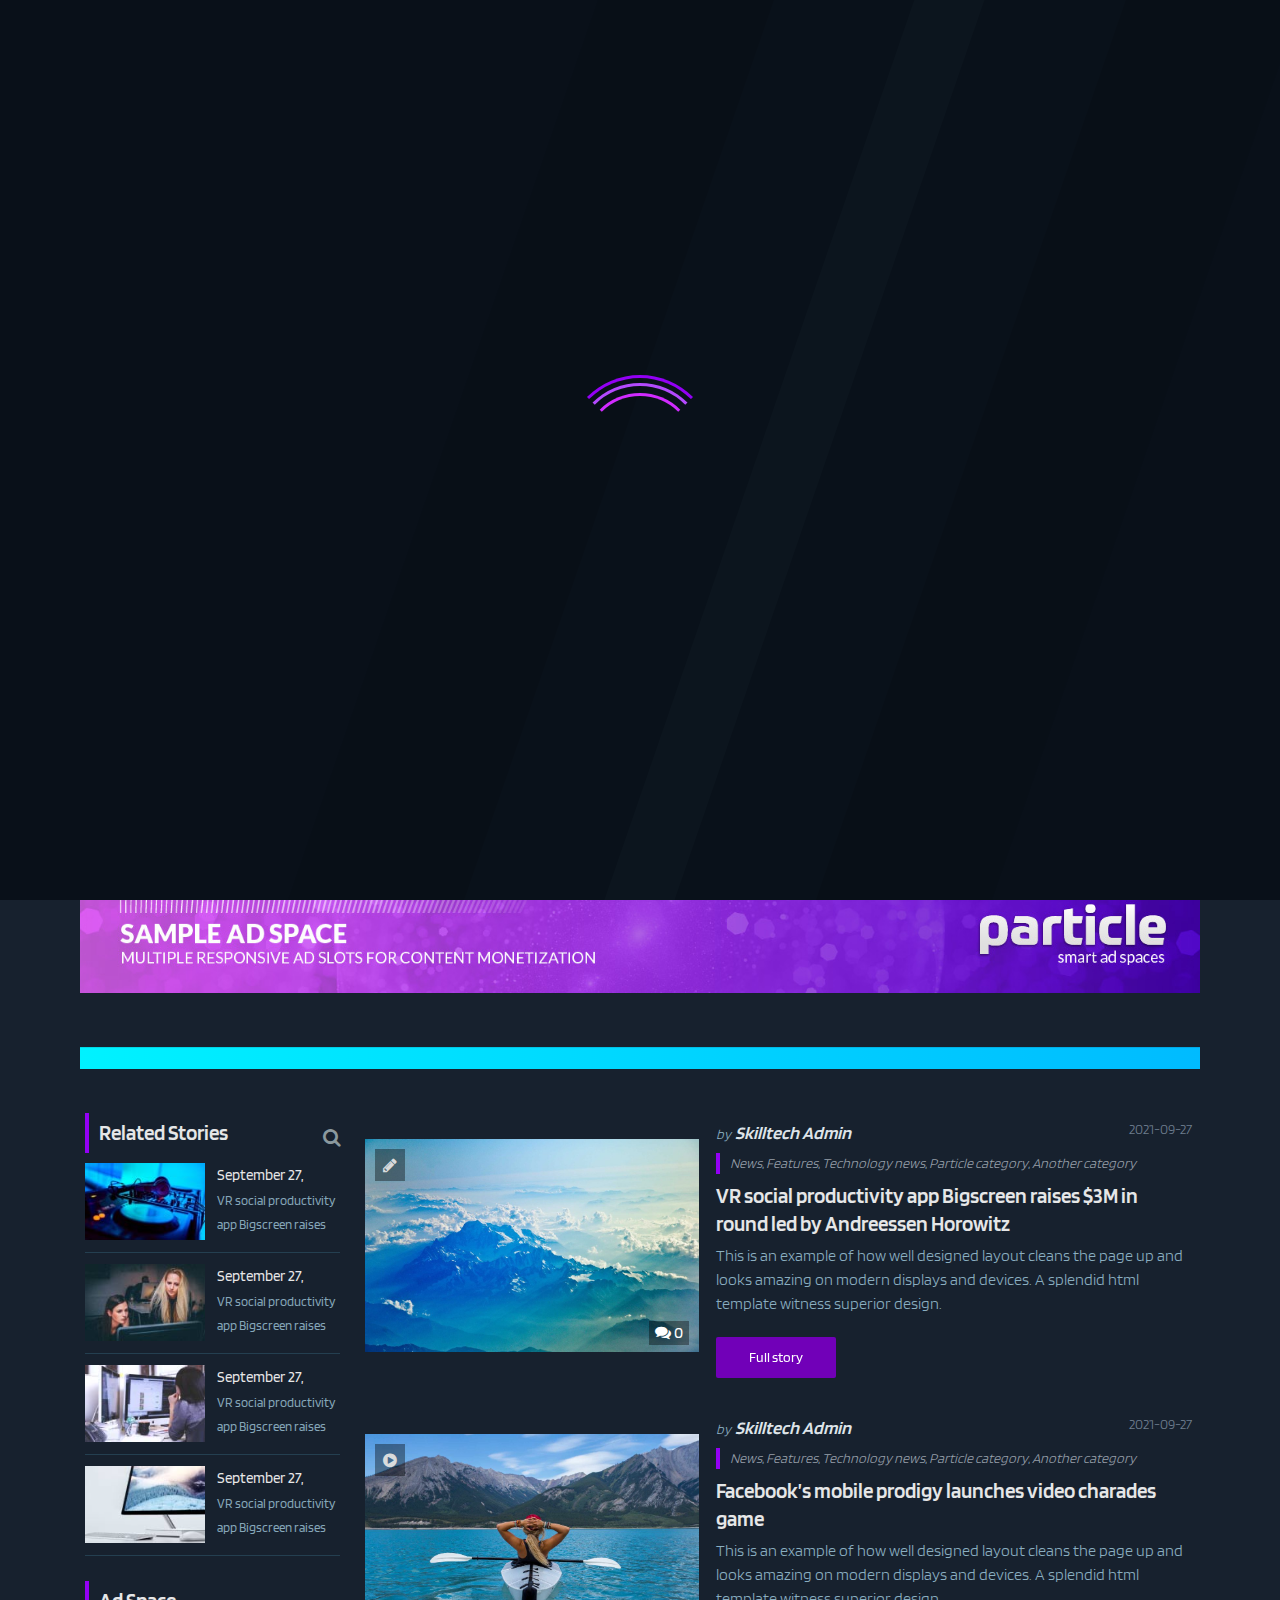
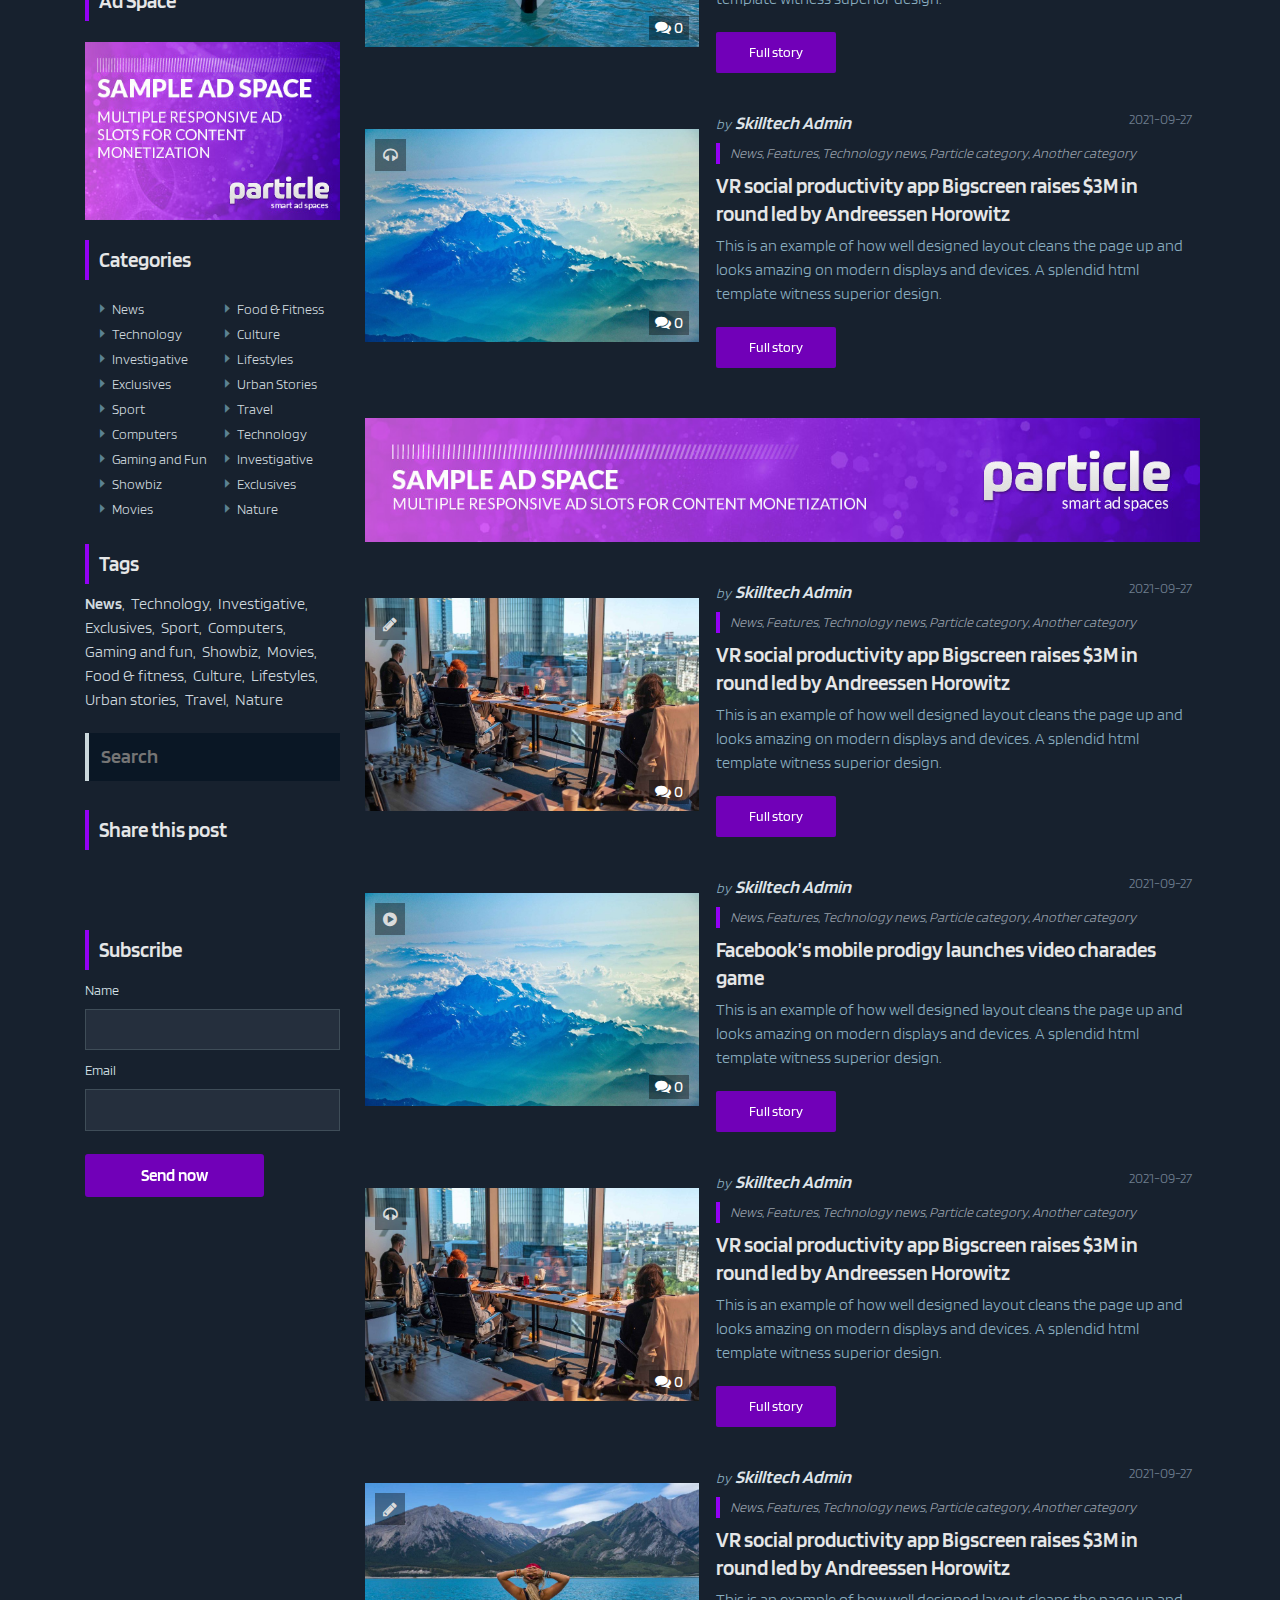
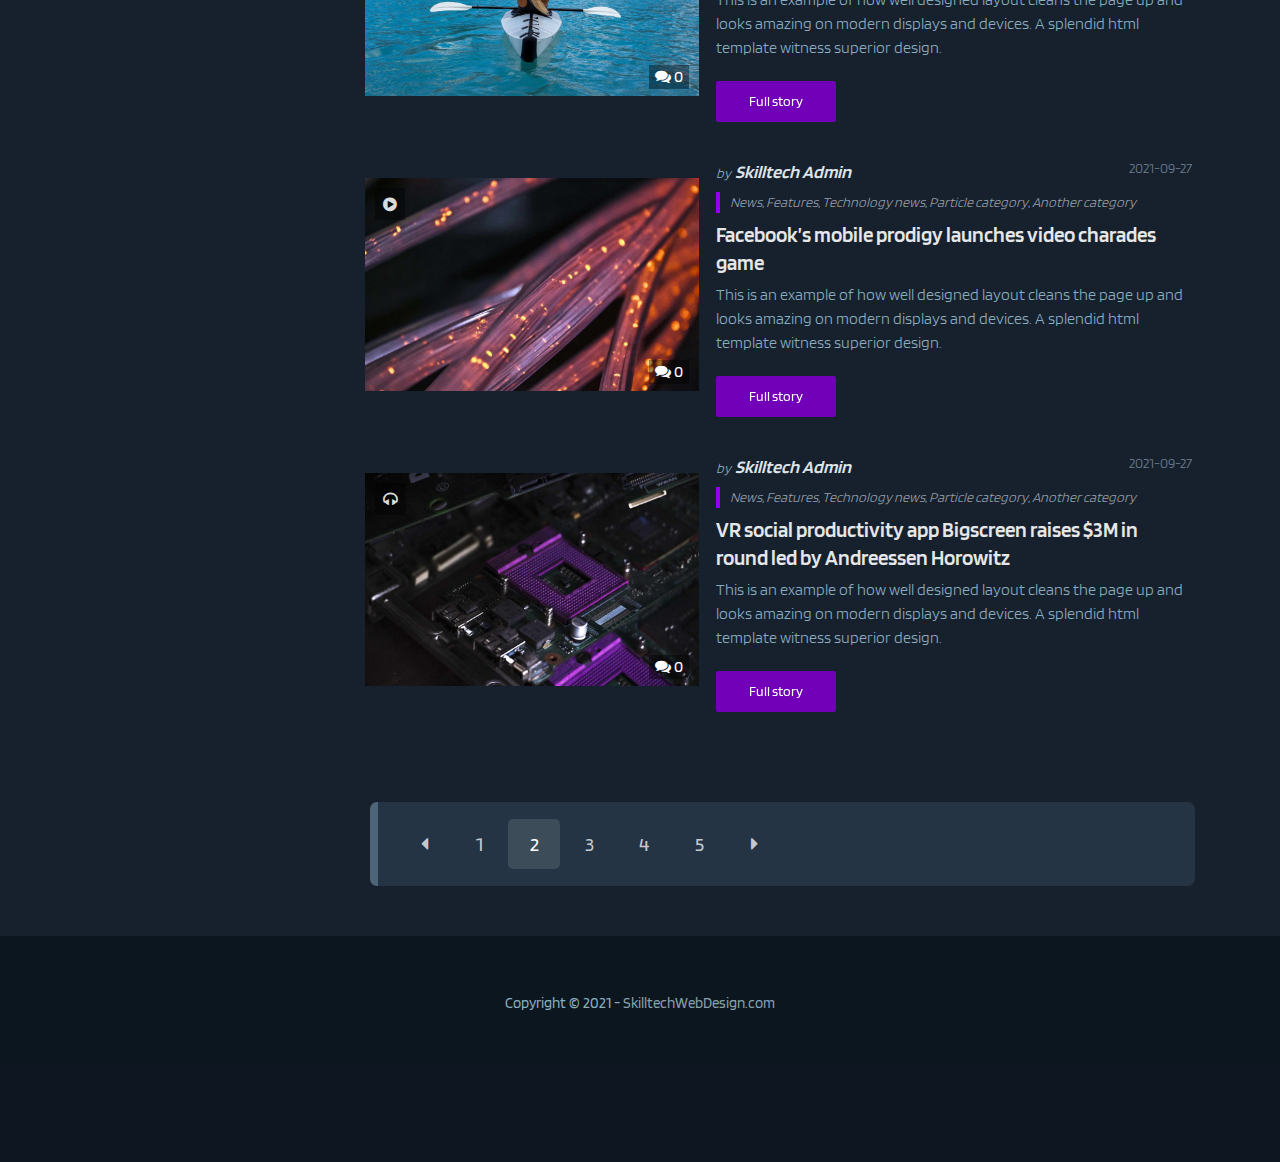
<file: dark-blog-casual-sidebar-left.html>
<!DOCTYPE html>
<html lang="en-US">

<head>

	<meta charset="utf-8">
	<meta name="viewport" content="width=device-width, initial-scale=1, shrink-to-fit=no">
	<meta name="description" content="Meet Particle Blog, one of the Best Modern Blog Designs and an Awesome HTML Theme. See it live now!">
	<meta name="author" content="Skilltech Web Design">
	<meta name="keywords" content="particle, blog html template, blog html theme, modern blog, beautiful blog, html, theme, template, particle html, modern, best html templates, skilltech, skilltech web design, creative html, skilltechwebdesign.com"/>

	<meta property="og:title" content="Meet Particle Blog, one of the Best Modern Blog Designs and an Awesome HTML Theme. See it live now!"/>
	<meta property="og:description" content="Perfectly Designed Beautiful, Clean and Modern Blog Designed for the Future. The Best Modern & Technology HTML Theme is here. Meet Particle!"/>
	<meta property="og:image" content="assets/images/facebook-post-img-1200x630-2021.jpg"/>
	<meta property="og:site_name" content="SkilltechWebDesign.com"/>

	<title>Particle Theme | Blog Home</title>

	<link rel="icon" href="favicon.ico" type="image/x-icon">

	<!-- Bootstrap CSS -->
	<link href="assets/vendor/bootstrap/bootstrap.min.css" rel="stylesheet">
	<!-- Fonts -->
	<link href="https://fonts.googleapis.com/css2?family=Open+Sans:wght@300;400&family=Play:wght@400;700&family=Source+Sans+Pro:ital,wght@0,300;1,300&family=Titillium+Web:ital,wght@0,200;0,300;0,400;0,700;0,900;1,200;1,300;1,400&family=Blinker:wght@200;300;400;600;700;800&display=swap" rel="stylesheet">
	<!-- Icon Fonts -->
	<link href="https://fonts.googleapis.com/icon?family=Material+Icons" rel="stylesheet">
	<link href="assets/fonts/font-awesome/css/font-awesome.min.css" rel="stylesheet">
	<!-- Animate.css -->
	<link href="assets/vendor/animate/animate.min.css" rel="stylesheet">
	<!-- Off Canvas Menu - Default Theme -->
	<link href="assets/vendor/offcanvas-nav/hc-offcanvas-nav.css" rel="stylesheet" />

	<!-- Particle Theme CSS -->
	<link href="assets/css/particle-theme.css" rel="stylesheet">
	<link href="assets/css/particle-colors.css" rel="stylesheet">
	<link href="assets/css/particle-blog.css" rel="stylesheet">

	<!-- jQuery -->
	<script src="assets/vendor/jquery/jquery.min.js"></script>

	<!-- Simple Forms -->
	<!-- <link rel="stylesheet" href="assets/vendor/simple-forms/css/simple-forms-skilltech-mod.css"> -->

</head>

<body class="pa-blog pa-dark-mode">

	<!-- Page Transitions
	================================================== -->
	<div class="pa-page-transition pa-page-transition-1 is-active"></div>
	<div class="pa-overlay" style="position: fixed; top: 0; left: 0; z-index: 10002; width: 100vw; height: 100vh; pointer-events: none; background: #091019;"></div>

	<!-- Navigation Menu
	================================================== -->
	<a class="pa-mobile-main-logo" href="index.html"><img alt="" src="assets/images/logo-normal.png"></a>

	<nav id="main-nav" class="pa-menu navbar pa-navbar navbar-expand-lg navbar-dark bg-transparent static-top">

		<!-- Desktop Menu Logo -->
		<a class="navbar-brand" href="index.html"><img alt="" src="assets/images/logo-normal.png"></a>

		<!-- The Menu -->
		<ul class="navbar-nav ml-auto">

			<!-- Mobile Menu Logo (only use if "close" buttons are set to false in JS) -->
			<li data-nav-custom-content class="custom-content pa-mobile-menu-logo"> 
				<a class="pa-mobile-navbar-brand" href="index.html"><img alt="" src="assets/images/logo-mobile.png"></a>
			</li>

			<!-- Regular Menu Items Start -->
			<li class="nav-item menu-item-has-children">
				<a class="nav-link hvr-underline-from-center" href="index.html">Home</a>
				<ul class="pa-submenu-ul">
					<li class="nav-item"><a class="nav-link" href="index.html">Home Light (<em>default</em>)</a></li>
					<li class="nav-item"><a class="nav-link" href="index-video.html">Home Light Video</a></li>
					<li class="nav-item"><a class="nav-link" href="index-yt-video.html">Home Light YT Video</a></li>
					<li class="nav-item"><a class="nav-link" href="dark-index.html">Home Dark</a></li>
					<li class="nav-item"><a class="nav-link" href="dark-index-video.html">Home Dark Video</a></li>
					<li class="nav-item"><a class="nav-link" href="dark-index-yt-video.html">Home Dark YT Video</a></li>
				</ul>
			</li>

			<li class="nav-item menu-item-has-children">
				<a class="nav-link hvr-underline-from-center" href="#">Our Work</a>
				<ul class="pa-submenu-ul">
					<li class="nav-item"><a class="nav-link" href="index.html#portfolio">Portfolio</a></li>
					<li class="nav-item"><a class="nav-link" href="portfolio-item.html">Project Inner Page 1</a></li>
					<li class="nav-item"><a class="nav-link" href="portfolio-item.html">Project Inner Page 2</a></li>
					<li class="nav-item"><a class="nav-link" href="portfolio-item.html">Project Inner Page 3</a></li>
					<li class="nav-item"><a class="nav-link" href="portfolio-item.html">Project Inner Page 4</a></li>
				</ul>
			</li>

			<li class="nav-item">
				<a class="nav-link hvr-underline-from-center" href="index.html#about-us">About Us</a>
			</li>

			<li class="nav-item menu-item-has-children">
				<a class="nav-link hvr-underline-from-center" href="#">Services</a> 
				<ul class="pa-submenu-ul">
					<li class="nav-item"><a class="nav-link" href="index.html#services">All Services</a></li>
					<li class="nav-item"><a class="nav-link" href="service-item.html">Service Inner Page 1</a></li>
					<li class="nav-item"><a class="nav-link" href="service-item.html">Service Inner Page 2</a></li>
					<li class="nav-item"><a class="nav-link" href="service-item.html">Service Inner Page 3</a></li>
					<li class="nav-item"><a class="nav-link" href="service-item.html">Service Inner Page 4</a></li>
				</ul>
			</li>

			<li class="nav-item">
				<a class="nav-link hvr-underline-from-center" href="index.html#skills">Our Skills</a>
			</li>

			<li class="nav-item menu-item-has-children">
				<a class="nav-link hvr-underline-from-center" href="#"><strong>NEW</strong> / Blog</a> 
				<ul class="pa-submenu-ul">
					<li class="nav-item menu-item-has-children">
						<a class="nav-link" href="#">Magazine Style Blog</a> 
						<ul class="pa-sub-submenu-ul">
							<li><a class="nav-link" href="blog-magazine-sidebar-right.html">Blog Sidebar Right (<em>default</em>)</a></li>
							<li><a class="nav-link" href="blog-magazine-sidebar-left.html">Blog Sidebar Left</a></li>
							<li><a class="nav-link" href="blog-magazine-no-sidebar.html">Blog No Sidebar</a></li>
							<li><a class="nav-link" href="dark-blog-magazine-sidebar-right.html">Dark Blog Sidebar Right</a></li>
							<li><a class="nav-link" href="dark-blog-magazine-sidebar-left.html">Dark Blog Sidebar Left</a></li>
							<li><a class="nav-link" href="dark-blog-magazine-no-sidebar.html">Dark Blog No Sidebar</a></li>
						</ul>
					</li>
					<li class="nav-item menu-item-has-children">
						<a class="nav-link" href="#">Casual Style Blog</a> 
						<ul class="pa-sub-submenu-ul">
							<li><a class="nav-link" href="blog-casual-sidebar-right.html">Blog Sidebar Right</a></li>
							<li><a class="nav-link" href="blog-casual-sidebar-left.html">Blog Sidebar Left</a></li>
							<li><a class="nav-link" href="blog-casual-no-sidebar.html">Blog No Sidebar</a></li>
							<li><a class="nav-link" href="dark-blog-casual-sidebar-right.html">Dark Blog Sidebar Right</a></li>
							<li><a class="nav-link active" href="#">Dark Blog Sidebar Left</a></li>
							<li><a class="nav-link" href="dark-blog-casual-no-sidebar.html">Dark Blog No Sidebar</a></li>
						</ul>
					</li>
					<li class="nav-item menu-item-has-children">
						<a class="nav-link" href="#">Classic Blog</a> 
						<ul class="pa-sub-submenu-ul">
							<li><a class="nav-link" href="blog-classic-sidebar-right.html">Blog Sidebar Right</a></li>
							<li><a class="nav-link" href="blog-classic-sidebar-left.html">Blog Sidebar Left</a></li>
							<li><a class="nav-link" href="blog-classic-no-sidebar.html">Blog No Sidebar (<em>Big</em>)</a></li>
							<li><a class="nav-link" href="dark-blog-classic-sidebar-right.html">Dark Blog Sidebar Right</a></li>
							<li><a class="nav-link" href="dark-blog-classic-sidebar-left.html">Dark Blog Sidebar Left</a></li>
							<li><a class="nav-link" href="dark-blog-classic-no-sidebar.html">Dark Blog No Sidebar (<em>Big</em>)</a></li>
						</ul>
					</li>
					<li class="nav-item menu-item-has-children">
						<a class="nav-link" href="#">Post / Single</a> 
						<ul class="pa-sub-submenu-ul">
							<li><a class="nav-link" href="single-sidebar-right.html">Post Sidebar Right</a></li>
							<li><a class="nav-link" href="single-sidebar-left.html">Post Sidebar Left</a></li>
							<li><a class="nav-link" href="single-no-sidebar.html">Post No Sidebar</a></li>
							<li><a class="nav-link" href="dark-single-sidebar-right.html">Dark Post Sidebar Right</a></li>
							<li><a class="nav-link" href="dark-single-sidebar-left.html">Dark Post Sidebar Left</a></li>
							<li><a class="nav-link" href="dark-single-no-sidebar.html">Dark Post No Sidebar</a></li>
						</ul>
					</li>
				</ul>
			</li>

			<li class="nav-item">
				<a class="nav-link hvr-underline-from-center" href="index.html#contact-us">Contact Us</a>
			</li>

			<!-- Regular Menu Items End -->

			<!-- Light Mode Switch -->
			<li data-nav-custom-content class="custom-content menu-light-mode-panel"> 
				<div class="light-mode-panel">
					<div class="lm-switch-container">
						<div class="lm-switch">
							<div class="lm-switch-back-light"></div>
							<div class="lm-switch-back-dark"></div>
							<span class="lm-button go-light"></span>
							<span class="lm-button go-dark"></span>
							<span class="lm-indicator light-on"></span>
							<span class="lm-indicator dark-on"></span>
						</div>
					</div>
				</div>
			</li>

			<!-- Mobile Menu Social Icons -->
			<li data-nav-custom-content class="custom-content pa-menu-socials"> 
				<div class="pa-social-section">
					<h1 class="pa-h1-v3 pa-bright fadeInDelay03Duration10"><strong>Connect</strong> with us</h1>
					<a class="pa-social-icons" href="https://www.facebook.com/SkilltechWebDesign" target="_blank"><span class="fadeInDelay03Duration10"><i class="fa fa-facebook"></i></span></a>
					<a class="pa-social-icons" href="https://www.facebook.com/SkilltechWebDesign" target="_blank"><span class="fadeInDelay03Duration10"><i class="fa fa-behance"></i></span></a>
					<a class="pa-social-icons" href="https://www.facebook.com/SkilltechWebDesign" target="_blank"><span class="fadeInDelay03Duration10"><i class="fa fa-dribbble"></i></span></a>
					<a class="pa-social-icons" href="https://www.facebook.com/SkilltechWebDesign" target="_blank"><span class="fadeInDelay03Duration10"><i class="fa fa-instagram"></i></span></a>
					<p class="pa-p-v1 pa-white pa-contact-lastline fadeInDelay03Duration10">Lorem ipsum dolor sit amet, consectetur adipiscing elit.</p>
				</div>
			</li>

		</ul>
	</nav>
	<!-- /.pa-menu -->


	<!-- Pushable Content
	================================================== -->	
	<div class="pushable-content">


		<!-- Hero Section
		================================================== -->
		<section id="top" class="pa-hero pa-blog-hero pa-centered-section pa-image-back position-relative" style="background-image: url(assets/images/hero-background.jpg);">

			<div class="pa-absolute-fill pa-gradient-back-v1"></div>

			<div class="container pa-supercontainer text-left">
				<div class="row pa-hero-typed-text">
					<div class="col-12 fadeInDelay03Duration10">
						<div class="typed-text">
							<span class="animated-text-effect">
								<!-- <span class="typed-cursor">|</span> -->
							</span>
						</div>
						<h4 class="pa-h4-v1 pa-bright">Very slick blogatorium with particle engine</h4>
					</div>
				</div>
			</div>

		</section>
		<!-- /.pa-hero -->

			
		<!-- Feed Style Switcher
		================================================== -->
		<div class="container pa-supercontainer pa-feed-styler-container">
			<div class="row">
				<div class="col text-right">
					<div class="pa-feed-styler">
						<span class="pa-feed-styler pa-fs-magazine "><i class="fa fa-th"></i></span>
						<span class="pa-feed-styler pa-fs-stretched active "><i class="fa fa-align-justify"></i></span>
						<span class="pa-feed-styler pa-fs-classic "><i class="fa fa-square"></i></span>
					</div>
				</div>
			</div>
		</div>
		<!-- /.pa-feed-styler-container -->

			
		<!-- Posts Ticker & Top Search
		================================================== -->
		<section class="pa-blog-content pa-blog-ticker">
			<div class="container pa-supercontainer">
				<div class="row position-relative pa-ticker-wrapper">

					<div class="pa-absolute-fill pa-custom-gradient pa-gradient-back-v2"></div>

					<!-- News Ticker -->

					<div class="col-12 col-lg-9">
						<div id="blogTickerCarousel" class="carousel slide vert" data-ride="carousel">
							<div class="carousel-inner">

								<div class="carousel-item active">
									<article class="post">
										<h3 class="entry-title pa-ticker-title"><a href="dark-single-sidebar-right.html" rel="bookmark">VR social productivity app Bigscreen raises $3M in round led by Andreessen Horowitz</a></h3>
									</article>
								</div>
								<div class="carousel-item">
									<article class="post">
										<h3 class="entry-title pa-ticker-title"><a href="dark-single-sidebar-right.html" rel="bookmark">A unique well rounded design with clean code and meticulously planned details take Particle to next level</a></h3>
									</article>
								</div>
								<div class="carousel-item">
									<article class="post">
										<h3 class="entry-title pa-ticker-title"><a href="dark-single-sidebar-right.html" rel="bookmark">Clean code HTML Theme ready for 2021 and beautiful on all devices including small and large</a></h3>
									</article>
								</div>

							</div>
							<a class="carousel-control-prev" data-target="#blogTickerCarousel" role="button" data-slide="prev" href="#">
								<span class="carousel-control-prev-icon" aria-hidden="true"></span>
								<span class="sr-only">Previous</span>
							</a>
							<a class="carousel-control-next" data-target="#blogTickerCarousel" role="button" data-slide="next" href="#">
								<span class="carousel-control-next-icon" aria-hidden="true"></span>
								<span class="sr-only">Next</span>
							</a>
						</div>
					</div>

					<!-- Search -->

					<div class="col-12 col-lg-3" style="padding: 7px;">

						<div class="widget widget_search pa-in-ticker">
							<div class="pa-widget-inner mb-0">
								<form role="search" method="get" class="search-form" action="#" autocomplete="off">
									<label style="position: relative;">
										<span class="screen-reader-text">Search for:</span>
										<input type="search" class="search-field" placeholder="" value="" name="s">
									</label>
									<button class="pa-search-button">
										<i class="fa fa-search"></i>
									</button>
									<input type="submit" class="search-submit" value="">
								</form>
							</div>
						</div>

					</div>

				</div>
			</div>
		</section>
		<!-- /.pa-blog-ticker -->

			
		<!-- Blog - Featured Content
		================================================== -->
		<section class="pa-blog-content pa-blog-featured">
			<div class="container pa-supercontainer">

				<!-- Featured Posts -->
				<div class="row">

					<!-- Featured - Headliner Post -->
					<div class="col-12 col-lg-6">
						<!-- Article -->
						<div class="pa-blog-article-flex-wrapper pa-featured pa-featured-headliner">
							<div class="pa-article-magazine">
								<article class="post type-post format-standard has-post-thumbnail hentry">

									<div class="post-image">
										<i class="fa pa-pformat-icon fa-pencil"></i>
										<div class="post-image-inner">
											<div class="pa-featured-image-tint"></div>
											<a href="dark-single-sidebar-right.html">
												<div class="pa-in-content-post-image" style="background-image: url(assets/images/blog-feed-featured-image-headliner.jpg);"></div>
											</a>
											<a class="post-comments-badge-link" href="#"><i class="fa fa-comments"></i> 0</a>
											<header class="entry-header">
												<h3 class="pa-h3-blog-feed-title-font entry-title"><a href="dark-single-sidebar-right.html" rel="bookmark">VR social productivity advanced theme with laser rendered precision design styles</a></h3>
												<p>by &nbsp;<a href="#" title="Posts by Skilltech Admin" rel="author">Skilltech Admin</a></p><time>2021-09-27</time>
											</header>
										</div>
									</div>

								</article>
							</div>
						</div><!-- pa-blog-article-flex-wrapper -->
					</div>

					<!-- Featured - Regular featured posts -->
					<div class="col-12 col-lg-6">
						<div class="row d-flex">
							<div class="col-12 col-md-6">
								<!-- Article -->
								<div class="pa-blog-article-flex-wrapper pa-featured pa-featured-regular">
									<div class="pa-article-magazine">
										<article class="post type-post format-standard has-post-thumbnail hentry">

											<div class="post-image">
												<i class="fa pa-pformat-icon fa-pencil"></i>
												<div class="post-image-inner">
													<div class="pa-featured-image-tint"></div>
													<a href="dark-single-sidebar-right.html">
														<div class="pa-in-content-post-image" style="background-image: url(assets/images/blog-feed-featured-image-regular-1.jpg);"></div>
													</a>
													<a class="post-comments-badge-link" href="#"><i class="fa fa-comments"></i> 0</a>
													<div class="pa-in-image-metas">
														<p>by &nbsp;<a href="#" title="Posts by Skilltech Admin" rel="author">Skilltech Admin</a></p><time>2021-09-27</time>
													</div>
												</div>
											</div>

											<header class="entry-header">
												<h3 class="pa-h3-blog-feed-title-font entry-title"><a href="dark-single-sidebar-right.html" rel="bookmark">A unique well rounded design with clean code and meticulously planned details take Particle to next level</a></h3>
											</header>

											<div class="post-excerpt">
												<p>This is an example of how well designed layout cleans the page up and looks amazing on modern displays and devices. A splendid html template witness superior design.</p>
												<!-- <a class="moretag pa-hvr-sweep-to-right" href="dark-single-sidebar-right.html">Full story</a> -->
											</div>

										</article>
									</div>
								</div><!-- pa-blog-article-flex-wrapper -->
							</div>
							<div class="col-12 col-md-6">
								<!-- Article -->
								<div class="pa-blog-article-flex-wrapper pa-featured pa-featured-regular">
									<div class="pa-article-magazine">
										<article class="post type-post format-standard has-post-thumbnail hentry">

											<div class="post-image">
												<i class="fa pa-pformat-icon fa-pencil"></i>
												<div class="post-image-inner">
													<div class="pa-featured-image-tint"></div>
													<a href="dark-single-sidebar-right.html">
														<div class="pa-in-content-post-image" style="background-image: url(assets/images/blog-feed-featured-image-regular-2.jpg);"></div>
													</a>
													<a class="post-comments-badge-link" href="#"><i class="fa fa-comments"></i> 0</a>
													<div class="pa-in-image-metas">
														<p>by &nbsp;<a href="#" title="Posts by Skilltech Admin" rel="author">Skilltech Admin</a></p><time>2021-09-27</time>
													</div>
												</div>
											</div>

											<header class="entry-header">
												<h3 class="pa-h3-blog-feed-title-font entry-title"><a href="dark-single-sidebar-right.html" rel="bookmark">Clean code HTML Theme ready for 2021 and beautiful on all devices including small and large</a></h3>
											</header>

											<div class="post-excerpt">
												<p>This is an example of how well designed layout cleans the page up and looks amazing on modern displays and devices. A splendid html template witness superior design.</p>
												<!-- <a class="moretag pa-hvr-sweep-to-right" href="dark-single-sidebar-right.html">Full story</a> -->
											</div>

										</article>
									</div>
								</div><!-- pa-blog-article-flex-wrapper -->
							</div>
						</div>
					</div>
				</div>

				<!-- Ads Slot -->
				<div class="row">
					<div class="col-12">
						<div class="d-flex pa-ads-wrapper mb-2">
							<div class="pa-ads">
								<img alt="" src="assets/images/sample-slot-1.jpg">
							</div>
						</div>
					</div>
				</div>

				<!-- Decoration -->
				<hr class="pa-divider pa-gradient-back-v2 mb-4">

			</div>
		</section>
		<!-- /.pa-blog-featured -->

			
		<!-- Main - Blog Feed and Sidebar
		================================================== -->
		<section class="pa-blog-content pa-blog-main-content pa-blog-feed pa-blog-style-v2-stretched">
			<div class="container pa-supercontainer">
				<div class="row">
				

					<!-- Blog Feed Column
					================================================== -->
					<div class="col-12 col-md-8 col-xl-9 pa-feed-col order-md-2">


						<!-- Articles Wrapper
						================================================== -->
						<div class="d-flex pa-articles-wrapper">


							<!-- Article
							================================================== -->
							<div class="pa-blog-article-flex-wrapper">
								<div class="pa-article-magazine">
									<article class="post type-post format-standard has-post-thumbnail hentry">

										<div class="post-image">
											<i class="fa pa-pformat-icon fa-pencil"></i>
											<div class="post-image-inner">
												<a href="dark-single-sidebar-right.html">
													<div class="pa-in-content-post-image" style="background-image: url(assets/images/demo-post-18-featured-image-1024x683.jpg);"></div>
												</a>
												<a class="post-comments-badge-link" href="#"><i class="fa fa-comments"></i> 0</a>
											</div>
										</div>

										<div class="pa-post-info">
											<div class="pa-blog-feed-top-metas">
												<p>by &nbsp;<a href="#" title="Posts by Skilltech Admin" rel="author">Skilltech Admin</a></p><time>2021-09-27</time>
												<div class="clearfix"></div>
												<div class="pa-blog-tags">
													<p><a href="#">News</a>, <a href="#">Features</a>, <a href="#">Technology news</a>, <a href="#">Particle category</a>, <a href="#">Another category</a></p>
												</div>										
											</div>

											<header class="entry-header">
												<h3 class="pa-h3-blog-feed-title-font entry-title"><a href="dark-single-sidebar-right.html" rel="bookmark">VR social productivity app Bigscreen raises $3M in round led by Andreessen Horowitz</a></h3>
											</header>

											<div class="post-excerpt">
												<p>This is an example of how well designed layout cleans the page up and looks amazing on modern displays and devices. A splendid html template witness superior design.</p>
												<a class="moretag pa-hvr-sweep-to-right" href="dark-single-sidebar-right.html">Full story</a>
											</div>
										</div>
										
									</article>
								</div>
							</div>
							<!-- /.pa-blog-article-flex-wrapper -->


							<!-- Article
							================================================== -->
							<div class="pa-blog-article-flex-wrapper">
								<div class="pa-article-magazine">
									<article class="post type-post format-video has-post-thumbnail hentry">

										<div class="post-image">
											<i class="fa pa-pformat-icon fa-play-circle"></i>
											<div class="post-image-inner">
												<a href="dark-single-sidebar-right.html">
													<div class="pa-in-content-post-image" style="background-image: url(assets/images/demo-post-17-featured-image-1024x683.jpg);"></div>
												</a>
												<a class="post-comments-badge-link" href="#"><i class="fa fa-comments"></i> 0</a>
											</div>
										</div>

										<div class="pa-post-info">
											<div class="pa-blog-feed-top-metas">
												<p>by &nbsp;<a href="#" title="Posts by Skilltech Admin" rel="author">Skilltech Admin</a></p><time>2021-09-27</time>
												<div class="clearfix"></div>
												<div class="pa-blog-tags">
													<p><a href="#">News</a>, <a href="#">Features</a>, <a href="#">Technology news</a>, <a href="#">Particle category</a>, <a href="#">Another category</a></p>
												</div>										
											</div>

											<header class="entry-header">
												<h3 class="pa-h3-blog-feed-title-font entry-title"><a href="dark-single-sidebar-right.html" rel="bookmark">Facebook’s mobile prodigy launches video charades game</a></h3>
											</header>

											<div class="post-excerpt">
												<p>This is an example of how well designed layout cleans the page up and looks amazing on modern displays and devices. A splendid html template witness superior design.</p>
												<a class="moretag pa-hvr-sweep-to-right" href="dark-single-sidebar-right.html">Full story</a>
											</div>
										</div>

									</article>
								</div>
							</div>
							<!-- /.pa-blog-article-flex-wrapper -->


							<!-- Article
							================================================== -->
							<div class="pa-blog-article-flex-wrapper">
								<div class="pa-article-magazine">
									<article class="post type-post format-audio has-post-thumbnail hentry">

										<div class="post-image">
											<i class="fa pa-pformat-icon fa-headphones"></i>
											<div class="post-image-inner">
												<a href="dark-single-sidebar-right.html">
													<div class="pa-in-content-post-image" style="background-image: url(assets/images/demo-post-16-featured-image-1024x683.jpg);"></div>
												</a>
												<a class="post-comments-badge-link" href="#"><i class="fa fa-comments"></i> 0</a>
											</div>
										</div>

										<div class="pa-post-info">
											<div class="pa-blog-feed-top-metas">
												<p>by &nbsp;<a href="#" title="Posts by Skilltech Admin" rel="author">Skilltech Admin</a></p><time>2021-09-27</time>
												<div class="clearfix"></div>
												<div class="pa-blog-tags">
													<p><a href="#">News</a>, <a href="#">Features</a>, <a href="#">Technology news</a>, <a href="#">Particle category</a>, <a href="#">Another category</a></p>
												</div>										
											</div>

											<header class="entry-header">
												<h3 class="pa-h3-blog-feed-title-font entry-title"><a href="dark-single-sidebar-right.html" rel="bookmark">VR social productivity app Bigscreen raises $3M in round led by Andreessen Horowitz</a></h3>
											</header>

											<div class="post-excerpt">
												<p>This is an example of how well designed layout cleans the page up and looks amazing on modern displays and devices. A splendid html template witness superior design.</p>
												<a class="moretag pa-hvr-sweep-to-right" href="dark-single-sidebar-right.html">Full story</a>
											</div>
										</div>

									</article>
								</div>
							</div>
							<!-- /.pa-blog-article-flex-wrapper -->


							<!-- Ads Slot
							================================================== -->
							<div class="pa-ads">
								<img alt="" src="assets/images/sample-slot-3.jpg">
							</div>
							<!-- /.pa-ads -->


							<!-- Article
							================================================== -->
							<div class="pa-blog-article-flex-wrapper">
								<div class="pa-article-magazine">
									<article class="post type-post format-standard has-post-thumbnail hentry">

										<div class="post-image">
											<i class="fa pa-pformat-icon fa-pencil"></i>
											<div class="post-image-inner">
												<a href="dark-single-sidebar-right.html">
													<div class="pa-in-content-post-image" style="background-image: url(assets/images/demo-post-15-featured-image-1024x683.jpg);"></div>
												</a>
												<a class="post-comments-badge-link" href="#"><i class="fa fa-comments"></i> 0</a>
											</div>
										</div>

										<div class="pa-post-info">
											<div class="pa-blog-feed-top-metas">
												<p>by &nbsp;<a href="#" title="Posts by Skilltech Admin" rel="author">Skilltech Admin</a></p><time>2021-09-27</time>
												<div class="clearfix"></div>
												<div class="pa-blog-tags">
													<p><a href="#">News</a>, <a href="#">Features</a>, <a href="#">Technology news</a>, <a href="#">Particle category</a>, <a href="#">Another category</a></p>
												</div>										
											</div>

											<header class="entry-header">
												<h3 class="pa-h3-blog-feed-title-font entry-title"><a href="dark-single-sidebar-right.html" rel="bookmark">VR social productivity app Bigscreen raises $3M in round led by Andreessen Horowitz</a></h3>
											</header>

											<div class="post-excerpt">
												<p>This is an example of how well designed layout cleans the page up and looks amazing on modern displays and devices. A splendid html template witness superior design.</p>
												<a class="moretag pa-hvr-sweep-to-right" href="dark-single-sidebar-right.html">Full story</a>
											</div>
										</div>

									</article>
								</div>
							</div>
							<!-- /.pa-blog-article-flex-wrapper -->


							<!-- Article
							================================================== -->
							<div class="pa-blog-article-flex-wrapper">
								<div class="pa-article-magazine">
									<article class="post type-post format-video has-post-thumbnail hentry">

										<div class="post-image">
											<i class="fa pa-pformat-icon fa-play-circle"></i>
											<div class="post-image-inner">
												<a href="dark-single-sidebar-right.html">
													<div class="pa-in-content-post-image" style="background-image: url(assets/images/demo-post-14-featured-image-1024x683.jpg);"></div>
												</a>
												<a class="post-comments-badge-link" href="#"><i class="fa fa-comments"></i> 0</a>
											</div>
										</div>

										<div class="pa-post-info">
											<div class="pa-blog-feed-top-metas">
												<p>by &nbsp;<a href="#" title="Posts by Skilltech Admin" rel="author">Skilltech Admin</a></p><time>2021-09-27</time>
												<div class="clearfix"></div>
												<div class="pa-blog-tags">
													<p><a href="#">News</a>, <a href="#">Features</a>, <a href="#">Technology news</a>, <a href="#">Particle category</a>, <a href="#">Another category</a></p>
												</div>										
											</div>

											<header class="entry-header">
												<h3 class="pa-h3-blog-feed-title-font entry-title"><a href="dark-single-sidebar-right.html" rel="bookmark">Facebook’s mobile prodigy launches video charades game</a></h3>
											</header>

											<div class="post-excerpt">
												<p>This is an example of how well designed layout cleans the page up and looks amazing on modern displays and devices. A splendid html template witness superior design.</p>
												<a class="moretag pa-hvr-sweep-to-right" href="dark-single-sidebar-right.html">Full story</a>
											</div>
										</div>

									</article>
								</div>
							</div>
							<!-- /.pa-blog-article-flex-wrapper -->


							<!-- Article
							================================================== -->
							<div class="pa-blog-article-flex-wrapper">
								<div class="pa-article-magazine">
									<article class="post type-post format-audio has-post-thumbnail hentry">

										<div class="post-image">
											<i class="fa pa-pformat-icon fa-headphones"></i>
											<div class="post-image-inner">
												<a href="dark-single-sidebar-right.html">
													<div class="pa-in-content-post-image" style="background-image: url(assets/images/demo-post-13-featured-image-1024x683.jpg);"></div>
												</a>
												<a class="post-comments-badge-link" href="#"><i class="fa fa-comments"></i> 0</a>
											</div>
										</div>

										<div class="pa-post-info">
											<div class="pa-blog-feed-top-metas">
												<p>by &nbsp;<a href="#" title="Posts by Skilltech Admin" rel="author">Skilltech Admin</a></p><time>2021-09-27</time>
												<div class="clearfix"></div>
												<div class="pa-blog-tags">
													<p><a href="#">News</a>, <a href="#">Features</a>, <a href="#">Technology news</a>, <a href="#">Particle category</a>, <a href="#">Another category</a></p>
												</div>										
											</div>

											<header class="entry-header">
												<h3 class="pa-h3-blog-feed-title-font entry-title"><a href="dark-single-sidebar-right.html" rel="bookmark">VR social productivity app Bigscreen raises $3M in round led by Andreessen Horowitz</a></h3>
											</header>

											<div class="post-excerpt">
												<p>This is an example of how well designed layout cleans the page up and looks amazing on modern displays and devices. A splendid html template witness superior design.</p>
												<a class="moretag pa-hvr-sweep-to-right" href="dark-single-sidebar-right.html">Full story</a>
											</div>
										</div>

									</article>
								</div>
							</div>
							<!-- /.pa-blog-article-flex-wrapper -->


							<!-- Article
							================================================== -->
							<div class="pa-blog-article-flex-wrapper">
								<div class="pa-article-magazine">
									<article class="post type-post format-standard has-post-thumbnail hentry">

										<div class="post-image">
											<i class="fa pa-pformat-icon fa-pencil"></i>
											<div class="post-image-inner">
												<a href="dark-single-sidebar-right.html">
													<div class="pa-in-content-post-image" style="background-image: url(assets/images/demo-post-12-featured-image-1024x683.jpg);"></div>
												</a>
												<a class="post-comments-badge-link" href="#"><i class="fa fa-comments"></i> 0</a>
											</div>
										</div>

										<div class="pa-post-info">
											<div class="pa-blog-feed-top-metas">
												<p>by &nbsp;<a href="#" title="Posts by Skilltech Admin" rel="author">Skilltech Admin</a></p><time>2021-09-27</time>
												<div class="clearfix"></div>
												<div class="pa-blog-tags">
													<p><a href="#">News</a>, <a href="#">Features</a>, <a href="#">Technology news</a>, <a href="#">Particle category</a>, <a href="#">Another category</a></p>
												</div>										
											</div>

											<header class="entry-header">
												<h3 class="pa-h3-blog-feed-title-font entry-title"><a href="dark-single-sidebar-right.html" rel="bookmark">VR social productivity app Bigscreen raises $3M in round led by Andreessen Horowitz</a></h3>
											</header>

											<div class="post-excerpt">
												<p>This is an example of how well designed layout cleans the page up and looks amazing on modern displays and devices. A splendid html template witness superior design.</p>
												<a class="moretag pa-hvr-sweep-to-right" href="dark-single-sidebar-right.html">Full story</a>
											</div>
										</div>

									</article>
								</div>
							</div>
							<!-- /.pa-blog-article-flex-wrapper -->


							<!-- Article
							================================================== -->
							<div class="pa-blog-article-flex-wrapper">
								<div class="pa-article-magazine">
									<article class="post type-post format-video has-post-thumbnail hentry">

										<div class="post-image">
											<i class="fa pa-pformat-icon fa-play-circle"></i>
											<div class="post-image-inner">
												<a href="dark-single-sidebar-right.html">
													<div class="pa-in-content-post-image" style="background-image: url(assets/images/demo-post-11-featured-image-1024x683.jpg);"></div>
												</a>
												<a class="post-comments-badge-link" href="#"><i class="fa fa-comments"></i> 0</a>
											</div>
										</div>

										<div class="pa-post-info">
											<div class="pa-blog-feed-top-metas">
												<p>by &nbsp;<a href="#" title="Posts by Skilltech Admin" rel="author">Skilltech Admin</a></p><time>2021-09-27</time>
												<div class="clearfix"></div>
												<div class="pa-blog-tags">
													<p><a href="#">News</a>, <a href="#">Features</a>, <a href="#">Technology news</a>, <a href="#">Particle category</a>, <a href="#">Another category</a></p>
												</div>										
											</div>

											<header class="entry-header">
												<h3 class="pa-h3-blog-feed-title-font entry-title"><a href="dark-single-sidebar-right.html" rel="bookmark">Facebook’s mobile prodigy launches video charades game</a></h3>
											</header>

											<div class="post-excerpt">
												<p>This is an example of how well designed layout cleans the page up and looks amazing on modern displays and devices. A splendid html template witness superior design.</p>
												<a class="moretag pa-hvr-sweep-to-right" href="dark-single-sidebar-right.html">Full story</a>
											</div>
										</div>

									</article>
								</div>
							</div>
							<!-- /.pa-blog-article-flex-wrapper -->


							<!-- Article
							================================================== -->
							<div class="pa-blog-article-flex-wrapper">
								<div class="pa-article-magazine">
									<article class="post type-post format-audio has-post-thumbnail hentry">

										<div class="post-image">
											<i class="fa pa-pformat-icon fa-headphones"></i>
											<div class="post-image-inner">
												<a href="dark-single-sidebar-right.html">
													<div class="pa-in-content-post-image" style="background-image: url(assets/images/demo-post-10-featured-image-1024x683.jpg);"></div>
												</a>
												<a class="post-comments-badge-link" href="#"><i class="fa fa-comments"></i> 0</a>
											</div>
										</div>

										<div class="pa-post-info">
											<div class="pa-blog-feed-top-metas">
												<p>by &nbsp;<a href="#" title="Posts by Skilltech Admin" rel="author">Skilltech Admin</a></p><time>2021-09-27</time>
												<div class="clearfix"></div>
												<div class="pa-blog-tags">
													<p><a href="#">News</a>, <a href="#">Features</a>, <a href="#">Technology news</a>, <a href="#">Particle category</a>, <a href="#">Another category</a></p>
												</div>										
											</div>

											<header class="entry-header">
												<h3 class="pa-h3-blog-feed-title-font entry-title"><a href="dark-single-sidebar-right.html" rel="bookmark">VR social productivity app Bigscreen raises $3M in round led by Andreessen Horowitz</a></h3>
											</header>

											<div class="post-excerpt">
												<p>This is an example of how well designed layout cleans the page up and looks amazing on modern displays and devices. A splendid html template witness superior design.</p>
												<a class="moretag pa-hvr-sweep-to-right" href="dark-single-sidebar-right.html">Full story</a>
											</div>
										</div>

									</article>
								</div>
							</div>
							<!-- /.pa-blog-article-flex-wrapper -->

						</div>
						<!-- /.pa-articles-wrapper -->


						<!-- Pagination
						================================================== -->
						<nav class="navigation pagination" role="navigation" aria-label="Posts">
							<h2 class="screen-reader-text">Posts navigation</h2>
							<div class="nav-links">
								<a class="prev page-numbers" href="#"><i class="fa fa-caret-left"></i></a>
								<a class="page-numbers" href="#">1</a>
								<span aria-current="page" class="page-numbers current">2</span>
								<a class="page-numbers" href="#">3</a>
								<a class="page-numbers" href="#">4</a>
								<a class="page-numbers" href="#">5</a>
								<a class="next page-numbers" href="#"><i class="fa fa-caret-right"></i></a>
							</div>
						</nav>
						<!-- /nav.pagination -->
						
					</div>
					<!-- /.pa-feed-col -->


					<!-- Sidebar Column
					================================================== -->
					<aside class="col-12 col-md-4 col-xl-3">


						<!-- Widget - Recent Stories
						================================================== -->
						<div class="widget widget_recent_entries">

							<h6 class="widget_title">Related Stories</h6>
							<div class="pa-widget-inner">
								<ul class="pa-custom-recent-ul">
									<li>
										<div class="pa-custom-recent-thumb-wrap">
											<a href="dark-single-sidebar-right.html">
												<img width="120" height="77" src="assets/images/blog-sidebar-related-thumbs-01.jpg" class="attachment-thumbnail size-thumbnail wp-post-image" alt="" loading="lazy">
											</a>
										</div>
										<div class="pa-custom-recent-description-wrap">
											<div class="pa-description-first-row">
												<span class="post-date">September 27, 2019</span>
											</div>
											<a class="pa-custom-recent-thumb-hook" href="dark-single-sidebar-right.html">VR social productivity app Bigscreen raises $3M</a>
										</div>
									</li>
									<li>
										<div class="pa-custom-recent-thumb-wrap">
											<a href="dark-single-sidebar-right.html">
												<img width="120" height="77" src="assets/images/blog-sidebar-related-thumbs-02.jpg" class="attachment-thumbnail size-thumbnail wp-post-image" alt="" loading="lazy">
											</a>
										</div>
										<div class="pa-custom-recent-description-wrap">
											<div class="pa-description-first-row">
												<span class="post-date">September 27, 2019</span>
											</div>
											<a class="pa-custom-recent-thumb-hook" href="dark-single-sidebar-right.html">VR social productivity app Bigscreen raises $3M</a>
										</div>
									</li>
									<li>
										<div class="pa-custom-recent-thumb-wrap">
											<a href="dark-single-sidebar-right.html">
												<img width="120" height="77" src="assets/images/blog-sidebar-related-thumbs-03.jpg" class="attachment-thumbnail size-thumbnail wp-post-image" alt="" loading="lazy">
											</a>
										</div>
										<div class="pa-custom-recent-description-wrap">
											<div class="pa-description-first-row">
												<span class="post-date">September 27, 2019</span>
											</div>
											<a class="pa-custom-recent-thumb-hook" href="dark-single-sidebar-right.html">VR social productivity app Bigscreen raises $3M</a>
										</div>
									</li>
									<li>
										<div class="pa-custom-recent-thumb-wrap">
											<a href="dark-single-sidebar-right.html">
												<img width="120" height="77" src="assets/images/blog-sidebar-related-thumbs-04.jpg" class="attachment-thumbnail size-thumbnail wp-post-image" alt="" loading="lazy">
											</a>
										</div>
										<div class="pa-custom-recent-description-wrap">
											<div class="pa-description-first-row">
												<span class="post-date">September 27, 2019</span>
											</div>
											<a class="pa-custom-recent-thumb-hook" href="dark-single-sidebar-right.html">VR social productivity app Bigscreen raises $3M</a>
										</div>
									</li>
								</ul>
							</div>
						</div>
						<!-- /.widget_recent_entries -->


						<!-- Widget - Ads
						================================================== -->
						<div class="widget pa_widget_ads">
							<h6 class="widget_title">Ad Space</h6>
							<div class="pa-widget-inner">
							</div>
						</div>

						<div class="pa-ads">
							<img alt="" src="assets/images/sample-slot-2.jpg">
						</div>
						<!-- /.pa_widget_ads -->


						<!-- Widget - Categories
						================================================== -->
						<div class="widget widget_categories">
							<h6 class="widget_title">Categories</h6>
							<div class="pa-widget-inner">
								<ul>
									<li class="cat-item">
										<a href="#"><i class="fa fa-play"></i>News</a>
									</li>
									<li class="cat-item">
										<a href="#"><i class="fa fa-play"></i>Food & Fitness</a>
									</li>
									<li class="cat-item">
										<a href="#"><i class="fa fa-play"></i>Technology</a>
									</li>
									<li class="cat-item">
										<a href="#"><i class="fa fa-play"></i>Culture</a>
									</li>
									<li class="cat-item">
										<a href="#"><i class="fa fa-play"></i>Investigative</a>
									</li>
									<li class="cat-item">
										<a href="#"><i class="fa fa-play"></i>Lifestyles</a>
									</li>
									<li class="cat-item">
										<a href="#"><i class="fa fa-play"></i>Exclusives</a>
									</li>
									<li class="cat-item">
										<a href="#"><i class="fa fa-play"></i>Urban Stories</a>
									</li>
									<li class="cat-item">
										<a href="#"><i class="fa fa-play"></i>Sport</a>
									</li>
									<li class="cat-item">
										<a href="#"><i class="fa fa-play"></i>Travel</a>
									</li>
									<li class="cat-item">
										<a href="#"><i class="fa fa-play"></i>Computers</a>
									</li>
									<li class="cat-item">
										<a href="#"><i class="fa fa-play"></i>Technology</a>
									</li>
									<li class="cat-item">
										<a href="#"><i class="fa fa-play"></i>Gaming and Fun</a>
									</li>
									<li class="cat-item">
										<a href="#"><i class="fa fa-play"></i>Investigative</a>
									</li>
									<li class="cat-item">
										<a href="#"><i class="fa fa-play"></i>Showbiz</a>
									</li>
									<li class="cat-item">
										<a href="#"><i class="fa fa-play"></i>Exclusives</a>
									</li>
									<li class="cat-item">
										<a href="#"><i class="fa fa-play"></i>Movies</a>
									</li>
									<li class="cat-item">
										<a href="#"><i class="fa fa-play"></i>Nature</a>
									</li>
								</ul>
							</div>
						</div>
						<!-- /.widget_categories -->


						<!-- Widget - Tag Cloud
						================================================== -->
						<div class="widget widget_tag_cloud">
							<h6 class="widget_title">Tags</h6>
							<div class="pa-widget-inner">
								<div class="tagcloud">
									<a href="#" class="tag-cloud-link">News</a>,&nbsp;
									<a href="#" class="tag-cloud-link">Technology</a>,&nbsp;
									<a href="#" class="tag-cloud-link">Investigative</a>,&nbsp;
									<a href="#" class="tag-cloud-link">Exclusives</a>,&nbsp;
									<a href="#" class="tag-cloud-link">Sport</a>,&nbsp;
									<a href="#" class="tag-cloud-link">Computers</a>,&nbsp;
									<a href="#" class="tag-cloud-link">Gaming and fun</a>,&nbsp;
									<a href="#" class="tag-cloud-link">Showbiz</a>,&nbsp;
									<a href="#" class="tag-cloud-link">Movies</a>,&nbsp;
									<a href="#" class="tag-cloud-link">Food & fitness</a>,&nbsp;
									<a href="#" class="tag-cloud-link">Culture</a>,&nbsp;
									<a href="#" class="tag-cloud-link">Lifestyles</a>,&nbsp;
									<a href="#" class="tag-cloud-link">Urban stories</a>,&nbsp;
									<a href="#" class="tag-cloud-link">Travel</a>,&nbsp;
									<a href="#" class="tag-cloud-link">Nature</a>
								</div>
							</div>
						</div>
						<!-- /.widget_tag_cloud -->


						<!-- Widget - Search (static)
						================================================== -->
						<div class="widget widget_search">
							<div class="pa-widget-inner">
								<form role="search" method="get" class="search-form" action="#" autocomplete="off">
									<label style="position: relative;">
										<span class="screen-reader-text">Search for:</span>
										<input type="search" class="search-field" placeholder="Search" value="" name="s">
									</label>
									<button class="pa-search-button">
										<i class="fa fa-search"></i>
									</button>
									<input type="submit" class="search-submit" value="">
								</form>
							</div>
						</div>
						<!-- /.widget_search -->


						<!-- Widget - Custom Share Widget (static)
						================================================== -->
						<div class="widget custom_share_widget">
							<h6 class="widget_title">Share this post</h6>
							<div class="pa-widget-inner">
								<div class="pa-social-section mt-3">
									<a class="pa-social-icons" href="https://www.facebook.com/SkilltechWebDesign" target="_blank"><span class="fadeInDelay03Duration10"><i class="fa fa-facebook"></i></span></a>
									<a class="pa-social-icons" href="https://www.facebook.com/SkilltechWebDesign" target="_blank"><span class="fadeInDelay03Duration10"><i class="fa fa-behance"></i></span></a>
									<a class="pa-social-icons" href="https://www.facebook.com/SkilltechWebDesign" target="_blank"><span class="fadeInDelay03Duration10"><i class="fa fa-dribbble"></i></span></a>
									<a class="pa-social-icons" href="https://www.facebook.com/SkilltechWebDesign" target="_blank"><span class="fadeInDelay03Duration10"><i class="fa fa-instagram"></i></span></a>
									<a class="pa-social-icons" href="https://www.facebook.com/SkilltechWebDesign" target="_blank"><span class="fadeInDelay03Duration10"><i class="fa fa-windows"></i></span></a>
									<a class="pa-social-icons" href="https://www.facebook.com/SkilltechWebDesign" target="_blank"><span class="fadeInDelay03Duration10"><i class="fa fa-pinterest"></i></span></a>
								</div>
							</div>
						</div>
						<!-- /.custom_share_widget -->


						<!-- Widget - Subscribe
						================================================== -->
						<div class="widget custom_subscribe_widget">
							<h6 class="widget_title">Subscribe</h6>
							<div class="pa-widget-inner">
								
								<!-- Real Working Form - Simple Forms V3 -->
								<div class="sf-wrapper">
									<form id="contact-form" class="pa-form-on-white" action="assets/vendor/simple-forms/sendmail.php" method="post">
										
										<div class="form-group">
											<label>Name</label>
											<input type="text" name="name" value="" class="validate-name" minlength="2" required>
										</div>

										<div class="form-group">
											<label>Email</label>
											<input type="text" name="email" class="validate-email" value="">
										</div>

										<div class="form-submit">
											<button type="submit" class="pa-hvr-sweep-to-right">Send now</button>
										</div>

										<div class="server-response"></div>

									</form>
								</div>

							</div>
						</div>
						<!-- /.custom_subscribe_widget -->
						
					</aside>
					<!-- /Sidebar -->
				
				</div>
				<!-- /.row -->

			</div>
			<!-- /.container .pa-supercontainer .pa-blog -->

		</section>
		<!-- /.pa-blog-main-content -->

		<!-- Footer
		================================================== -->
		<footer>
			<div class="container">
				<div class="row">
					<div class="col-12 text-center my-2 pt-5 pb-4">
						<p>Copyright © 2021 - <a href="http://www.skilltechwebdesign.com/" target="_blank">SkilltechWebDesign.com</a></p>
					</div>
				</div>
			</div>
			<div class="pa-back-to-top-wrap">
				<a class="pa-back-to-top" href="#top"><span class="pa-back-to-top"></span></a>
			</div>
		</footer>

	</div>
	<!-- /.pushable-content -->

	<!-- Helper div for inserting before scripts
	================================================== -->
	<div class="pa-body-end"></div>


	<!-- Scripts / Body End
	================================================== -->
	<!-- Vendor Scripts -->
	<script src="assets/vendor/jquery/jquery-migrate.min.js"></script>
	<script src="assets/vendor/bootstrap/bootstrap.min.js"></script>
	<script src="assets/vendor/offcanvas-nav/hc-offcanvas-nav.js"></script>
	<script src="assets/vendor/parallax/parallax.min.js"></script>
	<script src="assets/vendor/jquery/jquery.easing.min.js"></script>
	<script src="assets/vendor/typed/typed.min.js"></script>
	<script src="assets/vendor/wow/wow.min.js"></script>
	<script src="assets/vendor/particles/particles.min.js"></script>
	<script src="assets/vendor/waypoints/waypoints.min.js"></script>
	<script src="assets/vendor/counterup/jquery.counterup.min.js"></script>

	<!-- Delivery Form Scripts -->
	<!-- <script src="assets/vendor/simple-forms/js/simple-forms-translations.js"></script> -->
	<!-- <script src="assets/vendor/simple-forms/js/simple-forms.min.js"></script> -->
	<!-- <script src="assets/js/form.js"></script> -->

	<!-- Theme Scripts and Inits -->
	<script src="assets/js/particle-theme.js"></script>
	<script src="assets/js/page-blog.js"></script>

</body>

</html>
</file>
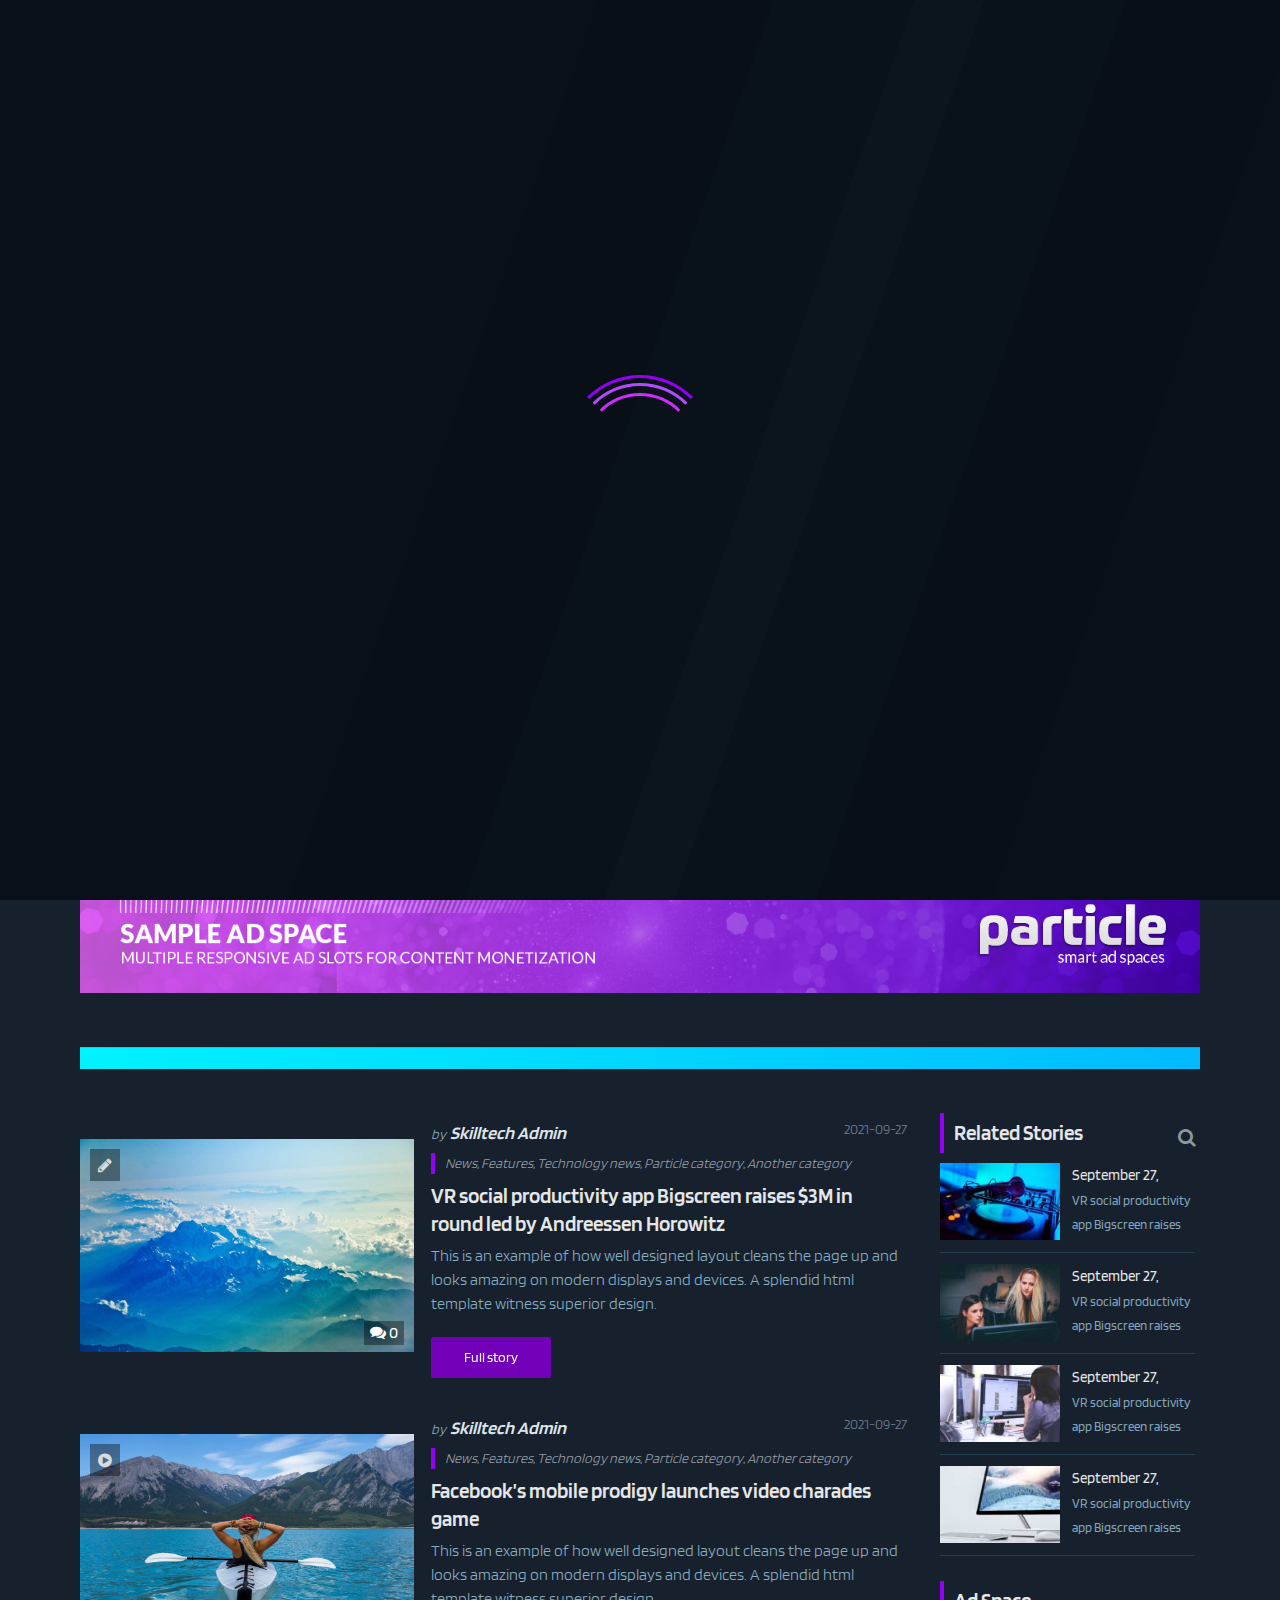
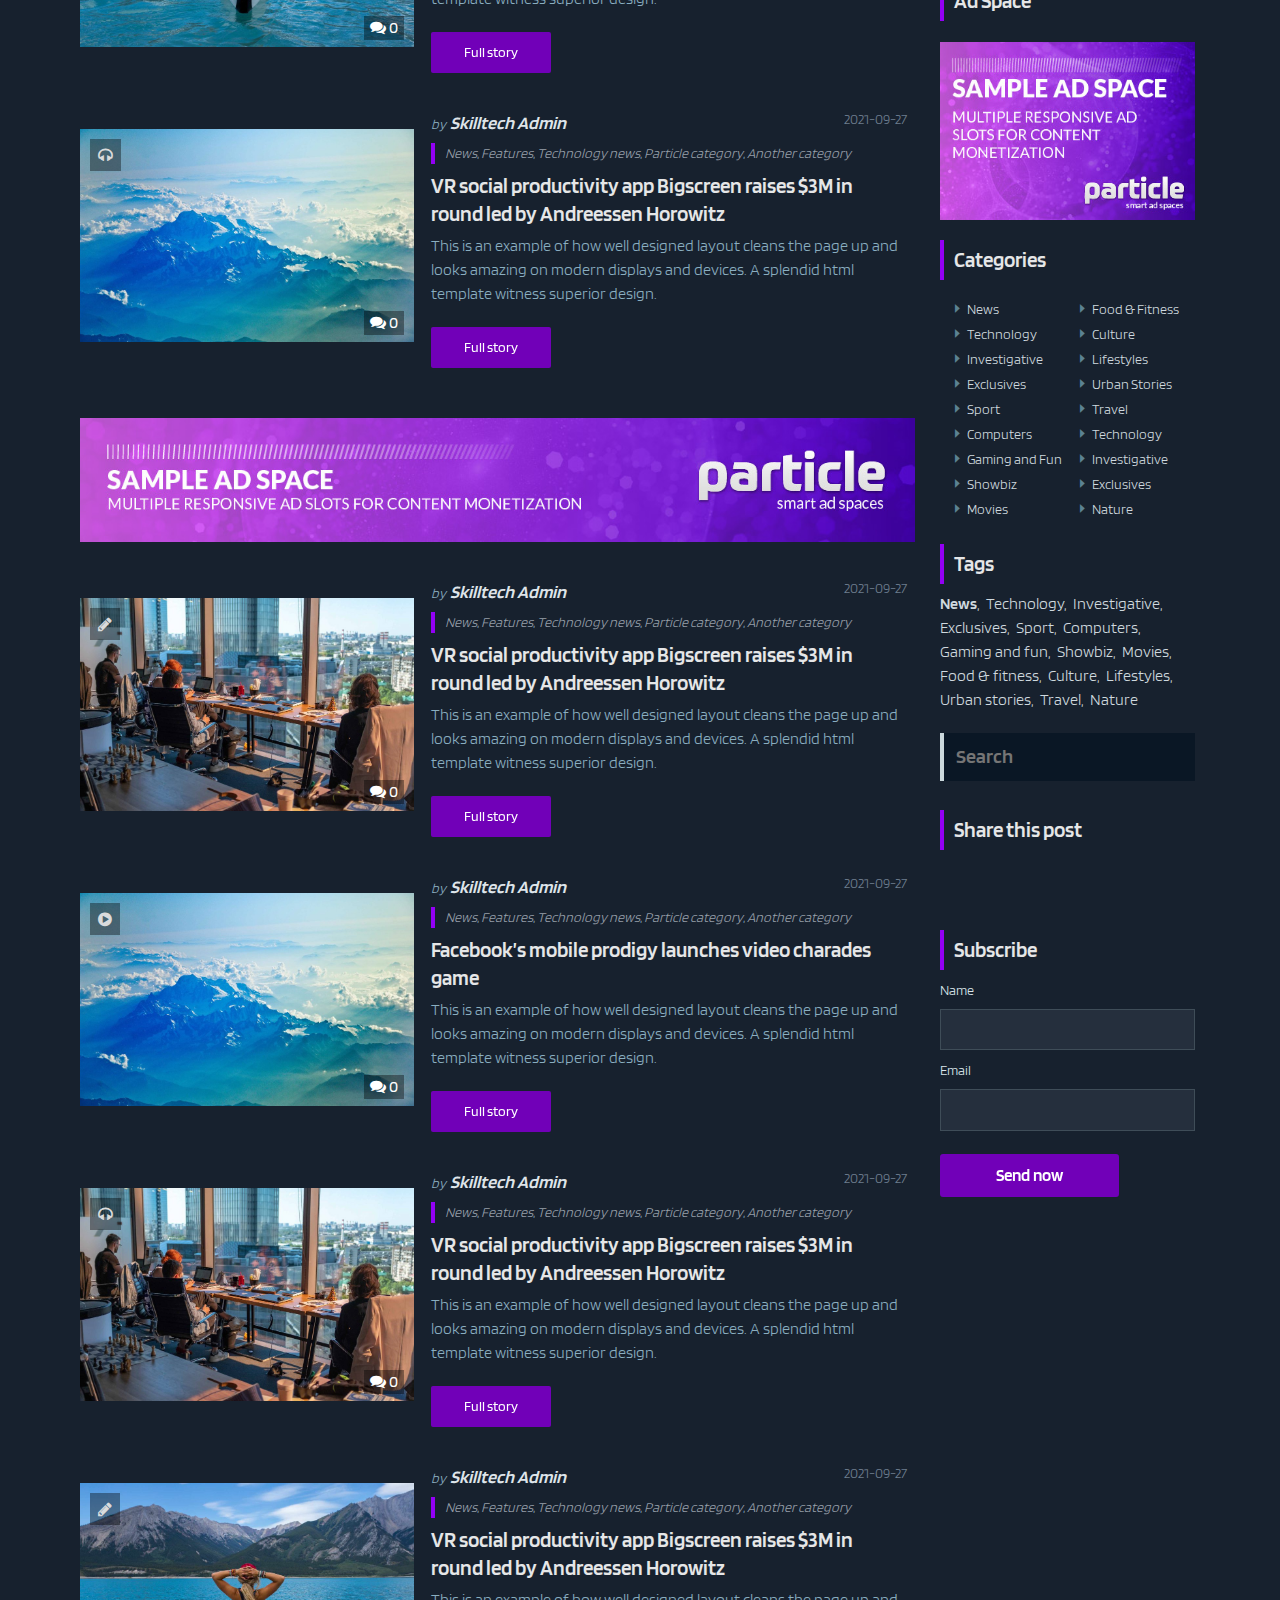
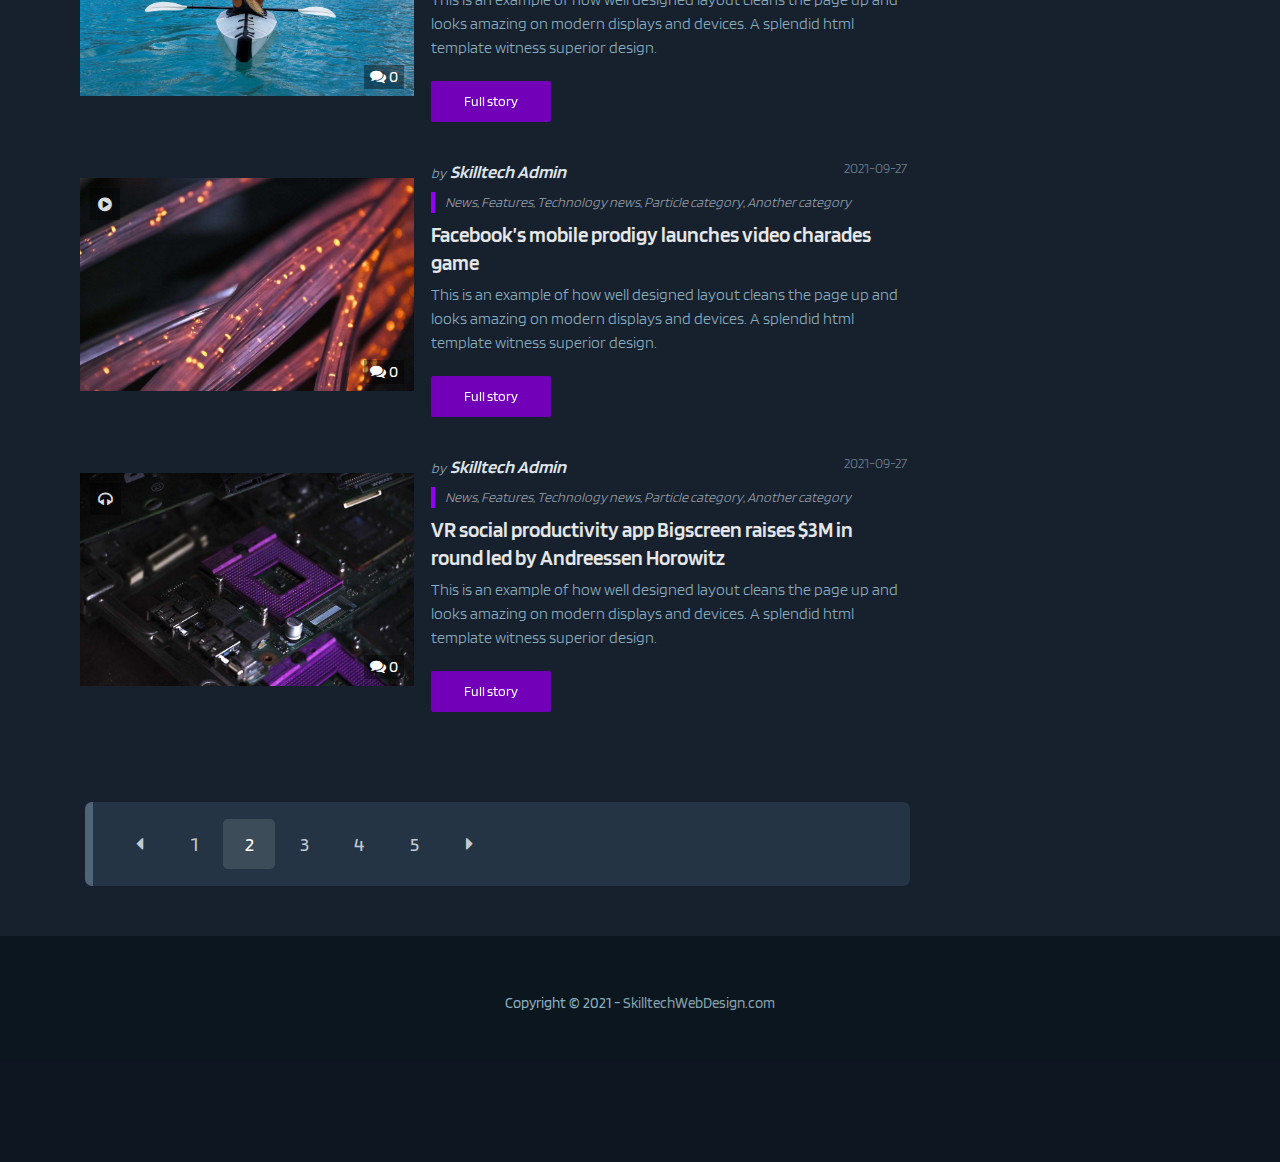
<file: dark-blog-casual-sidebar-right.html>
<!DOCTYPE html>
<html lang="en-US">

<head>

	<meta charset="utf-8">
	<meta name="viewport" content="width=device-width, initial-scale=1, shrink-to-fit=no">
	<meta name="description" content="Meet Particle Blog, one of the Best Modern Blog Designs and an Awesome HTML Theme. See it live now!">
	<meta name="author" content="Skilltech Web Design">
	<meta name="keywords" content="particle, blog html template, blog html theme, modern blog, beautiful blog, html, theme, template, particle html, modern, best html templates, skilltech, skilltech web design, creative html, skilltechwebdesign.com"/>

	<meta property="og:title" content="Meet Particle Blog, one of the Best Modern Blog Designs and an Awesome HTML Theme. See it live now!"/>
	<meta property="og:description" content="Perfectly Designed Beautiful, Clean and Modern Blog Designed for the Future. The Best Modern & Technology HTML Theme is here. Meet Particle!"/>
	<meta property="og:image" content="assets/images/facebook-post-img-1200x630-2021.jpg"/>
	<meta property="og:site_name" content="SkilltechWebDesign.com"/>

	<title>Particle Theme | Blog Home</title>

	<link rel="icon" href="favicon.ico" type="image/x-icon">

	<!-- Bootstrap CSS -->
	<link href="assets/vendor/bootstrap/bootstrap.min.css" rel="stylesheet">
	<!-- Fonts -->
	<link href="https://fonts.googleapis.com/css2?family=Open+Sans:wght@300;400&family=Play:wght@400;700&family=Source+Sans+Pro:ital,wght@0,300;1,300&family=Titillium+Web:ital,wght@0,200;0,300;0,400;0,700;0,900;1,200;1,300;1,400&family=Blinker:wght@200;300;400;600;700;800&display=swap" rel="stylesheet">
	<!-- Icon Fonts -->
	<link href="https://fonts.googleapis.com/icon?family=Material+Icons" rel="stylesheet">
	<link href="assets/fonts/font-awesome/css/font-awesome.min.css" rel="stylesheet">
	<!-- Animate.css -->
	<link href="assets/vendor/animate/animate.min.css" rel="stylesheet">
	<!-- Off Canvas Menu - Default Theme -->
	<link href="assets/vendor/offcanvas-nav/hc-offcanvas-nav.css" rel="stylesheet" />

	<!-- Particle Theme CSS -->
	<link href="assets/css/particle-theme.css" rel="stylesheet">
	<link href="assets/css/particle-colors.css" rel="stylesheet">
	<link href="assets/css/particle-blog.css" rel="stylesheet">

	<!-- jQuery -->
	<script src="assets/vendor/jquery/jquery.min.js"></script>

	<!-- Simple Forms -->
	<!-- <link rel="stylesheet" href="assets/vendor/simple-forms/css/simple-forms-skilltech-mod.css"> -->

</head>

<body class="pa-blog pa-dark-mode">

	<!-- Page Transitions
	================================================== -->
	<div class="pa-page-transition pa-page-transition-1 is-active"></div>
	<div class="pa-overlay" style="position: fixed; top: 0; left: 0; z-index: 10002; width: 100vw; height: 100vh; pointer-events: none; background: #091019;"></div>

	<!-- Navigation Menu
	================================================== -->
	<a class="pa-mobile-main-logo" href="index.html"><img alt="" src="assets/images/logo-normal.png"></a>

	<nav id="main-nav" class="pa-menu navbar pa-navbar navbar-expand-lg navbar-dark bg-transparent static-top">

		<!-- Desktop Menu Logo -->
		<a class="navbar-brand" href="index.html"><img alt="" src="assets/images/logo-normal.png"></a>

		<!-- The Menu -->
		<ul class="navbar-nav ml-auto">

			<!-- Mobile Menu Logo (only use if "close" buttons are set to false in JS) -->
			<li data-nav-custom-content class="custom-content pa-mobile-menu-logo"> 
				<a class="pa-mobile-navbar-brand" href="index.html"><img alt="" src="assets/images/logo-mobile.png"></a>
			</li>

			<!-- Regular Menu Items Start -->
			<li class="nav-item menu-item-has-children">
				<a class="nav-link hvr-underline-from-center" href="index.html">Home</a>
				<ul class="pa-submenu-ul">
					<li class="nav-item"><a class="nav-link" href="index.html">Home Light (<em>default</em>)</a></li>
					<li class="nav-item"><a class="nav-link" href="index-video.html">Home Light Video</a></li>
					<li class="nav-item"><a class="nav-link" href="index-yt-video.html">Home Light YT Video</a></li>
					<li class="nav-item"><a class="nav-link" href="dark-index.html">Home Dark</a></li>
					<li class="nav-item"><a class="nav-link" href="dark-index-video.html">Home Dark Video</a></li>
					<li class="nav-item"><a class="nav-link" href="dark-index-yt-video.html">Home Dark YT Video</a></li>
				</ul>
			</li>

			<li class="nav-item menu-item-has-children">
				<a class="nav-link hvr-underline-from-center" href="#">Our Work</a>
				<ul class="pa-submenu-ul">
					<li class="nav-item"><a class="nav-link" href="index.html#portfolio">Portfolio</a></li>
					<li class="nav-item"><a class="nav-link" href="portfolio-item.html">Project Inner Page 1</a></li>
					<li class="nav-item"><a class="nav-link" href="portfolio-item.html">Project Inner Page 2</a></li>
					<li class="nav-item"><a class="nav-link" href="portfolio-item.html">Project Inner Page 3</a></li>
					<li class="nav-item"><a class="nav-link" href="portfolio-item.html">Project Inner Page 4</a></li>
				</ul>
			</li>

			<li class="nav-item">
				<a class="nav-link hvr-underline-from-center" href="index.html#about-us">About Us</a>
			</li>

			<li class="nav-item menu-item-has-children">
				<a class="nav-link hvr-underline-from-center" href="#">Services</a> 
				<ul class="pa-submenu-ul">
					<li class="nav-item"><a class="nav-link" href="index.html#services">All Services</a></li>
					<li class="nav-item"><a class="nav-link" href="service-item.html">Service Inner Page 1</a></li>
					<li class="nav-item"><a class="nav-link" href="service-item.html">Service Inner Page 2</a></li>
					<li class="nav-item"><a class="nav-link" href="service-item.html">Service Inner Page 3</a></li>
					<li class="nav-item"><a class="nav-link" href="service-item.html">Service Inner Page 4</a></li>
				</ul>
			</li>

			<li class="nav-item">
				<a class="nav-link hvr-underline-from-center" href="index.html#skills">Our Skills</a>
			</li>

			<li class="nav-item menu-item-has-children">
				<a class="nav-link hvr-underline-from-center" href="#"><strong>NEW</strong> / Blog</a> 
				<ul class="pa-submenu-ul">
					<li class="nav-item menu-item-has-children">
						<a class="nav-link" href="#">Magazine Style Blog</a> 
						<ul class="pa-sub-submenu-ul">
							<li><a class="nav-link" href="blog-magazine-sidebar-right.html">Blog Sidebar Right (<em>default</em>)</a></li>
							<li><a class="nav-link" href="blog-magazine-sidebar-left.html">Blog Sidebar Left</a></li>
							<li><a class="nav-link" href="blog-magazine-no-sidebar.html">Blog No Sidebar</a></li>
							<li><a class="nav-link" href="dark-blog-magazine-sidebar-right.html">Dark Blog Sidebar Right</a></li>
							<li><a class="nav-link" href="dark-blog-magazine-sidebar-left.html">Dark Blog Sidebar Left</a></li>
							<li><a class="nav-link" href="dark-blog-magazine-no-sidebar.html">Dark Blog No Sidebar</a></li>
						</ul>
					</li>
					<li class="nav-item menu-item-has-children">
						<a class="nav-link" href="#">Casual Style Blog</a> 
						<ul class="pa-sub-submenu-ul">
							<li><a class="nav-link" href="blog-casual-sidebar-right.html">Blog Sidebar Right</a></li>
							<li><a class="nav-link" href="blog-casual-sidebar-left.html">Blog Sidebar Left</a></li>
							<li><a class="nav-link" href="blog-casual-no-sidebar.html">Blog No Sidebar</a></li>
							<li><a class="nav-link active" href="#">Dark Blog Sidebar Right</a></li>
							<li><a class="nav-link" href="dark-blog-casual-sidebar-left.html">Dark Blog Sidebar Left</a></li>
							<li><a class="nav-link" href="dark-blog-casual-no-sidebar.html">Dark Blog No Sidebar</a></li>
						</ul>
					</li>
					<li class="nav-item menu-item-has-children">
						<a class="nav-link" href="#">Classic Blog</a> 
						<ul class="pa-sub-submenu-ul">
							<li><a class="nav-link" href="blog-classic-sidebar-right.html">Blog Sidebar Right</a></li>
							<li><a class="nav-link" href="blog-classic-sidebar-left.html">Blog Sidebar Left</a></li>
							<li><a class="nav-link" href="blog-classic-no-sidebar.html">Blog No Sidebar (<em>Big</em>)</a></li>
							<li><a class="nav-link" href="dark-blog-classic-sidebar-right.html">Dark Blog Sidebar Right</a></li>
							<li><a class="nav-link" href="dark-blog-classic-sidebar-left.html">Dark Blog Sidebar Left</a></li>
							<li><a class="nav-link" href="dark-blog-classic-no-sidebar.html">Dark Blog No Sidebar (<em>Big</em>)</a></li>
						</ul>
					</li>
					<li class="nav-item menu-item-has-children">
						<a class="nav-link" href="#">Post / Single</a> 
						<ul class="pa-sub-submenu-ul">
							<li><a class="nav-link" href="single-sidebar-right.html">Post Sidebar Right</a></li>
							<li><a class="nav-link" href="single-sidebar-left.html">Post Sidebar Left</a></li>
							<li><a class="nav-link" href="single-no-sidebar.html">Post No Sidebar</a></li>
							<li><a class="nav-link" href="dark-single-sidebar-right.html">Dark Post Sidebar Right</a></li>
							<li><a class="nav-link" href="dark-single-sidebar-left.html">Dark Post Sidebar Left</a></li>
							<li><a class="nav-link" href="dark-single-no-sidebar.html">Dark Post No Sidebar</a></li>
						</ul>
					</li>
				</ul>
			</li>

			<li class="nav-item">
				<a class="nav-link hvr-underline-from-center" href="index.html#contact-us">Contact Us</a>
			</li>

			<!-- Regular Menu Items End -->

			<!-- Light Mode Switch -->
			<li data-nav-custom-content class="custom-content menu-light-mode-panel"> 
				<div class="light-mode-panel">
					<div class="lm-switch-container">
						<div class="lm-switch">
							<div class="lm-switch-back-light"></div>
							<div class="lm-switch-back-dark"></div>
							<span class="lm-button go-light"></span>
							<span class="lm-button go-dark"></span>
							<span class="lm-indicator light-on"></span>
							<span class="lm-indicator dark-on"></span>
						</div>
					</div>
				</div>
			</li>

			<!-- Mobile Menu Social Icons -->
			<li data-nav-custom-content class="custom-content pa-menu-socials"> 
				<div class="pa-social-section">
					<h1 class="pa-h1-v3 pa-bright fadeInDelay03Duration10"><strong>Connect</strong> with us</h1>
					<a class="pa-social-icons" href="https://www.facebook.com/SkilltechWebDesign" target="_blank"><span class="fadeInDelay03Duration10"><i class="fa fa-facebook"></i></span></a>
					<a class="pa-social-icons" href="https://www.facebook.com/SkilltechWebDesign" target="_blank"><span class="fadeInDelay03Duration10"><i class="fa fa-behance"></i></span></a>
					<a class="pa-social-icons" href="https://www.facebook.com/SkilltechWebDesign" target="_blank"><span class="fadeInDelay03Duration10"><i class="fa fa-dribbble"></i></span></a>
					<a class="pa-social-icons" href="https://www.facebook.com/SkilltechWebDesign" target="_blank"><span class="fadeInDelay03Duration10"><i class="fa fa-instagram"></i></span></a>
					<p class="pa-p-v1 pa-white pa-contact-lastline fadeInDelay03Duration10">Lorem ipsum dolor sit amet, consectetur adipiscing elit.</p>
				</div>
			</li>

		</ul>
	</nav>
	<!-- /.pa-menu -->


	<!-- Pushable Content
	================================================== -->	
	<div class="pushable-content">


		<!-- Hero Section
		================================================== -->
		<section id="top" class="pa-hero pa-blog-hero pa-centered-section pa-image-back position-relative" style="background-image: url(assets/images/hero-background.jpg);">

			<div class="pa-absolute-fill pa-gradient-back-v1"></div>

			<div class="container pa-supercontainer text-left">
				<div class="row pa-hero-typed-text">
					<div class="col-12 fadeInDelay03Duration10">
						<div class="typed-text">
							<span class="animated-text-effect">
								<!-- <span class="typed-cursor">|</span> -->
							</span>
						</div>
						<h4 class="pa-h4-v1 pa-bright">Very slick blogatorium with particle engine</h4>
					</div>
				</div>
			</div>

		</section>
		<!-- /.pa-hero -->

			
		<!-- Feed Style Switcher
		================================================== -->
		<div class="container pa-supercontainer pa-feed-styler-container">
			<div class="row">
				<div class="col text-right">
					<div class="pa-feed-styler">
						<span class="pa-feed-styler pa-fs-magazine "><i class="fa fa-th"></i></span>
						<span class="pa-feed-styler pa-fs-stretched active "><i class="fa fa-align-justify"></i></span>
						<span class="pa-feed-styler pa-fs-classic "><i class="fa fa-square"></i></span>
					</div>
				</div>
			</div>
		</div>
		<!-- /.pa-feed-styler-container -->

			
		<!-- Posts Ticker & Top Search
		================================================== -->
		<section class="pa-blog-content pa-blog-ticker">
			<div class="container pa-supercontainer">
				<div class="row position-relative pa-ticker-wrapper">

					<div class="pa-absolute-fill pa-custom-gradient pa-gradient-back-v2"></div>

					<!-- News Ticker -->

					<div class="col-12 col-lg-9">
						<div id="blogTickerCarousel" class="carousel slide vert" data-ride="carousel">
							<div class="carousel-inner">

								<div class="carousel-item active">
									<article class="post">
										<h3 class="entry-title pa-ticker-title"><a href="dark-single-sidebar-right.html" rel="bookmark">VR social productivity app Bigscreen raises $3M in round led by Andreessen Horowitz</a></h3>
									</article>
								</div>
								<div class="carousel-item">
									<article class="post">
										<h3 class="entry-title pa-ticker-title"><a href="dark-single-sidebar-right.html" rel="bookmark">A unique well rounded design with clean code and meticulously planned details take Particle to next level</a></h3>
									</article>
								</div>
								<div class="carousel-item">
									<article class="post">
										<h3 class="entry-title pa-ticker-title"><a href="dark-single-sidebar-right.html" rel="bookmark">Clean code HTML Theme ready for 2021 and beautiful on all devices including small and large</a></h3>
									</article>
								</div>

							</div>
							<a class="carousel-control-prev" data-target="#blogTickerCarousel" role="button" data-slide="prev" href="#">
								<span class="carousel-control-prev-icon" aria-hidden="true"></span>
								<span class="sr-only">Previous</span>
							</a>
							<a class="carousel-control-next" data-target="#blogTickerCarousel" role="button" data-slide="next" href="#">
								<span class="carousel-control-next-icon" aria-hidden="true"></span>
								<span class="sr-only">Next</span>
							</a>
						</div>
					</div>

					<!-- Search -->

					<div class="col-12 col-lg-3" style="padding: 7px;">

						<div class="widget widget_search pa-in-ticker">
							<div class="pa-widget-inner mb-0">
								<form role="search" method="get" class="search-form" action="#" autocomplete="off">
									<label style="position: relative;">
										<span class="screen-reader-text">Search for:</span>
										<input type="search" class="search-field" placeholder="" value="" name="s">
									</label>
									<button class="pa-search-button">
										<i class="fa fa-search"></i>
									</button>
									<input type="submit" class="search-submit" value="">
								</form>
							</div>
						</div>

					</div>

				</div>
			</div>
		</section>
		<!-- /.pa-blog-ticker -->

			
		<!-- Blog - Featured Content
		================================================== -->
		<section class="pa-blog-content pa-blog-featured">
			<div class="container pa-supercontainer">

				<!-- Featured Posts -->
				<div class="row">

					<!-- Featured - Headliner Post -->
					<div class="col-12 col-lg-6">
						<!-- Article -->
						<div class="pa-blog-article-flex-wrapper pa-featured pa-featured-headliner">
							<div class="pa-article-magazine">
								<article class="post type-post format-standard has-post-thumbnail hentry">

									<div class="post-image">
										<i class="fa pa-pformat-icon fa-pencil"></i>
										<div class="post-image-inner">
											<div class="pa-featured-image-tint"></div>
											<a href="dark-single-sidebar-right.html">
												<div class="pa-in-content-post-image" style="background-image: url(assets/images/blog-feed-featured-image-headliner.jpg);"></div>
											</a>
											<a class="post-comments-badge-link" href="#"><i class="fa fa-comments"></i> 0</a>
											<header class="entry-header">
												<h3 class="pa-h3-blog-feed-title-font entry-title"><a href="dark-single-sidebar-right.html" rel="bookmark">VR social productivity advanced theme with laser rendered precision design styles</a></h3>
												<p>by &nbsp;<a href="#" title="Posts by Skilltech Admin" rel="author">Skilltech Admin</a></p><time>2021-09-27</time>
											</header>
										</div>
									</div>

								</article>
							</div>
						</div><!-- pa-blog-article-flex-wrapper -->
					</div>

					<!-- Featured - Regular featured posts -->
					<div class="col-12 col-lg-6">
						<div class="row d-flex">
							<div class="col-12 col-md-6">
								<!-- Article -->
								<div class="pa-blog-article-flex-wrapper pa-featured pa-featured-regular">
									<div class="pa-article-magazine">
										<article class="post type-post format-standard has-post-thumbnail hentry">

											<div class="post-image">
												<i class="fa pa-pformat-icon fa-pencil"></i>
												<div class="post-image-inner">
													<div class="pa-featured-image-tint"></div>
													<a href="dark-single-sidebar-right.html">
														<div class="pa-in-content-post-image" style="background-image: url(assets/images/blog-feed-featured-image-regular-1.jpg);"></div>
													</a>
													<a class="post-comments-badge-link" href="#"><i class="fa fa-comments"></i> 0</a>
													<div class="pa-in-image-metas">
														<p>by &nbsp;<a href="#" title="Posts by Skilltech Admin" rel="author">Skilltech Admin</a></p><time>2021-09-27</time>
													</div>
												</div>
											</div>

											<header class="entry-header">
												<h3 class="pa-h3-blog-feed-title-font entry-title"><a href="dark-single-sidebar-right.html" rel="bookmark">A unique well rounded design with clean code and meticulously planned details take Particle to next level</a></h3>
											</header>

											<div class="post-excerpt">
												<p>This is an example of how well designed layout cleans the page up and looks amazing on modern displays and devices. A splendid html template witness superior design.</p>
												<!-- <a class="moretag pa-hvr-sweep-to-right" href="dark-single-sidebar-right.html">Full story</a> -->
											</div>

										</article>
									</div>
								</div><!-- pa-blog-article-flex-wrapper -->
							</div>
							<div class="col-12 col-md-6">
								<!-- Article -->
								<div class="pa-blog-article-flex-wrapper pa-featured pa-featured-regular">
									<div class="pa-article-magazine">
										<article class="post type-post format-standard has-post-thumbnail hentry">

											<div class="post-image">
												<i class="fa pa-pformat-icon fa-pencil"></i>
												<div class="post-image-inner">
													<div class="pa-featured-image-tint"></div>
													<a href="dark-single-sidebar-right.html">
														<div class="pa-in-content-post-image" style="background-image: url(assets/images/blog-feed-featured-image-regular-2.jpg);"></div>
													</a>
													<a class="post-comments-badge-link" href="#"><i class="fa fa-comments"></i> 0</a>
													<div class="pa-in-image-metas">
														<p>by &nbsp;<a href="#" title="Posts by Skilltech Admin" rel="author">Skilltech Admin</a></p><time>2021-09-27</time>
													</div>
												</div>
											</div>

											<header class="entry-header">
												<h3 class="pa-h3-blog-feed-title-font entry-title"><a href="dark-single-sidebar-right.html" rel="bookmark">Clean code HTML Theme ready for 2021 and beautiful on all devices including small and large</a></h3>
											</header>

											<div class="post-excerpt">
												<p>This is an example of how well designed layout cleans the page up and looks amazing on modern displays and devices. A splendid html template witness superior design.</p>
												<!-- <a class="moretag pa-hvr-sweep-to-right" href="dark-single-sidebar-right.html">Full story</a> -->
											</div>

										</article>
									</div>
								</div><!-- pa-blog-article-flex-wrapper -->
							</div>
						</div>
					</div>
				</div>

				<!-- Ads Slot -->
				<div class="row">
					<div class="col-12">
						<div class="d-flex pa-ads-wrapper mb-2">
							<div class="pa-ads">
								<img alt="" src="assets/images/sample-slot-1.jpg">
							</div>
						</div>
					</div>
				</div>

				<!-- Decoration -->
				<hr class="pa-divider pa-gradient-back-v2 mb-4">

			</div>
		</section>
		<!-- /.pa-blog-featured -->

			
		<!-- Main - Blog Feed and Sidebar
		================================================== -->
		<section class="pa-blog-content pa-blog-main-content pa-blog-feed pa-blog-style-v2-stretched">
			<div class="container pa-supercontainer">
				<div class="row">
				

					<!-- Blog Feed Column
					================================================== -->
					<div class="col-12 col-md-8 col-xl-9 pa-feed-col">


						<!-- Articles Wrapper
						================================================== -->
						<div class="d-flex pa-articles-wrapper">


							<!-- Article
							================================================== -->
							<div class="pa-blog-article-flex-wrapper">
								<div class="pa-article-magazine">
									<article class="post type-post format-standard has-post-thumbnail hentry">

										<div class="post-image">
											<i class="fa pa-pformat-icon fa-pencil"></i>
											<div class="post-image-inner">
												<a href="dark-single-sidebar-right.html">
													<div class="pa-in-content-post-image" style="background-image: url(assets/images/demo-post-18-featured-image-1024x683.jpg);"></div>
												</a>
												<a class="post-comments-badge-link" href="#"><i class="fa fa-comments"></i> 0</a>
											</div>
										</div>

										<div class="pa-post-info">
											<div class="pa-blog-feed-top-metas">
												<p>by &nbsp;<a href="#" title="Posts by Skilltech Admin" rel="author">Skilltech Admin</a></p><time>2021-09-27</time>
												<div class="clearfix"></div>
												<div class="pa-blog-tags">
													<p><a href="#">News</a>, <a href="#">Features</a>, <a href="#">Technology news</a>, <a href="#">Particle category</a>, <a href="#">Another category</a></p>
												</div>										
											</div>

											<header class="entry-header">
												<h3 class="pa-h3-blog-feed-title-font entry-title"><a href="dark-single-sidebar-right.html" rel="bookmark">VR social productivity app Bigscreen raises $3M in round led by Andreessen Horowitz</a></h3>
											</header>

											<div class="post-excerpt">
												<p>This is an example of how well designed layout cleans the page up and looks amazing on modern displays and devices. A splendid html template witness superior design.</p>
												<a class="moretag pa-hvr-sweep-to-right" href="dark-single-sidebar-right.html">Full story</a>
											</div>
										</div>
										
									</article>
								</div>
							</div>
							<!-- /.pa-blog-article-flex-wrapper -->


							<!-- Article
							================================================== -->
							<div class="pa-blog-article-flex-wrapper">
								<div class="pa-article-magazine">
									<article class="post type-post format-video has-post-thumbnail hentry">

										<div class="post-image">
											<i class="fa pa-pformat-icon fa-play-circle"></i>
											<div class="post-image-inner">
												<a href="dark-single-sidebar-right.html">
													<div class="pa-in-content-post-image" style="background-image: url(assets/images/demo-post-17-featured-image-1024x683.jpg);"></div>
												</a>
												<a class="post-comments-badge-link" href="#"><i class="fa fa-comments"></i> 0</a>
											</div>
										</div>

										<div class="pa-post-info">
											<div class="pa-blog-feed-top-metas">
												<p>by &nbsp;<a href="#" title="Posts by Skilltech Admin" rel="author">Skilltech Admin</a></p><time>2021-09-27</time>
												<div class="clearfix"></div>
												<div class="pa-blog-tags">
													<p><a href="#">News</a>, <a href="#">Features</a>, <a href="#">Technology news</a>, <a href="#">Particle category</a>, <a href="#">Another category</a></p>
												</div>										
											</div>

											<header class="entry-header">
												<h3 class="pa-h3-blog-feed-title-font entry-title"><a href="dark-single-sidebar-right.html" rel="bookmark">Facebook’s mobile prodigy launches video charades game</a></h3>
											</header>

											<div class="post-excerpt">
												<p>This is an example of how well designed layout cleans the page up and looks amazing on modern displays and devices. A splendid html template witness superior design.</p>
												<a class="moretag pa-hvr-sweep-to-right" href="dark-single-sidebar-right.html">Full story</a>
											</div>
										</div>

									</article>
								</div>
							</div>
							<!-- /.pa-blog-article-flex-wrapper -->


							<!-- Article
							================================================== -->
							<div class="pa-blog-article-flex-wrapper">
								<div class="pa-article-magazine">
									<article class="post type-post format-audio has-post-thumbnail hentry">

										<div class="post-image">
											<i class="fa pa-pformat-icon fa-headphones"></i>
											<div class="post-image-inner">
												<a href="dark-single-sidebar-right.html">
													<div class="pa-in-content-post-image" style="background-image: url(assets/images/demo-post-16-featured-image-1024x683.jpg);"></div>
												</a>
												<a class="post-comments-badge-link" href="#"><i class="fa fa-comments"></i> 0</a>
											</div>
										</div>

										<div class="pa-post-info">
											<div class="pa-blog-feed-top-metas">
												<p>by &nbsp;<a href="#" title="Posts by Skilltech Admin" rel="author">Skilltech Admin</a></p><time>2021-09-27</time>
												<div class="clearfix"></div>
												<div class="pa-blog-tags">
													<p><a href="#">News</a>, <a href="#">Features</a>, <a href="#">Technology news</a>, <a href="#">Particle category</a>, <a href="#">Another category</a></p>
												</div>										
											</div>

											<header class="entry-header">
												<h3 class="pa-h3-blog-feed-title-font entry-title"><a href="dark-single-sidebar-right.html" rel="bookmark">VR social productivity app Bigscreen raises $3M in round led by Andreessen Horowitz</a></h3>
											</header>

											<div class="post-excerpt">
												<p>This is an example of how well designed layout cleans the page up and looks amazing on modern displays and devices. A splendid html template witness superior design.</p>
												<a class="moretag pa-hvr-sweep-to-right" href="dark-single-sidebar-right.html">Full story</a>
											</div>
										</div>

									</article>
								</div>
							</div>
							<!-- /.pa-blog-article-flex-wrapper -->


							<!-- Ads Slot
							================================================== -->
							<div class="pa-ads">
								<img alt="" src="assets/images/sample-slot-3.jpg">
							</div>
							<!-- /.pa-ads -->


							<!-- Article
							================================================== -->
							<div class="pa-blog-article-flex-wrapper">
								<div class="pa-article-magazine">
									<article class="post type-post format-standard has-post-thumbnail hentry">

										<div class="post-image">
											<i class="fa pa-pformat-icon fa-pencil"></i>
											<div class="post-image-inner">
												<a href="dark-single-sidebar-right.html">
													<div class="pa-in-content-post-image" style="background-image: url(assets/images/demo-post-15-featured-image-1024x683.jpg);"></div>
												</a>
												<a class="post-comments-badge-link" href="#"><i class="fa fa-comments"></i> 0</a>
											</div>
										</div>

										<div class="pa-post-info">
											<div class="pa-blog-feed-top-metas">
												<p>by &nbsp;<a href="#" title="Posts by Skilltech Admin" rel="author">Skilltech Admin</a></p><time>2021-09-27</time>
												<div class="clearfix"></div>
												<div class="pa-blog-tags">
													<p><a href="#">News</a>, <a href="#">Features</a>, <a href="#">Technology news</a>, <a href="#">Particle category</a>, <a href="#">Another category</a></p>
												</div>										
											</div>

											<header class="entry-header">
												<h3 class="pa-h3-blog-feed-title-font entry-title"><a href="dark-single-sidebar-right.html" rel="bookmark">VR social productivity app Bigscreen raises $3M in round led by Andreessen Horowitz</a></h3>
											</header>

											<div class="post-excerpt">
												<p>This is an example of how well designed layout cleans the page up and looks amazing on modern displays and devices. A splendid html template witness superior design.</p>
												<a class="moretag pa-hvr-sweep-to-right" href="dark-single-sidebar-right.html">Full story</a>
											</div>
										</div>

									</article>
								</div>
							</div>
							<!-- /.pa-blog-article-flex-wrapper -->


							<!-- Article
							================================================== -->
							<div class="pa-blog-article-flex-wrapper">
								<div class="pa-article-magazine">
									<article class="post type-post format-video has-post-thumbnail hentry">

										<div class="post-image">
											<i class="fa pa-pformat-icon fa-play-circle"></i>
											<div class="post-image-inner">
												<a href="dark-single-sidebar-right.html">
													<div class="pa-in-content-post-image" style="background-image: url(assets/images/demo-post-14-featured-image-1024x683.jpg);"></div>
												</a>
												<a class="post-comments-badge-link" href="#"><i class="fa fa-comments"></i> 0</a>
											</div>
										</div>

										<div class="pa-post-info">
											<div class="pa-blog-feed-top-metas">
												<p>by &nbsp;<a href="#" title="Posts by Skilltech Admin" rel="author">Skilltech Admin</a></p><time>2021-09-27</time>
												<div class="clearfix"></div>
												<div class="pa-blog-tags">
													<p><a href="#">News</a>, <a href="#">Features</a>, <a href="#">Technology news</a>, <a href="#">Particle category</a>, <a href="#">Another category</a></p>
												</div>										
											</div>

											<header class="entry-header">
												<h3 class="pa-h3-blog-feed-title-font entry-title"><a href="dark-single-sidebar-right.html" rel="bookmark">Facebook’s mobile prodigy launches video charades game</a></h3>
											</header>

											<div class="post-excerpt">
												<p>This is an example of how well designed layout cleans the page up and looks amazing on modern displays and devices. A splendid html template witness superior design.</p>
												<a class="moretag pa-hvr-sweep-to-right" href="dark-single-sidebar-right.html">Full story</a>
											</div>
										</div>

									</article>
								</div>
							</div>
							<!-- /.pa-blog-article-flex-wrapper -->


							<!-- Article
							================================================== -->
							<div class="pa-blog-article-flex-wrapper">
								<div class="pa-article-magazine">
									<article class="post type-post format-audio has-post-thumbnail hentry">

										<div class="post-image">
											<i class="fa pa-pformat-icon fa-headphones"></i>
											<div class="post-image-inner">
												<a href="dark-single-sidebar-right.html">
													<div class="pa-in-content-post-image" style="background-image: url(assets/images/demo-post-13-featured-image-1024x683.jpg);"></div>
												</a>
												<a class="post-comments-badge-link" href="#"><i class="fa fa-comments"></i> 0</a>
											</div>
										</div>

										<div class="pa-post-info">
											<div class="pa-blog-feed-top-metas">
												<p>by &nbsp;<a href="#" title="Posts by Skilltech Admin" rel="author">Skilltech Admin</a></p><time>2021-09-27</time>
												<div class="clearfix"></div>
												<div class="pa-blog-tags">
													<p><a href="#">News</a>, <a href="#">Features</a>, <a href="#">Technology news</a>, <a href="#">Particle category</a>, <a href="#">Another category</a></p>
												</div>										
											</div>

											<header class="entry-header">
												<h3 class="pa-h3-blog-feed-title-font entry-title"><a href="dark-single-sidebar-right.html" rel="bookmark">VR social productivity app Bigscreen raises $3M in round led by Andreessen Horowitz</a></h3>
											</header>

											<div class="post-excerpt">
												<p>This is an example of how well designed layout cleans the page up and looks amazing on modern displays and devices. A splendid html template witness superior design.</p>
												<a class="moretag pa-hvr-sweep-to-right" href="dark-single-sidebar-right.html">Full story</a>
											</div>
										</div>

									</article>
								</div>
							</div>
							<!-- /.pa-blog-article-flex-wrapper -->


							<!-- Article
							================================================== -->
							<div class="pa-blog-article-flex-wrapper">
								<div class="pa-article-magazine">
									<article class="post type-post format-standard has-post-thumbnail hentry">

										<div class="post-image">
											<i class="fa pa-pformat-icon fa-pencil"></i>
											<div class="post-image-inner">
												<a href="dark-single-sidebar-right.html">
													<div class="pa-in-content-post-image" style="background-image: url(assets/images/demo-post-12-featured-image-1024x683.jpg);"></div>
												</a>
												<a class="post-comments-badge-link" href="#"><i class="fa fa-comments"></i> 0</a>
											</div>
										</div>

										<div class="pa-post-info">
											<div class="pa-blog-feed-top-metas">
												<p>by &nbsp;<a href="#" title="Posts by Skilltech Admin" rel="author">Skilltech Admin</a></p><time>2021-09-27</time>
												<div class="clearfix"></div>
												<div class="pa-blog-tags">
													<p><a href="#">News</a>, <a href="#">Features</a>, <a href="#">Technology news</a>, <a href="#">Particle category</a>, <a href="#">Another category</a></p>
												</div>										
											</div>

											<header class="entry-header">
												<h3 class="pa-h3-blog-feed-title-font entry-title"><a href="dark-single-sidebar-right.html" rel="bookmark">VR social productivity app Bigscreen raises $3M in round led by Andreessen Horowitz</a></h3>
											</header>

											<div class="post-excerpt">
												<p>This is an example of how well designed layout cleans the page up and looks amazing on modern displays and devices. A splendid html template witness superior design.</p>
												<a class="moretag pa-hvr-sweep-to-right" href="dark-single-sidebar-right.html">Full story</a>
											</div>
										</div>

									</article>
								</div>
							</div>
							<!-- /.pa-blog-article-flex-wrapper -->


							<!-- Article
							================================================== -->
							<div class="pa-blog-article-flex-wrapper">
								<div class="pa-article-magazine">
									<article class="post type-post format-video has-post-thumbnail hentry">

										<div class="post-image">
											<i class="fa pa-pformat-icon fa-play-circle"></i>
											<div class="post-image-inner">
												<a href="dark-single-sidebar-right.html">
													<div class="pa-in-content-post-image" style="background-image: url(assets/images/demo-post-11-featured-image-1024x683.jpg);"></div>
												</a>
												<a class="post-comments-badge-link" href="#"><i class="fa fa-comments"></i> 0</a>
											</div>
										</div>

										<div class="pa-post-info">
											<div class="pa-blog-feed-top-metas">
												<p>by &nbsp;<a href="#" title="Posts by Skilltech Admin" rel="author">Skilltech Admin</a></p><time>2021-09-27</time>
												<div class="clearfix"></div>
												<div class="pa-blog-tags">
													<p><a href="#">News</a>, <a href="#">Features</a>, <a href="#">Technology news</a>, <a href="#">Particle category</a>, <a href="#">Another category</a></p>
												</div>										
											</div>

											<header class="entry-header">
												<h3 class="pa-h3-blog-feed-title-font entry-title"><a href="dark-single-sidebar-right.html" rel="bookmark">Facebook’s mobile prodigy launches video charades game</a></h3>
											</header>

											<div class="post-excerpt">
												<p>This is an example of how well designed layout cleans the page up and looks amazing on modern displays and devices. A splendid html template witness superior design.</p>
												<a class="moretag pa-hvr-sweep-to-right" href="dark-single-sidebar-right.html">Full story</a>
											</div>
										</div>

									</article>
								</div>
							</div>
							<!-- /.pa-blog-article-flex-wrapper -->


							<!-- Article
							================================================== -->
							<div class="pa-blog-article-flex-wrapper">
								<div class="pa-article-magazine">
									<article class="post type-post format-audio has-post-thumbnail hentry">

										<div class="post-image">
											<i class="fa pa-pformat-icon fa-headphones"></i>
											<div class="post-image-inner">
												<a href="dark-single-sidebar-right.html">
													<div class="pa-in-content-post-image" style="background-image: url(assets/images/demo-post-10-featured-image-1024x683.jpg);"></div>
												</a>
												<a class="post-comments-badge-link" href="#"><i class="fa fa-comments"></i> 0</a>
											</div>
										</div>

										<div class="pa-post-info">
											<div class="pa-blog-feed-top-metas">
												<p>by &nbsp;<a href="#" title="Posts by Skilltech Admin" rel="author">Skilltech Admin</a></p><time>2021-09-27</time>
												<div class="clearfix"></div>
												<div class="pa-blog-tags">
													<p><a href="#">News</a>, <a href="#">Features</a>, <a href="#">Technology news</a>, <a href="#">Particle category</a>, <a href="#">Another category</a></p>
												</div>										
											</div>

											<header class="entry-header">
												<h3 class="pa-h3-blog-feed-title-font entry-title"><a href="dark-single-sidebar-right.html" rel="bookmark">VR social productivity app Bigscreen raises $3M in round led by Andreessen Horowitz</a></h3>
											</header>

											<div class="post-excerpt">
												<p>This is an example of how well designed layout cleans the page up and looks amazing on modern displays and devices. A splendid html template witness superior design.</p>
												<a class="moretag pa-hvr-sweep-to-right" href="dark-single-sidebar-right.html">Full story</a>
											</div>
										</div>

									</article>
								</div>
							</div>
							<!-- /.pa-blog-article-flex-wrapper -->

						</div>
						<!-- /.pa-articles-wrapper -->


						<!-- Pagination
						================================================== -->
						<nav class="navigation pagination" role="navigation" aria-label="Posts">
							<h2 class="screen-reader-text">Posts navigation</h2>
							<div class="nav-links">
								<a class="prev page-numbers" href="#"><i class="fa fa-caret-left"></i></a>
								<a class="page-numbers" href="#">1</a>
								<span aria-current="page" class="page-numbers current">2</span>
								<a class="page-numbers" href="#">3</a>
								<a class="page-numbers" href="#">4</a>
								<a class="page-numbers" href="#">5</a>
								<a class="next page-numbers" href="#"><i class="fa fa-caret-right"></i></a>
							</div>
						</nav>
						<!-- /nav.pagination -->
						
					</div>
					<!-- /.pa-feed-col -->


					<!-- Sidebar Column
					================================================== -->
					<aside class="col-12 col-md-4 col-xl-3">


						<!-- Widget - Recent Stories
						================================================== -->
						<div class="widget widget_recent_entries">

							<h6 class="widget_title">Related Stories</h6>
							<div class="pa-widget-inner">
								<ul class="pa-custom-recent-ul">
									<li>
										<div class="pa-custom-recent-thumb-wrap">
											<a href="dark-single-sidebar-right.html">
												<img width="120" height="77" src="assets/images/blog-sidebar-related-thumbs-01.jpg" class="attachment-thumbnail size-thumbnail wp-post-image" alt="" loading="lazy">
											</a>
										</div>
										<div class="pa-custom-recent-description-wrap">
											<div class="pa-description-first-row">
												<span class="post-date">September 27, 2019</span>
											</div>
											<a class="pa-custom-recent-thumb-hook" href="dark-single-sidebar-right.html">VR social productivity app Bigscreen raises $3M</a>
										</div>
									</li>
									<li>
										<div class="pa-custom-recent-thumb-wrap">
											<a href="dark-single-sidebar-right.html">
												<img width="120" height="77" src="assets/images/blog-sidebar-related-thumbs-02.jpg" class="attachment-thumbnail size-thumbnail wp-post-image" alt="" loading="lazy">
											</a>
										</div>
										<div class="pa-custom-recent-description-wrap">
											<div class="pa-description-first-row">
												<span class="post-date">September 27, 2019</span>
											</div>
											<a class="pa-custom-recent-thumb-hook" href="dark-single-sidebar-right.html">VR social productivity app Bigscreen raises $3M</a>
										</div>
									</li>
									<li>
										<div class="pa-custom-recent-thumb-wrap">
											<a href="dark-single-sidebar-right.html">
												<img width="120" height="77" src="assets/images/blog-sidebar-related-thumbs-03.jpg" class="attachment-thumbnail size-thumbnail wp-post-image" alt="" loading="lazy">
											</a>
										</div>
										<div class="pa-custom-recent-description-wrap">
											<div class="pa-description-first-row">
												<span class="post-date">September 27, 2019</span>
											</div>
											<a class="pa-custom-recent-thumb-hook" href="dark-single-sidebar-right.html">VR social productivity app Bigscreen raises $3M</a>
										</div>
									</li>
									<li>
										<div class="pa-custom-recent-thumb-wrap">
											<a href="dark-single-sidebar-right.html">
												<img width="120" height="77" src="assets/images/blog-sidebar-related-thumbs-04.jpg" class="attachment-thumbnail size-thumbnail wp-post-image" alt="" loading="lazy">
											</a>
										</div>
										<div class="pa-custom-recent-description-wrap">
											<div class="pa-description-first-row">
												<span class="post-date">September 27, 2019</span>
											</div>
											<a class="pa-custom-recent-thumb-hook" href="dark-single-sidebar-right.html">VR social productivity app Bigscreen raises $3M</a>
										</div>
									</li>
								</ul>
							</div>
						</div>
						<!-- /.widget_recent_entries -->


						<!-- Widget - Ads
						================================================== -->
						<div class="widget pa_widget_ads">
							<h6 class="widget_title">Ad Space</h6>
							<div class="pa-widget-inner">
							</div>
						</div>

						<div class="pa-ads">
							<img alt="" src="assets/images/sample-slot-2.jpg">
						</div>
						<!-- /.pa_widget_ads -->


						<!-- Widget - Categories
						================================================== -->
						<div class="widget widget_categories">
							<h6 class="widget_title">Categories</h6>
							<div class="pa-widget-inner">
								<ul>
									<li class="cat-item">
										<a href="#"><i class="fa fa-play"></i>News</a>
									</li>
									<li class="cat-item">
										<a href="#"><i class="fa fa-play"></i>Food & Fitness</a>
									</li>
									<li class="cat-item">
										<a href="#"><i class="fa fa-play"></i>Technology</a>
									</li>
									<li class="cat-item">
										<a href="#"><i class="fa fa-play"></i>Culture</a>
									</li>
									<li class="cat-item">
										<a href="#"><i class="fa fa-play"></i>Investigative</a>
									</li>
									<li class="cat-item">
										<a href="#"><i class="fa fa-play"></i>Lifestyles</a>
									</li>
									<li class="cat-item">
										<a href="#"><i class="fa fa-play"></i>Exclusives</a>
									</li>
									<li class="cat-item">
										<a href="#"><i class="fa fa-play"></i>Urban Stories</a>
									</li>
									<li class="cat-item">
										<a href="#"><i class="fa fa-play"></i>Sport</a>
									</li>
									<li class="cat-item">
										<a href="#"><i class="fa fa-play"></i>Travel</a>
									</li>
									<li class="cat-item">
										<a href="#"><i class="fa fa-play"></i>Computers</a>
									</li>
									<li class="cat-item">
										<a href="#"><i class="fa fa-play"></i>Technology</a>
									</li>
									<li class="cat-item">
										<a href="#"><i class="fa fa-play"></i>Gaming and Fun</a>
									</li>
									<li class="cat-item">
										<a href="#"><i class="fa fa-play"></i>Investigative</a>
									</li>
									<li class="cat-item">
										<a href="#"><i class="fa fa-play"></i>Showbiz</a>
									</li>
									<li class="cat-item">
										<a href="#"><i class="fa fa-play"></i>Exclusives</a>
									</li>
									<li class="cat-item">
										<a href="#"><i class="fa fa-play"></i>Movies</a>
									</li>
									<li class="cat-item">
										<a href="#"><i class="fa fa-play"></i>Nature</a>
									</li>
								</ul>
							</div>
						</div>
						<!-- /.widget_categories -->


						<!-- Widget - Tag Cloud
						================================================== -->
						<div class="widget widget_tag_cloud">
							<h6 class="widget_title">Tags</h6>
							<div class="pa-widget-inner">
								<div class="tagcloud">
									<a href="#" class="tag-cloud-link">News</a>,&nbsp;
									<a href="#" class="tag-cloud-link">Technology</a>,&nbsp;
									<a href="#" class="tag-cloud-link">Investigative</a>,&nbsp;
									<a href="#" class="tag-cloud-link">Exclusives</a>,&nbsp;
									<a href="#" class="tag-cloud-link">Sport</a>,&nbsp;
									<a href="#" class="tag-cloud-link">Computers</a>,&nbsp;
									<a href="#" class="tag-cloud-link">Gaming and fun</a>,&nbsp;
									<a href="#" class="tag-cloud-link">Showbiz</a>,&nbsp;
									<a href="#" class="tag-cloud-link">Movies</a>,&nbsp;
									<a href="#" class="tag-cloud-link">Food & fitness</a>,&nbsp;
									<a href="#" class="tag-cloud-link">Culture</a>,&nbsp;
									<a href="#" class="tag-cloud-link">Lifestyles</a>,&nbsp;
									<a href="#" class="tag-cloud-link">Urban stories</a>,&nbsp;
									<a href="#" class="tag-cloud-link">Travel</a>,&nbsp;
									<a href="#" class="tag-cloud-link">Nature</a>
								</div>
							</div>
						</div>
						<!-- /.widget_tag_cloud -->


						<!-- Widget - Search (static)
						================================================== -->
						<div class="widget widget_search">
							<div class="pa-widget-inner">
								<form role="search" method="get" class="search-form" action="#" autocomplete="off">
									<label style="position: relative;">
										<span class="screen-reader-text">Search for:</span>
										<input type="search" class="search-field" placeholder="Search" value="" name="s">
									</label>
									<button class="pa-search-button">
										<i class="fa fa-search"></i>
									</button>
									<input type="submit" class="search-submit" value="">
								</form>
							</div>
						</div>
						<!-- /.widget_search -->


						<!-- Widget - Custom Share Widget (static)
						================================================== -->
						<div class="widget custom_share_widget">
							<h6 class="widget_title">Share this post</h6>
							<div class="pa-widget-inner">
								<div class="pa-social-section mt-3">
									<a class="pa-social-icons" href="https://www.facebook.com/SkilltechWebDesign" target="_blank"><span class="fadeInDelay03Duration10"><i class="fa fa-facebook"></i></span></a>
									<a class="pa-social-icons" href="https://www.facebook.com/SkilltechWebDesign" target="_blank"><span class="fadeInDelay03Duration10"><i class="fa fa-behance"></i></span></a>
									<a class="pa-social-icons" href="https://www.facebook.com/SkilltechWebDesign" target="_blank"><span class="fadeInDelay03Duration10"><i class="fa fa-dribbble"></i></span></a>
									<a class="pa-social-icons" href="https://www.facebook.com/SkilltechWebDesign" target="_blank"><span class="fadeInDelay03Duration10"><i class="fa fa-instagram"></i></span></a>
									<a class="pa-social-icons" href="https://www.facebook.com/SkilltechWebDesign" target="_blank"><span class="fadeInDelay03Duration10"><i class="fa fa-windows"></i></span></a>
									<a class="pa-social-icons" href="https://www.facebook.com/SkilltechWebDesign" target="_blank"><span class="fadeInDelay03Duration10"><i class="fa fa-pinterest"></i></span></a>
								</div>
							</div>
						</div>
						<!-- /.custom_share_widget -->


						<!-- Widget - Subscribe
						================================================== -->
						<div class="widget custom_subscribe_widget">
							<h6 class="widget_title">Subscribe</h6>
							<div class="pa-widget-inner">
								
								<!-- Real Working Form - Simple Forms V3 -->
								<div class="sf-wrapper">
									<form id="contact-form" class="pa-form-on-white" action="assets/vendor/simple-forms/sendmail.php" method="post">
										
										<div class="form-group">
											<label>Name</label>
											<input type="text" name="name" value="" class="validate-name" minlength="2" required>
										</div>

										<div class="form-group">
											<label>Email</label>
											<input type="text" name="email" class="validate-email" value="">
										</div>

										<div class="form-submit">
											<button type="submit" class="pa-hvr-sweep-to-right">Send now</button>
										</div>

										<div class="server-response"></div>

									</form>
								</div>

							</div>
						</div>
						<!-- /.custom_subscribe_widget -->
						
					</aside>
					<!-- /Sidebar -->
				
				</div>
				<!-- /.row -->

			</div>
			<!-- /.container .pa-supercontainer .pa-blog -->

		</section>
		<!-- /.pa-blog-main-content -->

		<!-- Footer
		================================================== -->
		<footer>
			<div class="container">
				<div class="row">
					<div class="col-12 text-center my-2 pt-5 pb-4">
						<p>Copyright © 2021 - <a href="http://www.skilltechwebdesign.com/" target="_blank">SkilltechWebDesign.com</a></p>
					</div>
				</div>
			</div>
			<div class="pa-back-to-top-wrap">
				<a class="pa-back-to-top" href="#top"><span class="pa-back-to-top"></span></a>
			</div>
		</footer>

	</div>
	<!-- /.pushable-content -->

	<!-- Helper div for inserting before scripts
	================================================== -->
	<div class="pa-body-end"></div>


	<!-- Scripts / Body End
	================================================== -->
	<!-- Vendor Scripts -->
	<script src="assets/vendor/jquery/jquery-migrate.min.js"></script>
	<script src="assets/vendor/bootstrap/bootstrap.min.js"></script>
	<script src="assets/vendor/offcanvas-nav/hc-offcanvas-nav.js"></script>
	<script src="assets/vendor/parallax/parallax.min.js"></script>
	<script src="assets/vendor/jquery/jquery.easing.min.js"></script>
	<script src="assets/vendor/typed/typed.min.js"></script>
	<script src="assets/vendor/wow/wow.min.js"></script>
	<script src="assets/vendor/particles/particles.min.js"></script>
	<script src="assets/vendor/waypoints/waypoints.min.js"></script>
	<script src="assets/vendor/counterup/jquery.counterup.min.js"></script>

	<!-- Delivery Form Scripts -->
	<!-- <script src="assets/vendor/simple-forms/js/simple-forms-translations.js"></script> -->
	<!-- <script src="assets/vendor/simple-forms/js/simple-forms.min.js"></script> -->
	<!-- <script src="assets/js/form.js"></script> -->

	<!-- Theme Scripts and Inits -->
	<script src="assets/js/particle-theme.js"></script>
	<script src="assets/js/page-blog.js"></script>

</body>

</html>
</file>
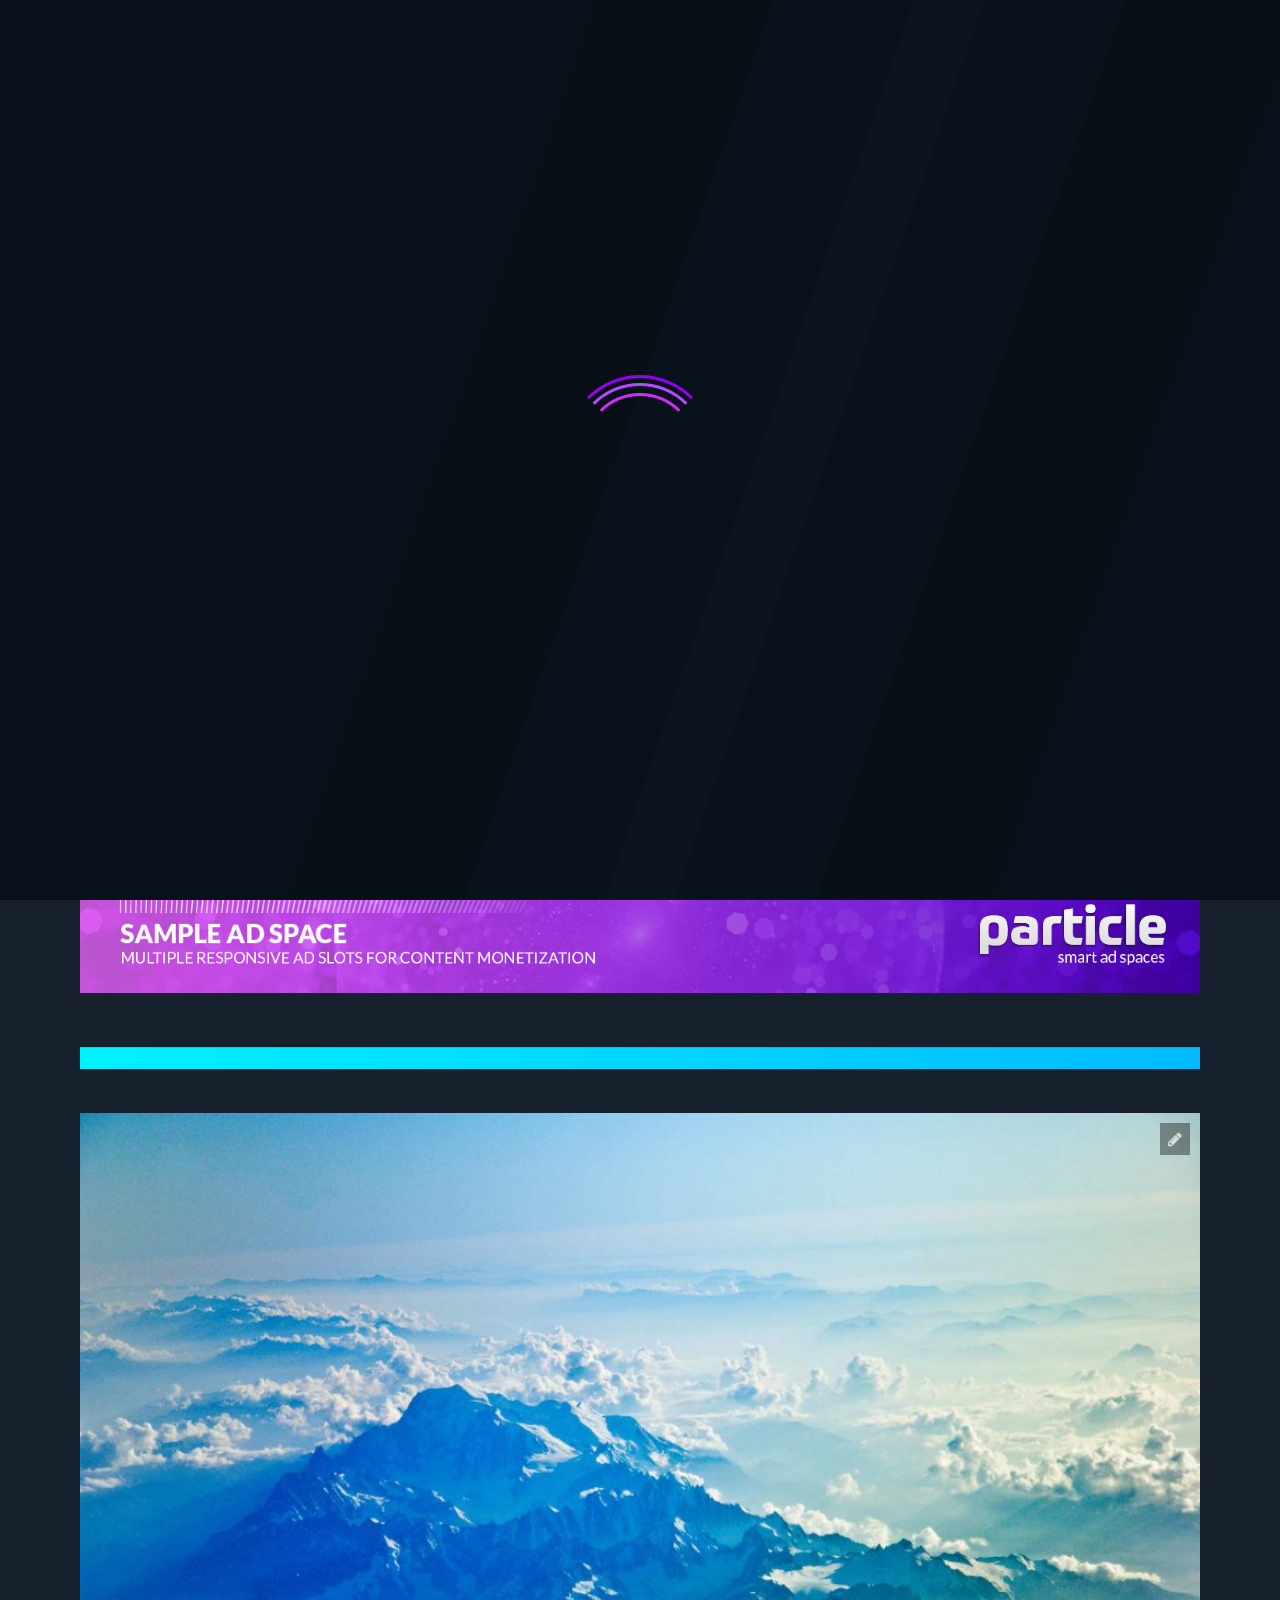
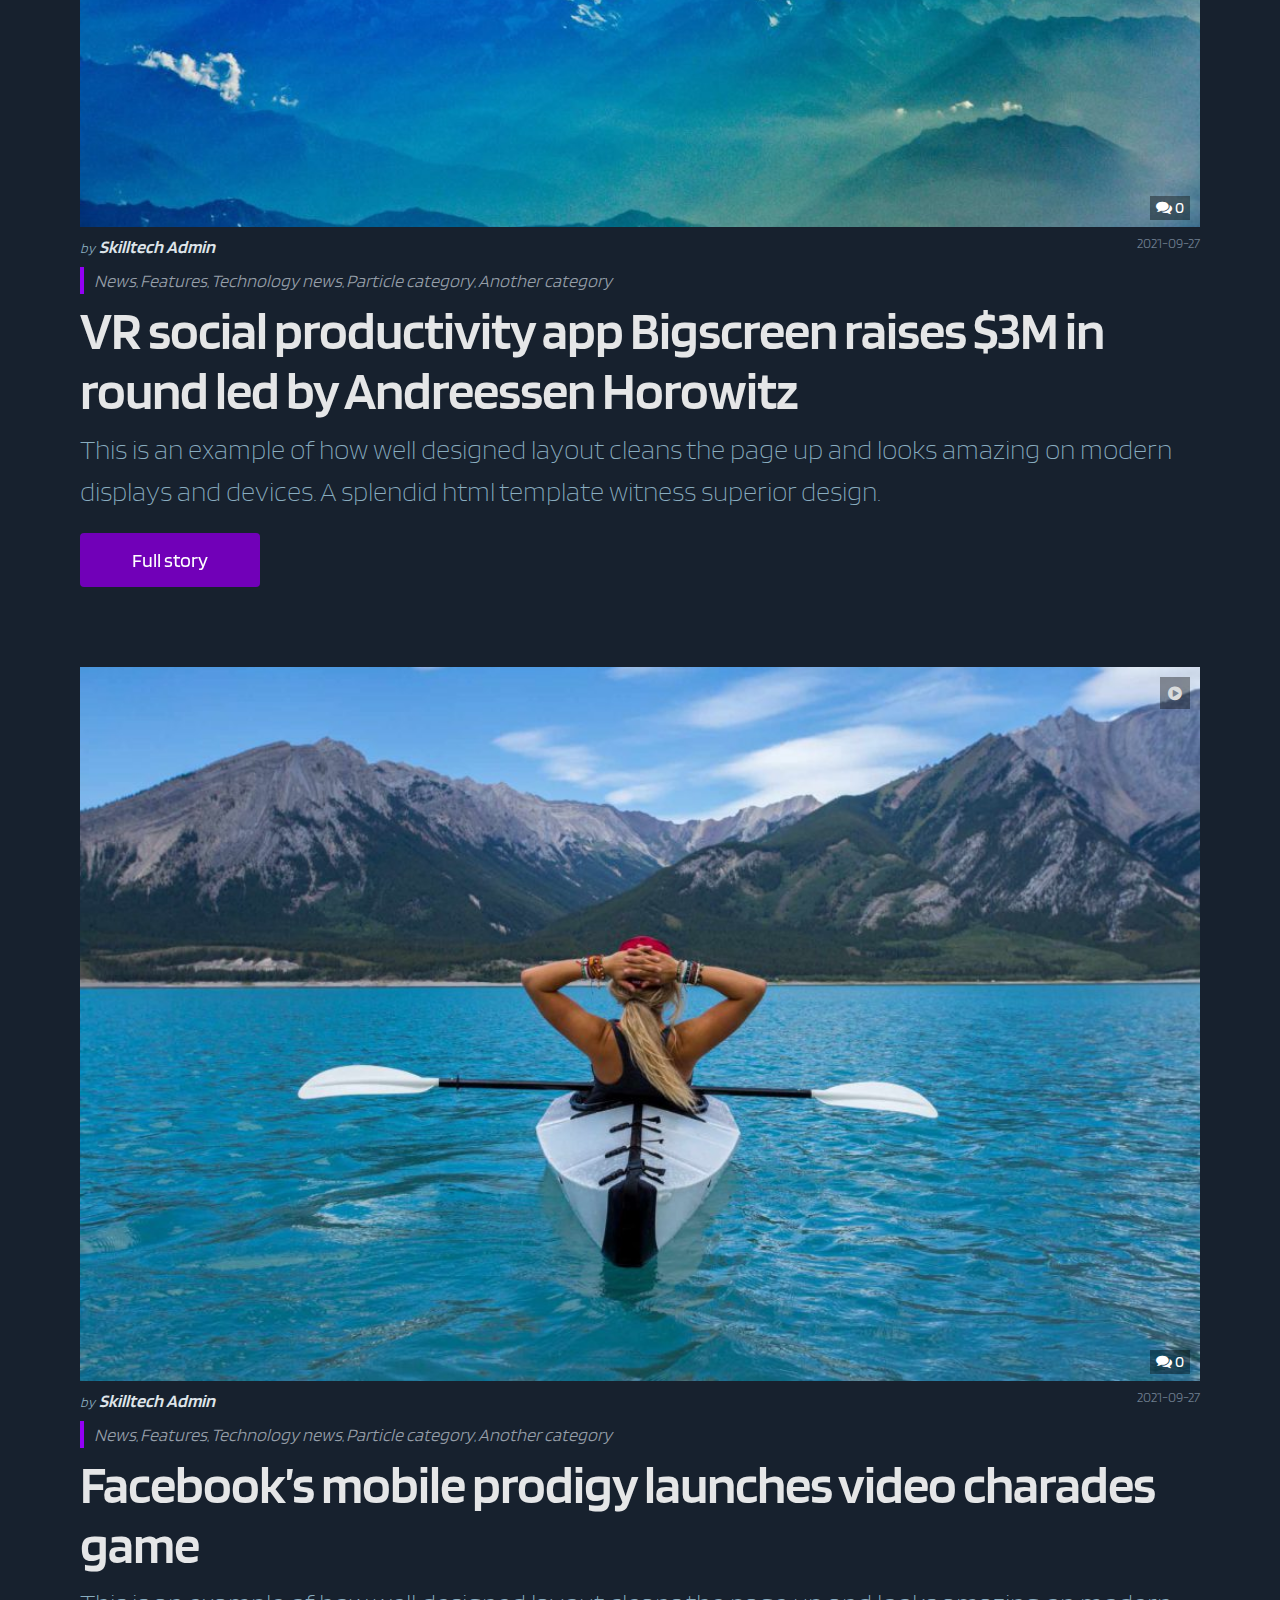
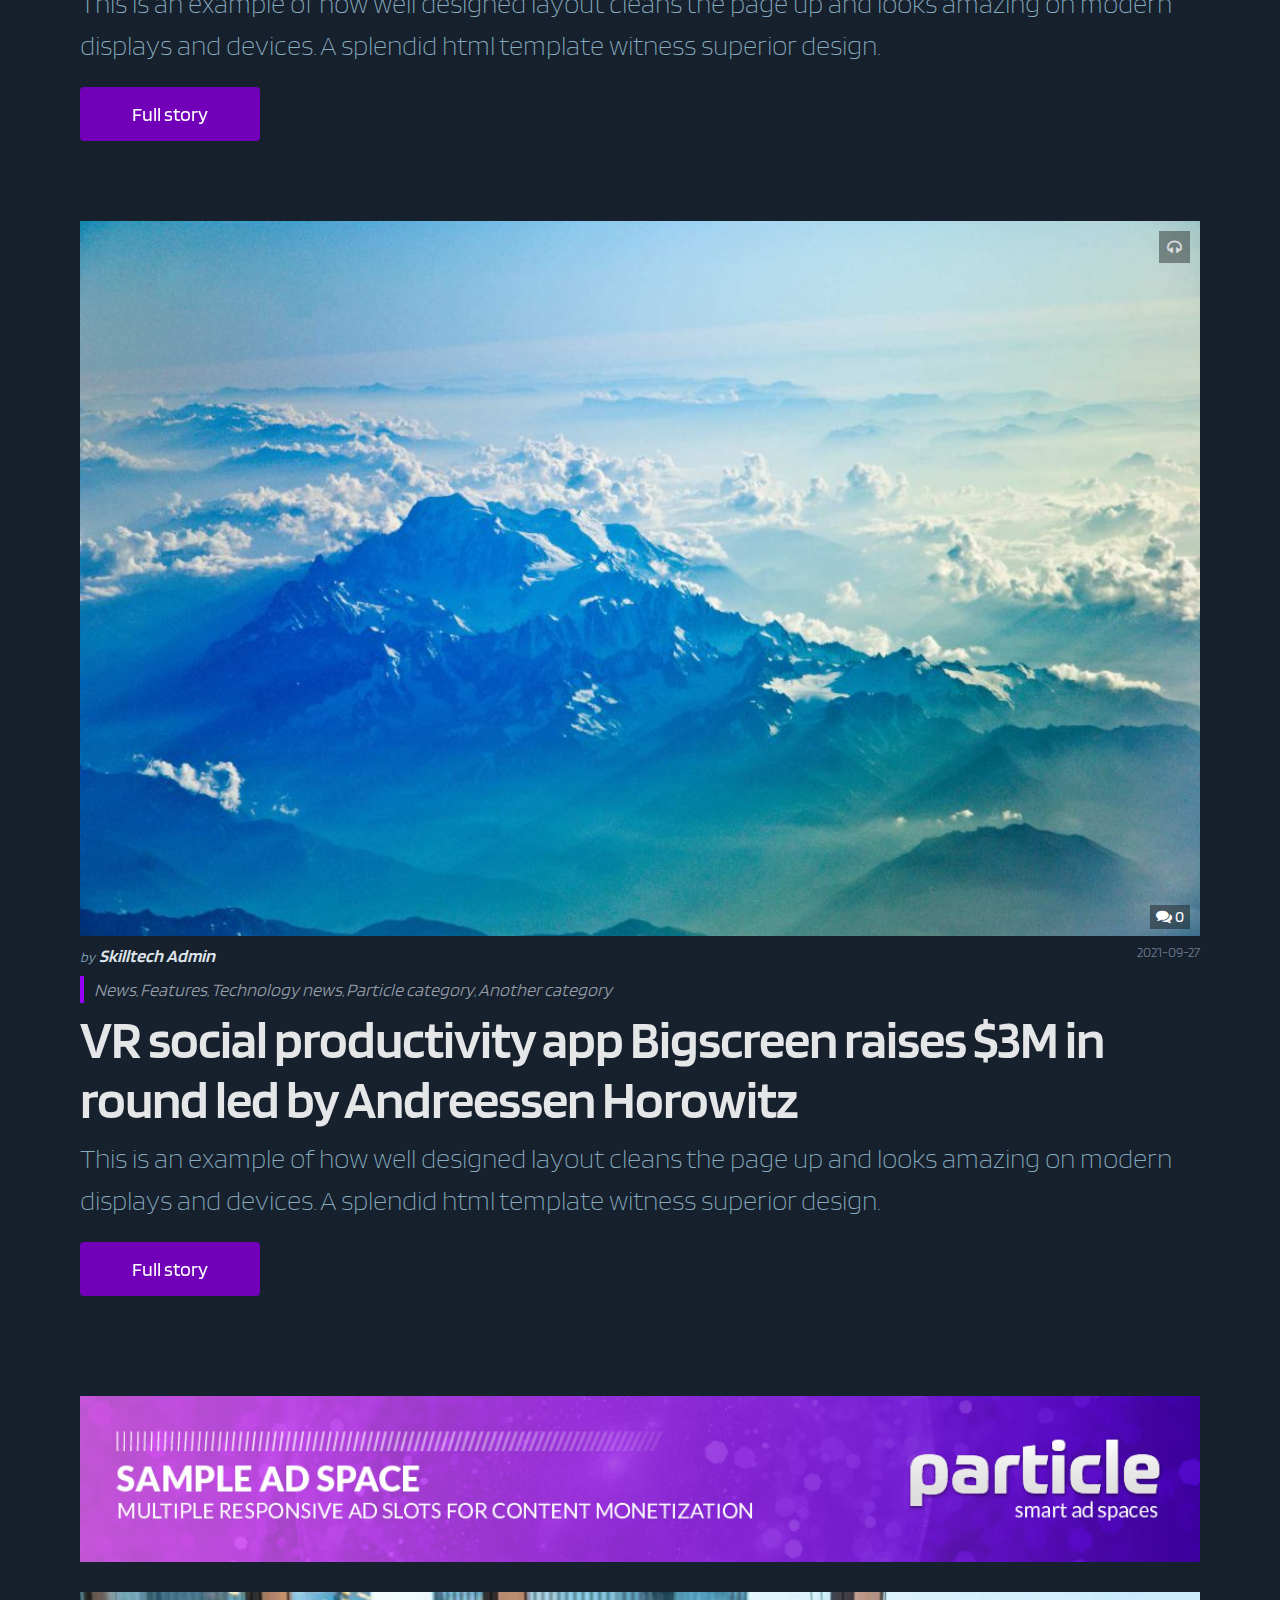
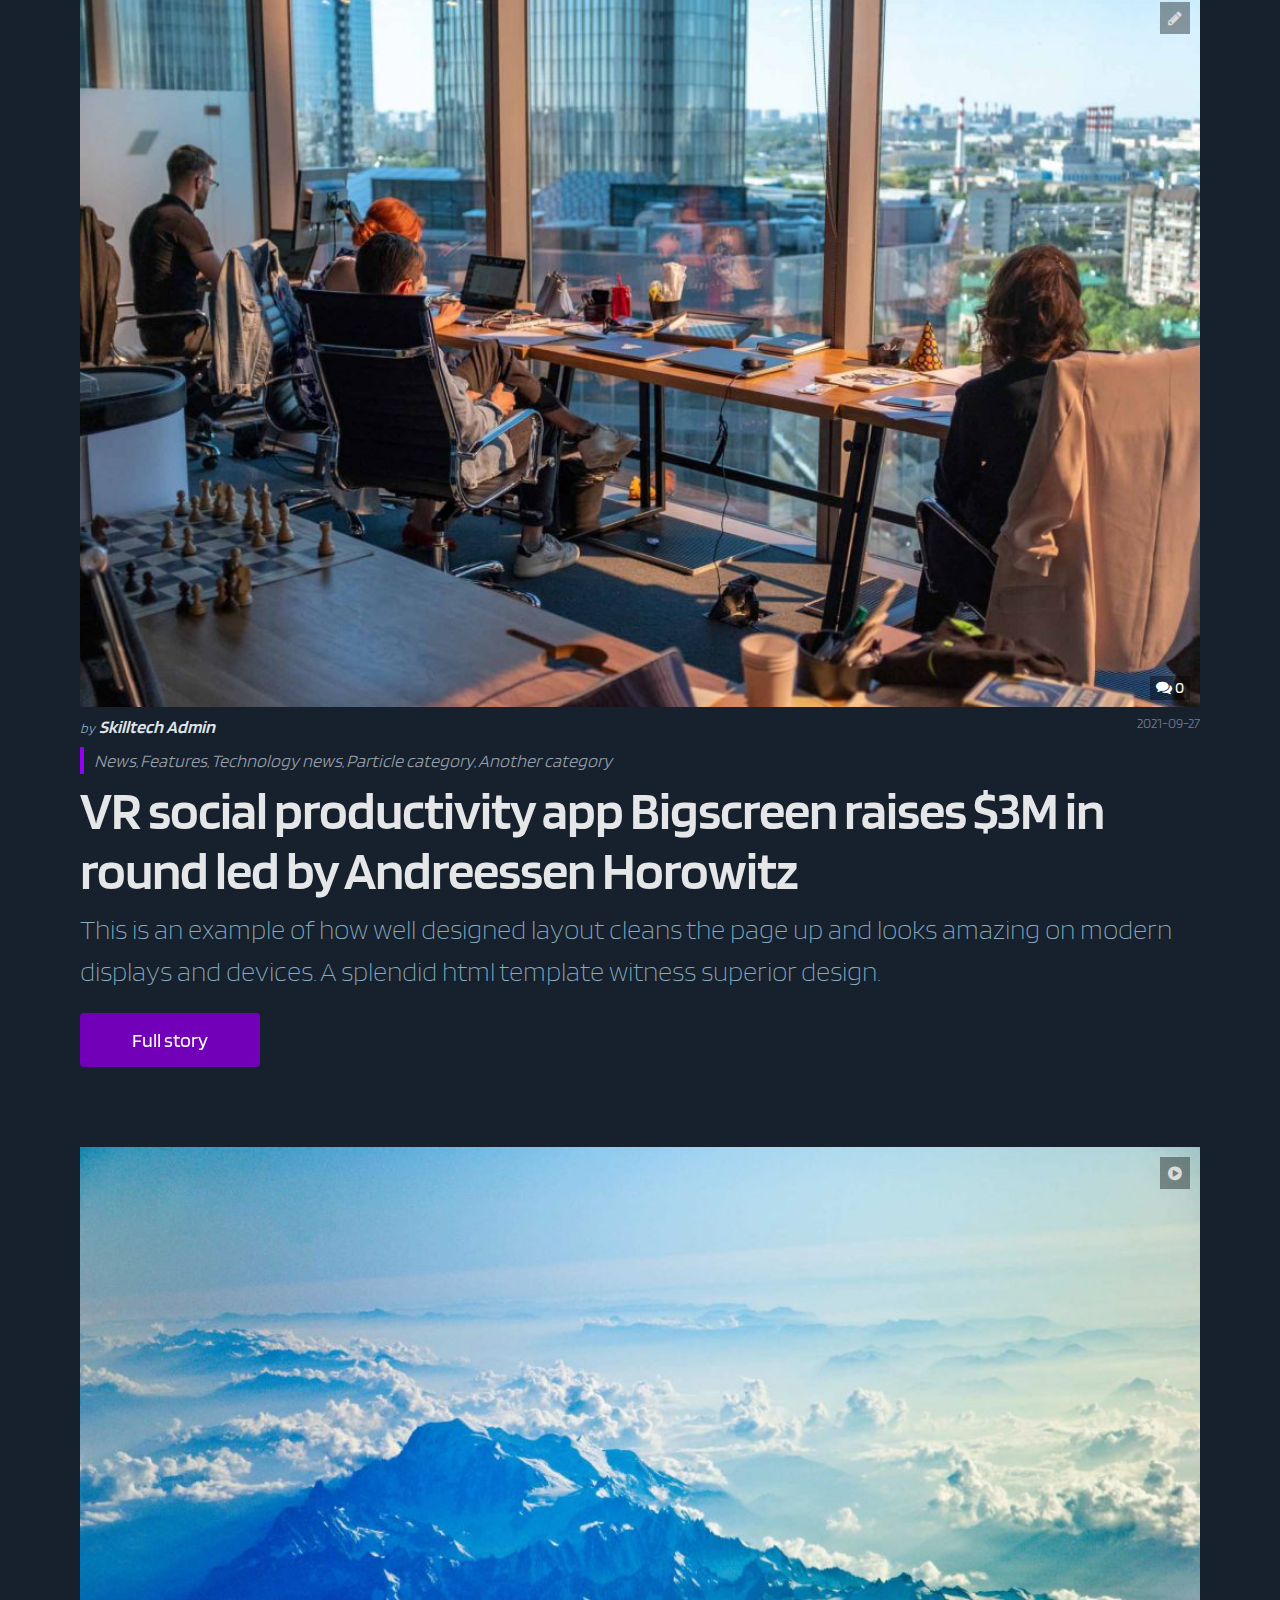
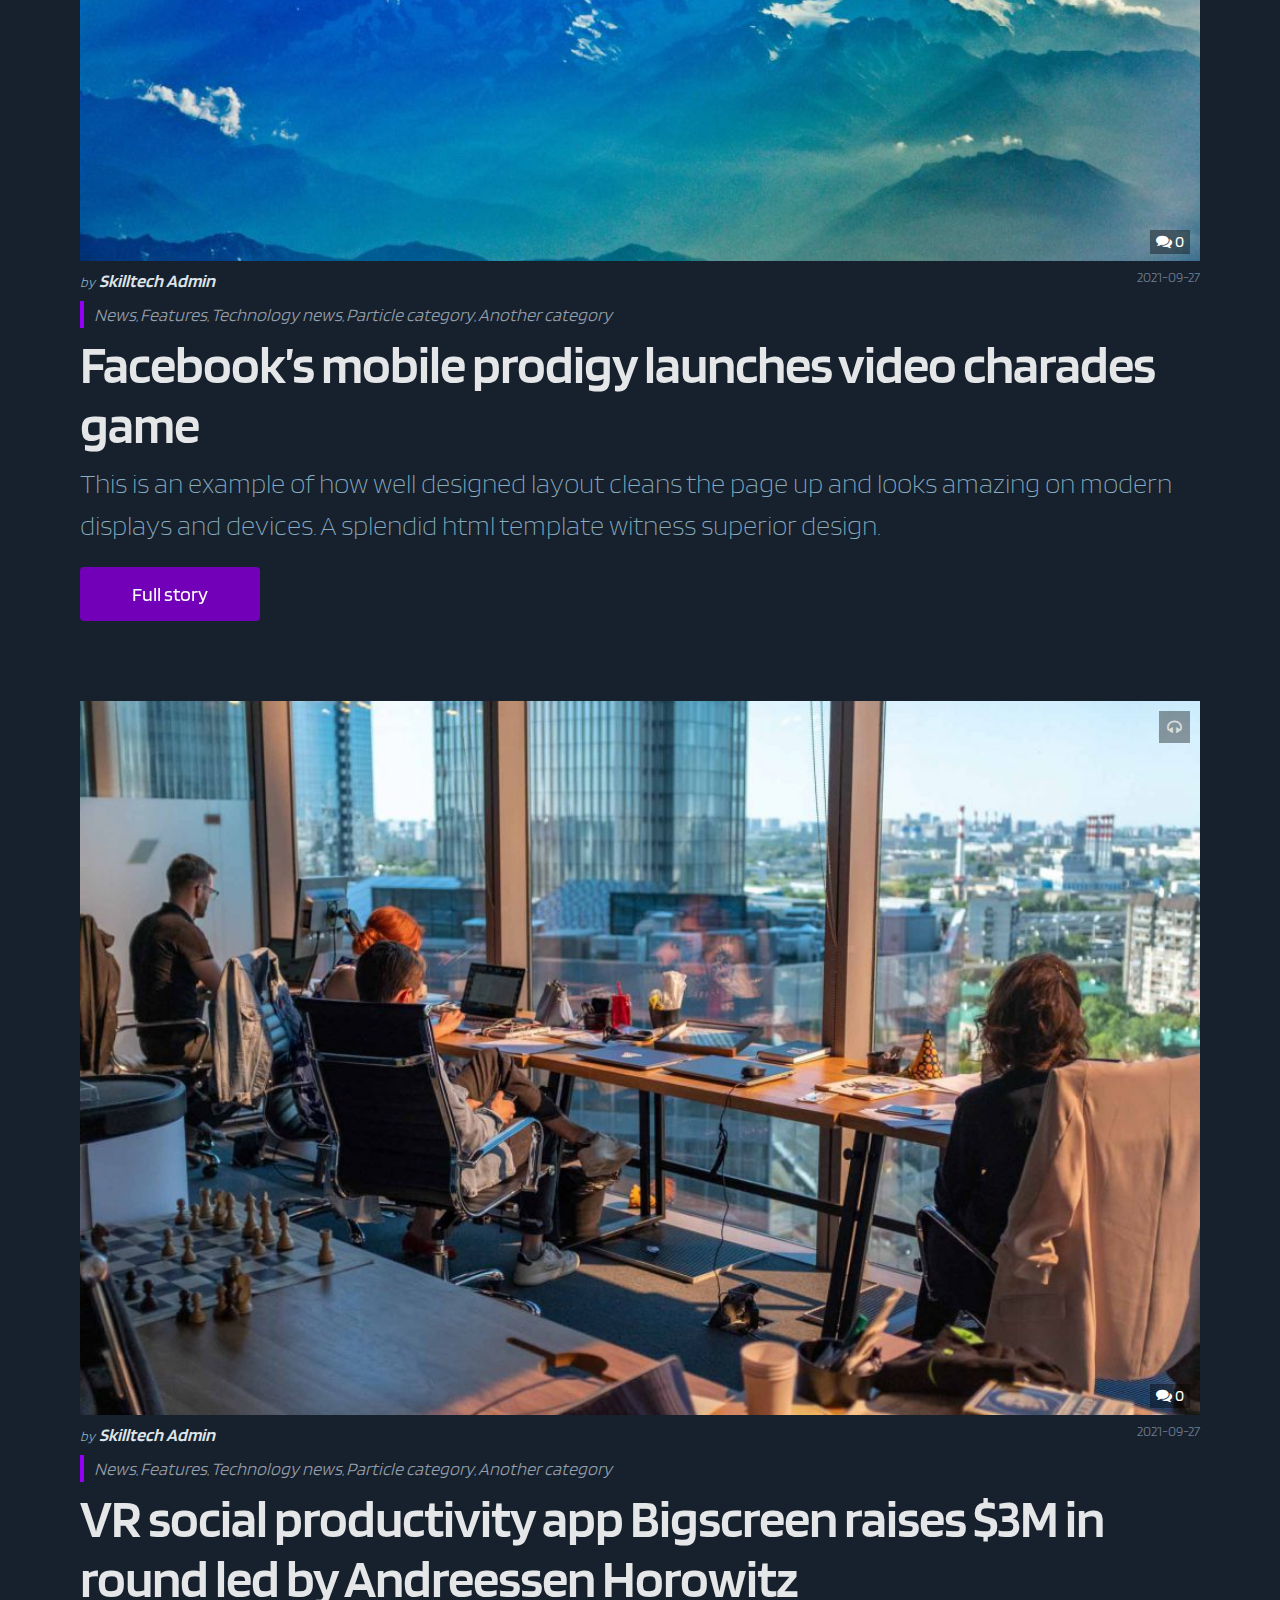
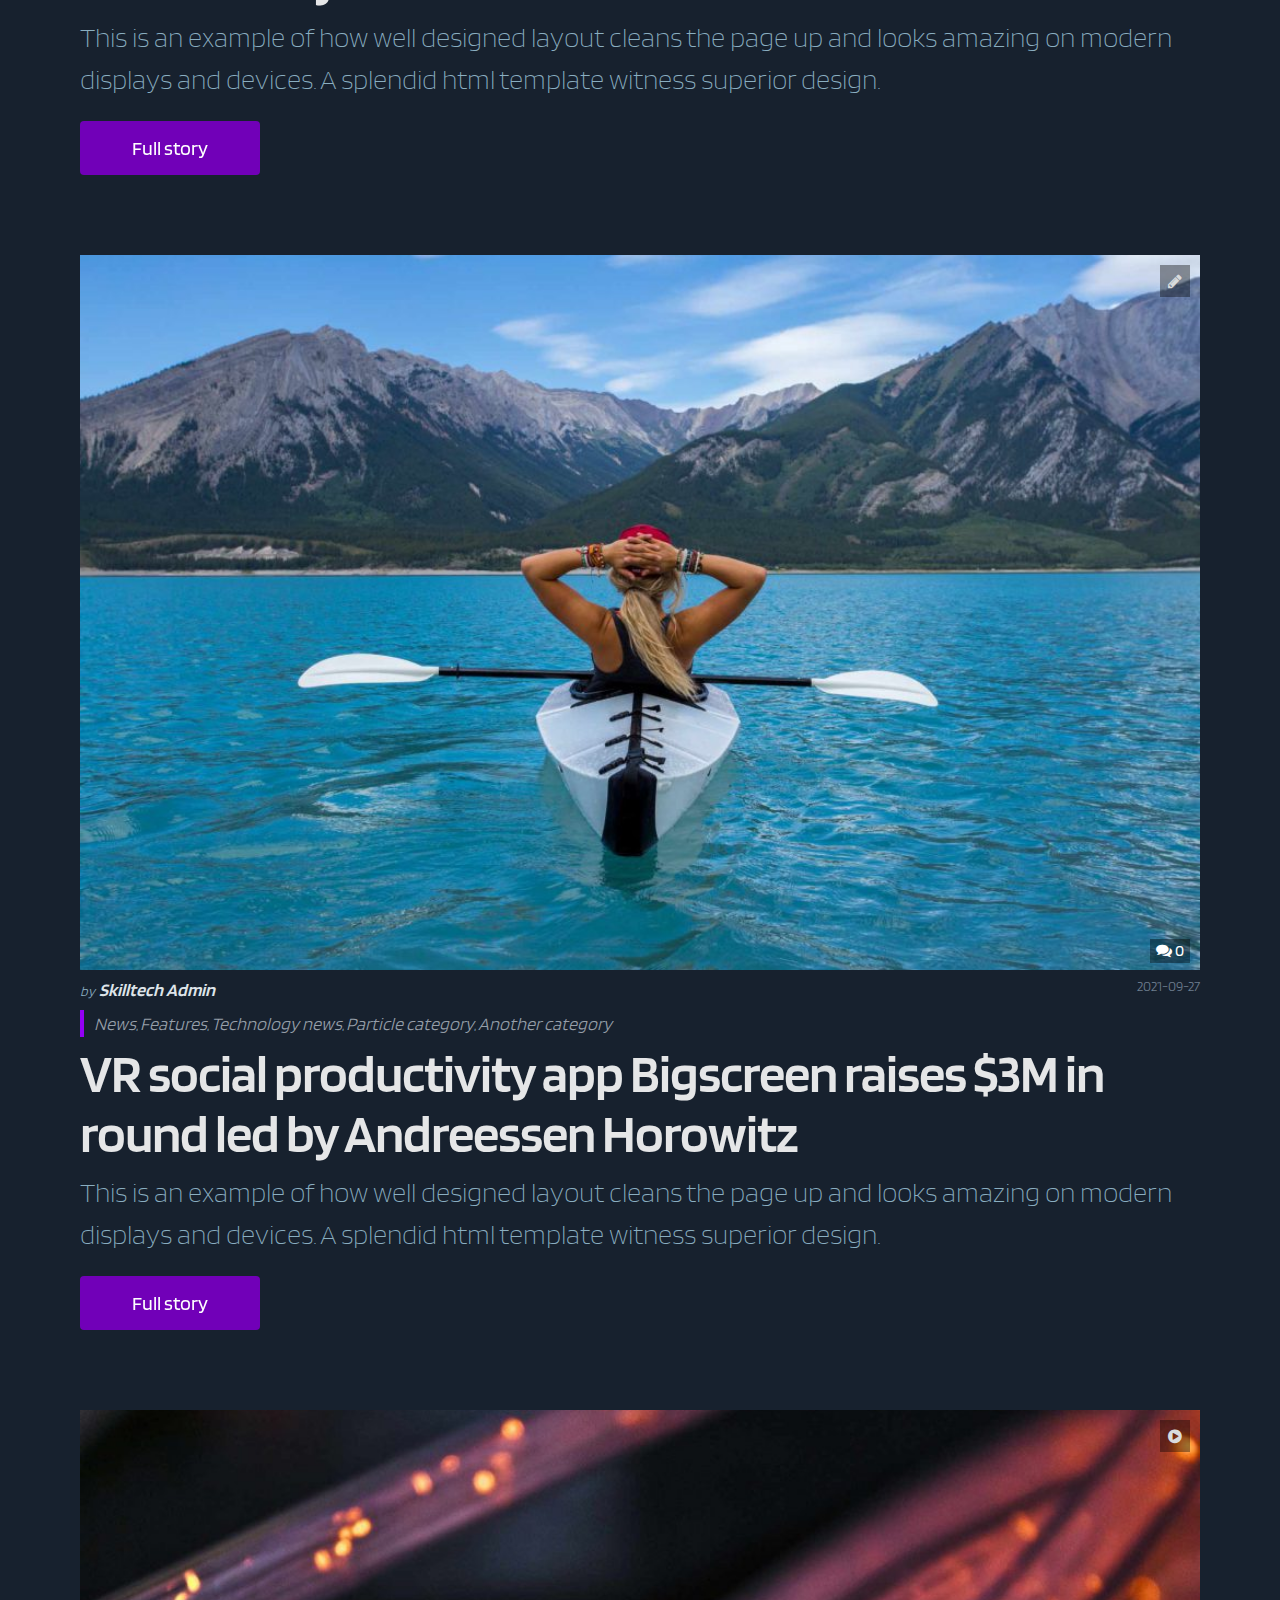
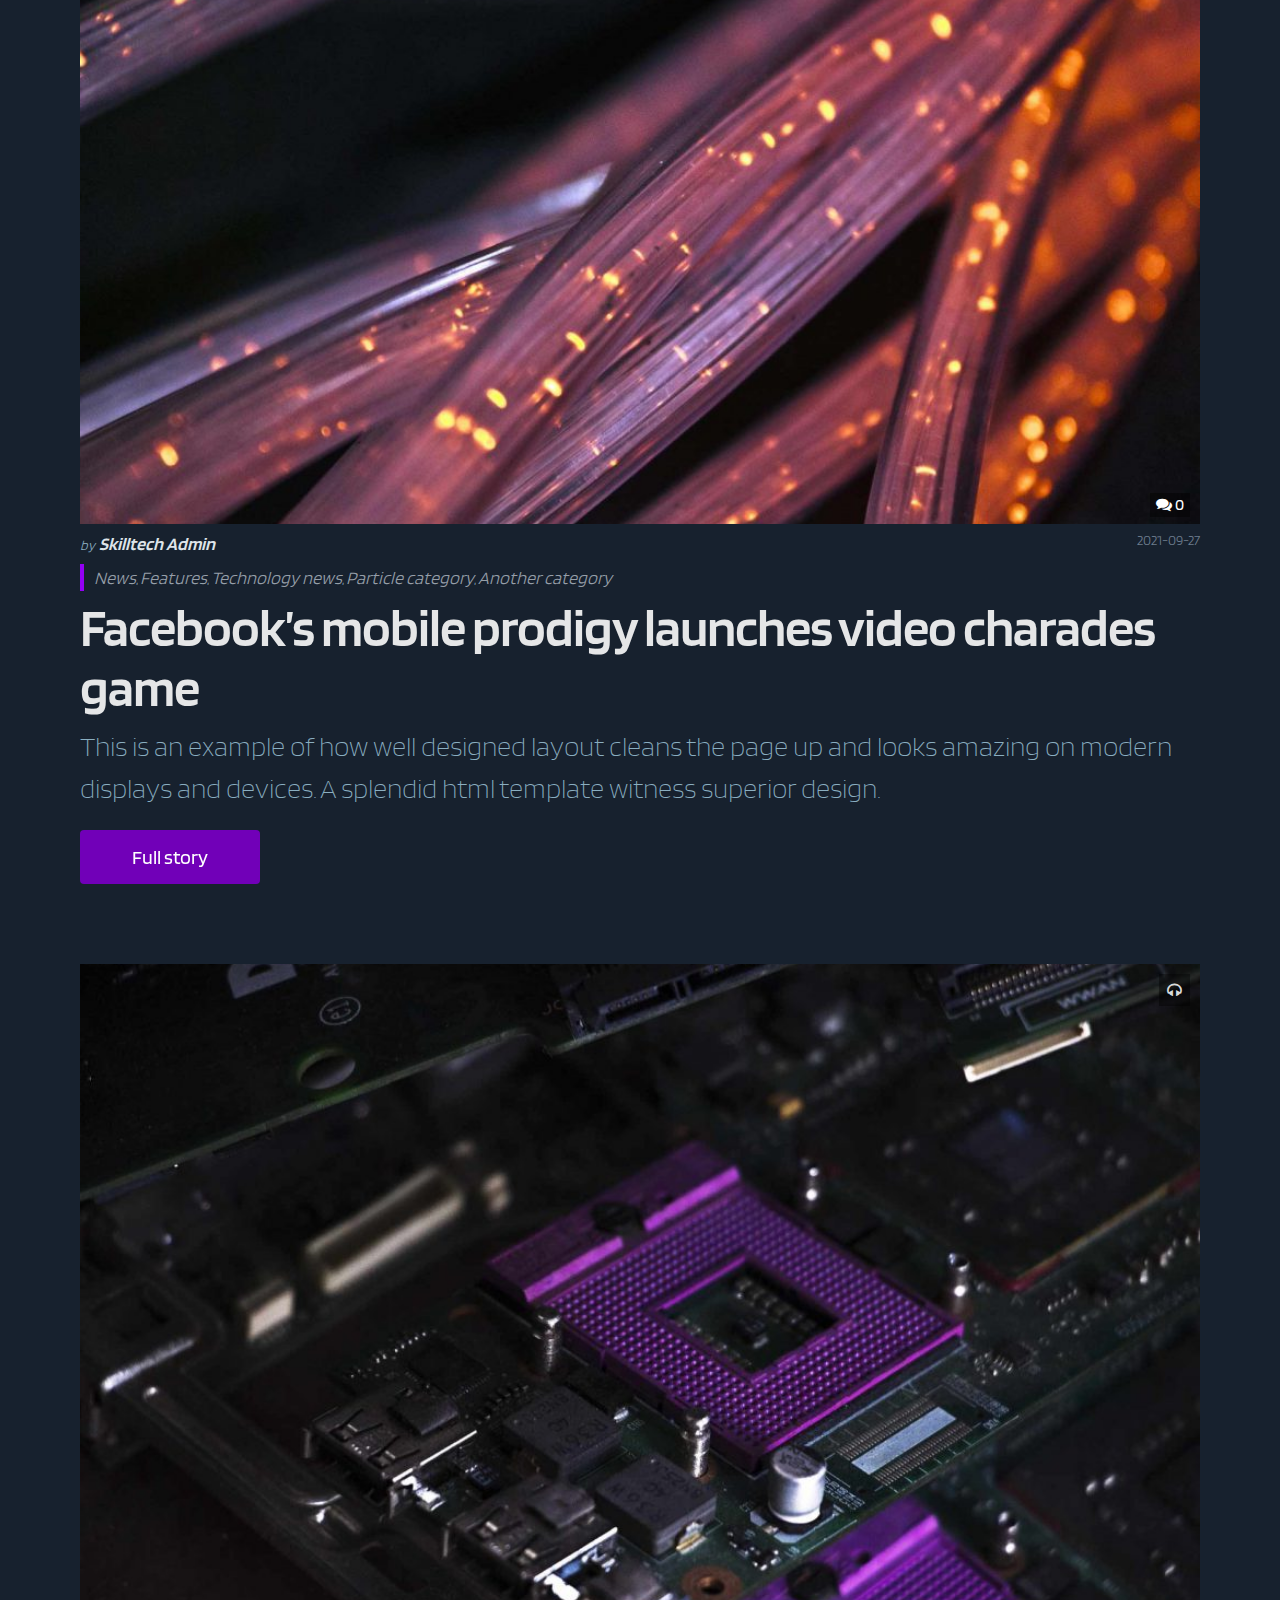
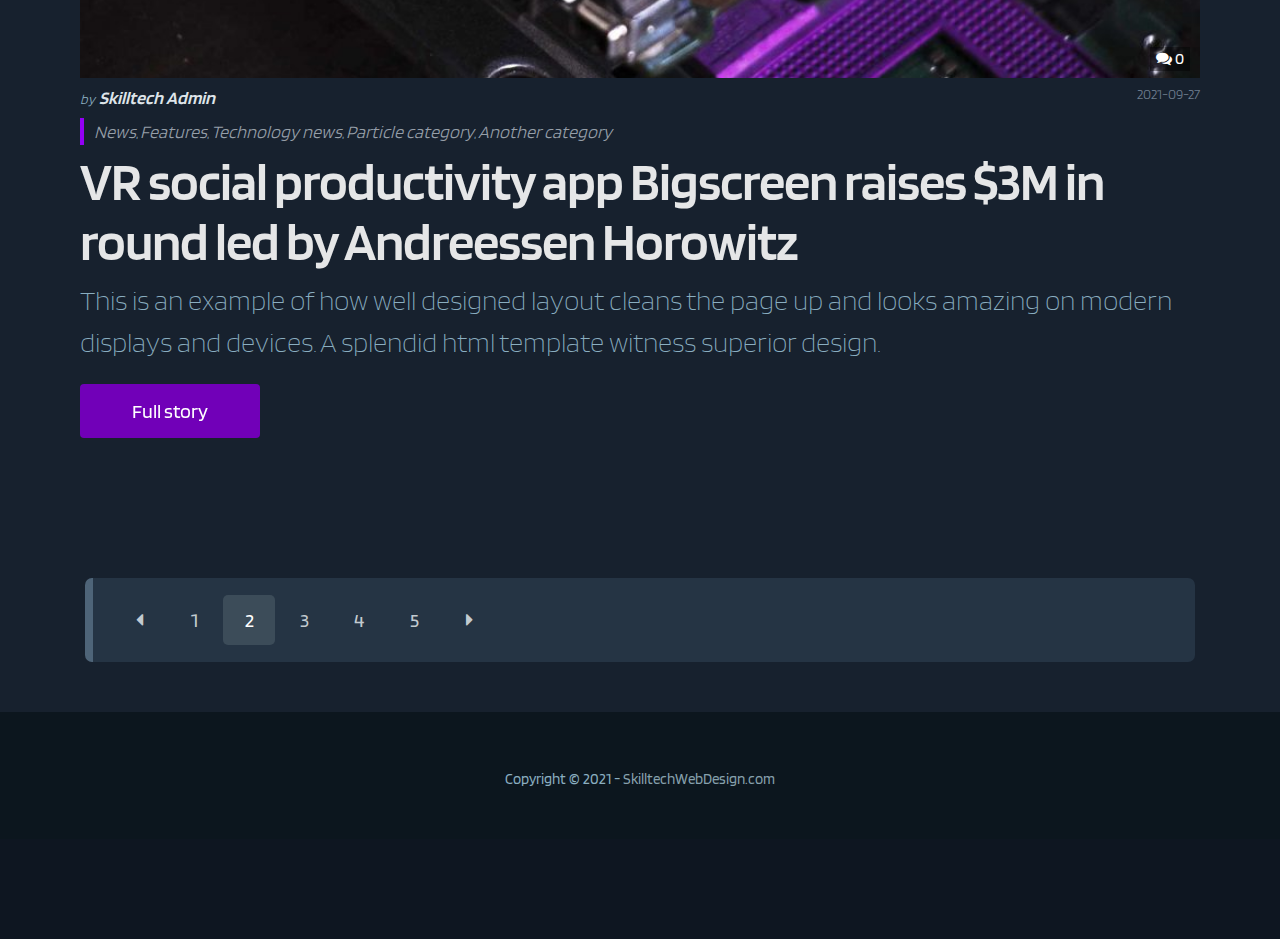
<file: dark-blog-classic-no-sidebar.html>
<!DOCTYPE html>
<html lang="en-US">

<head>

	<meta charset="utf-8">
	<meta name="viewport" content="width=device-width, initial-scale=1, shrink-to-fit=no">
	<meta name="description" content="Meet Particle Blog, one of the Best Modern Blog Designs and an Awesome HTML Theme. See it live now!">
	<meta name="author" content="Skilltech Web Design">
	<meta name="keywords" content="particle, blog html template, blog html theme, modern blog, beautiful blog, html, theme, template, particle html, modern, best html templates, skilltech, skilltech web design, creative html, skilltechwebdesign.com"/>

	<meta property="og:title" content="Meet Particle Blog, one of the Best Modern Blog Designs and an Awesome HTML Theme. See it live now!"/>
	<meta property="og:description" content="Perfectly Designed Beautiful, Clean and Modern Blog Designed for the Future. The Best Modern & Technology HTML Theme is here. Meet Particle!"/>
	<meta property="og:image" content="assets/images/facebook-post-img-1200x630-2021.jpg"/>
	<meta property="og:site_name" content="SkilltechWebDesign.com"/>

	<title>Particle Theme | Blog Home</title>

	<link rel="icon" href="favicon.ico" type="image/x-icon">

	<!-- Bootstrap CSS -->
	<link href="assets/vendor/bootstrap/bootstrap.min.css" rel="stylesheet">
	<!-- Fonts -->
	<link href="https://fonts.googleapis.com/css2?family=Open+Sans:wght@300;400&family=Play:wght@400;700&family=Source+Sans+Pro:ital,wght@0,300;1,300&family=Titillium+Web:ital,wght@0,200;0,300;0,400;0,700;0,900;1,200;1,300;1,400&family=Blinker:wght@200;300;400;600;700;800&display=swap" rel="stylesheet">
	<!-- Icon Fonts -->
	<link href="https://fonts.googleapis.com/icon?family=Material+Icons" rel="stylesheet">
	<link href="assets/fonts/font-awesome/css/font-awesome.min.css" rel="stylesheet">
	<!-- Animate.css -->
	<link href="assets/vendor/animate/animate.min.css" rel="stylesheet">
	<!-- Off Canvas Menu - Default Theme -->
	<link href="assets/vendor/offcanvas-nav/hc-offcanvas-nav.css" rel="stylesheet" />

	<!-- Particle Theme CSS -->
	<link href="assets/css/particle-theme.css" rel="stylesheet">
	<link href="assets/css/particle-colors.css" rel="stylesheet">
	<link href="assets/css/particle-blog.css" rel="stylesheet">

	<!-- jQuery -->
	<script src="assets/vendor/jquery/jquery.min.js"></script>

</head>

<body class="pa-blog pa-dark-mode">

	<!-- Page Transitions
	================================================== -->
	<div class="pa-page-transition pa-page-transition-1 is-active"></div>
	<div class="pa-overlay" style="position: fixed; top: 0; left: 0; z-index: 10002; width: 100vw; height: 100vh; pointer-events: none; background: #091019;"></div>

	<!-- Navigation Menu
	================================================== -->
	<a class="pa-mobile-main-logo" href="index.html"><img alt="" src="assets/images/logo-normal.png"></a>

	<nav id="main-nav" class="pa-menu navbar pa-navbar navbar-expand-lg navbar-dark bg-transparent static-top">

		<!-- Desktop Menu Logo -->
		<a class="navbar-brand" href="index.html"><img alt="" src="assets/images/logo-normal.png"></a>

		<!-- The Menu -->
		<ul class="navbar-nav ml-auto">

			<!-- Mobile Menu Logo (only use if "close" buttons are set to false in JS) -->
			<li data-nav-custom-content class="custom-content pa-mobile-menu-logo"> 
				<a class="pa-mobile-navbar-brand" href="index.html"><img alt="" src="assets/images/logo-mobile.png"></a>
			</li>

			<!-- Regular Menu Items Start -->
			<li class="nav-item menu-item-has-children">
				<a class="nav-link hvr-underline-from-center" href="index.html">Home</a>
				<ul class="pa-submenu-ul">
					<li class="nav-item"><a class="nav-link" href="index.html">Home Light (<em>default</em>)</a></li>
					<li class="nav-item"><a class="nav-link" href="index-video.html">Home Light Video</a></li>
					<li class="nav-item"><a class="nav-link" href="index-yt-video.html">Home Light YT Video</a></li>
					<li class="nav-item"><a class="nav-link" href="dark-index.html">Home Dark</a></li>
					<li class="nav-item"><a class="nav-link" href="dark-index-video.html">Home Dark Video</a></li>
					<li class="nav-item"><a class="nav-link" href="dark-index-yt-video.html">Home Dark YT Video</a></li>
				</ul>
			</li>

			<li class="nav-item menu-item-has-children">
				<a class="nav-link hvr-underline-from-center" href="#">Our Work</a>
				<ul class="pa-submenu-ul">
					<li class="nav-item"><a class="nav-link" href="index.html#portfolio">Portfolio</a></li>
					<li class="nav-item"><a class="nav-link" href="portfolio-item.html">Project Inner Page 1</a></li>
					<li class="nav-item"><a class="nav-link" href="portfolio-item.html">Project Inner Page 2</a></li>
					<li class="nav-item"><a class="nav-link" href="portfolio-item.html">Project Inner Page 3</a></li>
					<li class="nav-item"><a class="nav-link" href="portfolio-item.html">Project Inner Page 4</a></li>
				</ul>
			</li>

			<li class="nav-item">
				<a class="nav-link hvr-underline-from-center" href="index.html#about-us">About Us</a>
			</li>

			<li class="nav-item menu-item-has-children">
				<a class="nav-link hvr-underline-from-center" href="#">Services</a> 
				<ul class="pa-submenu-ul">
					<li class="nav-item"><a class="nav-link" href="index.html#services">All Services</a></li>
					<li class="nav-item"><a class="nav-link" href="service-item.html">Service Inner Page 1</a></li>
					<li class="nav-item"><a class="nav-link" href="service-item.html">Service Inner Page 2</a></li>
					<li class="nav-item"><a class="nav-link" href="service-item.html">Service Inner Page 3</a></li>
					<li class="nav-item"><a class="nav-link" href="service-item.html">Service Inner Page 4</a></li>
				</ul>
			</li>

			<li class="nav-item">
				<a class="nav-link hvr-underline-from-center" href="index.html#skills">Our Skills</a>
			</li>

			<li class="nav-item menu-item-has-children">
				<a class="nav-link hvr-underline-from-center" href="#"><strong>NEW</strong> / Blog</a> 
				<ul class="pa-submenu-ul">
					<li class="nav-item menu-item-has-children">
						<a class="nav-link" href="#">Magazine Style Blog</a> 
						<ul class="pa-sub-submenu-ul">
							<li><a class="nav-link" href="blog-magazine-sidebar-right.html">Blog Sidebar Right (<em>default</em>)</a></li>
							<li><a class="nav-link" href="blog-magazine-sidebar-left.html">Blog Sidebar Left</a></li>
							<li><a class="nav-link" href="blog-magazine-no-sidebar.html">Blog No Sidebar</a></li>
							<li><a class="nav-link" href="dark-blog-magazine-sidebar-right.html">Dark Blog Sidebar Right</a></li>
							<li><a class="nav-link" href="dark-blog-magazine-sidebar-left.html">Dark Blog Sidebar Left</a></li>
							<li><a class="nav-link" href="dark-blog-magazine-no-sidebar.html">Dark Blog No Sidebar</a></li>
						</ul>
					</li>
					<li class="nav-item menu-item-has-children">
						<a class="nav-link" href="#">Casual Style Blog</a> 
						<ul class="pa-sub-submenu-ul">
							<li><a class="nav-link" href="blog-casual-sidebar-right.html">Blog Sidebar Right</a></li>
							<li><a class="nav-link" href="blog-casual-sidebar-left.html">Blog Sidebar Left</a></li>
							<li><a class="nav-link" href="blog-casual-no-sidebar.html">Blog No Sidebar</a></li>
							<li><a class="nav-link" href="dark-blog-casual-sidebar-right.html">Dark Blog Sidebar Right</a></li>
							<li><a class="nav-link" href="dark-blog-casual-sidebar-left.html">Dark Blog Sidebar Left</a></li>
							<li><a class="nav-link" href="dark-blog-casual-no-sidebar.html">Dark Blog No Sidebar</a></li>
						</ul>
					</li>
					<li class="nav-item menu-item-has-children">
						<a class="nav-link" href="#">Classic Blog</a> 
						<ul class="pa-sub-submenu-ul">
							<li><a class="nav-link" href="blog-classic-sidebar-right.html">Blog Sidebar Right</a></li>
							<li><a class="nav-link" href="blog-classic-sidebar-left.html">Blog Sidebar Left</a></li>
							<li><a class="nav-link" href="blog-classic-no-sidebar.html">Blog No Sidebar (<em>Big</em>)</a></li>
							<li><a class="nav-link" href="dark-blog-classic-sidebar-right.html">Dark Blog Sidebar Right</a></li>
							<li><a class="nav-link" href="dark-blog-classic-sidebar-left.html">Dark Blog Sidebar Left</a></li>
							<li><a class="nav-link active" href="#">Dark Blog No Sidebar</a></li>
						</ul>
					</li>
					<li class="nav-item menu-item-has-children">
						<a class="nav-link" href="#">Post / Single</a> 
						<ul class="pa-sub-submenu-ul">
							<li><a class="nav-link" href="single-sidebar-right.html">Post Sidebar Right</a></li>
							<li><a class="nav-link" href="single-sidebar-left.html">Post Sidebar Left</a></li>
							<li><a class="nav-link" href="single-no-sidebar.html">Post No Sidebar</a></li>
							<li><a class="nav-link" href="dark-single-sidebar-right.html">Dark Post Sidebar Right</a></li>
							<li><a class="nav-link" href="dark-single-sidebar-left.html">Dark Post Sidebar Left</a></li>
							<li><a class="nav-link" href="dark-single-no-sidebar.html">Dark Post No Sidebar</a></li>
						</ul>
					</li>
				</ul>
			</li>

			<li class="nav-item">
				<a class="nav-link hvr-underline-from-center" href="index.html#contact-us">Contact Us</a>
			</li>

			<!-- Regular Menu Items End -->

			<!-- Light Mode Switch -->
			<li data-nav-custom-content class="custom-content menu-light-mode-panel"> 
				<div class="light-mode-panel">
					<div class="lm-switch-container">
						<div class="lm-switch">
							<div class="lm-switch-back-light"></div>
							<div class="lm-switch-back-dark"></div>
							<span class="lm-button go-light"></span>
							<span class="lm-button go-dark"></span>
							<span class="lm-indicator light-on"></span>
							<span class="lm-indicator dark-on"></span>
						</div>
					</div>
				</div>
			</li>

			<!-- Mobile Menu Social Icons -->
			<li data-nav-custom-content class="custom-content pa-menu-socials"> 
				<div class="pa-social-section">
					<h1 class="pa-h1-v3 pa-bright fadeInDelay03Duration10"><strong>Connect</strong> with us</h1>
					<a class="pa-social-icons" href="https://www.facebook.com/SkilltechWebDesign" target="_blank"><span class="fadeInDelay03Duration10"><i class="fa fa-facebook"></i></span></a>
					<a class="pa-social-icons" href="https://www.facebook.com/SkilltechWebDesign" target="_blank"><span class="fadeInDelay03Duration10"><i class="fa fa-behance"></i></span></a>
					<a class="pa-social-icons" href="https://www.facebook.com/SkilltechWebDesign" target="_blank"><span class="fadeInDelay03Duration10"><i class="fa fa-dribbble"></i></span></a>
					<a class="pa-social-icons" href="https://www.facebook.com/SkilltechWebDesign" target="_blank"><span class="fadeInDelay03Duration10"><i class="fa fa-instagram"></i></span></a>
					<p class="pa-p-v1 pa-white pa-contact-lastline fadeInDelay03Duration10">Lorem ipsum dolor sit amet, consectetur adipiscing elit.</p>
				</div>
			</li>

		</ul>
	</nav>
	<!-- /.pa-menu -->


	<!-- Pushable Content
	================================================== -->	
	<div class="pushable-content">


		<!-- Hero Section
		================================================== -->
		<section id="top" class="pa-hero pa-blog-hero pa-centered-section pa-image-back position-relative" style="background-image: url(assets/images/hero-background.jpg);">

			<div class="pa-absolute-fill pa-gradient-back-v1"></div>

			<div class="container pa-supercontainer text-left">
				<div class="row pa-hero-typed-text">
					<div class="col-12 fadeInDelay03Duration10">
						<div class="typed-text">
							<span class="animated-text-effect">
								<!-- <span class="typed-cursor">|</span> -->
							</span>
						</div>
						<h4 class="pa-h4-v1 pa-bright">Very slick blogatorium with particle engine</h4>
					</div>
				</div>
			</div>

		</section>
		<!-- /.pa-hero -->

			
		<!-- Feed Style Switcher
		================================================== -->
		<div class="container pa-supercontainer pa-feed-styler-container">
			<div class="row">
				<div class="col text-right">
					<div class="pa-feed-styler">
						<span class="pa-feed-styler pa-fs-magazine "><i class="fa fa-th"></i></span>
						<span class="pa-feed-styler pa-fs-stretched "><i class="fa fa-align-justify"></i></span>
						<span class="pa-feed-styler pa-fs-classic active "><i class="fa fa-square"></i></span>
					</div>
				</div>
			</div>
		</div>
		<!-- /.pa-feed-styler-container -->

			
		<!-- Posts Ticker & Top Search
		================================================== -->
		<section class="pa-blog-content pa-blog-ticker">
			<div class="container pa-supercontainer">
				<div class="row position-relative pa-ticker-wrapper">

					<div class="pa-absolute-fill pa-custom-gradient pa-gradient-back-v2"></div>

					<!-- News Ticker -->

					<div class="col-12 col-lg-9">
						<div id="blogTickerCarousel" class="carousel slide vert" data-ride="carousel">
							<div class="carousel-inner">

								<div class="carousel-item active">
									<article class="post">
										<h3 class="entry-title pa-ticker-title"><a href="dark-single-sidebar-right.html" rel="bookmark">VR social productivity app Bigscreen raises $3M in round led by Andreessen Horowitz</a></h3>
									</article>
								</div>
								<div class="carousel-item">
									<article class="post">
										<h3 class="entry-title pa-ticker-title"><a href="dark-single-sidebar-right.html" rel="bookmark">A unique well rounded design with clean code and meticulously planned details take Particle to next level</a></h3>
									</article>
								</div>
								<div class="carousel-item">
									<article class="post">
										<h3 class="entry-title pa-ticker-title"><a href="dark-single-sidebar-right.html" rel="bookmark">Clean code HTML Theme ready for 2021 and beautiful on all devices including small and large</a></h3>
									</article>
								</div>

							</div>
							<a class="carousel-control-prev" data-target="#blogTickerCarousel" role="button" data-slide="prev" href="#">
								<span class="carousel-control-prev-icon" aria-hidden="true"></span>
								<span class="sr-only">Previous</span>
							</a>
							<a class="carousel-control-next" data-target="#blogTickerCarousel" role="button" data-slide="next" href="#">
								<span class="carousel-control-next-icon" aria-hidden="true"></span>
								<span class="sr-only">Next</span>
							</a>
						</div>
					</div>

					<!-- Search -->

					<div class="col-12 col-lg-3" style="padding: 7px;">

						<div class="widget widget_search pa-in-ticker">
							<div class="pa-widget-inner mb-0">
								<form role="search" method="get" class="search-form" action="#" autocomplete="off">
									<label style="position: relative;">
										<span class="screen-reader-text">Search for:</span>
										<input type="search" class="search-field" placeholder="" value="" name="s">
									</label>
									<button class="pa-search-button">
										<i class="fa fa-search"></i>
									</button>
									<input type="submit" class="search-submit" value="">
								</form>
							</div>
						</div>

					</div>

				</div>
			</div>
		</section>
		<!-- /.pa-blog-ticker -->

			
		<!-- Blog - Featured Content
		================================================== -->
		<section class="pa-blog-content pa-blog-featured">
			<div class="container pa-supercontainer">

				<!-- Featured Posts -->
				<div class="row">

					<!-- Featured - Headliner Post -->
					<div class="col-12 col-lg-6">
						<!-- Article -->
						<div class="pa-blog-article-flex-wrapper pa-featured pa-featured-headliner">
							<div class="pa-article-magazine">
								<article class="post type-post format-standard has-post-thumbnail hentry">

									<div class="post-image">
										<i class="fa pa-pformat-icon fa-pencil"></i>
										<div class="post-image-inner">
											<div class="pa-featured-image-tint"></div>
											<a href="dark-single-sidebar-right.html">
												<div class="pa-in-content-post-image" style="background-image: url(assets/images/blog-feed-featured-image-headliner.jpg);"></div>
											</a>
											<a class="post-comments-badge-link" href="#"><i class="fa fa-comments"></i> 0</a>
											<header class="entry-header">
												<h3 class="pa-h3-blog-feed-title-font entry-title"><a href="dark-single-sidebar-right.html" rel="bookmark">VR social productivity advanced theme with laser rendered precision design styles</a></h3>
												<p>by &nbsp;<a href="#" title="Posts by Skilltech Admin" rel="author">Skilltech Admin</a></p><time>2021-09-27</time>
											</header>
										</div>
									</div>

								</article>
							</div>
						</div><!-- pa-blog-article-flex-wrapper -->
					</div>

					<!-- Featured - Regular featured posts -->
					<div class="col-12 col-lg-6">
						<div class="row d-flex">
							<div class="col-12 col-md-6">
								<!-- Article -->
								<div class="pa-blog-article-flex-wrapper pa-featured pa-featured-regular">
									<div class="pa-article-magazine">
										<article class="post type-post format-standard has-post-thumbnail hentry">

											<div class="post-image">
												<i class="fa pa-pformat-icon fa-pencil"></i>
												<div class="post-image-inner">
													<div class="pa-featured-image-tint"></div>
													<a href="dark-single-sidebar-right.html">
														<div class="pa-in-content-post-image" style="background-image: url(assets/images/blog-feed-featured-image-regular-1.jpg);"></div>
													</a>
													<a class="post-comments-badge-link" href="#"><i class="fa fa-comments"></i> 0</a>
													<div class="pa-in-image-metas">
														<p>by &nbsp;<a href="#" title="Posts by Skilltech Admin" rel="author">Skilltech Admin</a></p><time>2021-09-27</time>
													</div>
												</div>
											</div>

											<header class="entry-header">
												<h3 class="pa-h3-blog-feed-title-font entry-title"><a href="dark-single-sidebar-right.html" rel="bookmark">A unique well rounded design with clean code and meticulously planned details take Particle to next level</a></h3>
											</header>

											<div class="post-excerpt">
												<p>This is an example of how well designed layout cleans the page up and looks amazing on modern displays and devices. A splendid html template witness superior design.</p>
												<!-- <a class="moretag pa-hvr-sweep-to-right" href="dark-single-sidebar-right.html">Full story</a> -->
											</div>

										</article>
									</div>
								</div><!-- pa-blog-article-flex-wrapper -->
							</div>
							<div class="col-12 col-md-6">
								<!-- Article -->
								<div class="pa-blog-article-flex-wrapper pa-featured pa-featured-regular">
									<div class="pa-article-magazine">
										<article class="post type-post format-standard has-post-thumbnail hentry">

											<div class="post-image">
												<i class="fa pa-pformat-icon fa-pencil"></i>
												<div class="post-image-inner">
													<div class="pa-featured-image-tint"></div>
													<a href="dark-single-sidebar-right.html">
														<div class="pa-in-content-post-image" style="background-image: url(assets/images/blog-feed-featured-image-regular-2.jpg);"></div>
													</a>
													<a class="post-comments-badge-link" href="#"><i class="fa fa-comments"></i> 0</a>
													<div class="pa-in-image-metas">
														<p>by &nbsp;<a href="#" title="Posts by Skilltech Admin" rel="author">Skilltech Admin</a></p><time>2021-09-27</time>
													</div>
												</div>
											</div>

											<header class="entry-header">
												<h3 class="pa-h3-blog-feed-title-font entry-title"><a href="dark-single-sidebar-right.html" rel="bookmark">Clean code HTML Theme ready for 2021 and beautiful on all devices including small and large</a></h3>
											</header>

											<div class="post-excerpt">
												<p>This is an example of how well designed layout cleans the page up and looks amazing on modern displays and devices. A splendid html template witness superior design.</p>
												<!-- <a class="moretag pa-hvr-sweep-to-right" href="dark-single-sidebar-right.html">Full story</a> -->
											</div>

										</article>
									</div>
								</div><!-- pa-blog-article-flex-wrapper -->
							</div>
						</div>
					</div>
				</div>

				<!-- Ads Slot -->
				<div class="row">
					<div class="col-12">
						<div class="d-flex pa-ads-wrapper mb-2">
							<div class="pa-ads">
								<img alt="" src="assets/images/sample-slot-1.jpg">
							</div>
						</div>
					</div>
				</div>

				<!-- Decoration -->
				<hr class="pa-divider pa-gradient-back-v2 mb-4">

			</div>
		</section>
		<!-- /.pa-blog-featured -->

			
		<!-- Main - Blog Feed and Sidebar
		================================================== -->
		<section class="pa-blog-content pa-blog-main-content pa-blog-feed pa-blog-style-v3-classic no_sidebar">
			<div class="container pa-supercontainer">
				<div class="row">
				

					<!-- Blog Feed Column
					================================================== -->
					<div class="col-12 pa-feed-col">


						<!-- Articles Wrapper
						================================================== -->
						<div class="d-flex pa-articles-wrapper">


							<!-- Article
							================================================== -->
							<div class="pa-blog-article-flex-wrapper">
								<div class="pa-article-magazine">
									<article class="post type-post format-standard has-post-thumbnail hentry">

										<div class="post-image">
											<i class="fa pa-pformat-icon fa-pencil"></i>
											<div class="post-image-inner">
												<a href="dark-single-sidebar-right.html">
													<div class="pa-in-content-post-image" style="background-image: url(assets/images/demo-post-18-featured-image-1024x683.jpg);"></div>
												</a>
												<a class="post-comments-badge-link" href="#"><i class="fa fa-comments"></i> 0</a>
											</div>
										</div>

										<div class="pa-post-info">
											<div class="pa-blog-feed-top-metas">
												<p>by &nbsp;<a href="#" title="Posts by Skilltech Admin" rel="author">Skilltech Admin</a></p><time>2021-09-27</time>
												<div class="clearfix"></div>
												<div class="pa-blog-tags">
													<p><a href="#">News</a>, <a href="#">Features</a>, <a href="#">Technology news</a>, <a href="#">Particle category</a>, <a href="#">Another category</a></p>
												</div>										
											</div>

											<header class="entry-header">
												<h3 class="pa-h3-blog-feed-title-font entry-title"><a href="dark-single-sidebar-right.html" rel="bookmark">VR social productivity app Bigscreen raises $3M in round led by Andreessen Horowitz</a></h3>
											</header>

											<div class="post-excerpt">
												<p>This is an example of how well designed layout cleans the page up and looks amazing on modern displays and devices. A splendid html template witness superior design.</p>
												<a class="moretag pa-hvr-sweep-to-right" href="dark-single-sidebar-right.html">Full story</a>
											</div>
										</div>
										
									</article>
								</div>
							</div>
							<!-- /.pa-blog-article-flex-wrapper -->


							<!-- Article
							================================================== -->
							<div class="pa-blog-article-flex-wrapper">
								<div class="pa-article-magazine">
									<article class="post type-post format-video has-post-thumbnail hentry">

										<div class="post-image">
											<i class="fa pa-pformat-icon fa-play-circle"></i>
											<div class="post-image-inner">
												<a href="dark-single-sidebar-right.html">
													<div class="pa-in-content-post-image" style="background-image: url(assets/images/demo-post-17-featured-image-1024x683.jpg);"></div>
												</a>
												<a class="post-comments-badge-link" href="#"><i class="fa fa-comments"></i> 0</a>
											</div>
										</div>

										<div class="pa-post-info">
											<div class="pa-blog-feed-top-metas">
												<p>by &nbsp;<a href="#" title="Posts by Skilltech Admin" rel="author">Skilltech Admin</a></p><time>2021-09-27</time>
												<div class="clearfix"></div>
												<div class="pa-blog-tags">
													<p><a href="#">News</a>, <a href="#">Features</a>, <a href="#">Technology news</a>, <a href="#">Particle category</a>, <a href="#">Another category</a></p>
												</div>										
											</div>

											<header class="entry-header">
												<h3 class="pa-h3-blog-feed-title-font entry-title"><a href="dark-single-sidebar-right.html" rel="bookmark">Facebook’s mobile prodigy launches video charades game</a></h3>
											</header>

											<div class="post-excerpt">
												<p>This is an example of how well designed layout cleans the page up and looks amazing on modern displays and devices. A splendid html template witness superior design.</p>
												<a class="moretag pa-hvr-sweep-to-right" href="dark-single-sidebar-right.html">Full story</a>
											</div>
										</div>

									</article>
								</div>
							</div>
							<!-- /.pa-blog-article-flex-wrapper -->


							<!-- Article
							================================================== -->
							<div class="pa-blog-article-flex-wrapper">
								<div class="pa-article-magazine">
									<article class="post type-post format-audio has-post-thumbnail hentry">

										<div class="post-image">
											<i class="fa pa-pformat-icon fa-headphones"></i>
											<div class="post-image-inner">
												<a href="dark-single-sidebar-right.html">
													<div class="pa-in-content-post-image" style="background-image: url(assets/images/demo-post-16-featured-image-1024x683.jpg);"></div>
												</a>
												<a class="post-comments-badge-link" href="#"><i class="fa fa-comments"></i> 0</a>
											</div>
										</div>

										<div class="pa-post-info">
											<div class="pa-blog-feed-top-metas">
												<p>by &nbsp;<a href="#" title="Posts by Skilltech Admin" rel="author">Skilltech Admin</a></p><time>2021-09-27</time>
												<div class="clearfix"></div>
												<div class="pa-blog-tags">
													<p><a href="#">News</a>, <a href="#">Features</a>, <a href="#">Technology news</a>, <a href="#">Particle category</a>, <a href="#">Another category</a></p>
												</div>										
											</div>

											<header class="entry-header">
												<h3 class="pa-h3-blog-feed-title-font entry-title"><a href="dark-single-sidebar-right.html" rel="bookmark">VR social productivity app Bigscreen raises $3M in round led by Andreessen Horowitz</a></h3>
											</header>

											<div class="post-excerpt">
												<p>This is an example of how well designed layout cleans the page up and looks amazing on modern displays and devices. A splendid html template witness superior design.</p>
												<a class="moretag pa-hvr-sweep-to-right" href="dark-single-sidebar-right.html">Full story</a>
											</div>
										</div>

									</article>
								</div>
							</div>
							<!-- /.pa-blog-article-flex-wrapper -->


							<!-- Ads Slot
							================================================== -->
							<div class="pa-ads">
								<img alt="" src="assets/images/sample-slot-3.jpg">
							</div>
							<!-- /.pa-ads -->


							<!-- Article
							================================================== -->
							<div class="pa-blog-article-flex-wrapper">
								<div class="pa-article-magazine">
									<article class="post type-post format-standard has-post-thumbnail hentry">

										<div class="post-image">
											<i class="fa pa-pformat-icon fa-pencil"></i>
											<div class="post-image-inner">
												<a href="dark-single-sidebar-right.html">
													<div class="pa-in-content-post-image" style="background-image: url(assets/images/demo-post-15-featured-image-1024x683.jpg);"></div>
												</a>
												<a class="post-comments-badge-link" href="#"><i class="fa fa-comments"></i> 0</a>
											</div>
										</div>

										<div class="pa-post-info">
											<div class="pa-blog-feed-top-metas">
												<p>by &nbsp;<a href="#" title="Posts by Skilltech Admin" rel="author">Skilltech Admin</a></p><time>2021-09-27</time>
												<div class="clearfix"></div>
												<div class="pa-blog-tags">
													<p><a href="#">News</a>, <a href="#">Features</a>, <a href="#">Technology news</a>, <a href="#">Particle category</a>, <a href="#">Another category</a></p>
												</div>										
											</div>

											<header class="entry-header">
												<h3 class="pa-h3-blog-feed-title-font entry-title"><a href="dark-single-sidebar-right.html" rel="bookmark">VR social productivity app Bigscreen raises $3M in round led by Andreessen Horowitz</a></h3>
											</header>

											<div class="post-excerpt">
												<p>This is an example of how well designed layout cleans the page up and looks amazing on modern displays and devices. A splendid html template witness superior design.</p>
												<a class="moretag pa-hvr-sweep-to-right" href="dark-single-sidebar-right.html">Full story</a>
											</div>
										</div>

									</article>
								</div>
							</div>
							<!-- /.pa-blog-article-flex-wrapper -->


							<!-- Article
							================================================== -->
							<div class="pa-blog-article-flex-wrapper">
								<div class="pa-article-magazine">
									<article class="post type-post format-video has-post-thumbnail hentry">

										<div class="post-image">
											<i class="fa pa-pformat-icon fa-play-circle"></i>
											<div class="post-image-inner">
												<a href="dark-single-sidebar-right.html">
													<div class="pa-in-content-post-image" style="background-image: url(assets/images/demo-post-14-featured-image-1024x683.jpg);"></div>
												</a>
												<a class="post-comments-badge-link" href="#"><i class="fa fa-comments"></i> 0</a>
											</div>
										</div>

										<div class="pa-post-info">
											<div class="pa-blog-feed-top-metas">
												<p>by &nbsp;<a href="#" title="Posts by Skilltech Admin" rel="author">Skilltech Admin</a></p><time>2021-09-27</time>
												<div class="clearfix"></div>
												<div class="pa-blog-tags">
													<p><a href="#">News</a>, <a href="#">Features</a>, <a href="#">Technology news</a>, <a href="#">Particle category</a>, <a href="#">Another category</a></p>
												</div>										
											</div>

											<header class="entry-header">
												<h3 class="pa-h3-blog-feed-title-font entry-title"><a href="dark-single-sidebar-right.html" rel="bookmark">Facebook’s mobile prodigy launches video charades game</a></h3>
											</header>

											<div class="post-excerpt">
												<p>This is an example of how well designed layout cleans the page up and looks amazing on modern displays and devices. A splendid html template witness superior design.</p>
												<a class="moretag pa-hvr-sweep-to-right" href="dark-single-sidebar-right.html">Full story</a>
											</div>
										</div>

									</article>
								</div>
							</div>
							<!-- /.pa-blog-article-flex-wrapper -->


							<!-- Article
							================================================== -->
							<div class="pa-blog-article-flex-wrapper">
								<div class="pa-article-magazine">
									<article class="post type-post format-audio has-post-thumbnail hentry">

										<div class="post-image">
											<i class="fa pa-pformat-icon fa-headphones"></i>
											<div class="post-image-inner">
												<a href="dark-single-sidebar-right.html">
													<div class="pa-in-content-post-image" style="background-image: url(assets/images/demo-post-13-featured-image-1024x683.jpg);"></div>
												</a>
												<a class="post-comments-badge-link" href="#"><i class="fa fa-comments"></i> 0</a>
											</div>
										</div>

										<div class="pa-post-info">
											<div class="pa-blog-feed-top-metas">
												<p>by &nbsp;<a href="#" title="Posts by Skilltech Admin" rel="author">Skilltech Admin</a></p><time>2021-09-27</time>
												<div class="clearfix"></div>
												<div class="pa-blog-tags">
													<p><a href="#">News</a>, <a href="#">Features</a>, <a href="#">Technology news</a>, <a href="#">Particle category</a>, <a href="#">Another category</a></p>
												</div>										
											</div>

											<header class="entry-header">
												<h3 class="pa-h3-blog-feed-title-font entry-title"><a href="dark-single-sidebar-right.html" rel="bookmark">VR social productivity app Bigscreen raises $3M in round led by Andreessen Horowitz</a></h3>
											</header>

											<div class="post-excerpt">
												<p>This is an example of how well designed layout cleans the page up and looks amazing on modern displays and devices. A splendid html template witness superior design.</p>
												<a class="moretag pa-hvr-sweep-to-right" href="dark-single-sidebar-right.html">Full story</a>
											</div>
										</div>

									</article>
								</div>
							</div>
							<!-- /.pa-blog-article-flex-wrapper -->


							<!-- Article
							================================================== -->
							<div class="pa-blog-article-flex-wrapper">
								<div class="pa-article-magazine">
									<article class="post type-post format-standard has-post-thumbnail hentry">

										<div class="post-image">
											<i class="fa pa-pformat-icon fa-pencil"></i>
											<div class="post-image-inner">
												<a href="dark-single-sidebar-right.html">
													<div class="pa-in-content-post-image" style="background-image: url(assets/images/demo-post-12-featured-image-1024x683.jpg);"></div>
												</a>
												<a class="post-comments-badge-link" href="#"><i class="fa fa-comments"></i> 0</a>
											</div>
										</div>

										<div class="pa-post-info">
											<div class="pa-blog-feed-top-metas">
												<p>by &nbsp;<a href="#" title="Posts by Skilltech Admin" rel="author">Skilltech Admin</a></p><time>2021-09-27</time>
												<div class="clearfix"></div>
												<div class="pa-blog-tags">
													<p><a href="#">News</a>, <a href="#">Features</a>, <a href="#">Technology news</a>, <a href="#">Particle category</a>, <a href="#">Another category</a></p>
												</div>										
											</div>

											<header class="entry-header">
												<h3 class="pa-h3-blog-feed-title-font entry-title"><a href="dark-single-sidebar-right.html" rel="bookmark">VR social productivity app Bigscreen raises $3M in round led by Andreessen Horowitz</a></h3>
											</header>

											<div class="post-excerpt">
												<p>This is an example of how well designed layout cleans the page up and looks amazing on modern displays and devices. A splendid html template witness superior design.</p>
												<a class="moretag pa-hvr-sweep-to-right" href="dark-single-sidebar-right.html">Full story</a>
											</div>
										</div>

									</article>
								</div>
							</div>
							<!-- /.pa-blog-article-flex-wrapper -->


							<!-- Article
							================================================== -->
							<div class="pa-blog-article-flex-wrapper">
								<div class="pa-article-magazine">
									<article class="post type-post format-video has-post-thumbnail hentry">

										<div class="post-image">
											<i class="fa pa-pformat-icon fa-play-circle"></i>
											<div class="post-image-inner">
												<a href="dark-single-sidebar-right.html">
													<div class="pa-in-content-post-image" style="background-image: url(assets/images/demo-post-11-featured-image-1024x683.jpg);"></div>
												</a>
												<a class="post-comments-badge-link" href="#"><i class="fa fa-comments"></i> 0</a>
											</div>
										</div>

										<div class="pa-post-info">
											<div class="pa-blog-feed-top-metas">
												<p>by &nbsp;<a href="#" title="Posts by Skilltech Admin" rel="author">Skilltech Admin</a></p><time>2021-09-27</time>
												<div class="clearfix"></div>
												<div class="pa-blog-tags">
													<p><a href="#">News</a>, <a href="#">Features</a>, <a href="#">Technology news</a>, <a href="#">Particle category</a>, <a href="#">Another category</a></p>
												</div>										
											</div>

											<header class="entry-header">
												<h3 class="pa-h3-blog-feed-title-font entry-title"><a href="dark-single-sidebar-right.html" rel="bookmark">Facebook’s mobile prodigy launches video charades game</a></h3>
											</header>

											<div class="post-excerpt">
												<p>This is an example of how well designed layout cleans the page up and looks amazing on modern displays and devices. A splendid html template witness superior design.</p>
												<a class="moretag pa-hvr-sweep-to-right" href="dark-single-sidebar-right.html">Full story</a>
											</div>
										</div>

									</article>
								</div>
							</div>
							<!-- /.pa-blog-article-flex-wrapper -->


							<!-- Article
							================================================== -->
							<div class="pa-blog-article-flex-wrapper">
								<div class="pa-article-magazine">
									<article class="post type-post format-audio has-post-thumbnail hentry">

										<div class="post-image">
											<i class="fa pa-pformat-icon fa-headphones"></i>
											<div class="post-image-inner">
												<a href="dark-single-sidebar-right.html">
													<div class="pa-in-content-post-image" style="background-image: url(assets/images/demo-post-10-featured-image-1024x683.jpg);"></div>
												</a>
												<a class="post-comments-badge-link" href="#"><i class="fa fa-comments"></i> 0</a>
											</div>
										</div>

										<div class="pa-post-info">
											<div class="pa-blog-feed-top-metas">
												<p>by &nbsp;<a href="#" title="Posts by Skilltech Admin" rel="author">Skilltech Admin</a></p><time>2021-09-27</time>
												<div class="clearfix"></div>
												<div class="pa-blog-tags">
													<p><a href="#">News</a>, <a href="#">Features</a>, <a href="#">Technology news</a>, <a href="#">Particle category</a>, <a href="#">Another category</a></p>
												</div>										
											</div>

											<header class="entry-header">
												<h3 class="pa-h3-blog-feed-title-font entry-title"><a href="dark-single-sidebar-right.html" rel="bookmark">VR social productivity app Bigscreen raises $3M in round led by Andreessen Horowitz</a></h3>
											</header>

											<div class="post-excerpt">
												<p>This is an example of how well designed layout cleans the page up and looks amazing on modern displays and devices. A splendid html template witness superior design.</p>
												<a class="moretag pa-hvr-sweep-to-right" href="dark-single-sidebar-right.html">Full story</a>
											</div>
										</div>

									</article>
								</div>
							</div>
							<!-- /.pa-blog-article-flex-wrapper -->

						</div>
						<!-- /.pa-articles-wrapper -->


						<!-- Pagination
						================================================== -->
						<nav class="navigation pagination" role="navigation" aria-label="Posts">
							<h2 class="screen-reader-text">Posts navigation</h2>
							<div class="nav-links">
								<a class="prev page-numbers" href="#"><i class="fa fa-caret-left"></i></a>
								<a class="page-numbers" href="#">1</a>
								<span aria-current="page" class="page-numbers current">2</span>
								<a class="page-numbers" href="#">3</a>
								<a class="page-numbers" href="#">4</a>
								<a class="page-numbers" href="#">5</a>
								<a class="next page-numbers" href="#"><i class="fa fa-caret-right"></i></a>
							</div>
						</nav>
						<!-- /nav.pagination -->
						
					</div>
					<!-- /.pa-feed-col -->
				
				</div>
				<!-- /.row -->

			</div>
			<!-- /.container .pa-supercontainer .pa-blog -->

		</section>
		<!-- /.pa-blog-main-content -->

		<!-- Footer
		================================================== -->
		<footer>
			<div class="container">
				<div class="row">
					<div class="col-12 text-center my-2 pt-5 pb-4">
						<p>Copyright © 2021 - <a href="http://www.skilltechwebdesign.com/" target="_blank">SkilltechWebDesign.com</a></p>
					</div>
				</div>
			</div>
			<div class="pa-back-to-top-wrap">
				<a class="pa-back-to-top" href="#top"><span class="pa-back-to-top"></span></a>
			</div>
		</footer>

	</div>
	<!-- /.pushable-content -->

	<!-- Helper div for inserting before scripts
	================================================== -->
	<div class="pa-body-end"></div>


	<!-- Scripts / Body End
	================================================== -->
	<!-- Vendor Scripts -->
	<script src="assets/vendor/jquery/jquery-migrate.min.js"></script>
	<script src="assets/vendor/bootstrap/bootstrap.min.js"></script>
	<script src="assets/vendor/offcanvas-nav/hc-offcanvas-nav.js"></script>
	<script src="assets/vendor/parallax/parallax.min.js"></script>
	<script src="assets/vendor/jquery/jquery.easing.min.js"></script>
	<script src="assets/vendor/typed/typed.min.js"></script>
	<script src="assets/vendor/wow/wow.min.js"></script>
	<script src="assets/vendor/particles/particles.min.js"></script>
	<script src="assets/vendor/waypoints/waypoints.min.js"></script>
	<script src="assets/vendor/counterup/jquery.counterup.min.js"></script>

	<!-- Theme Scripts and Inits -->
	<script src="assets/js/particle-theme.js"></script>
	<script src="assets/js/page-blog.js"></script>

</body>

</html>
</file>
<file: assets/vendor/offcanvas-nav/hc-offcanvas-nav.css>
html.hc-nav-yscroll{overflow-y:scroll}body.hc-nav-open{overflow:visible;position:fixed;width:100%;min-height:100%}.hc-offcanvas-nav{visibility:hidden;display:none;position:fixed;top:0;height:100%;z-index:9999;text-align:left}.hc-offcanvas-nav.is-ios *{cursor:pointer !important}.hc-offcanvas-nav .nav-container{position:fixed;z-index:9998;top:0;height:100%;max-width:100%;max-height:100%;box-sizing:border-box;transition:transform .4s ease}.hc-offcanvas-nav .nav-wrapper{width:100%;height:100%;box-sizing:border-box;-ms-scroll-chaining:none;overscroll-behavior:none}.hc-offcanvas-nav .nav-content{height:100%}.hc-offcanvas-nav .nav-wrapper-0>.nav-content{overflow:scroll;overflow-x:visible;overflow-y:auto;box-sizing:border-box}.hc-offcanvas-nav ul{list-style:none;margin:0;padding:0}.hc-offcanvas-nav li{position:relative;display:block}.hc-offcanvas-nav li.level-open>.nav-wrapper{visibility:visible}.hc-offcanvas-nav li:not(.custom-content) a{position:relative;display:block;box-sizing:border-box;cursor:pointer}.hc-offcanvas-nav li:not(.custom-content) a[disabled]{cursor:not-allowed}.hc-offcanvas-nav li:not(.custom-content) a,.hc-offcanvas-nav li:not(.custom-content) a:hover{text-decoration:none}.hc-offcanvas-nav input[type="checkbox"]{display:none}.hc-offcanvas-nav label{position:absolute;top:0;left:0;right:0;bottom:0;z-index:10;cursor:pointer}.hc-offcanvas-nav .nav-item-wrapper{position:relative}.hc-offcanvas-nav .nav-item-link{position:relative;display:block;box-sizing:border-box}.hc-offcanvas-nav:not(.user-is-tabbing) .nav-close-button:focus,.hc-offcanvas-nav:not(.user-is-tabbing) .nav-item-wrapper a:focus{outline:none}.hc-offcanvas-nav .nav-close:focus,.hc-offcanvas-nav .nav-next:focus,.hc-offcanvas-nav .nav-back:focus{z-index:10}.hc-offcanvas-nav.disable-body::after,.hc-offcanvas-nav .nav-wrapper::after{content:'';z-index:9990;top:0;left:0;right:0;bottom:0;width:100%;height:100%;-ms-scroll-chaining:none;overscroll-behavior:none;visibility:hidden;opacity:0;transition:visibility 0s ease .4s,opacity .4s ease}.hc-offcanvas-nav.disable-body::after{position:fixed}.hc-offcanvas-nav .nav-wrapper::after{position:absolute}.hc-offcanvas-nav.disable-body.nav-open::after,.hc-offcanvas-nav .sub-level-open::after{visibility:visible;opacity:1;transition-delay:.05s}.hc-offcanvas-nav:not(.nav-open)::after{pointer-events:none}.hc-offcanvas-nav.nav-levels-expand .nav-wrapper::after{display:none}.hc-offcanvas-nav.nav-levels-expand .nav-wrapper.nav-wrapper-0{max-height:100vh}.hc-offcanvas-nav.nav-levels-expand .nav-wrapper.nav-wrapper-0>.nav-content{overflow:scroll;overflow-x:visible;overflow-y:auto;box-sizing:border-box;max-height:100vh}.hc-offcanvas-nav.nav-levels-expand ul .nav-wrapper{min-width:0;max-height:0;visibility:hidden;overflow:hidden;transition:height 0s ease .4s}.hc-offcanvas-nav.nav-levels-expand .level-open>.nav-wrapper{max-height:none;overflow:visible;visibility:visible}.hc-offcanvas-nav.nav-levels-overlap .nav-content{overflow:scroll;overflow-x:visible;overflow-y:auto;box-sizing:border-box;max-height:100vh}.hc-offcanvas-nav.nav-levels-overlap .nav-wrapper{max-height:100vh}.hc-offcanvas-nav.nav-levels-overlap ul .nav-wrapper{position:absolute;z-index:9999;top:0;height:100%;visibility:hidden;transition:visibility 0s ease .4s,transform .4s ease}.hc-offcanvas-nav.nav-levels-overlap ul li.nav-parent{position:static}.hc-offcanvas-nav.nav-levels-overlap ul li.level-open>.nav-wrapper{visibility:visible;transform:translate3d(0, 0, 0);transition:transform .4s ease}.hc-offcanvas-nav.nav-position-left{left:0}.hc-offcanvas-nav.nav-position-left .nav-container{left:0}.hc-offcanvas-nav.nav-position-left.nav-levels-overlap li .nav-wrapper{left:0;transform:translate3d(-100%, 0, 0)}.hc-offcanvas-nav.nav-position-right{right:0}.hc-offcanvas-nav.nav-position-right .nav-container{right:0}.hc-offcanvas-nav.nav-position-right.nav-levels-overlap li .nav-wrapper{right:0;transform:translate3d(100%, 0, 0)}.hc-offcanvas-nav.nav-position-top{top:0}.hc-offcanvas-nav.nav-position-top .nav-container{top:0;width:100%}.hc-offcanvas-nav.nav-position-top.nav-levels-overlap li .nav-wrapper{left:0;transform:translate3d(0, -100%, 0)}.hc-offcanvas-nav.nav-position-bottom{top:auto;bottom:0}.hc-offcanvas-nav.nav-position-bottom .nav-container{top:auto;bottom:0;width:100%}.hc-offcanvas-nav.nav-position-bottom.nav-levels-overlap li .nav-wrapper{left:0;transform:translate3d(0, 100%, 0)}.hc-offcanvas-nav.nav-open[class*='hc-nav-'] div.nav-container{transform:translate3d(0, 0, 0)}.hc-offcanvas-nav.rtl{text-align:right;direction:rtl}.hc-nav-trigger{position:absolute;cursor:pointer;-webkit-user-select:none;-moz-user-select:none;-ms-user-select:none;user-select:none;display:none;top:20px;z-index:9980;width:30px;min-height:24px}.hc-nav-trigger span{width:30px;top:50%;transform:translateY(-50%);transform-origin:50% 50%}.hc-nav-trigger span,.hc-nav-trigger span::before,.hc-nav-trigger span::after{display:block;position:absolute;left:0;height:4px;background:#34495E;transition:all .2s ease}.hc-nav-trigger span::before,.hc-nav-trigger span::after{content:'';width:100%}.hc-nav-trigger span::before{top:-10px}.hc-nav-trigger span::after{bottom:-10px}.hc-nav-trigger.toggle-open span{background:rgba(0,0,0,0);transform:rotate(45deg)}.hc-nav-trigger.toggle-open span::before{transform:translate3d(0, 10px, 0)}.hc-nav-trigger.toggle-open span::after{transform:rotate(-90deg) translate3d(10px, 0, 0)}.hc-offcanvas-nav{font-family:sans-serif}.hc-offcanvas-nav::after,.hc-offcanvas-nav .nav-wrapper::after{background:rgba(0,0,0,0.3)}.hc-offcanvas-nav .nav-container,.hc-offcanvas-nav .nav-wrapper,.hc-offcanvas-nav ul{background:#336ca6}.hc-offcanvas-nav .nav-content>h2,.hc-offcanvas-nav .nav-content>h3,.hc-offcanvas-nav .nav-content>h4,.hc-offcanvas-nav .nav-content>h5,.hc-offcanvas-nav .nav-content>h6{font-size:19px;font-weight:normal;padding:20px 17px;color:#1b3958}.hc-offcanvas-nav .nav-content>h2:not(.nav-title):not(.level-title),.hc-offcanvas-nav .nav-content>h3:not(.nav-title):not(.level-title),.hc-offcanvas-nav .nav-content>h4:not(.nav-title):not(.level-title),.hc-offcanvas-nav .nav-content>h5:not(.nav-title):not(.level-title),.hc-offcanvas-nav .nav-content>h6:not(.nav-title):not(.level-title){font-size:16px;padding:15px 17px;background:#336ca6}.hc-offcanvas-nav .nav-item-link,.hc-offcanvas-nav li.nav-close a,.hc-offcanvas-nav .nav-back a{padding:14px 17px;font-size:14px;color:#fff;z-index:1;background:rgba(0,0,0,0);border-bottom:1px solid #2c5d8f;transition:background .1s ease}.hc-offcanvas-nav .nav-item-link:focus,.hc-offcanvas-nav .nav-item-link:focus-within,.hc-offcanvas-nav li.nav-close a:focus,.hc-offcanvas-nav li.nav-close a:focus-within,.hc-offcanvas-nav .nav-back a:focus,.hc-offcanvas-nav .nav-back a:focus-within{z-index:10}.hc-offcanvas-nav .nav-item-link[disabled],.hc-offcanvas-nav li.nav-close a[disabled],.hc-offcanvas-nav .nav-back a[disabled]{color:rgba(255,255,255,0.5)}.hc-offcanvas-nav:not(.touch-device) li:not(.nav-item-custom) a:not([disabled]):hover{background:#31679e}.hc-offcanvas-nav .nav-custom-content{padding:14px 17px;font-size:14px;border-bottom:1px solid #2c5d8f}.hc-offcanvas-nav .nav-highlight{background:#2e6296}.hc-offcanvas-nav .nav-wrapper-0>.nav-content>ul:first-of-type>li:first-child:not(.nav-back):not(.nav-close)>.nav-item-wrapper>.nav-item-link{border-top:1px solid #2c5d8f}.hc-offcanvas-nav .nav-wrapper-0>.nav-content>ul:first-of-type>li:first-child:not(.nav-back):not(.nav-close)>.nav-item-wrapper>.nav-item-link+a{border-top:1px solid #2c5d8f}.hc-offcanvas-nav .nav-wrapper-0>.nav-content>ul:not(:last-child){border-bottom:2px solid #2c5d8f}.hc-offcanvas-nav .nav-wrapper-0>.nav-content>ul+h2,.hc-offcanvas-nav .nav-wrapper-0>.nav-content>ul+h3,.hc-offcanvas-nav .nav-wrapper-0>.nav-content>ul+h4,.hc-offcanvas-nav .nav-wrapper-0>.nav-content>ul+h5,.hc-offcanvas-nav .nav-wrapper-0>.nav-content>ul+h6{margin-top:-2px}.hc-offcanvas-nav .nav-wrapper-0>.nav-content>h2+ul>li:first-child:not(.nav-back):not(.nav-close)>.nav-item-wrapper>.nav-item-link,.hc-offcanvas-nav .nav-wrapper-0>.nav-content>h3+ul>li:first-child:not(.nav-back):not(.nav-close)>.nav-item-wrapper>.nav-item-link,.hc-offcanvas-nav .nav-wrapper-0>.nav-content>h4+ul>li:first-child:not(.nav-back):not(.nav-close)>.nav-item-wrapper>.nav-item-link,.hc-offcanvas-nav .nav-wrapper-0>.nav-content>h5+ul>li:first-child:not(.nav-back):not(.nav-close)>.nav-item-wrapper>.nav-item-link,.hc-offcanvas-nav .nav-wrapper-0>.nav-content>h6+ul>li:first-child:not(.nav-back):not(.nav-close)>.nav-item-wrapper>.nav-item-link{border-top:1px solid #2c5d8f}.hc-offcanvas-nav li{color:#fff}.hc-offcanvas-nav li.nav-parent .nav-item-link:last-child{padding-right:58px}.hc-offcanvas-nav li.nav-parent .nav-item-link:not(:last-child){margin-right:45px}.hc-offcanvas-nav .nav-close-button span,.hc-offcanvas-nav .nav-parent .nav-next,.hc-offcanvas-nav .nav-back span{width:45px;position:absolute;top:0;right:0;bottom:0;text-align:center;cursor:pointer;transition:background .1s ease}.hc-offcanvas-nav .nav-close-button{position:relative;display:block}.hc-offcanvas-nav .nav-close-button span::before,.hc-offcanvas-nav .nav-close-button span::after{content:'';position:absolute;top:50%;left:50%;width:6px;height:6px;margin-top:-3px;border-top:2px solid #fff;border-left:2px solid #fff}.hc-offcanvas-nav .nav-close-button span::before{margin-left:-9px;transform:rotate(135deg)}.hc-offcanvas-nav .nav-close-button span::after{transform:rotate(-45deg)}.hc-offcanvas-nav .nav-content>.nav-close{position:relative;z-index:2}.hc-offcanvas-nav .nav-content>.nav-close a{font-size:14px;color:#fff;background:rgba(0,0,0,0);z-index:1;text-decoration:none;box-sizing:border-box}.hc-offcanvas-nav .nav-content>.nav-close a:not(.has-label){height:50px}.hc-offcanvas-nav .nav-content>.nav-close a.has-label{padding:14px 17px;border-top:1px solid #2c5d8f}.hc-offcanvas-nav .nav-content>.nav-close a:hover{background:#31679e;border-left:1px solid #2c5d8f}.hc-offcanvas-nav .nav-content>.nav-close.has-label+ul{margin-top:-1px}.hc-offcanvas-nav .nav-title.followed-empty-close{padding-right:55px}.hc-offcanvas-nav .nav-title+.nav-close a:not(.has-label){position:absolute;width:45px;height:66px;line-height:66px;top:-66px;right:0}.hc-offcanvas-nav li.nav-close a:not(.has-label){height:49px}.hc-offcanvas-nav .nav-content>.nav-close:first-child a,.hc-offcanvas-nav .nav-title+.nav-close a.has-label,.hc-offcanvas-nav li.nav-close a,.hc-offcanvas-nav .nav-back a{background:#2f649a;border-top:1px solid #2b5a8b;border-bottom:1px solid #2b5a8b}.hc-offcanvas-nav .nav-content>.nav-close:first-child a:hover,.hc-offcanvas-nav .nav-title+.nav-close a.has-label:hover,.hc-offcanvas-nav li.nav-close a:hover,.hc-offcanvas-nav .nav-back a:hover{background:#2b5c8d}.hc-offcanvas-nav li.nav-close:not(:first-child) a,.hc-offcanvas-nav .nav-back:not(:first-child) a{margin-top:-1px}.hc-offcanvas-nav a.nav-next{border-left:1px solid #2c5d8f;border-bottom:1px solid #2c5d8f}.hc-offcanvas-nav .nav-next span::before,.hc-offcanvas-nav .nav-back span::before{content:'';position:absolute;top:50%;left:50%;width:8px;height:8px;margin-left:-2px;box-sizing:border-box;border-top:2px solid #fff;border-left:2px solid #fff;transform-origin:center}.hc-offcanvas-nav .nav-next span{position:absolute;top:0;right:0;left:0;bottom:0}.hc-offcanvas-nav .nav-next span::before{transform:translate(-50%, -50%) rotate(135deg)}.hc-offcanvas-nav .nav-back span::before{margin-left:2px;transform:translate(-50%, -50%) rotate(-45deg)}.hc-offcanvas-nav.nav-position-left.nav-open.nav-levels-overlap .nav-wrapper{box-shadow:1px 0 2px rgba(0,0,0,0.2)}.hc-offcanvas-nav.nav-position-right.nav-open.nav-levels-overlap .nav-wrapper{box-shadow:-1px 0 2px rgba(0,0,0,0.2)}.hc-offcanvas-nav.nav-position-right .nav-next span::before{margin-left:2px;transform:translate(-50%, -50%) rotate(-45deg)}.hc-offcanvas-nav.nav-position-right li.nav-back span::before{margin-left:-2px;transform:translate(-50%, -50%) rotate(135deg)}.hc-offcanvas-nav.nav-position-top.nav-open .nav-wrapper{box-shadow:0 1px 2px rgba(0,0,0,0.2)}.hc-offcanvas-nav.nav-position-top .nav-next span::before{margin-left:0;margin-right:-2px;transform:translate(-50%, -50%) rotate(-135deg)}.hc-offcanvas-nav.nav-position-top li.nav-back span::before{margin-left:0;margin-right:-2px;transform:translate(-50%, -50%) rotate(45deg)}.hc-offcanvas-nav.nav-position-bottom.nav-open .nav-wrapper{box-shadow:0 -1px 2px rgba(0,0,0,0.2)}.hc-offcanvas-nav.nav-position-bottom .nav-next span::before{margin-left:0;margin-right:-2px;transform:translate(-50%, -50%) rotate(45deg)}.hc-offcanvas-nav.nav-position-bottom li.nav-back span::before{margin-left:0;margin-right:-2px;transform:translate(-50%, -50%) rotate(-135deg)}.hc-offcanvas-nav.nav-levels-expand ul .nav-wrapper,.hc-offcanvas-nav.nav-levels-none ul .nav-wrapper{box-shadow:none;background:transparent}.hc-offcanvas-nav.nav-levels-expand li.level-open,.hc-offcanvas-nav.nav-levels-none li.level-open{background:#2e6296}.hc-offcanvas-nav.nav-levels-expand li.level-open>.nav-item-wrapper>a,.hc-offcanvas-nav.nav-levels-none li.level-open>.nav-item-wrapper>a{border-bottom:1px solid #295887}.hc-offcanvas-nav.nav-levels-expand li.level-open>.nav-item-wrapper>a:hover,.hc-offcanvas-nav.nav-levels-none li.level-open>.nav-item-wrapper>a:hover{background:#2f649a}.hc-offcanvas-nav.nav-levels-expand li.level-open>.nav-item-wrapper>.nav-next span::before,.hc-offcanvas-nav.nav-levels-expand li.level-open>.nav-item-wrapper>a>.nav-next span::before,.hc-offcanvas-nav.nav-levels-none li.level-open>.nav-item-wrapper>.nav-next span::before,.hc-offcanvas-nav.nav-levels-none li.level-open>.nav-item-wrapper>a>.nav-next span::before{margin-top:-2px;transform:translate(-50%, -50%) rotate(-135deg)}.hc-offcanvas-nav.nav-levels-expand .nav-wrapper-1 .nav-item-link,.hc-offcanvas-nav.nav-levels-none .nav-wrapper-1 .nav-item-link{padding-left:calc(17px + 20px * 1)}.hc-offcanvas-nav.nav-levels-expand .nav-wrapper-2 .nav-item-link,.hc-offcanvas-nav.nav-levels-none .nav-wrapper-2 .nav-item-link{padding-left:calc(17px + 20px * 2)}.hc-offcanvas-nav.nav-levels-expand .nav-wrapper-3 .nav-item-link,.hc-offcanvas-nav.nav-levels-none .nav-wrapper-3 .nav-item-link{padding-left:calc(17px + 20px * 3)}.hc-offcanvas-nav.nav-levels-expand .nav-wrapper-4 .nav-item-link,.hc-offcanvas-nav.nav-levels-none .nav-wrapper-4 .nav-item-link{padding-left:calc(17px + 20px * 4)}.hc-offcanvas-nav.nav-levels-expand .nav-wrapper-5 .nav-item-link,.hc-offcanvas-nav.nav-levels-none .nav-wrapper-5 .nav-item-link{padding-left:calc(17px + 20px * 5)}.hc-offcanvas-nav.rtl a.nav-next{border-left:none;border-right:1px solid #2c5d8f}.hc-offcanvas-nav.rtl .nav-title+.nav-close a:not(.has-label),.hc-offcanvas-nav.rtl .nav-close-button span,.hc-offcanvas-nav.rtl .nav-next,.hc-offcanvas-nav.rtl .nav-back span{left:0;right:auto}.hc-offcanvas-nav.rtl li.nav-parent .nav-item-link:last-child{padding-left:58px;padding-right:17px}.hc-offcanvas-nav.rtl li.nav-parent .nav-item-link:not(:last-child){margin-left:45px;margin-right:0}.hc-offcanvas-nav.rtl .nav-wrapper-1 li.nav-item .nav-item-link{padding-right:calc(17px + 20px * 1)}.hc-offcanvas-nav.rtl .nav-wrapper-2 li.nav-item .nav-item-link{padding-right:calc(17px + 20px * 2)}.hc-offcanvas-nav.rtl .nav-wrapper-3 li.nav-item .nav-item-link{padding-right:calc(17px + 20px * 3)}.hc-offcanvas-nav.rtl .nav-wrapper-4 li.nav-item .nav-item-link{padding-right:calc(17px + 20px * 4)}.hc-offcanvas-nav.rtl .nav-wrapper-5 li.nav-item .nav-item-link{padding-right:calc(17px + 20px * 5)}
</file>
<file: assets/css/particle-theme.css>
/**
 * Particle HTML Template V2
 * Theme CSS
 * Author: Dragan Milenkovic
 * Copyright - 2021 Skilltech Web Design - skilltechwebdesign.com
 * URL: https://themeforest.net/item/particle-modern-tech-startup-html-template/20078383?ref=Skilltech
 * --------------------------------------------------------------
 *  1. Page Transitions (priority)
 *  2. Page Preloader (priority)
 *  3. Structure
 *  4. Navigation Menus
 *  5. Fonts
 *  6. Forms and Buttons
 *  7. General (transitions, sections, images, reusable style classes)
 *  8. Overrides / Enhances
 *  9. Hero Section
 * 10. CTA Section V1
 * 11. Portfolio Section
 * 12. About Us Section
 * 13. Quote Section
 * 14. Services Section
 * 15. CTA Section V2
 * 16. Skills Section
 * 17. Contact Us
 * 18. Footer
 * 19. Custom Animations, Effects & Decorations
 * 20. PAGE: Portfolio Item
 * 21. PAGE: Service Item
 * 22. Media Queries
 * 23. Dark Mode Switch
 * ------------------------------------
 * -- Blog CSS is in particle-blog.css
 * -- Colors are in particle-colors.css
 */

body {
	background-color: #0e1621;
	font-family: 'Blinker', sans-serif;
	color: #647D89;
}


/*
 * 1. Page Transitions (priority)
 * =============================
 */

.pa-page-transition-1 {
	-webkit-transition: all 1s ease 0s;
	-o-transition: all 1s ease 0s;
	transition: all 1s ease 0s;
	position: fixed;
	top: 0;
	left: 0;
	right: 0;
	bottom: 0;
	z-index: 10000001;
	background-color: #091019;
	opacity: 0;
	pointer-events: none;
}

.pa-page-transition-1.is-active {
	-webkit-transition: all 0.5s ease 0s;
	-o-transition: all 0.5s ease 0s;
	transition: all 0.5s ease 0s;
	pointer-events: all;
	opacity: 1;
}
.pa-page-transition-1.is-active.pa-transition-kill {
	opacity: 0;
}


/*
 * 2. Page Preloader (priority)
 * ============================
 */

/* Circle Preloader */

.preloader {
	height: 100%;
	width: 100%;
	background: #091019;
	background: transparent;
	position: fixed;
	left: 0;
	top: 0;
	z-index: 10002;
	-webkit-perspective: 1600px;
	        perspective: 1600px;
	-webkit-perspective-origin: 20% 50%;
	        perspective-origin: 20% 50%;
	-webkit-transition: 0.5s all;
	-o-transition: 0.5s all;
	transition: 0.5s all;
	opacity: 1;
}

.hello {
	position: absolute;
	height: 30px;
	top: 30%;
	bottom: 0;
	left: 0;
	right: 0;
	margin: 0 auto;
	font-family: 'Blinker', Tahoma, sans-serif;
	letter-spacing: 0px;
	font-weight: 600;
	font-size: 22px;
	line-height: 22px;
	text-align: center;
	color: #5d6c82;
	display: inline-block;
}

#preloader {
	position: fixed;
	top: 0;
	left: 0;
	width: 100%;
	height: 100%;
}

#loader {
	display: block;
	position: relative;
	left: 50%;
	top: 50%;
	width: 150px;
	height: 150px;
	margin: -75px 0 0 -75px;
	border-radius: 50%;
	border: 3px solid transparent;
	-webkit-animation: spin 2s linear infinite;
			animation: spin 2s linear infinite;
}
 
#loader:before {
	content: "";
	position: absolute;
	top: 5px;
	left: 5px;
	right: 5px;
	bottom: 5px;
	border-radius: 50%;
	border: 3px solid transparent;
	-webkit-animation: spin 3s linear infinite;
			animation: spin 3s linear infinite;
}

#loader:after {
	content: "";
	position: absolute;
	top: 15px;
	left: 15px;
	right: 15px;
	bottom: 15px;
	border-radius: 50%;
	border: 3px solid transparent;
	-webkit-animation: spin 1.5s linear infinite;
			animation: spin 1.5s linear infinite;
}

@-webkit-keyframes spin {
	0% {
		-webkit-transform: rotate(0deg);
			-ms-transform: rotate(0deg);
				transform: rotate(0deg);
	}
	100% {
		-webkit-transform: rotate(360deg);
			-ms-transform: rotate(360deg);
				transform: rotate(360deg);
	}
}

@keyframes spin {
	0% {
		-webkit-transform: rotate(0deg);
			-ms-transform: rotate(0deg);
				transform: rotate(0deg);
	}
	100% {
		-webkit-transform: rotate(360deg);
			-ms-transform: rotate(360deg);
				transform: rotate(360deg);
	}
}

.preloader.fade {
	opacity: 0;
}


/* Preloader Rays Background */

.pa-loader {
	-webkit-transition: all 0.65s ease 0s;
	-o-transition: all 0.65s ease 0s;
	transition: all 0.65s ease 0s;
	position: fixed;
	top: 0;
	left: 0;
	right: 0;
	bottom: 0;
	overflow: hidden;
	z-index: 10000;
	background-color: #091019;
	opacity: 1;
}

.pa-loader.is-inactive {
	-webkit-transition: all 1.4s ease-in 0s;
	-o-transition: all 1.4s ease-in 0s;
	transition: all 1.4s ease-in 0s;
	opacity: 0;
}

section.warper {
	-webkit-transition: all 0.5s ease 0s;
	-o-transition: all 0.5s ease 0s;
	transition: all 0.5s ease 0s;
	position: absolute;
	top: 0;
	left: 0;
	right: 0;
	bottom: 0;
	opacity: 1;
}

section.warper.is-inactive {
	-webkit-transition: all 0.5s ease 0s;
	-o-transition: all 0.5s ease 0s;
	transition: all 0.5s ease 0s;
	opacity: 0;
}

section.warper.darker {
	background: #091019;
}

.pa-loader.is-inactive div.spinn {
	opacity: 0;

}

div.spinn {
	opacity: 1;
	display: block;
	position: relative;
	width: 100%;
	height: 100%;
}

div.spinn i {
	display: block;
	position: absolute;
	background: rgba(140,240,255,0.11);
}

div.spinn i:nth-child(1) {
	width: 4vw;
	height: 200vh;
	left: 48vw;
	top: 0;
	-webkit-transform: scale(1.3) rotate(19deg);
	    -ms-transform: scale(1.3) rotate(19deg);
	        transform: scale(1.3) rotate(19deg);
}

@-webkit-keyframes spinnOne {
	0% {
		-webkit-transform: translateX(70vw) scale(1.3) rotate(19deg);
				transform: translateX(70vw) scale(1.3) rotate(19deg);
	}
	100% {
		-webkit-transform: translateX(-70vw) scale(1.3) rotate(19deg);
				transform: translateX(-70vw) scale(1.3) rotate(19deg);
	}
}

@keyframes spinnOne {
	0% {
		-webkit-transform: translateX(70vw) scale(1.3) rotate(19deg);
				transform: translateX(70vw) scale(1.3) rotate(19deg);
	}
	100% {
		-webkit-transform: translateX(-70vw) scale(1.3) rotate(19deg);
				transform: translateX(-70vw) scale(1.3) rotate(19deg);
	}
}

.spinn i:nth-child(1) {
	-webkit-transform-origin: center center;
		-ms-transform-origin: center center;
			transform-origin: center center;
	-webkit-animation: spinnOne 5s linear 0.4s forwards;
			animation: spinnOne 5s linear 0.4s forwards;
}

div.spinn i:nth-child(2) {
	width: 20vw;
	height: 200vh;
	left: 40vw;
	top: 0;
	-webkit-transform: scale(1.3) rotate(19deg);
	    -ms-transform: scale(1.3) rotate(19deg);
	        transform: scale(1.3) rotate(19deg);
	background: rgba(140,240,255,0.05);
}

@-webkit-keyframes spinnTwo {
	0% {
		-webkit-transform: translateX(70vw) scale(1.3) rotate(19deg);
				transform: translateX(70vw) scale(1.3) rotate(19deg);
	}
	5% {
		-webkit-transform: translateX(55vw) scale(1.3) rotate(19deg);
				transform: translateX(55vw) scale(1.3) rotate(19deg);
	}
	100% {
		-webkit-transform: translateX(-70vw) scale(1.3) rotate(19deg);
				transform: translateX(-70vw) scale(1.3) rotate(19deg);
	}
}

@keyframes spinnTwo {
	0% {
		-webkit-transform: translateX(70vw) scale(1.3) rotate(19deg);
				transform: translateX(70vw) scale(1.3) rotate(19deg);
	}
	5% {
		-webkit-transform: translateX(55vw) scale(1.3) rotate(19deg);
				transform: translateX(55vw) scale(1.3) rotate(19deg);
	}
	100% {
		-webkit-transform: translateX(-70vw) scale(1.3) rotate(19deg);
				transform: translateX(-70vw) scale(1.3) rotate(19deg);
	}
}

.spinn i:nth-child(2) {
	-webkit-transform-origin: center center;
		-ms-transform-origin: center center;
			transform-origin: center center;
	-webkit-animation: spinnTwo 15s linear 0.4s forwards;
			animation: spinnTwo 15s linear 0.4s forwards;
}

div.spinn i:nth-child(3) {
	width: 40vw;
	height: 200vh;
	left: 30vw;
	top: 0;
	-webkit-transform: scale(1.3) rotate(19deg);
	    -ms-transform: scale(1.3) rotate(19deg);
	        transform: scale(1.3) rotate(19deg);
	background: rgba(0,0,0,0.2);
}

@-webkit-keyframes spinnThree {
	0% {
		-webkit-transform: translateX(-60vw) scale(1.3) rotate(19deg);
				transform: translateX(-60vw) scale(1.3) rotate(19deg);
	}
	100% {
		-webkit-transform: translateX(-40vw) scale(1.3) rotate(19deg);
				transform: translateX(-40vw) scale(1.3) rotate(19deg);
	}
}

@keyframes spinnThree {
	0% {
		-webkit-transform: translateX(-60vw) scale(1.3) rotate(19deg);
				transform: translateX(-60vw) scale(1.3) rotate(19deg);
	}
	100% {
		-webkit-transform: translateX(-40vw) scale(1.3) rotate(19deg);
				transform: translateX(-40vw) scale(1.3) rotate(19deg);
	}
}

.spinn i:nth-child(3) {
	-webkit-transform-origin: center center;
		-ms-transform-origin: center center;
			transform-origin: center center;
	-webkit-animation: spinnThree 12s ease 0s forwards;
			animation: spinnThree 12s ease 0s forwards;
}

div.spinn i:nth-child(4) {
	width: 5vw;
	height: 200vh;
	left: 117.5vw;
	top: 0;
	-webkit-transform: scale(1.3) rotate(19deg);
	    -ms-transform: scale(1.3) rotate(19deg);
	        transform: scale(1.3) rotate(19deg);
	background: rgba(140,240,255,0.04);
}

@-webkit-keyframes spinnFour {
	0% {
		-webkit-transform: translateX(0) scale(1.3) rotate(19deg);
				transform: translateX(0) scale(1.3) rotate(19deg);
	}
	100% {
		-webkit-transform: translateX(-140vw) scale(1.3) rotate(19deg);
				transform: translateX(-140vw) scale(1.3) rotate(19deg);
	}
}

@keyframes spinnFour {
	0% {
		-webkit-transform: translateX(0) scale(1.3) rotate(19deg);
				transform: translateX(0) scale(1.3) rotate(19deg);
	}
	100% {
		-webkit-transform: translateX(-140vw) scale(1.3) rotate(19deg);
				transform: translateX(-140vw) scale(1.3) rotate(19deg);
	}
}

.spinn i:nth-child(4) {
	-webkit-transform-origin: center center;
		-ms-transform-origin: center center;
			transform-origin: center center;
	-webkit-animation: spinnFour 1.5s ease-in 1s forwards;
			animation: spinnFour 1.5s ease-in 1s forwards;
}

div.spinn i:nth-child(5) {
	width: 6vw;
	height: 200vh;
	left: 117.5vw;
	top: 0;
	-webkit-transform: scale(1.3) rotate(19deg);
	    -ms-transform: scale(1.3) rotate(19deg);
	        transform: scale(1.3) rotate(19deg);
	background: rgba(0,155,255,0.05);
}

@-webkit-keyframes spinnFive {
	0% {
		-webkit-transform: translateX(0) scale(1.3) rotate(19deg);
				transform: translateX(0) scale(1.3) rotate(19deg);
	}
	100% {
		-webkit-transform: translateX(-140vw) scale(1.3) rotate(19deg);
				transform: translateX(-140vw) scale(1.3) rotate(19deg);
	}
}

@keyframes spinnFive {
	0% {
		-webkit-transform: translateX(0) scale(1.3) rotate(19deg);
				transform: translateX(0) scale(1.3) rotate(19deg);
	}
	100% {
		-webkit-transform: translateX(-140vw) scale(1.3) rotate(19deg);
				transform: translateX(-140vw) scale(1.3) rotate(19deg);
	}
}

.spinn i:nth-child(5) {
	-webkit-transform-origin: center center;
		-ms-transform-origin: center center;
			transform-origin: center center;
	-webkit-animation: spinnFive 2.5s ease 0.4s forwards;
			animation: spinnFive 2.5s ease 0.4s forwards;
}

div.spinn i:nth-child(6) {
	width: 25vw;
	height: 200vh;
	left: 117.5vw;
	top: 0;
	-webkit-transform: scale(1.3) rotate(19deg);
	    -ms-transform: scale(1.3) rotate(19deg);
	        transform: scale(1.3) rotate(19deg);
	background: rgba(140,240,255,0.25);
}

@-webkit-keyframes spinnSix {
	0% {
		-webkit-transform: translateX(0) scale(1.3) rotate(19deg);
				transform: translateX(0) scale(1.3) rotate(19deg);
	}
	100% {
		-webkit-transform: translateX(-140vw) scale(1.3) rotate(19deg);
				transform: translateX(-140vw) scale(1.3) rotate(19deg);
	}
}

@keyframes spinnSix {
	0% {
		-webkit-transform: translateX(0) scale(1.3) rotate(19deg);
				transform: translateX(0) scale(1.3) rotate(19deg);
	}
	100% {
		-webkit-transform: translateX(-140vw) scale(1.3) rotate(19deg);
				transform: translateX(-140vw) scale(1.3) rotate(19deg);
	}
}

.spinn i:nth-child(6) {
	-webkit-transform-origin: center center;
		-ms-transform-origin: center center;
			transform-origin: center center;
	-webkit-animation: spinnSix 10s ease-in 0.8s forwards;
			animation: spinnSix 10s ease-in 0.8s forwards;
}

div.spinn i:nth-child(7) {
	width: 12vw;
	height: 200vh;
	left: 117.5vw;
	top: 0;
	-webkit-transform: scale(1.3) rotate(19deg);
	    -ms-transform: scale(1.3) rotate(19deg);
	        transform: scale(1.3) rotate(19deg);
	background: rgba(140,240,255,0.04);
}

@-webkit-keyframes spinnSeven {
	0% {
		-webkit-transform: translateX(0) scale(1.3) rotate(19deg);
				transform: translateX(0) scale(1.3) rotate(19deg);
	}
	100% {
		-webkit-transform: translateX(-140vw) scale(1.3) rotate(19deg);
				transform: translateX(-140vw) scale(1.3) rotate(19deg);
	}
}

@keyframes spinnSeven {
	0% {
		-webkit-transform: translateX(0) scale(1.3) rotate(19deg);
				transform: translateX(0) scale(1.3) rotate(19deg);
	}
	100% {
		-webkit-transform: translateX(-140vw) scale(1.3) rotate(19deg);
				transform: translateX(-140vw) scale(1.3) rotate(19deg);
	}
}

.spinn i:nth-child(7) {
	-webkit-transform-origin: center center;
		-ms-transform-origin: center center;
			transform-origin: center center;
	-webkit-animation: spinnSeven 3s linear 0.33s forwards;
			animation: spinnSeven 3s linear 0.33s forwards;
}


/*
 * 3. Structure
 * ============
 */

@media all and (min-width: 1500px) {
	.pa-supercontainer.container, 
	.pa-supercontainer.container-lg, 
	.pa-supercontainer.container-md, 
	.pa-supercontainer.container-sm, 
	.pa-supercontainer.container-xl {
		max-width: 1460px;
	}
}

/* 
 * 4. Navigation Menus
 * ===================
 * Match Mobile & Desktop media queries
 * to 'disableAt' in particle-theme.js file
 * i.e if disableAt = 1200, 
 * 	mobile query is max-width 1199 and
 * 	destkop query is min-width 1200
 */

nav a em {
	font-style: initial;
	font-weight: 700;
}

/* 
 * Mobile Menu
 * ===========
 * done with off-canvas-menu,
 * there are only additions & overrides
 */

@media all and (max-width: 1199px) {

	.pa-mobile-main-logo {
		position: absolute;
		top: 0;
		left: 0;
		z-index: 9999;
	}

	.pa-mobile-main-logo img {
		height: 68px;
		width: auto;
	}

	body.hc-nav-open .pa-mobile-main-logo {
		opacity: 0;
	}

	.hc-offcanvas-nav {
		font-family: 'Blinker', sans-serif;
	}

	.hc-offcanvas-nav .nav-item-link, 
	.hc-offcanvas-nav li.nav-close a, 
	.hc-offcanvas-nav .nav-back a, 
	.hc-offcanvas-nav .nav-content > .nav-close a {
		font-size: 15px;
	}

	.hc-offcanvas-nav .nav-content > h2, 
	.hc-offcanvas-nav .nav-content > h3, 
	.hc-offcanvas-nav .nav-content > h4, 
	.hc-offcanvas-nav .nav-content > h5, 
	.hc-offcanvas-nav .nav-content > h6 {
		margin-bottom: 0;
		font-size: 17px;
	}

	.hc-nav-trigger {
		right: 20px;
		z-index: 9999;
	}

	a.hc-nav-trigger.toggle-open {
		margin-right: 280px;
	}

	.hc-nav-trigger:not(.toggle-open) {
		width: 25px;
		min-height: 25px;
	}

	.hc-nav-trigger:not(.toggle-open) span {
		width: 24px;
	}

	.hc-nav-trigger span, 
	.hc-nav-trigger span::before, 
	.hc-nav-trigger span::after {
		background-color: #ffffff;
	}

	.hc-nav-trigger span, 
	.hc-nav-trigger span::before, 
	.hc-nav-trigger span::after {
		-webkit-transition: all 0.5s ease-in-out 0s;
		-o-transition: all 0.5s ease-in-out 0s;
		transition: all 0.5s ease-in-out 0s;
	}

	.hc-nav-trigger:not(.toggle-open) span, 
	.hc-nav-trigger:not(.toggle-open) span::before, 
	.hc-nav-trigger:not(.toggle-open) span::after {
		height: 3px;
	}

	.hc-nav-trigger:not(.toggle-open) span::before {
		top: -9px;
	}

	.hc-nav-trigger:not(.toggle-open) span::after {
		bottom: -9px;
	}

	.hc-nav-trigger:hover {
		-webkit-transform: scale(1.1);
		    -ms-transform: scale(1.1);
		        transform: scale(1.1);
	}

	.hc-offcanvas-nav .nav-container, 
	.hc-offcanvas-nav .nav-wrapper, 
	.hc-offcanvas-nav ul {
		background: #13212d;
	}

	.hc-offcanvas-nav .nav-content > .nav-close:first-child a, 
	.hc-offcanvas-nav .nav-title + .nav-close a.has-label, 
	.hc-offcanvas-nav li.nav-close a, 
	.hc-offcanvas-nav .nav-back a {
		-webkit-transition: background-color 0.3s ease 0s;
		-o-transition: background-color 0.3s ease 0s;
		transition: background-color 0.3s ease 0s;
		background: #0e171f;
		border-top: 1px solid #1f3140;
		border-bottom: 1px solid #1f3140;
	}

	.hc-offcanvas-nav .nav-content > .nav-close:first-child a:hover, 
	.hc-offcanvas-nav .nav-title + .nav-close a.has-label:hover, 
	.hc-offcanvas-nav li.nav-close a:hover, 
	.hc-offcanvas-nav .nav-back a:hover {
		background: #203242;
	}

	.hc-offcanvas-nav:not(.touch-device) li:not(.nav-item-custom) a:not([disabled]):hover {
		background: #0e171f;
	}

	.hc-offcanvas-nav .nav-content > .nav-close a:hover {
		border-left: 0px solid #0e171f;
	}

	.hc-offcanvas-nav .nav-item-link, .hc-offcanvas-nav li.nav-close a, 
	.hc-offcanvas-nav .nav-back a, 
	.hc-offcanvas-nav a.nav-next  {
		border-bottom: 1px solid #15293a;
	}

	.hc-offcanvas-nav .nav-wrapper-0 > .nav-content > ul:first-of-type > li:first-child:not(.nav-back):not(.nav-close) > .nav-item-wrapper > .nav-item-link {
		border-top: 1px solid #15293a;
	}

	.hc-offcanvas-nav .nav-content > h2, 
	.hc-offcanvas-nav .nav-content > h3, 
	.hc-offcanvas-nav .nav-content > h4, 
	.hc-offcanvas-nav .nav-content > h5, 
	.hc-offcanvas-nav .nav-content > h6 {
		color: #a8bcd4;
	}

	.hc-offcanvas-nav .nav-close-button span, 
	.hc-offcanvas-nav .nav-parent .nav-next, 
	.hc-offcanvas-nav .nav-back span {
		-webkit-transform: scale(-1, 1);
			-ms-transform: scale(-1, 1);
				transform: scale(-1, 1);
	}

	.hc-offcanvas-nav a.nav-next {
		border-left: none;
	}

	.hc-offcanvas-nav .nav-wrapper-0>.nav-content>ul:not(:last-child) {
		border-bottom: 0px solid #15293a;
	}

	.hc-offcanvas-nav .nav-close-button span::before {
		margin-left: -6px;
	}

	.hc-offcanvas-nav::after, .hc-offcanvas-nav .nav-wrapper::after {
		background: rgba(7,92,142,0.72);
	}

	.nav-content .pa-social-section .pa-h1-v3 {
		margin-bottom: 12px;
	}

	.nav-content .pa-social-section .pa-p-v1 {
		font-size: 14px;
		margin-top: 4px;
		line-height: 22px;
		padding-right: 15px;
	}

	.hc-offcanvas-nav .nav-custom-content {
		border-bottom: 0px solid #15293a;
	}

	/* If close buttons are set to false in JS */

	li.custom-content.pa-mobile-menu-logo > div {
		padding: 0;
	}

	li.custom-content.pa-mobile-menu-logo {
		position: absolute;
		top: 0;
		padding-left: 15px;
		width: 100%;
		background: #0e171f;
		border-bottom: 1px solid #1f3140;
	}

	.pa-mobile-menu-logo img {
		height: 66px;
		width: auto;
	}

	ul.navbar-nav {
		margin-top: 66px;
		overflow: hidden;
	}

	a.hc-nav-trigger.toggle-open {
		margin-right: 0;
		-webkit-transition: all 0.4s ease 0s;
		-o-transition: all 0.4s ease 0s;
		transition: all 0.4s ease 0s;
	}

	/* fix for chrome blurry 3d translate */

	.pushable-content {
		background: #17212E; /* Or the actual color of your background/applied image */
		-webkit-font-smoothing: subpixel-antialiased;
	}

	.pa-hero.pa-image-back {
		-webkit-font-smoothing: subpixel-antialiased;
	}

	/* Light/Dark Mode Switch */

	li.custom-content.menu-light-mode-panel {
		padding-top: 10px;
		height: 58px;
	}

	li.custom-content.menu-light-mode-pane .lm-switch-container {
		text-align: left;
	}

	li.custom-content.menu-light-mode-panel .lm-switch {
		margin: 0;
	}

}

/*
 * Desktop Menu
 * ============
 */

@media all and (min-width: 1200px) {

	nav li a {
		display: inline-block !important;
	}

	li.custom-content.pa-mobile-menu-logo, 
	.pa-menu-socials, 
	.pa-mobile-main-logo {
		display: none;
	}

	nav.navbar.pa-navbar {
		margin-top: -100px;
		-webkit-transform: translateY(100px);
		    -ms-transform: translateY(100px);
		        transform: translateY(100px);
		z-index: 4;
		padding: 0;
	}

	.pa-navbar .navbar-brand {
		padding: 0;
		margin: 0;
	}

	.pa-navbar a.nav-link {
		font-size: 15px;
	}

	.pa-navbar.navbar-dark .navbar-nav {
		margin-right: 35px;
	}

	.pa-navbar.navbar-dark .navbar-nav .nav-link {
		color: rgba(255,255,255,0.8);
	}

	.pa-navbar.navbar-dark .navbar-nav .active .nav-link, 
	.pa-navbar.navbar-dark .navbar-nav .nav-link:hover, 
	nav li a:hover em {
		color: rgba(255,255,255,1);
	}

	.pa-navbar.navbar-expand-lg .navbar-nav .nav-link {
		padding: 20px 19px;
	}

	.pa-navbar ul {
		list-style: none;
		padding-left: 0;
	}

	.navbar-nav li.menu-item-has-children:before {
		/* menu items dropdown */
		font-family: FontAwesome;
		content: "\f078";
		content:"\f107";
		color: #ffffff;
		font-size: 14px;
		float: right;
		cursor: pointer;
	}

	.navbar-nav > li.menu-item-has-children:before { /* mind the > */
		/* top level menu items dropdown */
		padding-top: 22px;
		padding-right: 0px;
		-webkit-transform: translateX(-20px);
		    -ms-transform: translateX(-20px);
		        transform: translateX(-20px);
	}

	@-webkit-keyframes sinking-rotated-dropdown-icon {
		0% {
			-webkit-transform: translateY(3px);
					transform: translateY(3px);
		}
		25% {
			-webkit-transform: translateY(6px);
					transform: translateY(6px);
		}
		50% {
			-webkit-transform: translateY(9px);
					transform: translateY(9px);
		}
		75% {
			-webkit-transform: translateY(6px);
					transform: translateY(6px);
		}
		100% {
			-webkit-transform: translateY(3px);
					transform: translateY(3px);
		}
	}

	@keyframes sinking-rotated-dropdown-icon {
		0% {
			-webkit-transform: translateY(3px);
					transform: translateY(3px);
		}
		25% {
			-webkit-transform: translateY(6px);
					transform: translateY(6px);
		}
		50% {
			-webkit-transform: translateY(9px);
					transform: translateY(9px);
		}
		75% {
			-webkit-transform: translateY(6px);
					transform: translateY(6px);
		}
		100% {
			-webkit-transform: translateY(3px);
					transform: translateY(3px);
		}
	}

	.navbar-nav > li > ul > li.menu-item-has-children:not(.pa-expand-children):hover:before {
		-webkit-animation-name: sinking-rotated-dropdown-icon;
		        animation-name: sinking-rotated-dropdown-icon;
		-webkit-animation-duration: 0.9s;
		        animation-duration: 0.9s;
		-webkit-animation-delay: 0s;
		        animation-delay: 0s;
		-webkit-animation-timing-function: ease;
		        animation-timing-function: ease;
		-webkit-animation-iteration-count: infinite;
		        animation-iteration-count: infinite;
		-webkit-animation-fill-mode: forwards;
		        animation-fill-mode: forwards;
		-webkit-animation-direction: alternate;
		        animation-direction: alternate;
	}

	.pa-navbar.navbar-expand-lg .navbar-nav > li.menu-item-has-children > a.nav-link {
		/* top level menu links */
		padding: 20px 29px 20px 19px;
	}

	.pa-navbar.navbar-expand-lg .navbar-nav > li > a.nav-link {
		/* top level menu links */
		padding: 20px;
	}

	.pa-navbar .navbar-nav > li > ul {
		/* the sub menu */
		position: absolute;
		padding: 10px 12px 10px 5px;
		background: rgba(0,0,0,0.87);
		overflow: hidden;
		-webkit-transform-origin: top center;
		    -ms-transform-origin: top center;
		        transform-origin: top center;
		-webkit-transform: scaleY(0);
		    -ms-transform: scaleY(0);
		        transform: scaleY(0);
	}

	.pa-navbar.navbar-expand-lg .navbar-nav > li:hover .pa-submenu-ul {
		-webkit-transform: scaleY(1);
		    -ms-transform: scaleY(1);
		        transform: scaleY(1);
	}

	.pa-navbar.navbar-expand-lg .navbar-nav > li > ul a.nav-link {
		/* sub menu links */
		display: -webkit-box;
		display: -ms-flexbox;
		display: flex;
		opacity: 0 !important;
		padding: 8px 20px;
	}

	.pa-navbar.navbar-expand-lg .navbar-nav > li:hover a.nav-link {
		opacity: 1 !important;
	}

	.navbar-nav > li > ul li.menu-item-has-children:before {
		/* sub menu items dropdown */
		padding-top: 8px;
		padding-right: 10px;
	}

	.navbar-nav > li > ul > li.menu-item-has-children.pa-expand-children:before {
		-webkit-transform: rotate(180deg);
		    -ms-transform: rotate(180deg);
		        transform: rotate(180deg);
		padding-top: 0;
		padding-right: 0px;
		padding-left: 10px;
		padding-bottom: 9px;
	}

	.pa-navbar .navbar-nav > li > ul > li > ul {
		/* the sub menu */
		overflow: hidden;
		-webkit-transform-origin: top center;
		    -ms-transform-origin: top center;
		        transform-origin: top center;

	}

	/* Sub sub menu */
	.pa-navbar .navbar-nav > li > ul > li > ul > li, 
	.pa-navbar .navbar-nav > li > ul > li > ul > li > a {
		-webkit-transition: opacity 0.5s ease 0.2s, max-height 0.3s ease 0s, color 0.25s ease 0s, background-color 0.4s ease 0s;
		-o-transition: opacity 0.5s ease 0.2s, max-height 0.3s ease 0s, color 0.25s ease 0s, background-color 0.4s ease 0s;
		transition: opacity 0.5s ease 0.2s, max-height 0.3s ease 0s, color 0.25s ease 0s, background-color 0.4s ease 0s;
		max-height: 0;
		opacity: 0;
	}

	.pa-navbar .navbar-nav > li > ul > li.pa-expand-children li, 
	.pa-navbar .navbar-nav > li > ul > li.pa-expand-children a {
		max-height: 38px;
		opacity: 1;
	}

	.pa-navbar.navbar-expand-lg .navbar-nav > li > ul > li > ul > li > a.nav-link {
		color: #8ea7bd;
		padding: 5px 10px 5px 30px;
		margin-right: 10px;
		opacity: 1;
	}

	a.nav-link.active {
		color: #ffffff !important;
	}

	/* Light/Dark Mode Switch */

	li.custom-content.menu-light-mode-panel {
		display: -webkit-box;
		display: -ms-flexbox;
		display: flex;
		-webkit-box-align: center;
		    -ms-flex-align: center;
		        align-items: center;
		margin-left: 16px;
	}

	.menu-light-mode-panel .lm-switch-container {
		margin: 0;	
	}

}


/*
 * 5. Fonts
 * ========
 */

p {
	font-size: 17px;
	color: #647D89;
	font-weight: 300;
}

p.pa-p-v1 {
	margin-bottom: 30px;
	line-height: 26px;
	font-weight: 300;
	font-weight: 200;
}

p.pa-p-v1.pa-bright {
	color: #9EC7D9;
	font-weight: 200;
}

p.pa-p-v1.pa-white {
	color: #ffffff;
	font-weight: 200;
}

p.pa-p-v1.pa-dark {
	color: #657E8A;
}

.pa-p-v2 {
	font-size: 18px;
	line-height: 25px;
	margin-bottom: 13px;
}

.pa-p-v2.pa-bright {
	color: #808E9E;
}

.pa-p-v2.pa-dark {
	color: #484e54;
}

.pa-p-v2 a {
	margin-left: 4px;
	margin-right: 4px;
	font-weight: 600;
}

.pa-p-v2.pa-bright a:hover {
	color: #ffffff;
}

.pa-h1-v1 {
	font-family: play, sans-serif;
	font-size: 44px;
	line-height: 53px;
	font-weight: 300;
}

.pa-h1-v1 strong, 
.single .pa-h1-v1 {
	font-weight: 700;
}

.single .pa-h1-v1 {
	font-size: 48px;
	margin-bottom: 18px;
}

.pa-h1-v1.pa-bright {
	color: #FFFFFF;
}

.pa-h1-v1.pa-dark {
	color: #0C171F;
}

.pa-h1-v2 {
	margin-bottom: 30px;
	font-size: 40px;
	font-weight: 200;
	line-height: 53px;
}

.pa-h1-v2 strong {
	font-weight: 700;
}

.pa-h1-v2.pa-bright {
	color: #FFFFFF;
}

.pa-h1-v2.pa-dark {
	color: #3B3B3B;
}

.pa-h1-v3 {
	font-size: 26px;
	font-weight: 200;
}

.pa-h1-v3 strong {
	font-weight: 700;
}

.pa-h1-v3.pa-bright {
	color: #FFFFFF;
}

.pa-h1-v3.pa-dark {
	color: #474747;
}

.pa-h1-inner-page.typed-text {
	font-family: 'Blinker', sans-serif;
	font-size: 80px;
	line-height: 90px;
	font-weight: 300;
}

.pa-h2-v1-hero-subhead {
	margin-bottom: 40px;
	font-size: 28px;
	line-height: 38px;
	font-weight: 300;
}

.pa-h2-v1-hero-subhead.pa-bright {
	color: #9EC7D9;
}

.pa-h2-v1-hero-subhead.pa-white {
	color: #ffffff;
}

.pa-h2-v1-hero-subhead.pa-dark {
	color: #657E8A;
}

.pa-h2-v2-hero-subhead {
	margin-bottom: 40px;
	font-size: 37px;
	line-height: 49px;
	font-weight: 200;
}

.pa-h2-v2-hero-subhead.pa-bright {
	color: #9EC7D9;
}

.pa-h2-v2-hero-subhead.pa-white {
	color: #ffffff;
}

.pa-h2-v2-hero-subhead.pa-dark {
	color: #657E8A;
}

.pa-h2-v2-hero-subhead strong {
	font-weight: 700;
}

.pa-h2-quote {
	margin-bottom: 20px;
	font-size: 41px;
	font-weight: 200;
	line-height: 47px;
}

.pa-h2-quote strong {
	font-weight: 700;
}

.pa-h2-quote.pa-bright {
	color: #FFFFFF;
}

.pa-h2-quote.pa-dark {
	color: #3B3B3B;
}

.pa-h3-v1 {
	font-size: 19px;
	line-height: 27px;
	font-weight: 400;
	margin-bottom: 3px;
}

.pa-h3-v1.pa-bright {
	color: #A5C3D6;
	color: #DCEAF3;
}

.pa-h3-v1.pa-dark {
	color: #3B3B3B;
}

footer .pa-h3-v1 {
	font-weight: 200;
}

.pa-h4-v1 {
	font-family: 'Source Sans Pro', sans-serif;
	font-size: 34px;
	line-height: 41px;
	font-weight: 300;
}

.pa-h4-v1.pa-bright {
	color: #FFFFFF;
}

.pa-h4-v1.pa-dark {
	color: #3B3B3B;
}

p.pa-quote-author {
	font-weight: 400;
	font-size: 19px;
	text-transform: uppercase;
}

p.pa-quote-author.pa-bright {
	color: #ffffff;
}

p.pa-quote-author.pa-bright span {
	color: #A5C3D6;
}

p.pa-quote-author.pa-dark {
	color: #323942;
}

p.pa-quote-author.pa-dark span {
	color: #3f4752;
}

.pa-h5-v1 {
	font-size: 26px;
	font-weight: 200;
}

.pa-h5-v1 strong {
	font-weight: 700;
}

.pa-h5-v1.pa-bright {
	color: #FFFFFF;
}

.pa-h5-v1.pa-dark {
	color: #474747;
}


/*
 * 6. Forms and Buttons
 * ====================
 * Note, additional form styles in 
 * simple_form_particle_mod.css
 * see documentation.
 */

.form-group {
	margin-bottom: 0.5rem;
}

label {
	font-size: 14px;
	font-weight: 300;
	color: #ffffff;
}

textarea {
	resize: none;
}

input, 
textarea {
	outline: none;
	width: 100%;
	padding: 8px 11px 6px;
	color: #ccd7e0;
	font-size: 17px;
	font-weight: 300;
	background: transparent;
	border: none;
	background-color: rgb(142,151,161,0.13);
	border: 1px solid rgb(167,186,196,0.75);
}

input:hover, 
textarea:hover, 
input:focus, 
textarea:focus {
	background-color: rgb(175,188,201,0.19);
	border: 1px solid rgb(245,250,252,0.78);
}

input:-webkit-autofill:focus {
	-webkit-box-shadow: 0 0 0 50px rgba(129,144,160,0.13) inset, 0 0 0 50px white inset;
	-webkit-text-fill-color: #ccd7e0;
}

textarea:focus:hover, input:focus:hover {
	color: #ccd7e0;
	background-color: rgba(129,144,160,0.13);
	border: 1px solid rgba(189,203,210,0.6);
}

input:-webkit-autofill,
input:-webkit-autofill:hover, 
input:-webkit-autofill:focus,
textarea:-webkit-autofill,
textarea:-webkit-autofill:hover,
textarea:-webkit-autofill:focus,
select:-webkit-autofill,
select:-webkit-autofill:hover,
select:-webkit-autofill:focus {
	border: 1px solid rgba(189,203,210,0.6);
	-webkit-text-fill-color: #ffffff;
	-webkit-box-shadow: 0 0 0px 1000px rgba(129,144,160,0.13) inset;
	-webkit-transition: background-color 5000s ease-in-out 0s;
	transition: background-color 5000s ease-in-out 0s;
}
input:-webkit-autofill::first-line {
	font-size: 17px;
	font-weight: 300;
	font-family: 'Blinker', sans-serif;
}

button[type="submit"], 
input[type="submit"] {
	outline: none;
	margin-top: 15px;
	padding: 7px 54px;
	border: 2px solid #ffffff;
	border-radius: 3px;
	font-size: 17px;
	font-weight: 600;
	color: #ffffff;
	background-color: rgba(127,127,127,0);
}

a.pa-button-primary {
	display: inline-block;
	padding: 0 50px;
	font-family: play, sans-serif;
	font-size: 14px;
	line-height: 50px;
	color: #FFFFFF;
	border-radius: 2px;
}

a.pa-button-primary:hover {
	background-color: #444B54;
}

a.pa-button-secondary {
	display: inline-block;
	padding: 0 56px;
	font-family: play, sans-serif;
	font-size: 16px;
	line-height: 50px;
	color: #FFFFFF;
	border-radius: 2px;
}

a.pa-button-secondary:hover {
	background: rgb(46,64,84);
	background: -webkit-gradient(linear, left top, right top, from(rgba(46,64,84,1)), to(rgba(69,106,147,1)));
	background: -o-linear-gradient(left, rgba(46,64,84,1) 0%, rgba(69,106,147,1) 100%);
	background: linear-gradient(90deg, rgba(46,64,84,1) 0%, rgba(69,106,147,1) 100%);
	filter: progid:DXImageTransform.Microsoft.gradient(startColorstr="#2E4154",endColorstr="#466B94",GradientType=1);
	border-color: #466D94;
}

button {
	background: transparent;
	-webkit-box-shadow: 0px 0px 0px transparent;
	        box-shadow: 0px 0px 0px transparent;
	border: 0px solid transparent;
	text-shadow: 0px 0px 0px transparent;
}

button:hover {
	background: transparent;
	-webkit-box-shadow: 0px 0px 0px transparent;
	        box-shadow: 0px 0px 0px transparent;
	text-shadow: 0px 0px 0px transparent;
}

button:active {
	outline: none;
	border: none;
}

button:focus {
	outline: 0;
}

p.pa-form-message {
	margin: 5px auto;
	color: #87ffa3;
}

#errors,
#errors li {
	-webkit-transition: all 0.3s ease 0s;
	-o-transition: all 0.3s ease 0s;
	transition: all 0.3s ease 0s;
}

#errors li {
	list-style-type: none;
	color: #ff7676;
	background: rgba(255,0,0,0.3);
	padding: 5px 10px;
	margin-bottom: 10px;
}

.antispam {
	display: none;
}

a.pa-back-to-top {
	position: fixed;
	width: 46px;
	height: 46px;
	right: 40px;
	bottom: 39px;
	background: rgba(13,24,35,0.74);
	border-radius: 3px;
	z-index: 999;
}

span.pa-back-to-top {
	display: block;
	width: 19px;
	height: 19px;
	border-top: 4px solid #9EC7D9;
	border-right: 4px solid #9EC7D9;
	border-radius: 2px;
	-webkit-transform: rotate(-45deg);
	    -ms-transform: rotate(-45deg);
	        transform: rotate(-45deg);
	top: 17px;
	left: 13px;
	position: absolute;
}

a.pa-back-to-top:hover span.pa-back-to-top {
	border-top-color: #ffffff;
	border-right-color: #ffffff;
}

.pa-show-more-row {
	position: absolute;
	bottom: 0;
	left: 0;
	width: 100%;
}

a.pa-show-more-arrow {
	position: relative;
}

a.pa-show-more-arrow span {
	color: #fff;
	font-size: 66px;
	line-height: 1px;
}


/* Links */

a, a:hover {
	text-decoration: none;
}


/*
 * 7. General
 * ==========
 */

a, 
em, 
input, 
textarea, 
button, 
.pa-mobile-main-logo, 
.pa-navbar .navbar-nav > li > ul,  
.pa-navbar .navbar-nav > li > ul > li > ul, 
.pa-portfolio-thumb, 
.pa-portfolio-thumb-centered-content, 
.pa-portfolio-thumb-background-overlay, 
.pa-portfolio-thumb-heading, 
.pa-portfolio-thumb-hover-icon, 
.pa-portfolio-thumb-deco-1, 
.pa-portfolio-thumb-deco-2, 
.pa-h3-v1, 
.pa-social-icons i, 
.pa-project-icons i, 
.pa-proj-infobox-label, 
.pa-proj-infobox-value, 
span.pa-back-to-top, 
.cat-item, 
.lm-button.go-light , 
.lm-button.go-dark {
	-webkit-transition: all 0.3s ease 0s;
		 -o-transition: all 0.3s ease 0s;
			transition: all 0.3s ease 0s;
}

img {
	width: 100%;
	height: auto;
}

/* Standard section basics */

section.pa-standard-section {
	padding-top: 140px;
	padding-bottom: 0;
}

section.pa-standard-section.pa-bright { /* normal bright section */
	background-color: #ffffff;
}

section.pa-standard-section.pa-dark, 
body.pa-dark section.pa-standard-section { /* normal dark section */
	background-color: #101C26;
}

body.pa-dark section.pa-standard-section.pa-dark { /* dark section for dark home */
	background-color: #0C171F;
}

/* Section that centers content vertically */

section.pa-centered-section {
	display: -webkit-box;
	display: -ms-flexbox;
	display: flex;
	position: relative;
	-webkit-box-align: center;
	    -ms-flex-align: center;
	        align-items: center;
	width: 100%;
}

/* Full height (but not taller than 1.8*width) */

.pa-full-height {
	height: 100vh;
}

/* When section uses a background image as cover */

.pa-image-back {
	background-repeat: no-repeat;
	background-size: cover;
	background-position: center;
}

/* Fixed background solution for Apple's terrible rendering of "background-attachment: fixed;" (shame on Apple) */

.pa-fixed-background-wrap {
	position: fixed;
	top: 0;
	left: 0;
	width: 100%;
	height: 100%;
	z-index: -1;
}

.pa-absolute-fill {
	position: absolute;
	top: 0;
	left: 0;
	width: 100%;
	height: 100%;
}

hr.pa-divider { /* combine with background color, border, gradients, patterns... */
	width: 100%;
	height: 21px;
	margin-bottom: 20px;	
}

.pa-pattern-overlay {
	position: absolute;
	top: 0;
	left: 0;
	width: 100%;
	height: 100%;
	background-repeat: repeat;
	background: url(../../assets/images/overlay-pattern.png);
}

.pa-inner-hero-overlay-tint {
	position: absolute;
	top: 0;
	left: 0;
	width: 100%;
	height: 100%;
	background: #000000;
	opacity: 0.4;
}

.pa-back-to-top-wrap {
	-webkit-transition: all 0.4s ease 0s;
		 -o-transition: all 0.4s ease 0s;
			transition: all 0.4s ease 0s;
	opacity: 0;
}

.pa-back-to-top-wrap.pa-backtotop-visible {
	opacity: 1;
}

table {
	width: 100%;
	color: #647D89;
}

table a, 
.wp-calendar-nav a {
	color: #647D89;
}

.pa-dark-mode table a, 
.pa-dark-mode .wp-calendar-nav a {
	color: #bdc7cc;
}

.pa-body-end {
	display: none;
}


/*
 * 8. Overrides/Enhances
 * =====================
 */

/* Vertical Bootstrap carousel */

.vert .carousel-item-next.carousel-item-left,
.vert .carousel-item-prev.carousel-item-right {
	-webkit-transform: translate3d(0, 0, 0);
			transform: translate3d(0, 0, 0);
}

.vert .carousel-item-next,
.vert .active.carousel-item-right {
	-webkit-transform: translate3d(0, 100%, 0);
			transform: translate3d(0, 100% 0);
}

.vert .carousel-item-prev,
.vert .active.carousel-item-left {
	-webkit-transform: translate3d(0,-100%, 0);
			transform: translate3d(0,-100%, 0);
}


/*
 * 9. Hero Section
 * ===============
 */


/* Default Hero */

.pa-hero {
	min-height: 326px;
}

.pa-hero-content {
	margin-top: -100px;
	margin-top: -12vh;
}

.row.pa-hero-logo {
	width: 928px;
	max-width: 94%;
	margin: 0 auto;
}

.pa-hero-logo img {
	display: block;
	width: 100%;
	height: auto;
}

#particles-js {
	position: absolute;
	top: 0;
	left: 0;
	width: 100%;
	height: 100%;
}

.pa-hero-logo #particles-js {
	position: absolute;
	top: -11%;
	left: -5%;
	width: 110%;
	height: 122%;
	z-index: 3;
}

.typed-text {
	font-size: 50px;
	line-height: 60px;
	color: #FFFFFF;
	font-weight: 700;
	font-family: play, sans-serif;
}

.typed-text.mega-typed {
	font-size: 76px;
	line-height: 89px;
	margin-bottom: 10px;
}

/* Hero Video */

video.pa-video {
	-o-object-fit: cover;
	   object-fit: cover;
	width: 100%;
	height: 100%;
}

.pa-youtube-container {
	position: absolute;
	top: 0;
	left: 0;
	z-index: 0;
	width: 100%;
	height: 100%;
	overflow: hidden;
}

.pa-youtube-container .youtube-video {
	position: absolute;
	top: 0;
	right: 0;
	bottom: 0;
	left: 0;
	z-index: 1;
	margin: auto;
}

.pa-youtube-container .pa-gradient-back-v1 {
	z-index: 2;
}

.pa-youtube-container .pa-gradient-back-v2 {
	z-index: 2;
}

.pa-youtube-container .pa-pattern-overlay {
	z-index: 3;
}


/*
 * 10. CTA Section V1
 * ==================
 */

.pa-cta-v1 {
	padding: 260px 0;
}

.pa-stripe-heading {
	background-color: #0C161E;
	padding: 20px;
}

body.pa-dark .pa-stripe-heading {
	background-color: #000000;
}

.pa-stripe-subheading {
	border-top: 1px solid #525B66;
	background-color: #2C363F;
	padding: 10px 15px 1px;
}


/*
 * 11. Portfolio Section
 * =====================
 */

#portfolio {
	background-color: #e1e1e1;
}

.pa-dark #portfolio {
	background-color: #080d15;
}

.pa-portfolio-thumb { 
	display: -webkit-box; 
	display: -ms-flexbox; 
	display: flex;
	position: relative;
	-webkit-box-align: center;
	    -ms-flex-align: center;
	        align-items: center;
	height: 28.1vw;
	background-repeat: no-repeat;
	background-size: cover;
	background-position: center;
}

.pa-portfolio-thumb:hover {
	background-position: right center;
	-webkit-transition: all 0.65s ease-out 0s;
		 -o-transition: all 0.65s ease-out 0s;
			transition: all 0.65s ease-out 0s;
}

.pa-portfolio-thumb-background-overlay {
	position: absolute;
	top: 0;
	left: 0;
	width: 100%;
	height: 100%;
	background-color: rgba(0,0,0,0.9);
	-webkit-transform-origin: center center;
	    -ms-transform-origin: center center;
	        transform-origin: center center;
	-webkit-transform: scale(1,0);
	    -ms-transform: scale(1,0);
	        transform: scale(1,0);
}

.pa-portfolio-thumb:hover .pa-portfolio-thumb-background-overlay {
	-webkit-transform: scale(1,1);
	    -ms-transform: scale(1,1);
	        transform: scale(1,1);
}

.pa-portfolio-thumb-deco-1, 
.pa-portfolio-thumb-deco-2 {
	position: absolute;
	width: 100%;
	opacity: 0;
	height: 6px;
	-webkit-transform: scale(0,1);
	    -ms-transform: scale(0,1);
	        transform: scale(0,1);
}

.pa-portfolio-thumb-deco-1 {
	-webkit-transform-origin: left center;
	    -ms-transform-origin: left center;
	        transform-origin: left center;
	top: 0;
	left: 0;
}

.pa-portfolio-thumb-deco-2 {
	-webkit-transform-origin: right center;
	    -ms-transform-origin: right center;
	        transform-origin: right center;
	bottom: 0;
	right: 0;
}

.pa-portfolio-thumb:hover .pa-portfolio-thumb-deco-1, 
.pa-portfolio-thumb:hover .pa-portfolio-thumb-deco-2 {
	-webkit-transform: scale(1,1);
	    -ms-transform: scale(1,1);
	        transform: scale(1,1);
	opacity: 1;
}

.pa-portfolio-thumb-centered-content {
	opacity: 0; 
	z-index: 1;
	-webkit-transform: scale(1,0);
	    -ms-transform: scale(1,0);
	        transform: scale(1,0);
}

.pa-portfolio-thumb:hover .pa-portfolio-thumb-centered-content {
	opacity: 1; 
	-webkit-transform: scale(1,1); 
	    -ms-transform: scale(1,1); 
	        transform: scale(1,1);
}

.pa-portfolio-thumb-heading {
	font-family: 'Open Sans', sans-serif;
	color: #FFFFFF;
	font-size: 20px;
	font-weight: 400;
	cursor: pointer;
}

.pa-portfolio-thumb-desc {
	color: #848484;
	font-family: 'Open Sans', sans-serif;
	font-size: 17px;
	font-weight: 300;
}

.pa-portfolio-thumb-hover-icon {
	font-size: 57px;
	font-family: 'FontAwesome';
}

.pa-portfolio-thumb-hover-icon:hover {
	color: #ffffff !important;
}


/*
 * 12. About Us Section
 * ====================
 */

ul.pa-icon-list-horizontal-dark {
	list-style: none;
	padding: 0;
	margin: 10px auto 30px;
}

ul.pa-icon-list-horizontal-dark li { 
	position: relative;
	display: inline-block;
	padding: 20px 35px 20px 22px;
	white-space: nowrap;
}

.pa-icon-list-text, 
.pa-icon-list-icon {
	display: inline-block;  
}

p.pa-icon-list-text {
	margin-bottom: 0;
	margin-left: 19px;
}

.pa-icon-list-icon {
	position: absolute;
    left: 0;
	margin-right: 8px;
	margin-top: -1px;
}

.pa-icon-list-icon i {
	font-size: 32px;
}

.pa-about-us-bottom-images {
	overflow: hidden;
	padding-top: 34px;
}

.pa-about-us-bottom-images img {
	height: auto;
	vertical-align: bottom;
}

.pa-about-img-center {
	position: relative;
	max-width: 40%;
	z-index: 1;
}

.pa-about-img-left, 
.pa-about-img-right {
	position: absolute;
	bottom: 0;
	max-width: 33.68%;
	z-index: 0;
}

img.pa-about-img-left {
	-webkit-transform: translateX(-89%);
	    -ms-transform: translateX(-89%);
	        transform: translateX(-89%);
}

img.pa-about-img-right {
	-webkit-transform: translateX(-11%);
	    -ms-transform: translateX(-11%);
	        transform: translateX(-11%);
}


/*
 * 13. Quote Section
 * =================
 */

.pa-quote {
	padding: 121px 0;
}


/*
 * 14. Services Section
 * ====================
 */

.pa-what-we-do.pa-standard-section {
	padding-bottom: 140px;
}

.pa-services {
	padding-top: 50px;
}

.pa-services-ul {
	list-style: none;
	padding: 75px 0 0;
}

.pa-services-ul.pa-right { 
	padding-left: 80px;
}

.pa-services-ul.pa-left { 
	padding-right: 80px;
}

.pa-services-ul > li { 
	position: relative;
}

.pa-services-ul.pa-right .pa-serv-list-icon { 
	position: absolute;
	top: 1px;
	right: -58px;
}

.pa-services-ul.pa-left .pa-serv-list-icon { 
	position: absolute;
	top: 1px;
	left: -58px;
}

.pa-serv-list-icon i { 
	font-size: 37px;
}

.pa-services-ul > li > p, 
.pa-services-ul > li > a {
	display: inline-block;
}

.pa-services-ul .pa-p-v1 {
	font-size: 16px;
}

img.pa-services-image {
	/*max-width: 100%;*/
	max-width: 241px;
	height: auto;
}


/*
 * 15. CTA Section V2
 * ==================
 */

.pa-cta-v2 {
	padding: 160px 0 140px;
}

.pa-cta-v2 .pa-h1-v2 {
	font-size: 51px;
	margin-bottom: 20px;
}


/*
 * 16. Skills Section
 * ==================
 */

.pa-skills {
	padding: 100px 0 150px;
	background-color: #ffffff;
}

.pa-dark .pa-skills {
	background-color: #0C171F;
}

.pa-skills .pa-h1-v3 {
	font-size: 28px;
}

.pa-skills .pa-p-v1 {
	font-size: 17px;
}

.row.pa-skills-row {
	padding-top: 45px;
}

.pa-skill-warp {
	position: relative;
	margin-bottom: 7px;
}

.pa-skill-el {
	display: inline-block;
}

.pa-skill-name {
	width: 18.7%;
	margin-right: 0.74%;
}

.pa-skill-area {
	position: relative;
	width: 75%;
	margin-right: 0.5%;
	height: 13px;
	border-top: 1px solid #B2C5DB;
}

.pa-dark .pa-skill-area {
	border-top: 1px solid #314859;
}

.pa-skill-bar {
	height: 6px;
	position: absolute;
	margin-top: 6px;
	left: 0;
}

.pa-skill-number {
	width: 4.5%;
	text-align: right;
}

.pa-skill-warp p {
	color: #444B54;
	font-size: 18.5px;
	text-transform: uppercase;
	font-weight: 600;
}

.pa-dark .pa-skill-warp p {
	color: #4D748C;
}


/*
 * 17. Contact Us Section
 * ======================
 */

.pa-contact-us {
	padding: 140px 0 90px;
}

.pa-glass {
	width: 97%;
	background-color: rgba(255, 255, 255, 0.07);
	padding: 14px 20px 34px;
}

.pa-glass.pa-right {

}

.pa-glass .pa-h1-v3 {
	font-size: 22px;
	margin-top: 25px;
	margin-bottom: 15px;
}

.pa-contact-us .pa-h1-v2 {
	font-size: 51px;
	margin-bottom: 20px;
}

.pa-contact-info .pa-p-v1 {
	font-size: 16px;
	margin-bottom: 0;
}

.pa-contact-info .pa-p-v1 > span {
	display: inline-block;
	vertical-align: middle;
	margin-right: 9px;
	margin-top: 5px;
}

.pa-social-icons {
	display: inline-block;
	margin-right: 4px;
	margin-bottom: 7px;
}

.pa-social-icons i {
	width: 36px;
	height: 36px;
	font-size: 17px;
	line-height: 36px;
	color: #ffffff;
	text-align: center;
}

.pa-contact-info .pa-p-v1.pa-contact-lastline {
	margin-top: 25px;
	font-size: 15px;
	max-width: 300px;
}


/*
 * 18. Footer
 * ==========
 */

footer {
	position: relative;
	background-color: #0C161E;
}

footer p {
	font-size: 15px;
	font-weight: 400;
	color: #697982;
}

footer a {
	/*font-weight: 300;*/
	color: #87A1AD;
}

section.pa-main-footer {
	background: #091015;
	padding: 60px 20px 40px;
}


/* 
 * 19. Custom Animations, Effects & Decorations
 * ============================================
 */

/* Typed text effect cursor */
.typed-cursor {
	opacity: 1;
	-webkit-animation: blink 0.7s infinite;
	animation: blink 0.7s infinite;
}

@keyframes blink{
	0% { opacity:1; }
	50% { opacity:0; }
	100% { opacity:1; }
}

@-webkit-keyframes blink{
	0% { opacity:1; }
	50% { opacity:0; }
	100% { opacity:1; }
}

/* Hover Effect: Underline From Center */

.hvr-underline-from-center {
	display: inline-block;
	vertical-align: middle;
	-webkit-transform: translateZ(0);
			transform: translateZ(0);
	-webkit-box-shadow: 0 0 1px rgba(0, 0, 0, 0);
	        box-shadow: 0 0 1px rgba(0, 0, 0, 0);
	-webkit-backface-visibility: hidden;
			backface-visibility: hidden;
	-moz-osx-font-smoothing: grayscale;
	position: relative;
	overflow: hidden;
}

.hvr-underline-from-center:before {
	content: "";
	position: absolute;
	z-index: -1;
	left: 50%;
	right: 50%;
	bottom: 0;
	background: rgba(255, 255, 255, .7);
	height: 4px;
	-webkit-transition-property: left, right;
			-o-transition-property: left, right;
			transition-property: left, right;
	-webkit-transition-duration: 0.3s;
			-o-transition-duration: 0.3s;
	   transition-duration: 0.3s;
	-webkit-transition-timing-function: ease-out;
			-o-transition-timing-function: ease-out;
	   transition-timing-function: ease-out;
}

.hvr-underline-from-center:hover:before,
.hvr-underline-from-center:focus:before,
.hvr-underline-from-center:active:before {
	left: 0;
	right: 0;
}

/* Hover Effect: Sweep To Right */

.pa-hvr-sweep-to-right, 
.close_server_response {
	display: inline-block;
	vertical-align: middle;
	-webkit-transform: translateZ(0);
	transform: translateZ(0);
	-webkit-box-shadow: 0 0 1px rgba(0, 0, 0, 0);
	        box-shadow: 0 0 1px rgba(0, 0, 0, 0);
	-webkit-backface-visibility: hidden;
	backface-visibility: hidden;
	-moz-osx-font-smoothing: grayscale;
	position: relative;
	-webkit-transition-property: color;
	-o-transition-property: color;
	transition-property: color;
	-webkit-transition-duration: 0.3s;
	-o-transition-duration: 0.3s;
	   transition-duration: 0.3s;
}

.pa-hvr-sweep-to-right:before, 
.close_server_response:before {
	content: "";
	position: absolute;
	z-index: -1;
	top: 0;
	left: 0;
	right: 0;
	bottom: 0;
	background: rgba(0, 0, 0, .4);
	-webkit-transform: scaleX(0);
	-ms-transform: scaleX(0);
	    transform: scaleX(0);
	-webkit-transform-origin: 0 50%;
	-ms-transform-origin: 0 50%;
	    transform-origin: 0 50%;
	-webkit-transition-property: transform;
	-webkit-transition-property: -webkit-transform;
	transition-property: -webkit-transform;
	-o-transition-property: transform;
	transition-property: transform;
	transition-property: transform, -webkit-transform;
	-webkit-transition-duration: 0.3s;
	-o-transition-duration: 0.3s;
	   transition-duration: 0.3s;
	-webkit-transition-timing-function: ease-out;
	-o-transition-timing-function: ease-out;
	   transition-timing-function: ease-out;
}

.pa-hvr-sweep-to-right:hover,
.pa-hvr-sweep-to-right:active, 
.close_server_response:hover, 
.close_server_response:active {
	color: #ffffff;
	background-color: #40464f;
}

.pa-hvr-sweep-to-right:hover:before,
.pa-hvr-sweep-to-right:active:before, 
.close_server_response:hover:before, 
.close_server_response:active:before {
	-webkit-transform: scaleX(1);
	-ms-transform: scaleX(1);
	    transform: scaleX(1);
}

.pa-hvr-sweep-to-right:focus, 
.close_server_response:focus {
	outline: none;
}



/* Animation: progressBar */

.progressBar {
	-webkit-animation-name: progressBar;
			animation-name: progressBar;
}

@-webkit-keyframes progressBar {
	0% {
		opacity: 1;
		position: relative;
		-webkit-transform-origin: left center;
		        transform-origin: left center;
		-webkit-transform: scale(0.01, 1);
		        transform: scale(0.01, 1);
	}
	100% {
		position: relative;
		-webkit-transform-origin: left center;
		        transform-origin: left center;
		opacity: 1;
		-webkit-transform: scale(1, 1);
		        transform: scale(1, 1);
	}
}

@keyframes progressBar {
	0% {
		opacity: 1;
		position: relative;
		-webkit-transform-origin: left center;
		        transform-origin: left center;
		-webkit-transform: scale(0.01, 1);
		        transform: scale(0.01, 1);
	}
	100% {
		position: relative;
		-webkit-transform-origin: left center;
		        transform-origin: left center;
		opacity: 1;
		-webkit-transform: scale(1, 1);
		        transform: scale(1, 1);
	}
}

/* Animation: fadeInRightCustom */

@-webkit-keyframes fadeInRightCustom {
	from {
		opacity: 0;
		-webkit-transform: translate3d(0%, 0, 0);
				transform: translate3d(0%, 0, 0);
	}
	to {
		opacity: 1;
		-webkit-transform: translateX(-89%);
				transform: translateX(-89%);
	}
}

@keyframes fadeInRightCustom {
	from {
		opacity: 0;
		-webkit-transform: translate3d(0%, 0, 0);
				transform: translate3d(0%, 0, 0);
	}
	to {
		opacity: 1;
		-webkit-transform: translateX(-89%);
				transform: translateX(-89%);
	}
}

.fadeInRightCustom {
	-webkit-animation-name: fadeInRightCustom;
			animation-name: fadeInRightCustom;
}

/* Animation: fadeInLeftCustom */

@-webkit-keyframes fadeInLeftCustom {
	from {
		opacity: 0;
		-webkit-transform: translate3d(-111%, 0, 0);
				transform: translate3d(-111%, 0, 0);
	}
	to {
		opacity: 1;
		-webkit-transform: translateX(-11%);
				transform: translateX(-11%);
	}
}

@keyframes fadeInLeftCustom {
	from {
		opacity: 0;
		-webkit-transform: translate3d(-111%, 0, 0);
				transform: translate3d(-111%, 0, 0);
	}
	to {
		opacity: 1;
		-webkit-transform: translateX(-11%);
				transform: translateX(-11%);
	}
}

.fadeInLeftCustom {
	-webkit-animation-name: fadeInLeftCustom;
			animation-name: fadeInLeftCustom;
}

/* Animation: fadeInRightDelay11Duration10 */

.fadeInRightDelay11Duration10 {
	-webkit-backface-visibility: hidden;
	display: inline-block;
	vertical-align: middle;
	-webkit-box-shadow: 0 0 1px transparent;
	        box-shadow: 0 0 1px transparent;
	-moz-osx-font-smoothing: grayscale;
}

.fadeInRightDelay11Duration10:active,
.fadeInRightDelay11Duration10:focus,
.fadeInRightDelay11Duration10:hover {
	color: #fff;
}

.fadeInRightDelay11Duration10 {
	-webkit-transform: translateZ(0);
			transform: translateZ(0);
	-webkit-backface-visibility: hidden;
	        backface-visibility: hidden;
			position: relative;
	-webkit-transition-property: color;
			-o-transition-property: color;
			transition-property: color;
	-webkit-transition-duration: 0.3s;
			-o-transition-duration: 0.3s;
	   transition-duration: 0.3s;
}

.fadeInRightDelay11Duration10:before {
	position: absolute;
	-webkit-transform: scaleX(0);
			-ms-transform: scaleX(0);
	    transform: scaleX(0);
	-webkit-transform-origin: 0 50%;
			-ms-transform-origin: 0 50%;
	    transform-origin: 0 50%;
	-webkit-transition-property: transform;
			-webkit-transition-property: -webkit-transform;
			transition-property: -webkit-transform;
			-o-transition-property: transform;
			transition-property: transform;
			transition-property: transform, -webkit-transform;
	-webkit-transition-duration: 0.3s;
			-o-transition-duration: 0.3s;
	   transition-duration: 0.3s;
	-webkit-transition-timing-function: ease-out;
	     -o-transition-timing-function: ease-out;
	        transition-timing-function: ease-out;
}

.fadeInRightDelay11Duration10:active:before,
.fadeInRightDelay11Duration10:focus:before,
.fadeInRightDelay11Duration10:hover:before {
	-webkit-transform: scaleX(1);
			-ms-transform: scaleX(1);
	    transform: scaleX(1);
}


/* -----------------------------------
 		20. Portfolio Item Page 		
 ----------------------------------- */

.pa-project-hero {
	position: relative;
}

.pa-project-hero-info {
	background-color: #000000;
	background-color: rgba(0,0,0,0.8);
	border-top: 1px solid rgb(38,38,38);
	border-top: 1px solid rgba(255,255,255,0.15);
	border-bottom: 1px solid #1d2329;
}

.pa-project-hero-info .typed-text {
	margin-top: 10px;
}

.pa-project-hero-info .pa-p-v1 {
	margin-bottom: 18px;
}

.pa-project-content {
	padding: 140px 0 90px;
}

.pa-mobile-project-view { 
	display: none;
}

.pa-project-content .pa-h1-v3 {
	font-size: 22px;
	margin-top: 25px;
	margin-bottom: 15px;
}

.pa-project-icons {
	margin-right: 4px;
	vertical-align: top;
}

.pa-project-icons i.material-icons {
	font-size: 30px;
}
.pa-project-icons i.fa {
	font-size: 24px;
}

.pa-project-icons i {
	width: 50px;
	height: 50px;
	font-size: 30px;
	line-height: 50px;
	background-color: rgba(0,0,0,0.8);
	text-align: center;
	margin-bottom: 7px;
}

.pa-project-icons i:hover {
	color: #ffffff;
}

.pa-project-infoboxes {
	margin-top: 64px;
}

.pa-proj-infobox {
	position: relative;
}

.pa-proj-infobox-label, 
.pa-proj-infobox-value { 
	display: inline-block;
	vertical-align: top;
	width: 50%;
	text-align: left;
	line-height: 30px;
}

.pa-proj-infobox-label {
	color: #A5C3D6;
	font-size: 18px;
	font-weight: 600;
}
 
.pa-proj-infobox-value {
	color: #78A4B3;
	font-size: 15px;
	font-weight: 300;
}

.pa-proj-infobox:hover .pa-proj-infobox-label, 
.pa-proj-infobox:hover .pa-proj-infobox-value {
	color: #ffffff;
}

.pa-project-infoboxes-helper { 
	display: block;
	width: 100%;
}


/* ----------------------------------
 		21. Service Item Page 		
 ---------------------------------- */

.pa-sevice-hero {
	position: relative;
}

.pa-service-content {
	padding: 140px 0 90px;
}


/*
 * 22. Media Queries
 * =================
 */

@media all and (max-width: 767px) {

	/* About Us */

	ul.pa-icon-list-horizontal-dark li {
		display: block;
		text-align: left;
		padding: 11px 30px;
	}

}

@media all and (min-width: 1921px) {

	/* Portfolio - Prevent thumbs from growing past 1920px width */

	.pa-row-max1920 {
		max-width: 1920px;
		padding: 120px 0;
		margin: 0 auto;
	}

	.pa-row-max1920 .pa-portfolio-thumb {
		height: 20vw;
	}

	.pa-row-max2560 .pa-portfolio-thumb {
		height: 26vw;
	}

}

@media all and (min-width: 2561px) {

	/* Portfolio - Prevent thumbs from growing past 1920px width */

	.pa-row-max2560 {
		max-width: 2560px;
		padding: 120px 0;
		margin: 0 auto;
	}

	.pa-row-max2560 .pa-portfolio-thumb {
		height: 20vw;
	}

}

@media all and (min-width: 992px) and (max-width: 1199px) { /* lg */

	/* Fonts */

	.pa-h2-v1-hero-subhead {
		font-size: 24px;
		line-height: 34px;
		font-weight: 200;
	}

	.pa-h2-v2-hero-subhead {
		font-size: 30px;
		line-height: 41px;
	}

	.pa-cta-v2 .pa-h1-v2, 
	.pa-contact-us .pa-h1-v2 {
		font-size: 40px;
		line-height: 53px;
	}

	/* General */

	a.pa-back-to-top {
		width: 36px;
		height: 36px;
		right: 15px;
		bottom: 15px;
	}

	span.pa-back-to-top {
		width: 16px;
		height: 16px;
		top: 14px;
		left: 10px;
	}

	/* Typed text effect heading */

	.typed-text {
		font-size: 40px;
	}

	.typed-text.mega-typed {
		font-size: 58px;
		line-height: 70px;
		margin-bottom: 5px;
	}

	.pa-h1-inner-page.typed-text {
		font-size: 64px;
		line-height: 68px;
	}

	/* Cta Section */

	.pa-cta-v1 {
		padding: 200px 0;
	}

	/* Services */

	.pa-services-ul.pa-right {
		padding-left: 0;
	}

	.pa-services-ul.pa-left {
		padding-right: 0;
	}

	.pa-services-ul.pa-left > li {
		padding-left: 28px;
	}

	.pa-services-ul.pa-right > li {
		padding-right: 28px;
	}

	.pa-services-ul.pa-right .pa-serv-list-icon {
		right: -30px;
	}

	.pa-services-ul.pa-left .pa-serv-list-icon {
		left: -30px;
	}

	/* Skills */

	.pa-skill-name {
		width: 22%;
		margin-right: 1%;
	}

	.pa-skill-area {
		width: 70.5%;
		margin-right: 0.9%;
	}

	.pa-skill-number {
		width: 4.5%;
	}

}

@media all and (min-width: 768px) and (max-width: 991px) { /* md */

	/* Fonts */

	.pa-h2-v1-hero-subhead {
		font-size: 24px;
		line-height: 34px;
		font-weight: 200;
	}

	.pa-h2-v2-hero-subhead {
		font-size: 26px;
		line-height: 36px;
	}

	.pa-cta-v2 .pa-h1-v2, 
	.pa-contact-us .pa-h1-v2 {
		font-size: 40px;
		line-height: 53px;
	}

	.pa-h2-quote {
		font-size: 37px;
		line-height: 45px;
	}

	/* General */

	section.pa-standard-section {
		padding-top: 100px;
	}

	a.pa-back-to-top {
		width: 36px;
		height: 36px;
		right: 15px;
		bottom: 15px;
	}

	span.pa-back-to-top {
		width: 16px;
		height: 16px;
		top: 14px;
		left: 10px;
	}

	/* Typed text effect heading */

	.typed-text {
		font-size: 36px;
	}

	.typed-text.mega-typed {
		font-size: 41px;
		line-height: 56px;
		margin-bottom: 4px;
	}

	.pa-h1-inner-page.typed-text {
		font-size: 61px;
		line-height: 69px;
	}

	/* Cta Section */

	.pa-cta-v1 {
		padding: 200px 0;
	}

	/* Portfolio */

	.pa-portfolio-thumb {
		height: 56.2vw;
	}

	/* Services */

	.pa-services-ul.pa-right, 
	.pa-services-ul.pa-left {
		padding: 25px 0 0;
	}

	img.pa-services-image {
		width: 100%;
		height: auto;
	}

	.pa-services-ul.pa-right .pa-serv-list-icon {
		right: -3px;
		top: -2px;
	}

	.pa-services-ul.pa-left .pa-serv-list-icon {
		left: -3px;
		top: -2px;
	}

	.pa-serv-list-icon i {
		font-size: 30px;
	}

	.pa-services-ul.pa-left .pa-h3-v1 {
		margin-left: 36px;
		margin-bottom: 6px;
		font-size: 18px;
	}

	.pa-services-ul.pa-right .pa-h3-v1 {
		margin-right: 36px;
		margin-bottom: 6px;
		font-size: 18px;
	}

	.pa-services-ul .pa-p-v1 {
		margin-bottom: 30px;
		line-height: 21px;
	}

}

@media all and (min-width: 576px) and (max-width: 767px) { /* sm */

	/* Fonts */

	.pa-h1-v1, 
	.single .pa-h1-v1 {
		font-size: 32px;
		line-height: 41px;
	}

	.pa-h1-v2, 
	.pa-cta-v2 .pa-h1-v2, 
	.pa-contact-us .pa-h1-v2 {
		font-size: 32px;
		line-height: 44px;
		margin-bottom: 15px;
	}

	.pa-h2-v1-hero-subhead {
		font-size: 24px;
		line-height: 34px;
		font-weight: 200;
	}

	.pa-h2-v2-hero-subhead {
		font-size: 26px;
		line-height: 36px;
	}

	.pa-h2-quote {
		font-size: 27px;
		line-height: 38px;
		margin-bottom: 10px;
	}

	.pa-h4-v1 {
		font-size: 25px;
		line-height: 30px;
	}

	p.pa-quote-author {
		font-size: 17px;
	}

	/* Forms and Buttons */

	a.pa-button-primary {
		padding: 0 30px;
		line-height: 41px;
	}

	a.pa-button-secondary {
		padding: 0 35px;
		line-height: 44px;
	}

	/* General */

	section.pa-standard-section {
		padding-top: 90px;
	}

	.pa-back-to-top-wrap {
		height: 40px;
		width: 100%;
		text-align: center;
	}

	a.pa-back-to-top {
		display: inline-block;
		position: relative;
		width: 32px;
		height: 32px;
		right: 0;
		bottom: 20px;
	}

	span.pa-back-to-top {
		top: 12px;
		left: 8px;
		width: 16px;
		height: 16px;
	}

	/* Typed text effect heading */

	.typed-text{
		font-size: 26px;
	}

	.typed-text.mega-typed {
		font-size: 53px;
		line-height: 59px;
	}

	.pa-h1-inner-page.typed-text {
		font-size: 51px;
		line-height: 63px;
	}

	/* Cta Section */

	.pa-cta-v1 {
		padding: 140px 0;
	}

	/* Portfolio */

	.pa-portfolio-thumb-background-overlay {
		display: none;
	}

	.pa-portfolio-thumb {
		height: 56.2vw;
		-webkit-box-align: end;
		    -ms-flex-align: end;
		        align-items: flex-end;
	}

	.pa-portfolio-thumb-centered-content {
		opacity: 1;
		-webkit-transform: scale(1,1);
		    -ms-transform: scale(1,1);
		        transform: scale(1,1);
		background-color: rgba(0,0,0,0.9);
		padding: 15px 15px 0;
	}

	.pa-portfolio-thumb-icon-link {
		display: none;
	}

	.pa-portfolio-thumb-heading {
		margin-bottom: 5px;
		font-size: 18px;
	}

	.pa-portfolio-thumb-desc {
		font-size: 16px;
	}

	/* Quote Section */

	.pa-quote {
		padding: 90px 0;
	}

	/* Services */

	.pa-what-we-do.pa-standard-section {
		padding-bottom: 80px;
	}

	.pa-services {
		padding-top: 25px;
	}

	.pa-services-ul.pa-right {
		padding-left: 58px;
	}

	.pa-services-ul.pa-left {
		padding-right: 0;
		padding-left: 58px;
		padding-top: 0;
	}

	.pa-services-ul.pa-right .pa-serv-list-icon, 
	.pa-services-ul.pa-left .pa-serv-list-icon {
		top: 0;
		left: -58px;
	}

	/* Second CTA Section */

	.pa-cta-v2 {
		padding: 100px 0;
	}

	/* Skills */

	.pa-skills {
		padding: 100px 0 100px;
	}

	/* Contact Section */

	.pa-contact-us {
		padding: 100px 0 100px;
	}

	/* Portfolio Item Page */

	.pa-project-content {
		padding: 80px 0 100px;
	}

	/* Sevice Item Page */

	.pa-service-content {
		padding: 80px 0 100px;
	}

}

@media all and (max-width: 575px) { /* xs */

	/* Override Bootstrap - increase column margine on mobile */
	.col, .col-1, .col-10, .col-11, .col-12, .col-2, .col-3, .col-4, .col-5, 
	.col-6, .col-7, .col-8, .col-9, .col-auto, .col-lg, .col-lg-1, .col-lg-10, 
	.col-lg-11, .col-lg-12, .col-lg-2, .col-lg-3, .col-lg-4, .col-lg-5, .col-lg-6, 
	.col-lg-7, .col-lg-8, .col-lg-9, .col-lg-auto, .col-md, .col-md-1, .col-md-10, 
	.col-md-11, .col-md-12, .col-md-2, .col-md-3, .col-md-4, .col-md-5, .col-md-6, 
	.col-md-7, .col-md-8, .col-md-9, .col-md-auto, .col-sm, .col-sm-1, .col-sm-10, 
	.col-sm-11, .col-sm-12, .col-sm-2, .col-sm-3, .col-sm-4, .col-sm-5, .col-sm-6, 
	.col-sm-7, .col-sm-8, .col-sm-9, .col-sm-auto, .col-xl, .col-xl-1, .col-xl-10, 
	.col-xl-11, .col-xl-12, .col-xl-2, .col-xl-3, .col-xl-4, .col-xl-5, .col-xl-6, 
	.col-xl-7, .col-xl-8, .col-xl-9, .col-xl-auto {
		padding-right: 20px;
		padding-left: 20px;
	}

	/* Fonts */

	p {
		font-size: 16px;
	}

	.pa-h1-v1, 
	.single .pa-h1-v1 {
		font-size: 29px;
		line-height: 38px;
	}

	.pa-h1-v2, 
	.pa-cta-v2 .pa-h1-v2, 
	.pa-contact-us .pa-h1-v2 {
		font-size: 27px;
		line-height: 37px;
		margin-bottom: 15px;
	}

	.pa-h2-v1-hero-subhead {
		font-size: 19px;
		line-height: 27px;
		font-weight: 300;
	}

	.pa-h2-v2-hero-subhead {
		font-size: 19px;
		line-height: 26px;
	}

	.pa-h2-quote {
		font-size: 24px;
		line-height: 31px;
		margin-bottom: 10px;
	}

	.pa-h4-v1 {
		font-size: 21px;
		line-height: 28px;
	}

	.pa-h5-v1 {
		font-size: 21px;
		line-height: 29px;
	}

	.pa-p-v2 {
		font-size: 16px;
		line-height: 22px;
	}

	p.pa-quote-author {
		font-size: 16px;
	}

	/* Forms and Buttons */

	a.pa-button-primary {
		padding: 0 30px;
		line-height: 41px;
	}

	a.pa-button-secondary {
		padding: 0 35px;
		line-height: 44px;
	}

	/* General */

	section.pa-standard-section {
		padding-top: 60px;
	}

	.pa-back-to-top-wrap {
		height: 40px;
		width: 100%;
		text-align: center;
	}

	a.pa-back-to-top {
		display: inline-block;
		position: relative;
		width: 32px;
		height: 32px;
		right: 0;
		bottom: 20px;
	}

	span.pa-back-to-top {
		top: 12px;
		left: 8px;
		width: 16px;
		height: 16px;
	}

	/* Typed text effect heading */

	.typed-text {
		font-size: 26px;
		line-height: 40px;
		margin-bottom: 10px;
	}

	.typed-text.mega-typed {
		font-size: 32px;
		line-height: 38px;
	}

	.pa-h1-inner-page.typed-text {
		font-size: 35px;
		line-height: 50px;
	}

	/* Cta Section */

	.pa-cta-v1 {
		padding: 140px 0;
	}

	.pa-stripe-heading {

	}

	/* Portfolio */

	.pa-portfolio-thumb-background-overlay {
		display: none;
	}

	.pa-portfolio-thumb {
		max-height: 540px;
		height: 112.5vw;
		-webkit-box-align: end;
		    -ms-flex-align: end;
		        align-items: flex-end;
	}

	.pa-portfolio-thumb-centered-content {
		opacity: 1;
		-webkit-transform: scale(1,1);
		    -ms-transform: scale(1,1);
		        transform: scale(1,1);
		background-color: rgba(0,0,0,0.9);
		padding: 15px 15px 0;
	}
	.pa-portfolio-thumb-icon-link {
		display: none;
	}

	.pa-portfolio-thumb-heading {
		margin-bottom: 5px;
		font-size: 18px;
	}

	.pa-portfolio-thumb-desc {
		font-size: 16px;
	}

	/* Quote Section */

	.pa-quote {
		padding: 80px 0;
	}

	/* Services */

	.pa-what-we-do.pa-standard-section {
		padding-bottom: 60px;
	}

	.pa-services {
		padding-top: 10px;
		padding-left: 30px;
		padding-right: 30px;
	}

	.pa-services-ul.pa-right {
		padding: 65px 0 0 58px;
	}

	.pa-services-ul.pa-left {
		padding-right: 0;
		padding-left: 58px;
		padding-top: 0;
	}

	.pa-services-ul.pa-right .pa-serv-list-icon, 
	.pa-services-ul.pa-left .pa-serv-list-icon {
		max-width: 50px;
		top: 0;
		left: -58px;
	}

	/* Second CTA Section */

	.pa-cta-v2 {
		padding: 100px 0;
	}

	/* Skills */

	.pa-skills {
		padding: 60px 0 60px;
	}

	/* Contact Section */

	.pa-contact-us {
		padding: 60px 0 60px;
	}

	.pa-glass.pa-left {
		padding-bottom: 0;
	}

	.pa-glass.pa-right .pa-h1-v3 {
		margin-top: 13px;
	}

	/* Portfolio Item Page */

	.pa-project-hero.pa-full-height {
		height: auto;
	}

	.pa-mobile-project-view {
		display: block;
	}

	.pa-mobile-project-view img {
		width: 100%;
		height: auto;
	}

	.pa-project-content {
		padding: 0 0 60px;
	}

	/* Sevice Item Page */

	.pa-service-content {
		padding: 30px 0 60px;
	}

}



@media all and (max-width: 991px) { /* xs--to--md */

	/* Skills */

	.pa-skill-name, 
	.pa-skill-area {
		display: block;
		width: 100%;
	}

	.pa-skill-area {
		margin-bottom: 25px;
	}

	.pa-skill-number {
		position: absolute;
		right: 0;
		top: 0;
		min-width: 50px;
	}

	.pa-skill-warp p {
		margin-bottom: 8px;
	}

	/* Contact Section */
	
	.pa-glass {
		width: 100%;
	}

}

@media all and (min-width: 768px) and (max-width: 1199px) { /* md & lg*/

	/* Potfolio Item Page */

	.pa-project-infoboxes-helper {
		display: inline-block;
		width: 46%;
	}

	.pa-project-infoboxes-helper.pa-right {
		float: right;
	}

	.pa-project-infoboxes {
		margin-top: 25px;
		margin-bottom: 25px;
	}

}

@media all and (min-width: 478px) and (max-width: 767px) { /* sm MODIFIED! */

	/* Portfolio Item Page */

	.pa-project-infoboxes-helper {
		display: block;
		width: 100%;
	}
	.pa-project-infoboxes {
		margin-top: 25px;
		margin-bottom: 25px;
	}

}

@media all and (max-width: 477px) { /* xs MODIFIED! */

	/* Portfolio Item Page */

	.pa-project-infoboxes-helper {
		display: block;
		width: 100%;
	}

	.pa-proj-infobox-label, 
	.pa-proj-infobox-value {
		width: 100%;
	}

	.pa-project-infoboxes {
		margin-top: 25px;
		margin-bottom: 25px;
	}

}


/*
 * 23. Dark Mode Switch
 * ====================
 */

.lm-header label {
	color: #c4cdda;
	margin-bottom: 10px;
}

.lm-switch-container {
	width: 100%;
	margin-bottom: 15px;
}

.lm-switch {
	position: relative;
	width: 204px;
	height: 48px;
	margin: 0 auto;
}

.menu-light-mode-panel .lm-switch {
	width: 131px;
	height: 32px;
}

.lm-switch-back-light, 
.lm-switch-back-dark {
	position: absolute;
	top: 0;
	left: 0;
	width: 204px;
	height: 48px;
	-webkit-transition: all 0.3s ease-in-out 0.05s;
	-o-transition: all 0.3s ease-in-out 0.05s;
	transition: all 0.3s ease-in-out 0.05s;
	background-size: initial;
	background-position: center;
}

.menu-light-mode-panel .lm-switch-back-light, 
.menu-light-mode-panel .lm-switch-back-dark {
	width: 131px;
	height: 32px;
}

.lm-switch-back-light {
	background: url(../../assets/images/dark-mode-switcher-background-light.png);
	opacity: 1;
}

.menu-light-mode-panel .lm-switch-back-light {
	background: url(../../assets/images/mini-dark-mode-switcher-background-light.png);
	opacity: 1;
}

.lm-switch-back-dark {
	background: url(../../assets/images/dark-mode-switcher-background-dark.png);
	opacity: 0;
}

.menu-light-mode-panel .lm-switch-back-dark {
	background: url(../../assets/images/mini-dark-mode-switcher-background-dark.png);
	opacity: 0;
}

.pa-dark-mode .lm-switch-back-light {
	opacity: 0;
}

.pa-dark-mode .lm-switch-back-dark {
	opacity: 1;
}

.lm-button, 
.lm-indicator {
	width: 96px;
	height: 48px;
}

.menu-light-mode-panel .lm-button, 
.menu-light-mode-panel .lm-indicator {
	width: 64px;
	height: 32px;
}

.lm-button {
	cursor: pointer;
}

.lm-button.go-light, 
.menu-light-mode-panel .lm-button.go-light {
	position: absolute;
	left: 0;
	top: 0;
	opacity: 0;
	background-size: initial;
	background-position: center;
}

.lm-button.go-light {
	background: url(../../assets/images/dark-mode-switcher-button-go-light-v2.png);
}

.menu-light-mode-panel .lm-button.go-light {
	background: url(../../assets/images/mini-dark-mode-switcher-button-go-light-v2.png);
}

.lm-button.go-dark, 
.menu-light-mode-panel .lm-button.go-dark {
	position: absolute;
	right: 0;
	top: 0;
	opacity: 0.69;
	background-size: initial;
	background-position: center;
}

.lm-button.go-dark {
	background: url(../../assets/images/dark-mode-switcher-button-go-dark.png);
}

.menu-light-mode-panel .lm-button.go-dark {
	background: url(../../assets/images/mini-dark-mode-switcher-button-go-dark.png);
}

.pa-dark-mode .lm-button.go-dark, 
.pa-dark-mode .lm-button.go-dark:hover {
	opacity: 0;
}

.pa-dark-mode .lm-button.go-light {
	opacity: 0.49;
}

.pa-dark-mode .lm-button.go-light:hover, 
.lm-button.go-dark:hover {
	opacity: 1;
}

.lm-indicator {
	-webkit-transition: all 0.3s ease-in-out 0.05s;
	-o-transition: all 0.3s ease-in-out 0.05s;
	transition: all 0.3s ease-in-out 0.05s;
}

.lm-indicator.light-on, 
.menu-light-mode-panel .lm-indicator.light-on {
	position: absolute;
	top: 0;
	left: 0;
	opacity: 1;
	background-size: initial;
	background-position: center;
}

.lm-indicator.light-on {
	background: url(../../assets/images/dark-mode-switcher-on-indicator-light.png);
}

.menu-light-mode-panel .lm-indicator.light-on {
	background: url(../../assets/images/mini-dark-mode-switcher-on-indicator-light.png);
}

.lm-indicator.dark-on, 
.menu-light-mode-panel .lm-indicator.dark-on {
	position: absolute;
	top: 0;
	left: 0;
	opacity: 0;
	background-size: initial;
	background-position: center;
}

.lm-indicator.dark-on {
	background: url(../../assets/images/dark-mode-switcher-on-indicator-dark-v2.png);
}

.menu-light-mode-panel .lm-indicator.dark-on {
	background: url(../../assets/images/mini-dark-mode-switcher-on-indicator-dark-v2.png);
}

.pa-dark-mode .lm-indicator.light-on {
	opacity: 0;
	left: 108px;
}

.pa-dark-mode .menu-light-mode-panel .lm-indicator.light-on {
	opacity: 0;
	left: 67px;
}

.pa-dark-mode .lm-indicator.dark-on {
	opacity: 1;
	left: 108px;
}

.pa-dark-mode .menu-light-mode-panel .lm-indicator.dark-on {
	opacity: 1;
	left: 67px;
}
</file>
<file: assets/css/particle-colors.css>
/* 
 * Particle Theme Accent/Brand Colors
 */

.pa-color-primary { color: #7100B8; }
.pa-color-primary-rgba { color: rgba(113,0,184,1); }
.pa-color-primary-b { color: #9300F5; }
.pa-color-primary-c { color: #B44AFF; }
.pa-color-primary-d { color: #d12bff; }
.pa-color-primary-d-rgba { color: rgba(209,43,255,1); }
.pa-color-secondary { color: #00f2ff; }
.pa-color-secondary-rgba { color: rgba(0,242,255,1); }
.pa-color-secondary-b { color: #00bbff; }
.pa-color-secondary-b-rgba { color: rgba(0,187,255,1); }

#loader {
	border-top-color: #9300F5;
}

#loader:before {
	border-top-color: #B44AFF;
}

#loader:after {
	border-top-color: #d12bff;
}

nav a em {
	color: #B44AFF;
}

.pa-h2-v2-hero-subhead strong {
	color: #9300F5;
}

.pa-p-v2.pa-bright a {
	color: #00f2ff;
}

.pa-p-v2.pa-dark a {
	color: #9300F5;
}

.pa-p-v2.pa-dark a:hover {
	color: #B44AFF;
}

.pa-h2-quote strong {
	color: #9300F5;
}

a,
a:hover, 
a:hover .pa-h3-v1.pa-bright {
	color: #9300F5;
}

button[type="submit"]:hover, 
input[type="submit"]:hover {
	background-color: #9300F5;
	border-color: #9300F5;
}

.pa-form-on-white button[type="submit"] {
	border: 2px solid #7100B8;
	background-color: #7100B8;
}

a.pa-button-primary {
	background-color: #7100B8;
}

a.pa-button-secondary {
	background: rgb(0,242,255);
	background: -webkit-gradient(linear, left top, right top, from(rgba(0,242,255,1)), to(rgba(0,187,255,1)));
	background: -o-linear-gradient(left, rgba(0,242,255,1) 0%, rgba(0,187,255,1) 100%);
	background: linear-gradient(90deg, rgba(0,242,255,1) 0%, rgba(0,187,255,1) 100%);
	filter: progid:DXImageTransform.Microsoft.gradient(startColorstr="#00f2ff",endColorstr="#00bbff",GradientType=1);
	border: 1px solid #00f2ff;
}

/* Gradient backgrounds (combine with e.g. .pa-absolute-fill) */
.pa-gradient-back-v1 {
	background: rgb(0,242,255);
	background: -webkit-gradient(linear, left top, right top, from(rgba(0,242,255,0.8)), to(rgba(113,0,184,0.8)));
	background: -o-linear-gradient(left, rgba(0,242,255,0.8) 0%, rgba(113,0,184,0.8) 100%);
	background: linear-gradient(90deg, rgba(0,242,255,0.8) 0%, rgba(113,0,184,0.8) 100%);
	filter: progid:DXImageTransform.Microsoft.gradient(startColorstr="#00f2ff",endColorstr="#7100B8",GradientType=1);
}


/* Gradient Backgrounds V2 */
.pa-gradient-back-v2 {
	background: rgb(0,187,255);
	background: -webkit-gradient(linear,  left top, right top,  from(rgba(0,242,255,1)),to(rgba(0,187,255,1)));
	background: -o-linear-gradient(left,  rgba(0,242,255,1) 0%,rgba(0,187,255,1) 100%);
	background: linear-gradient(to right,  rgba(0,242,255,1) 0%,rgba(0,187,255,1) 100%);
	filter: progid:DXImageTransform.Microsoft.gradient( startColorstr='#00f2ff', endColorstr='#00bbff',GradientType=1 );
}

.pa-portfolio-thumb-deco-1, 
.pa-portfolio-thumb-deco-2 {
	background: rgb(113,0,184);
	background: -webkit-gradient(linear, left top, right top, from(rgba(113,0,184,0.8)), to(rgba(0,242,255,1)));
	background: -o-linear-gradient(left, rgba(113,0,184,0.8) 0%, rgba(0,242,255,1) 100%);
	background: linear-gradient(90deg, rgba(113,0,184,0.8) 0%, rgba(0,242,255,1) 100%);
	filter: progid:DXImageTransform.Microsoft.gradient(startColorstr="#7100B8",endColorstr="#00f2ff",GradientType=1);
}

.pa-portfolio-thumb-heading:hover {
	color: #00f2ff;
}

.pa-portfolio-thumb-hover-icon {
	color: #B44AFF;
}

.pa-icon-list-icon i {
	color: #9300F5;
}

.pa-what-we-do .pa-h1-v2.pa-bright strong {
	color: #9300F5;
}

.pa-serv-list-icon i { /* MQ */
	color: #9300F5;
}

.pa-skill-bar {
	background: rgb(0,187,255);
	background: -webkit-gradient(linear, left top, right top, from(rgba(0,187,255,1)), to(rgba(209,43,255,1)));
	background: -o-linear-gradient(left, rgba(0,187,255,1) 0%, rgba(209,43,255,1) 100%);
	background: linear-gradient(90deg, rgba(0,187,255,1) 0%, rgba(209,43,255,1) 100%);
	filter: progid:DXImageTransform.Microsoft.gradient(startColorstr="#00bbff",endColorstr="#d12bff",GradientType=1);
}

.pa-contact-info p span i {
	color: #9300F5;
}

.pa-social-icons i {
	background-color: #7100B8;
}

.pa-social-icons i:hover {
	background-color: #9300F5;
}

footer a:hover {
	color: #B44AFF;
}

.pa-project-icons i {
	color: #9300F5;
}

.pa-project-icons i:hover {
	background-color: #9300F5;
}

a.post-comments-badge-link:hover {
	color: #9300F5;
}

.pa-blog-feed-top-metas p a:hover, 
.pa-dark-mode .pa-blog-feed-top-metas p a:hover {
	color: #9300F5;
}

.pa-blog-tags, 
.pa-blog-cats {
	border-left: 4px solid #9300F5;
}

.pa-blog-tags p a:hover, 
.pa-blog-cats p a:hover, 
.pa-dark-mode .pa-blog-tags p a:hover, 
.pa-dark-mode .pa-blog-cats p a:hover, 
.cat-item a:hover, 
.tag-cloud-link:hover, 
.pa-dark-mode .cat-item a:hover, 
.pa-dark-mode .tag-cloud-link:hover {
	color: #9300F5;
}

.pa-h3-blog-feed-title-font a:hover, 
.pa-dark-mode :not(.pa-featured-headliner) .pa-h3-blog-feed-title-font a:hover {
	color: #9300F5;
}

a.moretag {
	background-color: #7100B8;
}

.widget_title {
	border-left: 4px solid #9300F5;
}

.pa-custom-recent-thumb-hook:hover, 
.pa-dark-mode .pa-custom-recent-thumb-hook:hover {
	color: #9300F5;
}

button.pa-search-button:focus {
	color: #9300F5;
}

input.search-field {
	border-left: 4px solid #9300F5;
}

/* Post > Bottom Section (Cats/Tags) Links - hover */

.pa-post-bottom-metas div a:hover {
	color:#9300F5;
}

/* Post > Related Posts > Title - hover */
/* Post > Related Posts > Article > Comments icon link - hover */
.pa-related-info-wrapper a:hover,
.pa-rel-meta-right a:hover, 
.pa-dark-mode .pa-related-info-wrapper a:hover, 
.pa-dark-mode .pa-rel-meta-right a:hover {
	color: #9300F5;
}

table a:hover {
	color: #9300F5;
}

@media all and (min-width: 1200px) and (max-width: 1499px) {

	.pa-dark-mode .pa-featured-headliner .pa-h3-blog-feed-title-font a:hover, 
	.pa-featured-headliner header h3.pa-h3-blog-feed-title-font a:hover {
		color: #9300F5;
	}

	.pa-dark-mode .pa-featured-headliner .post-image-inner header p a:hover {
		color: #9300F5;
	}

}

@media all and (min-width: 992px) and (max-width: 1199px) { /* lg */

	.pa-dark-mode .pa-featured-headliner .pa-h3-blog-feed-title-font a:hover, 
	.pa-featured-headliner header h3.pa-h3-blog-feed-title-font a:hover {
		color: #9300F5;
	}

	.pa-dark-mode .pa-featured-headliner .post-image-inner header p a:hover {
		color: #9300F5;
	}

}

@media all and (max-width: 575px) { /* xs */

	.pa-dark-mode .pa-featured-headliner .pa-h3-blog-feed-title-font a:hover, 
	.pa-featured-headliner header h3.pa-h3-blog-feed-title-font a:hover {
		color: #9300F5;
	}

	.pa-dark-mode .pa-featured-headliner .post-image-inner header p a:hover {
		color: #9300F5;
	}

}

/* Simple form */

.server_response a, 
.close_server_response, 
.simple_tip a {
	color: #9300F5;
}
</file>
<file: assets/vendor/simple-forms/css/simple-forms-skilltech-mod.css>
.simple-tooltip {
	display: block;
	position: absolute;
	z-index: 9;
	bottom: 100%;
	left: 50%;
	width: 220px;
	font-weight: 600;
	font-size: 12px;
	line-height: 1.4;
	font-family: inherit;
	color: #ffffff;
	background-color: #03060A;
	font-style: normal !important;
	text-align: center;
	padding: 12px 16px;
	border-radius: 6px;
	-webkit-transform: translateX(-50%);
	-moz-transform: translateX(-50%);
	transform: translateX(-50%);
	box-shadow: rgba(0, 0, 0, 0.25) 0 0 40px;
	visibility: hidden !important;
	opacity: 0 !important;
	transition: all .2s ease-out;
	-webkit-transition: all .2s ease-out;
	-moz-transition: all .2s ease-out;
}

.simple-tooltip:before {
	content: '';
	display: inline-block;
	width: 8px;
	height: 8px;
	bottom: -4px;
	position: absolute;
	left: 50%;
	margin-left: -4px;
	background-color: inherit;
	-webkit-transform: rotate(45deg);
	-moz-transform: rotate(45deg);
	transform: rotate(45deg);
}

.simple-tooltip.simple-alert,
.simple-tooltip.simple-alert:before {
	background-color: #e22e2e !important;
	color: #ffffff !important;
}

:focus+.simple-tooltip,
:hover+.simple-tooltip {
	visibility: visible !important;
	opacity: 1 !important;
	bottom: calc(100% + 6px);
}

.simple-tip {
	display: none;
	position: absolute;
	z-index: 9;
	bottom: 100%;
	left: 50%;
	width: auto;
	min-width: 220px;
	max-width: 220px;
	font-size: 11px;
	color: #03060A;
	background: #ffffff;
	letter-spacing: 1px;
	padding: 6px;
	border-radius: 3px;
	box-shadow: rgba(0, 0, 0, 0.2) 0 0 30px;
	-webkit-transform: translateX(-50%);
	-moz-transform: translateX(-50%);
	-ms-transform: translateX(-50%);
	-o-transform: translateX(-50%);
	transform: translateX(-50%);
	animation: fade .2s ease-in-out;
}

.simple-tip>span {
	display: block;
	padding: 4px 6px;
	border-radius: 4px;
	background-color: #E1E1E9;
}

.simple-tip>span:not(:last-child) {
	margin-bottom: 5px;
}

.simple-tip .sf-preview-image {
	text-align: center;
	background-color: #E1E1E9;
}

.simple-tip .sf-preview-image img {
	display: inline-block;
	margin: 0;
	border: 0;
}

:hover>.simple-tip {
	display: block;
}

form.simple-form .simple-required {
	font-weight: 600;
	font-size: 16px;
	color: #ff4081;
}

form.simple-form .simple-error-label:not(.simple-tooltip) {
	font-size: 12px;
	color: #A2A2A2;
	font-style: italic;
}

form.simple-form .simple-error-label.simple-alert {
	color: #ff4081;
}

form.simple-form .disabled {
	pointer-events: none !important;
	opacity: 0.7 !important;
	user-select: none;
}

form.simple-form .simple-captcha-wrapper {
	margin-bottom: 20px;
}

form.simple-form .server-response {
	margin-top: 20px;
}

form.simple-form .server-response:first-child {
	margin-top: 0;
}

form.simple-form .server-response:not(:last-child) .sf-message {
	margin-bottom: 15px;
}

.sf-message {
	display: block;
	font-size: 15px;
	font-weight: 300;
	line-height: 1.4;
	letter-spacing: 1px;
	padding: 12px 15px;
	border: 3px solid #f2f2f2;
	word-break: break-all;
	border-radius: 3px;
	animation: fade 0.35s ease-in;
	color: #ffffff;
	background: rgb(8, 10, 17, 0.53);
}

.sf-message.sf-success-message {
	border-color: #3ad784;
}

.sf-message.sf-error-message {
	border-color: #FF4081 !important;
	color: #FF4081 !important;
}

.sf-message>span>span {
	display: block;
	padding: 2px 0;
}

.sf-message>span>span:not(:last-child) {
	margin-bottom: 3px;
}

form.simple-form.purple .simple-error-label:not(.simple-tooltip),
form.simple-form.green .simple-error-label:not(.simple-tooltip),
form.simple-form.blue .simple-error-label:not(.simple-tooltip),
form.simple-form.red .simple-error-label:not(.simple-tooltip),
form.simple-form.faded-light .simple-error-label:not(.simple-tooltip),
form.simple-form.faded-dark .simple-error-label:not(.simple-tooltip),
form.simple-form.custom .simple-error-label:not(.simple-tooltip) {
	color: #ffffff;
}

form.simple-form.purple .simple-error-label.simple-alert,
form.simple-form.green .simple-error-label.simple-alert,
form.simple-form.blue .simple-error-label.simple-alert,
form.simple-form.red .simple-error-label.simple-alert,
form.simple-form.faded-light .simple-error-label.simple-alert,
form.simple-form.faded-dark .simple-error-label.simple-alert,
form.simple-form.custom .simple-error-label.simple-alert {
	color: #ff4081;
}


/*************************************************************
* CUSTOM FORM THEME
*
* Adjust here your custom styles
**************************************************************/

form.simple-form.custom {
	background-color: #6447DA;
}


/*************************************************************
* FORM FIELDS STYLE
*
* Adjust here form fields styles
**************************************************************/


/*************************************************************
* ERRORS HIGHLIGHT
*
* add style for error fields
**************************************************************/

form.simple-form input.error,
form.simple-form select.error,
form.simple-form textarea.error {
	border-color: #ff4081 !important;
}


/*************************************************************
* ACCESSIBILITY
*
* effects for people with disabilities
**************************************************************/

.tab_highlight input:focus,
.tab_highlight textarea:focus,
.tab_highlight select:focus {
	color: #000000 !important;
	background-color: #ffff00 !important;
}


/*************************************************************
* FORM REPLACEMENT MESSAGE
*
* add style for the form replacement message
**************************************************************/

.sf-short-response {
	font-weight: bold;
	text-align: center;
	padding: 40px 0;
}

@-webkit-keyframes fade {
	0% {
		opacity: 0;
	}
	100% {
		opacity: 1;
	}
}

@-moz-keyframes fade {
	0% {
		opacity: 0;
	}
	100% {
		opacity: 1;
	}
}

@keyframes fade {
	0% {
		opacity: 0;
	}
	100% {
		opacity: 1;
	}
}
</file>
<file: assets/css/particle-blog.css>
/**
 * Particle HTML Template V2
 * Theme Blog CSS
 * Author: Dragan Milenkovic
 * Copyright - 2021 Skilltech Web Design - skilltechwebdesign.com
 * URL: https://themeforest.net/item/particle-modern-tech-startup-html-template/20078383?ref=Skilltech
 * --------------------------------------------------------------
 *  1. Dark Mode Colors
 *  2. Blog Page
 *  3. Blog Feed Style Changer
 *  4. Blog Posts Ticker
 *  5. Blog Featured Section
 *  6. Blog Feed V1 - Magazine Style
 *  7. Blog Feed V2 - Stretched (casual)
 *  8. Blog Feed Style V3 - Classic
 *  9. Ads Sections
 * 10. Pagination
 * 11. Blog Feed Media Queries
 * 12. Sidebar & Widgets
 * 13. Single Posts (Article)
 * 14. Related Posts Carousel Section
 * ------------------------------------
 * -- Main CSS is in particle-theme.css
 * -- Colors are in particle-colors.css
 */


/*
 * 1. Dark Mode Colors
 * ===================
 */

body.pa-blog.pa-dark-mode {
	background-color: #0e1621;
}

.pa-dark-mode section.pa-blog-ticker {
	background-color: #17212E;
} 

.pa-dark-mode .pa-blog-featured {
	background-color: #17212E;
}

.pa-dark-mode .pa-blog-feed,
.pa-dark-mode.pa-blog-feed,  
.pa-dark-mode .pa-blog-single {
	background-color: #17212E;
}

.pa-dark-mode .pa-h3-blog-feed-title-font a,
.pa-dark-mode  .widget_title {
	color: #ffffff;
	color: #e5e6e7;
}

.pa-dark-mode.pa-blog p {
	color: #8aaec0;
}

.pa-dark-mode .pa-description-first-row .post-date {
	color: #e7e7e7;
}

.pa-dark-mode .pa-blog-feed-top-metas p a {
	color: #dee4e9;
}

.pa-dark-mode .pa-blog-tags p a, 
.pa-dark-mode .pa-blog-cats p a {
	color: #969fa9;
}

.pa-dark-mode .pa-custom-recent-thumb-hook {
	color: #86a7b9;
}

.pa-dark-mode .pa-blog-feed-top-metas time {
	color: #6e7e8e;
}

.pa-dark-mode .cat-item a, 
.pa-dark-mode .tag-cloud-link, 
.pa-dark-mode .tagcloud {
	color: #cfd9df;
}

.pa-dark-mode .cat-item i {
	color: #5c8292;
}

.pa-dark-mode .nav-links, 
.pa-dark-mode .woocommerce-pagination {
	background-color: #253444;
}

.pa-dark-mode .page-numbers .current, 
.pa-dark-mode .page-numbers.current {
	background-color: #3c4c59;
}

.pa-dark-mode .page-numbers li a:hover, 
.pa-dark-mode a.page-numbers:hover, 
.pa-dark-mode .nav-next a:hover, 
.pa-dark-mode .nav-previous a:hover {
	background: #4e6478;
}

.pa-dark-mode .nav-links, 
.pa-dark-mode .woocommerce-pagination {
	border-left-color: #4e6478;
}

.pa-dark-mode .pa-form-on-white input, 
.pa-dark-mode .pa-form-on-white textarea {
	color: #ccd7e0;
	background: transparent;
	background-color: rgb(129,144,160,0.13);
    border: 1px solid rgb(86,104,113,0.53);
}

.pa-dark-mode .pa-form-on-white input:hover, 
.pa-dark-mode .pa-form-on-white textarea:hover, 
.pa-dark-mode .pa-form-on-white input:focus, 
.pa-dark-mode .pa-form-on-white textarea:focus {
	background-color: rgb(129,144,160,0.13);
	border: 1px solid rgb(189,203,210,0.6);
}

.pa-dark-mode .pa-form-on-white input:-webkit-autofill:focus {
	-webkit-box-shadow: 0 0 0 50px rgb(129,144,160,0.13) inset, 0 0 0 50px white inset;
	-webkit-text-fill-color: #ccd7e0;
}

.pa-dark-mode .pa-form-on-white textarea:focus:hover, 
.pa-dark-mode .pa-form-on-white input:focus:hover {
	color: #ccd7e0;
	background-color: rgb(129,144,160,0.13);
	border: 1px solid rgb(189,203,210,0.6);
}

.pa-dark-mode .pa-form-on-white label {
	color: #dbe7ed;
}

.pa-dark-mode input.search-field {
	background-color: #0a1725;
	color: #cbd8dc;
}

.pa-dark-mode input.search-field:hover {
	background-color: #2e4155;
	color: #cdd8dc;
}

.pa-dark-mode input.search-field:focus {
	color: #cdd8dc;
}

.pa-dark-mode .pa-blog-single .pa-author-name, 
.pa-dark-mode .pa-blog-single h1, 
.pa-dark-mode .pa-blog-single h2, 
.pa-dark-mode .pa-blog-single h3, 
.pa-dark-mode .pa-blog-single h4, 
.pa-dark-mode .pa-blog-single h5, 
.pa-dark-mode .pa-blog-single h6 {
	color: #e5e6e7;
}

.pa-dark-mode .pa-related-info-wrapper a,
.pa-dark-mode .pa-rel-meta-right a {
	font-weight: 400;
	color: #e5e6e7;
}

.pa-dark-mode .pa-post-bottom-metas > div {
	border: 1px solid rgb(81,101,120,0.42);
	background-color: rgb(10,23,37,0.71);
}

.pa-dark-mode .pa-post-bottom-metas i {
	color: #c3d0dc;
}

@media all and (min-width: 1200px) and (max-width: 1499px) {

	.pa-featured-headliner header > h3 > a {
		color: #3B3B3B;
	}

	.pa-dark-mode .pa-featured-headliner .pa-h3-blog-feed-title-font a {
		color: #e5e6e7;
	}

	.pa-dark-mode .pa-featured-headliner .post-image-inner header > p > a {
		color: #e5e6e7;
	}

	.pa-dark-mode .pa-featured-headliner header > time {
		color:#6e7e8e;
	}

}

@media all and (min-width: 992px) and (max-width: 1199px) { /* lg */

	.pa-featured-headliner header > h3 > a {
		color: #3B3B3B;
	}

	.pa-dark-mode .pa-featured-headliner .pa-h3-blog-feed-title-font a {
		color: #e5e6e7;
	}

	.pa-dark-mode .pa-featured-headliner .post-image-inner header > p > a {
		color: #e5e6e7;
	}

	.pa-dark-mode .pa-featured-headliner header > time {
		color:#6e7e8e;
	}

}

@media all and (max-width: 575px) { /* xs */

	.pa-featured-headliner header > h3 > a {
		color: #3B3B3B;
	}

	.pa-dark-mode .pa-featured-headliner .pa-h3-blog-feed-title-font a {
		color: #e5e6e7;
	}

	.pa-dark-mode .pa-featured-headliner .post-image-inner header > p > a {
		color: #e5e6e7;
	}

	.pa-dark-mode .pa-featured-headliner header > time {
		color:#6e7e8e;
	}

}

/* For Dark Mode Smooth Switching */

body, 
section.pa-blog-ticker, 
.pa-blog-featured, 
.pa-blog-feed, 
.pa-blog-single, 
.pa-h3-blog-feed-title-font a,
.widget_title, 
.pa-blog p, 
.pa-description-first-row .post-date, 
.pa-blog-feed-top-metas p a, 
.pa-blog-tags p a, 
.pa-blog-cats p a, 
.pa-custom-recent-thumb-hook, 
.pa-blog-feed-top-metas time, 
.cat-item a, 
.tag-cloud-link, 
.tagcloud, 
.cat-item i, 
.nav-links, 
.woocommerce-pagination, 
.page-numbers .current, 
.page-numbers.current,
.nav-links, 
.woocommerce-pagination, 
.pa-form-on-white input, 
.pa-form-on-white textarea, 
.pa-form-on-white label, 
input.search-field, 
.pa-blog-single .pa-author-name, 
.pa-blog-single h1, 
.pa-blog-single h2, 
.pa-blog-single h3, 
.pa-blog-single h4, 
.pa-blog-single h5, 
.pa-blog-single h6, 
.pa-related-info-wrapper a,
.pa-rel-meta-right a, 
.pa-post-bottom-metas > div, 
.pa-post-bottom-metas i {
	-webkit-transition: color 0.3s ease 0s, background-color 0.3s ease 0s, border-color 0.3s ease 0s;
	-o-transition: color 0.3s ease 0s, background-color 0.3s ease 0s, border-color 0.3s ease 0s;
	transition: color 0.3s ease 0s, background-color 0.3s ease 0s, border-color 0.3s ease 0s;
}

/*
 * 2. Blog Page
 * ============
 */

body.pa-blog {
	background-color: #EBF2F5;
}


/*
 * 3. Blog Feed Style Changer
 * ==========================
 */

.pa-feed-styler-container {
	margin-top: -38px;
}

span.pa-feed-styler {
	-webkit-transition: all 0.3s ease 0s;
	-o-transition: all 0.3s ease 0s;
	transition: all 0.3s ease 0s;
	width: 38px;
	height: 38px;
	display: inline-block;
	-webkit-transform: translateY(-15px);
	    -ms-transform: translateY(-15px);
	        transform: translateY(-15px);
	margin-left: 2px;
	vertical-align: bottom;
	text-align: center;
	line-height: 40px;
	font-size: 28px;
	text-shadow: 1px 1px 5px rgba(0,0,0,0.1);
	cursor: pointer;
}

span.pa-feed-styler.active {
	color: rgba(255,255,255,0.75);
}

span.pa-feed-styler {
	color: rgba(255,255,255,0.35);
}

span.pa-feed-styler.active:hover, 
span.pa-feed-styler:hover {
	color: rgba(255,255,255,1);
}

.pa-feed-col {
	overflow: hidden;
}

.pa-feed-col, 
.pa-articles-wrapper {
	-webkit-transition: all 0.3s ease;
	-o-transition: all 0.3s ease;
	transition: all 0.3s ease;
}


/*
 * 4. Blog Posts Ticker
 * ====================
 */

section.pa-blog-ticker {
	padding-top: 25px;
	padding-bottom: 20px;
	background-color: #ffffff;
}

.single section.pa-blog-ticker {
	padding-bottom: 0;
}

.row.pa-ticker-wrapper {
	margin-left: -5px;
	margin-right: -5px;
}

.pa-blog-ticker .carousel-inner {
	width: 100%;
	min-height: 54px;
	height: auto;
}

.pa-blog-ticker .carousel-item {
	width: 100%;
	height: 100%;
}

.pa-blog-ticker article {
	padding: 15px 10px 0 51px;
}

h3.pa-ticker-title {
	font-size: 17px;
	margin-bottom: 12px;
	font-weight: 300;
	line-height: 25px;
}

h3.pa-ticker-title a {
	color: #ffffff;
	text-shadow: 1px 1px 2px rgb(7,69,103,0.5);
}

.pa-blog-ticker a.carousel-control-prev, 
.pa-blog-ticker a.carousel-control-next {
	width: 48px;
	height: 50%;
	opacity: 0.8;
}

.pa-blog-ticker a.carousel-control-next {
	bottom: 0;
	left: 0;
	top: 50%;
}

.pa-blog-ticker a.carousel-control-prev:hover, 
.pa-blog-ticker a.carousel-control-next:hover {
	opacity: 1;
}

.pa-blog-ticker span.carousel-control-prev-icon {
	-webkit-transform: translateY(2px) rotate(90deg);
	    -ms-transform: translateY(2px) rotate(90deg);
	        transform: translateY(2px) rotate(90deg);
}

.pa-blog-ticker .carousel-control-next-icon {
	-webkit-transform: translateY(-2px) rotate(90deg);
	    -ms-transform: translateY(-2px) rotate(90deg);
	        transform: translateY(-2px) rotate(90deg);
}

.pa-blog-ticker .widget_search .pa-widget-inner {
	margin-bottom: 0;
}

.pa-blog-ticker input.search-field {
	padding: 6px 12px;
	border: none;
	font-size: 17px;
	line-height: 28px;
	font-weight: 400;
	background-color: rgba(255,255,255,0.2);
	color: #ffffff;
}

.pa-blog-ticker input.search-field:hover {
	background-color: rgba(255,255,255,0.35);
	color: #ffffff;
}

.pa-blog-ticker input.search-field:focus {
	border: 0px solid rgba(255,255,255,0);
	background-color: rgba(255,255,255,0.3);
	color: #ffffff;
}

.pa-blog-ticker input.search-field:focus:hover {
	background-color: rgba(255,255,255,0.35);
}

.pa-blog-ticker label {
	margin-bottom: 0;
}

.pa-blog-ticker button.pa-search-button {
	top: 5px;
	right: 5px;
	color: #ffffff;
}


/*
 * 5. Blog Featured Section
 * ========================
 */

.pa-blog-featured {
	overflow: auto;
	overflow: hidden;
	background-color: #ffffff;
	max-height: 900px;
	-webkit-transition: all 0.45s ease 0s, -webkit-transform 0.5s ease-out 0s;
	transition: all 0.45s ease 0s, -webkit-transform 0.5s ease-out 0s;
	-o-transition: all 0.45s ease 0s, transform 0.5s ease-out 0s;
	transition: all 0.45s ease 0s, transform 0.5s ease-out 0s;
	transition: all 0.45s ease 0s, transform 0.5s ease-out 0s, -webkit-transform 0.5s ease-out 0s;
	opacity: 1;
}

.pa-blog-featured.temp-hidden {
	-webkit-transition: 0.3s ease-in 0s;
	-o-transition: 0.3s ease-in 0s;
	transition: 0.3s ease-in 0s;
	-webkit-transform: scale(0.5);
	    -ms-transform: scale(0.5);
	        transform: scale(0.5);
	opacity: 0.3;
	max-height: 0;
}

@media all and (min-width: 768px) and (max-width: 991px) { /* md */

	.pa-blog-featured {
		max-height: 1200px;
	}

}

@media all and (min-width: 576px) and (max-width: 767px) { /* sm */

	.pa-blog-featured {
		max-height: 1600px;
	}

}

@media all and (max-width: 575px) { /* xs */

	.pa-blog-featured {
		max-height: 1500px;
	}

}

.pa-blog-featured .row {
	margin-left: -10px;
	margin-right: -10px;
}

.pa-blog-ticker .col-12, 
.pa-blog-featured .col-12.col-lg-6, 
.pa-blog-featured .col-12.col-md-6, 
.pa-blog-featured .container {
	padding-left: 10px;
	padding-right: 10px;
}

.pa-blog-article-flex-wrapper.pa-featured {
	-webkit-box-flex: 0;
	    -ms-flex: 0 0 100%;
	        flex: 0 0 100%;
	max-width: 100%;
	padding: 0;
}

.pa-featured-image-tint {
	position: absolute;
	top: 0;
	left: 0;
	width: 100%;
	height: 100%;
	background: -webkit-gradient(linear,  left top, left bottom,  color-stop(58%, rgba(0,0,0,0)),color-stop(59%, rgba(0,0,0,0)),to(rgba(0,0,0,0.17)));
	background: -o-linear-gradient(top,  rgba(0,0,0,0) 58%,rgba(0,0,0,0) 59%,rgba(0,0,0,0.17) 100%);
	background: linear-gradient(to bottom,  rgba(0,0,0,0) 58%,rgba(0,0,0,0) 59%,rgba(0,0,0,0.17) 100%);
	filter: progid:DXImageTransform.Microsoft.gradient( startColorstr='#00000000', endColorstr='#2b000000',GradientType=0 );
}

.pa-featured .pa-in-content-post-image {
	padding-bottom: 51.55%;
}

.pa-featured-headliner header {
	position: absolute;
	bottom: 0;
	padding: 0 20px;
	margin-right: 75px;
	margin-bottom: 13px;
}

.pa-featured-regular .pa-in-image-metas {
	position: absolute;
	bottom: 0;
	padding: 0px 11px;
	margin-right: 60px; /*was75*/
	margin-bottom: 6px;
	border-right: 3px solid rgb(255,255,255,0.54);
}

.pa-featured-headliner .pa-h3-blog-feed-title-font a {
	font-size: 27px;
	line-height: 32px;
}

.pa-featured-headliner .post-image-inner header > p, 
.pa-featured-regular .pa-in-image-metas > p {
	margin-bottom: 0;
	display: inline-block;
	margin-right: 10px;
	color: #a3abb3;
	font-size: 15px;
	font-style: italic;
}

.pa-featured-headliner header > h3 {
	margin-bottom: 3px;
}

.pa-featured-regular .pa-h3-blog-feed-title-font {
	line-height: 24px;
	margin-top: 8px;
}

.pa-featured-headliner header > h3 > a, 
.pa-featured-headliner header > h3 > a:hover, 
.pa-featured-headliner header > p > a, 
.pa-featured-headliner header > p > a:hover, 
.pa-featured-regular .pa-in-image-metas > p > a, 
.pa-featured-regular .pa-in-image-metas > p > a:hover {
	color: #ffffff;
}

.pa-featured-headliner header > time, 
.pa-featured-regular .pa-in-image-metas > time {
	color: #a3abb3;
	color: #d6d6d6;
	font-size: 15px;
	font-weight: 400;
}


/*
 * 6. Blog Feed
 * ============
 */

.pa-blog-feed {
	background-color: #ffffff;
	padding-top: 20px;
}

.pa-articles-wrapper,
.pa-ads-wrapper {
	-webkit-box-orient: horizontal;
	-webkit-box-direction: normal;
	    -ms-flex-flow: row wrap;
	        flex-flow: row wrap;
	-webkit-box-pack: justify;
	    -ms-flex-pack: justify;
	        justify-content: space-between;
	margin-left: -15px;
	margin-right: -15px;
	margin-bottom: 30px;
}

.pa-blog-article-flex-wrapper {
    padding-left: 10px;
    padding-right: 10px;
    margin-bottom: 30px;
}

article {
	position: relative;
}

.post-image-inner {
	position: relative;
}

i.fa.pa-pformat-icon {
	position: absolute;
	right: 0;
	top: 0;
	color: #d9dbdc;
	background: rgba(0, 0, 0, 0.38);
	padding: 8px;
	margin: 10px;
	z-index: 10;
	-webkit-transform: translateY(0);
	    -ms-transform: translateY(0);
	        transform: translateY(0);
}

a.post-comments-badge-link {
	position: absolute;
	right: 10px;
	bottom: 7px;
	padding: 0px 6px;
	background: rgba(0, 0, 0, 0.38);
	color: #ffffff;
}

.pa-in-content-post-image {
	padding-bottom: 63.78%;
	width: 100%;
	background-size: cover;
	background-position: center;
}

.pa-blog-feed-top-metas {
	margin-top: 6px;
}

.pa-blog-feed-top-metas > p {
	margin-bottom: 7px;
	font-size: 14px;
	font-weight: 300;
	font-style: italic;
	color: #657E8A;
	float: left;
}

.pa-blog-feed-top-metas p a {
	font-size: 14px;
	font-weight: 600;
	font-style: italic;
	color: #495663;
}

.pa-blog-feed-top-metas time {
	font-size: 14px;
	color: #495663;
	font-weight: 300;
	float: right;
}

.pa-blog-tags, 
.pa-blog-cats {
	padding-left: 10px;
	border-left-style: solid;
	border-left-width: 4px;
}

.pa-blog-tags > p, 
.pa-blog-cats > p {
	margin-bottom: 6px;
	font-size: 14px;
	font-weight: 300;
	color: #657E8A;
}

.pa-blog-tags p a, 
.pa-blog-cats p a {
	font-size: 14px;
	font-weight: 300;
	color: #495663;
}

.pa-blog-tags p a:hover, 
.pa-blog-cats p a:hover {
	font-weight: 300;
}

h3.pa-h3-blog-feed-title-font.entry-title {
	line-height: 26px;
}

.pa-h3-blog-feed-title-font a, 
.widget_title { 
	color: #3B3B3B;
	font-size: 21px;
	font-weight: 600;
	line-height: 24px;
}

.post-excerpt p {
	font-size: 16px;
}

a.moretag {
	color: #ffffff;
	padding: 10px 33px;
	font-size: 14px;
	border-radius: 2px;
	margin-top: 5px;
	display: inline-block;
}


/*
 * 7. Blog Feed V2 - Stretched (casual)
 * ====================================
 */

.pa-blog-style-v2-stretched .pa-article-magazine article {
	display: -webkit-box;
	display: -ms-flexbox;
	display: flex;
	-webkit-box-orient: horizontal;
	-webkit-box-direction: normal;
	    -ms-flex-flow: row wrap;
	        flex-flow: row wrap;
	-webkit-box-align: center;
	    -ms-flex-align: center;
	        align-items: center;
}

.pa-blog-style-v2-stretched .pa-featured .pa-article-magazine article {
	display: block;
}

.pa-blog-style-v2-stretched.pa-blog-main-content .post-image {
	display: inline-block;
	width: 40%;
	position: relative;
	overflow: hidden;
}

.pa-blog-style-v2-stretched i.fa.pa-pformat-icon {
	left: 0;
	right: auto;
}

.pa-blog-style-v2-stretched .pa-post-info {
	display: inline-block;
	width: 57%;
	margin-left: 2%;
}

.pa-blog-style-v2-stretched .pa-post-info.pa-stretch-to-edges {
	width: 100%;
	margin-left: 0;
}


/*
 * 8. Blog Feed Style V3 - Classic
 * ===============================
 */

.pa-blog-style-v3-classic .pa-blog-article-flex-wrapper {
	-webkit-box-flex: 0;
	    -ms-flex: 0 0 100%;
	        flex: 0 0 100%;
	max-width: 100%;
}

.pa-blog-style-v3-classic.pa-blog-main-content.pa-blog-content article {
	display: block;
}

.pa-blog-style-v3-classic.pa-blog-main-content .post-image {
	width: 100%;
}

.pa-blog-style-v3-classic.pa-blog-main-content .pa-post-info {
	width: 100%;
	margin-left: 0;
}


/*
 * 9. Ads Sections
 * ===============
 */

.pa-ads {
	width: 100%;
	background-size: contain;
	background-repeat: no-repeat;
	background-position: center;
	margin: 20px 10px 30px;
	background: rgb(191,84,210);
	background: -webkit-gradient(linear,  left top, right top,  from(rgba(191,84,210,1)),to(rgba(61,1,157,1)));
	background: -o-linear-gradient(left,  rgba(191,84,210,1) 0%,rgba(61,1,157,1) 100%);
	background: linear-gradient(to right,  rgba(191,84,210,1) 0%,rgba(61,1,157,1) 100%);
	filter: progid:DXImageTransform.Microsoft.gradient( startColorstr='#bf54d2', endColorstr='#3d019d',GradientType=1 );
}

.pa-ads img {
	width: 100%;
	height: auto;
}


/*
 * 10. Pagination
 * ==============
 */

.screen-reader-text {
	clip: rect(1px, 1px, 1px, 1px);
	position: absolute !important;
	height: 1px;
	width: 1px;
	overflow: hidden;
	word-wrap: normal !important;
}

.page-numbers {
	display: initial;
	width: auto;
	text-decoration: none;
	background: transparent;
	color: transparent;
	text-align: initial;
	line-height: initial;
	height: auto;
	border: none;
	border-radius: 0;
	font-weight: 400;
	font-size: 20px;
}

.page-numbers .current, 
.page-numbers.current {
	display: inline-block;
	text-decoration: none;
	background: #41474c;
	color: #fff;
	text-align: center;
	line-height: 47px;
	height: 50px;
	border: 2px solid rgba(0, 0, 0, 0);
	border-radius: 5px;
}

/* order a:link, a:visited, a:hover, a:active */

.page-numbers a:link, 
.page-numbers a:visited, 
a.page-numbers:link, 
a.page-numbers:visited, 
span.page-numbers.dots, 
.nav-next a, 
.nav-previous a {
	display: inline-block;
	text-decoration: none;
	color: #c2cad0;
	text-align: center;
	line-height: 47px;
	height: 50px;
	border: 2px solid rgba(79, 86, 89, 0);
	border-radius: 5px;
}

.woocommerce-pagination .page-numbers li, 
span.page-numbers.current, 
.page-numbers.current,  
a.page-numbers:link, 
a.page-numbers:visited, 
a.page-numbers:hover, 
.nav-previous a, 
.nav-next a {
	display: inline-block;
	width: 52px;
}

.page-numbers .current, 
.page-numbers a:link, 
.page-numbers a:visited, 
.page-numbers li a:hover {
	width: 100%;
}

.page-numbers li a:hover, 
a.page-numbers:hover, 
.nav-next a:hover, 
.nav-previous a:hover {
	background: #bdc7d0;
	color: #fff;
}

.nav-links, 
.woocommerce-pagination {
	-webkit-transition: all 0.4s ease 0s;
	-o-transition: all 0.4s ease 0s;
	transition: all 0.4s ease 0s;
	width: 100%;
	float: left;
	text-align: left;
	padding: 17px 20px;
	background: #f5f5f5;
	background: #f9f9f9;
	border-radius: 7px;
	margin-bottom: 50px;
	margin-top: 30px;
	border-left: 8px solid #bdc7d0;
	-webkit-box-sizing: border-box;
	        box-sizing: border-box;
}

span.page-numbers.dots {
	margin: 0 10px;
}

@media all and (max-width: 575px) {

	.nav-links, .woocommerce-pagination {
		padding: 3px 9px;
		border-left: 5px solid #bdc7d0;
		border-radius: 5px;
	}

	.woocommerce-pagination .page-numbers li, 
	.page-numbers a:link,
	.page-numbers a:visited, 
	.page-numbers li a:hover,
	a.page-numbers:link, 
	a.page-numbers:visited,
	a.page-numbers:hover, 
	span.page-numbers.dots, 
	span.page-numbers.current,
	.page-numbers .current, 
	.page-numbers.current {
		width: 29px;
		line-height: 25px;
		height: 28px;
		border-radius: 3px;
		font-size: 14px;
	}

}


/*
 * 11. Blog Feeds - Media Queries
 * ==============================
 */

@media all and (min-width: 380px) and (max-width: 575px) {

	.pa-blog-article-flex-wrapper {
		-webkit-box-flex: 0;
		    -ms-flex: 0 0 100%;
		        flex: 0 0 100%;
		max-width: 100%;
	}

}
@media all and (min-width: 576px) and (max-width: 767px) {

	.pa-blog-article-flex-wrapper {
		-webkit-box-flex: 0;
		    -ms-flex: 0 0 50%;
		        flex: 0 0 50%;
		max-width: 50%;
	}

	.pa-blog-main-content .post-image {
		display: inline-block;
		width: 40%;
	}

	.pa-blog-main-content .pa-post-info {
		display: inline-block;
		width: 57%;
		margin-left: 3%;
	}

	.pa-blog-main-content .pa-post-info.pa-stretch-to-edges {
		width: 100%;
		margin-left: 0;
	}

	.pa-blog-style-v1-magazine i.fa.pa-pformat-icon {
		left: 0;
		right: auto;
	}

	.pa-blog-main-content .post-excerpt p {
		margin-bottom: 5px;
	}

}

@media all and (min-width: 768px) and (max-width: 829px) {

	.pa-blog-article-flex-wrapper {
		-webkit-box-flex: 0;
		    -ms-flex: 0 0 100%;
		        flex: 0 0 100%;
		max-width: 100%;
	}

	.pa-blog-style-v1-magazine i.fa.pa-pformat-icon {
		left: 0;
		right: auto;
	}

	/* Blog Feed Style V1 - Magazine */

	.pa-blog-style-v1-magazine.pa-blog-main-content .pa-post-info {
		width: 57%;
		margin-left: 3%;
	}

	.pa-blog-style-v1-magazine.pa-blog-main-content .pa-post-info.pa-stretch-to-edges {
		width: 100%;
		margin-left: 0;
	}

	.pa-blog-style-v1-magazine.pa-blog-main-content .post-excerpt p {
		margin-bottom: 5px;
	}

	/* Blog Feed Style V2 - Stretched */

	.pa-blog-style-v2-stretched.pa-blog-main-content .pa-post-info {
		width: 57%;
		margin-left: 3%;
	}

	.pa-blog-style-v2-stretched.pa-blog-main-content .pa-post-info.pa-stretch-to-edges {
		width: 100%;
		margin-left: 0;
	}

	.pa-blog-style-v2-stretched.pa-blog-main-content .post-excerpt p {
		margin-bottom: 5px;
	}

}

@media all and (min-width: 830px) and (max-width: 991px) {

	.pa-blog-article-flex-wrapper {
		-webkit-box-flex: 0;
		    -ms-flex: 0 0 50%;
		        flex: 0 0 50%;
		max-width: 50%;
	}

	.pa-blog-style-v1-magazine i.fa.pa-pformat-icon {
		left: 0;
		right: auto;
	}

	/* Blog Feed Style V2 - Stretched */

	.pa-blog-style-v2-stretched.pa-blog-main-content .pa-post-info {
		width: 57%;
		margin-left: 3%;
	}

	.pa-blog-style-v2-stretched.pa-blog-main-content .pa-post-info.pa-stretch-to-edges {
		width: 100%;
		margin-left: 0;
	}

	.pa-blog-style-v2-stretched.pa-blog-main-content .post-excerpt p {
		margin-bottom: 5px;
	}

}

@media all and (min-width: 992px) and (max-width: 1199px) {

	.pa-blog-article-flex-wrapper {
		-webkit-box-flex: 0;
		    -ms-flex: 0 0 50%;
		        flex: 0 0 50%;
		max-width: 50%;
	}

	.pa-blog-main-content h3.pa-h3-blog-feed-title-font.entry-title {
		max-height: 49px;
		overflow: hidden;
	}

	.pa-blog-style-v1-magazine i.fa.pa-pformat-icon {
		left: 0;
		right: auto;
	}

	/* Blog Feed Style V1 - Magazine */

	.pa-blog-style-v1-magazine.pa-blog-main-content .pa-post-info {
		width: 57%;
		margin-left: 3%;
	}

	.pa-blog-style-v1-magazine.pa-blog-main-content .pa-post-info.pa-stretch-to-edges {
		width: 100%;
		margin-left: 0;
	}

	.pa-blog-style-v1-magazine.pa-blog-main-content .post-excerpt p {
		margin-bottom: 5px;
	}

	/* Blog Feed Style V2 - Stretched */

	.pa-blog-style-v2-stretched.pa-blog-main-content .pa-post-info {
		width: 57%;
		margin-left: 3%;
	}

	.pa-blog-style-v2-stretched.pa-blog-main-content .pa-post-info.pa-stretch-to-edges {
		width: 100%;
		margin-left: 0;
	}

	.pa-blog-style-v2-stretched.pa-blog-main-content .post-excerpt p {
		margin-bottom: 5px;
	}

}

@media all and (min-width: 1200px) and (max-width: 1499px) {

	.pa-blog-article-flex-wrapper {
		-webkit-box-flex: 0;
		    -ms-flex: 0 0 33.33%;
		        flex: 0 0 33.33%;
		max-width: 33.33%;
	}

	/* Blog Feed Style V2 - Stretched */

	.pa-blog-style-v2-stretched .pa-blog-article-flex-wrapper {
		-webkit-box-flex: 0;
		    -ms-flex: 0 0 100%;
		        flex: 0 0 100%;
		max-width: 100%;
	}

}

@media all and (min-width: 1500px) and (max-width: 1599px) {

	.pa-blog-article-flex-wrapper {
		-webkit-box-flex: 0;
		    -ms-flex: 0 0 33.33%;
		        flex: 0 0 33.33%;
		max-width: 33.33%;
	}

	/* Blog Feed Style V2 - Stretched */

	.pa-blog-style-v2-stretched .pa-blog-article-flex-wrapper {
		-webkit-box-flex: 0;
		    -ms-flex: 0 0 100%;
		        flex: 0 0 100%;
		max-width: 100%;
	}

}

@media all and (min-width: 1600px) and (max-width: 1920px) {

	.pa-blog-article-flex-wrapper {
		-webkit-box-flex: 0;
		    -ms-flex: 0 0 33.33%;
		        flex: 0 0 33.33%;
		max-width: 33.33%;
	}

	/* Blog Feed Style V2 - Stretched */

	.pa-blog-style-v2-stretched .pa-blog-article-flex-wrapper {
		-webkit-box-flex: 0;
		    -ms-flex: 0 0 100%;
		        flex: 0 0 100%;
		max-width: 100%;
	}

}

@media all and (min-width: 1921px) and (max-width: 2560px) {

	.pa-blog-article-flex-wrapper {
		-webkit-box-flex: 0;
		    -ms-flex: 0 0 33.33%;
		        flex: 0 0 33.33%;
		max-width: 33.33%;
	}

	/* Blog Feed Style V2 - Stretched */

	.pa-blog-style-v2-stretched .pa-blog-article-flex-wrapper {
		-webkit-box-flex: 0;
		    -ms-flex: 0 0 100%;
		        flex: 0 0 100%;
		max-width: 100%;
	}

}

@media all and (min-width: 2561px) {

	.pa-blog-article-flex-wrapper {
		-webkit-box-flex: 0;
		    -ms-flex: 0 0 33.33%;
		        flex: 0 0 33.33%;
		max-width: 33.33%;
	}

	/* Blog Feed Style V2 - Stretched */

	.pa-blog-style-v2-stretched .pa-blog-article-flex-wrapper {
		-webkit-box-flex: 0;
		    -ms-flex: 0 0 100%;
		        flex: 0 0 100%;
		max-width: 100%;
	}

}


/*
 * 12. Sidebar & Widgets
 * =====================
 */

aside > div:last-child {
	margin-bottom: 60px;
}

.widget_title {
	border-left-style: solid;
	border-left-width: 4px;
	padding: 8px 0 8px 10px;
}

.pa-widget-inner {
	margin-bottom: 21px;
}

.widget_recent_entries {
	margin-bottom: 25px;
}

.pa-custom-recent-thumb-wrap {
	display: inline-block;
	position: relative;
	overflow: hidden;
	max-width: 120px;
	width: 120px;
	height: 77px;
}

.widget_recent_entries a img {
    display: block;
    position: absolute;
    width: 100%;
    height: 100%;
    -o-object-fit: cover;
       object-fit: cover;
}

.widget ul {
	list-style: none;
	margin: 0;
    padding: 0;
}

.widget_recent_entries ul.pa-custom-recent-ul > li {
	position: relative;
	padding: 0 0 5px;
}

.widget_recent_entries li {
	margin: 10px 0 11px 0px;
	border-bottom: 1px solid #D8E7ED;
	border-bottom: 1px solid rgba(80,163,195,0.23);
}

.pa-recents-divider {
	border-bottom: 1px solid #D8E7ED;
	border-bottom: 1px solid rgba(80,163,195,0.23);
}

.pa-custom-recent-description-wrap {
	display: inline;
	position: absolute;
	overflow: hidden;
	background: none;
	max-height: 78px;
	padding-left: 12px;
}

.pa-description-first-row {
	height: 25px;
	overflow: hidden;
	padding-right: 10px;
}

.pa-custom-recent-thumb-hook {
	font-size: 16px;
	color: #647D89;
	font-weight: 300;
}

.pa-description-first-row .post-date {
	font-size: 15px;
	color: #212529;
	font-weight: 400;
}

aside .pa-ads {
	margin: 15px 0 20px;
}

/* Widget - Categories */

.widget_categories .pa-widget-inner {
	padding-top: 10px;
}

.cat-item:hover {
	-webkit-transform: translateX(5px);
	    -ms-transform: translateX(5px);
	        transform: translateX(5px);
}

.cat-item a, 
.tag-cloud-link, 
.tagcloud {
	color: #657E8A;
	font-weight: 300;

}

.tag-cloud-link:first-child {
	font-weight: 600;
}


/* Widget - Categories - flex */

.widget_categories > .pa-widget-inner > ul {
	display: -webkit-box;
	display: -ms-flexbox;
	display: flex;
	-webkit-box-orient: horizontal;
	-webkit-box-direction: normal;
	    -ms-flex-flow: row wrap;
	        flex-flow: row wrap;
}

.cat-item {
	display: inline-block;
	width: 49%;
	padding-left: 27px;
	line-height: 22px;
	height: auto;
	margin-bottom: 3px;
}

.widget_categories .cat-item > ul.children {
	margin-top: 3px;
}

.cat-item > ul > .cat-item {
	position: relative;
	padding-left: 8px;
}

.cat-item > ul > .cat-item > i {
	position: absolute;
	top: 8px;
	color: #ddd0e2;
}

.cat-item i {
	font-size: 10px;
	vertical-align: middle;
	-webkit-transform: translateY(-2px) scaleX(0.6);
	    -ms-transform: translateY(-2px) scaleX(0.6);
	        transform: translateY(-2px) scaleX(0.6);
	margin-right: 6px;
	color: #9EC7D9;
	margin-left: -14px;
}

/* Widget - Categories (as dropdown) */

.widget_categories select {
	padding: 7px;
	width: 100%;
	border: 1px solid #D8E7ED;
	border: 1px solid rgba(80,163,195,0.23);
	color: #757575;
}

.widget_categories select:focus {
	outline: none;
}

/* Widget - Search */

.widget_search form input[type=submit] {
	position: absolute;
	right: 20000px;
}

.widget input, 
.widget label {
	width: 100%;
}

button.pa-search-button {
	outline: none;
	position: absolute;
	top: 10px;
	right: 8px;
	font-size: 19px;
	border: none;
	background: transparent;
	color: #8B999E;
}

input.search-field {
	background-color: #EBF2F5;
	border: none;
	border-left-style: solid;
	border-left-width: 4px;
	font-size: 20px;
	line-height: 31px;
	font-weight: 600;
	color: #8B999E;
	padding-left: 12px;
	padding-bottom: 9px;
}

input.search-field:hover {
	background-color: #f7fbfd;
	color: #8B999E;
}

input.search-field:focus {
	border: 0px solid rgba(255,255,255,0);
	color: #8B999E;
}

/* clears the ‘X’ from Internet Explorer */

input[type=search]::-ms-clear { display: none; width : 0; height: 0; }
input[type=search]::-ms-reveal { display: none; width : 0; height: 0; }

/* clears the ‘X’ from Chrome */

input[type="search"]::-webkit-search-decoration,
input[type="search"]::-webkit-search-cancel-button,
input[type="search"]::-webkit-search-results-button,
input[type="search"]::-webkit-search-results-decoration { display: none; }

.pa-form-on-white label {
	color: #647D89;
}

.pa-form-on-white input, 
.pa-form-on-white textarea {
	color: #8B999E;
	background: #ffffff;
	border: 1px solid #97BECF;
}

.pa-form-on-white input:hover, 
.pa-form-on-white textarea:hover, 
.pa-form-on-white input:focus, 
.pa-form-on-white textarea:focus {
	background-color: rgba(150,189,206,1);
	border-color: rgba(150,189,206,1);
}

.pa-form-on-white input:-webkit-autofill:focus {
	-webkit-box-shadow: 0 0 0 50px rgb(255,255,255) inset, 0 0 0 50px white inset;
	-webkit-text-fill-color: #ffffff;
}

.pa-form-on-white textarea:focus:hover,
.pa-form-on-white input:focus:hover {
	color: #ffffff;
	background-color: rgba(150,189,206,1);
	border-color: rgba(150,189,206,1);
}

.pa-form-on-white button[type="submit"] {
	border-style: solid;
	border-width: 2px;
	color: #ffffff;
}

.pa-form-on-white button[type="submit"]:hover {
	background-color: #444B54;
	border-color: #444B54;
}

/* Widget Calendar */

.widget_calendar thead td, 
.pa-dark-mode .widget_calendar tbody td {
	color: #647D89;
}

.widget_calendar tbody td, 
.pa-dark-mode .widget_calendar thead td {
	color: #bdc7cc;
}

/* Restructure standard blog feed posts */

@media all and (min-width: 1200px) and (max-width: 1499px) {

	.cat-item {
		font-size: 14px;
	}

	.pa-featured-headliner .pa-featured-image-tint {
		display: none;
	}

	.pa-featured-headliner h3.pa-h3-blog-feed-title-font {
		font-size: 25px;
		line-height: 35px;
	}

	.pa-featured-headliner .pa-h3-blog-feed-title-font a {
		color: #3B3B3B;
	}

	.pa-featured-headliner header {
		position: relative;
		bottom: 0;
		margin-right: 0;
		margin-bottom: 0;
		padding: 27px 60px 15px 0;
	}

	.pa-featured-headliner .post-image-inner header > p {
		position: absolute;
		top: 6px;
		font-size: 14px;
		font-weight: 300;
		font-style: italic;
		color: #495663;
	}

	.pa-featured-headliner .post-image-inner header > p > a {
		color: #495663;
		font-weight: 600;
	}

	.pa-featured-headliner header > time {
		position: absolute;
		top: 7px;
		right: 0;
		font-size: 14px;
		color: #495663;
		font-weight: 300;
		float: right;
	}

	.pa-featured-headliner a.post-comments-badge-link {
		top: 0;
		position: relative;
		float: right;
		margin-top: -33px;
	}

	.pa-featured-regular .pa-in-image-metas {
		border-right: none;
	}

	.pa-featured-regular .pa-in-image-metas > p, 
	.pa-featured-regular .pa-in-image-metas > time {
		font-size: 13px;
	}

	.pa-custom-recent-thumb-hook {
		font-size: 13px;
		color: #a2a5a7;
		font-weight: 400;
	}

	/* Stretched */

	.no_sidebar.pa-blog-style-v2-stretched .pa-h3-blog-feed-title-font a {
		font-size: 35px !important;
		line-height: 42px !important;
	}

	.no_sidebar.pa-blog-style-v2-stretched .post-excerpt p {
		font-size: 18px !important;
	}

	.no_sidebar.pa-blog-style-v2-stretched .post-excerpt a.moretag {
		padding: 10px 46px !important;
		font-size: 17px !important;
		border-radius: 4px !important;
	}

	.no_sidebar.pa-blog-style-v2-stretched .pa-blog-tags p a, 
	.no_sidebar.pa-blog-style-v2-stretched .pa-blog-cats p a {
		font-size: 16px !important;
	}

	.no_sidebar.pa-blog-style-v2-stretched .pa-blog-feed-top-metas p a {
		font-size: 18px !important;
	}

	.no_sidebar.pa-blog-style-v2-stretched .pa-blog-article-flex-wrapper {
		margin-bottom: 35px !important;
	}

	/* Classic */

	.no_sidebar.pa-blog-style-v3-classic .pa-h3-blog-feed-title-font a {
		font-size: 53px !important;
	}

}

@media all and (min-width: 1200px) { /* xl */

	/* Magazine */

	.no_sidebar.pa-blog-style-v1-magazine .pa-h3-blog-feed-title-font a {
		font-size: 26px;
		line-height: 32px;
	}

	.pa-blog-feed-top-metas > p > a {
		font-size: 18px;
	}

	.no_sidebar.pa-blog-style-v1-magazine .post-excerpt p {
		font-size: 18px;
	}

	/* Stretched */

	.no_sidebar.pa-blog-style-v2-stretched .pa-h3-blog-feed-title-font a {
		font-size: 42px;
		line-height: 48px;
	}

	.no_sidebar.pa-blog-style-v2-stretched .post-excerpt p {
		font-size: 21px;
	}

	.no_sidebar.pa-blog-style-v2-stretched .post-excerpt a.moretag {
		padding: 11px 46px;
		font-size: 19px;
		border-radius: 4px;
	}

	.no_sidebar.pa-blog-style-v2-stretched .pa-blog-tags p a, 
	.no_sidebar.pa-blog-style-v2-stretched .pa-blog-cats p a {
		font-size: 15px;
	}

	.no_sidebar.pa-blog-style-v2-stretched .pa-blog-feed-top-metas p a {
		font-size: 19px;
	}

	.no_sidebar.pa-blog-style-v2-stretched .pa-blog-article-flex-wrapper {
		margin-bottom: 40px;
	}

	/* Classic */

	.no_sidebar.pa-blog-style-v3-classic .pa-h3-blog-feed-title-font a {
		font-size: 57px;
		letter-spacing: -1px;
		font-weight: 600;
		line-height: 60px;
	}

	.no_sidebar.pa-blog-style-v3-classic .post-excerpt p {
		font-size: 28px;
		font-weight: 200;
	}

	.no_sidebar.pa-blog-style-v3-classic .post-excerpt a.moretag {
		padding: 12px 52px;
		font-size: 20px;
		border-radius: 4px;
	}

	.no_sidebar.pa-blog-style-v3-classic .pa-blog-tags p a, 
	.no_sidebar.pa-blog-style-v3-classic .pa-blog-cats p a {
		font-size: 17px;
	}

	.no_sidebar.pa-blog-style-v3-classic .pa-blog-feed-top-metas p a {
		font-size: 18px;
	}

	.no_sidebar.pa-blog-style-v3-classic .pa-blog-article-flex-wrapper {
		margin-bottom: 80px;
	}

}

@media all and (min-width: 992px) and (max-width: 1199px) { /* lg */

	.pa-featured-headliner .pa-featured-image-tint {
		display: none;
	}

	.pa-featured-headliner h3.pa-h3-blog-feed-title-font {
		font-size: 25px;
		line-height: 35px;
	}

	.pa-featured-headliner .pa-h3-blog-feed-title-font a {
		color: #3B3B3B;
	}

	.pa-featured-headliner header {
		position: relative;
		bottom: 0;
		margin-right: 0;
		margin-bottom: 0;
		padding: 27px 0 15px 0;
	}

	.pa-featured-headliner .post-image-inner header > p {
		position: absolute;
		top: 6px;
		font-size: 14px;
		font-weight: 300;
		font-style: italic;
		color: #495663;
	}

	.pa-featured-headliner .post-image-inner header > p > a {
		color: #495663;
		font-weight: 600;
	}

	.pa-featured-headliner header > time {
		position: absolute;
		top: 7px;
		right: 0;
		font-size: 14px;
		color: #495663;
		font-weight: 300;
		float: right;
	}

	.pa-featured-headliner a.post-comments-badge-link {
		top: 0;
		position: relative;
		float: right;
		margin-top: -33px;
	}

	.pa-featured-regular .pa-in-image-metas {
		border-right: none;
	}

	.pa-featured-regular .pa-in-image-metas > p, 
	.pa-featured-regular .pa-in-image-metas > time {
		font-size: 13px;
	}

	/* Stretched & Magazine */

	.pa-blog-main-content:not(.pa-blog-style-v3-classic) h3.pa-h3-blog-feed-title-font.entry-title {
		max-height: 2000px;
		overflow: auto;
		margin-bottom: 6px;
	}

	.no_sidebar:not(.pa-blog-style-v3-classic) .pa-h3-blog-feed-title-font a {
		font-size: 27px;
		line-height: 31px;
	}

	.no_sidebar:not(.pa-blog-style-v3-classic) .post-excerpt p {
		font-size: 16px;
		line-height: 22px;
		margin-bottom: 4px;
	}

	.no_sidebar:not(.pa-blog-style-v3-classic) .post-excerpt a.moretag {
		padding: 8px 32px;
	}
	.no_sidebar:not(.pa-blog-style-v3-classic) .pa-blog-tags > p, 
	.no_sidebar:not(.pa-blog-style-v3-classic) .pa-blog-cats > p {
		margin-bottom: 4px;
	}

	/* Classic */

	.pa-blog-style-v3-classic.pa-blog-main-content h3.pa-h3-blog-feed-title-font.entry-title {
		max-height: 2000px;
		overflow: auto;
	}

	.no_sidebar.pa-blog-style-v3-classic .pa-h3-blog-feed-title-font a {
		font-size: 48px;
		letter-spacing: -1px;
		font-weight: 600;
		line-height: 51px;
	}

	.no_sidebar.pa-blog-style-v3-classic .post-excerpt p {
		font-size: 23px;
		font-weight: 200;
		line-height: 30px;
	}

	.no_sidebar.pa-blog-style-v3-classic .post-excerpt a.moretag {
		padding: 12px 52px;
		font-size: 20px;
		border-radius: 4px;
	}

	.no_sidebar.pa-blog-style-v3-classic .pa-blog-tags p a, 
	.no_sidebar.pa-blog-style-v3-classic .pa-blog-cats p a {
		font-size: 17px;
	}

	.no_sidebar.pa-blog-style-v3-classic .pa-blog-feed-top-metas p a {
		font-size: 18px;
	}

	.no_sidebar.pa-blog-style-v3-classic .pa-blog-article-flex-wrapper {
		margin-bottom: 80px;
	}

	.pa-blog-main-content:not(.pa-blog-style-v3-classic):not(.no_sidebar) .pa-post-info i.fa.pa-pformat-icon, 
	.pa-blog-main-content:not(.pa-blog-style-v3-classic):not(.no_sidebar) a.moretag.pa-hvr-sweep-to-right, 
	.pa-blog-main-content:not(.pa-blog-style-v3-classic):not(.no_sidebar) .pa-blog-feed-top-metas time, 
	.pa-blog-main-content:not(.pa-blog-style-v3-classic):not(.no_sidebar) .pa-blog-feed-top-metas > p, 
	.pa-blog-main-content:not(.pa-blog-style-v3-classic):not(.no_sidebar) .pa-blog-tags > p > a:not(:first-child), 
	.pa-blog-main-content:not(.pa-blog-style-v3-classic):not(.no_sidebar) .pa-blog-cats > p > a:not(:first-child) {
		display: none;
	}

}

@media all and (min-width: 768px) and (max-width: 1199px) { /* lg + md */

	.pa-blog-main-content .pa-blog-article-flex-wrapper {
		-webkit-box-flex: 0;
		    -ms-flex: 0 0 100%;
		        flex: 0 0 100%;
		max-width: 100%;
	}

	.pa-blog-main-content.pa-blog-content article {
		display: -webkit-box;
		display: -ms-flexbox;
		display: flex;
	}

	.pa-blog-main-content .post-image {
		display: inline-block;
		width: 39%;
	}

	.pa-blog-main-content .pa-post-info {
		display: inline-block;
		width: 59%;
		margin-left: 2%;
	}
	.pa-blog-main-content .pa-post-info.pa-stretch-to-edges {
		width: 100%;
		margin-left: 0;
	}

	.pa-blog-main-content h3.pa-h3-blog-feed-title-font.entry-title, 
	.pa-featured-regular h3.pa-h3-blog-feed-title-font.entry-title {
		line-height: 18px;
	}

	.pa-blog-main-content .pa-h3-blog-feed-title-font a, 
	.pa-featured-regular .pa-h3-blog-feed-title-font a {
		font-size: 18px;
	}

	.pa-blog-main-content .post-excerpt p {
		font-size: 14px;
		line-height: 19px;
	}

	.pa-custom-recent-thumb-hook {
		font-size: 14px;
	}

}

@media all and (min-width: 768px) and (max-width: 991px) { /* md */

	.pa-blog-main-content:not(.pa-blog-style-v3-classic) .pa-post-info:not(.pa-stretch-to-edges) .pa-blog-tags, 
	.pa-blog-main-content:not(.pa-blog-style-v3-classic) .pa-post-info:not(.pa-stretch-to-edges) .pa-blog-cats {
		position: absolute;
		margin-top: -18px;
		padding-left: 47px;
		border-left: none;
		left: 0;
	}

	.pa-blog-main-content:not(.pa-blog-style-v3-classic) .pa-post-info:not(.pa-stretch-to-edges) .pa-blog-tags > p, 
	.pa-blog-main-content:not(.pa-blog-style-v3-classic) .pa-post-info:not(.pa-stretch-to-edges) .pa-blog-cats > p {
		color: rgba(255,255,255,0.4);
	}

	.pa-blog-main-content:not(.pa-blog-style-v3-classic) .pa-post-info:not(.pa-stretch-to-edges) .pa-blog-tags > p > a, 
	.pa-blog-main-content:not(.pa-blog-style-v3-classic) .pa-post-info:not(.pa-stretch-to-edges) .pa-blog-cats > p > a {
		color: #ffffff;
		text-shadow: 1px 1px 3px rgba(0,0,0,0.7);
	}

	.pa-blog-main-content:not(.pa-blog-style-v3-classic) .pa-post-info:not(.pa-stretch-to-edges) .pa-blog-feed-top-metas {
		margin-top: 0;
	}

	.pa-blog-main-content:not(.pa-blog-style-v3-classic) .pa-post-info:not(.pa-stretch-to-edges) h3.pa-h3-blog-feed-title-font.entry-title{
		max-height: 23px;
		overflow: hidden;
	}

	.cat-item {
		width: 100%;
	}

	.pa-custom-recent-thumb-wrap {
		max-width: 82px;
		width: 82px;
		height: 70px;
	}

	.pa-custom-recent-description-wrap {
		max-height: 66px;
	}

	.pa-custom-recent-thumb-hook {
		display: inline-block;
		font-size: 13px;
		line-height: 20px;
	}

	.pa-description-first-row .post-date {
		font-size: 13px;
	}

	.no_sidebar.pa-blog-style-v3-classic .pa-h3-blog-feed-title-font a {
		font-size: 27px;
		line-height: 33px;
	}

	.no_sidebar.pa-blog-style-v3-classic .post-excerpt p {
		font-size: 18px;
		line-height: 28px;
		font-weight: 300;
	}

	.no_sidebar.pa-blog-style-v3-classic .post-excerpt a.moretag {
		padding: 11px 47px;
		font-size: 17px;
		border-radius: 4px;
	}

	.no_sidebar.pa-blog-style-v3-classic .pa-blog-tags p a, 
	.no_sidebar.pa-blog-style-v3-classic .pa-blog-cats p a {
		font-size: 16px;
	}

	.no_sidebar.pa-blog-style-v3-classic .pa-blog-feed-top-metas p a {
		font-size: 18px;
	}

	.no_sidebar.pa-blog-style-v3-classic .pa-blog-article-flex-wrapper {
		margin-bottom: 80px;
	}

	.pa-blog-main-content:not(.pa-blog-style-v3-classic) .pa-post-info:not(.pa-stretch-to-edges) .pa-blog-tags > p > a:not(:first-child),
	.pa-blog-main-content:not(.pa-blog-style-v3-classic) .pa-post-info:not(.pa-stretch-to-edges) .pa-blog-cats > p > a:not(:first-child) {
		display: none;
	}

	.pa-blog-main-content:not(.pa-blog-style-v3-classic):not(.no_sidebar) .pa-post-info i.fa.pa-pformat-icon, 
	.pa-blog-main-content:not(.pa-blog-style-v3-classic):not(.no_sidebar) a.moretag.pa-hvr-sweep-to-right, 
	.pa-blog-main-content:not(.pa-blog-style-v3-classic):not(.no_sidebar) .pa-blog-feed-top-metas time, 
	.pa-blog-main-content:not(.pa-blog-style-v3-classic):not(.no_sidebar) .pa-blog-feed-top-metas > p, 
	.pa-blog-main-content:not(.pa-blog-style-v3-classic):not(.no_sidebar) .pa-blog-tags > p > a:not(:first-child), 
	.pa-blog-main-content:not(.pa-blog-style-v3-classic):not(.no_sidebar) .pa-blog-cats > p > a:not(:first-child) {
		display: none;
	}

}

@media all and (min-width: 576px) and (max-width: 767px) { /* sm */

	.pa-blog-main-content .pa-blog-article-flex-wrapper {
		-webkit-box-flex: 0;
		    -ms-flex: 0 0 100%;
		        flex: 0 0 100%;
		max-width: 100%;
	}

	.pa-blog-main-content.pa-blog-content article {
		display: -webkit-box;
		display: -ms-flexbox;
		display: flex;
	}

	.pa-blog-main-content h3.pa-h3-blog-feed-title-font.entry-title, 
	.pa-featured-regular h3.pa-h3-blog-feed-title-font.entry-title {
		line-height: 18px;
	}

	.pa-blog-main-content .pa-h3-blog-feed-title-font a, 
	.pa-featured-regular .pa-h3-blog-feed-title-font a {
		font-size: 18px;
	}

	.pa-blog-main-content .post-excerpt p {
		font-size: 14px;
		line-height: 19px;
		max-height: 56px;
		overflow: hidden;
	}

	.pa-blog-main-content:not(.pa-blog-style-v3-classic) .pa-post-info:not(.pa-stretch-to-edges) i.fa.pa-pformat-icon, 
	.pa-blog-main-content:not(.pa-blog-style-v3-classic) a.moretag.pa-hvr-sweep-to-right, 
	.pa-blog-main-content:not(.pa-blog-style-v3-classic) .pa-post-info:not(.pa-stretch-to-edges) .pa-blog-feed-top-metas time, 
	.pa-blog-main-content:not(.pa-blog-style-v3-classic) .pa-post-info:not(.pa-stretch-to-edges) .pa-blog-feed-top-metas > p, 
	.pa-blog-main-content:not(.pa-blog-style-v3-classic) .pa-post-info:not(.pa-stretch-to-edges) .pa-blog-tags > p > a:not(:first-child), 
	.pa-blog-main-content:not(.pa-blog-style-v3-classic) .pa-post-info:not(.pa-stretch-to-edges) .pa-blog-cats > p > a:not(:first-child) {
		display: none;
	}

	.pa-blog-main-content h3.pa-h3-blog-feed-title-font.entry-title {
		line-height: 18px;
		max-height: 20px;
		overflow: hidden;
	}

	.cat-item {
		width: 32%;
		font-size: 14px;
	}

	.pa-featured-headliner .pa-h3-blog-feed-title-font a {
		font-size: 21px;
		line-height: 25px;
	}

	.widget_recent_entries ul.pa-custom-recent-ul > li {
		display: inline-block;
		width: 49.5%;
	}

	.pa-custom-recent-thumb-wrap {
		max-width: 70px;
		width: 70px;
		height: 56px;
	}

	.pa-custom-recent-description-wrap {
		max-height: 60px;
	}

	.pa-description-first-row {
		height: 16px;
	}

	.pa-description-first-row .post-date {
		font-size: 13px;
		line-height: 13px;
		vertical-align: top;
	}

	.pa-custom-recent-thumb-hook {
		display: inline-block;
		font-size: 13px;
		color: #a2a5a7;
		font-weight: 400;
		line-height: 20px;
		padding-top: 3px;
	}

	.pa-blog-style-v3-classic.pa-blog-main-content h3.pa-h3-blog-feed-title-font.entry-title {
		max-height: 2000px;
		overflow: auto;
	}

	.no_sidebar.pa-blog-style-v3-classic .pa-h3-blog-feed-title-font a {
		font-size: 22px;
		line-height: 28px;
	}

	.no_sidebar.pa-blog-style-v3-classic .post-excerpt p {
		font-size: 16px;
		line-height: 24px;
	}

}

@media all and (max-width: 575px) { /* xs */

	.cat-item {
		width: 100%;
	}

	.pa-featured-headliner .pa-featured-image-tint {
		display: none;
	}

	.pa-featured-headliner .pa-h3-blog-feed-title-font a {
		color: #3B3B3B;
		font-size: 21px;
		font-weight: 600;
		line-height: 24px;
	}
	.pa-featured-headliner header {
		position: relative;
		bottom: 0;
		margin-right: 0;
		margin-bottom: 0;
		padding: 27px 0 15px 0;
	}

	.pa-featured-headliner .post-image-inner header > p {
		position: absolute;
		top: 6px;
		font-size: 14px;
		font-weight: 300;
		font-style: italic;
		color: #495663;
	}

	.pa-featured-headliner .post-image-inner header > p > a {
		color: #495663;
		font-weight: 600;
	}

	.pa-featured-headliner header > time {
		position: absolute;
		top: 7px;
		right: 0;
		font-size: 14px;
		color: #495663;
		font-weight: 300;
		float: right;
	}

	.pa-featured-headliner a.post-comments-badge-link {
		top: 0;
		position: relative;
		float: right;
		margin-top: -33px;
	}

	.pa-featured-regular .pa-in-image-metas {
		border-right: none;
	}

	.pa-featured-regular .pa-in-image-metas > p, 
	.pa-featured-regular .pa-in-image-metas > time {
		font-size: 13px;
	}

	.pa-custom-recent-thumb-hook {
		font-size: 15px;
	}

	/* Blog Feed Style V2 */

	.pa-blog-style-v2-stretched.pa-blog-main-content .post-image {
		width: 100%;
	}

	.pa-blog-style-v2-stretched .pa-post-info {
		width: 100%;
	}

}

@media all and (max-width: 360px) { /* xxs (custom) */

	.pa-custom-recent-thumb-wrap {
		width: 106px;
	}

	.pa-custom-recent-thumb-hook {
		font-size: 14px;
	}

}


/*
 * 13. Single Posts (article)
 * ==========================
 */

.pa-blog-single h1, 
.pa-blog-single h2, 
.pa-blog-single h3, 
.pa-blog-single h4, 
.pa-blog-single h5, 
.pa-blog-single h6 {
	color: #45515d;
}

.pa-blog-single h1, 
.pa-blog-single h2, 
.pa-blog-single h3:not(.pa-ticker-title) {
	font-weight: 600;
}

.pa-blog-head-infos p {
	display: inline-block;
	margin-right: 14px;
}

.pa-blog .pa-blog-head-infos p, 
.pa-blog .pa-blog-head-infos a, 
.pa-dark-mode.pa-blog .pa-blog-head-infos, 
.pa-dark-mode.pa-blog .pa-blog-head-infos p, 
.pa-dark-mode.pa-blog .pa-blog-head-infos a {
 	color: #ffffff;
 	font-size: 20px;
 	line-height: 25px;
 	font-weight: 400;
}

.pa-blog-head-infos i {
	margin-right: 3px;
}

.pa-blog-single {
	background-color: #ffffff;
}

.pa-single-article .post-content {
	margin-bottom: 44px;
}

.pa-post-bottom-details {
	position: relative;
	padding: 20px;
	background: rgba(183,198,212,0.05);
	border: 1px solid rgba(96,115,132,0.15);
	border-radius: 2px;
	margin-bottom: 30px;
}

.pa-author.pa-sp-author {
	display: -webkit-box;
	display: -ms-flexbox;
	display: flex;
	-webkit-box-orient: horizontal;
	-webkit-box-direction: normal;
	    -ms-flex-flow: row wrap;
	        flex-flow: row wrap;
	-webkit-box-align: top;
	    -ms-flex-align: top;
	        align-items: top;
}

.pa-author-img {
	margin-right: 15px;
}

h3.pa-author-name {
	font-weight: 600;
	font-size: 22px;
	margin-bottom: 3px;
	color: #3B3B3B;
}
p.pa-author-bio {
	margin-bottom: 0;
}

.pa-author-divider {
	width: 100%;
	height: 20px;
	border-bottom: 1px solid rgba(96,115,132,0.15);
}

.pa-post-bottom-metas > div {
	display: inline-block;
	margin-right: 20px;
	margin-bottom: 20px;
	padding: 10px 15px;
	border: 1px solid rgba(96,115,132,0.15);
	font-weight: 400;
	font-size: 15px;
}

.pa-post-bottom-metas p, 
.pa-post-bottom-metas a, 
.pa-post-bottom-metas time {
	color: #647D89;
}

.pa-post-bottom-metas i {
	margin-right: 10px;
	font-size: 18px;
	vertical-align: middle;
	color: #47525d;
}

@media all and (min-width: 1500px) { /* pa-superconainer */

	.no_sidebar .pa-author-details {
		max-width: 970px;
	}

	.no_sidebar .pa-supercontainer .pa-author-details {
		max-width: 1290px;
	}

	:not(.no_sidebar) .pa-supercontainer .pa-author-details {
		max-width: 925px;
	}

}

@media all and (min-width: 1200px) and (max-width: 1499px) { /* modified xl (limited to 1499) */

	.no_sidebar .pa-author-details {
		max-width: 970px;
	}

	:not(.no_sidebar) .pa-author-details {
		max-width: 685px;
	}

}

@media all and (min-width: 992px) and (max-width: 1199px) { /* lg */

	.no_sidebar .pa-author-details {
		max-width: 790px;
	}

	:not(.no_sidebar) .pa-author-img {
		width: 29px;
		height: 29px;
		position: absolute;
		top: 25px;
		left: 20px;
	}

	:not(.no_sidebar) h3.pa-author-name {
		padding-left: 40px;
		line-height: 36px;
	}

	p.pa-author-bio {
		margin-top: 8px;
	}

}

@media all and (min-width: 768px) and (max-width: 991px) { /* md */

	.no_sidebar .pa-author-details {
		max-width: 550px;
	}

	:not(.no_sidebar) .pa-author-img {
		width: 29px;
		height: 29px;
		position: absolute;
		top: 25px;
		left: 20px;
	}

	:not(.no_sidebar) h3.pa-author-name {
		padding-left: 40px;
		line-height: 36px;
	}

	p.pa-author-bio {
		margin-top: 8px;
	}

	:not(.no_sidebar) .pa-post-bottom-metas > div {
		display: block;
		margin-right: 0;
		margin-bottom: 10px;
	}

	:not(.no_sidebar) .pa-post-bottom-metas > div:last-child {
		margin-bottom: 20px;
	}

}

@media all and (min-width: 576px) and (max-width: 767px) { /* sm */

	.pa-blog-head-infos {
		font-size: 15px;
		font-size: 16px;
		margin-bottom: 2px;
	}

	.pa-author-img {
		width: 29px;
		height: 29px;
		position: absolute;
		top: 25px;
		left: 20px;
	}

	h3.pa-author-name {
		padding-left: 40px;
		line-height: 36px;
	}

	p.pa-author-bio {
		margin-top: 8px;
	}

	:not(.no_sidebar) .pa-post-bottom-metas > div {
		display: block;
		margin-right: 0;
		margin-bottom: 10px;
	}

	:not(.no_sidebar) .pa-post-bottom-metas > div:last-child {
		margin-bottom: 20px;
	}

}

@media all and (max-width: 575px) { /* xs */

	.pa-blog-head-infos {
		font-size: 15px;
	}

	.pa-author-img {
		width: 29px;
		height: 29px;
		position: absolute;
		top: 25px;
		left: 20px;
	}

	h3.pa-author-name {
		padding-left: 40px;
		line-height: 36px;
	}

	p.pa-author-bio {
		margin-top: 8px;
	}

	.pa-post-bottom-metas > div {
		display: block;
		margin-right: 0;
		margin-bottom: 10px;
	}

	.pa-post-bottom-metas > div:last-child {
		margin-bottom: 20px;
	}

}


/*
 * 14. Related Posts Carousel Section
 * ==================================
 */

i.pa-h3-l-icon {
	color: #8e9ca5;
	display: inline-block;
	width: auto;
	font-size: 38px;
	padding-top: 21px;
	margin-right: 11px;
}

ul.pa-related-posts {
	margin-bottom: 30px;
	padding-bottom: 30px;
	margin-top: 15px;
	padding-left: 0;
}

li.pa-related-item {
	-webkit-transition: all 0.4s ease 0s;
	-o-transition: all 0.4s ease 0s;
	transition: all 0.4s ease 0s;
	list-style-type: none;
	margin-right: 1px;
	margin-top: 5px;
	padding: 3px;
}

li.pa-related-item > a.pa-big-related-a {
	overflow: hidden;
	position: relative;
	display: block;
	width: 100%;
	height: 232px;
	padding-right: 0;
}

li.pa-related-item > a.pa-big-related-a img {
	min-width: 80px;
	min-height: 80px;
	width: 80px;
	height: 80px;
	border-top-left-radius: 10px;
	border-bottom-right-radius: 20px;
}

@media all and (max-width:499px) {

	li.pa-related-item > a.pa-big-related-a {
		width: 100%;
	}

}

.pa-related-info-wrapper {
	display: block;
	max-height: 50px;
	overflow: hidden;
}

.pa-related-info-wrapper a,
.pa-rel-meta-right a {
	font-weight: 400;
	color: #3B3B3B;
}

.pa-rel-meta-right {
	float: right;
	white-space: nowrap;
	color: #ffffff;
}

.pa-rel-meta-right a:before {
	font-family: "Fontawesome";
	content: "\f086";
	margin-right: 3px;
}

.pa-rel-meta-left {
	float: left;
	font-size: 13px;
	font-weight: 400;
}

.related-info-excerpt p {
	font-size: 14px;
}

.pa-big-related-cover {
	position: absolute;
	width: 100%;
	height: 100%;
	-webkit-transform-origin: center;
	    -ms-transform-origin: center;
	        transform-origin: center;
	-webkit-transition-duration: 0.4s;
	     -o-transition-duration: 0.4s;
	        transition-duration: 0.4s;
}

li.pa-related-item > a.pa-big-related-a:hover .pa-big-related-cover {
	-webkit-transition: -webkit-filter 0.6s, -webkit-transform 4s cubic-bezier(.12,.72,.31,.65) 0.1s;
	transition: -webkit-filter 0.6s, -webkit-transform 4s cubic-bezier(.12,.72,.31,.65) 0.1s;
	-o-transition: filter 0.6s, transform 4s cubic-bezier(.12,.72,.31,.65) 0.1s;
	transition: filter 0.6s, transform 4s cubic-bezier(.12,.72,.31,.65) 0.1s;
	transition: filter 0.6s, transform 4s cubic-bezier(.12,.72,.31,.65) 0.1s, -webkit-filter 0.6s, -webkit-transform 4s cubic-bezier(.12,.72,.31,.65) 0.1s;
	-webkit-filter: grayscale(100%) sepia(0.7) brightness(35%) hue-rotate(167deg);
	        filter: grayscale(100%) sepia(0.7) brightness(35%) hue-rotate(167deg);
	-webkit-transform: scale(1.2);
	    -ms-transform: scale(1.2);
	        transform: scale(1.2);
}

.pa-dark-mode li.pa-related-item > a.pa-big-related-a:hover .pa-big-related-cover {
	-webkit-filter: grayscale(100%) sepia(0.7) brightness(28%) contrast(115%) saturate(171%) hue-rotate(170deg);
	        filter: grayscale(100%) sepia(0.7) brightness(28%) contrast(115%) saturate(171%) hue-rotate(170deg);
}

.pa-big-related .pa-related-item-info {
	display: table-cell;
	vertical-align: middle;
	width: 100%;
	padding: 10px;
	background: rgba(183, 198, 212, 0.05);
	border: 1px solid rgba(96, 115, 132, 0.15);
	border-top: 0 solid transparent;
}

/* Owl navigation is in owl.theme.default.min-particle-mod.css */

.owl-nav button:focus {
	outline: none;
}
</file>
